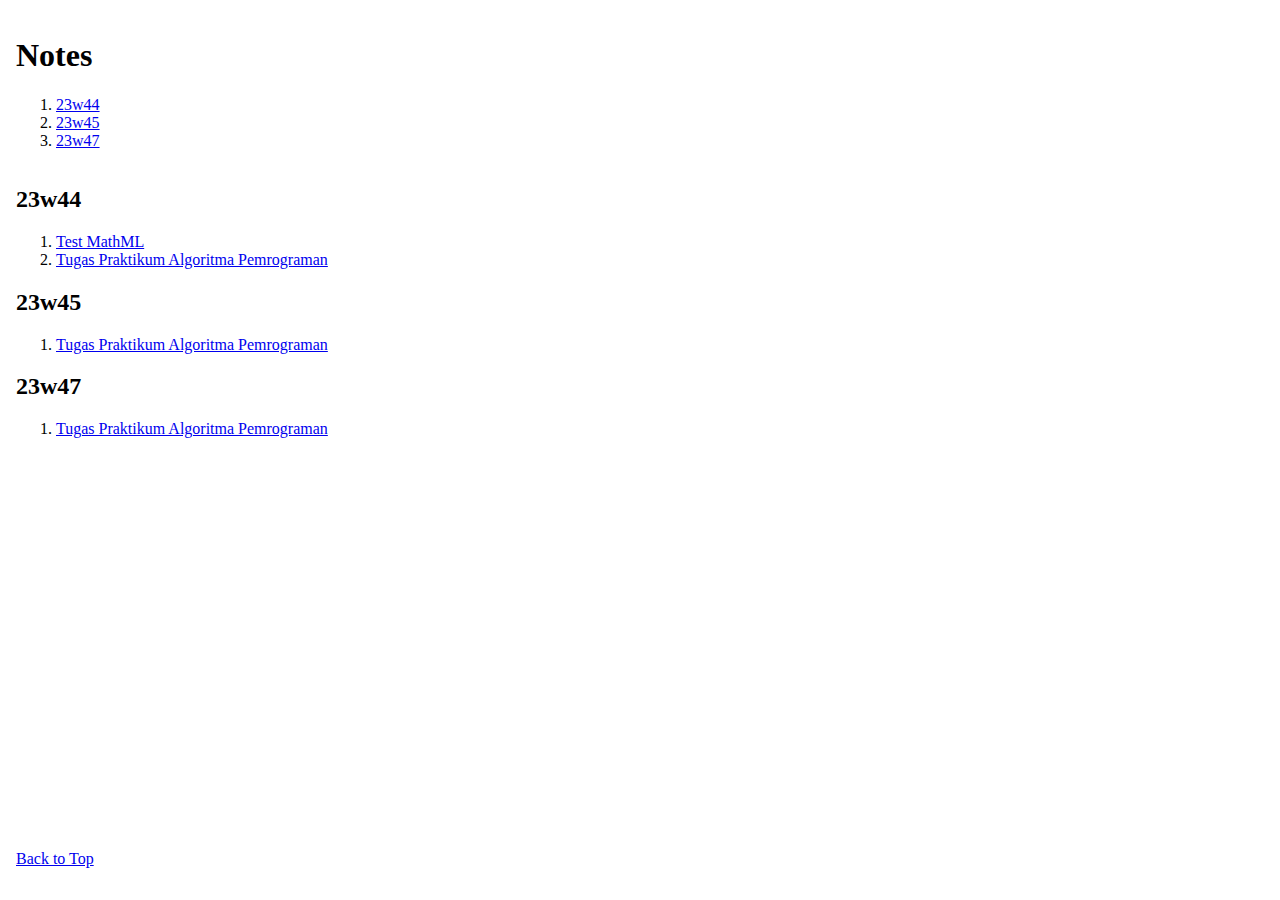
<file: index.html>
<!DOCTYPE html>
<html lang="en">
	<head>
		<meta charset="UTF-8">
		<meta name="viewport" content="width=device-width, initial-scale=1.0">
		<title>Notes</title>
		<meta name="author" content="Wijaya Rakhmat">
		<meta name="description" content="Notes">
		<meta name="keywords" content="wijaya, rakhmat, notes">
		<link rel="stylesheet" href="style.css">
	</head>
	<body>
		<header>
			<h1>Notes</h1>
			<nav>
				<ol>
					<li><a href="#23w44">23w44</a></li>
					<li><a href="#23w45">23w45</a></li>
					<li><a href="#23w47">23w47</a></li>
				</ol>
			</nav>
		</header>
		<main>
			<article id="23w44">
				<h2>23w44</h2>
				<ol>
					<li><a href="23w44/test-mathml">Test MathML</a></li>
					<li><a href="23w44/tugas-praktikum-alpro">Tugas Praktikum Algoritma Pemrograman</a></li>
				</ol>
			</article>
			<article id="23w45">
				<h2>23w45</h2>
				<ol>
					<li><a href="23w45/tugas-praktikum-alpro">Tugas Praktikum Algoritma Pemrograman</a></li>
				</ol>
			</article>
			<article id="23w47">
				<h2>23w47</h2>
				<ol>
					<li><a href="23w47/tugas-praktikum-alpro">Tugas Praktikum Algoritma Pemrograman</a></li>
				</ol>
			</article>
		</main>
		<footer>
			<p><a href="#">Back to Top</a></p>
		</footer>
	</body>
</html>
</file>
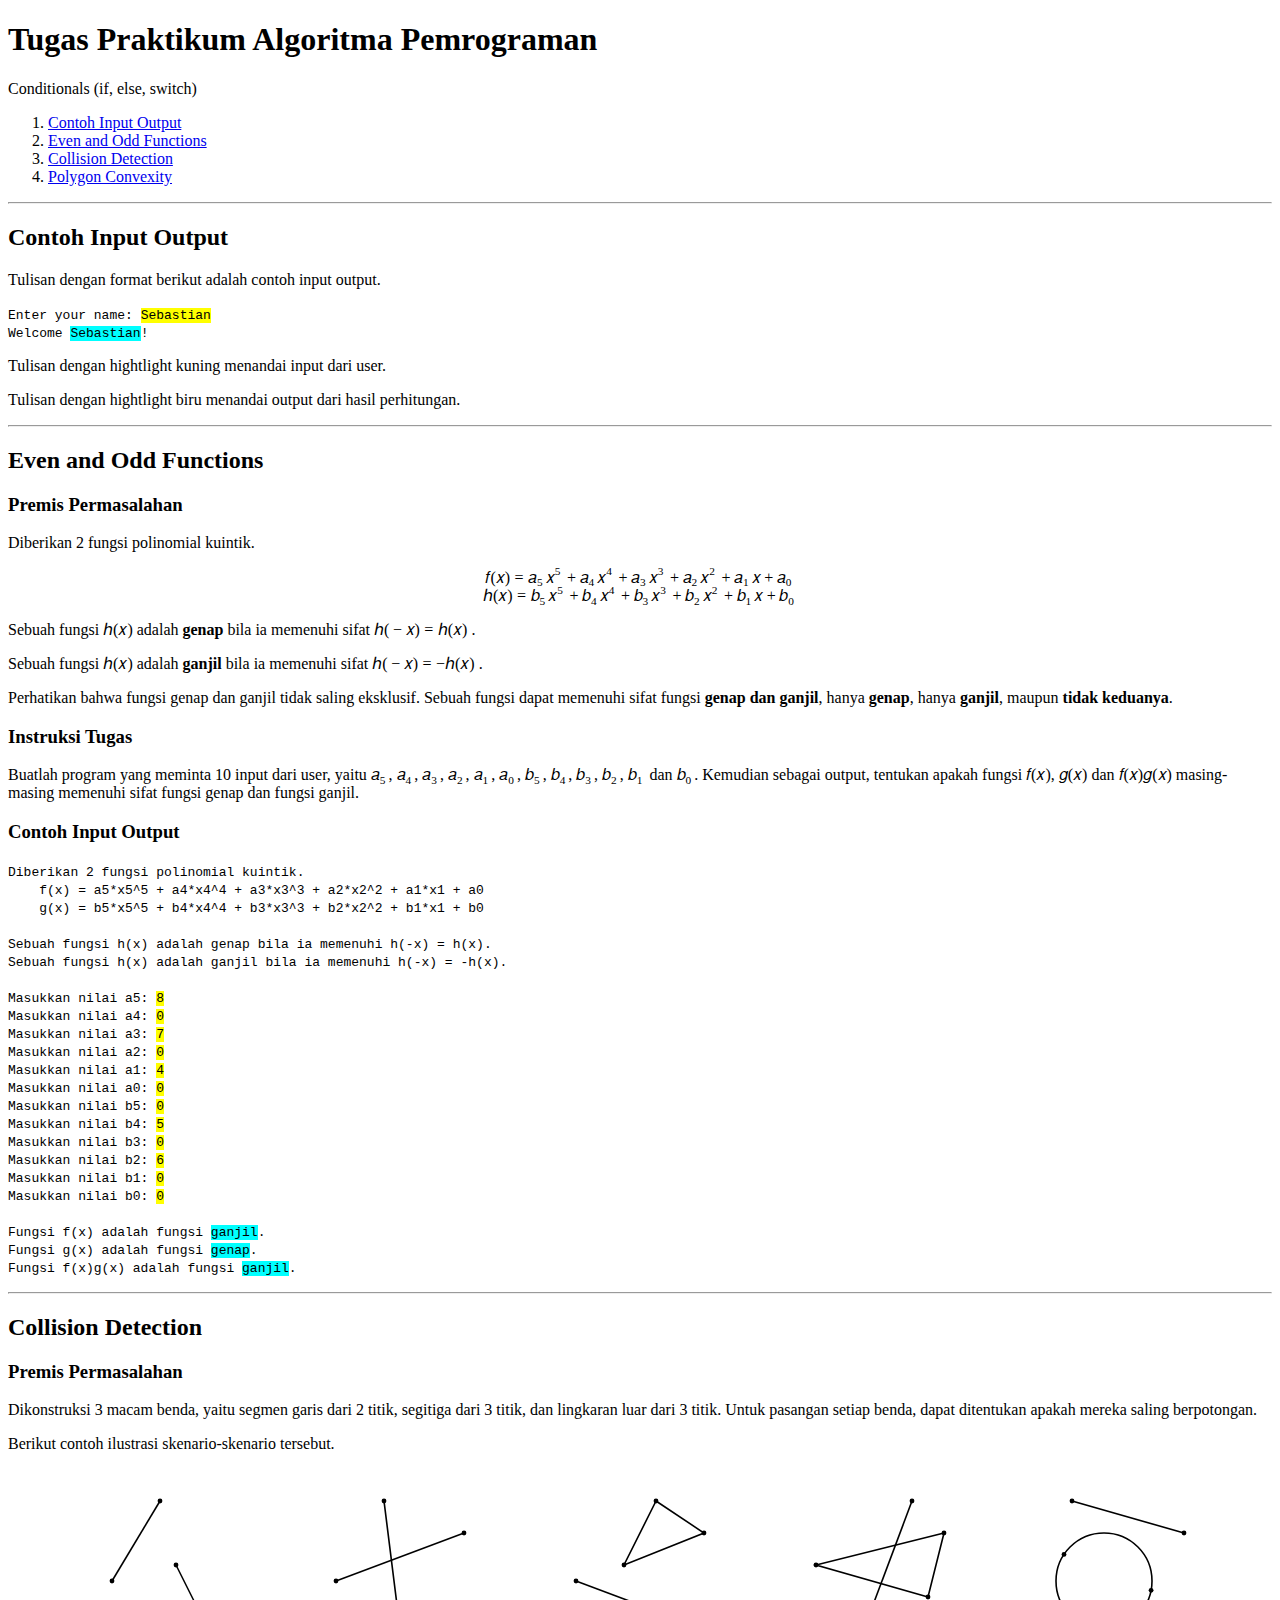
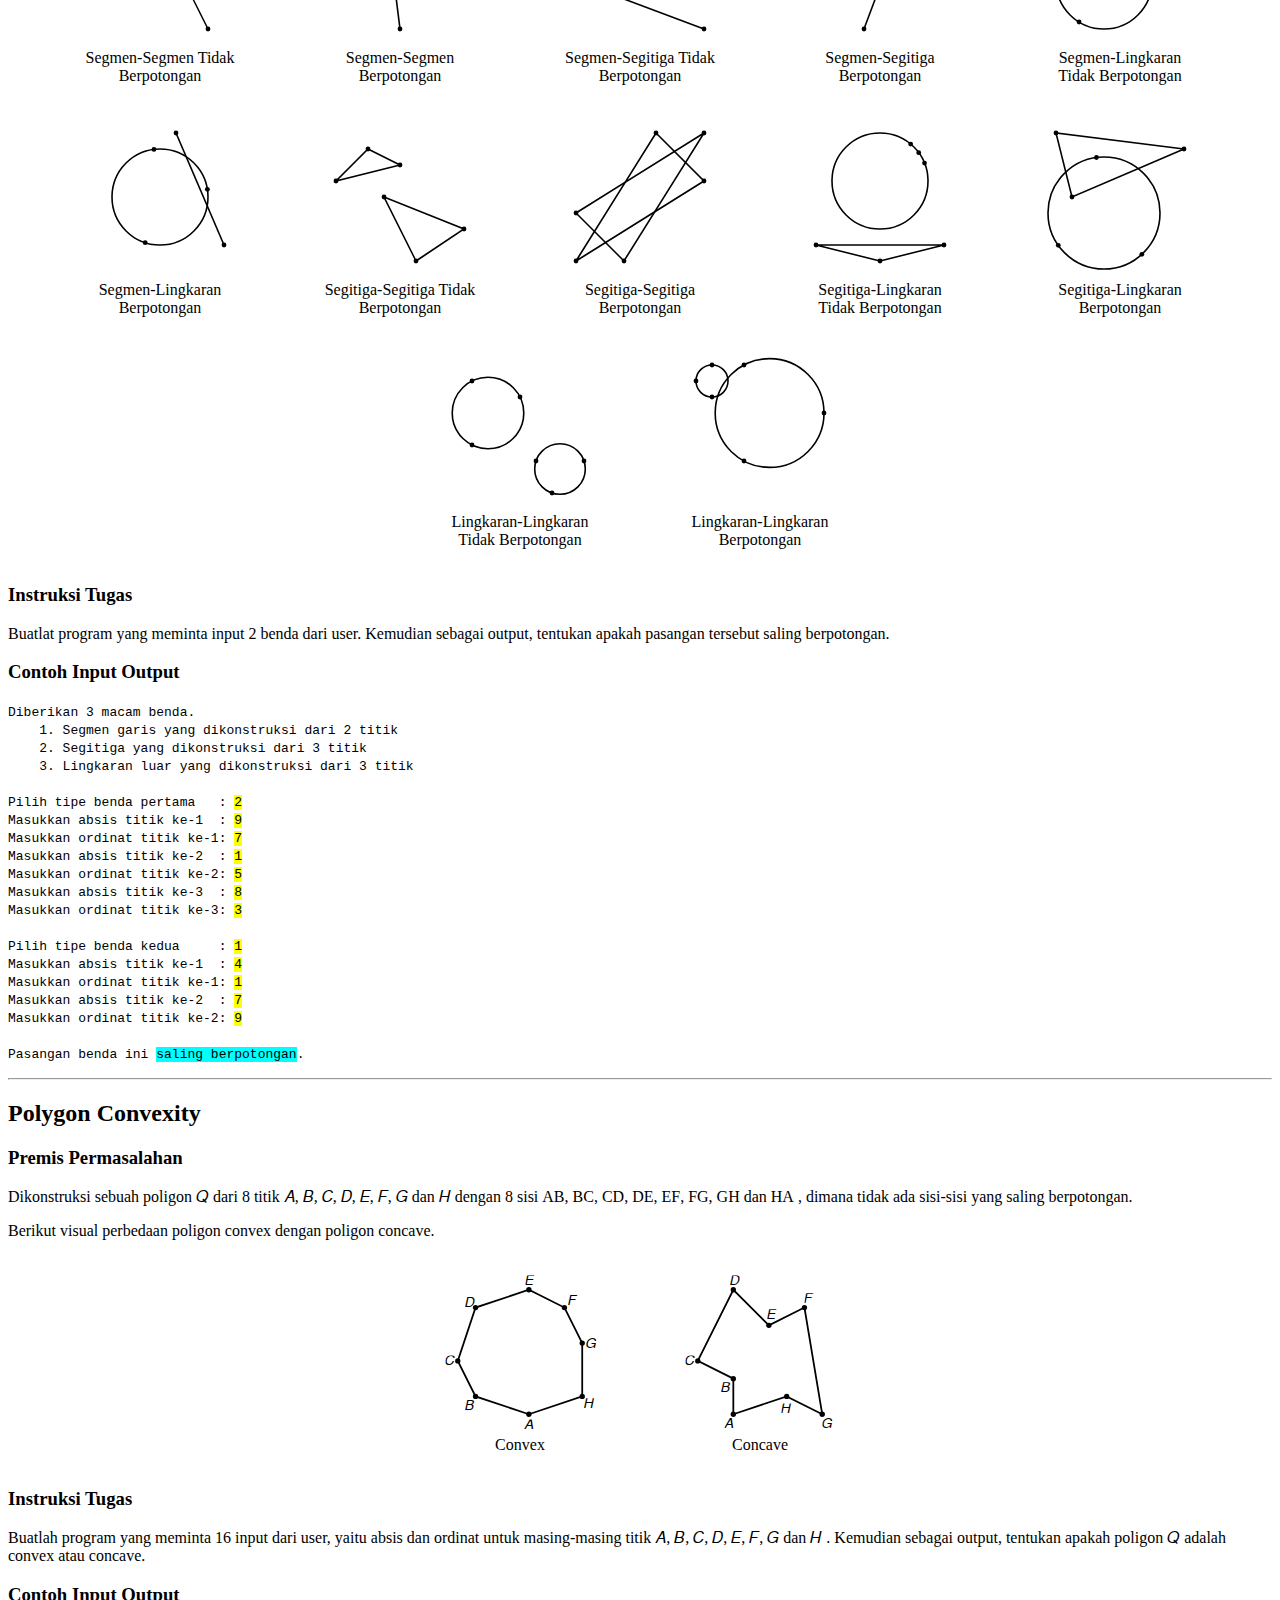
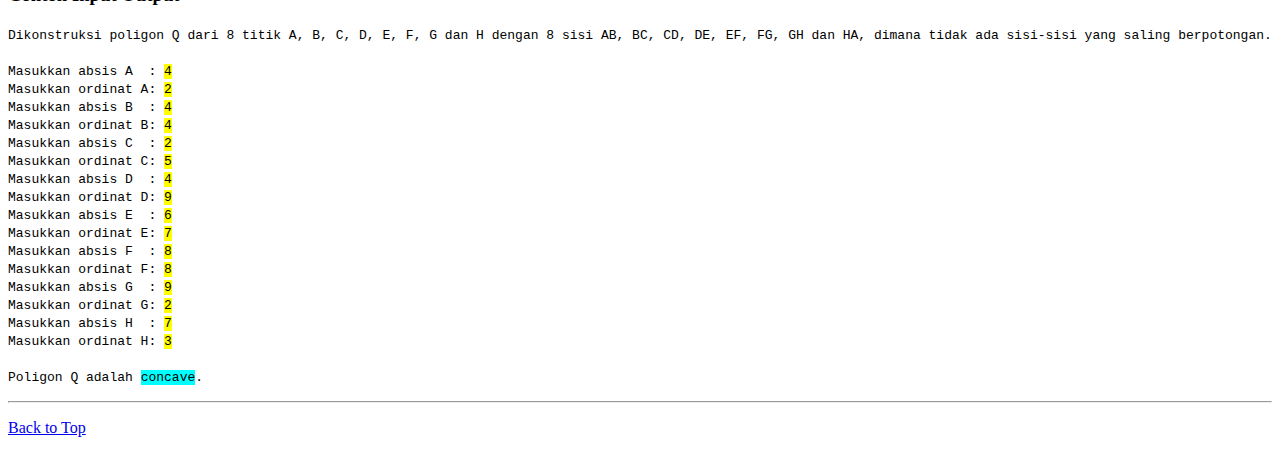
<file: 23w44/soal-tugas-praktikum-alpro/index.html>
<!DOCTYPE html>
<html lang="id">
	<head>
		<meta charset="UTF-8">
		<meta name="viewport" content="width=device-width, initial-scale=1.0">
		<title>Tugas Praktikum Alpro</title>
		<meta name="author" content="Fikri Yudhistira Ajiwijaya">
		<meta name="description" content="Tugas Praktikum Algoritma Pemrograman Departemen Matematika Fakultas Sains dan Analitika Data Institut Teknologi Sepuluh Nopember Surabaya">
		<meta name="keywords" content="tugas, praktikum, alpro, matematika, fsad, its, if, else, switch">
		<link rel="stylesheet" href="style.css">
	</head>
	<body>
		<header>
			<h1>Tugas Praktikum Algoritma Pemrograman</h1>
			<p>Conditionals (if, else, switch)</p>
			<nav aria-label="primary-navigation">
				<ol>
					<li><a href="#guide">Contoh Input Output</a></li>
					<li><a href="#question-1">Even and Odd Functions</a></li>
					<li><a href="#question-2">Collision Detection</a></li>
					<li><a href="#question-3">Polygon Convexity</a></li>
				</ol>
			</nav>
		</header>
		<hr>
		<main>
			<article id="guide">
				<h2>Contoh Input Output</h2>
				<p>Tulisan dengan format berikut adalah contoh input output.</p>
				<p><code>
					Enter your name: <span class="input">Sebastian</span><br>
					Welcome <span class="output">Sebastian</span>!
				</code></p>
				<p>Tulisan dengan hightlight kuning menandai input dari user.</p>
				<p>Tulisan dengan hightlight biru menandai output dari hasil perhitungan.</p>
			</article>
			<hr>
			<article id="question-1">
				<h2>Even and Odd Functions</h2>
				<section>
					<h3>Premis Permasalahan</h3>
					<p>Diberikan 2 fungsi polinomial kuintik.</p>
					<math display="block">
						<mrow><mi>f</mi><mo stretchy="false">(</mo><mi>x</mi><mo stretchy="false">)</mo></mrow><mo>=</mo>
						<mrow><msub><mi>a</mi><mn>5</mn></msub><msup><mi>x</mi><mn>5</mn></msup></mrow><mo>+</mo>
						<mrow><msub><mi>a</mi><mn>4</mn></msub><msup><mi>x</mi><mn>4</mn></msup></mrow><mo>+</mo>
						<mrow><msub><mi>a</mi><mn>3</mn></msub><msup><mi>x</mi><mn>3</mn></msup></mrow><mo>+</mo>
						<mrow><msub><mi>a</mi><mn>2</mn></msub><msup><mi>x</mi><mn>2</mn></msup></mrow><mo>+</mo>
						<mrow><msub><mi>a</mi><mn>1</mn></msub><mi>x</mi><mo>+</mo></mrow>
						<mrow><msub><mi>a</mi><mn>0</mn></msub></mrow>
					</math>
					<math display="block">
						<mrow><mi>h</mi><mo stretchy="false">(</mo><mi>x</mi><mo stretchy="false">)</mo></mrow><mo>=</mo>
						<mrow><msub><mi>b</mi><mn>5</mn></msub><msup><mi>x</mi><mn>5</mn></msup></mrow><mo>+</mo>
						<mrow><msub><mi>b</mi><mn>4</mn></msub><msup><mi>x</mi><mn>4</mn></msup></mrow><mo>+</mo>
						<mrow><msub><mi>b</mi><mn>3</mn></msub><msup><mi>x</mi><mn>3</mn></msup></mrow><mo>+</mo>
						<mrow><msub><mi>b</mi><mn>2</mn></msub><msup><mi>x</mi><mn>2</mn></msup></mrow><mo>+</mo>
						<mrow><msub><mi>b</mi><mn>1</mn></msub><mi>x</mi><mo>+</mo></mrow>
						<mrow><msub><mi>b</mi><mn>0</mn></msub></mrow>
					</math>
					<p>
						Sebuah fungsi
						<math><mrow><mi>h</mi><mo stretchy="false">(</mo><mi>x</mi><mo stretchy="false">)</mo></mrow></math>
						adalah <strong>genap</strong> bila ia memenuhi sifat
						<math>
							<mrow><mi>h</mi><mo stretchy="false">(</mo><mo>&#x2212;</mo><mi>x</mi><mo stretchy="false">)</mo></mrow>
							<mo>=</mo>
							<mrow><mi>h</mi><mo stretchy="false">(</mo><mi>x</mi><mo stretchy="false">)</mo></mrow>
						</math>
						.
					</p>
					<p>
						Sebuah fungsi
						<math><mrow><mi>h</mi><mo stretchy="false">(</mo><mi>x</mi><mo stretchy="false">)</mo></mrow></math>
						adalah <strong>ganjil</strong> bila ia memenuhi sifat
						<math>
							<mrow><mi>h</mi><mo stretchy="false">(</mo><mo>&#x2212;</mo><mi>x</mi><mo stretchy="false">)</mo></mrow>
							<mo>=</mo>
							<mrow><mo>&#x2212;</mo><mi>h</mi><mo stretchy="false">(</mo><mi>x</mi><mo stretchy="false">)</mo></mrow>
						</math>
						.
					</p>
					<p>Perhatikan bahwa fungsi genap dan ganjil tidak saling eksklusif. Sebuah fungsi dapat memenuhi sifat fungsi <strong>genap dan ganjil</strong>, hanya <strong>genap</strong>, hanya <strong>ganjil</strong>, maupun <strong>tidak keduanya</strong>.</p>
				</section>
				<section>
					<h3>Instruksi Tugas</h3>
					<p>
						Buatlah program yang meminta 10 input dari user, yaitu
						<math><msub><mi>a</mi><mn>5</mn></msub></math>,
						<math><msub><mi>a</mi><mn>4</mn></msub></math>,
						<math><msub><mi>a</mi><mn>3</mn></msub></math>,
						<math><msub><mi>a</mi><mn>2</mn></msub></math>,
						<math><msub><mi>a</mi><mn>1</mn></msub></math>,
						<math><msub><mi>a</mi><mn>0</mn></msub></math>,
						<math><msub><mi>b</mi><mn>5</mn></msub></math>,
						<math><msub><mi>b</mi><mn>4</mn></msub></math>,
						<math><msub><mi>b</mi><mn>3</mn></msub></math>,
						<math><msub><mi>b</mi><mn>2</mn></msub></math>,
						<math><msub><mi>b</mi><mn>1</mn></msub></math> dan
						<math><msub><mi>b</mi><mn>0</mn></msub></math>.
						Kemudian sebagai output, tentukan apakah fungsi
						<math><mrow><mi>f</mi><mo stretchy="false">(</mo><mi>x</mi><mo stretchy="false">)</mo></mrow></math>,
						<math><mrow><mi>g</mi><mo stretchy="false">(</mo><mi>x</mi><mo stretchy="false">)</mo></mrow></math> dan
						<math><mrow>
							<mi>f</mi><mo stretchy="false">(</mo><mi>x</mi><mo stretchy="false">)</mo>
							<mi>g</mi><mo stretchy="false">(</mo><mi>x</mi><mo stretchy="false">)</mo>
						</mrow></math>
						masing-masing memenuhi sifat fungsi genap dan fungsi ganjil.
					</p>
				</section>
				<section>
					<h3>Contoh Input Output</h3>
					<p><code>
						Diberikan 2 fungsi polinomial kuintik.<br>
						&nbsp;&nbsp;&nbsp;&nbsp;f(x) = a5*x5^5 + a4*x4^4 + a3*x3^3 + a2*x2^2 + a1*x1 + a0<br>
						&nbsp;&nbsp;&nbsp;&nbsp;g(x) = b5*x5^5 + b4*x4^4 + b3*x3^3 + b2*x2^2 + b1*x1 + b0<br>
						<br>
						Sebuah fungsi h(x) adalah genap bila ia memenuhi h(-x) = h(x).<br>
						Sebuah fungsi h(x) adalah ganjil bila ia memenuhi h(-x) = -h(x).<br>
						<br>
						Masukkan nilai a5: <span class="input">8</span><br>
						Masukkan nilai a4: <span class="input">0</span><br>
						Masukkan nilai a3: <span class="input">7</span><br>
						Masukkan nilai a2: <span class="input">0</span><br>
						Masukkan nilai a1: <span class="input">4</span><br>
						Masukkan nilai a0: <span class="input">0</span><br>
						Masukkan nilai b5: <span class="input">0</span><br>
						Masukkan nilai b4: <span class="input">5</span><br>
						Masukkan nilai b3: <span class="input">0</span><br>
						Masukkan nilai b2: <span class="input">6</span><br>
						Masukkan nilai b1: <span class="input">0</span><br>
						Masukkan nilai b0: <span class="input">0</span><br>
						<br>
						Fungsi f(x) adalah fungsi <span class="output">ganjil</span>.<br>
						Fungsi g(x) adalah fungsi <span class="output">genap</span>.<br>
						Fungsi f(x)g(x) adalah fungsi <span class="output">ganjil</span>.
					</code></p>
				</section>
			</article>
			<hr>
			<article id="question-2">
				<h2>Collision Detection</h2>
				<section>
					<h3>Premis Permasalahan</h3>
					<p>Dikonstruksi 3 macam benda, yaitu segmen garis dari 2 titik, segitiga dari 3 titik, dan lingkaran luar dari 3 titik. Untuk pasangan setiap benda, dapat ditentukan apakah mereka saling berpotongan.</p>
					<p>Berikut contoh ilustrasi skenario-skenario tersebut.</p>
					<div class="figure">
						<figure>
							<svg viewbox="0 -10 10 10" width="10em" height="10em">
								<line x1="5" y1="-9" x2="2" y2="-4" stroke="black" stroke-width="0.1" />
								<line x1="6" y1="-5" x2="8" y2="-1" stroke="black" stroke-width="0.1" />
								<circle cx="5" cy="-9" r="0.15" />
								<circle cx="2" cy="-4" r="0.15" />
								<circle cx="6" cy="-5" r="0.15" />
								<circle cx="8" cy="-1" r="0.15" />
							</svg>
							<figcaption>Segmen-Segmen Tidak Berpotongan</figcaption>
						</figure>
						<figure>
							<svg viewbox="0 -10 10 10" width="10em" height="10em">
								<line x1="4" y1="-9" x2="5" y2="-1" stroke="black" stroke-width="0.1" />
								<line x1="9" y1="-7" x2="1" y2="-4" stroke="black" stroke-width="0.1" />
								<circle cx="4" cy="-9" r="0.15" />
								<circle cx="5" cy="-1" r="0.15" />
								<circle cx="9" cy="-7" r="0.15" />
								<circle cx="1" cy="-4" r="0.15" />
							</svg>
							<figcaption>Segmen-Segmen Berpotongan</figcaption>
						</figure>
						<figure>
							<svg viewbox="0 -10 10 10" width="10em" height="10em">
								<line x1="1" y1="-4" x2="9" y2="-1" stroke="black" stroke-width="0.1" />
								<polyline points="6 -9 4 -5 9 -7 6 -9" fill="none" stroke="black" stroke-width="0.1" />
								<circle cx="1" cy="-4" r="0.15" />
								<circle cx="9" cy="-1" r="0.15" />
								<circle cx="6" cy="-9" r="0.15" />
								<circle cx="4" cy="-5" r="0.15" />
								<circle cx="9" cy="-7" r="0.15" />
							</svg>
							<figcaption>Segmen-Segitiga Tidak Berpotongan</figcaption>
						</figure>
						<figure>
							<svg viewbox="0 -10 10 10" width="10em" height="10em">
								<line x1="4" y1="-1" x2="7" y2="-9" stroke="black" stroke-width="0.1" />
								<polyline points="9 -7 1 -5 8 -3 9 -7" fill="none" stroke="black" stroke-width="0.1" />
								<circle cx="4" cy="-1" r="0.15" />
								<circle cx="7" cy="-9" r="0.15" />
								<circle cx="9" cy="-7" r="0.15" />
								<circle cx="1" cy="-5" r="0.15" />
								<circle cx="8" cy="-3" r="0.15" />
							</svg>
							<figcaption>Segmen-Segitiga Berpotongan</figcaption>
						</figure>
						<figure>
							<svg viewbox="0 -10 10 10" width="10em" height="10em">
								<line x1="2" y1="-9" x2="9" y2="-7" stroke="black" stroke-width="0.1" />
								<circle cx="4" cy="-4" r="3" fill="none" stroke="black" stroke-width="0.1" />
								<circle cx="2" cy="-9" r="0.15" />
								<circle cx="9" cy="-7" r="0.15" />
								<circle cx="1.500701893821265" cy="-5.659370054102276" r="0.15" />
								<circle cx="2.440727778937842" cy="-1.437058303311626" r="0.15" />
								<circle cx="6.943222084829237" cy="-3.419100904310019" r="0.15" />
							</svg>
							<figcaption>Segmen-Lingkaran Tidak Berpotongan</figcaption>
						</figure>
						<figure>
							<svg viewbox="0 -10 10 10" width="10em" height="10em">
								<line x1="6" y1="-9" x2="9" y2="-2" stroke="black" stroke-width="0.1" />
								<circle cx="5" cy="-5" r="3" fill="none" stroke="black" stroke-width="0.1" />
								<circle cx="6" cy="-9" r="0.15" />
								<circle cx="9" cy="-2" r="0.15" />
								<circle cx="7.961266517844473" cy="-5.480521186102412" r="0.15" />
								<circle cx="4.620956075370821" cy="-7.975957947149407" r="0.15" />
								<circle cx="4.075245844598374" cy="-2.146085188365388" r="0.15" />
							</svg>
							<figcaption>Segmen-Lingkaran Berpotongan</figcaption>
						</figure>
						<figure>
							<svg viewbox="0 -10 10 10" width="10em" height="10em">
								<polyline points="6 -1 4 -5 9 -3 6 -1" fill="none" stroke="black" stroke-width="0.1" />
								<polyline points="5 -7 3 -8 1 -6 5 -7" fill="none" stroke="black" stroke-width="0.1" />
								<circle cx="6" cy="-1" r="0.15" />
								<circle cx="4" cy="-5" r="0.15" />
								<circle cx="9" cy="-3" r="0.15" />
								<circle cx="5" cy="-7" r="0.15" />
								<circle cx="3" cy="-8" r="0.15" />
								<circle cx="1" cy="-6" r="0.15" />
							</svg>
							<figcaption>Segitiga-Segitiga Tidak Berpotongan</figcaption>
						</figure>
						<figure>
							<svg viewbox="0 -10 10 10" width="10em" height="10em">
								<polyline points="9 -9 4 -1 1 -4 9 -9" fill="none" stroke="black" stroke-width="0.1" />
								<polyline points="6 -9 9 -6 1 -1 6 -9" fill="none" stroke="black" stroke-width="0.1" />
								<circle cx="9" cy="-9" r="0.15" />
								<circle cx="4" cy="-1" r="0.15" />
								<circle cx="1" cy="-4" r="0.15" />
								<circle cx="6" cy="-9" r="0.15" />
								<circle cx="9" cy="-6" r="0.15" />
								<circle cx="1" cy="-1" r="0.15" />
							</svg>
							<figcaption>Segitiga-Segitiga Berpotongan</figcaption>
						</figure>
						<figure>
							<svg viewbox="0 -10 10 10" width="10em" height="10em">
								<polyline points="5 -1 9 -2 1 -2 5 -1" fill="none" stroke="black" stroke-width="0.1" />
								<circle cx="5" cy="-6" r="3" fill="none" stroke="black" stroke-width="0.1" />
								<circle cx="5" cy="-1" r="0.15" />
								<circle cx="9" cy="-2" r="0.15" />
								<circle cx="1" cy="-2" r="0.15" />
								<circle cx="7.781862906177329" cy="-7.123048873039203" r="0.15" />
								<circle cx="6.914640955893946" cy="-8.309577885678143" r="0.15" />
								<circle cx="7.419727412692692" cy="-7.773392017649659" r="0.15" />
							</svg>
							<figcaption>Segitiga-Lingkaran Tidak Berpotongan</figcaption>
						</figure>
						<figure>
							<svg viewbox="0 -10 10 10" width="10em" height="10em">
								<polyline points="9 -8 2 -5 1 -9 9 -8" fill="none" stroke="black" stroke-width="0.1" />
								<circle cx="4" cy="-4" r="3.5" fill="none" stroke="black" stroke-width="0.1" />
								<circle cx="9" cy="-8" r="0.15" />
								<circle cx="2" cy="-5" r="0.15" />
								<circle cx="1" cy="-9" r="0.15" />
								<circle cx="6.364601449978464" cy="-1.419562056014571" r="0.15" />
								<circle cx="3.526611616677430" cy="-7.467838438932132" r="0.15" />
								<circle cx="1.142848816712282" cy="-1.978444382205230" r="0.15" />
							</svg>
							<figcaption>Segitiga-Lingkaran Berpotongan</figcaption>
						</figure>
						<figure>
							<svg viewbox="0 -10 10 10" width="10em" height="10em">
								<circle cx="3" cy="-6" r="2.23606797749979" fill="none" stroke="black" stroke-width="0.1" />
								<circle cx="7.5" cy="-2.5" r="1.58113883008419" fill="none" stroke="black" stroke-width="0.1" />
								<circle cx="2" cy="-8" r="0.15" />
								<circle cx="5" cy="-7" r="0.15" />
								<circle cx="2" cy="-4" r="0.15" />
								<circle cx="7" cy="-1" r="0.15" />
								<circle cx="6" cy="-3" r="0.15" />
								<circle cx="9" cy="-3" r="0.15" />
							</svg>
							<figcaption>Lingkaran-Lingkaran Tidak Berpotongan</figcaption>
						</figure>
						<figure>
							<svg viewbox="0 -10 10 10" width="10em" height="10em">
								<circle cx="5.6" cy="-6" r="3.4" fill="none" stroke="black" stroke-width="0.1" />
								<circle cx="2" cy="-8" r="1" fill="none" stroke="black" stroke-width="0.1" />
								<circle cx="4" cy="-9" r="0.15" />
								<circle cx="9" cy="-6" r="0.15" />
								<circle cx="4" cy="-3" r="0.15" />
								<circle cx="2" cy="-9" r="0.15" />
								<circle cx="2" cy="-7" r="0.15" />
								<circle cx="1" cy="-8" r="0.15" />
							</svg>
							<figcaption>Lingkaran-Lingkaran Berpotongan</figcaption>
						</figure>
					</div>
				</section>
				<section>
					<h3>Instruksi Tugas</h3>
					<p>Buatlat program yang meminta input 2 benda dari user. Kemudian sebagai output, tentukan apakah pasangan tersebut saling berpotongan.</p>
				</section>
				<section>
					<h3>Contoh Input Output</h3>
					<p><code>
						Diberikan 3 macam benda.<br>
						&nbsp;&nbsp;&nbsp;&nbsp;1. Segmen garis yang dikonstruksi dari 2 titik<br>
						&nbsp;&nbsp;&nbsp;&nbsp;2. Segitiga yang dikonstruksi dari 3 titik<br>
						&nbsp;&nbsp;&nbsp;&nbsp;3. Lingkaran luar yang dikonstruksi dari 3 titik<br>
						<br>
						Pilih tipe benda pertama&nbsp;&nbsp;&nbsp;: <span class="input">2</span><br>
						Masukkan absis titik ke-1&nbsp;&nbsp;: <span class="input">9</span><br>
						Masukkan ordinat titik ke-1: <span class="input">7</span><br>
						Masukkan absis titik ke-2&nbsp;&nbsp;: <span class="input">1</span><br>
						Masukkan ordinat titik ke-2: <span class="input">5</span><br>
						Masukkan absis titik ke-3&nbsp;&nbsp;: <span class="input">8</span><br>
						Masukkan ordinat titik ke-3: <span class="input">3</span><br>
						<br>
						Pilih tipe benda kedua&nbsp;&nbsp;&nbsp;&nbsp;&nbsp;: <span class="input">1</span><br>
						Masukkan absis titik ke-1&nbsp;&nbsp;: <span class="input">4</span><br>
						Masukkan ordinat titik ke-1: <span class="input">1</span><br>
						Masukkan absis titik ke-2&nbsp;&nbsp;: <span class="input">7</span><br>
						Masukkan ordinat titik ke-2: <span class="input">9</span><br>
						<br>
						Pasangan benda ini <span class="output">saling berpotongan</span>.<br>
					</code></p>
				</section>
			</article>
			<hr>
			<article id="question-3">
				<h2>Polygon Convexity</h2>
				<section>
					<h3>Premis Permasalahan</h3>
					<p>
						Dikonstruksi sebuah poligon
						<math><mi>Q</mi></math>
						dari 8 titik
						<math><mi>A</mi></math>,
						<math><mi>B</mi></math>,
						<math><mi>C</mi></math>,
						<math><mi>D</mi></math>,
						<math><mi>E</mi></math>,
						<math><mi>F</mi></math>,
						<math><mi>G</mi></math> dan
						<math><mi>H</mi></math>
						dengan 8 sisi
						<math><mi>AB</mi></math>,
						<math><mi>BC</mi></math>,
						<math><mi>CD</mi></math>,
						<math><mi>DE</mi></math>,
						<math><mi>EF</mi></math>,
						<math><mi>FG</mi></math>,
						<math><mi>GH</mi></math> dan
						<math><mi>HA</mi></math>
						, dimana tidak ada sisi-sisi yang saling berpotongan.
					</p>
					<p>Berikut visual perbedaan poligon convex dengan poligon concave.</p>
					<div class="figure">
						<figure>
							<svg viewbox="1 -10 9 9" width="10em" height="10em">
								<polyline points="6 -2 3 -3 2 -5 3 -8 6 -9 8 -8 9 -6 9 -3 6 -2" fill="none" stroke="black" stroke-width="0.1" />
								<circle cx="6" cy="-2" r="0.15" />
								<circle cx="3" cy="-3" r="0.15" />
								<circle cx="2" cy="-5" r="0.15" />
								<circle cx="3" cy="-8" r="0.15" />
								<circle cx="6" cy="-9" r="0.15" />
								<circle cx="8" cy="-8" r="0.15" />
								<circle cx="9" cy="-6" r="0.15" />
								<circle cx="9" cy="-3" r="0.15" />
								<foreignObject width="12" height="12" transform="translate(5.7, -1.7) scale(0.05)"><math><mi>A</mi></math></foreignObject>
								<foreignObject width="12" height="12" transform="translate(2.4, -2.8) scale(0.05)"><math><mi>B</mi></math></foreignObject>
								<foreignObject width="12" height="12" transform="translate(1.3, -5.3) scale(0.05)"><math><mi>C</mi></math></foreignObject>
								<foreignObject width="12" height="12" transform="translate(2.4, -8.6) scale(0.05)"><math><mi>D</mi></math></foreignObject>
								<foreignObject width="12" height="12" transform="translate(5.8, -9.8) scale(0.05)"><math><mi>E</mi></math></foreignObject>
								<foreignObject width="12" height="12" transform="translate(8.2, -8.7) scale(0.05)"><math><mi>F</mi></math></foreignObject>
								<foreignObject width="12" height="12" transform="translate(9.2, -6.3) scale(0.05)"><math><mi>G</mi></math></foreignObject>
								<foreignObject width="12" height="12" transform="translate(9.1, -2.9) scale(0.05)"><math><mi>H</mi></math></foreignObject>
							</svg>
							<figcaption>Convex</figcaption>
						</figure>
						<figure>
							<svg viewbox="1 -10 9 9" width="10em" height="10em">
								<polyline points="4 -2 4 -4 2 -5 4 -9 6 -7 8 -8 9 -2 7 -3 4 -2" fill="none" stroke="black" stroke-width="0.1" />
								<circle cx="4" cy="-2" r="0.15" />
								<circle cx="4" cy="-4" r="0.15" />
								<circle cx="2" cy="-5" r="0.15" />
								<circle cx="4" cy="-9" r="0.15" />
								<circle cx="6" cy="-7" r="0.15" />
								<circle cx="8" cy="-8" r="0.15" />
								<circle cx="9" cy="-2" r="0.15" />
								<circle cx="7" cy="-3" r="0.15" />
								<foreignObject width="12" height="12" transform="translate(3.5, -1.8) scale(0.05)"><math><mi>A</mi></math></foreignObject>
								<foreignObject width="12" height="12" transform="translate(3.3, -3.8) scale(0.05)"><math><mi>B</mi></math></foreignObject>
								<foreignObject width="12" height="12" transform="translate(1.3, -5.3) scale(0.05)"><math><mi>C</mi></math></foreignObject>
								<foreignObject width="12" height="12" transform="translate(3.8, -9.8) scale(0.05)"><math><mi>D</mi></math></foreignObject>
								<foreignObject width="12" height="12" transform="translate(5.9, -7.9) scale(0.05)"><math><mi>E</mi></math></foreignObject>
								<foreignObject width="12" height="12" transform="translate(8.0, -8.8) scale(0.05)"><math><mi>F</mi></math></foreignObject>
								<foreignObject width="12" height="12" transform="translate(9.0, -1.8) scale(0.05)"><math><mi>G</mi></math></foreignObject>
								<foreignObject width="12" height="12" transform="translate(6.7, -2.6) scale(0.05)"><math><mi>H</mi></math></foreignObject>
							</svg>
							<figcaption>Concave</figcaption>
						</figure>
					</div>
				</section>
				<section>
					<h3>Instruksi Tugas</h3>
					<p>
						Buatlah program yang meminta 16 input dari user, yaitu absis dan ordinat untuk masing-masing titik
						<math><mi>A</mi></math>,
						<math><mi>B</mi></math>,
						<math><mi>C</mi></math>,
						<math><mi>D</mi></math>,
						<math><mi>E</mi></math>,
						<math><mi>F</mi></math>,
						<math><mi>G</mi></math> dan
						<math><mi>H</mi></math>
						. Kemudian sebagai output, tentukan apakah poligon
						<math><mi>Q</mi></math>
						adalah convex atau concave.
					</p>
				</section>
				<section>
					<h3>Contoh Input Output</h3>
					<p><code>
						Dikonstruksi poligon Q dari 8 titik A, B, C, D, E, F, G dan H dengan 8 sisi AB, BC, CD, DE, EF, FG, GH dan HA, dimana tidak ada sisi-sisi yang saling berpotongan.<br>
						<br>
						Masukkan absis A&nbsp;&nbsp;: <span class="input">4</span><br>
						Masukkan ordinat A: <span class="input">2</span><br>
						Masukkan absis B&nbsp;&nbsp;: <span class="input">4</span><br>
						Masukkan ordinat B: <span class="input">4</span><br>
						Masukkan absis C&nbsp;&nbsp;: <span class="input">2</span><br>
						Masukkan ordinat C: <span class="input">5</span><br>
						Masukkan absis D&nbsp;&nbsp;: <span class="input">4</span><br>
						Masukkan ordinat D: <span class="input">9</span><br>
						Masukkan absis E&nbsp;&nbsp;: <span class="input">6</span><br>
						Masukkan ordinat E: <span class="input">7</span><br>
						Masukkan absis F&nbsp;&nbsp;: <span class="input">8</span><br>
						Masukkan ordinat F: <span class="input">8</span><br>
						Masukkan absis G&nbsp;&nbsp;: <span class="input">9</span><br>
						Masukkan ordinat G: <span class="input">2</span><br>
						Masukkan absis H&nbsp;&nbsp;: <span class="input">7</span><br>
						Masukkan ordinat H: <span class="input">3</span><br>
						<br>
						Poligon Q adalah <span class="output">concave</span>.
					</code></p>
				</section>
			</article>
		</main>
		<hr>
		<footer>
			<p><a href="#">Back to Top</a></p>
		</footer>
	</body>
</html>
</file>
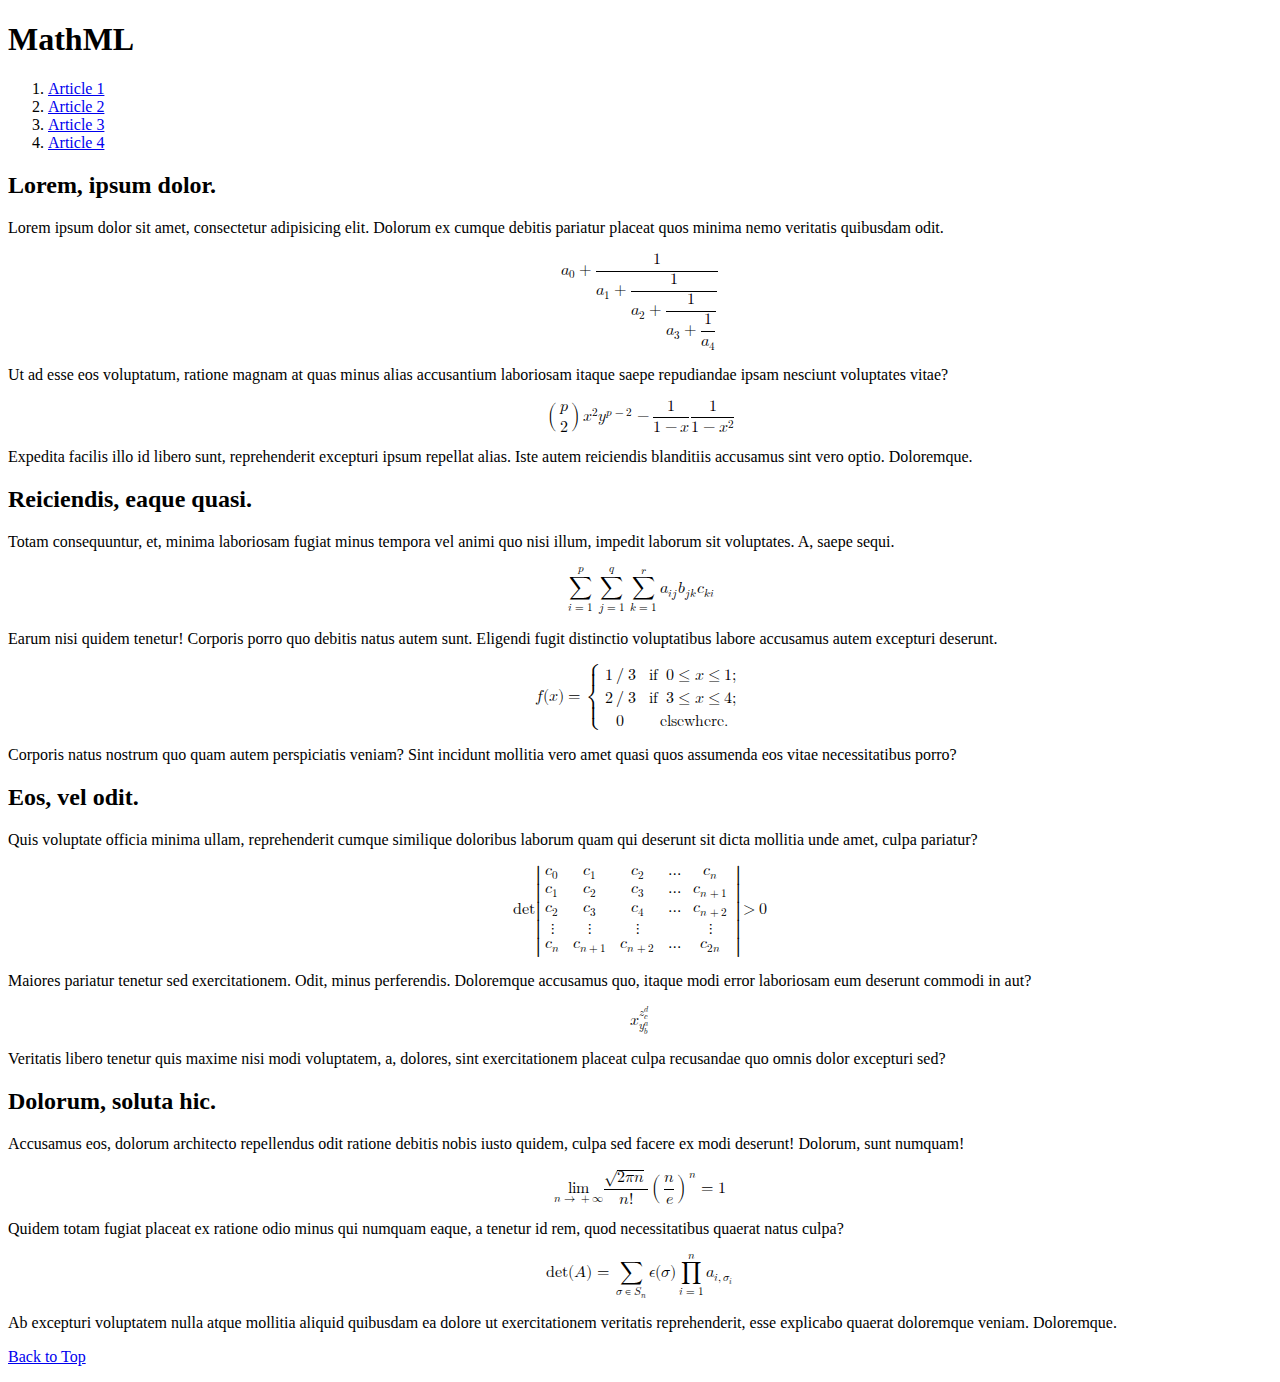
<file: 23w44/test-mathml/index.html>
<!DOCTYPE html>
<html lang="zxx">
	<head>
		<meta charset="UTF-8">
		<meta name="viewport" content="width=device-width, initial-scale=1.0">
		<link rel="stylesheet" href="LatinModern/mathfonts.css">
		<title>Test MathML</title>
		<meta name="author" content="Wijaya Rakhmat">
		<meta name="description" content="Test MathML rendering on different devices.">
		<meta name="keywords" content="test, mathml">
	</head>
	<body>
		<header>
			<h1>MathML</h1>
			<nav>
				<ol>
					<li><a href="#article-1">Article 1</a></li>
					<li><a href="#article-2">Article 2</a></li>
					<li><a href="#article-3">Article 3</a></li>
					<li><a href="#article-4">Article 4</a></li>
				</ol>
			</nav>
		</header>
		<main>
			<article id="article-1">
				<h2>Lorem, ipsum dolor.</h2>
				<p>Lorem ipsum dolor sit amet, consectetur adipisicing elit. Dolorum ex cumque debitis pariatur placeat quos minima nemo veritatis quibusdam odit.</p>
				<math display="block">
					<mrow>
						<msub>
							<mi>a</mi>
							<mn>0</mn>
						</msub>
						<mo>+</mo>
						<mfrac>
							<mn>1</mn>
							<mstyle displaystyle="true" scriptlevel="0">
								<msub>
									<mi>a</mi>
									<mn>1</mn>
								</msub>
								<mo>+</mo>
								<mfrac>
									<mn>1</mn>
									<mstyle displaystyle="true" scriptlevel="0">
										<msub>
											<mi>a</mi>
											<mn>2</mn>
										</msub>
										<mo>+</mo>
										<mfrac>
											<mn>1</mn>
											<mstyle displaystyle="true" scriptlevel="0">
												<msub>
													<mi>a</mi>
													<mn>3</mn>
												</msub>
												<mo>+</mo>
												<mfrac>
													<mn>1</mn>
													<mstyle displaystyle="true" scriptlevel="0">
														<msub>
															<mi>a</mi>
															<mn>4</mn>
														</msub>
													</mstyle>
												</mfrac>
											</mstyle>
										</mfrac>
									</mstyle>
								</mfrac>
							</mstyle>
						</mfrac>
					</mrow>
				</math>
				<p>Ut ad esse eos voluptatum, ratione magnam at quas minus alias accusantium laboriosam itaque saepe repudiandae ipsam nesciunt voluptates vitae?</p>
				<math display="block">
					<mrow>
						<mrow>
							<mo>(</mo>
							<mfrac linethickness="0px">
								<mi>p</mi>
								<mn>2</mn>
							</mfrac>
							<mo>)</mo>
						</mrow>
						<msup>
							<mi>x</mi>
							<mn>2</mn>
						</msup>
						<msup>
							<mi>y</mi>
							<mrow>
								<mi>p</mi>
								<mo>−</mo>
								<mn>2</mn>
							</mrow>
						</msup>
						<mo>−</mo>
						<mfrac>
							<mn>1</mn>
							<mrow>
								<mn>1</mn>
								<mo>−</mo>
								<mi>x</mi>
							</mrow>
						</mfrac>
						<mfrac>
							<mn>1</mn>
							<mrow>
								<mn>1</mn>
								<mo>−</mo>
								<msup>
									<mi>x</mi>
									<mn>2</mn>
								</msup>
							</mrow>
						</mfrac>
					</mrow>
				</math>
				<p>Expedita facilis illo id libero sunt, reprehenderit excepturi ipsum repellat alias. Iste autem reiciendis blanditiis accusamus sint vero optio. Doloremque.</p>
			</article>
			<article id="article-2">
				<h2>Reiciendis, eaque quasi.</h2>
				<p>Totam consequuntur, et, minima laboriosam fugiat minus tempora vel animi quo nisi illum, impedit laborum sit voluptates. A, saepe sequi.</p>
				<math display="block">
					<mrow>
						<munderover>
							<mo>∑</mo>
							<mrow>
								<mi>i</mi>
								<mo>=</mo>
								<mn>1</mn>
							</mrow>
							<mi>p</mi>
						</munderover>
						<munderover>
							<mo>∑</mo>
							<mrow>
								<mi>j</mi>
								<mo>=</mo>
								<mn>1</mn>
							</mrow>
							<mi>q</mi>
						</munderover>
						<munderover>
							<mo>∑</mo>
							<mrow>
								<mi>k</mi>
								<mo>=</mo>
								<mn>1</mn>
							</mrow>
							<mi>r</mi>
						</munderover>
						<msub>
							<mi>a</mi>
							<mrow>
								<mi>i</mi>
								<mi>j</mi>
							</mrow>
						</msub>
						<msub>
							<mi>b</mi>
							<mrow>
								<mi>j</mi>
								<mi>k</mi>
							</mrow>
						</msub>
						<msub>
							<mi>c</mi>
							<mrow>
								<mi>k</mi>
								<mi>i</mi>
							</mrow>
						</msub>
					</mrow>
				</math>
				<p>Earum nisi quidem tenetur! Corporis porro quo debitis natus autem sunt. Eligendi fugit distinctio voluptatibus labore accusamus autem excepturi deserunt.</p>
				<math display="block">
					<mrow>
						<mi>f</mi>
						<mo stretchy="false">(</mo>
						<mi>x</mi>
						<mo stretchy="false">)</mo>
						<mo>=</mo>
						<mrow>
							<mo>{</mo>
							<mtable>
								<mtr>
									<mtd columnalign="center">
										<mrow>
											<mn>1</mn>
											<mo>/</mo>
											<mn>3</mn>
										</mrow>
									</mtd>
									<mtd columnalign="left">
										<mrow>
											<mtext>if&nbsp;</mtext>
											<mn>0</mn>
											<mo>≤</mo>
											<mi>x</mi>
											<mo>≤</mo>
											<mn>1</mn>
											<mo>;</mo>
										</mrow>
									</mtd>
								</mtr>
								<mtr>
									<mtd columnalign="center">
										<mrow>
											<mn>2</mn>
											<mo>/</mo>
											<mn>3</mn>
										</mrow>
									</mtd>
									<mtd columnalign="center">
										<mrow>
											<mtext>if&nbsp;</mtext>
											<mn>3</mn>
											<mo>≤</mo>
											<mi>x</mi>
											<mo>≤</mo>
											<mn>4</mn>
											<mo>;</mo>
										</mrow>
									</mtd>
								</mtr>
								<mtr>
									<mtd columnalign="center">
										<mn>0</mn>
									</mtd>
									<mtd columnalign="left">
										<mtext>elsewhere.</mtext>
									</mtd>
								</mtr>
							</mtable>
						</mrow>
					</mrow>
				</math>
				<p>Corporis natus nostrum quo quam autem perspiciatis veniam? Sint incidunt mollitia vero amet quasi quos assumenda eos vitae necessitatibus porro?</p>
			</article>
			<article id="article-3">
				<h2>Eos, vel odit.</h2>
				<p>Quis voluptate officia minima ullam, reprehenderit cumque similique doloribus laborum quam qui deserunt sit dicta mollitia unde amet, culpa pariatur?</p>
				<math display="block">
					<mrow>
						<mi>det</mi>
						<mrow>
							<mo>|</mo>
							<mtable>
								<mtr>
									<mtd columnalign="center">
										<msub>
											<mi>c</mi>
											<mn>0</mn>
										</msub>
									</mtd>
									<mtd columnalign="center">
										<msub>
											<mi>c</mi>
											<mn>1</mn>
										</msub>
									</mtd>
									<mtd columnalign="center">
										<msub>
											<mi>c</mi>
											<mn>2</mn>
										</msub>
									</mtd>
									<mtd columnalign="center">
										<mo>…</mo>
									</mtd>
									<mtd columnalign="center">
										<msub>
											<mi>c</mi>
											<mi>n</mi>
										</msub>
									</mtd>
								</mtr>
								<mtr>
									<mtd columnalign="center">
										<msub>
											<mi>c</mi>
											<mn>1</mn>
										</msub>
									</mtd>
									<mtd columnalign="center">
										<msub>
											<mi>c</mi>
											<mn>2</mn>
										</msub>
									</mtd>
									<mtd columnalign="center">
										<msub>
											<mi>c</mi>
											<mn>3</mn>
										</msub>
									</mtd>
									<mtd columnalign="center">
										<mo>…</mo>
									</mtd>
									<mtd columnalign="center">
										<msub>
											<mi>c</mi>
											<mrow>
												<mi>n</mi>
												<mo>+</mo>
												<mn>1</mn>
											</mrow>
										</msub>
									</mtd>
								</mtr>
								<mtr>
									<mtd columnalign="center">
										<msub>
											<mi>c</mi>
											<mn>2</mn>
										</msub>
									</mtd>
									<mtd columnalign="center">
										<msub>
											<mi>c</mi>
											<mn>3</mn>
										</msub>
									</mtd>
									<mtd columnalign="center">
										<msub>
											<mi>c</mi>
											<mn>4</mn>
										</msub>
									</mtd>
									<mtd columnalign="center">
										<mo>…</mo>
									</mtd>
									<mtd columnalign="center">
										<msub>
											<mi>c</mi>
											<mrow>
												<mi>n</mi>
												<mo>+</mo>
												<mn>2</mn>
											</mrow>
										</msub>
									</mtd>
								</mtr>
								<mtr>
									<mtd columnalign="center">
										<mo>⋮</mo>
									</mtd>
									<mtd columnalign="center">
										<mo>⋮</mo>
									</mtd>
									<mtd columnalign="center">
										<mo>⋮</mo>
									</mtd>
									<mtd columnalign="center">
									</mtd>
									<mtd columnalign="center">
										<mo>⋮</mo>
									</mtd>
								</mtr>
								<mtr>
									<mtd columnalign="center">
										<msub>
											<mi>c</mi>
											<mi>n</mi>
										</msub>
									</mtd>
									<mtd columnalign="center">
										<msub>
											<mi>c</mi>
											<mrow>
												<mi>n</mi>
												<mo>+</mo>
												<mn>1</mn>
											</mrow>
										</msub>
									</mtd>
									<mtd columnalign="center">
										<msub>
											<mi>c</mi>
											<mrow>
												<mi>n</mi>
												<mo>+</mo>
												<mn>2</mn>
											</mrow>
										</msub>
									</mtd>
									<mtd columnalign="center">
										<mo>…</mo>
									</mtd>
									<mtd columnalign="center">
										<msub>
											<mi>c</mi>
											<mrow>
												<mn>2</mn>
												<mi>n</mi>
											</mrow>
										</msub>
									</mtd>
								</mtr>
							</mtable>
							<mo>|</mo>
						</mrow>
						<mo>&gt;</mo>
						<mn>0</mn>
					</mrow>
				</math>
				<p>Maiores pariatur tenetur sed exercitationem. Odit, minus perferendis. Doloremque accusamus quo, itaque modi error laboriosam eum deserunt commodi in aut?</p>
				<math display="block">
					<msubsup>
						<mi>x</mi>
						<msubsup>
							<mi>y</mi>
							<mi>b</mi>
							<mi>a</mi>
						</msubsup>
						<msubsup>
							<mi>z</mi>
							<mi>c</mi>
							<mi>d</mi>
						</msubsup>
					</msubsup>
				</math>
				<p>Veritatis libero tenetur quis maxime nisi modi voluptatem, a, dolores, sint exercitationem placeat culpa recusandae quo omnis dolor excepturi sed?</p>
			</article>
			<article id="article-4">
				<h2>Dolorum, soluta hic.</h2>
				<p>Accusamus eos, dolorum architecto repellendus odit ratione debitis nobis iusto quidem, culpa sed facere ex modi deserunt! Dolorum, sunt numquam!</p>
				<math display="block" xmlns="http://www.w3.org/1998/Math/MathML">
					<mrow>
						<munder>
							<mo lspace="0em" rspace="0em">lim</mo>
							<mrow>
								<mi>n</mi>
								<mo stretchy="false">→</mo>
								<mo>+</mo>
								<mn>∞</mn>
							</mrow>
						</munder>
						<mfrac>
							<msqrt>
								<mrow>
									<mn>2</mn>
									<mi>π</mi>
									<mi>n</mi>
								</mrow>
							</msqrt>
							<mrow>
								<mi>n</mi>
								<mo>!</mo>
							</mrow>
						</mfrac>
						<msup>
							<mrow>
								<mo>(</mo>
								<mfrac>
									<mi>n</mi>
									<mi>e</mi>
								</mfrac>
								<mo>)</mo>
							</mrow>
							<mi>n</mi>
						</msup>
					</mrow>
					<mo>=</mo>
					<mn>1</mn>
				</math>
				<p>Quidem totam fugiat placeat ex ratione odio minus qui numquam eaque, a tenetur id rem, quod necessitatibus quaerat natus culpa?</p>
				<math display="block" xmlns="http://www.w3.org/1998/Math/MathML">
					<mrow>
						<mrow>
							<mo lspace="0em" rspace="0em">det</mo>
							<mo stretchy="false">(</mo>
							<mi>A</mi>
							<mo stretchy="false">)</mo>
						</mrow>
						<mo>=</mo>
						<munder>
							<mo>∑</mo>
							<mrow>
								<mi>σ</mi>
								<mo>∊</mo>
								<msub>
									<mi>S</mi>
									<mi>n</mi>
								</msub>
							</mrow>
						</munder>
						<mrow>
							<mi>ϵ</mi>
							<mo stretchy="false">(</mo>
							<mi>σ</mi>
							<mo stretchy="false">)</mo>
						</mrow>
						<mrow>
							<munderover>
								<mo>∏</mo>
								<mrow>
									<mi>i</mi>
									<mo>=</mo>
									<mn>1</mn>
								</mrow>
								<mi>n</mi>
							</munderover>
							<msub>
								<mi>a</mi>
								<mrow>
									<mi>i</mi>
									<mo>,</mo>
									<msub>
										<mi>σ</mi>
										<mi>i</mi>
									</msub>
								</mrow>
							</msub>
						</mrow>
					</mrow>
				</math>
				<p>Ab excepturi voluptatem nulla atque mollitia aliquid quibusdam ea dolore ut exercitationem veritatis reprehenderit, esse explicabo quaerat doloremque veniam. Doloremque.</p>
			</article>
		</main>
		<footer>
			<p><a href="#">Back to Top</a></p>
		</footer>
	</body>
</html>
</file>
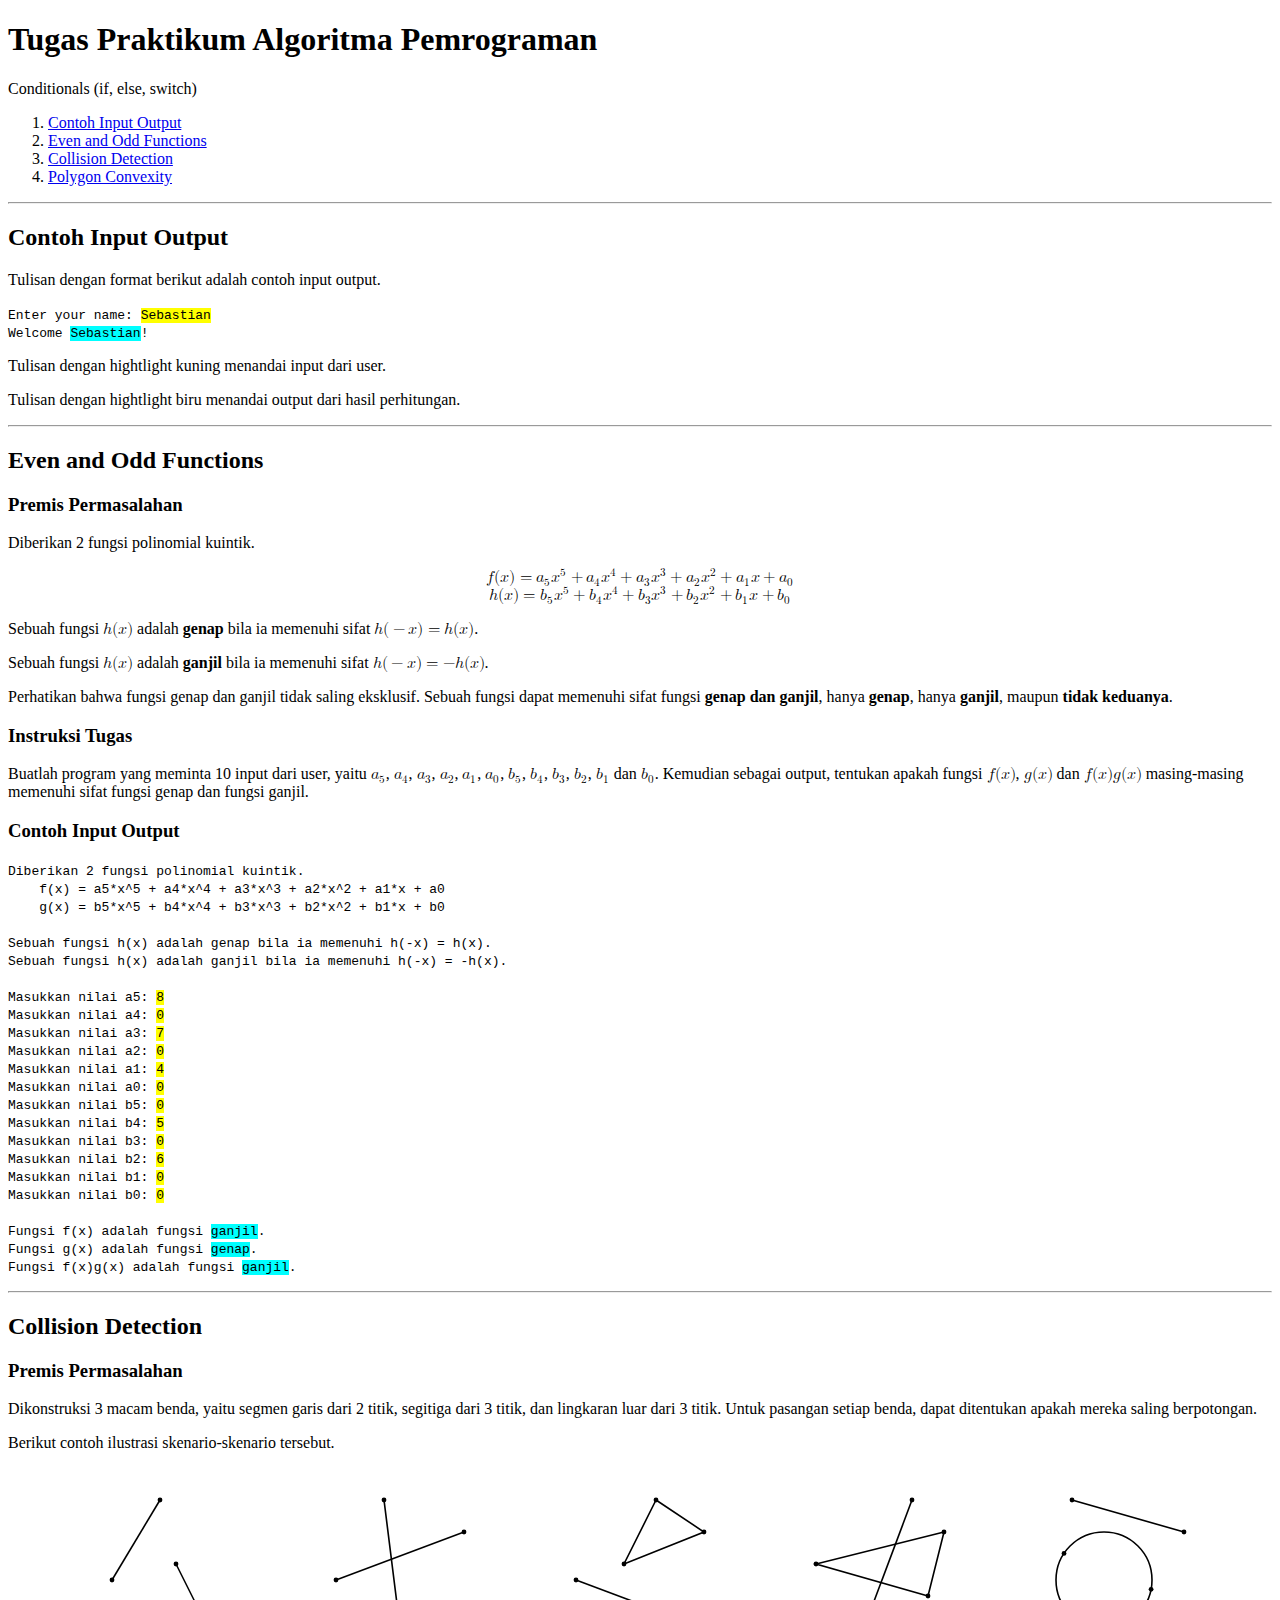
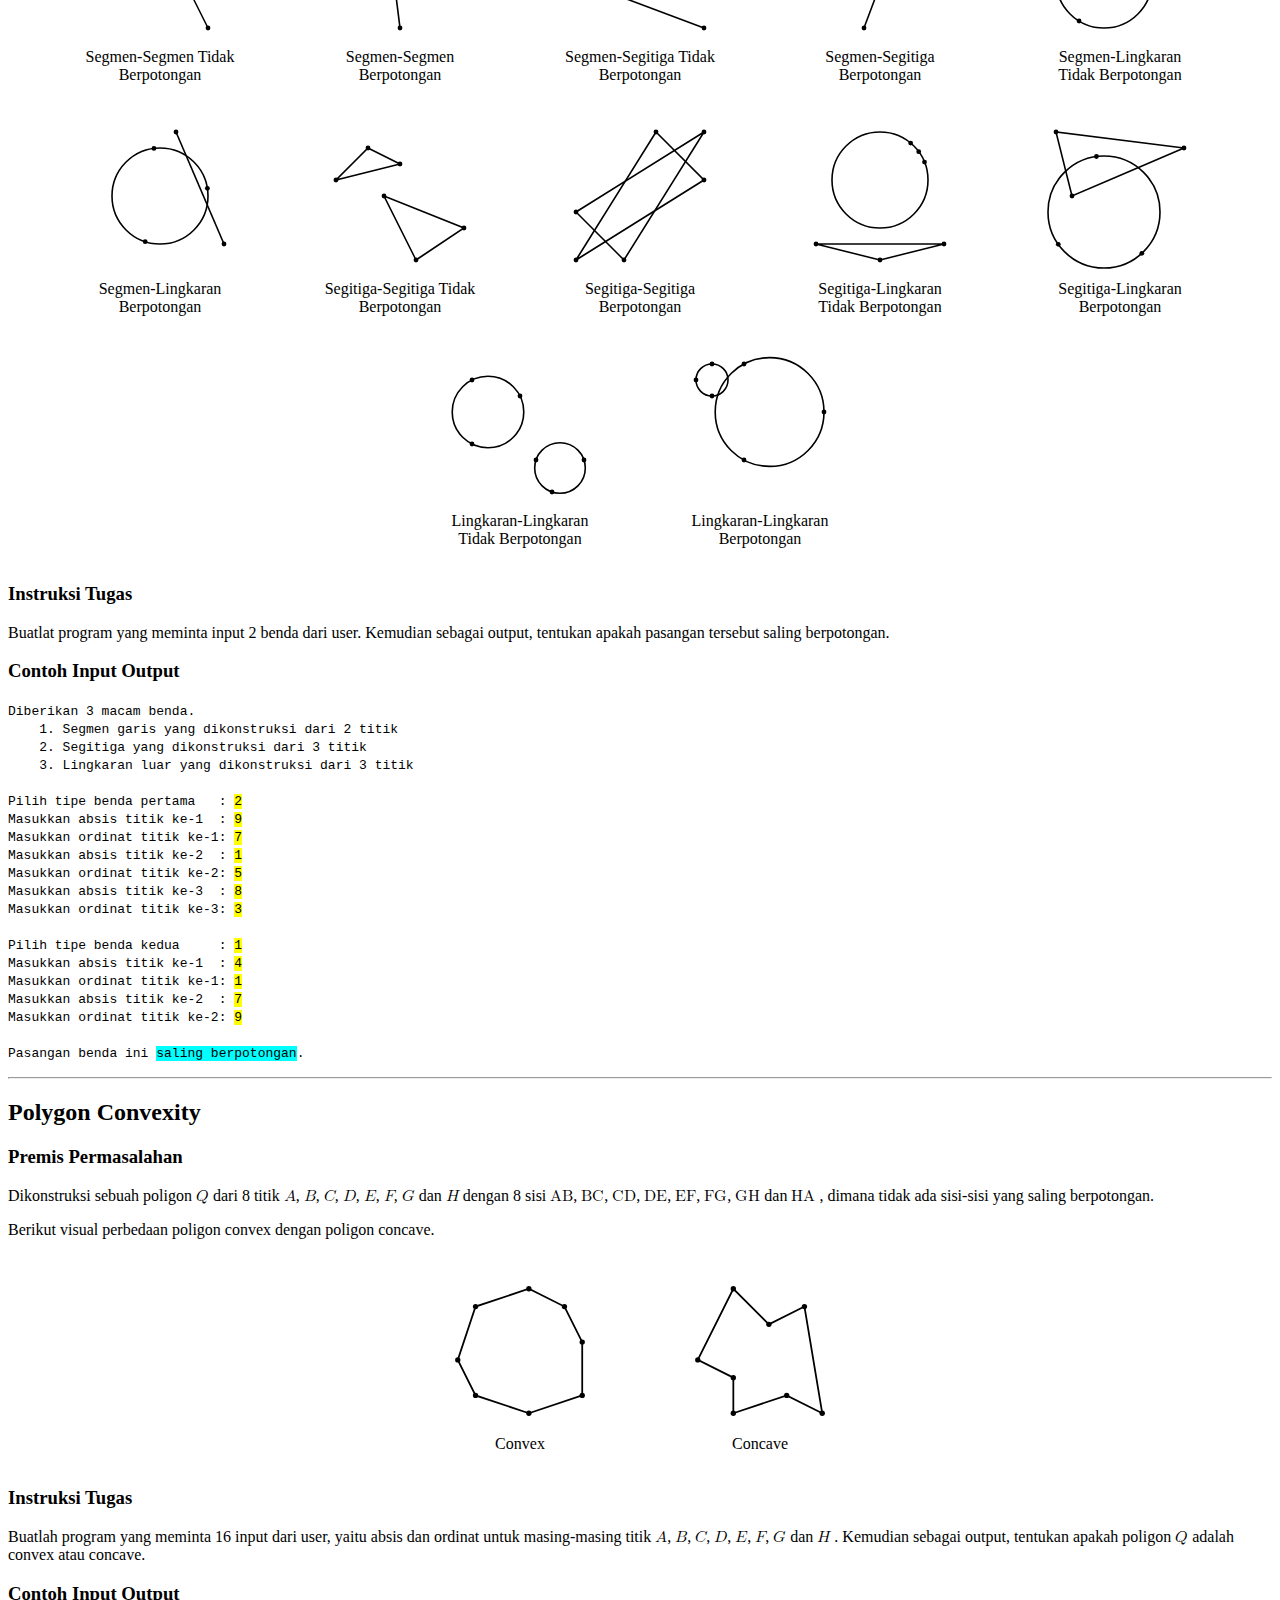
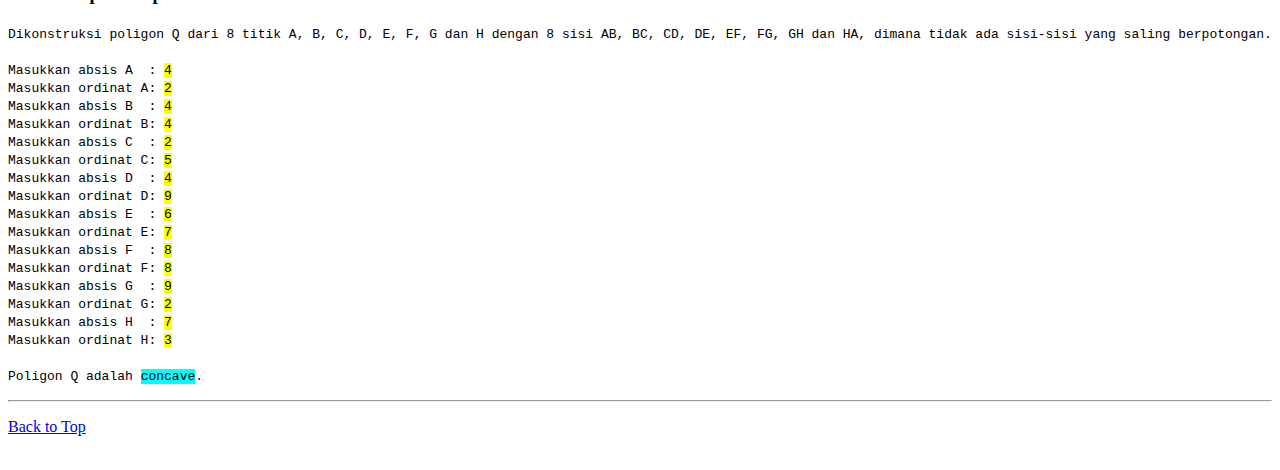
<file: 23w44/tugas-praktikum-alpro/index.html>
<!DOCTYPE html>
<html lang="id">
	<head>
		<meta charset="UTF-8">
		<meta name="viewport" content="width=device-width, initial-scale=1.0">
		<link rel="stylesheet" href="LatinModern/mathfonts.css">
		<title>Tugas Praktikum Alpro</title>
		<meta name="author" content="Wijaya Rakhmat">
		<meta name="description" content="Tugas Praktikum Algoritma Pemrograman Departemen Matematika Fakultas Sains dan Analitika Data Institut Teknologi Sepuluh Nopember Surabaya">
		<meta name="keywords" content="tugas, praktikum, alpro, matematika, fsad, its, if, else, switch">
		<link rel="stylesheet" href="style.css">
	</head>
	<body>
		<header>
			<h1>Tugas Praktikum Algoritma Pemrograman</h1>
			<p>Conditionals (if, else, switch)</p>
			<nav aria-label="primary-navigation">
				<ol>
					<li><a href="#guide">Contoh Input Output</a></li>
					<li><a href="#question-1">Even and Odd Functions</a></li>
					<li><a href="#question-2">Collision Detection</a></li>
					<li><a href="#question-3">Polygon Convexity</a></li>
				</ol>
			</nav>
		</header>
		<hr>
		<main>
			<article id="guide">
				<h2>Contoh Input Output</h2>
				<p>Tulisan dengan format berikut adalah contoh input output.</p>
				<p><code>
					Enter your name: <span class="input">Sebastian</span><br>
					Welcome <span class="output">Sebastian</span>!
				</code></p>
				<p>Tulisan dengan hightlight kuning menandai input dari user.</p>
				<p>Tulisan dengan hightlight biru menandai output dari hasil perhitungan.</p>
			</article>
			<hr>
			<article id="question-1">
				<h2>Even and Odd Functions</h2>
				<section>
					<h3>Premis Permasalahan</h3>
					<p>Diberikan 2 fungsi polinomial kuintik.</p>
					<math display="block">
						<mrow><mi>f</mi><mo stretchy="false">(</mo><mi>x</mi><mo stretchy="false">)</mo></mrow><mo>=</mo>
						<mrow><msub><mi>a</mi><mn>5</mn></msub><msup><mi>x</mi><mn>5</mn></msup></mrow><mo>+</mo>
						<mrow><msub><mi>a</mi><mn>4</mn></msub><msup><mi>x</mi><mn>4</mn></msup></mrow><mo>+</mo>
						<mrow><msub><mi>a</mi><mn>3</mn></msub><msup><mi>x</mi><mn>3</mn></msup></mrow><mo>+</mo>
						<mrow><msub><mi>a</mi><mn>2</mn></msub><msup><mi>x</mi><mn>2</mn></msup></mrow><mo>+</mo>
						<mrow><msub><mi>a</mi><mn>1</mn></msub><mi>x</mi><mo>+</mo></mrow>
						<mrow><msub><mi>a</mi><mn>0</mn></msub></mrow>
					</math>
					<math display="block">
						<mrow><mi>h</mi><mo stretchy="false">(</mo><mi>x</mi><mo stretchy="false">)</mo></mrow><mo>=</mo>
						<mrow><msub><mi>b</mi><mn>5</mn></msub><msup><mi>x</mi><mn>5</mn></msup></mrow><mo>+</mo>
						<mrow><msub><mi>b</mi><mn>4</mn></msub><msup><mi>x</mi><mn>4</mn></msup></mrow><mo>+</mo>
						<mrow><msub><mi>b</mi><mn>3</mn></msub><msup><mi>x</mi><mn>3</mn></msup></mrow><mo>+</mo>
						<mrow><msub><mi>b</mi><mn>2</mn></msub><msup><mi>x</mi><mn>2</mn></msup></mrow><mo>+</mo>
						<mrow><msub><mi>b</mi><mn>1</mn></msub><mi>x</mi><mo>+</mo></mrow>
						<mrow><msub><mi>b</mi><mn>0</mn></msub></mrow>
					</math>
					<p>
						Sebuah fungsi
						<math><mrow><mi>h</mi><mo stretchy="false">(</mo><mi>x</mi><mo stretchy="false">)</mo></mrow></math>
						adalah <strong>genap</strong> bila ia memenuhi sifat
						<math>
							<mrow><mi>h</mi><mo stretchy="false">(</mo><mo>&#x2212;</mo><mi>x</mi><mo stretchy="false">)</mo></mrow>
							<mo>=</mo>
							<mrow><mi>h</mi><mo stretchy="false">(</mo><mi>x</mi><mo stretchy="false">)</mo></mrow>
						</math>.
					</p>
					<p>
						Sebuah fungsi
						<math><mrow><mi>h</mi><mo stretchy="false">(</mo><mi>x</mi><mo stretchy="false">)</mo></mrow></math>
						adalah <strong>ganjil</strong> bila ia memenuhi sifat
						<math>
							<mrow><mi>h</mi><mo stretchy="false">(</mo><mo>&#x2212;</mo><mi>x</mi><mo stretchy="false">)</mo></mrow>
							<mo>=</mo>
							<mrow><mo>&#x2212;</mo><mi>h</mi><mo stretchy="false">(</mo><mi>x</mi><mo stretchy="false">)</mo></mrow>
						</math>.
					</p>
					<p>Perhatikan bahwa fungsi genap dan ganjil tidak saling eksklusif. Sebuah fungsi dapat memenuhi sifat fungsi <strong>genap dan ganjil</strong>, hanya <strong>genap</strong>, hanya <strong>ganjil</strong>, maupun <strong>tidak keduanya</strong>.</p>
				</section>
				<section>
					<h3>Instruksi Tugas</h3>
					<p>
						Buatlah program yang meminta 10 input dari user, yaitu
						<math><msub><mi>a</mi><mn>5</mn></msub></math>,
						<math><msub><mi>a</mi><mn>4</mn></msub></math>,
						<math><msub><mi>a</mi><mn>3</mn></msub></math>,
						<math><msub><mi>a</mi><mn>2</mn></msub></math>,
						<math><msub><mi>a</mi><mn>1</mn></msub></math>,
						<math><msub><mi>a</mi><mn>0</mn></msub></math>,
						<math><msub><mi>b</mi><mn>5</mn></msub></math>,
						<math><msub><mi>b</mi><mn>4</mn></msub></math>,
						<math><msub><mi>b</mi><mn>3</mn></msub></math>,
						<math><msub><mi>b</mi><mn>2</mn></msub></math>,
						<math><msub><mi>b</mi><mn>1</mn></msub></math> dan
						<math><msub><mi>b</mi><mn>0</mn></msub></math>.
						Kemudian sebagai output, tentukan apakah fungsi
						<math><mrow><mi>f</mi><mo stretchy="false">(</mo><mi>x</mi><mo stretchy="false">)</mo></mrow></math>,
						<math><mrow><mi>g</mi><mo stretchy="false">(</mo><mi>x</mi><mo stretchy="false">)</mo></mrow></math> dan
						<math><mrow>
							<mi>f</mi><mo stretchy="false">(</mo><mi>x</mi><mo stretchy="false">)</mo>
							<mi>g</mi><mo stretchy="false">(</mo><mi>x</mi><mo stretchy="false">)</mo>
						</mrow></math>
						masing-masing memenuhi sifat fungsi genap dan fungsi ganjil.
					</p>
				</section>
				<section>
					<h3>Contoh Input Output</h3>
					<p><code>
						Diberikan 2 fungsi polinomial kuintik.<br>
						&nbsp;&nbsp;&nbsp;&nbsp;f(x) = a5*x^5 + a4*x^4 + a3*x^3 + a2*x^2 + a1*x + a0<br>
						&nbsp;&nbsp;&nbsp;&nbsp;g(x) = b5*x^5 + b4*x^4 + b3*x^3 + b2*x^2 + b1*x + b0<br>
						<br>
						Sebuah fungsi h(x) adalah genap bila ia memenuhi h(-x) = h(x).<br>
						Sebuah fungsi h(x) adalah ganjil bila ia memenuhi h(-x) = -h(x).<br>
						<br>
						Masukkan nilai a5: <span class="input">8</span><br>
						Masukkan nilai a4: <span class="input">0</span><br>
						Masukkan nilai a3: <span class="input">7</span><br>
						Masukkan nilai a2: <span class="input">0</span><br>
						Masukkan nilai a1: <span class="input">4</span><br>
						Masukkan nilai a0: <span class="input">0</span><br>
						Masukkan nilai b5: <span class="input">0</span><br>
						Masukkan nilai b4: <span class="input">5</span><br>
						Masukkan nilai b3: <span class="input">0</span><br>
						Masukkan nilai b2: <span class="input">6</span><br>
						Masukkan nilai b1: <span class="input">0</span><br>
						Masukkan nilai b0: <span class="input">0</span><br>
						<br>
						Fungsi f(x) adalah fungsi <span class="output">ganjil</span>.<br>
						Fungsi g(x) adalah fungsi <span class="output">genap</span>.<br>
						Fungsi f(x)g(x) adalah fungsi <span class="output">ganjil</span>.
					</code></p>
				</section>
			</article>
			<hr>
			<article id="question-2">
				<h2>Collision Detection</h2>
				<section>
					<h3>Premis Permasalahan</h3>
					<p>Dikonstruksi 3 macam benda, yaitu segmen garis dari 2 titik, segitiga dari 3 titik, dan lingkaran luar dari 3 titik. Untuk pasangan setiap benda, dapat ditentukan apakah mereka saling berpotongan.</p>
					<p>Berikut contoh ilustrasi skenario-skenario tersebut.</p>
					<div class="figure">
						<figure>
							<svg viewbox="0 -10 10 10" width="10em" height="10em">
								<line x1="5" y1="-9" x2="2" y2="-4" stroke="black" stroke-width="0.1" />
								<line x1="6" y1="-5" x2="8" y2="-1" stroke="black" stroke-width="0.1" />
								<circle cx="5" cy="-9" r="0.15" />
								<circle cx="2" cy="-4" r="0.15" />
								<circle cx="6" cy="-5" r="0.15" />
								<circle cx="8" cy="-1" r="0.15" />
							</svg>
							<figcaption>Segmen-Segmen Tidak Berpotongan</figcaption>
						</figure>
						<figure>
							<svg viewbox="0 -10 10 10" width="10em" height="10em">
								<line x1="4" y1="-9" x2="5" y2="-1" stroke="black" stroke-width="0.1" />
								<line x1="9" y1="-7" x2="1" y2="-4" stroke="black" stroke-width="0.1" />
								<circle cx="4" cy="-9" r="0.15" />
								<circle cx="5" cy="-1" r="0.15" />
								<circle cx="9" cy="-7" r="0.15" />
								<circle cx="1" cy="-4" r="0.15" />
							</svg>
							<figcaption>Segmen-Segmen Berpotongan</figcaption>
						</figure>
						<figure>
							<svg viewbox="0 -10 10 10" width="10em" height="10em">
								<line x1="1" y1="-4" x2="9" y2="-1" stroke="black" stroke-width="0.1" />
								<polyline points="6 -9 4 -5 9 -7 6 -9" fill="none" stroke="black" stroke-width="0.1" />
								<circle cx="1" cy="-4" r="0.15" />
								<circle cx="9" cy="-1" r="0.15" />
								<circle cx="6" cy="-9" r="0.15" />
								<circle cx="4" cy="-5" r="0.15" />
								<circle cx="9" cy="-7" r="0.15" />
							</svg>
							<figcaption>Segmen-Segitiga Tidak Berpotongan</figcaption>
						</figure>
						<figure>
							<svg viewbox="0 -10 10 10" width="10em" height="10em">
								<line x1="4" y1="-1" x2="7" y2="-9" stroke="black" stroke-width="0.1" />
								<polyline points="9 -7 1 -5 8 -3 9 -7" fill="none" stroke="black" stroke-width="0.1" />
								<circle cx="4" cy="-1" r="0.15" />
								<circle cx="7" cy="-9" r="0.15" />
								<circle cx="9" cy="-7" r="0.15" />
								<circle cx="1" cy="-5" r="0.15" />
								<circle cx="8" cy="-3" r="0.15" />
							</svg>
							<figcaption>Segmen-Segitiga Berpotongan</figcaption>
						</figure>
						<figure>
							<svg viewbox="0 -10 10 10" width="10em" height="10em">
								<line x1="2" y1="-9" x2="9" y2="-7" stroke="black" stroke-width="0.1" />
								<circle cx="4" cy="-4" r="3" fill="none" stroke="black" stroke-width="0.1" />
								<circle cx="2" cy="-9" r="0.15" />
								<circle cx="9" cy="-7" r="0.15" />
								<circle cx="1.500701893821265" cy="-5.659370054102276" r="0.15" />
								<circle cx="2.440727778937842" cy="-1.437058303311626" r="0.15" />
								<circle cx="6.943222084829237" cy="-3.419100904310019" r="0.15" />
							</svg>
							<figcaption>Segmen-Lingkaran Tidak Berpotongan</figcaption>
						</figure>
						<figure>
							<svg viewbox="0 -10 10 10" width="10em" height="10em">
								<line x1="6" y1="-9" x2="9" y2="-2" stroke="black" stroke-width="0.1" />
								<circle cx="5" cy="-5" r="3" fill="none" stroke="black" stroke-width="0.1" />
								<circle cx="6" cy="-9" r="0.15" />
								<circle cx="9" cy="-2" r="0.15" />
								<circle cx="7.961266517844473" cy="-5.480521186102412" r="0.15" />
								<circle cx="4.620956075370821" cy="-7.975957947149407" r="0.15" />
								<circle cx="4.075245844598374" cy="-2.146085188365388" r="0.15" />
							</svg>
							<figcaption>Segmen-Lingkaran Berpotongan</figcaption>
						</figure>
						<figure>
							<svg viewbox="0 -10 10 10" width="10em" height="10em">
								<polyline points="6 -1 4 -5 9 -3 6 -1" fill="none" stroke="black" stroke-width="0.1" />
								<polyline points="5 -7 3 -8 1 -6 5 -7" fill="none" stroke="black" stroke-width="0.1" />
								<circle cx="6" cy="-1" r="0.15" />
								<circle cx="4" cy="-5" r="0.15" />
								<circle cx="9" cy="-3" r="0.15" />
								<circle cx="5" cy="-7" r="0.15" />
								<circle cx="3" cy="-8" r="0.15" />
								<circle cx="1" cy="-6" r="0.15" />
							</svg>
							<figcaption>Segitiga-Segitiga Tidak Berpotongan</figcaption>
						</figure>
						<figure>
							<svg viewbox="0 -10 10 10" width="10em" height="10em">
								<polyline points="9 -9 4 -1 1 -4 9 -9" fill="none" stroke="black" stroke-width="0.1" />
								<polyline points="6 -9 9 -6 1 -1 6 -9" fill="none" stroke="black" stroke-width="0.1" />
								<circle cx="9" cy="-9" r="0.15" />
								<circle cx="4" cy="-1" r="0.15" />
								<circle cx="1" cy="-4" r="0.15" />
								<circle cx="6" cy="-9" r="0.15" />
								<circle cx="9" cy="-6" r="0.15" />
								<circle cx="1" cy="-1" r="0.15" />
							</svg>
							<figcaption>Segitiga-Segitiga Berpotongan</figcaption>
						</figure>
						<figure>
							<svg viewbox="0 -10 10 10" width="10em" height="10em">
								<polyline points="5 -1 9 -2 1 -2 5 -1" fill="none" stroke="black" stroke-width="0.1" />
								<circle cx="5" cy="-6" r="3" fill="none" stroke="black" stroke-width="0.1" />
								<circle cx="5" cy="-1" r="0.15" />
								<circle cx="9" cy="-2" r="0.15" />
								<circle cx="1" cy="-2" r="0.15" />
								<circle cx="7.781862906177329" cy="-7.123048873039203" r="0.15" />
								<circle cx="6.914640955893946" cy="-8.309577885678143" r="0.15" />
								<circle cx="7.419727412692692" cy="-7.773392017649659" r="0.15" />
							</svg>
							<figcaption>Segitiga-Lingkaran Tidak Berpotongan</figcaption>
						</figure>
						<figure>
							<svg viewbox="0 -10 10 10" width="10em" height="10em">
								<polyline points="9 -8 2 -5 1 -9 9 -8" fill="none" stroke="black" stroke-width="0.1" />
								<circle cx="4" cy="-4" r="3.5" fill="none" stroke="black" stroke-width="0.1" />
								<circle cx="9" cy="-8" r="0.15" />
								<circle cx="2" cy="-5" r="0.15" />
								<circle cx="1" cy="-9" r="0.15" />
								<circle cx="6.364601449978464" cy="-1.419562056014571" r="0.15" />
								<circle cx="3.526611616677430" cy="-7.467838438932132" r="0.15" />
								<circle cx="1.142848816712282" cy="-1.978444382205230" r="0.15" />
							</svg>
							<figcaption>Segitiga-Lingkaran Berpotongan</figcaption>
						</figure>
						<figure>
							<svg viewbox="0 -10 10 10" width="10em" height="10em">
								<circle cx="3" cy="-6" r="2.23606797749979" fill="none" stroke="black" stroke-width="0.1" />
								<circle cx="7.5" cy="-2.5" r="1.58113883008419" fill="none" stroke="black" stroke-width="0.1" />
								<circle cx="2" cy="-8" r="0.15" />
								<circle cx="5" cy="-7" r="0.15" />
								<circle cx="2" cy="-4" r="0.15" />
								<circle cx="7" cy="-1" r="0.15" />
								<circle cx="6" cy="-3" r="0.15" />
								<circle cx="9" cy="-3" r="0.15" />
							</svg>
							<figcaption>Lingkaran-Lingkaran Tidak Berpotongan</figcaption>
						</figure>
						<figure>
							<svg viewbox="0 -10 10 10" width="10em" height="10em">
								<circle cx="5.6" cy="-6" r="3.4" fill="none" stroke="black" stroke-width="0.1" />
								<circle cx="2" cy="-8" r="1" fill="none" stroke="black" stroke-width="0.1" />
								<circle cx="4" cy="-9" r="0.15" />
								<circle cx="9" cy="-6" r="0.15" />
								<circle cx="4" cy="-3" r="0.15" />
								<circle cx="2" cy="-9" r="0.15" />
								<circle cx="2" cy="-7" r="0.15" />
								<circle cx="1" cy="-8" r="0.15" />
							</svg>
							<figcaption>Lingkaran-Lingkaran Berpotongan</figcaption>
						</figure>
					</div>
				</section>
				<section>
					<h3>Instruksi Tugas</h3>
					<p>Buatlat program yang meminta input 2 benda dari user. Kemudian sebagai output, tentukan apakah pasangan tersebut saling berpotongan.</p>
				</section>
				<section>
					<h3>Contoh Input Output</h3>
					<p><code>
						Diberikan 3 macam benda.<br>
						&nbsp;&nbsp;&nbsp;&nbsp;1. Segmen garis yang dikonstruksi dari 2 titik<br>
						&nbsp;&nbsp;&nbsp;&nbsp;2. Segitiga yang dikonstruksi dari 3 titik<br>
						&nbsp;&nbsp;&nbsp;&nbsp;3. Lingkaran luar yang dikonstruksi dari 3 titik<br>
						<br>
						Pilih tipe benda pertama&nbsp;&nbsp;&nbsp;: <span class="input">2</span><br>
						Masukkan absis titik ke-1&nbsp;&nbsp;: <span class="input">9</span><br>
						Masukkan ordinat titik ke-1: <span class="input">7</span><br>
						Masukkan absis titik ke-2&nbsp;&nbsp;: <span class="input">1</span><br>
						Masukkan ordinat titik ke-2: <span class="input">5</span><br>
						Masukkan absis titik ke-3&nbsp;&nbsp;: <span class="input">8</span><br>
						Masukkan ordinat titik ke-3: <span class="input">3</span><br>
						<br>
						Pilih tipe benda kedua&nbsp;&nbsp;&nbsp;&nbsp;&nbsp;: <span class="input">1</span><br>
						Masukkan absis titik ke-1&nbsp;&nbsp;: <span class="input">4</span><br>
						Masukkan ordinat titik ke-1: <span class="input">1</span><br>
						Masukkan absis titik ke-2&nbsp;&nbsp;: <span class="input">7</span><br>
						Masukkan ordinat titik ke-2: <span class="input">9</span><br>
						<br>
						Pasangan benda ini <span class="output">saling berpotongan</span>.<br>
					</code></p>
				</section>
			</article>
			<hr>
			<article id="question-3">
				<h2>Polygon Convexity</h2>
				<section>
					<h3>Premis Permasalahan</h3>
					<p>
						Dikonstruksi sebuah poligon
						<math><mi>Q</mi></math>
						dari 8 titik
						<math><mi>A</mi></math>,
						<math><mi>B</mi></math>,
						<math><mi>C</mi></math>,
						<math><mi>D</mi></math>,
						<math><mi>E</mi></math>,
						<math><mi>F</mi></math>,
						<math><mi>G</mi></math> dan
						<math><mi>H</mi></math>
						dengan 8 sisi
						<math><mi>AB</mi></math>,
						<math><mi>BC</mi></math>,
						<math><mi>CD</mi></math>,
						<math><mi>DE</mi></math>,
						<math><mi>EF</mi></math>,
						<math><mi>FG</mi></math>,
						<math><mi>GH</mi></math> dan
						<math><mi>HA</mi></math>
						, dimana tidak ada sisi-sisi yang saling berpotongan.
					</p>
					<p>Berikut visual perbedaan poligon convex dengan poligon concave.</p>
					<div class="figure">
						<figure>
							<svg viewbox="1 -10 9 9" width="10em" height="10em">
								<polyline points="6 -2 3 -3 2 -5 3 -8 6 -9 8 -8 9 -6 9 -3 6 -2" fill="none" stroke="black" stroke-width="0.1" />
								<circle cx="6" cy="-2" r="0.15" />
								<circle cx="3" cy="-3" r="0.15" />
								<circle cx="2" cy="-5" r="0.15" />
								<circle cx="3" cy="-8" r="0.15" />
								<circle cx="6" cy="-9" r="0.15" />
								<circle cx="8" cy="-8" r="0.15" />
								<circle cx="9" cy="-6" r="0.15" />
								<circle cx="9" cy="-3" r="0.15" />
							</svg>
							<figcaption>Convex</figcaption>
						</figure>
						<figure>
							<svg viewbox="1 -10 9 9" width="10em" height="10em">
								<polyline points="4 -2 4 -4 2 -5 4 -9 6 -7 8 -8 9 -2 7 -3 4 -2" fill="none" stroke="black" stroke-width="0.1" />
								<circle cx="4" cy="-2" r="0.15" />
								<circle cx="4" cy="-4" r="0.15" />
								<circle cx="2" cy="-5" r="0.15" />
								<circle cx="4" cy="-9" r="0.15" />
								<circle cx="6" cy="-7" r="0.15" />
								<circle cx="8" cy="-8" r="0.15" />
								<circle cx="9" cy="-2" r="0.15" />
								<circle cx="7" cy="-3" r="0.15" />
							</svg>
							<figcaption>Concave</figcaption>
						</figure>
					</div>
				</section>
				<section>
					<h3>Instruksi Tugas</h3>
					<p>
						Buatlah program yang meminta 16 input dari user, yaitu absis dan ordinat untuk masing-masing titik
						<math><mi>A</mi></math>,
						<math><mi>B</mi></math>,
						<math><mi>C</mi></math>,
						<math><mi>D</mi></math>,
						<math><mi>E</mi></math>,
						<math><mi>F</mi></math>,
						<math><mi>G</mi></math> dan
						<math><mi>H</mi></math>
						. Kemudian sebagai output, tentukan apakah poligon
						<math><mi>Q</mi></math>
						adalah convex atau concave.
					</p>
				</section>
				<section>
					<h3>Contoh Input Output</h3>
					<p><code>
						Dikonstruksi poligon Q dari 8 titik A, B, C, D, E, F, G dan H dengan 8 sisi AB, BC, CD, DE, EF, FG, GH dan HA, dimana tidak ada sisi-sisi yang saling berpotongan.<br>
						<br>
						Masukkan absis A&nbsp;&nbsp;: <span class="input">4</span><br>
						Masukkan ordinat A: <span class="input">2</span><br>
						Masukkan absis B&nbsp;&nbsp;: <span class="input">4</span><br>
						Masukkan ordinat B: <span class="input">4</span><br>
						Masukkan absis C&nbsp;&nbsp;: <span class="input">2</span><br>
						Masukkan ordinat C: <span class="input">5</span><br>
						Masukkan absis D&nbsp;&nbsp;: <span class="input">4</span><br>
						Masukkan ordinat D: <span class="input">9</span><br>
						Masukkan absis E&nbsp;&nbsp;: <span class="input">6</span><br>
						Masukkan ordinat E: <span class="input">7</span><br>
						Masukkan absis F&nbsp;&nbsp;: <span class="input">8</span><br>
						Masukkan ordinat F: <span class="input">8</span><br>
						Masukkan absis G&nbsp;&nbsp;: <span class="input">9</span><br>
						Masukkan ordinat G: <span class="input">2</span><br>
						Masukkan absis H&nbsp;&nbsp;: <span class="input">7</span><br>
						Masukkan ordinat H: <span class="input">3</span><br>
						<br>
						Poligon Q adalah <span class="output">concave</span>.
					</code></p>
				</section>
			</article>
		</main>
		<hr>
		<footer>
			<p><a href="#">Back to Top</a></p>
		</footer>
	</body>
</html>
</file>
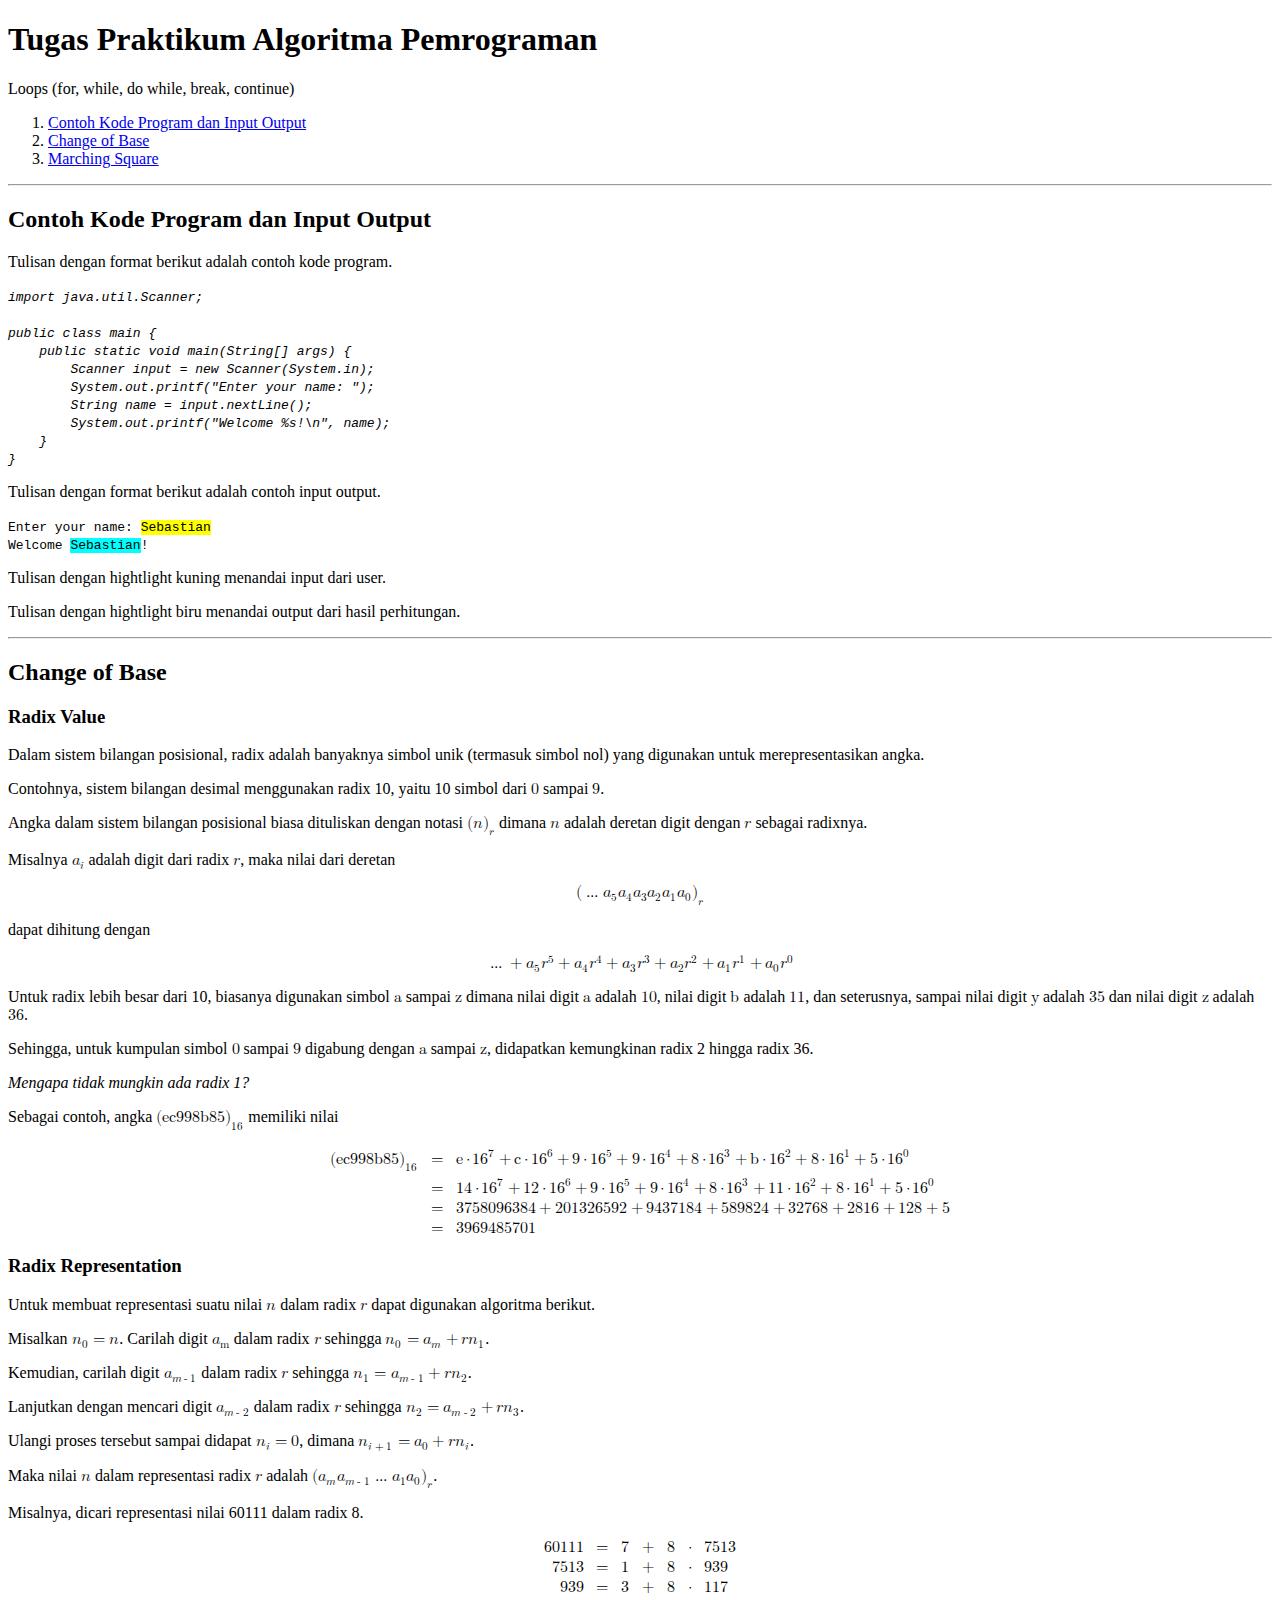
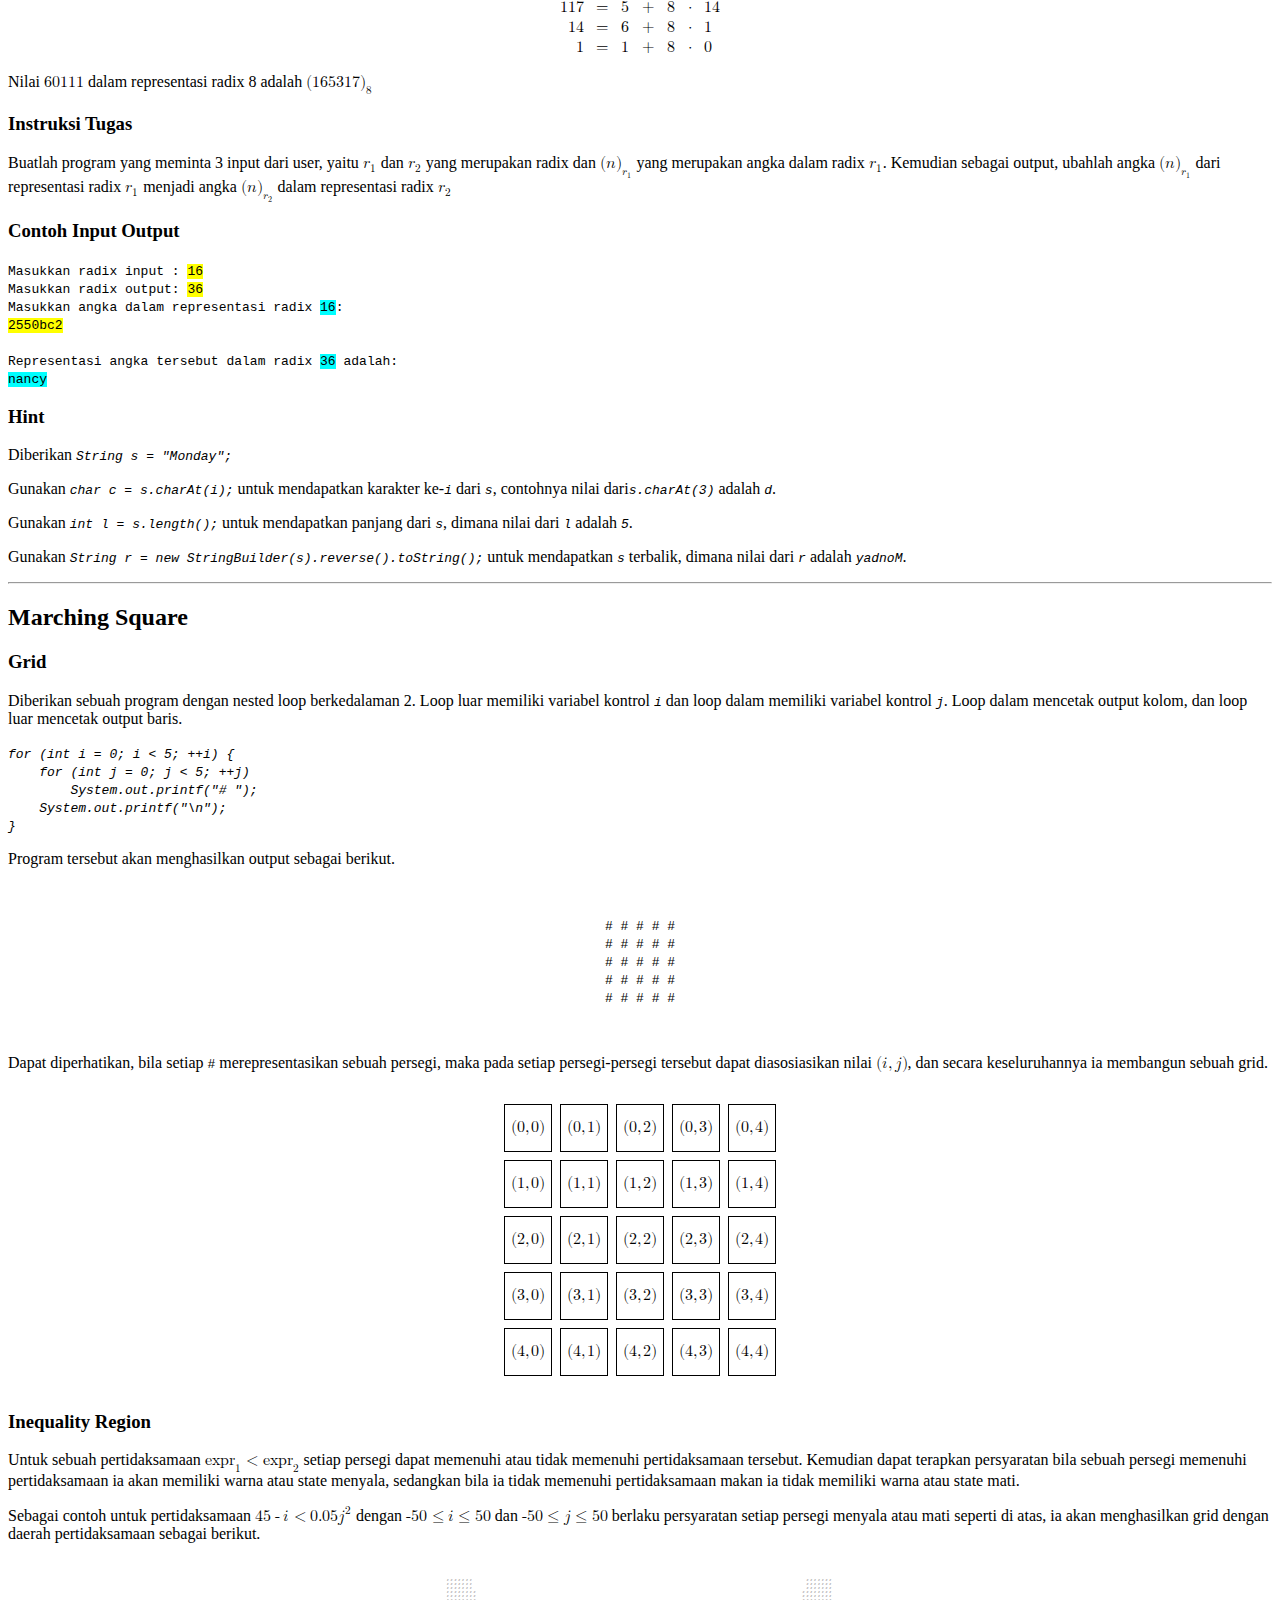
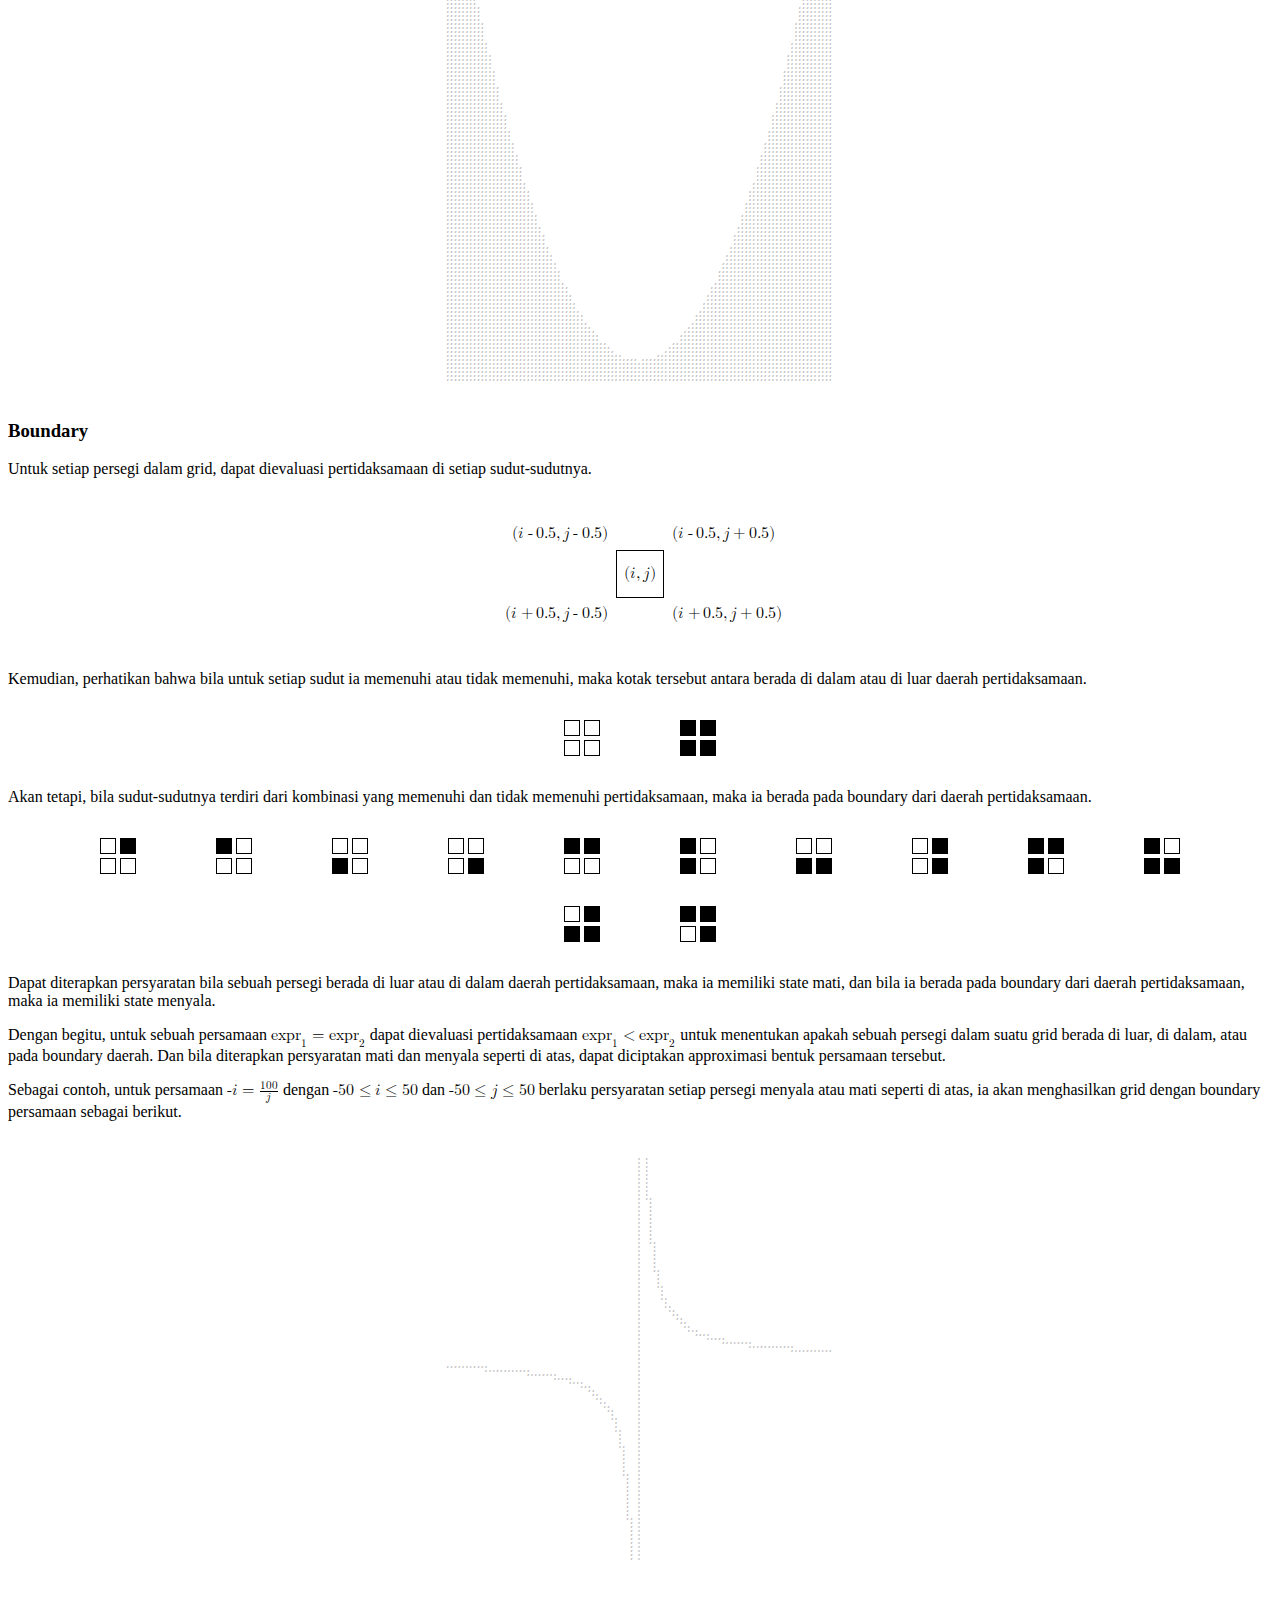
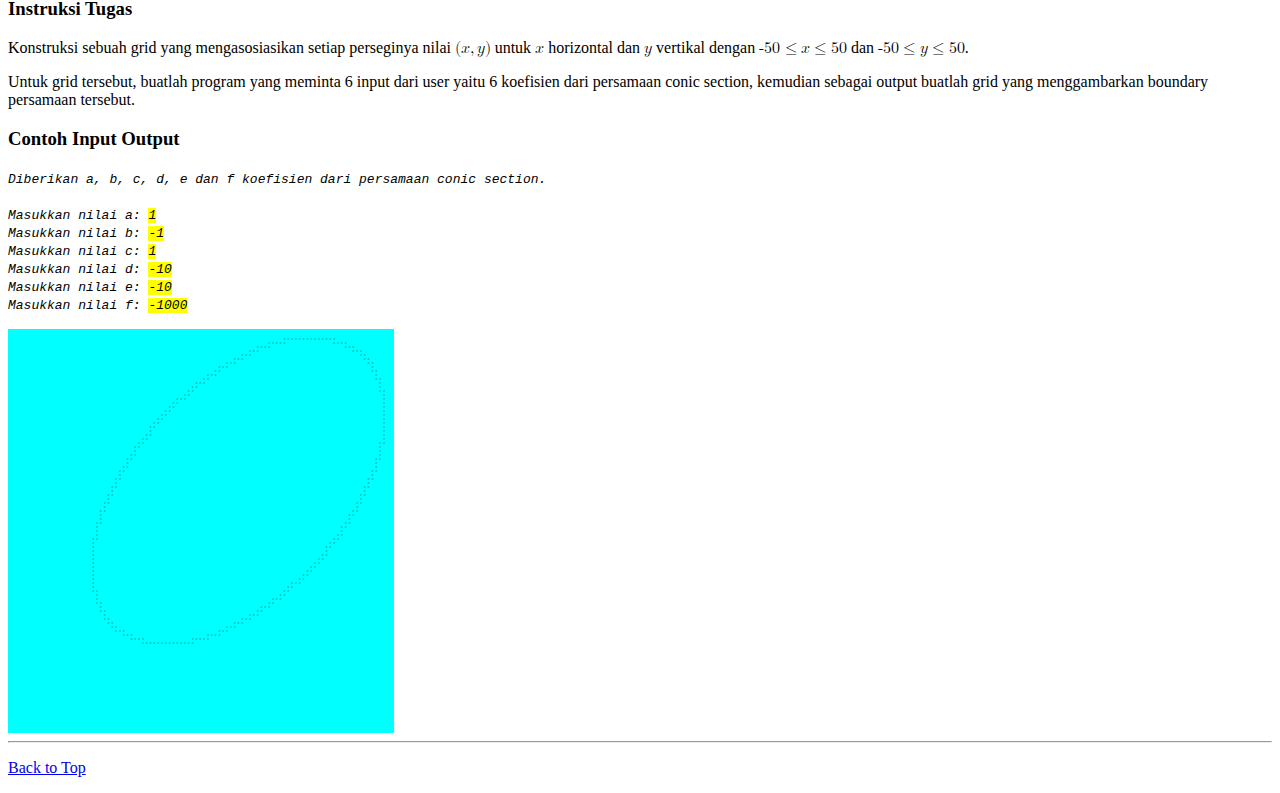
<file: 23w45/tugas-praktikum-alpro/index.html>
<!DOCTYPE html>
<html lang="id">
	<head>
		<meta charset="UTF-8">
		<meta name="viewport" content="width=device-width, initial-scale=1.0">
		<link rel="stylesheet" href="LatinModern/mathfonts.css">
		<title>Tugas Praktikum Alpro</title>
		<meta name="author" content="Wijaya Rakhmat">
		<meta name="description" content="Tugas Praktikum Algoritma Pemrograman Departemen Matematika Fakultas Sains dan Analitika Data Institut Teknologi Sepuluh Nopember Surabaya">
		<meta name="keywords" content="tugas, praktikum, alpro, matematika, fsad, its, for, while, do while, break, continue">
		<link rel="stylesheet" href="style.css">
	</head>
	<body>
		<header>
			<h1>Tugas Praktikum Algoritma Pemrograman</h1>
			<p>Loops (for, while, do while, break, continue)</p>
			<nav>
				<ol>
					<li><a href="#guide">Contoh Kode Program dan Input Output</a></li>
					<li><a href="#question-1">Change of Base</a></li>
					<li><a href="#question-2">Marching Square</a></li>
				</ol>
			</nav>
		</header>
		<hr>
		<main>
			<article id="guide">
				<h2>Contoh Kode Program dan Input Output</h2>
				<p>Tulisan dengan format berikut adalah contoh kode program.</p>
				<p><code>
					import java.util.Scanner;<br>
					<br>
					public class main {<br>
					&nbsp;&nbsp;&nbsp;&nbsp;public static void main(String[] args) {<br>
					&nbsp;&nbsp;&nbsp;&nbsp;&nbsp;&nbsp;&nbsp;&nbsp;Scanner input = new Scanner(System.in);<br>
					&nbsp;&nbsp;&nbsp;&nbsp;&nbsp;&nbsp;&nbsp;&nbsp;System.out.printf("Enter your name: ");<br>
					&nbsp;&nbsp;&nbsp;&nbsp;&nbsp;&nbsp;&nbsp;&nbsp;String name = input.nextLine();<br>
					&nbsp;&nbsp;&nbsp;&nbsp;&nbsp;&nbsp;&nbsp;&nbsp;System.out.printf("Welcome %s!\n", name);<br>
					&nbsp;&nbsp;&nbsp;&nbsp;}<br>
					}
				</code></p>
				<p>Tulisan dengan format berikut adalah contoh input output.</p>
				<p><code class="io">
					Enter your name: <span class="input">Sebastian</span><br>
					Welcome <span class="output">Sebastian</span>!
				</code></p>
				<p>Tulisan dengan hightlight kuning menandai input dari user.</p>
				<p>Tulisan dengan hightlight biru menandai output dari hasil perhitungan.</p>
			</article>
			<hr>
			<article id="question-1">
				<h2>Change of Base</h2>
				<section>
					<h3>Radix Value</h3>
					<p>Dalam sistem bilangan posisional, radix adalah banyaknya simbol unik (termasuk simbol nol) yang digunakan untuk merepresentasikan angka.</p>
					<p>Contohnya, sistem bilangan desimal menggunakan radix 10, yaitu 10 simbol dari <math><mn>0</mn></math> sampai <math><mn>9</mn></math>.</p>
					<p>
						Angka dalam sistem bilangan posisional biasa dituliskan dengan notasi
						<math><msub><mrow><mo stretchy="false">(</mo><mi>n</mi><mo stretchy="false">)</mo></mrow><mi>r</mi></msub></math>
						dimana <math><mi>n</mi></math> adalah deretan digit dengan <math><mi>r</mi></math> sebagai radixnya.
					</p>
					<p>
						Misalnya <math><msub><mi>a</mi><mi>i</mi></msub></math> adalah digit dari radix <math><mi>r</mi></math>, maka nilai dari deretan
					</p>
					<math display="block">
						<msub>
							<mrow>
								<mo stretchy="false">(</mo>
								<mo>...</mo>
								<msub><mi>a</mi><mn>5</mn></msub>
								<msub><mi>a</mi><mn>4</mn></msub>
								<msub><mi>a</mi><mn>3</mn></msub>
								<msub><mi>a</mi><mn>2</mn></msub>
								<msub><mi>a</mi><mn>1</mn></msub>
								<msub><mi>a</mi><mn>0</mn></msub>
								<mo stretchy="false">)</mo>
							</mrow>
							<mi>r</mi>
						</msub>
					</math>
					<p>dapat dihitung dengan</p>
					<math display="block">
						<mo>...</mo>
						<mo>+</mo><mrow><msub><mi>a</mi><mn>5</mn></msub><msup><mi>r</mi><mn>5</mn></msup></mrow>
						<mo>+</mo><mrow><msub><mi>a</mi><mn>4</mn></msub><msup><mi>r</mi><mn>4</mn></msup></mrow>
						<mo>+</mo><mrow><msub><mi>a</mi><mn>3</mn></msub><msup><mi>r</mi><mn>3</mn></msup></mrow>
						<mo>+</mo><mrow><msub><mi>a</mi><mn>2</mn></msub><msup><mi>r</mi><mn>2</mn></msup></mrow>
						<mo>+</mo><mrow><msub><mi>a</mi><mn>1</mn></msub><msup><mi>r</mi><mn>1</mn></msup></mrow>
						<mo>+</mo><mrow><msub><mi>a</mi><mn>0</mn></msub><msup><mi>r</mi><mn>0</mn></msup></mrow>
					</math>
					<p>
						Untuk radix lebih besar dari 10, biasanya digunakan simbol
						<math><mn>a</mn></math> sampai <math><mn>z</mn></math>
						dimana
						nilai digit <math><mn>a</mn></math> adalah <math><mn>10</mn></math>,
						nilai digit <math><mn>b</mn></math> adalah <math><mn>11</mn></math>,
						dan seterusnya, sampai
						nilai digit <math><mn>y</mn></math> adalah <math><mn>35</mn></math> dan
						nilai digit <math><mn>z</mn></math> adalah <math><mn>36</mn></math>.
					</p>
					<p>Sehingga, untuk kumpulan simbol <math><mn>0</mn></math> sampai <math><mn>9</mn></math> digabung dengan <math><mn>a</mn></math> sampai <math><mn>z</mn></math>, didapatkan kemungkinan radix 2 hingga radix 36.</p>
					<aside>
						<p>Mengapa tidak mungkin ada radix 1?</p>
					</aside>
					<p>
						Sebagai contoh, angka
						<math><msub><mrow><mo stretchy="false">(</mo><mn>ec998b85</mn><mo stretchy="false">)</mo></mrow><mn>16</mn></msub></math>
						memiliki nilai
					</p>
					<math display="block">
						<mtable>
							<mtr>
								<mtd columnalign="right" ><msub><mrow><mo stretchy="false">(</mo><mn>ec998b85</mn><mo stretchy="false">)</mo></mrow><mn>16</mn></msub></mtd>
								<mtd columnalign="center"><mo>=</mo></mtd>
								<mtd columnalign="left"  >
														<mrow><mn>e</mn><mo>&#x22c5;</mo><msup><mn>16</mn><mn>7</mn></msup></mrow>
									<mo>+</mo><mrow><mn>c</mn><mo>&#x22c5;</mo><msup><mn>16</mn><mn>6</mn></msup></mrow>
									<mo>+</mo><mrow><mn>9</mn><mo>&#x22c5;</mo><msup><mn>16</mn><mn>5</mn></msup></mrow>
									<mo>+</mo><mrow><mn>9</mn><mo>&#x22c5;</mo><msup><mn>16</mn><mn>4</mn></msup></mrow>
									<mo>+</mo><mrow><mn>8</mn><mo>&#x22c5;</mo><msup><mn>16</mn><mn>3</mn></msup></mrow>
									<mo>+</mo><mrow><mn>b</mn><mo>&#x22c5;</mo><msup><mn>16</mn><mn>2</mn></msup></mrow>
									<mo>+</mo><mrow><mn>8</mn><mo>&#x22c5;</mo><msup><mn>16</mn><mn>1</mn></msup></mrow>
									<mo>+</mo><mrow><mn>5</mn><mo>&#x22c5;</mo><msup><mn>16</mn><mn>0</mn></msup></mrow>
								</mtd>
							</mtr>
							<mtr>
								<mtd columnalign="right" ></mtd>
								<mtd columnalign="center"><mo>=</mo></mtd>
								<mtd columnalign="left"  >
														<mrow><mn>14</mn><mo>&#x22c5;</mo><msup><mn>16</mn><mn>7</mn></msup></mrow>
									<mo>+</mo><mrow><mn>12</mn><mo>&#x22c5;</mo><msup><mn>16</mn><mn>6</mn></msup></mrow>
									<mo>+</mo><mrow><mn> 9</mn><mo>&#x22c5;</mo><msup><mn>16</mn><mn>5</mn></msup></mrow>
									<mo>+</mo><mrow><mn> 9</mn><mo>&#x22c5;</mo><msup><mn>16</mn><mn>4</mn></msup></mrow>
									<mo>+</mo><mrow><mn> 8</mn><mo>&#x22c5;</mo><msup><mn>16</mn><mn>3</mn></msup></mrow>
									<mo>+</mo><mrow><mn>11</mn><mo>&#x22c5;</mo><msup><mn>16</mn><mn>2</mn></msup></mrow>
									<mo>+</mo><mrow><mn> 8</mn><mo>&#x22c5;</mo><msup><mn>16</mn><mn>1</mn></msup></mrow>
									<mo>+</mo><mrow><mn> 5</mn><mo>&#x22c5;</mo><msup><mn>16</mn><mn>0</mn></msup></mrow>
								</mtd>
							</mtr>
							<mtr>
								<mtd columnalign="right" ></mtd>
								<mtd columnalign="center"><mo>=</mo></mtd>
								<mtd columnalign="left"  >
														<mrow><mn>3758096384</mn></mrow>
									<mo>+</mo><mrow><mn>201326592</mn></mrow>
									<mo>+</mo><mrow><mn>9437184</mn></mrow>
									<mo>+</mo><mrow><mn>589824</mn></mrow>
									<mo>+</mo><mrow><mn>32768</mn></mrow>
									<mo>+</mo><mrow><mn>2816</mn></mrow>
									<mo>+</mo><mrow><mn>128</mn></mrow>
									<mo>+</mo><mrow><mn>5</mn></mrow>
								</mtd>
							</mtr>
							<mtr>
								<mtd columnalign="right" ></mtd>
								<mtd columnalign="center"><mo>=</mo></mtd>
								<mtd columnalign="left"  ><mn>3969485701</mn></mtd>
							</mtr>
						</mtable>
					</math>
				</section>
				<section>
					<h3>Radix Representation</h3>
					<p>Untuk membuat representasi suatu nilai <math><mi>n</mi></math> dalam radix <math><mi>r</mi></math> dapat digunakan algoritma berikut.</p>
					<p>
						Misalkan <math><msub><mi>n</mi><mn>0</mn></msub><mo>=</mo><mi>n</mi></math>.
						Carilah digit <math><msub><mi>a</mi><mn>m</mn></msub></math> dalam radix <math><mi>r</mi></math> sehingga
						<math>
							<msub><mi>n</mi><mn>0</mn></msub><mo>=</mo><msub><mi>a</mi><mi>m</mi></msub><mo>+</mo><mi>r</mi><msub><mi>n</mi><mn>1</mn></msub>
						</math>.
					</p>
					<p>
						Kemudian, carilah digit <math><msub><mi>a</mi><mrow><mi>m</mi><mo>-</mo><mn>1</mn></mrow></msub></math> dalam radix <math><mi>r</mi></math> sehingga
						<math>
							<msub><mi>n</mi><mn>1</mn></msub><mo>=</mo><msub><mi>a</mi><mrow><mi>m</mi><mo>-</mo><mn>1</mn></mrow></msub><mo>+</mo><mi>r</mi><msub><mi>n</mi><mn>2</mn></msub>
						</math>.
					</p>
					<p>
						Lanjutkan dengan mencari digit <math><msub><mi>a</mi><mrow><mi>m</mi><mo>-</mo><mn>2</mn></mrow></msub></math> dalam radix <math><mi>r</mi></math> sehingga
						<math>
							<msub><mi>n</mi><mn>2</mn></msub><mo>=</mo><msub><mi>a</mi><mrow><mi>m</mi><mo>-</mo><mn>2</mn></mrow></msub><mo>+</mo><mi>r</mi><msub><mi>n</mi><mn>3</mn></msub>
						</math>.
					</p>
					<p>
						Ulangi proses tersebut sampai didapat
						<math><msub><mi>n</mi><mi>i</mi></msub><mo>=</mo><mn>0</mn></math>,
						dimana
						<math>
							<msub><mi>n</mi><mrow><mi>i</mi><mo>+</mo><mn>1</mn></mrow></msub><mo>=</mo><msub><mi>a</mi><mn>0</mn></msub><mo>+</mo><mi>r</mi><msub><mi>n</mi><mi>i</mi></msub>
						</math>.
					</p>
					<p>
						Maka nilai <math><mi>n</mi></math> dalam representasi radix <math><mi>r</mi></math> adalah
						<math>
							<msub>
								<mrow>
									<mo stretchy="false">(</mo>
									<msub><mi>a</mi><mi>m</mi></msub>
									<msub><mi>a</mi><mrow><mi>m</mi><mo>-</mo><mn>1</mn></mrow></msub>
									<mo>...</mo>
									<msub><mi>a</mi><mn>1</mn></msub>
									<msub><mi>a</mi><mn>0</mn></msub>
									<mo stretchy="false">)</mo>
								</mrow>
								<mi>r</mi>
							</msub>
						</math>.
					</p>
					<p>Misalnya, dicari representasi nilai 60111 dalam radix 8.</p>
					<math display="block">
						<mtable>
							<mtr>
								<mtd columnalign="right" ><mn>60111</mn></mtd>
								<mtd columnalign="center"><mo>=</mo></mtd>
								<mtd columnalign="right" ><mn>7</mn></mtd>
								<mtd columnalign="center"><mo>+</mo></mtd>
								<mtd columnalign="right" ><mn>8</mn></mtd>
								<mtd columnalign="center"><mo>&#x22c5;</mo></mtd>
								<mtd columnalign="left"  ><mn>7513</mn></mtd>
							</mtr>
							<mtr>
								<mtd columnalign="right" ><mn>7513</mn></mtd>
								<mtd columnalign="center"><mo>=</mo></mtd>
								<mtd columnalign="right" ><mn>1</mn></mtd>
								<mtd columnalign="center"><mo>+</mo></mtd>
								<mtd columnalign="right" ><mn>8</mn></mtd>
								<mtd columnalign="center"><mo>&#x22c5;</mo></mtd>
								<mtd columnalign="left"  ><mn>939</mn></mtd>
							</mtr>
							<mtr>
								<mtd columnalign="right" ><mn>939</mn></mtd>
								<mtd columnalign="center"><mo>=</mo></mtd>
								<mtd columnalign="right" ><mn>3</mn></mtd>
								<mtd columnalign="center"><mo>+</mo></mtd>
								<mtd columnalign="right" ><mn>8</mn></mtd>
								<mtd columnalign="center"><mo>&#x22c5;</mo></mtd>
								<mtd columnalign="left"  ><mn>117</mn></mtd>
							</mtr>
							<mtr>
								<mtd columnalign="right" ><mn>117</mn></mtd>
								<mtd columnalign="center"><mo>=</mo></mtd>
								<mtd columnalign="right" ><mn>5</mn></mtd>
								<mtd columnalign="center"><mo>+</mo></mtd>
								<mtd columnalign="right" ><mn>8</mn></mtd>
								<mtd columnalign="center"><mo>&#x22c5;</mo></mtd>
								<mtd columnalign="left"  ><mn>14</mn></mtd>
							</mtr>
							<mtr>
								<mtd columnalign="right" ><mn>14</mn></mtd>
								<mtd columnalign="center"><mo>=</mo></mtd>
								<mtd columnalign="right" ><mn>6</mn></mtd>
								<mtd columnalign="center"><mo>+</mo></mtd>
								<mtd columnalign="right" ><mn>8</mn></mtd>
								<mtd columnalign="center"><mo>&#x22c5;</mo></mtd>
								<mtd columnalign="left"  ><mn>1</mn></mtd>
							</mtr>
							<mtr>
								<mtd columnalign="right" ><mn>1</mn></mtd>
								<mtd columnalign="center"><mo>=</mo></mtd>
								<mtd columnalign="right" ><mn>1</mn></mtd>
								<mtd columnalign="center"><mo>+</mo></mtd>
								<mtd columnalign="right" ><mn>8</mn></mtd>
								<mtd columnalign="center"><mo>&#x22c5;</mo></mtd>
								<mtd columnalign="left"  ><mn>0</mn></mtd>
							</mtr>
						</mtable>
					</math>
					<p>Nilai <math><mn>60111</mn></math> dalam representasi radix 8 adalah <math><msub><mrow><mo stretchy="false">(</mo><mn></mn><mn>165317</mn><mo stretchy="false">)</mo></mrow><mn>8</mn></msub></math></p>
				</section>
				<section>
					<h3>Instruksi Tugas</h3>
					<p>
						Buatlah program yang meminta 3 input dari user, yaitu
						<math><msub><mi>r</mi><mn>1</mn></msub></math>
						dan
						<math><msub><mi>r</mi><mn>2</mn></msub></math>
						yang merupakan radix dan
						<math><msub><mrow><mo stretchy="false">(</mo><mi>n</mi><mo stretchy="false">)</mo></mrow><msub><mi>r</mi><mn>1</mn></msub></msub></math>
						yang merupakan angka dalam radix
						<math><msub><mi>r</mi><mn>1</mn></msub></math>.
						Kemudian sebagai output, ubahlah angka
						<math><msub><mrow><mo stretchy="false">(</mo><mi>n</mi><mo stretchy="false">)</mo></mrow><msub><mi>r</mi><mn>1</mn></msub></msub></math>
						dari representasi radix
						<math><msub><mi>r</mi><mn>1</mn></msub></math>
						menjadi angka
						<math><msub><mrow><mo stretchy="false">(</mo><mi>n</mi><mo stretchy="false">)</mo></mrow><msub><mi>r</mi><mn>2</mn></msub></msub></math>
						dalam representasi radix
						<math><msub><mi>r</mi><mn>2</mn></msub></math>
					</p>
				</section>
				<section>
					<h3>Contoh Input Output</h3>
					<p><code class="io">
						Masukkan radix input : <span class="input">16</span><br>
						Masukkan radix output: <span class="input">36</span><br>
						Masukkan angka dalam representasi radix <span class="output">16</span>:<br>
						<span class="input">2550bc2</span><br>
						<br>
						Representasi angka tersebut dalam radix <span class="output">36</span> adalah:<br>
						<span class="output">nancy</span>
					</code></p>
				</section>
				<section>
					<h3>Hint</h3>
					<p>Diberikan <code>String s = "Monday";</code></p>
					<p>Gunakan <code>char c = s.charAt(i);</code> untuk mendapatkan karakter ke-<code>i</code> dari <code>s</code>, contohnya nilai dari<code>s.charAt(3)</code> adalah <code>d</code>.</p>
					<p>Gunakan <code>int l = s.length();</code> untuk mendapatkan panjang dari <code>s</code>, dimana nilai dari <code>l</code> adalah <code>5</code>.</p>
					<p>Gunakan <code>String r = new StringBuilder(s).reverse().toString();</code> untuk mendapatkan <code>s</code> terbalik, dimana nilai dari <code>r</code> adalah <code>yadnoM</code>.</p>
				</section>
			</article>
			<hr>
			<article id="question-2">
				<h2>Marching Square</h2>
				<section>
					<h3>Grid</h3>
					<p>Diberikan sebuah program dengan nested loop berkedalaman 2. Loop luar memiliki variabel kontrol <code>i</code> dan loop dalam memiliki variabel kontrol <code>j</code>. Loop dalam mencetak output kolom, dan loop luar mencetak output baris.</p>
					<p><code>
						for (int i = 0; i &lt; 5; ++i) {<br>
						&nbsp;&nbsp;&nbsp;&nbsp;for (int j = 0; j &lt; 5; ++j)<br>
						&nbsp;&nbsp;&nbsp;&nbsp;&nbsp;&nbsp;&nbsp;&nbsp;System.out.printf("# ");<br>
						&nbsp;&nbsp;&nbsp;&nbsp;System.out.printf("\n");<br>
						}
					</code></p>
					<p>Program tersebut akan menghasilkan output sebagai berikut.</p>
					<div class="figure">
						<figure>
							<p><code class="io">
								# # # # #<br>
								# # # # #<br>
								# # # # #<br>
								# # # # #<br>
								# # # # #
							</code></p>
						</figure>
					</div>
					<p>
						Dapat diperhatikan, bila setiap <code class="io">#</code> merepresentasikan sebuah persegi, maka pada setiap persegi-persegi tersebut dapat diasosiasikan nilai
						<math><mo stretchy="false">(</mo><mi>i</mi><mo>,</mo><mi>j</mi><mo stretchy="false">)</mo></math>,
						dan secara keseluruhannya ia membangun sebuah grid.
					</p>
					<div class="figure">
						<figure>
							<div id="grid-1">
								<div><math><mo stretchy="false">(</mo><mn>0</mn><mo>,</mo><mn>0</mn><mo stretchy="false">)</mo></math></div>
								<div><math><mo stretchy="false">(</mo><mn>0</mn><mo>,</mo><mn>1</mn><mo stretchy="false">)</mo></math></div>
								<div><math><mo stretchy="false">(</mo><mn>0</mn><mo>,</mo><mn>2</mn><mo stretchy="false">)</mo></math></div>
								<div><math><mo stretchy="false">(</mo><mn>0</mn><mo>,</mo><mn>3</mn><mo stretchy="false">)</mo></math></div>
								<div><math><mo stretchy="false">(</mo><mn>0</mn><mo>,</mo><mn>4</mn><mo stretchy="false">)</mo></math></div>
								<div><math><mo stretchy="false">(</mo><mn>1</mn><mo>,</mo><mn>0</mn><mo stretchy="false">)</mo></math></div>
								<div><math><mo stretchy="false">(</mo><mn>1</mn><mo>,</mo><mn>1</mn><mo stretchy="false">)</mo></math></div>
								<div><math><mo stretchy="false">(</mo><mn>1</mn><mo>,</mo><mn>2</mn><mo stretchy="false">)</mo></math></div>
								<div><math><mo stretchy="false">(</mo><mn>1</mn><mo>,</mo><mn>3</mn><mo stretchy="false">)</mo></math></div>
								<div><math><mo stretchy="false">(</mo><mn>1</mn><mo>,</mo><mn>4</mn><mo stretchy="false">)</mo></math></div>
								<div><math><mo stretchy="false">(</mo><mn>2</mn><mo>,</mo><mn>0</mn><mo stretchy="false">)</mo></math></div>
								<div><math><mo stretchy="false">(</mo><mn>2</mn><mo>,</mo><mn>1</mn><mo stretchy="false">)</mo></math></div>
								<div><math><mo stretchy="false">(</mo><mn>2</mn><mo>,</mo><mn>2</mn><mo stretchy="false">)</mo></math></div>
								<div><math><mo stretchy="false">(</mo><mn>2</mn><mo>,</mo><mn>3</mn><mo stretchy="false">)</mo></math></div>
								<div><math><mo stretchy="false">(</mo><mn>2</mn><mo>,</mo><mn>4</mn><mo stretchy="false">)</mo></math></div>
								<div><math><mo stretchy="false">(</mo><mn>3</mn><mo>,</mo><mn>0</mn><mo stretchy="false">)</mo></math></div>
								<div><math><mo stretchy="false">(</mo><mn>3</mn><mo>,</mo><mn>1</mn><mo stretchy="false">)</mo></math></div>
								<div><math><mo stretchy="false">(</mo><mn>3</mn><mo>,</mo><mn>2</mn><mo stretchy="false">)</mo></math></div>
								<div><math><mo stretchy="false">(</mo><mn>3</mn><mo>,</mo><mn>3</mn><mo stretchy="false">)</mo></math></div>
								<div><math><mo stretchy="false">(</mo><mn>3</mn><mo>,</mo><mn>4</mn><mo stretchy="false">)</mo></math></div>
								<div><math><mo stretchy="false">(</mo><mn>4</mn><mo>,</mo><mn>0</mn><mo stretchy="false">)</mo></math></div>
								<div><math><mo stretchy="false">(</mo><mn>4</mn><mo>,</mo><mn>1</mn><mo stretchy="false">)</mo></math></div>
								<div><math><mo stretchy="false">(</mo><mn>4</mn><mo>,</mo><mn>2</mn><mo stretchy="false">)</mo></math></div>
								<div><math><mo stretchy="false">(</mo><mn>4</mn><mo>,</mo><mn>3</mn><mo stretchy="false">)</mo></math></div>
								<div><math><mo stretchy="false">(</mo><mn>4</mn><mo>,</mo><mn>4</mn><mo stretchy="false">)</mo></math></div>
							</div>
						</figure>
					</div>
				</section>
				<section>
					<h3>Inequality Region</h3>
					<p>
						Untuk sebuah pertidaksamaan
						<math><msub><mi>expr</mi><mn>1</mn></msub><mo>&lt;</mo><msub><mi>expr</mi><mn>2</mn></msub></math>
						setiap persegi dapat memenuhi atau tidak memenuhi pertidaksamaan tersebut. Kemudian dapat terapkan persyaratan bila sebuah persegi memenuhi pertidaksamaan ia akan memiliki warna atau state menyala, sedangkan bila ia tidak memenuhi pertidaksamaan makan ia tidak memiliki warna atau state mati.
					</p>
					<p>
						Sebagai contoh untuk pertidaksamaan
						<math><mn>45</mn><mo>-</mo><mi>i</mi><mo>&lt;</mo><mn>0.05</mn><msup><mi>j</mi><mn>2</mn></msup></math>
						dengan
						<math><mn>-50</mn><mo>&#x2264;</mo><mi>i</mi><mo>&#x2264;</mo><mn>50</mn></math>
						dan
						<math><mn>-50</mn><mo>&#x2264;</mo><mi>j</mi><mo>&#x2264;</mo><mn>50</mn></math>
						berlaku persyaratan setiap persegi menyala atau mati seperti di atas, ia akan menghasilkan grid dengan daerah pertidaksamaan sebagai berikut.
					</p>
					<div class="figure">
						<figure>
							<p class="small"><code>
								#&nbsp;#&nbsp;#&nbsp;#&nbsp;#&nbsp;#&nbsp;#&nbsp;&nbsp;&nbsp;&nbsp;&nbsp;&nbsp;&nbsp;&nbsp;&nbsp;&nbsp;&nbsp;&nbsp;&nbsp;&nbsp;&nbsp;&nbsp;&nbsp;&nbsp;&nbsp;&nbsp;&nbsp;&nbsp;&nbsp;&nbsp;&nbsp;&nbsp;&nbsp;&nbsp;&nbsp;&nbsp;&nbsp;&nbsp;&nbsp;&nbsp;&nbsp;&nbsp;&nbsp;&nbsp;&nbsp;&nbsp;&nbsp;&nbsp;&nbsp;&nbsp;&nbsp;&nbsp;&nbsp;&nbsp;&nbsp;&nbsp;&nbsp;&nbsp;&nbsp;&nbsp;&nbsp;&nbsp;&nbsp;&nbsp;&nbsp;&nbsp;&nbsp;&nbsp;&nbsp;&nbsp;&nbsp;&nbsp;&nbsp;&nbsp;&nbsp;&nbsp;&nbsp;&nbsp;&nbsp;&nbsp;&nbsp;&nbsp;&nbsp;&nbsp;&nbsp;&nbsp;&nbsp;&nbsp;&nbsp;&nbsp;&nbsp;&nbsp;&nbsp;&nbsp;&nbsp;&nbsp;&nbsp;&nbsp;&nbsp;&nbsp;&nbsp;&nbsp;&nbsp;&nbsp;&nbsp;&nbsp;&nbsp;&nbsp;&nbsp;&nbsp;&nbsp;&nbsp;&nbsp;&nbsp;&nbsp;&nbsp;&nbsp;&nbsp;&nbsp;&nbsp;&nbsp;&nbsp;&nbsp;&nbsp;&nbsp;&nbsp;&nbsp;&nbsp;&nbsp;&nbsp;&nbsp;&nbsp;&nbsp;&nbsp;&nbsp;&nbsp;&nbsp;&nbsp;&nbsp;&nbsp;&nbsp;&nbsp;&nbsp;&nbsp;&nbsp;&nbsp;&nbsp;&nbsp;&nbsp;&nbsp;&nbsp;&nbsp;&nbsp;&nbsp;&nbsp;&nbsp;&nbsp;&nbsp;&nbsp;&nbsp;&nbsp;&nbsp;&nbsp;&nbsp;&nbsp;&nbsp;&nbsp;&nbsp;&nbsp;&nbsp;&nbsp;&nbsp;&nbsp;&nbsp;&nbsp;&nbsp;&nbsp;&nbsp;&nbsp;&nbsp;&nbsp;#&nbsp;#&nbsp;#&nbsp;#&nbsp;#&nbsp;#&nbsp;#&nbsp;<br>#&nbsp;#&nbsp;#&nbsp;#&nbsp;#&nbsp;#&nbsp;#&nbsp;&nbsp;&nbsp;&nbsp;&nbsp;&nbsp;&nbsp;&nbsp;&nbsp;&nbsp;&nbsp;&nbsp;&nbsp;&nbsp;&nbsp;&nbsp;&nbsp;&nbsp;&nbsp;&nbsp;&nbsp;&nbsp;&nbsp;&nbsp;&nbsp;&nbsp;&nbsp;&nbsp;&nbsp;&nbsp;&nbsp;&nbsp;&nbsp;&nbsp;&nbsp;&nbsp;&nbsp;&nbsp;&nbsp;&nbsp;&nbsp;&nbsp;&nbsp;&nbsp;&nbsp;&nbsp;&nbsp;&nbsp;&nbsp;&nbsp;&nbsp;&nbsp;&nbsp;&nbsp;&nbsp;&nbsp;&nbsp;&nbsp;&nbsp;&nbsp;&nbsp;&nbsp;&nbsp;&nbsp;&nbsp;&nbsp;&nbsp;&nbsp;&nbsp;&nbsp;&nbsp;&nbsp;&nbsp;&nbsp;&nbsp;&nbsp;&nbsp;&nbsp;&nbsp;&nbsp;&nbsp;&nbsp;&nbsp;&nbsp;&nbsp;&nbsp;&nbsp;&nbsp;&nbsp;&nbsp;&nbsp;&nbsp;&nbsp;&nbsp;&nbsp;&nbsp;&nbsp;&nbsp;&nbsp;&nbsp;&nbsp;&nbsp;&nbsp;&nbsp;&nbsp;&nbsp;&nbsp;&nbsp;&nbsp;&nbsp;&nbsp;&nbsp;&nbsp;&nbsp;&nbsp;&nbsp;&nbsp;&nbsp;&nbsp;&nbsp;&nbsp;&nbsp;&nbsp;&nbsp;&nbsp;&nbsp;&nbsp;&nbsp;&nbsp;&nbsp;&nbsp;&nbsp;&nbsp;&nbsp;&nbsp;&nbsp;&nbsp;&nbsp;&nbsp;&nbsp;&nbsp;&nbsp;&nbsp;&nbsp;&nbsp;&nbsp;&nbsp;&nbsp;&nbsp;&nbsp;&nbsp;&nbsp;&nbsp;&nbsp;&nbsp;&nbsp;&nbsp;&nbsp;&nbsp;&nbsp;&nbsp;&nbsp;&nbsp;&nbsp;&nbsp;&nbsp;&nbsp;&nbsp;&nbsp;&nbsp;&nbsp;&nbsp;&nbsp;&nbsp;&nbsp;#&nbsp;#&nbsp;#&nbsp;#&nbsp;#&nbsp;#&nbsp;#&nbsp;<br>#&nbsp;#&nbsp;#&nbsp;#&nbsp;#&nbsp;#&nbsp;#&nbsp;&nbsp;&nbsp;&nbsp;&nbsp;&nbsp;&nbsp;&nbsp;&nbsp;&nbsp;&nbsp;&nbsp;&nbsp;&nbsp;&nbsp;&nbsp;&nbsp;&nbsp;&nbsp;&nbsp;&nbsp;&nbsp;&nbsp;&nbsp;&nbsp;&nbsp;&nbsp;&nbsp;&nbsp;&nbsp;&nbsp;&nbsp;&nbsp;&nbsp;&nbsp;&nbsp;&nbsp;&nbsp;&nbsp;&nbsp;&nbsp;&nbsp;&nbsp;&nbsp;&nbsp;&nbsp;&nbsp;&nbsp;&nbsp;&nbsp;&nbsp;&nbsp;&nbsp;&nbsp;&nbsp;&nbsp;&nbsp;&nbsp;&nbsp;&nbsp;&nbsp;&nbsp;&nbsp;&nbsp;&nbsp;&nbsp;&nbsp;&nbsp;&nbsp;&nbsp;&nbsp;&nbsp;&nbsp;&nbsp;&nbsp;&nbsp;&nbsp;&nbsp;&nbsp;&nbsp;&nbsp;&nbsp;&nbsp;&nbsp;&nbsp;&nbsp;&nbsp;&nbsp;&nbsp;&nbsp;&nbsp;&nbsp;&nbsp;&nbsp;&nbsp;&nbsp;&nbsp;&nbsp;&nbsp;&nbsp;&nbsp;&nbsp;&nbsp;&nbsp;&nbsp;&nbsp;&nbsp;&nbsp;&nbsp;&nbsp;&nbsp;&nbsp;&nbsp;&nbsp;&nbsp;&nbsp;&nbsp;&nbsp;&nbsp;&nbsp;&nbsp;&nbsp;&nbsp;&nbsp;&nbsp;&nbsp;&nbsp;&nbsp;&nbsp;&nbsp;&nbsp;&nbsp;&nbsp;&nbsp;&nbsp;&nbsp;&nbsp;&nbsp;&nbsp;&nbsp;&nbsp;&nbsp;&nbsp;&nbsp;&nbsp;&nbsp;&nbsp;&nbsp;&nbsp;&nbsp;&nbsp;&nbsp;&nbsp;&nbsp;&nbsp;&nbsp;&nbsp;&nbsp;&nbsp;&nbsp;&nbsp;&nbsp;&nbsp;&nbsp;&nbsp;&nbsp;&nbsp;&nbsp;&nbsp;&nbsp;&nbsp;&nbsp;&nbsp;&nbsp;&nbsp;#&nbsp;#&nbsp;#&nbsp;#&nbsp;#&nbsp;#&nbsp;#&nbsp;<br>#&nbsp;#&nbsp;#&nbsp;#&nbsp;#&nbsp;#&nbsp;#&nbsp;#&nbsp;&nbsp;&nbsp;&nbsp;&nbsp;&nbsp;&nbsp;&nbsp;&nbsp;&nbsp;&nbsp;&nbsp;&nbsp;&nbsp;&nbsp;&nbsp;&nbsp;&nbsp;&nbsp;&nbsp;&nbsp;&nbsp;&nbsp;&nbsp;&nbsp;&nbsp;&nbsp;&nbsp;&nbsp;&nbsp;&nbsp;&nbsp;&nbsp;&nbsp;&nbsp;&nbsp;&nbsp;&nbsp;&nbsp;&nbsp;&nbsp;&nbsp;&nbsp;&nbsp;&nbsp;&nbsp;&nbsp;&nbsp;&nbsp;&nbsp;&nbsp;&nbsp;&nbsp;&nbsp;&nbsp;&nbsp;&nbsp;&nbsp;&nbsp;&nbsp;&nbsp;&nbsp;&nbsp;&nbsp;&nbsp;&nbsp;&nbsp;&nbsp;&nbsp;&nbsp;&nbsp;&nbsp;&nbsp;&nbsp;&nbsp;&nbsp;&nbsp;&nbsp;&nbsp;&nbsp;&nbsp;&nbsp;&nbsp;&nbsp;&nbsp;&nbsp;&nbsp;&nbsp;&nbsp;&nbsp;&nbsp;&nbsp;&nbsp;&nbsp;&nbsp;&nbsp;&nbsp;&nbsp;&nbsp;&nbsp;&nbsp;&nbsp;&nbsp;&nbsp;&nbsp;&nbsp;&nbsp;&nbsp;&nbsp;&nbsp;&nbsp;&nbsp;&nbsp;&nbsp;&nbsp;&nbsp;&nbsp;&nbsp;&nbsp;&nbsp;&nbsp;&nbsp;&nbsp;&nbsp;&nbsp;&nbsp;&nbsp;&nbsp;&nbsp;&nbsp;&nbsp;&nbsp;&nbsp;&nbsp;&nbsp;&nbsp;&nbsp;&nbsp;&nbsp;&nbsp;&nbsp;&nbsp;&nbsp;&nbsp;&nbsp;&nbsp;&nbsp;&nbsp;&nbsp;&nbsp;&nbsp;&nbsp;&nbsp;&nbsp;&nbsp;&nbsp;&nbsp;&nbsp;&nbsp;&nbsp;&nbsp;&nbsp;&nbsp;&nbsp;&nbsp;&nbsp;&nbsp;&nbsp;&nbsp;&nbsp;&nbsp;#&nbsp;#&nbsp;#&nbsp;#&nbsp;#&nbsp;#&nbsp;#&nbsp;#&nbsp;<br>#&nbsp;#&nbsp;#&nbsp;#&nbsp;#&nbsp;#&nbsp;#&nbsp;#&nbsp;&nbsp;&nbsp;&nbsp;&nbsp;&nbsp;&nbsp;&nbsp;&nbsp;&nbsp;&nbsp;&nbsp;&nbsp;&nbsp;&nbsp;&nbsp;&nbsp;&nbsp;&nbsp;&nbsp;&nbsp;&nbsp;&nbsp;&nbsp;&nbsp;&nbsp;&nbsp;&nbsp;&nbsp;&nbsp;&nbsp;&nbsp;&nbsp;&nbsp;&nbsp;&nbsp;&nbsp;&nbsp;&nbsp;&nbsp;&nbsp;&nbsp;&nbsp;&nbsp;&nbsp;&nbsp;&nbsp;&nbsp;&nbsp;&nbsp;&nbsp;&nbsp;&nbsp;&nbsp;&nbsp;&nbsp;&nbsp;&nbsp;&nbsp;&nbsp;&nbsp;&nbsp;&nbsp;&nbsp;&nbsp;&nbsp;&nbsp;&nbsp;&nbsp;&nbsp;&nbsp;&nbsp;&nbsp;&nbsp;&nbsp;&nbsp;&nbsp;&nbsp;&nbsp;&nbsp;&nbsp;&nbsp;&nbsp;&nbsp;&nbsp;&nbsp;&nbsp;&nbsp;&nbsp;&nbsp;&nbsp;&nbsp;&nbsp;&nbsp;&nbsp;&nbsp;&nbsp;&nbsp;&nbsp;&nbsp;&nbsp;&nbsp;&nbsp;&nbsp;&nbsp;&nbsp;&nbsp;&nbsp;&nbsp;&nbsp;&nbsp;&nbsp;&nbsp;&nbsp;&nbsp;&nbsp;&nbsp;&nbsp;&nbsp;&nbsp;&nbsp;&nbsp;&nbsp;&nbsp;&nbsp;&nbsp;&nbsp;&nbsp;&nbsp;&nbsp;&nbsp;&nbsp;&nbsp;&nbsp;&nbsp;&nbsp;&nbsp;&nbsp;&nbsp;&nbsp;&nbsp;&nbsp;&nbsp;&nbsp;&nbsp;&nbsp;&nbsp;&nbsp;&nbsp;&nbsp;&nbsp;&nbsp;&nbsp;&nbsp;&nbsp;&nbsp;&nbsp;&nbsp;&nbsp;&nbsp;&nbsp;&nbsp;&nbsp;&nbsp;&nbsp;&nbsp;&nbsp;&nbsp;&nbsp;&nbsp;&nbsp;#&nbsp;#&nbsp;#&nbsp;#&nbsp;#&nbsp;#&nbsp;#&nbsp;#&nbsp;<br>#&nbsp;#&nbsp;#&nbsp;#&nbsp;#&nbsp;#&nbsp;#&nbsp;#&nbsp;&nbsp;&nbsp;&nbsp;&nbsp;&nbsp;&nbsp;&nbsp;&nbsp;&nbsp;&nbsp;&nbsp;&nbsp;&nbsp;&nbsp;&nbsp;&nbsp;&nbsp;&nbsp;&nbsp;&nbsp;&nbsp;&nbsp;&nbsp;&nbsp;&nbsp;&nbsp;&nbsp;&nbsp;&nbsp;&nbsp;&nbsp;&nbsp;&nbsp;&nbsp;&nbsp;&nbsp;&nbsp;&nbsp;&nbsp;&nbsp;&nbsp;&nbsp;&nbsp;&nbsp;&nbsp;&nbsp;&nbsp;&nbsp;&nbsp;&nbsp;&nbsp;&nbsp;&nbsp;&nbsp;&nbsp;&nbsp;&nbsp;&nbsp;&nbsp;&nbsp;&nbsp;&nbsp;&nbsp;&nbsp;&nbsp;&nbsp;&nbsp;&nbsp;&nbsp;&nbsp;&nbsp;&nbsp;&nbsp;&nbsp;&nbsp;&nbsp;&nbsp;&nbsp;&nbsp;&nbsp;&nbsp;&nbsp;&nbsp;&nbsp;&nbsp;&nbsp;&nbsp;&nbsp;&nbsp;&nbsp;&nbsp;&nbsp;&nbsp;&nbsp;&nbsp;&nbsp;&nbsp;&nbsp;&nbsp;&nbsp;&nbsp;&nbsp;&nbsp;&nbsp;&nbsp;&nbsp;&nbsp;&nbsp;&nbsp;&nbsp;&nbsp;&nbsp;&nbsp;&nbsp;&nbsp;&nbsp;&nbsp;&nbsp;&nbsp;&nbsp;&nbsp;&nbsp;&nbsp;&nbsp;&nbsp;&nbsp;&nbsp;&nbsp;&nbsp;&nbsp;&nbsp;&nbsp;&nbsp;&nbsp;&nbsp;&nbsp;&nbsp;&nbsp;&nbsp;&nbsp;&nbsp;&nbsp;&nbsp;&nbsp;&nbsp;&nbsp;&nbsp;&nbsp;&nbsp;&nbsp;&nbsp;&nbsp;&nbsp;&nbsp;&nbsp;&nbsp;&nbsp;&nbsp;&nbsp;&nbsp;&nbsp;&nbsp;&nbsp;&nbsp;&nbsp;&nbsp;&nbsp;&nbsp;&nbsp;&nbsp;#&nbsp;#&nbsp;#&nbsp;#&nbsp;#&nbsp;#&nbsp;#&nbsp;#&nbsp;<br>#&nbsp;#&nbsp;#&nbsp;#&nbsp;#&nbsp;#&nbsp;#&nbsp;#&nbsp;&nbsp;&nbsp;&nbsp;&nbsp;&nbsp;&nbsp;&nbsp;&nbsp;&nbsp;&nbsp;&nbsp;&nbsp;&nbsp;&nbsp;&nbsp;&nbsp;&nbsp;&nbsp;&nbsp;&nbsp;&nbsp;&nbsp;&nbsp;&nbsp;&nbsp;&nbsp;&nbsp;&nbsp;&nbsp;&nbsp;&nbsp;&nbsp;&nbsp;&nbsp;&nbsp;&nbsp;&nbsp;&nbsp;&nbsp;&nbsp;&nbsp;&nbsp;&nbsp;&nbsp;&nbsp;&nbsp;&nbsp;&nbsp;&nbsp;&nbsp;&nbsp;&nbsp;&nbsp;&nbsp;&nbsp;&nbsp;&nbsp;&nbsp;&nbsp;&nbsp;&nbsp;&nbsp;&nbsp;&nbsp;&nbsp;&nbsp;&nbsp;&nbsp;&nbsp;&nbsp;&nbsp;&nbsp;&nbsp;&nbsp;&nbsp;&nbsp;&nbsp;&nbsp;&nbsp;&nbsp;&nbsp;&nbsp;&nbsp;&nbsp;&nbsp;&nbsp;&nbsp;&nbsp;&nbsp;&nbsp;&nbsp;&nbsp;&nbsp;&nbsp;&nbsp;&nbsp;&nbsp;&nbsp;&nbsp;&nbsp;&nbsp;&nbsp;&nbsp;&nbsp;&nbsp;&nbsp;&nbsp;&nbsp;&nbsp;&nbsp;&nbsp;&nbsp;&nbsp;&nbsp;&nbsp;&nbsp;&nbsp;&nbsp;&nbsp;&nbsp;&nbsp;&nbsp;&nbsp;&nbsp;&nbsp;&nbsp;&nbsp;&nbsp;&nbsp;&nbsp;&nbsp;&nbsp;&nbsp;&nbsp;&nbsp;&nbsp;&nbsp;&nbsp;&nbsp;&nbsp;&nbsp;&nbsp;&nbsp;&nbsp;&nbsp;&nbsp;&nbsp;&nbsp;&nbsp;&nbsp;&nbsp;&nbsp;&nbsp;&nbsp;&nbsp;&nbsp;&nbsp;&nbsp;&nbsp;&nbsp;&nbsp;&nbsp;&nbsp;&nbsp;&nbsp;&nbsp;&nbsp;&nbsp;&nbsp;&nbsp;#&nbsp;#&nbsp;#&nbsp;#&nbsp;#&nbsp;#&nbsp;#&nbsp;#&nbsp;<br>#&nbsp;#&nbsp;#&nbsp;#&nbsp;#&nbsp;#&nbsp;#&nbsp;#&nbsp;#&nbsp;&nbsp;&nbsp;&nbsp;&nbsp;&nbsp;&nbsp;&nbsp;&nbsp;&nbsp;&nbsp;&nbsp;&nbsp;&nbsp;&nbsp;&nbsp;&nbsp;&nbsp;&nbsp;&nbsp;&nbsp;&nbsp;&nbsp;&nbsp;&nbsp;&nbsp;&nbsp;&nbsp;&nbsp;&nbsp;&nbsp;&nbsp;&nbsp;&nbsp;&nbsp;&nbsp;&nbsp;&nbsp;&nbsp;&nbsp;&nbsp;&nbsp;&nbsp;&nbsp;&nbsp;&nbsp;&nbsp;&nbsp;&nbsp;&nbsp;&nbsp;&nbsp;&nbsp;&nbsp;&nbsp;&nbsp;&nbsp;&nbsp;&nbsp;&nbsp;&nbsp;&nbsp;&nbsp;&nbsp;&nbsp;&nbsp;&nbsp;&nbsp;&nbsp;&nbsp;&nbsp;&nbsp;&nbsp;&nbsp;&nbsp;&nbsp;&nbsp;&nbsp;&nbsp;&nbsp;&nbsp;&nbsp;&nbsp;&nbsp;&nbsp;&nbsp;&nbsp;&nbsp;&nbsp;&nbsp;&nbsp;&nbsp;&nbsp;&nbsp;&nbsp;&nbsp;&nbsp;&nbsp;&nbsp;&nbsp;&nbsp;&nbsp;&nbsp;&nbsp;&nbsp;&nbsp;&nbsp;&nbsp;&nbsp;&nbsp;&nbsp;&nbsp;&nbsp;&nbsp;&nbsp;&nbsp;&nbsp;&nbsp;&nbsp;&nbsp;&nbsp;&nbsp;&nbsp;&nbsp;&nbsp;&nbsp;&nbsp;&nbsp;&nbsp;&nbsp;&nbsp;&nbsp;&nbsp;&nbsp;&nbsp;&nbsp;&nbsp;&nbsp;&nbsp;&nbsp;&nbsp;&nbsp;&nbsp;&nbsp;&nbsp;&nbsp;&nbsp;&nbsp;&nbsp;&nbsp;&nbsp;&nbsp;&nbsp;&nbsp;&nbsp;&nbsp;&nbsp;&nbsp;&nbsp;&nbsp;&nbsp;&nbsp;&nbsp;&nbsp;&nbsp;&nbsp;&nbsp;#&nbsp;#&nbsp;#&nbsp;#&nbsp;#&nbsp;#&nbsp;#&nbsp;#&nbsp;#&nbsp;<br>#&nbsp;#&nbsp;#&nbsp;#&nbsp;#&nbsp;#&nbsp;#&nbsp;#&nbsp;#&nbsp;&nbsp;&nbsp;&nbsp;&nbsp;&nbsp;&nbsp;&nbsp;&nbsp;&nbsp;&nbsp;&nbsp;&nbsp;&nbsp;&nbsp;&nbsp;&nbsp;&nbsp;&nbsp;&nbsp;&nbsp;&nbsp;&nbsp;&nbsp;&nbsp;&nbsp;&nbsp;&nbsp;&nbsp;&nbsp;&nbsp;&nbsp;&nbsp;&nbsp;&nbsp;&nbsp;&nbsp;&nbsp;&nbsp;&nbsp;&nbsp;&nbsp;&nbsp;&nbsp;&nbsp;&nbsp;&nbsp;&nbsp;&nbsp;&nbsp;&nbsp;&nbsp;&nbsp;&nbsp;&nbsp;&nbsp;&nbsp;&nbsp;&nbsp;&nbsp;&nbsp;&nbsp;&nbsp;&nbsp;&nbsp;&nbsp;&nbsp;&nbsp;&nbsp;&nbsp;&nbsp;&nbsp;&nbsp;&nbsp;&nbsp;&nbsp;&nbsp;&nbsp;&nbsp;&nbsp;&nbsp;&nbsp;&nbsp;&nbsp;&nbsp;&nbsp;&nbsp;&nbsp;&nbsp;&nbsp;&nbsp;&nbsp;&nbsp;&nbsp;&nbsp;&nbsp;&nbsp;&nbsp;&nbsp;&nbsp;&nbsp;&nbsp;&nbsp;&nbsp;&nbsp;&nbsp;&nbsp;&nbsp;&nbsp;&nbsp;&nbsp;&nbsp;&nbsp;&nbsp;&nbsp;&nbsp;&nbsp;&nbsp;&nbsp;&nbsp;&nbsp;&nbsp;&nbsp;&nbsp;&nbsp;&nbsp;&nbsp;&nbsp;&nbsp;&nbsp;&nbsp;&nbsp;&nbsp;&nbsp;&nbsp;&nbsp;&nbsp;&nbsp;&nbsp;&nbsp;&nbsp;&nbsp;&nbsp;&nbsp;&nbsp;&nbsp;&nbsp;&nbsp;&nbsp;&nbsp;&nbsp;&nbsp;&nbsp;&nbsp;&nbsp;&nbsp;&nbsp;&nbsp;&nbsp;&nbsp;&nbsp;&nbsp;&nbsp;&nbsp;&nbsp;&nbsp;&nbsp;#&nbsp;#&nbsp;#&nbsp;#&nbsp;#&nbsp;#&nbsp;#&nbsp;#&nbsp;#&nbsp;<br>#&nbsp;#&nbsp;#&nbsp;#&nbsp;#&nbsp;#&nbsp;#&nbsp;#&nbsp;#&nbsp;&nbsp;&nbsp;&nbsp;&nbsp;&nbsp;&nbsp;&nbsp;&nbsp;&nbsp;&nbsp;&nbsp;&nbsp;&nbsp;&nbsp;&nbsp;&nbsp;&nbsp;&nbsp;&nbsp;&nbsp;&nbsp;&nbsp;&nbsp;&nbsp;&nbsp;&nbsp;&nbsp;&nbsp;&nbsp;&nbsp;&nbsp;&nbsp;&nbsp;&nbsp;&nbsp;&nbsp;&nbsp;&nbsp;&nbsp;&nbsp;&nbsp;&nbsp;&nbsp;&nbsp;&nbsp;&nbsp;&nbsp;&nbsp;&nbsp;&nbsp;&nbsp;&nbsp;&nbsp;&nbsp;&nbsp;&nbsp;&nbsp;&nbsp;&nbsp;&nbsp;&nbsp;&nbsp;&nbsp;&nbsp;&nbsp;&nbsp;&nbsp;&nbsp;&nbsp;&nbsp;&nbsp;&nbsp;&nbsp;&nbsp;&nbsp;&nbsp;&nbsp;&nbsp;&nbsp;&nbsp;&nbsp;&nbsp;&nbsp;&nbsp;&nbsp;&nbsp;&nbsp;&nbsp;&nbsp;&nbsp;&nbsp;&nbsp;&nbsp;&nbsp;&nbsp;&nbsp;&nbsp;&nbsp;&nbsp;&nbsp;&nbsp;&nbsp;&nbsp;&nbsp;&nbsp;&nbsp;&nbsp;&nbsp;&nbsp;&nbsp;&nbsp;&nbsp;&nbsp;&nbsp;&nbsp;&nbsp;&nbsp;&nbsp;&nbsp;&nbsp;&nbsp;&nbsp;&nbsp;&nbsp;&nbsp;&nbsp;&nbsp;&nbsp;&nbsp;&nbsp;&nbsp;&nbsp;&nbsp;&nbsp;&nbsp;&nbsp;&nbsp;&nbsp;&nbsp;&nbsp;&nbsp;&nbsp;&nbsp;&nbsp;&nbsp;&nbsp;&nbsp;&nbsp;&nbsp;&nbsp;&nbsp;&nbsp;&nbsp;&nbsp;&nbsp;&nbsp;&nbsp;&nbsp;&nbsp;&nbsp;&nbsp;&nbsp;&nbsp;&nbsp;&nbsp;&nbsp;#&nbsp;#&nbsp;#&nbsp;#&nbsp;#&nbsp;#&nbsp;#&nbsp;#&nbsp;#&nbsp;<br>#&nbsp;#&nbsp;#&nbsp;#&nbsp;#&nbsp;#&nbsp;#&nbsp;#&nbsp;#&nbsp;&nbsp;&nbsp;&nbsp;&nbsp;&nbsp;&nbsp;&nbsp;&nbsp;&nbsp;&nbsp;&nbsp;&nbsp;&nbsp;&nbsp;&nbsp;&nbsp;&nbsp;&nbsp;&nbsp;&nbsp;&nbsp;&nbsp;&nbsp;&nbsp;&nbsp;&nbsp;&nbsp;&nbsp;&nbsp;&nbsp;&nbsp;&nbsp;&nbsp;&nbsp;&nbsp;&nbsp;&nbsp;&nbsp;&nbsp;&nbsp;&nbsp;&nbsp;&nbsp;&nbsp;&nbsp;&nbsp;&nbsp;&nbsp;&nbsp;&nbsp;&nbsp;&nbsp;&nbsp;&nbsp;&nbsp;&nbsp;&nbsp;&nbsp;&nbsp;&nbsp;&nbsp;&nbsp;&nbsp;&nbsp;&nbsp;&nbsp;&nbsp;&nbsp;&nbsp;&nbsp;&nbsp;&nbsp;&nbsp;&nbsp;&nbsp;&nbsp;&nbsp;&nbsp;&nbsp;&nbsp;&nbsp;&nbsp;&nbsp;&nbsp;&nbsp;&nbsp;&nbsp;&nbsp;&nbsp;&nbsp;&nbsp;&nbsp;&nbsp;&nbsp;&nbsp;&nbsp;&nbsp;&nbsp;&nbsp;&nbsp;&nbsp;&nbsp;&nbsp;&nbsp;&nbsp;&nbsp;&nbsp;&nbsp;&nbsp;&nbsp;&nbsp;&nbsp;&nbsp;&nbsp;&nbsp;&nbsp;&nbsp;&nbsp;&nbsp;&nbsp;&nbsp;&nbsp;&nbsp;&nbsp;&nbsp;&nbsp;&nbsp;&nbsp;&nbsp;&nbsp;&nbsp;&nbsp;&nbsp;&nbsp;&nbsp;&nbsp;&nbsp;&nbsp;&nbsp;&nbsp;&nbsp;&nbsp;&nbsp;&nbsp;&nbsp;&nbsp;&nbsp;&nbsp;&nbsp;&nbsp;&nbsp;&nbsp;&nbsp;&nbsp;&nbsp;&nbsp;&nbsp;&nbsp;&nbsp;&nbsp;&nbsp;&nbsp;&nbsp;&nbsp;&nbsp;&nbsp;#&nbsp;#&nbsp;#&nbsp;#&nbsp;#&nbsp;#&nbsp;#&nbsp;#&nbsp;#&nbsp;<br>#&nbsp;#&nbsp;#&nbsp;#&nbsp;#&nbsp;#&nbsp;#&nbsp;#&nbsp;#&nbsp;#&nbsp;&nbsp;&nbsp;&nbsp;&nbsp;&nbsp;&nbsp;&nbsp;&nbsp;&nbsp;&nbsp;&nbsp;&nbsp;&nbsp;&nbsp;&nbsp;&nbsp;&nbsp;&nbsp;&nbsp;&nbsp;&nbsp;&nbsp;&nbsp;&nbsp;&nbsp;&nbsp;&nbsp;&nbsp;&nbsp;&nbsp;&nbsp;&nbsp;&nbsp;&nbsp;&nbsp;&nbsp;&nbsp;&nbsp;&nbsp;&nbsp;&nbsp;&nbsp;&nbsp;&nbsp;&nbsp;&nbsp;&nbsp;&nbsp;&nbsp;&nbsp;&nbsp;&nbsp;&nbsp;&nbsp;&nbsp;&nbsp;&nbsp;&nbsp;&nbsp;&nbsp;&nbsp;&nbsp;&nbsp;&nbsp;&nbsp;&nbsp;&nbsp;&nbsp;&nbsp;&nbsp;&nbsp;&nbsp;&nbsp;&nbsp;&nbsp;&nbsp;&nbsp;&nbsp;&nbsp;&nbsp;&nbsp;&nbsp;&nbsp;&nbsp;&nbsp;&nbsp;&nbsp;&nbsp;&nbsp;&nbsp;&nbsp;&nbsp;&nbsp;&nbsp;&nbsp;&nbsp;&nbsp;&nbsp;&nbsp;&nbsp;&nbsp;&nbsp;&nbsp;&nbsp;&nbsp;&nbsp;&nbsp;&nbsp;&nbsp;&nbsp;&nbsp;&nbsp;&nbsp;&nbsp;&nbsp;&nbsp;&nbsp;&nbsp;&nbsp;&nbsp;&nbsp;&nbsp;&nbsp;&nbsp;&nbsp;&nbsp;&nbsp;&nbsp;&nbsp;&nbsp;&nbsp;&nbsp;&nbsp;&nbsp;&nbsp;&nbsp;&nbsp;&nbsp;&nbsp;&nbsp;&nbsp;&nbsp;&nbsp;&nbsp;&nbsp;&nbsp;&nbsp;&nbsp;&nbsp;&nbsp;&nbsp;&nbsp;&nbsp;&nbsp;&nbsp;&nbsp;&nbsp;&nbsp;&nbsp;&nbsp;&nbsp;&nbsp;#&nbsp;#&nbsp;#&nbsp;#&nbsp;#&nbsp;#&nbsp;#&nbsp;#&nbsp;#&nbsp;#&nbsp;<br>#&nbsp;#&nbsp;#&nbsp;#&nbsp;#&nbsp;#&nbsp;#&nbsp;#&nbsp;#&nbsp;#&nbsp;&nbsp;&nbsp;&nbsp;&nbsp;&nbsp;&nbsp;&nbsp;&nbsp;&nbsp;&nbsp;&nbsp;&nbsp;&nbsp;&nbsp;&nbsp;&nbsp;&nbsp;&nbsp;&nbsp;&nbsp;&nbsp;&nbsp;&nbsp;&nbsp;&nbsp;&nbsp;&nbsp;&nbsp;&nbsp;&nbsp;&nbsp;&nbsp;&nbsp;&nbsp;&nbsp;&nbsp;&nbsp;&nbsp;&nbsp;&nbsp;&nbsp;&nbsp;&nbsp;&nbsp;&nbsp;&nbsp;&nbsp;&nbsp;&nbsp;&nbsp;&nbsp;&nbsp;&nbsp;&nbsp;&nbsp;&nbsp;&nbsp;&nbsp;&nbsp;&nbsp;&nbsp;&nbsp;&nbsp;&nbsp;&nbsp;&nbsp;&nbsp;&nbsp;&nbsp;&nbsp;&nbsp;&nbsp;&nbsp;&nbsp;&nbsp;&nbsp;&nbsp;&nbsp;&nbsp;&nbsp;&nbsp;&nbsp;&nbsp;&nbsp;&nbsp;&nbsp;&nbsp;&nbsp;&nbsp;&nbsp;&nbsp;&nbsp;&nbsp;&nbsp;&nbsp;&nbsp;&nbsp;&nbsp;&nbsp;&nbsp;&nbsp;&nbsp;&nbsp;&nbsp;&nbsp;&nbsp;&nbsp;&nbsp;&nbsp;&nbsp;&nbsp;&nbsp;&nbsp;&nbsp;&nbsp;&nbsp;&nbsp;&nbsp;&nbsp;&nbsp;&nbsp;&nbsp;&nbsp;&nbsp;&nbsp;&nbsp;&nbsp;&nbsp;&nbsp;&nbsp;&nbsp;&nbsp;&nbsp;&nbsp;&nbsp;&nbsp;&nbsp;&nbsp;&nbsp;&nbsp;&nbsp;&nbsp;&nbsp;&nbsp;&nbsp;&nbsp;&nbsp;&nbsp;&nbsp;&nbsp;&nbsp;&nbsp;&nbsp;&nbsp;&nbsp;&nbsp;&nbsp;&nbsp;&nbsp;&nbsp;&nbsp;&nbsp;#&nbsp;#&nbsp;#&nbsp;#&nbsp;#&nbsp;#&nbsp;#&nbsp;#&nbsp;#&nbsp;#&nbsp;<br>#&nbsp;#&nbsp;#&nbsp;#&nbsp;#&nbsp;#&nbsp;#&nbsp;#&nbsp;#&nbsp;#&nbsp;&nbsp;&nbsp;&nbsp;&nbsp;&nbsp;&nbsp;&nbsp;&nbsp;&nbsp;&nbsp;&nbsp;&nbsp;&nbsp;&nbsp;&nbsp;&nbsp;&nbsp;&nbsp;&nbsp;&nbsp;&nbsp;&nbsp;&nbsp;&nbsp;&nbsp;&nbsp;&nbsp;&nbsp;&nbsp;&nbsp;&nbsp;&nbsp;&nbsp;&nbsp;&nbsp;&nbsp;&nbsp;&nbsp;&nbsp;&nbsp;&nbsp;&nbsp;&nbsp;&nbsp;&nbsp;&nbsp;&nbsp;&nbsp;&nbsp;&nbsp;&nbsp;&nbsp;&nbsp;&nbsp;&nbsp;&nbsp;&nbsp;&nbsp;&nbsp;&nbsp;&nbsp;&nbsp;&nbsp;&nbsp;&nbsp;&nbsp;&nbsp;&nbsp;&nbsp;&nbsp;&nbsp;&nbsp;&nbsp;&nbsp;&nbsp;&nbsp;&nbsp;&nbsp;&nbsp;&nbsp;&nbsp;&nbsp;&nbsp;&nbsp;&nbsp;&nbsp;&nbsp;&nbsp;&nbsp;&nbsp;&nbsp;&nbsp;&nbsp;&nbsp;&nbsp;&nbsp;&nbsp;&nbsp;&nbsp;&nbsp;&nbsp;&nbsp;&nbsp;&nbsp;&nbsp;&nbsp;&nbsp;&nbsp;&nbsp;&nbsp;&nbsp;&nbsp;&nbsp;&nbsp;&nbsp;&nbsp;&nbsp;&nbsp;&nbsp;&nbsp;&nbsp;&nbsp;&nbsp;&nbsp;&nbsp;&nbsp;&nbsp;&nbsp;&nbsp;&nbsp;&nbsp;&nbsp;&nbsp;&nbsp;&nbsp;&nbsp;&nbsp;&nbsp;&nbsp;&nbsp;&nbsp;&nbsp;&nbsp;&nbsp;&nbsp;&nbsp;&nbsp;&nbsp;&nbsp;&nbsp;&nbsp;&nbsp;&nbsp;&nbsp;&nbsp;&nbsp;&nbsp;&nbsp;&nbsp;&nbsp;&nbsp;&nbsp;#&nbsp;#&nbsp;#&nbsp;#&nbsp;#&nbsp;#&nbsp;#&nbsp;#&nbsp;#&nbsp;#&nbsp;<br>#&nbsp;#&nbsp;#&nbsp;#&nbsp;#&nbsp;#&nbsp;#&nbsp;#&nbsp;#&nbsp;#&nbsp;&nbsp;&nbsp;&nbsp;&nbsp;&nbsp;&nbsp;&nbsp;&nbsp;&nbsp;&nbsp;&nbsp;&nbsp;&nbsp;&nbsp;&nbsp;&nbsp;&nbsp;&nbsp;&nbsp;&nbsp;&nbsp;&nbsp;&nbsp;&nbsp;&nbsp;&nbsp;&nbsp;&nbsp;&nbsp;&nbsp;&nbsp;&nbsp;&nbsp;&nbsp;&nbsp;&nbsp;&nbsp;&nbsp;&nbsp;&nbsp;&nbsp;&nbsp;&nbsp;&nbsp;&nbsp;&nbsp;&nbsp;&nbsp;&nbsp;&nbsp;&nbsp;&nbsp;&nbsp;&nbsp;&nbsp;&nbsp;&nbsp;&nbsp;&nbsp;&nbsp;&nbsp;&nbsp;&nbsp;&nbsp;&nbsp;&nbsp;&nbsp;&nbsp;&nbsp;&nbsp;&nbsp;&nbsp;&nbsp;&nbsp;&nbsp;&nbsp;&nbsp;&nbsp;&nbsp;&nbsp;&nbsp;&nbsp;&nbsp;&nbsp;&nbsp;&nbsp;&nbsp;&nbsp;&nbsp;&nbsp;&nbsp;&nbsp;&nbsp;&nbsp;&nbsp;&nbsp;&nbsp;&nbsp;&nbsp;&nbsp;&nbsp;&nbsp;&nbsp;&nbsp;&nbsp;&nbsp;&nbsp;&nbsp;&nbsp;&nbsp;&nbsp;&nbsp;&nbsp;&nbsp;&nbsp;&nbsp;&nbsp;&nbsp;&nbsp;&nbsp;&nbsp;&nbsp;&nbsp;&nbsp;&nbsp;&nbsp;&nbsp;&nbsp;&nbsp;&nbsp;&nbsp;&nbsp;&nbsp;&nbsp;&nbsp;&nbsp;&nbsp;&nbsp;&nbsp;&nbsp;&nbsp;&nbsp;&nbsp;&nbsp;&nbsp;&nbsp;&nbsp;&nbsp;&nbsp;&nbsp;&nbsp;&nbsp;&nbsp;&nbsp;&nbsp;&nbsp;&nbsp;&nbsp;&nbsp;&nbsp;&nbsp;&nbsp;#&nbsp;#&nbsp;#&nbsp;#&nbsp;#&nbsp;#&nbsp;#&nbsp;#&nbsp;#&nbsp;#&nbsp;<br>#&nbsp;#&nbsp;#&nbsp;#&nbsp;#&nbsp;#&nbsp;#&nbsp;#&nbsp;#&nbsp;#&nbsp;&nbsp;&nbsp;&nbsp;&nbsp;&nbsp;&nbsp;&nbsp;&nbsp;&nbsp;&nbsp;&nbsp;&nbsp;&nbsp;&nbsp;&nbsp;&nbsp;&nbsp;&nbsp;&nbsp;&nbsp;&nbsp;&nbsp;&nbsp;&nbsp;&nbsp;&nbsp;&nbsp;&nbsp;&nbsp;&nbsp;&nbsp;&nbsp;&nbsp;&nbsp;&nbsp;&nbsp;&nbsp;&nbsp;&nbsp;&nbsp;&nbsp;&nbsp;&nbsp;&nbsp;&nbsp;&nbsp;&nbsp;&nbsp;&nbsp;&nbsp;&nbsp;&nbsp;&nbsp;&nbsp;&nbsp;&nbsp;&nbsp;&nbsp;&nbsp;&nbsp;&nbsp;&nbsp;&nbsp;&nbsp;&nbsp;&nbsp;&nbsp;&nbsp;&nbsp;&nbsp;&nbsp;&nbsp;&nbsp;&nbsp;&nbsp;&nbsp;&nbsp;&nbsp;&nbsp;&nbsp;&nbsp;&nbsp;&nbsp;&nbsp;&nbsp;&nbsp;&nbsp;&nbsp;&nbsp;&nbsp;&nbsp;&nbsp;&nbsp;&nbsp;&nbsp;&nbsp;&nbsp;&nbsp;&nbsp;&nbsp;&nbsp;&nbsp;&nbsp;&nbsp;&nbsp;&nbsp;&nbsp;&nbsp;&nbsp;&nbsp;&nbsp;&nbsp;&nbsp;&nbsp;&nbsp;&nbsp;&nbsp;&nbsp;&nbsp;&nbsp;&nbsp;&nbsp;&nbsp;&nbsp;&nbsp;&nbsp;&nbsp;&nbsp;&nbsp;&nbsp;&nbsp;&nbsp;&nbsp;&nbsp;&nbsp;&nbsp;&nbsp;&nbsp;&nbsp;&nbsp;&nbsp;&nbsp;&nbsp;&nbsp;&nbsp;&nbsp;&nbsp;&nbsp;&nbsp;&nbsp;&nbsp;&nbsp;&nbsp;&nbsp;&nbsp;&nbsp;&nbsp;&nbsp;&nbsp;&nbsp;&nbsp;&nbsp;#&nbsp;#&nbsp;#&nbsp;#&nbsp;#&nbsp;#&nbsp;#&nbsp;#&nbsp;#&nbsp;#&nbsp;<br>#&nbsp;#&nbsp;#&nbsp;#&nbsp;#&nbsp;#&nbsp;#&nbsp;#&nbsp;#&nbsp;#&nbsp;#&nbsp;&nbsp;&nbsp;&nbsp;&nbsp;&nbsp;&nbsp;&nbsp;&nbsp;&nbsp;&nbsp;&nbsp;&nbsp;&nbsp;&nbsp;&nbsp;&nbsp;&nbsp;&nbsp;&nbsp;&nbsp;&nbsp;&nbsp;&nbsp;&nbsp;&nbsp;&nbsp;&nbsp;&nbsp;&nbsp;&nbsp;&nbsp;&nbsp;&nbsp;&nbsp;&nbsp;&nbsp;&nbsp;&nbsp;&nbsp;&nbsp;&nbsp;&nbsp;&nbsp;&nbsp;&nbsp;&nbsp;&nbsp;&nbsp;&nbsp;&nbsp;&nbsp;&nbsp;&nbsp;&nbsp;&nbsp;&nbsp;&nbsp;&nbsp;&nbsp;&nbsp;&nbsp;&nbsp;&nbsp;&nbsp;&nbsp;&nbsp;&nbsp;&nbsp;&nbsp;&nbsp;&nbsp;&nbsp;&nbsp;&nbsp;&nbsp;&nbsp;&nbsp;&nbsp;&nbsp;&nbsp;&nbsp;&nbsp;&nbsp;&nbsp;&nbsp;&nbsp;&nbsp;&nbsp;&nbsp;&nbsp;&nbsp;&nbsp;&nbsp;&nbsp;&nbsp;&nbsp;&nbsp;&nbsp;&nbsp;&nbsp;&nbsp;&nbsp;&nbsp;&nbsp;&nbsp;&nbsp;&nbsp;&nbsp;&nbsp;&nbsp;&nbsp;&nbsp;&nbsp;&nbsp;&nbsp;&nbsp;&nbsp;&nbsp;&nbsp;&nbsp;&nbsp;&nbsp;&nbsp;&nbsp;&nbsp;&nbsp;&nbsp;&nbsp;&nbsp;&nbsp;&nbsp;&nbsp;&nbsp;&nbsp;&nbsp;&nbsp;&nbsp;&nbsp;&nbsp;&nbsp;&nbsp;&nbsp;&nbsp;&nbsp;&nbsp;&nbsp;&nbsp;&nbsp;&nbsp;&nbsp;&nbsp;&nbsp;&nbsp;&nbsp;&nbsp;&nbsp;&nbsp;&nbsp;#&nbsp;#&nbsp;#&nbsp;#&nbsp;#&nbsp;#&nbsp;#&nbsp;#&nbsp;#&nbsp;#&nbsp;#&nbsp;<br>#&nbsp;#&nbsp;#&nbsp;#&nbsp;#&nbsp;#&nbsp;#&nbsp;#&nbsp;#&nbsp;#&nbsp;#&nbsp;&nbsp;&nbsp;&nbsp;&nbsp;&nbsp;&nbsp;&nbsp;&nbsp;&nbsp;&nbsp;&nbsp;&nbsp;&nbsp;&nbsp;&nbsp;&nbsp;&nbsp;&nbsp;&nbsp;&nbsp;&nbsp;&nbsp;&nbsp;&nbsp;&nbsp;&nbsp;&nbsp;&nbsp;&nbsp;&nbsp;&nbsp;&nbsp;&nbsp;&nbsp;&nbsp;&nbsp;&nbsp;&nbsp;&nbsp;&nbsp;&nbsp;&nbsp;&nbsp;&nbsp;&nbsp;&nbsp;&nbsp;&nbsp;&nbsp;&nbsp;&nbsp;&nbsp;&nbsp;&nbsp;&nbsp;&nbsp;&nbsp;&nbsp;&nbsp;&nbsp;&nbsp;&nbsp;&nbsp;&nbsp;&nbsp;&nbsp;&nbsp;&nbsp;&nbsp;&nbsp;&nbsp;&nbsp;&nbsp;&nbsp;&nbsp;&nbsp;&nbsp;&nbsp;&nbsp;&nbsp;&nbsp;&nbsp;&nbsp;&nbsp;&nbsp;&nbsp;&nbsp;&nbsp;&nbsp;&nbsp;&nbsp;&nbsp;&nbsp;&nbsp;&nbsp;&nbsp;&nbsp;&nbsp;&nbsp;&nbsp;&nbsp;&nbsp;&nbsp;&nbsp;&nbsp;&nbsp;&nbsp;&nbsp;&nbsp;&nbsp;&nbsp;&nbsp;&nbsp;&nbsp;&nbsp;&nbsp;&nbsp;&nbsp;&nbsp;&nbsp;&nbsp;&nbsp;&nbsp;&nbsp;&nbsp;&nbsp;&nbsp;&nbsp;&nbsp;&nbsp;&nbsp;&nbsp;&nbsp;&nbsp;&nbsp;&nbsp;&nbsp;&nbsp;&nbsp;&nbsp;&nbsp;&nbsp;&nbsp;&nbsp;&nbsp;&nbsp;&nbsp;&nbsp;&nbsp;&nbsp;&nbsp;&nbsp;&nbsp;&nbsp;&nbsp;&nbsp;&nbsp;&nbsp;#&nbsp;#&nbsp;#&nbsp;#&nbsp;#&nbsp;#&nbsp;#&nbsp;#&nbsp;#&nbsp;#&nbsp;#&nbsp;<br>#&nbsp;#&nbsp;#&nbsp;#&nbsp;#&nbsp;#&nbsp;#&nbsp;#&nbsp;#&nbsp;#&nbsp;#&nbsp;&nbsp;&nbsp;&nbsp;&nbsp;&nbsp;&nbsp;&nbsp;&nbsp;&nbsp;&nbsp;&nbsp;&nbsp;&nbsp;&nbsp;&nbsp;&nbsp;&nbsp;&nbsp;&nbsp;&nbsp;&nbsp;&nbsp;&nbsp;&nbsp;&nbsp;&nbsp;&nbsp;&nbsp;&nbsp;&nbsp;&nbsp;&nbsp;&nbsp;&nbsp;&nbsp;&nbsp;&nbsp;&nbsp;&nbsp;&nbsp;&nbsp;&nbsp;&nbsp;&nbsp;&nbsp;&nbsp;&nbsp;&nbsp;&nbsp;&nbsp;&nbsp;&nbsp;&nbsp;&nbsp;&nbsp;&nbsp;&nbsp;&nbsp;&nbsp;&nbsp;&nbsp;&nbsp;&nbsp;&nbsp;&nbsp;&nbsp;&nbsp;&nbsp;&nbsp;&nbsp;&nbsp;&nbsp;&nbsp;&nbsp;&nbsp;&nbsp;&nbsp;&nbsp;&nbsp;&nbsp;&nbsp;&nbsp;&nbsp;&nbsp;&nbsp;&nbsp;&nbsp;&nbsp;&nbsp;&nbsp;&nbsp;&nbsp;&nbsp;&nbsp;&nbsp;&nbsp;&nbsp;&nbsp;&nbsp;&nbsp;&nbsp;&nbsp;&nbsp;&nbsp;&nbsp;&nbsp;&nbsp;&nbsp;&nbsp;&nbsp;&nbsp;&nbsp;&nbsp;&nbsp;&nbsp;&nbsp;&nbsp;&nbsp;&nbsp;&nbsp;&nbsp;&nbsp;&nbsp;&nbsp;&nbsp;&nbsp;&nbsp;&nbsp;&nbsp;&nbsp;&nbsp;&nbsp;&nbsp;&nbsp;&nbsp;&nbsp;&nbsp;&nbsp;&nbsp;&nbsp;&nbsp;&nbsp;&nbsp;&nbsp;&nbsp;&nbsp;&nbsp;&nbsp;&nbsp;&nbsp;&nbsp;&nbsp;&nbsp;&nbsp;&nbsp;&nbsp;&nbsp;&nbsp;#&nbsp;#&nbsp;#&nbsp;#&nbsp;#&nbsp;#&nbsp;#&nbsp;#&nbsp;#&nbsp;#&nbsp;#&nbsp;<br>#&nbsp;#&nbsp;#&nbsp;#&nbsp;#&nbsp;#&nbsp;#&nbsp;#&nbsp;#&nbsp;#&nbsp;#&nbsp;#&nbsp;&nbsp;&nbsp;&nbsp;&nbsp;&nbsp;&nbsp;&nbsp;&nbsp;&nbsp;&nbsp;&nbsp;&nbsp;&nbsp;&nbsp;&nbsp;&nbsp;&nbsp;&nbsp;&nbsp;&nbsp;&nbsp;&nbsp;&nbsp;&nbsp;&nbsp;&nbsp;&nbsp;&nbsp;&nbsp;&nbsp;&nbsp;&nbsp;&nbsp;&nbsp;&nbsp;&nbsp;&nbsp;&nbsp;&nbsp;&nbsp;&nbsp;&nbsp;&nbsp;&nbsp;&nbsp;&nbsp;&nbsp;&nbsp;&nbsp;&nbsp;&nbsp;&nbsp;&nbsp;&nbsp;&nbsp;&nbsp;&nbsp;&nbsp;&nbsp;&nbsp;&nbsp;&nbsp;&nbsp;&nbsp;&nbsp;&nbsp;&nbsp;&nbsp;&nbsp;&nbsp;&nbsp;&nbsp;&nbsp;&nbsp;&nbsp;&nbsp;&nbsp;&nbsp;&nbsp;&nbsp;&nbsp;&nbsp;&nbsp;&nbsp;&nbsp;&nbsp;&nbsp;&nbsp;&nbsp;&nbsp;&nbsp;&nbsp;&nbsp;&nbsp;&nbsp;&nbsp;&nbsp;&nbsp;&nbsp;&nbsp;&nbsp;&nbsp;&nbsp;&nbsp;&nbsp;&nbsp;&nbsp;&nbsp;&nbsp;&nbsp;&nbsp;&nbsp;&nbsp;&nbsp;&nbsp;&nbsp;&nbsp;&nbsp;&nbsp;&nbsp;&nbsp;&nbsp;&nbsp;&nbsp;&nbsp;&nbsp;&nbsp;&nbsp;&nbsp;&nbsp;&nbsp;&nbsp;&nbsp;&nbsp;&nbsp;&nbsp;&nbsp;&nbsp;&nbsp;&nbsp;&nbsp;&nbsp;&nbsp;&nbsp;&nbsp;&nbsp;&nbsp;&nbsp;&nbsp;&nbsp;&nbsp;&nbsp;&nbsp;&nbsp;#&nbsp;#&nbsp;#&nbsp;#&nbsp;#&nbsp;#&nbsp;#&nbsp;#&nbsp;#&nbsp;#&nbsp;#&nbsp;#&nbsp;<br>#&nbsp;#&nbsp;#&nbsp;#&nbsp;#&nbsp;#&nbsp;#&nbsp;#&nbsp;#&nbsp;#&nbsp;#&nbsp;#&nbsp;&nbsp;&nbsp;&nbsp;&nbsp;&nbsp;&nbsp;&nbsp;&nbsp;&nbsp;&nbsp;&nbsp;&nbsp;&nbsp;&nbsp;&nbsp;&nbsp;&nbsp;&nbsp;&nbsp;&nbsp;&nbsp;&nbsp;&nbsp;&nbsp;&nbsp;&nbsp;&nbsp;&nbsp;&nbsp;&nbsp;&nbsp;&nbsp;&nbsp;&nbsp;&nbsp;&nbsp;&nbsp;&nbsp;&nbsp;&nbsp;&nbsp;&nbsp;&nbsp;&nbsp;&nbsp;&nbsp;&nbsp;&nbsp;&nbsp;&nbsp;&nbsp;&nbsp;&nbsp;&nbsp;&nbsp;&nbsp;&nbsp;&nbsp;&nbsp;&nbsp;&nbsp;&nbsp;&nbsp;&nbsp;&nbsp;&nbsp;&nbsp;&nbsp;&nbsp;&nbsp;&nbsp;&nbsp;&nbsp;&nbsp;&nbsp;&nbsp;&nbsp;&nbsp;&nbsp;&nbsp;&nbsp;&nbsp;&nbsp;&nbsp;&nbsp;&nbsp;&nbsp;&nbsp;&nbsp;&nbsp;&nbsp;&nbsp;&nbsp;&nbsp;&nbsp;&nbsp;&nbsp;&nbsp;&nbsp;&nbsp;&nbsp;&nbsp;&nbsp;&nbsp;&nbsp;&nbsp;&nbsp;&nbsp;&nbsp;&nbsp;&nbsp;&nbsp;&nbsp;&nbsp;&nbsp;&nbsp;&nbsp;&nbsp;&nbsp;&nbsp;&nbsp;&nbsp;&nbsp;&nbsp;&nbsp;&nbsp;&nbsp;&nbsp;&nbsp;&nbsp;&nbsp;&nbsp;&nbsp;&nbsp;&nbsp;&nbsp;&nbsp;&nbsp;&nbsp;&nbsp;&nbsp;&nbsp;&nbsp;&nbsp;&nbsp;&nbsp;&nbsp;&nbsp;&nbsp;&nbsp;&nbsp;&nbsp;&nbsp;&nbsp;#&nbsp;#&nbsp;#&nbsp;#&nbsp;#&nbsp;#&nbsp;#&nbsp;#&nbsp;#&nbsp;#&nbsp;#&nbsp;#&nbsp;<br>#&nbsp;#&nbsp;#&nbsp;#&nbsp;#&nbsp;#&nbsp;#&nbsp;#&nbsp;#&nbsp;#&nbsp;#&nbsp;#&nbsp;&nbsp;&nbsp;&nbsp;&nbsp;&nbsp;&nbsp;&nbsp;&nbsp;&nbsp;&nbsp;&nbsp;&nbsp;&nbsp;&nbsp;&nbsp;&nbsp;&nbsp;&nbsp;&nbsp;&nbsp;&nbsp;&nbsp;&nbsp;&nbsp;&nbsp;&nbsp;&nbsp;&nbsp;&nbsp;&nbsp;&nbsp;&nbsp;&nbsp;&nbsp;&nbsp;&nbsp;&nbsp;&nbsp;&nbsp;&nbsp;&nbsp;&nbsp;&nbsp;&nbsp;&nbsp;&nbsp;&nbsp;&nbsp;&nbsp;&nbsp;&nbsp;&nbsp;&nbsp;&nbsp;&nbsp;&nbsp;&nbsp;&nbsp;&nbsp;&nbsp;&nbsp;&nbsp;&nbsp;&nbsp;&nbsp;&nbsp;&nbsp;&nbsp;&nbsp;&nbsp;&nbsp;&nbsp;&nbsp;&nbsp;&nbsp;&nbsp;&nbsp;&nbsp;&nbsp;&nbsp;&nbsp;&nbsp;&nbsp;&nbsp;&nbsp;&nbsp;&nbsp;&nbsp;&nbsp;&nbsp;&nbsp;&nbsp;&nbsp;&nbsp;&nbsp;&nbsp;&nbsp;&nbsp;&nbsp;&nbsp;&nbsp;&nbsp;&nbsp;&nbsp;&nbsp;&nbsp;&nbsp;&nbsp;&nbsp;&nbsp;&nbsp;&nbsp;&nbsp;&nbsp;&nbsp;&nbsp;&nbsp;&nbsp;&nbsp;&nbsp;&nbsp;&nbsp;&nbsp;&nbsp;&nbsp;&nbsp;&nbsp;&nbsp;&nbsp;&nbsp;&nbsp;&nbsp;&nbsp;&nbsp;&nbsp;&nbsp;&nbsp;&nbsp;&nbsp;&nbsp;&nbsp;&nbsp;&nbsp;&nbsp;&nbsp;&nbsp;&nbsp;&nbsp;&nbsp;&nbsp;&nbsp;&nbsp;&nbsp;&nbsp;#&nbsp;#&nbsp;#&nbsp;#&nbsp;#&nbsp;#&nbsp;#&nbsp;#&nbsp;#&nbsp;#&nbsp;#&nbsp;#&nbsp;<br>#&nbsp;#&nbsp;#&nbsp;#&nbsp;#&nbsp;#&nbsp;#&nbsp;#&nbsp;#&nbsp;#&nbsp;#&nbsp;#&nbsp;&nbsp;&nbsp;&nbsp;&nbsp;&nbsp;&nbsp;&nbsp;&nbsp;&nbsp;&nbsp;&nbsp;&nbsp;&nbsp;&nbsp;&nbsp;&nbsp;&nbsp;&nbsp;&nbsp;&nbsp;&nbsp;&nbsp;&nbsp;&nbsp;&nbsp;&nbsp;&nbsp;&nbsp;&nbsp;&nbsp;&nbsp;&nbsp;&nbsp;&nbsp;&nbsp;&nbsp;&nbsp;&nbsp;&nbsp;&nbsp;&nbsp;&nbsp;&nbsp;&nbsp;&nbsp;&nbsp;&nbsp;&nbsp;&nbsp;&nbsp;&nbsp;&nbsp;&nbsp;&nbsp;&nbsp;&nbsp;&nbsp;&nbsp;&nbsp;&nbsp;&nbsp;&nbsp;&nbsp;&nbsp;&nbsp;&nbsp;&nbsp;&nbsp;&nbsp;&nbsp;&nbsp;&nbsp;&nbsp;&nbsp;&nbsp;&nbsp;&nbsp;&nbsp;&nbsp;&nbsp;&nbsp;&nbsp;&nbsp;&nbsp;&nbsp;&nbsp;&nbsp;&nbsp;&nbsp;&nbsp;&nbsp;&nbsp;&nbsp;&nbsp;&nbsp;&nbsp;&nbsp;&nbsp;&nbsp;&nbsp;&nbsp;&nbsp;&nbsp;&nbsp;&nbsp;&nbsp;&nbsp;&nbsp;&nbsp;&nbsp;&nbsp;&nbsp;&nbsp;&nbsp;&nbsp;&nbsp;&nbsp;&nbsp;&nbsp;&nbsp;&nbsp;&nbsp;&nbsp;&nbsp;&nbsp;&nbsp;&nbsp;&nbsp;&nbsp;&nbsp;&nbsp;&nbsp;&nbsp;&nbsp;&nbsp;&nbsp;&nbsp;&nbsp;&nbsp;&nbsp;&nbsp;&nbsp;&nbsp;&nbsp;&nbsp;&nbsp;&nbsp;&nbsp;&nbsp;&nbsp;&nbsp;&nbsp;&nbsp;&nbsp;#&nbsp;#&nbsp;#&nbsp;#&nbsp;#&nbsp;#&nbsp;#&nbsp;#&nbsp;#&nbsp;#&nbsp;#&nbsp;#&nbsp;<br>#&nbsp;#&nbsp;#&nbsp;#&nbsp;#&nbsp;#&nbsp;#&nbsp;#&nbsp;#&nbsp;#&nbsp;#&nbsp;#&nbsp;#&nbsp;&nbsp;&nbsp;&nbsp;&nbsp;&nbsp;&nbsp;&nbsp;&nbsp;&nbsp;&nbsp;&nbsp;&nbsp;&nbsp;&nbsp;&nbsp;&nbsp;&nbsp;&nbsp;&nbsp;&nbsp;&nbsp;&nbsp;&nbsp;&nbsp;&nbsp;&nbsp;&nbsp;&nbsp;&nbsp;&nbsp;&nbsp;&nbsp;&nbsp;&nbsp;&nbsp;&nbsp;&nbsp;&nbsp;&nbsp;&nbsp;&nbsp;&nbsp;&nbsp;&nbsp;&nbsp;&nbsp;&nbsp;&nbsp;&nbsp;&nbsp;&nbsp;&nbsp;&nbsp;&nbsp;&nbsp;&nbsp;&nbsp;&nbsp;&nbsp;&nbsp;&nbsp;&nbsp;&nbsp;&nbsp;&nbsp;&nbsp;&nbsp;&nbsp;&nbsp;&nbsp;&nbsp;&nbsp;&nbsp;&nbsp;&nbsp;&nbsp;&nbsp;&nbsp;&nbsp;&nbsp;&nbsp;&nbsp;&nbsp;&nbsp;&nbsp;&nbsp;&nbsp;&nbsp;&nbsp;&nbsp;&nbsp;&nbsp;&nbsp;&nbsp;&nbsp;&nbsp;&nbsp;&nbsp;&nbsp;&nbsp;&nbsp;&nbsp;&nbsp;&nbsp;&nbsp;&nbsp;&nbsp;&nbsp;&nbsp;&nbsp;&nbsp;&nbsp;&nbsp;&nbsp;&nbsp;&nbsp;&nbsp;&nbsp;&nbsp;&nbsp;&nbsp;&nbsp;&nbsp;&nbsp;&nbsp;&nbsp;&nbsp;&nbsp;&nbsp;&nbsp;&nbsp;&nbsp;&nbsp;&nbsp;&nbsp;&nbsp;&nbsp;&nbsp;&nbsp;&nbsp;&nbsp;&nbsp;&nbsp;&nbsp;&nbsp;&nbsp;&nbsp;&nbsp;&nbsp;&nbsp;#&nbsp;#&nbsp;#&nbsp;#&nbsp;#&nbsp;#&nbsp;#&nbsp;#&nbsp;#&nbsp;#&nbsp;#&nbsp;#&nbsp;#&nbsp;<br>#&nbsp;#&nbsp;#&nbsp;#&nbsp;#&nbsp;#&nbsp;#&nbsp;#&nbsp;#&nbsp;#&nbsp;#&nbsp;#&nbsp;#&nbsp;&nbsp;&nbsp;&nbsp;&nbsp;&nbsp;&nbsp;&nbsp;&nbsp;&nbsp;&nbsp;&nbsp;&nbsp;&nbsp;&nbsp;&nbsp;&nbsp;&nbsp;&nbsp;&nbsp;&nbsp;&nbsp;&nbsp;&nbsp;&nbsp;&nbsp;&nbsp;&nbsp;&nbsp;&nbsp;&nbsp;&nbsp;&nbsp;&nbsp;&nbsp;&nbsp;&nbsp;&nbsp;&nbsp;&nbsp;&nbsp;&nbsp;&nbsp;&nbsp;&nbsp;&nbsp;&nbsp;&nbsp;&nbsp;&nbsp;&nbsp;&nbsp;&nbsp;&nbsp;&nbsp;&nbsp;&nbsp;&nbsp;&nbsp;&nbsp;&nbsp;&nbsp;&nbsp;&nbsp;&nbsp;&nbsp;&nbsp;&nbsp;&nbsp;&nbsp;&nbsp;&nbsp;&nbsp;&nbsp;&nbsp;&nbsp;&nbsp;&nbsp;&nbsp;&nbsp;&nbsp;&nbsp;&nbsp;&nbsp;&nbsp;&nbsp;&nbsp;&nbsp;&nbsp;&nbsp;&nbsp;&nbsp;&nbsp;&nbsp;&nbsp;&nbsp;&nbsp;&nbsp;&nbsp;&nbsp;&nbsp;&nbsp;&nbsp;&nbsp;&nbsp;&nbsp;&nbsp;&nbsp;&nbsp;&nbsp;&nbsp;&nbsp;&nbsp;&nbsp;&nbsp;&nbsp;&nbsp;&nbsp;&nbsp;&nbsp;&nbsp;&nbsp;&nbsp;&nbsp;&nbsp;&nbsp;&nbsp;&nbsp;&nbsp;&nbsp;&nbsp;&nbsp;&nbsp;&nbsp;&nbsp;&nbsp;&nbsp;&nbsp;&nbsp;&nbsp;&nbsp;&nbsp;&nbsp;&nbsp;&nbsp;&nbsp;&nbsp;&nbsp;&nbsp;&nbsp;&nbsp;#&nbsp;#&nbsp;#&nbsp;#&nbsp;#&nbsp;#&nbsp;#&nbsp;#&nbsp;#&nbsp;#&nbsp;#&nbsp;#&nbsp;#&nbsp;<br>#&nbsp;#&nbsp;#&nbsp;#&nbsp;#&nbsp;#&nbsp;#&nbsp;#&nbsp;#&nbsp;#&nbsp;#&nbsp;#&nbsp;#&nbsp;&nbsp;&nbsp;&nbsp;&nbsp;&nbsp;&nbsp;&nbsp;&nbsp;&nbsp;&nbsp;&nbsp;&nbsp;&nbsp;&nbsp;&nbsp;&nbsp;&nbsp;&nbsp;&nbsp;&nbsp;&nbsp;&nbsp;&nbsp;&nbsp;&nbsp;&nbsp;&nbsp;&nbsp;&nbsp;&nbsp;&nbsp;&nbsp;&nbsp;&nbsp;&nbsp;&nbsp;&nbsp;&nbsp;&nbsp;&nbsp;&nbsp;&nbsp;&nbsp;&nbsp;&nbsp;&nbsp;&nbsp;&nbsp;&nbsp;&nbsp;&nbsp;&nbsp;&nbsp;&nbsp;&nbsp;&nbsp;&nbsp;&nbsp;&nbsp;&nbsp;&nbsp;&nbsp;&nbsp;&nbsp;&nbsp;&nbsp;&nbsp;&nbsp;&nbsp;&nbsp;&nbsp;&nbsp;&nbsp;&nbsp;&nbsp;&nbsp;&nbsp;&nbsp;&nbsp;&nbsp;&nbsp;&nbsp;&nbsp;&nbsp;&nbsp;&nbsp;&nbsp;&nbsp;&nbsp;&nbsp;&nbsp;&nbsp;&nbsp;&nbsp;&nbsp;&nbsp;&nbsp;&nbsp;&nbsp;&nbsp;&nbsp;&nbsp;&nbsp;&nbsp;&nbsp;&nbsp;&nbsp;&nbsp;&nbsp;&nbsp;&nbsp;&nbsp;&nbsp;&nbsp;&nbsp;&nbsp;&nbsp;&nbsp;&nbsp;&nbsp;&nbsp;&nbsp;&nbsp;&nbsp;&nbsp;&nbsp;&nbsp;&nbsp;&nbsp;&nbsp;&nbsp;&nbsp;&nbsp;&nbsp;&nbsp;&nbsp;&nbsp;&nbsp;&nbsp;&nbsp;&nbsp;&nbsp;&nbsp;&nbsp;&nbsp;&nbsp;&nbsp;&nbsp;&nbsp;&nbsp;#&nbsp;#&nbsp;#&nbsp;#&nbsp;#&nbsp;#&nbsp;#&nbsp;#&nbsp;#&nbsp;#&nbsp;#&nbsp;#&nbsp;#&nbsp;<br>#&nbsp;#&nbsp;#&nbsp;#&nbsp;#&nbsp;#&nbsp;#&nbsp;#&nbsp;#&nbsp;#&nbsp;#&nbsp;#&nbsp;#&nbsp;&nbsp;&nbsp;&nbsp;&nbsp;&nbsp;&nbsp;&nbsp;&nbsp;&nbsp;&nbsp;&nbsp;&nbsp;&nbsp;&nbsp;&nbsp;&nbsp;&nbsp;&nbsp;&nbsp;&nbsp;&nbsp;&nbsp;&nbsp;&nbsp;&nbsp;&nbsp;&nbsp;&nbsp;&nbsp;&nbsp;&nbsp;&nbsp;&nbsp;&nbsp;&nbsp;&nbsp;&nbsp;&nbsp;&nbsp;&nbsp;&nbsp;&nbsp;&nbsp;&nbsp;&nbsp;&nbsp;&nbsp;&nbsp;&nbsp;&nbsp;&nbsp;&nbsp;&nbsp;&nbsp;&nbsp;&nbsp;&nbsp;&nbsp;&nbsp;&nbsp;&nbsp;&nbsp;&nbsp;&nbsp;&nbsp;&nbsp;&nbsp;&nbsp;&nbsp;&nbsp;&nbsp;&nbsp;&nbsp;&nbsp;&nbsp;&nbsp;&nbsp;&nbsp;&nbsp;&nbsp;&nbsp;&nbsp;&nbsp;&nbsp;&nbsp;&nbsp;&nbsp;&nbsp;&nbsp;&nbsp;&nbsp;&nbsp;&nbsp;&nbsp;&nbsp;&nbsp;&nbsp;&nbsp;&nbsp;&nbsp;&nbsp;&nbsp;&nbsp;&nbsp;&nbsp;&nbsp;&nbsp;&nbsp;&nbsp;&nbsp;&nbsp;&nbsp;&nbsp;&nbsp;&nbsp;&nbsp;&nbsp;&nbsp;&nbsp;&nbsp;&nbsp;&nbsp;&nbsp;&nbsp;&nbsp;&nbsp;&nbsp;&nbsp;&nbsp;&nbsp;&nbsp;&nbsp;&nbsp;&nbsp;&nbsp;&nbsp;&nbsp;&nbsp;&nbsp;&nbsp;&nbsp;&nbsp;&nbsp;&nbsp;&nbsp;&nbsp;&nbsp;&nbsp;&nbsp;&nbsp;#&nbsp;#&nbsp;#&nbsp;#&nbsp;#&nbsp;#&nbsp;#&nbsp;#&nbsp;#&nbsp;#&nbsp;#&nbsp;#&nbsp;#&nbsp;<br>#&nbsp;#&nbsp;#&nbsp;#&nbsp;#&nbsp;#&nbsp;#&nbsp;#&nbsp;#&nbsp;#&nbsp;#&nbsp;#&nbsp;#&nbsp;#&nbsp;&nbsp;&nbsp;&nbsp;&nbsp;&nbsp;&nbsp;&nbsp;&nbsp;&nbsp;&nbsp;&nbsp;&nbsp;&nbsp;&nbsp;&nbsp;&nbsp;&nbsp;&nbsp;&nbsp;&nbsp;&nbsp;&nbsp;&nbsp;&nbsp;&nbsp;&nbsp;&nbsp;&nbsp;&nbsp;&nbsp;&nbsp;&nbsp;&nbsp;&nbsp;&nbsp;&nbsp;&nbsp;&nbsp;&nbsp;&nbsp;&nbsp;&nbsp;&nbsp;&nbsp;&nbsp;&nbsp;&nbsp;&nbsp;&nbsp;&nbsp;&nbsp;&nbsp;&nbsp;&nbsp;&nbsp;&nbsp;&nbsp;&nbsp;&nbsp;&nbsp;&nbsp;&nbsp;&nbsp;&nbsp;&nbsp;&nbsp;&nbsp;&nbsp;&nbsp;&nbsp;&nbsp;&nbsp;&nbsp;&nbsp;&nbsp;&nbsp;&nbsp;&nbsp;&nbsp;&nbsp;&nbsp;&nbsp;&nbsp;&nbsp;&nbsp;&nbsp;&nbsp;&nbsp;&nbsp;&nbsp;&nbsp;&nbsp;&nbsp;&nbsp;&nbsp;&nbsp;&nbsp;&nbsp;&nbsp;&nbsp;&nbsp;&nbsp;&nbsp;&nbsp;&nbsp;&nbsp;&nbsp;&nbsp;&nbsp;&nbsp;&nbsp;&nbsp;&nbsp;&nbsp;&nbsp;&nbsp;&nbsp;&nbsp;&nbsp;&nbsp;&nbsp;&nbsp;&nbsp;&nbsp;&nbsp;&nbsp;&nbsp;&nbsp;&nbsp;&nbsp;&nbsp;&nbsp;&nbsp;&nbsp;&nbsp;&nbsp;&nbsp;&nbsp;&nbsp;&nbsp;&nbsp;&nbsp;&nbsp;&nbsp;&nbsp;&nbsp;#&nbsp;#&nbsp;#&nbsp;#&nbsp;#&nbsp;#&nbsp;#&nbsp;#&nbsp;#&nbsp;#&nbsp;#&nbsp;#&nbsp;#&nbsp;#&nbsp;<br>#&nbsp;#&nbsp;#&nbsp;#&nbsp;#&nbsp;#&nbsp;#&nbsp;#&nbsp;#&nbsp;#&nbsp;#&nbsp;#&nbsp;#&nbsp;#&nbsp;&nbsp;&nbsp;&nbsp;&nbsp;&nbsp;&nbsp;&nbsp;&nbsp;&nbsp;&nbsp;&nbsp;&nbsp;&nbsp;&nbsp;&nbsp;&nbsp;&nbsp;&nbsp;&nbsp;&nbsp;&nbsp;&nbsp;&nbsp;&nbsp;&nbsp;&nbsp;&nbsp;&nbsp;&nbsp;&nbsp;&nbsp;&nbsp;&nbsp;&nbsp;&nbsp;&nbsp;&nbsp;&nbsp;&nbsp;&nbsp;&nbsp;&nbsp;&nbsp;&nbsp;&nbsp;&nbsp;&nbsp;&nbsp;&nbsp;&nbsp;&nbsp;&nbsp;&nbsp;&nbsp;&nbsp;&nbsp;&nbsp;&nbsp;&nbsp;&nbsp;&nbsp;&nbsp;&nbsp;&nbsp;&nbsp;&nbsp;&nbsp;&nbsp;&nbsp;&nbsp;&nbsp;&nbsp;&nbsp;&nbsp;&nbsp;&nbsp;&nbsp;&nbsp;&nbsp;&nbsp;&nbsp;&nbsp;&nbsp;&nbsp;&nbsp;&nbsp;&nbsp;&nbsp;&nbsp;&nbsp;&nbsp;&nbsp;&nbsp;&nbsp;&nbsp;&nbsp;&nbsp;&nbsp;&nbsp;&nbsp;&nbsp;&nbsp;&nbsp;&nbsp;&nbsp;&nbsp;&nbsp;&nbsp;&nbsp;&nbsp;&nbsp;&nbsp;&nbsp;&nbsp;&nbsp;&nbsp;&nbsp;&nbsp;&nbsp;&nbsp;&nbsp;&nbsp;&nbsp;&nbsp;&nbsp;&nbsp;&nbsp;&nbsp;&nbsp;&nbsp;&nbsp;&nbsp;&nbsp;&nbsp;&nbsp;&nbsp;&nbsp;&nbsp;&nbsp;&nbsp;&nbsp;&nbsp;&nbsp;&nbsp;&nbsp;&nbsp;#&nbsp;#&nbsp;#&nbsp;#&nbsp;#&nbsp;#&nbsp;#&nbsp;#&nbsp;#&nbsp;#&nbsp;#&nbsp;#&nbsp;#&nbsp;#&nbsp;<br>#&nbsp;#&nbsp;#&nbsp;#&nbsp;#&nbsp;#&nbsp;#&nbsp;#&nbsp;#&nbsp;#&nbsp;#&nbsp;#&nbsp;#&nbsp;#&nbsp;&nbsp;&nbsp;&nbsp;&nbsp;&nbsp;&nbsp;&nbsp;&nbsp;&nbsp;&nbsp;&nbsp;&nbsp;&nbsp;&nbsp;&nbsp;&nbsp;&nbsp;&nbsp;&nbsp;&nbsp;&nbsp;&nbsp;&nbsp;&nbsp;&nbsp;&nbsp;&nbsp;&nbsp;&nbsp;&nbsp;&nbsp;&nbsp;&nbsp;&nbsp;&nbsp;&nbsp;&nbsp;&nbsp;&nbsp;&nbsp;&nbsp;&nbsp;&nbsp;&nbsp;&nbsp;&nbsp;&nbsp;&nbsp;&nbsp;&nbsp;&nbsp;&nbsp;&nbsp;&nbsp;&nbsp;&nbsp;&nbsp;&nbsp;&nbsp;&nbsp;&nbsp;&nbsp;&nbsp;&nbsp;&nbsp;&nbsp;&nbsp;&nbsp;&nbsp;&nbsp;&nbsp;&nbsp;&nbsp;&nbsp;&nbsp;&nbsp;&nbsp;&nbsp;&nbsp;&nbsp;&nbsp;&nbsp;&nbsp;&nbsp;&nbsp;&nbsp;&nbsp;&nbsp;&nbsp;&nbsp;&nbsp;&nbsp;&nbsp;&nbsp;&nbsp;&nbsp;&nbsp;&nbsp;&nbsp;&nbsp;&nbsp;&nbsp;&nbsp;&nbsp;&nbsp;&nbsp;&nbsp;&nbsp;&nbsp;&nbsp;&nbsp;&nbsp;&nbsp;&nbsp;&nbsp;&nbsp;&nbsp;&nbsp;&nbsp;&nbsp;&nbsp;&nbsp;&nbsp;&nbsp;&nbsp;&nbsp;&nbsp;&nbsp;&nbsp;&nbsp;&nbsp;&nbsp;&nbsp;&nbsp;&nbsp;&nbsp;&nbsp;&nbsp;&nbsp;&nbsp;&nbsp;&nbsp;&nbsp;&nbsp;&nbsp;&nbsp;#&nbsp;#&nbsp;#&nbsp;#&nbsp;#&nbsp;#&nbsp;#&nbsp;#&nbsp;#&nbsp;#&nbsp;#&nbsp;#&nbsp;#&nbsp;#&nbsp;<br>#&nbsp;#&nbsp;#&nbsp;#&nbsp;#&nbsp;#&nbsp;#&nbsp;#&nbsp;#&nbsp;#&nbsp;#&nbsp;#&nbsp;#&nbsp;#&nbsp;&nbsp;&nbsp;&nbsp;&nbsp;&nbsp;&nbsp;&nbsp;&nbsp;&nbsp;&nbsp;&nbsp;&nbsp;&nbsp;&nbsp;&nbsp;&nbsp;&nbsp;&nbsp;&nbsp;&nbsp;&nbsp;&nbsp;&nbsp;&nbsp;&nbsp;&nbsp;&nbsp;&nbsp;&nbsp;&nbsp;&nbsp;&nbsp;&nbsp;&nbsp;&nbsp;&nbsp;&nbsp;&nbsp;&nbsp;&nbsp;&nbsp;&nbsp;&nbsp;&nbsp;&nbsp;&nbsp;&nbsp;&nbsp;&nbsp;&nbsp;&nbsp;&nbsp;&nbsp;&nbsp;&nbsp;&nbsp;&nbsp;&nbsp;&nbsp;&nbsp;&nbsp;&nbsp;&nbsp;&nbsp;&nbsp;&nbsp;&nbsp;&nbsp;&nbsp;&nbsp;&nbsp;&nbsp;&nbsp;&nbsp;&nbsp;&nbsp;&nbsp;&nbsp;&nbsp;&nbsp;&nbsp;&nbsp;&nbsp;&nbsp;&nbsp;&nbsp;&nbsp;&nbsp;&nbsp;&nbsp;&nbsp;&nbsp;&nbsp;&nbsp;&nbsp;&nbsp;&nbsp;&nbsp;&nbsp;&nbsp;&nbsp;&nbsp;&nbsp;&nbsp;&nbsp;&nbsp;&nbsp;&nbsp;&nbsp;&nbsp;&nbsp;&nbsp;&nbsp;&nbsp;&nbsp;&nbsp;&nbsp;&nbsp;&nbsp;&nbsp;&nbsp;&nbsp;&nbsp;&nbsp;&nbsp;&nbsp;&nbsp;&nbsp;&nbsp;&nbsp;&nbsp;&nbsp;&nbsp;&nbsp;&nbsp;&nbsp;&nbsp;&nbsp;&nbsp;&nbsp;&nbsp;&nbsp;&nbsp;&nbsp;&nbsp;&nbsp;#&nbsp;#&nbsp;#&nbsp;#&nbsp;#&nbsp;#&nbsp;#&nbsp;#&nbsp;#&nbsp;#&nbsp;#&nbsp;#&nbsp;#&nbsp;#&nbsp;<br>#&nbsp;#&nbsp;#&nbsp;#&nbsp;#&nbsp;#&nbsp;#&nbsp;#&nbsp;#&nbsp;#&nbsp;#&nbsp;#&nbsp;#&nbsp;#&nbsp;#&nbsp;&nbsp;&nbsp;&nbsp;&nbsp;&nbsp;&nbsp;&nbsp;&nbsp;&nbsp;&nbsp;&nbsp;&nbsp;&nbsp;&nbsp;&nbsp;&nbsp;&nbsp;&nbsp;&nbsp;&nbsp;&nbsp;&nbsp;&nbsp;&nbsp;&nbsp;&nbsp;&nbsp;&nbsp;&nbsp;&nbsp;&nbsp;&nbsp;&nbsp;&nbsp;&nbsp;&nbsp;&nbsp;&nbsp;&nbsp;&nbsp;&nbsp;&nbsp;&nbsp;&nbsp;&nbsp;&nbsp;&nbsp;&nbsp;&nbsp;&nbsp;&nbsp;&nbsp;&nbsp;&nbsp;&nbsp;&nbsp;&nbsp;&nbsp;&nbsp;&nbsp;&nbsp;&nbsp;&nbsp;&nbsp;&nbsp;&nbsp;&nbsp;&nbsp;&nbsp;&nbsp;&nbsp;&nbsp;&nbsp;&nbsp;&nbsp;&nbsp;&nbsp;&nbsp;&nbsp;&nbsp;&nbsp;&nbsp;&nbsp;&nbsp;&nbsp;&nbsp;&nbsp;&nbsp;&nbsp;&nbsp;&nbsp;&nbsp;&nbsp;&nbsp;&nbsp;&nbsp;&nbsp;&nbsp;&nbsp;&nbsp;&nbsp;&nbsp;&nbsp;&nbsp;&nbsp;&nbsp;&nbsp;&nbsp;&nbsp;&nbsp;&nbsp;&nbsp;&nbsp;&nbsp;&nbsp;&nbsp;&nbsp;&nbsp;&nbsp;&nbsp;&nbsp;&nbsp;&nbsp;&nbsp;&nbsp;&nbsp;&nbsp;&nbsp;&nbsp;&nbsp;&nbsp;&nbsp;&nbsp;&nbsp;&nbsp;&nbsp;&nbsp;&nbsp;&nbsp;&nbsp;&nbsp;&nbsp;#&nbsp;#&nbsp;#&nbsp;#&nbsp;#&nbsp;#&nbsp;#&nbsp;#&nbsp;#&nbsp;#&nbsp;#&nbsp;#&nbsp;#&nbsp;#&nbsp;#&nbsp;<br>#&nbsp;#&nbsp;#&nbsp;#&nbsp;#&nbsp;#&nbsp;#&nbsp;#&nbsp;#&nbsp;#&nbsp;#&nbsp;#&nbsp;#&nbsp;#&nbsp;#&nbsp;&nbsp;&nbsp;&nbsp;&nbsp;&nbsp;&nbsp;&nbsp;&nbsp;&nbsp;&nbsp;&nbsp;&nbsp;&nbsp;&nbsp;&nbsp;&nbsp;&nbsp;&nbsp;&nbsp;&nbsp;&nbsp;&nbsp;&nbsp;&nbsp;&nbsp;&nbsp;&nbsp;&nbsp;&nbsp;&nbsp;&nbsp;&nbsp;&nbsp;&nbsp;&nbsp;&nbsp;&nbsp;&nbsp;&nbsp;&nbsp;&nbsp;&nbsp;&nbsp;&nbsp;&nbsp;&nbsp;&nbsp;&nbsp;&nbsp;&nbsp;&nbsp;&nbsp;&nbsp;&nbsp;&nbsp;&nbsp;&nbsp;&nbsp;&nbsp;&nbsp;&nbsp;&nbsp;&nbsp;&nbsp;&nbsp;&nbsp;&nbsp;&nbsp;&nbsp;&nbsp;&nbsp;&nbsp;&nbsp;&nbsp;&nbsp;&nbsp;&nbsp;&nbsp;&nbsp;&nbsp;&nbsp;&nbsp;&nbsp;&nbsp;&nbsp;&nbsp;&nbsp;&nbsp;&nbsp;&nbsp;&nbsp;&nbsp;&nbsp;&nbsp;&nbsp;&nbsp;&nbsp;&nbsp;&nbsp;&nbsp;&nbsp;&nbsp;&nbsp;&nbsp;&nbsp;&nbsp;&nbsp;&nbsp;&nbsp;&nbsp;&nbsp;&nbsp;&nbsp;&nbsp;&nbsp;&nbsp;&nbsp;&nbsp;&nbsp;&nbsp;&nbsp;&nbsp;&nbsp;&nbsp;&nbsp;&nbsp;&nbsp;&nbsp;&nbsp;&nbsp;&nbsp;&nbsp;&nbsp;&nbsp;&nbsp;&nbsp;&nbsp;&nbsp;&nbsp;&nbsp;&nbsp;&nbsp;#&nbsp;#&nbsp;#&nbsp;#&nbsp;#&nbsp;#&nbsp;#&nbsp;#&nbsp;#&nbsp;#&nbsp;#&nbsp;#&nbsp;#&nbsp;#&nbsp;#&nbsp;<br>#&nbsp;#&nbsp;#&nbsp;#&nbsp;#&nbsp;#&nbsp;#&nbsp;#&nbsp;#&nbsp;#&nbsp;#&nbsp;#&nbsp;#&nbsp;#&nbsp;#&nbsp;&nbsp;&nbsp;&nbsp;&nbsp;&nbsp;&nbsp;&nbsp;&nbsp;&nbsp;&nbsp;&nbsp;&nbsp;&nbsp;&nbsp;&nbsp;&nbsp;&nbsp;&nbsp;&nbsp;&nbsp;&nbsp;&nbsp;&nbsp;&nbsp;&nbsp;&nbsp;&nbsp;&nbsp;&nbsp;&nbsp;&nbsp;&nbsp;&nbsp;&nbsp;&nbsp;&nbsp;&nbsp;&nbsp;&nbsp;&nbsp;&nbsp;&nbsp;&nbsp;&nbsp;&nbsp;&nbsp;&nbsp;&nbsp;&nbsp;&nbsp;&nbsp;&nbsp;&nbsp;&nbsp;&nbsp;&nbsp;&nbsp;&nbsp;&nbsp;&nbsp;&nbsp;&nbsp;&nbsp;&nbsp;&nbsp;&nbsp;&nbsp;&nbsp;&nbsp;&nbsp;&nbsp;&nbsp;&nbsp;&nbsp;&nbsp;&nbsp;&nbsp;&nbsp;&nbsp;&nbsp;&nbsp;&nbsp;&nbsp;&nbsp;&nbsp;&nbsp;&nbsp;&nbsp;&nbsp;&nbsp;&nbsp;&nbsp;&nbsp;&nbsp;&nbsp;&nbsp;&nbsp;&nbsp;&nbsp;&nbsp;&nbsp;&nbsp;&nbsp;&nbsp;&nbsp;&nbsp;&nbsp;&nbsp;&nbsp;&nbsp;&nbsp;&nbsp;&nbsp;&nbsp;&nbsp;&nbsp;&nbsp;&nbsp;&nbsp;&nbsp;&nbsp;&nbsp;&nbsp;&nbsp;&nbsp;&nbsp;&nbsp;&nbsp;&nbsp;&nbsp;&nbsp;&nbsp;&nbsp;&nbsp;&nbsp;&nbsp;&nbsp;&nbsp;&nbsp;&nbsp;&nbsp;&nbsp;#&nbsp;#&nbsp;#&nbsp;#&nbsp;#&nbsp;#&nbsp;#&nbsp;#&nbsp;#&nbsp;#&nbsp;#&nbsp;#&nbsp;#&nbsp;#&nbsp;#&nbsp;<br>#&nbsp;#&nbsp;#&nbsp;#&nbsp;#&nbsp;#&nbsp;#&nbsp;#&nbsp;#&nbsp;#&nbsp;#&nbsp;#&nbsp;#&nbsp;#&nbsp;#&nbsp;#&nbsp;&nbsp;&nbsp;&nbsp;&nbsp;&nbsp;&nbsp;&nbsp;&nbsp;&nbsp;&nbsp;&nbsp;&nbsp;&nbsp;&nbsp;&nbsp;&nbsp;&nbsp;&nbsp;&nbsp;&nbsp;&nbsp;&nbsp;&nbsp;&nbsp;&nbsp;&nbsp;&nbsp;&nbsp;&nbsp;&nbsp;&nbsp;&nbsp;&nbsp;&nbsp;&nbsp;&nbsp;&nbsp;&nbsp;&nbsp;&nbsp;&nbsp;&nbsp;&nbsp;&nbsp;&nbsp;&nbsp;&nbsp;&nbsp;&nbsp;&nbsp;&nbsp;&nbsp;&nbsp;&nbsp;&nbsp;&nbsp;&nbsp;&nbsp;&nbsp;&nbsp;&nbsp;&nbsp;&nbsp;&nbsp;&nbsp;&nbsp;&nbsp;&nbsp;&nbsp;&nbsp;&nbsp;&nbsp;&nbsp;&nbsp;&nbsp;&nbsp;&nbsp;&nbsp;&nbsp;&nbsp;&nbsp;&nbsp;&nbsp;&nbsp;&nbsp;&nbsp;&nbsp;&nbsp;&nbsp;&nbsp;&nbsp;&nbsp;&nbsp;&nbsp;&nbsp;&nbsp;&nbsp;&nbsp;&nbsp;&nbsp;&nbsp;&nbsp;&nbsp;&nbsp;&nbsp;&nbsp;&nbsp;&nbsp;&nbsp;&nbsp;&nbsp;&nbsp;&nbsp;&nbsp;&nbsp;&nbsp;&nbsp;&nbsp;&nbsp;&nbsp;&nbsp;&nbsp;&nbsp;&nbsp;&nbsp;&nbsp;&nbsp;&nbsp;&nbsp;&nbsp;&nbsp;&nbsp;&nbsp;&nbsp;&nbsp;&nbsp;&nbsp;&nbsp;#&nbsp;#&nbsp;#&nbsp;#&nbsp;#&nbsp;#&nbsp;#&nbsp;#&nbsp;#&nbsp;#&nbsp;#&nbsp;#&nbsp;#&nbsp;#&nbsp;#&nbsp;#&nbsp;<br>#&nbsp;#&nbsp;#&nbsp;#&nbsp;#&nbsp;#&nbsp;#&nbsp;#&nbsp;#&nbsp;#&nbsp;#&nbsp;#&nbsp;#&nbsp;#&nbsp;#&nbsp;#&nbsp;&nbsp;&nbsp;&nbsp;&nbsp;&nbsp;&nbsp;&nbsp;&nbsp;&nbsp;&nbsp;&nbsp;&nbsp;&nbsp;&nbsp;&nbsp;&nbsp;&nbsp;&nbsp;&nbsp;&nbsp;&nbsp;&nbsp;&nbsp;&nbsp;&nbsp;&nbsp;&nbsp;&nbsp;&nbsp;&nbsp;&nbsp;&nbsp;&nbsp;&nbsp;&nbsp;&nbsp;&nbsp;&nbsp;&nbsp;&nbsp;&nbsp;&nbsp;&nbsp;&nbsp;&nbsp;&nbsp;&nbsp;&nbsp;&nbsp;&nbsp;&nbsp;&nbsp;&nbsp;&nbsp;&nbsp;&nbsp;&nbsp;&nbsp;&nbsp;&nbsp;&nbsp;&nbsp;&nbsp;&nbsp;&nbsp;&nbsp;&nbsp;&nbsp;&nbsp;&nbsp;&nbsp;&nbsp;&nbsp;&nbsp;&nbsp;&nbsp;&nbsp;&nbsp;&nbsp;&nbsp;&nbsp;&nbsp;&nbsp;&nbsp;&nbsp;&nbsp;&nbsp;&nbsp;&nbsp;&nbsp;&nbsp;&nbsp;&nbsp;&nbsp;&nbsp;&nbsp;&nbsp;&nbsp;&nbsp;&nbsp;&nbsp;&nbsp;&nbsp;&nbsp;&nbsp;&nbsp;&nbsp;&nbsp;&nbsp;&nbsp;&nbsp;&nbsp;&nbsp;&nbsp;&nbsp;&nbsp;&nbsp;&nbsp;&nbsp;&nbsp;&nbsp;&nbsp;&nbsp;&nbsp;&nbsp;&nbsp;&nbsp;&nbsp;&nbsp;&nbsp;&nbsp;&nbsp;&nbsp;&nbsp;&nbsp;&nbsp;&nbsp;&nbsp;#&nbsp;#&nbsp;#&nbsp;#&nbsp;#&nbsp;#&nbsp;#&nbsp;#&nbsp;#&nbsp;#&nbsp;#&nbsp;#&nbsp;#&nbsp;#&nbsp;#&nbsp;#&nbsp;<br>#&nbsp;#&nbsp;#&nbsp;#&nbsp;#&nbsp;#&nbsp;#&nbsp;#&nbsp;#&nbsp;#&nbsp;#&nbsp;#&nbsp;#&nbsp;#&nbsp;#&nbsp;#&nbsp;&nbsp;&nbsp;&nbsp;&nbsp;&nbsp;&nbsp;&nbsp;&nbsp;&nbsp;&nbsp;&nbsp;&nbsp;&nbsp;&nbsp;&nbsp;&nbsp;&nbsp;&nbsp;&nbsp;&nbsp;&nbsp;&nbsp;&nbsp;&nbsp;&nbsp;&nbsp;&nbsp;&nbsp;&nbsp;&nbsp;&nbsp;&nbsp;&nbsp;&nbsp;&nbsp;&nbsp;&nbsp;&nbsp;&nbsp;&nbsp;&nbsp;&nbsp;&nbsp;&nbsp;&nbsp;&nbsp;&nbsp;&nbsp;&nbsp;&nbsp;&nbsp;&nbsp;&nbsp;&nbsp;&nbsp;&nbsp;&nbsp;&nbsp;&nbsp;&nbsp;&nbsp;&nbsp;&nbsp;&nbsp;&nbsp;&nbsp;&nbsp;&nbsp;&nbsp;&nbsp;&nbsp;&nbsp;&nbsp;&nbsp;&nbsp;&nbsp;&nbsp;&nbsp;&nbsp;&nbsp;&nbsp;&nbsp;&nbsp;&nbsp;&nbsp;&nbsp;&nbsp;&nbsp;&nbsp;&nbsp;&nbsp;&nbsp;&nbsp;&nbsp;&nbsp;&nbsp;&nbsp;&nbsp;&nbsp;&nbsp;&nbsp;&nbsp;&nbsp;&nbsp;&nbsp;&nbsp;&nbsp;&nbsp;&nbsp;&nbsp;&nbsp;&nbsp;&nbsp;&nbsp;&nbsp;&nbsp;&nbsp;&nbsp;&nbsp;&nbsp;&nbsp;&nbsp;&nbsp;&nbsp;&nbsp;&nbsp;&nbsp;&nbsp;&nbsp;&nbsp;&nbsp;&nbsp;&nbsp;&nbsp;&nbsp;&nbsp;&nbsp;&nbsp;#&nbsp;#&nbsp;#&nbsp;#&nbsp;#&nbsp;#&nbsp;#&nbsp;#&nbsp;#&nbsp;#&nbsp;#&nbsp;#&nbsp;#&nbsp;#&nbsp;#&nbsp;#&nbsp;<br>#&nbsp;#&nbsp;#&nbsp;#&nbsp;#&nbsp;#&nbsp;#&nbsp;#&nbsp;#&nbsp;#&nbsp;#&nbsp;#&nbsp;#&nbsp;#&nbsp;#&nbsp;#&nbsp;&nbsp;&nbsp;&nbsp;&nbsp;&nbsp;&nbsp;&nbsp;&nbsp;&nbsp;&nbsp;&nbsp;&nbsp;&nbsp;&nbsp;&nbsp;&nbsp;&nbsp;&nbsp;&nbsp;&nbsp;&nbsp;&nbsp;&nbsp;&nbsp;&nbsp;&nbsp;&nbsp;&nbsp;&nbsp;&nbsp;&nbsp;&nbsp;&nbsp;&nbsp;&nbsp;&nbsp;&nbsp;&nbsp;&nbsp;&nbsp;&nbsp;&nbsp;&nbsp;&nbsp;&nbsp;&nbsp;&nbsp;&nbsp;&nbsp;&nbsp;&nbsp;&nbsp;&nbsp;&nbsp;&nbsp;&nbsp;&nbsp;&nbsp;&nbsp;&nbsp;&nbsp;&nbsp;&nbsp;&nbsp;&nbsp;&nbsp;&nbsp;&nbsp;&nbsp;&nbsp;&nbsp;&nbsp;&nbsp;&nbsp;&nbsp;&nbsp;&nbsp;&nbsp;&nbsp;&nbsp;&nbsp;&nbsp;&nbsp;&nbsp;&nbsp;&nbsp;&nbsp;&nbsp;&nbsp;&nbsp;&nbsp;&nbsp;&nbsp;&nbsp;&nbsp;&nbsp;&nbsp;&nbsp;&nbsp;&nbsp;&nbsp;&nbsp;&nbsp;&nbsp;&nbsp;&nbsp;&nbsp;&nbsp;&nbsp;&nbsp;&nbsp;&nbsp;&nbsp;&nbsp;&nbsp;&nbsp;&nbsp;&nbsp;&nbsp;&nbsp;&nbsp;&nbsp;&nbsp;&nbsp;&nbsp;&nbsp;&nbsp;&nbsp;&nbsp;&nbsp;&nbsp;&nbsp;&nbsp;&nbsp;&nbsp;&nbsp;&nbsp;&nbsp;#&nbsp;#&nbsp;#&nbsp;#&nbsp;#&nbsp;#&nbsp;#&nbsp;#&nbsp;#&nbsp;#&nbsp;#&nbsp;#&nbsp;#&nbsp;#&nbsp;#&nbsp;#&nbsp;<br>#&nbsp;#&nbsp;#&nbsp;#&nbsp;#&nbsp;#&nbsp;#&nbsp;#&nbsp;#&nbsp;#&nbsp;#&nbsp;#&nbsp;#&nbsp;#&nbsp;#&nbsp;#&nbsp;#&nbsp;&nbsp;&nbsp;&nbsp;&nbsp;&nbsp;&nbsp;&nbsp;&nbsp;&nbsp;&nbsp;&nbsp;&nbsp;&nbsp;&nbsp;&nbsp;&nbsp;&nbsp;&nbsp;&nbsp;&nbsp;&nbsp;&nbsp;&nbsp;&nbsp;&nbsp;&nbsp;&nbsp;&nbsp;&nbsp;&nbsp;&nbsp;&nbsp;&nbsp;&nbsp;&nbsp;&nbsp;&nbsp;&nbsp;&nbsp;&nbsp;&nbsp;&nbsp;&nbsp;&nbsp;&nbsp;&nbsp;&nbsp;&nbsp;&nbsp;&nbsp;&nbsp;&nbsp;&nbsp;&nbsp;&nbsp;&nbsp;&nbsp;&nbsp;&nbsp;&nbsp;&nbsp;&nbsp;&nbsp;&nbsp;&nbsp;&nbsp;&nbsp;&nbsp;&nbsp;&nbsp;&nbsp;&nbsp;&nbsp;&nbsp;&nbsp;&nbsp;&nbsp;&nbsp;&nbsp;&nbsp;&nbsp;&nbsp;&nbsp;&nbsp;&nbsp;&nbsp;&nbsp;&nbsp;&nbsp;&nbsp;&nbsp;&nbsp;&nbsp;&nbsp;&nbsp;&nbsp;&nbsp;&nbsp;&nbsp;&nbsp;&nbsp;&nbsp;&nbsp;&nbsp;&nbsp;&nbsp;&nbsp;&nbsp;&nbsp;&nbsp;&nbsp;&nbsp;&nbsp;&nbsp;&nbsp;&nbsp;&nbsp;&nbsp;&nbsp;&nbsp;&nbsp;&nbsp;&nbsp;&nbsp;&nbsp;&nbsp;&nbsp;&nbsp;&nbsp;&nbsp;&nbsp;&nbsp;&nbsp;&nbsp;#&nbsp;#&nbsp;#&nbsp;#&nbsp;#&nbsp;#&nbsp;#&nbsp;#&nbsp;#&nbsp;#&nbsp;#&nbsp;#&nbsp;#&nbsp;#&nbsp;#&nbsp;#&nbsp;#&nbsp;<br>#&nbsp;#&nbsp;#&nbsp;#&nbsp;#&nbsp;#&nbsp;#&nbsp;#&nbsp;#&nbsp;#&nbsp;#&nbsp;#&nbsp;#&nbsp;#&nbsp;#&nbsp;#&nbsp;#&nbsp;&nbsp;&nbsp;&nbsp;&nbsp;&nbsp;&nbsp;&nbsp;&nbsp;&nbsp;&nbsp;&nbsp;&nbsp;&nbsp;&nbsp;&nbsp;&nbsp;&nbsp;&nbsp;&nbsp;&nbsp;&nbsp;&nbsp;&nbsp;&nbsp;&nbsp;&nbsp;&nbsp;&nbsp;&nbsp;&nbsp;&nbsp;&nbsp;&nbsp;&nbsp;&nbsp;&nbsp;&nbsp;&nbsp;&nbsp;&nbsp;&nbsp;&nbsp;&nbsp;&nbsp;&nbsp;&nbsp;&nbsp;&nbsp;&nbsp;&nbsp;&nbsp;&nbsp;&nbsp;&nbsp;&nbsp;&nbsp;&nbsp;&nbsp;&nbsp;&nbsp;&nbsp;&nbsp;&nbsp;&nbsp;&nbsp;&nbsp;&nbsp;&nbsp;&nbsp;&nbsp;&nbsp;&nbsp;&nbsp;&nbsp;&nbsp;&nbsp;&nbsp;&nbsp;&nbsp;&nbsp;&nbsp;&nbsp;&nbsp;&nbsp;&nbsp;&nbsp;&nbsp;&nbsp;&nbsp;&nbsp;&nbsp;&nbsp;&nbsp;&nbsp;&nbsp;&nbsp;&nbsp;&nbsp;&nbsp;&nbsp;&nbsp;&nbsp;&nbsp;&nbsp;&nbsp;&nbsp;&nbsp;&nbsp;&nbsp;&nbsp;&nbsp;&nbsp;&nbsp;&nbsp;&nbsp;&nbsp;&nbsp;&nbsp;&nbsp;&nbsp;&nbsp;&nbsp;&nbsp;&nbsp;&nbsp;&nbsp;&nbsp;&nbsp;&nbsp;&nbsp;&nbsp;&nbsp;&nbsp;&nbsp;#&nbsp;#&nbsp;#&nbsp;#&nbsp;#&nbsp;#&nbsp;#&nbsp;#&nbsp;#&nbsp;#&nbsp;#&nbsp;#&nbsp;#&nbsp;#&nbsp;#&nbsp;#&nbsp;#&nbsp;<br>#&nbsp;#&nbsp;#&nbsp;#&nbsp;#&nbsp;#&nbsp;#&nbsp;#&nbsp;#&nbsp;#&nbsp;#&nbsp;#&nbsp;#&nbsp;#&nbsp;#&nbsp;#&nbsp;#&nbsp;&nbsp;&nbsp;&nbsp;&nbsp;&nbsp;&nbsp;&nbsp;&nbsp;&nbsp;&nbsp;&nbsp;&nbsp;&nbsp;&nbsp;&nbsp;&nbsp;&nbsp;&nbsp;&nbsp;&nbsp;&nbsp;&nbsp;&nbsp;&nbsp;&nbsp;&nbsp;&nbsp;&nbsp;&nbsp;&nbsp;&nbsp;&nbsp;&nbsp;&nbsp;&nbsp;&nbsp;&nbsp;&nbsp;&nbsp;&nbsp;&nbsp;&nbsp;&nbsp;&nbsp;&nbsp;&nbsp;&nbsp;&nbsp;&nbsp;&nbsp;&nbsp;&nbsp;&nbsp;&nbsp;&nbsp;&nbsp;&nbsp;&nbsp;&nbsp;&nbsp;&nbsp;&nbsp;&nbsp;&nbsp;&nbsp;&nbsp;&nbsp;&nbsp;&nbsp;&nbsp;&nbsp;&nbsp;&nbsp;&nbsp;&nbsp;&nbsp;&nbsp;&nbsp;&nbsp;&nbsp;&nbsp;&nbsp;&nbsp;&nbsp;&nbsp;&nbsp;&nbsp;&nbsp;&nbsp;&nbsp;&nbsp;&nbsp;&nbsp;&nbsp;&nbsp;&nbsp;&nbsp;&nbsp;&nbsp;&nbsp;&nbsp;&nbsp;&nbsp;&nbsp;&nbsp;&nbsp;&nbsp;&nbsp;&nbsp;&nbsp;&nbsp;&nbsp;&nbsp;&nbsp;&nbsp;&nbsp;&nbsp;&nbsp;&nbsp;&nbsp;&nbsp;&nbsp;&nbsp;&nbsp;&nbsp;&nbsp;&nbsp;&nbsp;&nbsp;&nbsp;&nbsp;&nbsp;&nbsp;&nbsp;#&nbsp;#&nbsp;#&nbsp;#&nbsp;#&nbsp;#&nbsp;#&nbsp;#&nbsp;#&nbsp;#&nbsp;#&nbsp;#&nbsp;#&nbsp;#&nbsp;#&nbsp;#&nbsp;#&nbsp;<br>#&nbsp;#&nbsp;#&nbsp;#&nbsp;#&nbsp;#&nbsp;#&nbsp;#&nbsp;#&nbsp;#&nbsp;#&nbsp;#&nbsp;#&nbsp;#&nbsp;#&nbsp;#&nbsp;#&nbsp;#&nbsp;&nbsp;&nbsp;&nbsp;&nbsp;&nbsp;&nbsp;&nbsp;&nbsp;&nbsp;&nbsp;&nbsp;&nbsp;&nbsp;&nbsp;&nbsp;&nbsp;&nbsp;&nbsp;&nbsp;&nbsp;&nbsp;&nbsp;&nbsp;&nbsp;&nbsp;&nbsp;&nbsp;&nbsp;&nbsp;&nbsp;&nbsp;&nbsp;&nbsp;&nbsp;&nbsp;&nbsp;&nbsp;&nbsp;&nbsp;&nbsp;&nbsp;&nbsp;&nbsp;&nbsp;&nbsp;&nbsp;&nbsp;&nbsp;&nbsp;&nbsp;&nbsp;&nbsp;&nbsp;&nbsp;&nbsp;&nbsp;&nbsp;&nbsp;&nbsp;&nbsp;&nbsp;&nbsp;&nbsp;&nbsp;&nbsp;&nbsp;&nbsp;&nbsp;&nbsp;&nbsp;&nbsp;&nbsp;&nbsp;&nbsp;&nbsp;&nbsp;&nbsp;&nbsp;&nbsp;&nbsp;&nbsp;&nbsp;&nbsp;&nbsp;&nbsp;&nbsp;&nbsp;&nbsp;&nbsp;&nbsp;&nbsp;&nbsp;&nbsp;&nbsp;&nbsp;&nbsp;&nbsp;&nbsp;&nbsp;&nbsp;&nbsp;&nbsp;&nbsp;&nbsp;&nbsp;&nbsp;&nbsp;&nbsp;&nbsp;&nbsp;&nbsp;&nbsp;&nbsp;&nbsp;&nbsp;&nbsp;&nbsp;&nbsp;&nbsp;&nbsp;&nbsp;&nbsp;&nbsp;&nbsp;&nbsp;&nbsp;&nbsp;&nbsp;&nbsp;&nbsp;#&nbsp;#&nbsp;#&nbsp;#&nbsp;#&nbsp;#&nbsp;#&nbsp;#&nbsp;#&nbsp;#&nbsp;#&nbsp;#&nbsp;#&nbsp;#&nbsp;#&nbsp;#&nbsp;#&nbsp;#&nbsp;<br>#&nbsp;#&nbsp;#&nbsp;#&nbsp;#&nbsp;#&nbsp;#&nbsp;#&nbsp;#&nbsp;#&nbsp;#&nbsp;#&nbsp;#&nbsp;#&nbsp;#&nbsp;#&nbsp;#&nbsp;#&nbsp;&nbsp;&nbsp;&nbsp;&nbsp;&nbsp;&nbsp;&nbsp;&nbsp;&nbsp;&nbsp;&nbsp;&nbsp;&nbsp;&nbsp;&nbsp;&nbsp;&nbsp;&nbsp;&nbsp;&nbsp;&nbsp;&nbsp;&nbsp;&nbsp;&nbsp;&nbsp;&nbsp;&nbsp;&nbsp;&nbsp;&nbsp;&nbsp;&nbsp;&nbsp;&nbsp;&nbsp;&nbsp;&nbsp;&nbsp;&nbsp;&nbsp;&nbsp;&nbsp;&nbsp;&nbsp;&nbsp;&nbsp;&nbsp;&nbsp;&nbsp;&nbsp;&nbsp;&nbsp;&nbsp;&nbsp;&nbsp;&nbsp;&nbsp;&nbsp;&nbsp;&nbsp;&nbsp;&nbsp;&nbsp;&nbsp;&nbsp;&nbsp;&nbsp;&nbsp;&nbsp;&nbsp;&nbsp;&nbsp;&nbsp;&nbsp;&nbsp;&nbsp;&nbsp;&nbsp;&nbsp;&nbsp;&nbsp;&nbsp;&nbsp;&nbsp;&nbsp;&nbsp;&nbsp;&nbsp;&nbsp;&nbsp;&nbsp;&nbsp;&nbsp;&nbsp;&nbsp;&nbsp;&nbsp;&nbsp;&nbsp;&nbsp;&nbsp;&nbsp;&nbsp;&nbsp;&nbsp;&nbsp;&nbsp;&nbsp;&nbsp;&nbsp;&nbsp;&nbsp;&nbsp;&nbsp;&nbsp;&nbsp;&nbsp;&nbsp;&nbsp;&nbsp;&nbsp;&nbsp;&nbsp;&nbsp;&nbsp;&nbsp;&nbsp;&nbsp;&nbsp;#&nbsp;#&nbsp;#&nbsp;#&nbsp;#&nbsp;#&nbsp;#&nbsp;#&nbsp;#&nbsp;#&nbsp;#&nbsp;#&nbsp;#&nbsp;#&nbsp;#&nbsp;#&nbsp;#&nbsp;#&nbsp;<br>#&nbsp;#&nbsp;#&nbsp;#&nbsp;#&nbsp;#&nbsp;#&nbsp;#&nbsp;#&nbsp;#&nbsp;#&nbsp;#&nbsp;#&nbsp;#&nbsp;#&nbsp;#&nbsp;#&nbsp;#&nbsp;&nbsp;&nbsp;&nbsp;&nbsp;&nbsp;&nbsp;&nbsp;&nbsp;&nbsp;&nbsp;&nbsp;&nbsp;&nbsp;&nbsp;&nbsp;&nbsp;&nbsp;&nbsp;&nbsp;&nbsp;&nbsp;&nbsp;&nbsp;&nbsp;&nbsp;&nbsp;&nbsp;&nbsp;&nbsp;&nbsp;&nbsp;&nbsp;&nbsp;&nbsp;&nbsp;&nbsp;&nbsp;&nbsp;&nbsp;&nbsp;&nbsp;&nbsp;&nbsp;&nbsp;&nbsp;&nbsp;&nbsp;&nbsp;&nbsp;&nbsp;&nbsp;&nbsp;&nbsp;&nbsp;&nbsp;&nbsp;&nbsp;&nbsp;&nbsp;&nbsp;&nbsp;&nbsp;&nbsp;&nbsp;&nbsp;&nbsp;&nbsp;&nbsp;&nbsp;&nbsp;&nbsp;&nbsp;&nbsp;&nbsp;&nbsp;&nbsp;&nbsp;&nbsp;&nbsp;&nbsp;&nbsp;&nbsp;&nbsp;&nbsp;&nbsp;&nbsp;&nbsp;&nbsp;&nbsp;&nbsp;&nbsp;&nbsp;&nbsp;&nbsp;&nbsp;&nbsp;&nbsp;&nbsp;&nbsp;&nbsp;&nbsp;&nbsp;&nbsp;&nbsp;&nbsp;&nbsp;&nbsp;&nbsp;&nbsp;&nbsp;&nbsp;&nbsp;&nbsp;&nbsp;&nbsp;&nbsp;&nbsp;&nbsp;&nbsp;&nbsp;&nbsp;&nbsp;&nbsp;&nbsp;&nbsp;&nbsp;&nbsp;&nbsp;&nbsp;&nbsp;#&nbsp;#&nbsp;#&nbsp;#&nbsp;#&nbsp;#&nbsp;#&nbsp;#&nbsp;#&nbsp;#&nbsp;#&nbsp;#&nbsp;#&nbsp;#&nbsp;#&nbsp;#&nbsp;#&nbsp;#&nbsp;<br>#&nbsp;#&nbsp;#&nbsp;#&nbsp;#&nbsp;#&nbsp;#&nbsp;#&nbsp;#&nbsp;#&nbsp;#&nbsp;#&nbsp;#&nbsp;#&nbsp;#&nbsp;#&nbsp;#&nbsp;#&nbsp;#&nbsp;&nbsp;&nbsp;&nbsp;&nbsp;&nbsp;&nbsp;&nbsp;&nbsp;&nbsp;&nbsp;&nbsp;&nbsp;&nbsp;&nbsp;&nbsp;&nbsp;&nbsp;&nbsp;&nbsp;&nbsp;&nbsp;&nbsp;&nbsp;&nbsp;&nbsp;&nbsp;&nbsp;&nbsp;&nbsp;&nbsp;&nbsp;&nbsp;&nbsp;&nbsp;&nbsp;&nbsp;&nbsp;&nbsp;&nbsp;&nbsp;&nbsp;&nbsp;&nbsp;&nbsp;&nbsp;&nbsp;&nbsp;&nbsp;&nbsp;&nbsp;&nbsp;&nbsp;&nbsp;&nbsp;&nbsp;&nbsp;&nbsp;&nbsp;&nbsp;&nbsp;&nbsp;&nbsp;&nbsp;&nbsp;&nbsp;&nbsp;&nbsp;&nbsp;&nbsp;&nbsp;&nbsp;&nbsp;&nbsp;&nbsp;&nbsp;&nbsp;&nbsp;&nbsp;&nbsp;&nbsp;&nbsp;&nbsp;&nbsp;&nbsp;&nbsp;&nbsp;&nbsp;&nbsp;&nbsp;&nbsp;&nbsp;&nbsp;&nbsp;&nbsp;&nbsp;&nbsp;&nbsp;&nbsp;&nbsp;&nbsp;&nbsp;&nbsp;&nbsp;&nbsp;&nbsp;&nbsp;&nbsp;&nbsp;&nbsp;&nbsp;&nbsp;&nbsp;&nbsp;&nbsp;&nbsp;&nbsp;&nbsp;&nbsp;&nbsp;&nbsp;&nbsp;&nbsp;&nbsp;&nbsp;&nbsp;&nbsp;#&nbsp;#&nbsp;#&nbsp;#&nbsp;#&nbsp;#&nbsp;#&nbsp;#&nbsp;#&nbsp;#&nbsp;#&nbsp;#&nbsp;#&nbsp;#&nbsp;#&nbsp;#&nbsp;#&nbsp;#&nbsp;#&nbsp;<br>#&nbsp;#&nbsp;#&nbsp;#&nbsp;#&nbsp;#&nbsp;#&nbsp;#&nbsp;#&nbsp;#&nbsp;#&nbsp;#&nbsp;#&nbsp;#&nbsp;#&nbsp;#&nbsp;#&nbsp;#&nbsp;#&nbsp;&nbsp;&nbsp;&nbsp;&nbsp;&nbsp;&nbsp;&nbsp;&nbsp;&nbsp;&nbsp;&nbsp;&nbsp;&nbsp;&nbsp;&nbsp;&nbsp;&nbsp;&nbsp;&nbsp;&nbsp;&nbsp;&nbsp;&nbsp;&nbsp;&nbsp;&nbsp;&nbsp;&nbsp;&nbsp;&nbsp;&nbsp;&nbsp;&nbsp;&nbsp;&nbsp;&nbsp;&nbsp;&nbsp;&nbsp;&nbsp;&nbsp;&nbsp;&nbsp;&nbsp;&nbsp;&nbsp;&nbsp;&nbsp;&nbsp;&nbsp;&nbsp;&nbsp;&nbsp;&nbsp;&nbsp;&nbsp;&nbsp;&nbsp;&nbsp;&nbsp;&nbsp;&nbsp;&nbsp;&nbsp;&nbsp;&nbsp;&nbsp;&nbsp;&nbsp;&nbsp;&nbsp;&nbsp;&nbsp;&nbsp;&nbsp;&nbsp;&nbsp;&nbsp;&nbsp;&nbsp;&nbsp;&nbsp;&nbsp;&nbsp;&nbsp;&nbsp;&nbsp;&nbsp;&nbsp;&nbsp;&nbsp;&nbsp;&nbsp;&nbsp;&nbsp;&nbsp;&nbsp;&nbsp;&nbsp;&nbsp;&nbsp;&nbsp;&nbsp;&nbsp;&nbsp;&nbsp;&nbsp;&nbsp;&nbsp;&nbsp;&nbsp;&nbsp;&nbsp;&nbsp;&nbsp;&nbsp;&nbsp;&nbsp;&nbsp;&nbsp;&nbsp;&nbsp;&nbsp;&nbsp;&nbsp;&nbsp;#&nbsp;#&nbsp;#&nbsp;#&nbsp;#&nbsp;#&nbsp;#&nbsp;#&nbsp;#&nbsp;#&nbsp;#&nbsp;#&nbsp;#&nbsp;#&nbsp;#&nbsp;#&nbsp;#&nbsp;#&nbsp;#&nbsp;<br>#&nbsp;#&nbsp;#&nbsp;#&nbsp;#&nbsp;#&nbsp;#&nbsp;#&nbsp;#&nbsp;#&nbsp;#&nbsp;#&nbsp;#&nbsp;#&nbsp;#&nbsp;#&nbsp;#&nbsp;#&nbsp;#&nbsp;&nbsp;&nbsp;&nbsp;&nbsp;&nbsp;&nbsp;&nbsp;&nbsp;&nbsp;&nbsp;&nbsp;&nbsp;&nbsp;&nbsp;&nbsp;&nbsp;&nbsp;&nbsp;&nbsp;&nbsp;&nbsp;&nbsp;&nbsp;&nbsp;&nbsp;&nbsp;&nbsp;&nbsp;&nbsp;&nbsp;&nbsp;&nbsp;&nbsp;&nbsp;&nbsp;&nbsp;&nbsp;&nbsp;&nbsp;&nbsp;&nbsp;&nbsp;&nbsp;&nbsp;&nbsp;&nbsp;&nbsp;&nbsp;&nbsp;&nbsp;&nbsp;&nbsp;&nbsp;&nbsp;&nbsp;&nbsp;&nbsp;&nbsp;&nbsp;&nbsp;&nbsp;&nbsp;&nbsp;&nbsp;&nbsp;&nbsp;&nbsp;&nbsp;&nbsp;&nbsp;&nbsp;&nbsp;&nbsp;&nbsp;&nbsp;&nbsp;&nbsp;&nbsp;&nbsp;&nbsp;&nbsp;&nbsp;&nbsp;&nbsp;&nbsp;&nbsp;&nbsp;&nbsp;&nbsp;&nbsp;&nbsp;&nbsp;&nbsp;&nbsp;&nbsp;&nbsp;&nbsp;&nbsp;&nbsp;&nbsp;&nbsp;&nbsp;&nbsp;&nbsp;&nbsp;&nbsp;&nbsp;&nbsp;&nbsp;&nbsp;&nbsp;&nbsp;&nbsp;&nbsp;&nbsp;&nbsp;&nbsp;&nbsp;&nbsp;&nbsp;&nbsp;&nbsp;&nbsp;&nbsp;&nbsp;&nbsp;#&nbsp;#&nbsp;#&nbsp;#&nbsp;#&nbsp;#&nbsp;#&nbsp;#&nbsp;#&nbsp;#&nbsp;#&nbsp;#&nbsp;#&nbsp;#&nbsp;#&nbsp;#&nbsp;#&nbsp;#&nbsp;#&nbsp;<br>#&nbsp;#&nbsp;#&nbsp;#&nbsp;#&nbsp;#&nbsp;#&nbsp;#&nbsp;#&nbsp;#&nbsp;#&nbsp;#&nbsp;#&nbsp;#&nbsp;#&nbsp;#&nbsp;#&nbsp;#&nbsp;#&nbsp;#&nbsp;&nbsp;&nbsp;&nbsp;&nbsp;&nbsp;&nbsp;&nbsp;&nbsp;&nbsp;&nbsp;&nbsp;&nbsp;&nbsp;&nbsp;&nbsp;&nbsp;&nbsp;&nbsp;&nbsp;&nbsp;&nbsp;&nbsp;&nbsp;&nbsp;&nbsp;&nbsp;&nbsp;&nbsp;&nbsp;&nbsp;&nbsp;&nbsp;&nbsp;&nbsp;&nbsp;&nbsp;&nbsp;&nbsp;&nbsp;&nbsp;&nbsp;&nbsp;&nbsp;&nbsp;&nbsp;&nbsp;&nbsp;&nbsp;&nbsp;&nbsp;&nbsp;&nbsp;&nbsp;&nbsp;&nbsp;&nbsp;&nbsp;&nbsp;&nbsp;&nbsp;&nbsp;&nbsp;&nbsp;&nbsp;&nbsp;&nbsp;&nbsp;&nbsp;&nbsp;&nbsp;&nbsp;&nbsp;&nbsp;&nbsp;&nbsp;&nbsp;&nbsp;&nbsp;&nbsp;&nbsp;&nbsp;&nbsp;&nbsp;&nbsp;&nbsp;&nbsp;&nbsp;&nbsp;&nbsp;&nbsp;&nbsp;&nbsp;&nbsp;&nbsp;&nbsp;&nbsp;&nbsp;&nbsp;&nbsp;&nbsp;&nbsp;&nbsp;&nbsp;&nbsp;&nbsp;&nbsp;&nbsp;&nbsp;&nbsp;&nbsp;&nbsp;&nbsp;&nbsp;&nbsp;&nbsp;&nbsp;&nbsp;&nbsp;&nbsp;&nbsp;&nbsp;&nbsp;#&nbsp;#&nbsp;#&nbsp;#&nbsp;#&nbsp;#&nbsp;#&nbsp;#&nbsp;#&nbsp;#&nbsp;#&nbsp;#&nbsp;#&nbsp;#&nbsp;#&nbsp;#&nbsp;#&nbsp;#&nbsp;#&nbsp;#&nbsp;<br>#&nbsp;#&nbsp;#&nbsp;#&nbsp;#&nbsp;#&nbsp;#&nbsp;#&nbsp;#&nbsp;#&nbsp;#&nbsp;#&nbsp;#&nbsp;#&nbsp;#&nbsp;#&nbsp;#&nbsp;#&nbsp;#&nbsp;#&nbsp;&nbsp;&nbsp;&nbsp;&nbsp;&nbsp;&nbsp;&nbsp;&nbsp;&nbsp;&nbsp;&nbsp;&nbsp;&nbsp;&nbsp;&nbsp;&nbsp;&nbsp;&nbsp;&nbsp;&nbsp;&nbsp;&nbsp;&nbsp;&nbsp;&nbsp;&nbsp;&nbsp;&nbsp;&nbsp;&nbsp;&nbsp;&nbsp;&nbsp;&nbsp;&nbsp;&nbsp;&nbsp;&nbsp;&nbsp;&nbsp;&nbsp;&nbsp;&nbsp;&nbsp;&nbsp;&nbsp;&nbsp;&nbsp;&nbsp;&nbsp;&nbsp;&nbsp;&nbsp;&nbsp;&nbsp;&nbsp;&nbsp;&nbsp;&nbsp;&nbsp;&nbsp;&nbsp;&nbsp;&nbsp;&nbsp;&nbsp;&nbsp;&nbsp;&nbsp;&nbsp;&nbsp;&nbsp;&nbsp;&nbsp;&nbsp;&nbsp;&nbsp;&nbsp;&nbsp;&nbsp;&nbsp;&nbsp;&nbsp;&nbsp;&nbsp;&nbsp;&nbsp;&nbsp;&nbsp;&nbsp;&nbsp;&nbsp;&nbsp;&nbsp;&nbsp;&nbsp;&nbsp;&nbsp;&nbsp;&nbsp;&nbsp;&nbsp;&nbsp;&nbsp;&nbsp;&nbsp;&nbsp;&nbsp;&nbsp;&nbsp;&nbsp;&nbsp;&nbsp;&nbsp;&nbsp;&nbsp;&nbsp;&nbsp;&nbsp;&nbsp;&nbsp;&nbsp;#&nbsp;#&nbsp;#&nbsp;#&nbsp;#&nbsp;#&nbsp;#&nbsp;#&nbsp;#&nbsp;#&nbsp;#&nbsp;#&nbsp;#&nbsp;#&nbsp;#&nbsp;#&nbsp;#&nbsp;#&nbsp;#&nbsp;#&nbsp;<br>#&nbsp;#&nbsp;#&nbsp;#&nbsp;#&nbsp;#&nbsp;#&nbsp;#&nbsp;#&nbsp;#&nbsp;#&nbsp;#&nbsp;#&nbsp;#&nbsp;#&nbsp;#&nbsp;#&nbsp;#&nbsp;#&nbsp;#&nbsp;&nbsp;&nbsp;&nbsp;&nbsp;&nbsp;&nbsp;&nbsp;&nbsp;&nbsp;&nbsp;&nbsp;&nbsp;&nbsp;&nbsp;&nbsp;&nbsp;&nbsp;&nbsp;&nbsp;&nbsp;&nbsp;&nbsp;&nbsp;&nbsp;&nbsp;&nbsp;&nbsp;&nbsp;&nbsp;&nbsp;&nbsp;&nbsp;&nbsp;&nbsp;&nbsp;&nbsp;&nbsp;&nbsp;&nbsp;&nbsp;&nbsp;&nbsp;&nbsp;&nbsp;&nbsp;&nbsp;&nbsp;&nbsp;&nbsp;&nbsp;&nbsp;&nbsp;&nbsp;&nbsp;&nbsp;&nbsp;&nbsp;&nbsp;&nbsp;&nbsp;&nbsp;&nbsp;&nbsp;&nbsp;&nbsp;&nbsp;&nbsp;&nbsp;&nbsp;&nbsp;&nbsp;&nbsp;&nbsp;&nbsp;&nbsp;&nbsp;&nbsp;&nbsp;&nbsp;&nbsp;&nbsp;&nbsp;&nbsp;&nbsp;&nbsp;&nbsp;&nbsp;&nbsp;&nbsp;&nbsp;&nbsp;&nbsp;&nbsp;&nbsp;&nbsp;&nbsp;&nbsp;&nbsp;&nbsp;&nbsp;&nbsp;&nbsp;&nbsp;&nbsp;&nbsp;&nbsp;&nbsp;&nbsp;&nbsp;&nbsp;&nbsp;&nbsp;&nbsp;&nbsp;&nbsp;&nbsp;&nbsp;&nbsp;&nbsp;&nbsp;&nbsp;&nbsp;#&nbsp;#&nbsp;#&nbsp;#&nbsp;#&nbsp;#&nbsp;#&nbsp;#&nbsp;#&nbsp;#&nbsp;#&nbsp;#&nbsp;#&nbsp;#&nbsp;#&nbsp;#&nbsp;#&nbsp;#&nbsp;#&nbsp;#&nbsp;<br>#&nbsp;#&nbsp;#&nbsp;#&nbsp;#&nbsp;#&nbsp;#&nbsp;#&nbsp;#&nbsp;#&nbsp;#&nbsp;#&nbsp;#&nbsp;#&nbsp;#&nbsp;#&nbsp;#&nbsp;#&nbsp;#&nbsp;#&nbsp;&nbsp;&nbsp;&nbsp;&nbsp;&nbsp;&nbsp;&nbsp;&nbsp;&nbsp;&nbsp;&nbsp;&nbsp;&nbsp;&nbsp;&nbsp;&nbsp;&nbsp;&nbsp;&nbsp;&nbsp;&nbsp;&nbsp;&nbsp;&nbsp;&nbsp;&nbsp;&nbsp;&nbsp;&nbsp;&nbsp;&nbsp;&nbsp;&nbsp;&nbsp;&nbsp;&nbsp;&nbsp;&nbsp;&nbsp;&nbsp;&nbsp;&nbsp;&nbsp;&nbsp;&nbsp;&nbsp;&nbsp;&nbsp;&nbsp;&nbsp;&nbsp;&nbsp;&nbsp;&nbsp;&nbsp;&nbsp;&nbsp;&nbsp;&nbsp;&nbsp;&nbsp;&nbsp;&nbsp;&nbsp;&nbsp;&nbsp;&nbsp;&nbsp;&nbsp;&nbsp;&nbsp;&nbsp;&nbsp;&nbsp;&nbsp;&nbsp;&nbsp;&nbsp;&nbsp;&nbsp;&nbsp;&nbsp;&nbsp;&nbsp;&nbsp;&nbsp;&nbsp;&nbsp;&nbsp;&nbsp;&nbsp;&nbsp;&nbsp;&nbsp;&nbsp;&nbsp;&nbsp;&nbsp;&nbsp;&nbsp;&nbsp;&nbsp;&nbsp;&nbsp;&nbsp;&nbsp;&nbsp;&nbsp;&nbsp;&nbsp;&nbsp;&nbsp;&nbsp;&nbsp;&nbsp;&nbsp;&nbsp;&nbsp;&nbsp;&nbsp;&nbsp;&nbsp;#&nbsp;#&nbsp;#&nbsp;#&nbsp;#&nbsp;#&nbsp;#&nbsp;#&nbsp;#&nbsp;#&nbsp;#&nbsp;#&nbsp;#&nbsp;#&nbsp;#&nbsp;#&nbsp;#&nbsp;#&nbsp;#&nbsp;#&nbsp;<br>#&nbsp;#&nbsp;#&nbsp;#&nbsp;#&nbsp;#&nbsp;#&nbsp;#&nbsp;#&nbsp;#&nbsp;#&nbsp;#&nbsp;#&nbsp;#&nbsp;#&nbsp;#&nbsp;#&nbsp;#&nbsp;#&nbsp;#&nbsp;#&nbsp;&nbsp;&nbsp;&nbsp;&nbsp;&nbsp;&nbsp;&nbsp;&nbsp;&nbsp;&nbsp;&nbsp;&nbsp;&nbsp;&nbsp;&nbsp;&nbsp;&nbsp;&nbsp;&nbsp;&nbsp;&nbsp;&nbsp;&nbsp;&nbsp;&nbsp;&nbsp;&nbsp;&nbsp;&nbsp;&nbsp;&nbsp;&nbsp;&nbsp;&nbsp;&nbsp;&nbsp;&nbsp;&nbsp;&nbsp;&nbsp;&nbsp;&nbsp;&nbsp;&nbsp;&nbsp;&nbsp;&nbsp;&nbsp;&nbsp;&nbsp;&nbsp;&nbsp;&nbsp;&nbsp;&nbsp;&nbsp;&nbsp;&nbsp;&nbsp;&nbsp;&nbsp;&nbsp;&nbsp;&nbsp;&nbsp;&nbsp;&nbsp;&nbsp;&nbsp;&nbsp;&nbsp;&nbsp;&nbsp;&nbsp;&nbsp;&nbsp;&nbsp;&nbsp;&nbsp;&nbsp;&nbsp;&nbsp;&nbsp;&nbsp;&nbsp;&nbsp;&nbsp;&nbsp;&nbsp;&nbsp;&nbsp;&nbsp;&nbsp;&nbsp;&nbsp;&nbsp;&nbsp;&nbsp;&nbsp;&nbsp;&nbsp;&nbsp;&nbsp;&nbsp;&nbsp;&nbsp;&nbsp;&nbsp;&nbsp;&nbsp;&nbsp;&nbsp;&nbsp;&nbsp;&nbsp;&nbsp;&nbsp;&nbsp;#&nbsp;#&nbsp;#&nbsp;#&nbsp;#&nbsp;#&nbsp;#&nbsp;#&nbsp;#&nbsp;#&nbsp;#&nbsp;#&nbsp;#&nbsp;#&nbsp;#&nbsp;#&nbsp;#&nbsp;#&nbsp;#&nbsp;#&nbsp;#&nbsp;<br>#&nbsp;#&nbsp;#&nbsp;#&nbsp;#&nbsp;#&nbsp;#&nbsp;#&nbsp;#&nbsp;#&nbsp;#&nbsp;#&nbsp;#&nbsp;#&nbsp;#&nbsp;#&nbsp;#&nbsp;#&nbsp;#&nbsp;#&nbsp;#&nbsp;&nbsp;&nbsp;&nbsp;&nbsp;&nbsp;&nbsp;&nbsp;&nbsp;&nbsp;&nbsp;&nbsp;&nbsp;&nbsp;&nbsp;&nbsp;&nbsp;&nbsp;&nbsp;&nbsp;&nbsp;&nbsp;&nbsp;&nbsp;&nbsp;&nbsp;&nbsp;&nbsp;&nbsp;&nbsp;&nbsp;&nbsp;&nbsp;&nbsp;&nbsp;&nbsp;&nbsp;&nbsp;&nbsp;&nbsp;&nbsp;&nbsp;&nbsp;&nbsp;&nbsp;&nbsp;&nbsp;&nbsp;&nbsp;&nbsp;&nbsp;&nbsp;&nbsp;&nbsp;&nbsp;&nbsp;&nbsp;&nbsp;&nbsp;&nbsp;&nbsp;&nbsp;&nbsp;&nbsp;&nbsp;&nbsp;&nbsp;&nbsp;&nbsp;&nbsp;&nbsp;&nbsp;&nbsp;&nbsp;&nbsp;&nbsp;&nbsp;&nbsp;&nbsp;&nbsp;&nbsp;&nbsp;&nbsp;&nbsp;&nbsp;&nbsp;&nbsp;&nbsp;&nbsp;&nbsp;&nbsp;&nbsp;&nbsp;&nbsp;&nbsp;&nbsp;&nbsp;&nbsp;&nbsp;&nbsp;&nbsp;&nbsp;&nbsp;&nbsp;&nbsp;&nbsp;&nbsp;&nbsp;&nbsp;&nbsp;&nbsp;&nbsp;&nbsp;&nbsp;&nbsp;&nbsp;&nbsp;&nbsp;&nbsp;#&nbsp;#&nbsp;#&nbsp;#&nbsp;#&nbsp;#&nbsp;#&nbsp;#&nbsp;#&nbsp;#&nbsp;#&nbsp;#&nbsp;#&nbsp;#&nbsp;#&nbsp;#&nbsp;#&nbsp;#&nbsp;#&nbsp;#&nbsp;#&nbsp;<br>#&nbsp;#&nbsp;#&nbsp;#&nbsp;#&nbsp;#&nbsp;#&nbsp;#&nbsp;#&nbsp;#&nbsp;#&nbsp;#&nbsp;#&nbsp;#&nbsp;#&nbsp;#&nbsp;#&nbsp;#&nbsp;#&nbsp;#&nbsp;#&nbsp;#&nbsp;&nbsp;&nbsp;&nbsp;&nbsp;&nbsp;&nbsp;&nbsp;&nbsp;&nbsp;&nbsp;&nbsp;&nbsp;&nbsp;&nbsp;&nbsp;&nbsp;&nbsp;&nbsp;&nbsp;&nbsp;&nbsp;&nbsp;&nbsp;&nbsp;&nbsp;&nbsp;&nbsp;&nbsp;&nbsp;&nbsp;&nbsp;&nbsp;&nbsp;&nbsp;&nbsp;&nbsp;&nbsp;&nbsp;&nbsp;&nbsp;&nbsp;&nbsp;&nbsp;&nbsp;&nbsp;&nbsp;&nbsp;&nbsp;&nbsp;&nbsp;&nbsp;&nbsp;&nbsp;&nbsp;&nbsp;&nbsp;&nbsp;&nbsp;&nbsp;&nbsp;&nbsp;&nbsp;&nbsp;&nbsp;&nbsp;&nbsp;&nbsp;&nbsp;&nbsp;&nbsp;&nbsp;&nbsp;&nbsp;&nbsp;&nbsp;&nbsp;&nbsp;&nbsp;&nbsp;&nbsp;&nbsp;&nbsp;&nbsp;&nbsp;&nbsp;&nbsp;&nbsp;&nbsp;&nbsp;&nbsp;&nbsp;&nbsp;&nbsp;&nbsp;&nbsp;&nbsp;&nbsp;&nbsp;&nbsp;&nbsp;&nbsp;&nbsp;&nbsp;&nbsp;&nbsp;&nbsp;&nbsp;&nbsp;&nbsp;&nbsp;&nbsp;&nbsp;&nbsp;&nbsp;#&nbsp;#&nbsp;#&nbsp;#&nbsp;#&nbsp;#&nbsp;#&nbsp;#&nbsp;#&nbsp;#&nbsp;#&nbsp;#&nbsp;#&nbsp;#&nbsp;#&nbsp;#&nbsp;#&nbsp;#&nbsp;#&nbsp;#&nbsp;#&nbsp;#&nbsp;<br>#&nbsp;#&nbsp;#&nbsp;#&nbsp;#&nbsp;#&nbsp;#&nbsp;#&nbsp;#&nbsp;#&nbsp;#&nbsp;#&nbsp;#&nbsp;#&nbsp;#&nbsp;#&nbsp;#&nbsp;#&nbsp;#&nbsp;#&nbsp;#&nbsp;#&nbsp;&nbsp;&nbsp;&nbsp;&nbsp;&nbsp;&nbsp;&nbsp;&nbsp;&nbsp;&nbsp;&nbsp;&nbsp;&nbsp;&nbsp;&nbsp;&nbsp;&nbsp;&nbsp;&nbsp;&nbsp;&nbsp;&nbsp;&nbsp;&nbsp;&nbsp;&nbsp;&nbsp;&nbsp;&nbsp;&nbsp;&nbsp;&nbsp;&nbsp;&nbsp;&nbsp;&nbsp;&nbsp;&nbsp;&nbsp;&nbsp;&nbsp;&nbsp;&nbsp;&nbsp;&nbsp;&nbsp;&nbsp;&nbsp;&nbsp;&nbsp;&nbsp;&nbsp;&nbsp;&nbsp;&nbsp;&nbsp;&nbsp;&nbsp;&nbsp;&nbsp;&nbsp;&nbsp;&nbsp;&nbsp;&nbsp;&nbsp;&nbsp;&nbsp;&nbsp;&nbsp;&nbsp;&nbsp;&nbsp;&nbsp;&nbsp;&nbsp;&nbsp;&nbsp;&nbsp;&nbsp;&nbsp;&nbsp;&nbsp;&nbsp;&nbsp;&nbsp;&nbsp;&nbsp;&nbsp;&nbsp;&nbsp;&nbsp;&nbsp;&nbsp;&nbsp;&nbsp;&nbsp;&nbsp;&nbsp;&nbsp;&nbsp;&nbsp;&nbsp;&nbsp;&nbsp;&nbsp;&nbsp;&nbsp;&nbsp;&nbsp;&nbsp;&nbsp;&nbsp;&nbsp;#&nbsp;#&nbsp;#&nbsp;#&nbsp;#&nbsp;#&nbsp;#&nbsp;#&nbsp;#&nbsp;#&nbsp;#&nbsp;#&nbsp;#&nbsp;#&nbsp;#&nbsp;#&nbsp;#&nbsp;#&nbsp;#&nbsp;#&nbsp;#&nbsp;#&nbsp;<br>#&nbsp;#&nbsp;#&nbsp;#&nbsp;#&nbsp;#&nbsp;#&nbsp;#&nbsp;#&nbsp;#&nbsp;#&nbsp;#&nbsp;#&nbsp;#&nbsp;#&nbsp;#&nbsp;#&nbsp;#&nbsp;#&nbsp;#&nbsp;#&nbsp;#&nbsp;&nbsp;&nbsp;&nbsp;&nbsp;&nbsp;&nbsp;&nbsp;&nbsp;&nbsp;&nbsp;&nbsp;&nbsp;&nbsp;&nbsp;&nbsp;&nbsp;&nbsp;&nbsp;&nbsp;&nbsp;&nbsp;&nbsp;&nbsp;&nbsp;&nbsp;&nbsp;&nbsp;&nbsp;&nbsp;&nbsp;&nbsp;&nbsp;&nbsp;&nbsp;&nbsp;&nbsp;&nbsp;&nbsp;&nbsp;&nbsp;&nbsp;&nbsp;&nbsp;&nbsp;&nbsp;&nbsp;&nbsp;&nbsp;&nbsp;&nbsp;&nbsp;&nbsp;&nbsp;&nbsp;&nbsp;&nbsp;&nbsp;&nbsp;&nbsp;&nbsp;&nbsp;&nbsp;&nbsp;&nbsp;&nbsp;&nbsp;&nbsp;&nbsp;&nbsp;&nbsp;&nbsp;&nbsp;&nbsp;&nbsp;&nbsp;&nbsp;&nbsp;&nbsp;&nbsp;&nbsp;&nbsp;&nbsp;&nbsp;&nbsp;&nbsp;&nbsp;&nbsp;&nbsp;&nbsp;&nbsp;&nbsp;&nbsp;&nbsp;&nbsp;&nbsp;&nbsp;&nbsp;&nbsp;&nbsp;&nbsp;&nbsp;&nbsp;&nbsp;&nbsp;&nbsp;&nbsp;&nbsp;&nbsp;&nbsp;&nbsp;&nbsp;&nbsp;&nbsp;&nbsp;#&nbsp;#&nbsp;#&nbsp;#&nbsp;#&nbsp;#&nbsp;#&nbsp;#&nbsp;#&nbsp;#&nbsp;#&nbsp;#&nbsp;#&nbsp;#&nbsp;#&nbsp;#&nbsp;#&nbsp;#&nbsp;#&nbsp;#&nbsp;#&nbsp;#&nbsp;<br>#&nbsp;#&nbsp;#&nbsp;#&nbsp;#&nbsp;#&nbsp;#&nbsp;#&nbsp;#&nbsp;#&nbsp;#&nbsp;#&nbsp;#&nbsp;#&nbsp;#&nbsp;#&nbsp;#&nbsp;#&nbsp;#&nbsp;#&nbsp;#&nbsp;#&nbsp;#&nbsp;&nbsp;&nbsp;&nbsp;&nbsp;&nbsp;&nbsp;&nbsp;&nbsp;&nbsp;&nbsp;&nbsp;&nbsp;&nbsp;&nbsp;&nbsp;&nbsp;&nbsp;&nbsp;&nbsp;&nbsp;&nbsp;&nbsp;&nbsp;&nbsp;&nbsp;&nbsp;&nbsp;&nbsp;&nbsp;&nbsp;&nbsp;&nbsp;&nbsp;&nbsp;&nbsp;&nbsp;&nbsp;&nbsp;&nbsp;&nbsp;&nbsp;&nbsp;&nbsp;&nbsp;&nbsp;&nbsp;&nbsp;&nbsp;&nbsp;&nbsp;&nbsp;&nbsp;&nbsp;&nbsp;&nbsp;&nbsp;&nbsp;&nbsp;&nbsp;&nbsp;&nbsp;&nbsp;&nbsp;&nbsp;&nbsp;&nbsp;&nbsp;&nbsp;&nbsp;&nbsp;&nbsp;&nbsp;&nbsp;&nbsp;&nbsp;&nbsp;&nbsp;&nbsp;&nbsp;&nbsp;&nbsp;&nbsp;&nbsp;&nbsp;&nbsp;&nbsp;&nbsp;&nbsp;&nbsp;&nbsp;&nbsp;&nbsp;&nbsp;&nbsp;&nbsp;&nbsp;&nbsp;&nbsp;&nbsp;&nbsp;&nbsp;&nbsp;&nbsp;&nbsp;&nbsp;&nbsp;&nbsp;&nbsp;&nbsp;&nbsp;#&nbsp;#&nbsp;#&nbsp;#&nbsp;#&nbsp;#&nbsp;#&nbsp;#&nbsp;#&nbsp;#&nbsp;#&nbsp;#&nbsp;#&nbsp;#&nbsp;#&nbsp;#&nbsp;#&nbsp;#&nbsp;#&nbsp;#&nbsp;#&nbsp;#&nbsp;#&nbsp;<br>#&nbsp;#&nbsp;#&nbsp;#&nbsp;#&nbsp;#&nbsp;#&nbsp;#&nbsp;#&nbsp;#&nbsp;#&nbsp;#&nbsp;#&nbsp;#&nbsp;#&nbsp;#&nbsp;#&nbsp;#&nbsp;#&nbsp;#&nbsp;#&nbsp;#&nbsp;#&nbsp;&nbsp;&nbsp;&nbsp;&nbsp;&nbsp;&nbsp;&nbsp;&nbsp;&nbsp;&nbsp;&nbsp;&nbsp;&nbsp;&nbsp;&nbsp;&nbsp;&nbsp;&nbsp;&nbsp;&nbsp;&nbsp;&nbsp;&nbsp;&nbsp;&nbsp;&nbsp;&nbsp;&nbsp;&nbsp;&nbsp;&nbsp;&nbsp;&nbsp;&nbsp;&nbsp;&nbsp;&nbsp;&nbsp;&nbsp;&nbsp;&nbsp;&nbsp;&nbsp;&nbsp;&nbsp;&nbsp;&nbsp;&nbsp;&nbsp;&nbsp;&nbsp;&nbsp;&nbsp;&nbsp;&nbsp;&nbsp;&nbsp;&nbsp;&nbsp;&nbsp;&nbsp;&nbsp;&nbsp;&nbsp;&nbsp;&nbsp;&nbsp;&nbsp;&nbsp;&nbsp;&nbsp;&nbsp;&nbsp;&nbsp;&nbsp;&nbsp;&nbsp;&nbsp;&nbsp;&nbsp;&nbsp;&nbsp;&nbsp;&nbsp;&nbsp;&nbsp;&nbsp;&nbsp;&nbsp;&nbsp;&nbsp;&nbsp;&nbsp;&nbsp;&nbsp;&nbsp;&nbsp;&nbsp;&nbsp;&nbsp;&nbsp;&nbsp;&nbsp;&nbsp;&nbsp;&nbsp;&nbsp;&nbsp;&nbsp;&nbsp;#&nbsp;#&nbsp;#&nbsp;#&nbsp;#&nbsp;#&nbsp;#&nbsp;#&nbsp;#&nbsp;#&nbsp;#&nbsp;#&nbsp;#&nbsp;#&nbsp;#&nbsp;#&nbsp;#&nbsp;#&nbsp;#&nbsp;#&nbsp;#&nbsp;#&nbsp;#&nbsp;<br>#&nbsp;#&nbsp;#&nbsp;#&nbsp;#&nbsp;#&nbsp;#&nbsp;#&nbsp;#&nbsp;#&nbsp;#&nbsp;#&nbsp;#&nbsp;#&nbsp;#&nbsp;#&nbsp;#&nbsp;#&nbsp;#&nbsp;#&nbsp;#&nbsp;#&nbsp;#&nbsp;&nbsp;&nbsp;&nbsp;&nbsp;&nbsp;&nbsp;&nbsp;&nbsp;&nbsp;&nbsp;&nbsp;&nbsp;&nbsp;&nbsp;&nbsp;&nbsp;&nbsp;&nbsp;&nbsp;&nbsp;&nbsp;&nbsp;&nbsp;&nbsp;&nbsp;&nbsp;&nbsp;&nbsp;&nbsp;&nbsp;&nbsp;&nbsp;&nbsp;&nbsp;&nbsp;&nbsp;&nbsp;&nbsp;&nbsp;&nbsp;&nbsp;&nbsp;&nbsp;&nbsp;&nbsp;&nbsp;&nbsp;&nbsp;&nbsp;&nbsp;&nbsp;&nbsp;&nbsp;&nbsp;&nbsp;&nbsp;&nbsp;&nbsp;&nbsp;&nbsp;&nbsp;&nbsp;&nbsp;&nbsp;&nbsp;&nbsp;&nbsp;&nbsp;&nbsp;&nbsp;&nbsp;&nbsp;&nbsp;&nbsp;&nbsp;&nbsp;&nbsp;&nbsp;&nbsp;&nbsp;&nbsp;&nbsp;&nbsp;&nbsp;&nbsp;&nbsp;&nbsp;&nbsp;&nbsp;&nbsp;&nbsp;&nbsp;&nbsp;&nbsp;&nbsp;&nbsp;&nbsp;&nbsp;&nbsp;&nbsp;&nbsp;&nbsp;&nbsp;&nbsp;&nbsp;&nbsp;&nbsp;&nbsp;&nbsp;&nbsp;#&nbsp;#&nbsp;#&nbsp;#&nbsp;#&nbsp;#&nbsp;#&nbsp;#&nbsp;#&nbsp;#&nbsp;#&nbsp;#&nbsp;#&nbsp;#&nbsp;#&nbsp;#&nbsp;#&nbsp;#&nbsp;#&nbsp;#&nbsp;#&nbsp;#&nbsp;#&nbsp;<br>#&nbsp;#&nbsp;#&nbsp;#&nbsp;#&nbsp;#&nbsp;#&nbsp;#&nbsp;#&nbsp;#&nbsp;#&nbsp;#&nbsp;#&nbsp;#&nbsp;#&nbsp;#&nbsp;#&nbsp;#&nbsp;#&nbsp;#&nbsp;#&nbsp;#&nbsp;#&nbsp;#&nbsp;&nbsp;&nbsp;&nbsp;&nbsp;&nbsp;&nbsp;&nbsp;&nbsp;&nbsp;&nbsp;&nbsp;&nbsp;&nbsp;&nbsp;&nbsp;&nbsp;&nbsp;&nbsp;&nbsp;&nbsp;&nbsp;&nbsp;&nbsp;&nbsp;&nbsp;&nbsp;&nbsp;&nbsp;&nbsp;&nbsp;&nbsp;&nbsp;&nbsp;&nbsp;&nbsp;&nbsp;&nbsp;&nbsp;&nbsp;&nbsp;&nbsp;&nbsp;&nbsp;&nbsp;&nbsp;&nbsp;&nbsp;&nbsp;&nbsp;&nbsp;&nbsp;&nbsp;&nbsp;&nbsp;&nbsp;&nbsp;&nbsp;&nbsp;&nbsp;&nbsp;&nbsp;&nbsp;&nbsp;&nbsp;&nbsp;&nbsp;&nbsp;&nbsp;&nbsp;&nbsp;&nbsp;&nbsp;&nbsp;&nbsp;&nbsp;&nbsp;&nbsp;&nbsp;&nbsp;&nbsp;&nbsp;&nbsp;&nbsp;&nbsp;&nbsp;&nbsp;&nbsp;&nbsp;&nbsp;&nbsp;&nbsp;&nbsp;&nbsp;&nbsp;&nbsp;&nbsp;&nbsp;&nbsp;&nbsp;&nbsp;&nbsp;&nbsp;&nbsp;&nbsp;&nbsp;&nbsp;#&nbsp;#&nbsp;#&nbsp;#&nbsp;#&nbsp;#&nbsp;#&nbsp;#&nbsp;#&nbsp;#&nbsp;#&nbsp;#&nbsp;#&nbsp;#&nbsp;#&nbsp;#&nbsp;#&nbsp;#&nbsp;#&nbsp;#&nbsp;#&nbsp;#&nbsp;#&nbsp;#&nbsp;<br>#&nbsp;#&nbsp;#&nbsp;#&nbsp;#&nbsp;#&nbsp;#&nbsp;#&nbsp;#&nbsp;#&nbsp;#&nbsp;#&nbsp;#&nbsp;#&nbsp;#&nbsp;#&nbsp;#&nbsp;#&nbsp;#&nbsp;#&nbsp;#&nbsp;#&nbsp;#&nbsp;#&nbsp;&nbsp;&nbsp;&nbsp;&nbsp;&nbsp;&nbsp;&nbsp;&nbsp;&nbsp;&nbsp;&nbsp;&nbsp;&nbsp;&nbsp;&nbsp;&nbsp;&nbsp;&nbsp;&nbsp;&nbsp;&nbsp;&nbsp;&nbsp;&nbsp;&nbsp;&nbsp;&nbsp;&nbsp;&nbsp;&nbsp;&nbsp;&nbsp;&nbsp;&nbsp;&nbsp;&nbsp;&nbsp;&nbsp;&nbsp;&nbsp;&nbsp;&nbsp;&nbsp;&nbsp;&nbsp;&nbsp;&nbsp;&nbsp;&nbsp;&nbsp;&nbsp;&nbsp;&nbsp;&nbsp;&nbsp;&nbsp;&nbsp;&nbsp;&nbsp;&nbsp;&nbsp;&nbsp;&nbsp;&nbsp;&nbsp;&nbsp;&nbsp;&nbsp;&nbsp;&nbsp;&nbsp;&nbsp;&nbsp;&nbsp;&nbsp;&nbsp;&nbsp;&nbsp;&nbsp;&nbsp;&nbsp;&nbsp;&nbsp;&nbsp;&nbsp;&nbsp;&nbsp;&nbsp;&nbsp;&nbsp;&nbsp;&nbsp;&nbsp;&nbsp;&nbsp;&nbsp;&nbsp;&nbsp;&nbsp;&nbsp;&nbsp;&nbsp;&nbsp;&nbsp;&nbsp;&nbsp;#&nbsp;#&nbsp;#&nbsp;#&nbsp;#&nbsp;#&nbsp;#&nbsp;#&nbsp;#&nbsp;#&nbsp;#&nbsp;#&nbsp;#&nbsp;#&nbsp;#&nbsp;#&nbsp;#&nbsp;#&nbsp;#&nbsp;#&nbsp;#&nbsp;#&nbsp;#&nbsp;#&nbsp;<br>#&nbsp;#&nbsp;#&nbsp;#&nbsp;#&nbsp;#&nbsp;#&nbsp;#&nbsp;#&nbsp;#&nbsp;#&nbsp;#&nbsp;#&nbsp;#&nbsp;#&nbsp;#&nbsp;#&nbsp;#&nbsp;#&nbsp;#&nbsp;#&nbsp;#&nbsp;#&nbsp;#&nbsp;&nbsp;&nbsp;&nbsp;&nbsp;&nbsp;&nbsp;&nbsp;&nbsp;&nbsp;&nbsp;&nbsp;&nbsp;&nbsp;&nbsp;&nbsp;&nbsp;&nbsp;&nbsp;&nbsp;&nbsp;&nbsp;&nbsp;&nbsp;&nbsp;&nbsp;&nbsp;&nbsp;&nbsp;&nbsp;&nbsp;&nbsp;&nbsp;&nbsp;&nbsp;&nbsp;&nbsp;&nbsp;&nbsp;&nbsp;&nbsp;&nbsp;&nbsp;&nbsp;&nbsp;&nbsp;&nbsp;&nbsp;&nbsp;&nbsp;&nbsp;&nbsp;&nbsp;&nbsp;&nbsp;&nbsp;&nbsp;&nbsp;&nbsp;&nbsp;&nbsp;&nbsp;&nbsp;&nbsp;&nbsp;&nbsp;&nbsp;&nbsp;&nbsp;&nbsp;&nbsp;&nbsp;&nbsp;&nbsp;&nbsp;&nbsp;&nbsp;&nbsp;&nbsp;&nbsp;&nbsp;&nbsp;&nbsp;&nbsp;&nbsp;&nbsp;&nbsp;&nbsp;&nbsp;&nbsp;&nbsp;&nbsp;&nbsp;&nbsp;&nbsp;&nbsp;&nbsp;&nbsp;&nbsp;&nbsp;&nbsp;&nbsp;&nbsp;&nbsp;&nbsp;&nbsp;&nbsp;#&nbsp;#&nbsp;#&nbsp;#&nbsp;#&nbsp;#&nbsp;#&nbsp;#&nbsp;#&nbsp;#&nbsp;#&nbsp;#&nbsp;#&nbsp;#&nbsp;#&nbsp;#&nbsp;#&nbsp;#&nbsp;#&nbsp;#&nbsp;#&nbsp;#&nbsp;#&nbsp;#&nbsp;<br>#&nbsp;#&nbsp;#&nbsp;#&nbsp;#&nbsp;#&nbsp;#&nbsp;#&nbsp;#&nbsp;#&nbsp;#&nbsp;#&nbsp;#&nbsp;#&nbsp;#&nbsp;#&nbsp;#&nbsp;#&nbsp;#&nbsp;#&nbsp;#&nbsp;#&nbsp;#&nbsp;#&nbsp;#&nbsp;&nbsp;&nbsp;&nbsp;&nbsp;&nbsp;&nbsp;&nbsp;&nbsp;&nbsp;&nbsp;&nbsp;&nbsp;&nbsp;&nbsp;&nbsp;&nbsp;&nbsp;&nbsp;&nbsp;&nbsp;&nbsp;&nbsp;&nbsp;&nbsp;&nbsp;&nbsp;&nbsp;&nbsp;&nbsp;&nbsp;&nbsp;&nbsp;&nbsp;&nbsp;&nbsp;&nbsp;&nbsp;&nbsp;&nbsp;&nbsp;&nbsp;&nbsp;&nbsp;&nbsp;&nbsp;&nbsp;&nbsp;&nbsp;&nbsp;&nbsp;&nbsp;&nbsp;&nbsp;&nbsp;&nbsp;&nbsp;&nbsp;&nbsp;&nbsp;&nbsp;&nbsp;&nbsp;&nbsp;&nbsp;&nbsp;&nbsp;&nbsp;&nbsp;&nbsp;&nbsp;&nbsp;&nbsp;&nbsp;&nbsp;&nbsp;&nbsp;&nbsp;&nbsp;&nbsp;&nbsp;&nbsp;&nbsp;&nbsp;&nbsp;&nbsp;&nbsp;&nbsp;&nbsp;&nbsp;&nbsp;&nbsp;&nbsp;&nbsp;&nbsp;&nbsp;&nbsp;&nbsp;&nbsp;&nbsp;&nbsp;&nbsp;&nbsp;#&nbsp;#&nbsp;#&nbsp;#&nbsp;#&nbsp;#&nbsp;#&nbsp;#&nbsp;#&nbsp;#&nbsp;#&nbsp;#&nbsp;#&nbsp;#&nbsp;#&nbsp;#&nbsp;#&nbsp;#&nbsp;#&nbsp;#&nbsp;#&nbsp;#&nbsp;#&nbsp;#&nbsp;#&nbsp;<br>#&nbsp;#&nbsp;#&nbsp;#&nbsp;#&nbsp;#&nbsp;#&nbsp;#&nbsp;#&nbsp;#&nbsp;#&nbsp;#&nbsp;#&nbsp;#&nbsp;#&nbsp;#&nbsp;#&nbsp;#&nbsp;#&nbsp;#&nbsp;#&nbsp;#&nbsp;#&nbsp;#&nbsp;#&nbsp;&nbsp;&nbsp;&nbsp;&nbsp;&nbsp;&nbsp;&nbsp;&nbsp;&nbsp;&nbsp;&nbsp;&nbsp;&nbsp;&nbsp;&nbsp;&nbsp;&nbsp;&nbsp;&nbsp;&nbsp;&nbsp;&nbsp;&nbsp;&nbsp;&nbsp;&nbsp;&nbsp;&nbsp;&nbsp;&nbsp;&nbsp;&nbsp;&nbsp;&nbsp;&nbsp;&nbsp;&nbsp;&nbsp;&nbsp;&nbsp;&nbsp;&nbsp;&nbsp;&nbsp;&nbsp;&nbsp;&nbsp;&nbsp;&nbsp;&nbsp;&nbsp;&nbsp;&nbsp;&nbsp;&nbsp;&nbsp;&nbsp;&nbsp;&nbsp;&nbsp;&nbsp;&nbsp;&nbsp;&nbsp;&nbsp;&nbsp;&nbsp;&nbsp;&nbsp;&nbsp;&nbsp;&nbsp;&nbsp;&nbsp;&nbsp;&nbsp;&nbsp;&nbsp;&nbsp;&nbsp;&nbsp;&nbsp;&nbsp;&nbsp;&nbsp;&nbsp;&nbsp;&nbsp;&nbsp;&nbsp;&nbsp;&nbsp;&nbsp;&nbsp;&nbsp;&nbsp;&nbsp;&nbsp;&nbsp;&nbsp;&nbsp;&nbsp;#&nbsp;#&nbsp;#&nbsp;#&nbsp;#&nbsp;#&nbsp;#&nbsp;#&nbsp;#&nbsp;#&nbsp;#&nbsp;#&nbsp;#&nbsp;#&nbsp;#&nbsp;#&nbsp;#&nbsp;#&nbsp;#&nbsp;#&nbsp;#&nbsp;#&nbsp;#&nbsp;#&nbsp;#&nbsp;<br>#&nbsp;#&nbsp;#&nbsp;#&nbsp;#&nbsp;#&nbsp;#&nbsp;#&nbsp;#&nbsp;#&nbsp;#&nbsp;#&nbsp;#&nbsp;#&nbsp;#&nbsp;#&nbsp;#&nbsp;#&nbsp;#&nbsp;#&nbsp;#&nbsp;#&nbsp;#&nbsp;#&nbsp;#&nbsp;#&nbsp;&nbsp;&nbsp;&nbsp;&nbsp;&nbsp;&nbsp;&nbsp;&nbsp;&nbsp;&nbsp;&nbsp;&nbsp;&nbsp;&nbsp;&nbsp;&nbsp;&nbsp;&nbsp;&nbsp;&nbsp;&nbsp;&nbsp;&nbsp;&nbsp;&nbsp;&nbsp;&nbsp;&nbsp;&nbsp;&nbsp;&nbsp;&nbsp;&nbsp;&nbsp;&nbsp;&nbsp;&nbsp;&nbsp;&nbsp;&nbsp;&nbsp;&nbsp;&nbsp;&nbsp;&nbsp;&nbsp;&nbsp;&nbsp;&nbsp;&nbsp;&nbsp;&nbsp;&nbsp;&nbsp;&nbsp;&nbsp;&nbsp;&nbsp;&nbsp;&nbsp;&nbsp;&nbsp;&nbsp;&nbsp;&nbsp;&nbsp;&nbsp;&nbsp;&nbsp;&nbsp;&nbsp;&nbsp;&nbsp;&nbsp;&nbsp;&nbsp;&nbsp;&nbsp;&nbsp;&nbsp;&nbsp;&nbsp;&nbsp;&nbsp;&nbsp;&nbsp;&nbsp;&nbsp;&nbsp;&nbsp;&nbsp;&nbsp;&nbsp;&nbsp;&nbsp;&nbsp;&nbsp;&nbsp;#&nbsp;#&nbsp;#&nbsp;#&nbsp;#&nbsp;#&nbsp;#&nbsp;#&nbsp;#&nbsp;#&nbsp;#&nbsp;#&nbsp;#&nbsp;#&nbsp;#&nbsp;#&nbsp;#&nbsp;#&nbsp;#&nbsp;#&nbsp;#&nbsp;#&nbsp;#&nbsp;#&nbsp;#&nbsp;#&nbsp;<br>#&nbsp;#&nbsp;#&nbsp;#&nbsp;#&nbsp;#&nbsp;#&nbsp;#&nbsp;#&nbsp;#&nbsp;#&nbsp;#&nbsp;#&nbsp;#&nbsp;#&nbsp;#&nbsp;#&nbsp;#&nbsp;#&nbsp;#&nbsp;#&nbsp;#&nbsp;#&nbsp;#&nbsp;#&nbsp;#&nbsp;&nbsp;&nbsp;&nbsp;&nbsp;&nbsp;&nbsp;&nbsp;&nbsp;&nbsp;&nbsp;&nbsp;&nbsp;&nbsp;&nbsp;&nbsp;&nbsp;&nbsp;&nbsp;&nbsp;&nbsp;&nbsp;&nbsp;&nbsp;&nbsp;&nbsp;&nbsp;&nbsp;&nbsp;&nbsp;&nbsp;&nbsp;&nbsp;&nbsp;&nbsp;&nbsp;&nbsp;&nbsp;&nbsp;&nbsp;&nbsp;&nbsp;&nbsp;&nbsp;&nbsp;&nbsp;&nbsp;&nbsp;&nbsp;&nbsp;&nbsp;&nbsp;&nbsp;&nbsp;&nbsp;&nbsp;&nbsp;&nbsp;&nbsp;&nbsp;&nbsp;&nbsp;&nbsp;&nbsp;&nbsp;&nbsp;&nbsp;&nbsp;&nbsp;&nbsp;&nbsp;&nbsp;&nbsp;&nbsp;&nbsp;&nbsp;&nbsp;&nbsp;&nbsp;&nbsp;&nbsp;&nbsp;&nbsp;&nbsp;&nbsp;&nbsp;&nbsp;&nbsp;&nbsp;&nbsp;&nbsp;&nbsp;&nbsp;&nbsp;&nbsp;&nbsp;&nbsp;&nbsp;&nbsp;#&nbsp;#&nbsp;#&nbsp;#&nbsp;#&nbsp;#&nbsp;#&nbsp;#&nbsp;#&nbsp;#&nbsp;#&nbsp;#&nbsp;#&nbsp;#&nbsp;#&nbsp;#&nbsp;#&nbsp;#&nbsp;#&nbsp;#&nbsp;#&nbsp;#&nbsp;#&nbsp;#&nbsp;#&nbsp;#&nbsp;<br>#&nbsp;#&nbsp;#&nbsp;#&nbsp;#&nbsp;#&nbsp;#&nbsp;#&nbsp;#&nbsp;#&nbsp;#&nbsp;#&nbsp;#&nbsp;#&nbsp;#&nbsp;#&nbsp;#&nbsp;#&nbsp;#&nbsp;#&nbsp;#&nbsp;#&nbsp;#&nbsp;#&nbsp;#&nbsp;#&nbsp;&nbsp;&nbsp;&nbsp;&nbsp;&nbsp;&nbsp;&nbsp;&nbsp;&nbsp;&nbsp;&nbsp;&nbsp;&nbsp;&nbsp;&nbsp;&nbsp;&nbsp;&nbsp;&nbsp;&nbsp;&nbsp;&nbsp;&nbsp;&nbsp;&nbsp;&nbsp;&nbsp;&nbsp;&nbsp;&nbsp;&nbsp;&nbsp;&nbsp;&nbsp;&nbsp;&nbsp;&nbsp;&nbsp;&nbsp;&nbsp;&nbsp;&nbsp;&nbsp;&nbsp;&nbsp;&nbsp;&nbsp;&nbsp;&nbsp;&nbsp;&nbsp;&nbsp;&nbsp;&nbsp;&nbsp;&nbsp;&nbsp;&nbsp;&nbsp;&nbsp;&nbsp;&nbsp;&nbsp;&nbsp;&nbsp;&nbsp;&nbsp;&nbsp;&nbsp;&nbsp;&nbsp;&nbsp;&nbsp;&nbsp;&nbsp;&nbsp;&nbsp;&nbsp;&nbsp;&nbsp;&nbsp;&nbsp;&nbsp;&nbsp;&nbsp;&nbsp;&nbsp;&nbsp;&nbsp;&nbsp;&nbsp;&nbsp;&nbsp;&nbsp;&nbsp;&nbsp;&nbsp;&nbsp;#&nbsp;#&nbsp;#&nbsp;#&nbsp;#&nbsp;#&nbsp;#&nbsp;#&nbsp;#&nbsp;#&nbsp;#&nbsp;#&nbsp;#&nbsp;#&nbsp;#&nbsp;#&nbsp;#&nbsp;#&nbsp;#&nbsp;#&nbsp;#&nbsp;#&nbsp;#&nbsp;#&nbsp;#&nbsp;#&nbsp;<br>#&nbsp;#&nbsp;#&nbsp;#&nbsp;#&nbsp;#&nbsp;#&nbsp;#&nbsp;#&nbsp;#&nbsp;#&nbsp;#&nbsp;#&nbsp;#&nbsp;#&nbsp;#&nbsp;#&nbsp;#&nbsp;#&nbsp;#&nbsp;#&nbsp;#&nbsp;#&nbsp;#&nbsp;#&nbsp;#&nbsp;#&nbsp;&nbsp;&nbsp;&nbsp;&nbsp;&nbsp;&nbsp;&nbsp;&nbsp;&nbsp;&nbsp;&nbsp;&nbsp;&nbsp;&nbsp;&nbsp;&nbsp;&nbsp;&nbsp;&nbsp;&nbsp;&nbsp;&nbsp;&nbsp;&nbsp;&nbsp;&nbsp;&nbsp;&nbsp;&nbsp;&nbsp;&nbsp;&nbsp;&nbsp;&nbsp;&nbsp;&nbsp;&nbsp;&nbsp;&nbsp;&nbsp;&nbsp;&nbsp;&nbsp;&nbsp;&nbsp;&nbsp;&nbsp;&nbsp;&nbsp;&nbsp;&nbsp;&nbsp;&nbsp;&nbsp;&nbsp;&nbsp;&nbsp;&nbsp;&nbsp;&nbsp;&nbsp;&nbsp;&nbsp;&nbsp;&nbsp;&nbsp;&nbsp;&nbsp;&nbsp;&nbsp;&nbsp;&nbsp;&nbsp;&nbsp;&nbsp;&nbsp;&nbsp;&nbsp;&nbsp;&nbsp;&nbsp;&nbsp;&nbsp;&nbsp;&nbsp;&nbsp;&nbsp;&nbsp;&nbsp;&nbsp;&nbsp;&nbsp;&nbsp;&nbsp;#&nbsp;#&nbsp;#&nbsp;#&nbsp;#&nbsp;#&nbsp;#&nbsp;#&nbsp;#&nbsp;#&nbsp;#&nbsp;#&nbsp;#&nbsp;#&nbsp;#&nbsp;#&nbsp;#&nbsp;#&nbsp;#&nbsp;#&nbsp;#&nbsp;#&nbsp;#&nbsp;#&nbsp;#&nbsp;#&nbsp;#&nbsp;<br>#&nbsp;#&nbsp;#&nbsp;#&nbsp;#&nbsp;#&nbsp;#&nbsp;#&nbsp;#&nbsp;#&nbsp;#&nbsp;#&nbsp;#&nbsp;#&nbsp;#&nbsp;#&nbsp;#&nbsp;#&nbsp;#&nbsp;#&nbsp;#&nbsp;#&nbsp;#&nbsp;#&nbsp;#&nbsp;#&nbsp;#&nbsp;&nbsp;&nbsp;&nbsp;&nbsp;&nbsp;&nbsp;&nbsp;&nbsp;&nbsp;&nbsp;&nbsp;&nbsp;&nbsp;&nbsp;&nbsp;&nbsp;&nbsp;&nbsp;&nbsp;&nbsp;&nbsp;&nbsp;&nbsp;&nbsp;&nbsp;&nbsp;&nbsp;&nbsp;&nbsp;&nbsp;&nbsp;&nbsp;&nbsp;&nbsp;&nbsp;&nbsp;&nbsp;&nbsp;&nbsp;&nbsp;&nbsp;&nbsp;&nbsp;&nbsp;&nbsp;&nbsp;&nbsp;&nbsp;&nbsp;&nbsp;&nbsp;&nbsp;&nbsp;&nbsp;&nbsp;&nbsp;&nbsp;&nbsp;&nbsp;&nbsp;&nbsp;&nbsp;&nbsp;&nbsp;&nbsp;&nbsp;&nbsp;&nbsp;&nbsp;&nbsp;&nbsp;&nbsp;&nbsp;&nbsp;&nbsp;&nbsp;&nbsp;&nbsp;&nbsp;&nbsp;&nbsp;&nbsp;&nbsp;&nbsp;&nbsp;&nbsp;&nbsp;&nbsp;&nbsp;&nbsp;&nbsp;&nbsp;&nbsp;&nbsp;#&nbsp;#&nbsp;#&nbsp;#&nbsp;#&nbsp;#&nbsp;#&nbsp;#&nbsp;#&nbsp;#&nbsp;#&nbsp;#&nbsp;#&nbsp;#&nbsp;#&nbsp;#&nbsp;#&nbsp;#&nbsp;#&nbsp;#&nbsp;#&nbsp;#&nbsp;#&nbsp;#&nbsp;#&nbsp;#&nbsp;#&nbsp;<br>#&nbsp;#&nbsp;#&nbsp;#&nbsp;#&nbsp;#&nbsp;#&nbsp;#&nbsp;#&nbsp;#&nbsp;#&nbsp;#&nbsp;#&nbsp;#&nbsp;#&nbsp;#&nbsp;#&nbsp;#&nbsp;#&nbsp;#&nbsp;#&nbsp;#&nbsp;#&nbsp;#&nbsp;#&nbsp;#&nbsp;#&nbsp;#&nbsp;&nbsp;&nbsp;&nbsp;&nbsp;&nbsp;&nbsp;&nbsp;&nbsp;&nbsp;&nbsp;&nbsp;&nbsp;&nbsp;&nbsp;&nbsp;&nbsp;&nbsp;&nbsp;&nbsp;&nbsp;&nbsp;&nbsp;&nbsp;&nbsp;&nbsp;&nbsp;&nbsp;&nbsp;&nbsp;&nbsp;&nbsp;&nbsp;&nbsp;&nbsp;&nbsp;&nbsp;&nbsp;&nbsp;&nbsp;&nbsp;&nbsp;&nbsp;&nbsp;&nbsp;&nbsp;&nbsp;&nbsp;&nbsp;&nbsp;&nbsp;&nbsp;&nbsp;&nbsp;&nbsp;&nbsp;&nbsp;&nbsp;&nbsp;&nbsp;&nbsp;&nbsp;&nbsp;&nbsp;&nbsp;&nbsp;&nbsp;&nbsp;&nbsp;&nbsp;&nbsp;&nbsp;&nbsp;&nbsp;&nbsp;&nbsp;&nbsp;&nbsp;&nbsp;&nbsp;&nbsp;&nbsp;&nbsp;&nbsp;&nbsp;&nbsp;&nbsp;&nbsp;&nbsp;&nbsp;&nbsp;#&nbsp;#&nbsp;#&nbsp;#&nbsp;#&nbsp;#&nbsp;#&nbsp;#&nbsp;#&nbsp;#&nbsp;#&nbsp;#&nbsp;#&nbsp;#&nbsp;#&nbsp;#&nbsp;#&nbsp;#&nbsp;#&nbsp;#&nbsp;#&nbsp;#&nbsp;#&nbsp;#&nbsp;#&nbsp;#&nbsp;#&nbsp;#&nbsp;<br>#&nbsp;#&nbsp;#&nbsp;#&nbsp;#&nbsp;#&nbsp;#&nbsp;#&nbsp;#&nbsp;#&nbsp;#&nbsp;#&nbsp;#&nbsp;#&nbsp;#&nbsp;#&nbsp;#&nbsp;#&nbsp;#&nbsp;#&nbsp;#&nbsp;#&nbsp;#&nbsp;#&nbsp;#&nbsp;#&nbsp;#&nbsp;#&nbsp;&nbsp;&nbsp;&nbsp;&nbsp;&nbsp;&nbsp;&nbsp;&nbsp;&nbsp;&nbsp;&nbsp;&nbsp;&nbsp;&nbsp;&nbsp;&nbsp;&nbsp;&nbsp;&nbsp;&nbsp;&nbsp;&nbsp;&nbsp;&nbsp;&nbsp;&nbsp;&nbsp;&nbsp;&nbsp;&nbsp;&nbsp;&nbsp;&nbsp;&nbsp;&nbsp;&nbsp;&nbsp;&nbsp;&nbsp;&nbsp;&nbsp;&nbsp;&nbsp;&nbsp;&nbsp;&nbsp;&nbsp;&nbsp;&nbsp;&nbsp;&nbsp;&nbsp;&nbsp;&nbsp;&nbsp;&nbsp;&nbsp;&nbsp;&nbsp;&nbsp;&nbsp;&nbsp;&nbsp;&nbsp;&nbsp;&nbsp;&nbsp;&nbsp;&nbsp;&nbsp;&nbsp;&nbsp;&nbsp;&nbsp;&nbsp;&nbsp;&nbsp;&nbsp;&nbsp;&nbsp;&nbsp;&nbsp;&nbsp;&nbsp;&nbsp;&nbsp;&nbsp;&nbsp;&nbsp;&nbsp;#&nbsp;#&nbsp;#&nbsp;#&nbsp;#&nbsp;#&nbsp;#&nbsp;#&nbsp;#&nbsp;#&nbsp;#&nbsp;#&nbsp;#&nbsp;#&nbsp;#&nbsp;#&nbsp;#&nbsp;#&nbsp;#&nbsp;#&nbsp;#&nbsp;#&nbsp;#&nbsp;#&nbsp;#&nbsp;#&nbsp;#&nbsp;#&nbsp;<br>#&nbsp;#&nbsp;#&nbsp;#&nbsp;#&nbsp;#&nbsp;#&nbsp;#&nbsp;#&nbsp;#&nbsp;#&nbsp;#&nbsp;#&nbsp;#&nbsp;#&nbsp;#&nbsp;#&nbsp;#&nbsp;#&nbsp;#&nbsp;#&nbsp;#&nbsp;#&nbsp;#&nbsp;#&nbsp;#&nbsp;#&nbsp;#&nbsp;#&nbsp;&nbsp;&nbsp;&nbsp;&nbsp;&nbsp;&nbsp;&nbsp;&nbsp;&nbsp;&nbsp;&nbsp;&nbsp;&nbsp;&nbsp;&nbsp;&nbsp;&nbsp;&nbsp;&nbsp;&nbsp;&nbsp;&nbsp;&nbsp;&nbsp;&nbsp;&nbsp;&nbsp;&nbsp;&nbsp;&nbsp;&nbsp;&nbsp;&nbsp;&nbsp;&nbsp;&nbsp;&nbsp;&nbsp;&nbsp;&nbsp;&nbsp;&nbsp;&nbsp;&nbsp;&nbsp;&nbsp;&nbsp;&nbsp;&nbsp;&nbsp;&nbsp;&nbsp;&nbsp;&nbsp;&nbsp;&nbsp;&nbsp;&nbsp;&nbsp;&nbsp;&nbsp;&nbsp;&nbsp;&nbsp;&nbsp;&nbsp;&nbsp;&nbsp;&nbsp;&nbsp;&nbsp;&nbsp;&nbsp;&nbsp;&nbsp;&nbsp;&nbsp;&nbsp;&nbsp;&nbsp;&nbsp;&nbsp;&nbsp;&nbsp;&nbsp;&nbsp;#&nbsp;#&nbsp;#&nbsp;#&nbsp;#&nbsp;#&nbsp;#&nbsp;#&nbsp;#&nbsp;#&nbsp;#&nbsp;#&nbsp;#&nbsp;#&nbsp;#&nbsp;#&nbsp;#&nbsp;#&nbsp;#&nbsp;#&nbsp;#&nbsp;#&nbsp;#&nbsp;#&nbsp;#&nbsp;#&nbsp;#&nbsp;#&nbsp;#&nbsp;<br>#&nbsp;#&nbsp;#&nbsp;#&nbsp;#&nbsp;#&nbsp;#&nbsp;#&nbsp;#&nbsp;#&nbsp;#&nbsp;#&nbsp;#&nbsp;#&nbsp;#&nbsp;#&nbsp;#&nbsp;#&nbsp;#&nbsp;#&nbsp;#&nbsp;#&nbsp;#&nbsp;#&nbsp;#&nbsp;#&nbsp;#&nbsp;#&nbsp;#&nbsp;&nbsp;&nbsp;&nbsp;&nbsp;&nbsp;&nbsp;&nbsp;&nbsp;&nbsp;&nbsp;&nbsp;&nbsp;&nbsp;&nbsp;&nbsp;&nbsp;&nbsp;&nbsp;&nbsp;&nbsp;&nbsp;&nbsp;&nbsp;&nbsp;&nbsp;&nbsp;&nbsp;&nbsp;&nbsp;&nbsp;&nbsp;&nbsp;&nbsp;&nbsp;&nbsp;&nbsp;&nbsp;&nbsp;&nbsp;&nbsp;&nbsp;&nbsp;&nbsp;&nbsp;&nbsp;&nbsp;&nbsp;&nbsp;&nbsp;&nbsp;&nbsp;&nbsp;&nbsp;&nbsp;&nbsp;&nbsp;&nbsp;&nbsp;&nbsp;&nbsp;&nbsp;&nbsp;&nbsp;&nbsp;&nbsp;&nbsp;&nbsp;&nbsp;&nbsp;&nbsp;&nbsp;&nbsp;&nbsp;&nbsp;&nbsp;&nbsp;&nbsp;&nbsp;&nbsp;&nbsp;&nbsp;&nbsp;&nbsp;&nbsp;&nbsp;&nbsp;#&nbsp;#&nbsp;#&nbsp;#&nbsp;#&nbsp;#&nbsp;#&nbsp;#&nbsp;#&nbsp;#&nbsp;#&nbsp;#&nbsp;#&nbsp;#&nbsp;#&nbsp;#&nbsp;#&nbsp;#&nbsp;#&nbsp;#&nbsp;#&nbsp;#&nbsp;#&nbsp;#&nbsp;#&nbsp;#&nbsp;#&nbsp;#&nbsp;#&nbsp;<br>#&nbsp;#&nbsp;#&nbsp;#&nbsp;#&nbsp;#&nbsp;#&nbsp;#&nbsp;#&nbsp;#&nbsp;#&nbsp;#&nbsp;#&nbsp;#&nbsp;#&nbsp;#&nbsp;#&nbsp;#&nbsp;#&nbsp;#&nbsp;#&nbsp;#&nbsp;#&nbsp;#&nbsp;#&nbsp;#&nbsp;#&nbsp;#&nbsp;#&nbsp;#&nbsp;&nbsp;&nbsp;&nbsp;&nbsp;&nbsp;&nbsp;&nbsp;&nbsp;&nbsp;&nbsp;&nbsp;&nbsp;&nbsp;&nbsp;&nbsp;&nbsp;&nbsp;&nbsp;&nbsp;&nbsp;&nbsp;&nbsp;&nbsp;&nbsp;&nbsp;&nbsp;&nbsp;&nbsp;&nbsp;&nbsp;&nbsp;&nbsp;&nbsp;&nbsp;&nbsp;&nbsp;&nbsp;&nbsp;&nbsp;&nbsp;&nbsp;&nbsp;&nbsp;&nbsp;&nbsp;&nbsp;&nbsp;&nbsp;&nbsp;&nbsp;&nbsp;&nbsp;&nbsp;&nbsp;&nbsp;&nbsp;&nbsp;&nbsp;&nbsp;&nbsp;&nbsp;&nbsp;&nbsp;&nbsp;&nbsp;&nbsp;&nbsp;&nbsp;&nbsp;&nbsp;&nbsp;&nbsp;&nbsp;&nbsp;&nbsp;&nbsp;&nbsp;&nbsp;&nbsp;&nbsp;&nbsp;&nbsp;#&nbsp;#&nbsp;#&nbsp;#&nbsp;#&nbsp;#&nbsp;#&nbsp;#&nbsp;#&nbsp;#&nbsp;#&nbsp;#&nbsp;#&nbsp;#&nbsp;#&nbsp;#&nbsp;#&nbsp;#&nbsp;#&nbsp;#&nbsp;#&nbsp;#&nbsp;#&nbsp;#&nbsp;#&nbsp;#&nbsp;#&nbsp;#&nbsp;#&nbsp;#&nbsp;<br>#&nbsp;#&nbsp;#&nbsp;#&nbsp;#&nbsp;#&nbsp;#&nbsp;#&nbsp;#&nbsp;#&nbsp;#&nbsp;#&nbsp;#&nbsp;#&nbsp;#&nbsp;#&nbsp;#&nbsp;#&nbsp;#&nbsp;#&nbsp;#&nbsp;#&nbsp;#&nbsp;#&nbsp;#&nbsp;#&nbsp;#&nbsp;#&nbsp;#&nbsp;#&nbsp;&nbsp;&nbsp;&nbsp;&nbsp;&nbsp;&nbsp;&nbsp;&nbsp;&nbsp;&nbsp;&nbsp;&nbsp;&nbsp;&nbsp;&nbsp;&nbsp;&nbsp;&nbsp;&nbsp;&nbsp;&nbsp;&nbsp;&nbsp;&nbsp;&nbsp;&nbsp;&nbsp;&nbsp;&nbsp;&nbsp;&nbsp;&nbsp;&nbsp;&nbsp;&nbsp;&nbsp;&nbsp;&nbsp;&nbsp;&nbsp;&nbsp;&nbsp;&nbsp;&nbsp;&nbsp;&nbsp;&nbsp;&nbsp;&nbsp;&nbsp;&nbsp;&nbsp;&nbsp;&nbsp;&nbsp;&nbsp;&nbsp;&nbsp;&nbsp;&nbsp;&nbsp;&nbsp;&nbsp;&nbsp;&nbsp;&nbsp;&nbsp;&nbsp;&nbsp;&nbsp;&nbsp;&nbsp;&nbsp;&nbsp;&nbsp;&nbsp;&nbsp;&nbsp;&nbsp;&nbsp;&nbsp;&nbsp;#&nbsp;#&nbsp;#&nbsp;#&nbsp;#&nbsp;#&nbsp;#&nbsp;#&nbsp;#&nbsp;#&nbsp;#&nbsp;#&nbsp;#&nbsp;#&nbsp;#&nbsp;#&nbsp;#&nbsp;#&nbsp;#&nbsp;#&nbsp;#&nbsp;#&nbsp;#&nbsp;#&nbsp;#&nbsp;#&nbsp;#&nbsp;#&nbsp;#&nbsp;#&nbsp;<br>#&nbsp;#&nbsp;#&nbsp;#&nbsp;#&nbsp;#&nbsp;#&nbsp;#&nbsp;#&nbsp;#&nbsp;#&nbsp;#&nbsp;#&nbsp;#&nbsp;#&nbsp;#&nbsp;#&nbsp;#&nbsp;#&nbsp;#&nbsp;#&nbsp;#&nbsp;#&nbsp;#&nbsp;#&nbsp;#&nbsp;#&nbsp;#&nbsp;#&nbsp;#&nbsp;&nbsp;&nbsp;&nbsp;&nbsp;&nbsp;&nbsp;&nbsp;&nbsp;&nbsp;&nbsp;&nbsp;&nbsp;&nbsp;&nbsp;&nbsp;&nbsp;&nbsp;&nbsp;&nbsp;&nbsp;&nbsp;&nbsp;&nbsp;&nbsp;&nbsp;&nbsp;&nbsp;&nbsp;&nbsp;&nbsp;&nbsp;&nbsp;&nbsp;&nbsp;&nbsp;&nbsp;&nbsp;&nbsp;&nbsp;&nbsp;&nbsp;&nbsp;&nbsp;&nbsp;&nbsp;&nbsp;&nbsp;&nbsp;&nbsp;&nbsp;&nbsp;&nbsp;&nbsp;&nbsp;&nbsp;&nbsp;&nbsp;&nbsp;&nbsp;&nbsp;&nbsp;&nbsp;&nbsp;&nbsp;&nbsp;&nbsp;&nbsp;&nbsp;&nbsp;&nbsp;&nbsp;&nbsp;&nbsp;&nbsp;&nbsp;&nbsp;&nbsp;&nbsp;&nbsp;&nbsp;&nbsp;&nbsp;#&nbsp;#&nbsp;#&nbsp;#&nbsp;#&nbsp;#&nbsp;#&nbsp;#&nbsp;#&nbsp;#&nbsp;#&nbsp;#&nbsp;#&nbsp;#&nbsp;#&nbsp;#&nbsp;#&nbsp;#&nbsp;#&nbsp;#&nbsp;#&nbsp;#&nbsp;#&nbsp;#&nbsp;#&nbsp;#&nbsp;#&nbsp;#&nbsp;#&nbsp;#&nbsp;<br>#&nbsp;#&nbsp;#&nbsp;#&nbsp;#&nbsp;#&nbsp;#&nbsp;#&nbsp;#&nbsp;#&nbsp;#&nbsp;#&nbsp;#&nbsp;#&nbsp;#&nbsp;#&nbsp;#&nbsp;#&nbsp;#&nbsp;#&nbsp;#&nbsp;#&nbsp;#&nbsp;#&nbsp;#&nbsp;#&nbsp;#&nbsp;#&nbsp;#&nbsp;#&nbsp;#&nbsp;&nbsp;&nbsp;&nbsp;&nbsp;&nbsp;&nbsp;&nbsp;&nbsp;&nbsp;&nbsp;&nbsp;&nbsp;&nbsp;&nbsp;&nbsp;&nbsp;&nbsp;&nbsp;&nbsp;&nbsp;&nbsp;&nbsp;&nbsp;&nbsp;&nbsp;&nbsp;&nbsp;&nbsp;&nbsp;&nbsp;&nbsp;&nbsp;&nbsp;&nbsp;&nbsp;&nbsp;&nbsp;&nbsp;&nbsp;&nbsp;&nbsp;&nbsp;&nbsp;&nbsp;&nbsp;&nbsp;&nbsp;&nbsp;&nbsp;&nbsp;&nbsp;&nbsp;&nbsp;&nbsp;&nbsp;&nbsp;&nbsp;&nbsp;&nbsp;&nbsp;&nbsp;&nbsp;&nbsp;&nbsp;&nbsp;&nbsp;&nbsp;&nbsp;&nbsp;&nbsp;&nbsp;&nbsp;&nbsp;&nbsp;&nbsp;&nbsp;&nbsp;&nbsp;#&nbsp;#&nbsp;#&nbsp;#&nbsp;#&nbsp;#&nbsp;#&nbsp;#&nbsp;#&nbsp;#&nbsp;#&nbsp;#&nbsp;#&nbsp;#&nbsp;#&nbsp;#&nbsp;#&nbsp;#&nbsp;#&nbsp;#&nbsp;#&nbsp;#&nbsp;#&nbsp;#&nbsp;#&nbsp;#&nbsp;#&nbsp;#&nbsp;#&nbsp;#&nbsp;#&nbsp;<br>#&nbsp;#&nbsp;#&nbsp;#&nbsp;#&nbsp;#&nbsp;#&nbsp;#&nbsp;#&nbsp;#&nbsp;#&nbsp;#&nbsp;#&nbsp;#&nbsp;#&nbsp;#&nbsp;#&nbsp;#&nbsp;#&nbsp;#&nbsp;#&nbsp;#&nbsp;#&nbsp;#&nbsp;#&nbsp;#&nbsp;#&nbsp;#&nbsp;#&nbsp;#&nbsp;#&nbsp;#&nbsp;&nbsp;&nbsp;&nbsp;&nbsp;&nbsp;&nbsp;&nbsp;&nbsp;&nbsp;&nbsp;&nbsp;&nbsp;&nbsp;&nbsp;&nbsp;&nbsp;&nbsp;&nbsp;&nbsp;&nbsp;&nbsp;&nbsp;&nbsp;&nbsp;&nbsp;&nbsp;&nbsp;&nbsp;&nbsp;&nbsp;&nbsp;&nbsp;&nbsp;&nbsp;&nbsp;&nbsp;&nbsp;&nbsp;&nbsp;&nbsp;&nbsp;&nbsp;&nbsp;&nbsp;&nbsp;&nbsp;&nbsp;&nbsp;&nbsp;&nbsp;&nbsp;&nbsp;&nbsp;&nbsp;&nbsp;&nbsp;&nbsp;&nbsp;&nbsp;&nbsp;&nbsp;&nbsp;&nbsp;&nbsp;&nbsp;&nbsp;&nbsp;&nbsp;&nbsp;&nbsp;&nbsp;&nbsp;&nbsp;&nbsp;#&nbsp;#&nbsp;#&nbsp;#&nbsp;#&nbsp;#&nbsp;#&nbsp;#&nbsp;#&nbsp;#&nbsp;#&nbsp;#&nbsp;#&nbsp;#&nbsp;#&nbsp;#&nbsp;#&nbsp;#&nbsp;#&nbsp;#&nbsp;#&nbsp;#&nbsp;#&nbsp;#&nbsp;#&nbsp;#&nbsp;#&nbsp;#&nbsp;#&nbsp;#&nbsp;#&nbsp;#&nbsp;<br>#&nbsp;#&nbsp;#&nbsp;#&nbsp;#&nbsp;#&nbsp;#&nbsp;#&nbsp;#&nbsp;#&nbsp;#&nbsp;#&nbsp;#&nbsp;#&nbsp;#&nbsp;#&nbsp;#&nbsp;#&nbsp;#&nbsp;#&nbsp;#&nbsp;#&nbsp;#&nbsp;#&nbsp;#&nbsp;#&nbsp;#&nbsp;#&nbsp;#&nbsp;#&nbsp;#&nbsp;#&nbsp;&nbsp;&nbsp;&nbsp;&nbsp;&nbsp;&nbsp;&nbsp;&nbsp;&nbsp;&nbsp;&nbsp;&nbsp;&nbsp;&nbsp;&nbsp;&nbsp;&nbsp;&nbsp;&nbsp;&nbsp;&nbsp;&nbsp;&nbsp;&nbsp;&nbsp;&nbsp;&nbsp;&nbsp;&nbsp;&nbsp;&nbsp;&nbsp;&nbsp;&nbsp;&nbsp;&nbsp;&nbsp;&nbsp;&nbsp;&nbsp;&nbsp;&nbsp;&nbsp;&nbsp;&nbsp;&nbsp;&nbsp;&nbsp;&nbsp;&nbsp;&nbsp;&nbsp;&nbsp;&nbsp;&nbsp;&nbsp;&nbsp;&nbsp;&nbsp;&nbsp;&nbsp;&nbsp;&nbsp;&nbsp;&nbsp;&nbsp;&nbsp;&nbsp;&nbsp;&nbsp;&nbsp;&nbsp;&nbsp;&nbsp;#&nbsp;#&nbsp;#&nbsp;#&nbsp;#&nbsp;#&nbsp;#&nbsp;#&nbsp;#&nbsp;#&nbsp;#&nbsp;#&nbsp;#&nbsp;#&nbsp;#&nbsp;#&nbsp;#&nbsp;#&nbsp;#&nbsp;#&nbsp;#&nbsp;#&nbsp;#&nbsp;#&nbsp;#&nbsp;#&nbsp;#&nbsp;#&nbsp;#&nbsp;#&nbsp;#&nbsp;#&nbsp;<br>#&nbsp;#&nbsp;#&nbsp;#&nbsp;#&nbsp;#&nbsp;#&nbsp;#&nbsp;#&nbsp;#&nbsp;#&nbsp;#&nbsp;#&nbsp;#&nbsp;#&nbsp;#&nbsp;#&nbsp;#&nbsp;#&nbsp;#&nbsp;#&nbsp;#&nbsp;#&nbsp;#&nbsp;#&nbsp;#&nbsp;#&nbsp;#&nbsp;#&nbsp;#&nbsp;#&nbsp;#&nbsp;#&nbsp;&nbsp;&nbsp;&nbsp;&nbsp;&nbsp;&nbsp;&nbsp;&nbsp;&nbsp;&nbsp;&nbsp;&nbsp;&nbsp;&nbsp;&nbsp;&nbsp;&nbsp;&nbsp;&nbsp;&nbsp;&nbsp;&nbsp;&nbsp;&nbsp;&nbsp;&nbsp;&nbsp;&nbsp;&nbsp;&nbsp;&nbsp;&nbsp;&nbsp;&nbsp;&nbsp;&nbsp;&nbsp;&nbsp;&nbsp;&nbsp;&nbsp;&nbsp;&nbsp;&nbsp;&nbsp;&nbsp;&nbsp;&nbsp;&nbsp;&nbsp;&nbsp;&nbsp;&nbsp;&nbsp;&nbsp;&nbsp;&nbsp;&nbsp;&nbsp;&nbsp;&nbsp;&nbsp;&nbsp;&nbsp;&nbsp;&nbsp;&nbsp;&nbsp;&nbsp;&nbsp;#&nbsp;#&nbsp;#&nbsp;#&nbsp;#&nbsp;#&nbsp;#&nbsp;#&nbsp;#&nbsp;#&nbsp;#&nbsp;#&nbsp;#&nbsp;#&nbsp;#&nbsp;#&nbsp;#&nbsp;#&nbsp;#&nbsp;#&nbsp;#&nbsp;#&nbsp;#&nbsp;#&nbsp;#&nbsp;#&nbsp;#&nbsp;#&nbsp;#&nbsp;#&nbsp;#&nbsp;#&nbsp;#&nbsp;<br>#&nbsp;#&nbsp;#&nbsp;#&nbsp;#&nbsp;#&nbsp;#&nbsp;#&nbsp;#&nbsp;#&nbsp;#&nbsp;#&nbsp;#&nbsp;#&nbsp;#&nbsp;#&nbsp;#&nbsp;#&nbsp;#&nbsp;#&nbsp;#&nbsp;#&nbsp;#&nbsp;#&nbsp;#&nbsp;#&nbsp;#&nbsp;#&nbsp;#&nbsp;#&nbsp;#&nbsp;#&nbsp;#&nbsp;&nbsp;&nbsp;&nbsp;&nbsp;&nbsp;&nbsp;&nbsp;&nbsp;&nbsp;&nbsp;&nbsp;&nbsp;&nbsp;&nbsp;&nbsp;&nbsp;&nbsp;&nbsp;&nbsp;&nbsp;&nbsp;&nbsp;&nbsp;&nbsp;&nbsp;&nbsp;&nbsp;&nbsp;&nbsp;&nbsp;&nbsp;&nbsp;&nbsp;&nbsp;&nbsp;&nbsp;&nbsp;&nbsp;&nbsp;&nbsp;&nbsp;&nbsp;&nbsp;&nbsp;&nbsp;&nbsp;&nbsp;&nbsp;&nbsp;&nbsp;&nbsp;&nbsp;&nbsp;&nbsp;&nbsp;&nbsp;&nbsp;&nbsp;&nbsp;&nbsp;&nbsp;&nbsp;&nbsp;&nbsp;&nbsp;&nbsp;&nbsp;&nbsp;&nbsp;&nbsp;#&nbsp;#&nbsp;#&nbsp;#&nbsp;#&nbsp;#&nbsp;#&nbsp;#&nbsp;#&nbsp;#&nbsp;#&nbsp;#&nbsp;#&nbsp;#&nbsp;#&nbsp;#&nbsp;#&nbsp;#&nbsp;#&nbsp;#&nbsp;#&nbsp;#&nbsp;#&nbsp;#&nbsp;#&nbsp;#&nbsp;#&nbsp;#&nbsp;#&nbsp;#&nbsp;#&nbsp;#&nbsp;#&nbsp;<br>#&nbsp;#&nbsp;#&nbsp;#&nbsp;#&nbsp;#&nbsp;#&nbsp;#&nbsp;#&nbsp;#&nbsp;#&nbsp;#&nbsp;#&nbsp;#&nbsp;#&nbsp;#&nbsp;#&nbsp;#&nbsp;#&nbsp;#&nbsp;#&nbsp;#&nbsp;#&nbsp;#&nbsp;#&nbsp;#&nbsp;#&nbsp;#&nbsp;#&nbsp;#&nbsp;#&nbsp;#&nbsp;#&nbsp;#&nbsp;&nbsp;&nbsp;&nbsp;&nbsp;&nbsp;&nbsp;&nbsp;&nbsp;&nbsp;&nbsp;&nbsp;&nbsp;&nbsp;&nbsp;&nbsp;&nbsp;&nbsp;&nbsp;&nbsp;&nbsp;&nbsp;&nbsp;&nbsp;&nbsp;&nbsp;&nbsp;&nbsp;&nbsp;&nbsp;&nbsp;&nbsp;&nbsp;&nbsp;&nbsp;&nbsp;&nbsp;&nbsp;&nbsp;&nbsp;&nbsp;&nbsp;&nbsp;&nbsp;&nbsp;&nbsp;&nbsp;&nbsp;&nbsp;&nbsp;&nbsp;&nbsp;&nbsp;&nbsp;&nbsp;&nbsp;&nbsp;&nbsp;&nbsp;&nbsp;&nbsp;&nbsp;&nbsp;&nbsp;&nbsp;&nbsp;&nbsp;#&nbsp;#&nbsp;#&nbsp;#&nbsp;#&nbsp;#&nbsp;#&nbsp;#&nbsp;#&nbsp;#&nbsp;#&nbsp;#&nbsp;#&nbsp;#&nbsp;#&nbsp;#&nbsp;#&nbsp;#&nbsp;#&nbsp;#&nbsp;#&nbsp;#&nbsp;#&nbsp;#&nbsp;#&nbsp;#&nbsp;#&nbsp;#&nbsp;#&nbsp;#&nbsp;#&nbsp;#&nbsp;#&nbsp;#&nbsp;<br>#&nbsp;#&nbsp;#&nbsp;#&nbsp;#&nbsp;#&nbsp;#&nbsp;#&nbsp;#&nbsp;#&nbsp;#&nbsp;#&nbsp;#&nbsp;#&nbsp;#&nbsp;#&nbsp;#&nbsp;#&nbsp;#&nbsp;#&nbsp;#&nbsp;#&nbsp;#&nbsp;#&nbsp;#&nbsp;#&nbsp;#&nbsp;#&nbsp;#&nbsp;#&nbsp;#&nbsp;#&nbsp;#&nbsp;#&nbsp;&nbsp;&nbsp;&nbsp;&nbsp;&nbsp;&nbsp;&nbsp;&nbsp;&nbsp;&nbsp;&nbsp;&nbsp;&nbsp;&nbsp;&nbsp;&nbsp;&nbsp;&nbsp;&nbsp;&nbsp;&nbsp;&nbsp;&nbsp;&nbsp;&nbsp;&nbsp;&nbsp;&nbsp;&nbsp;&nbsp;&nbsp;&nbsp;&nbsp;&nbsp;&nbsp;&nbsp;&nbsp;&nbsp;&nbsp;&nbsp;&nbsp;&nbsp;&nbsp;&nbsp;&nbsp;&nbsp;&nbsp;&nbsp;&nbsp;&nbsp;&nbsp;&nbsp;&nbsp;&nbsp;&nbsp;&nbsp;&nbsp;&nbsp;&nbsp;&nbsp;&nbsp;&nbsp;&nbsp;&nbsp;&nbsp;&nbsp;#&nbsp;#&nbsp;#&nbsp;#&nbsp;#&nbsp;#&nbsp;#&nbsp;#&nbsp;#&nbsp;#&nbsp;#&nbsp;#&nbsp;#&nbsp;#&nbsp;#&nbsp;#&nbsp;#&nbsp;#&nbsp;#&nbsp;#&nbsp;#&nbsp;#&nbsp;#&nbsp;#&nbsp;#&nbsp;#&nbsp;#&nbsp;#&nbsp;#&nbsp;#&nbsp;#&nbsp;#&nbsp;#&nbsp;#&nbsp;<br>#&nbsp;#&nbsp;#&nbsp;#&nbsp;#&nbsp;#&nbsp;#&nbsp;#&nbsp;#&nbsp;#&nbsp;#&nbsp;#&nbsp;#&nbsp;#&nbsp;#&nbsp;#&nbsp;#&nbsp;#&nbsp;#&nbsp;#&nbsp;#&nbsp;#&nbsp;#&nbsp;#&nbsp;#&nbsp;#&nbsp;#&nbsp;#&nbsp;#&nbsp;#&nbsp;#&nbsp;#&nbsp;#&nbsp;#&nbsp;#&nbsp;&nbsp;&nbsp;&nbsp;&nbsp;&nbsp;&nbsp;&nbsp;&nbsp;&nbsp;&nbsp;&nbsp;&nbsp;&nbsp;&nbsp;&nbsp;&nbsp;&nbsp;&nbsp;&nbsp;&nbsp;&nbsp;&nbsp;&nbsp;&nbsp;&nbsp;&nbsp;&nbsp;&nbsp;&nbsp;&nbsp;&nbsp;&nbsp;&nbsp;&nbsp;&nbsp;&nbsp;&nbsp;&nbsp;&nbsp;&nbsp;&nbsp;&nbsp;&nbsp;&nbsp;&nbsp;&nbsp;&nbsp;&nbsp;&nbsp;&nbsp;&nbsp;&nbsp;&nbsp;&nbsp;&nbsp;&nbsp;&nbsp;&nbsp;&nbsp;&nbsp;&nbsp;&nbsp;#&nbsp;#&nbsp;#&nbsp;#&nbsp;#&nbsp;#&nbsp;#&nbsp;#&nbsp;#&nbsp;#&nbsp;#&nbsp;#&nbsp;#&nbsp;#&nbsp;#&nbsp;#&nbsp;#&nbsp;#&nbsp;#&nbsp;#&nbsp;#&nbsp;#&nbsp;#&nbsp;#&nbsp;#&nbsp;#&nbsp;#&nbsp;#&nbsp;#&nbsp;#&nbsp;#&nbsp;#&nbsp;#&nbsp;#&nbsp;#&nbsp;<br>#&nbsp;#&nbsp;#&nbsp;#&nbsp;#&nbsp;#&nbsp;#&nbsp;#&nbsp;#&nbsp;#&nbsp;#&nbsp;#&nbsp;#&nbsp;#&nbsp;#&nbsp;#&nbsp;#&nbsp;#&nbsp;#&nbsp;#&nbsp;#&nbsp;#&nbsp;#&nbsp;#&nbsp;#&nbsp;#&nbsp;#&nbsp;#&nbsp;#&nbsp;#&nbsp;#&nbsp;#&nbsp;#&nbsp;#&nbsp;#&nbsp;#&nbsp;&nbsp;&nbsp;&nbsp;&nbsp;&nbsp;&nbsp;&nbsp;&nbsp;&nbsp;&nbsp;&nbsp;&nbsp;&nbsp;&nbsp;&nbsp;&nbsp;&nbsp;&nbsp;&nbsp;&nbsp;&nbsp;&nbsp;&nbsp;&nbsp;&nbsp;&nbsp;&nbsp;&nbsp;&nbsp;&nbsp;&nbsp;&nbsp;&nbsp;&nbsp;&nbsp;&nbsp;&nbsp;&nbsp;&nbsp;&nbsp;&nbsp;&nbsp;&nbsp;&nbsp;&nbsp;&nbsp;&nbsp;&nbsp;&nbsp;&nbsp;&nbsp;&nbsp;&nbsp;&nbsp;&nbsp;&nbsp;&nbsp;&nbsp;#&nbsp;#&nbsp;#&nbsp;#&nbsp;#&nbsp;#&nbsp;#&nbsp;#&nbsp;#&nbsp;#&nbsp;#&nbsp;#&nbsp;#&nbsp;#&nbsp;#&nbsp;#&nbsp;#&nbsp;#&nbsp;#&nbsp;#&nbsp;#&nbsp;#&nbsp;#&nbsp;#&nbsp;#&nbsp;#&nbsp;#&nbsp;#&nbsp;#&nbsp;#&nbsp;#&nbsp;#&nbsp;#&nbsp;#&nbsp;#&nbsp;#&nbsp;<br>#&nbsp;#&nbsp;#&nbsp;#&nbsp;#&nbsp;#&nbsp;#&nbsp;#&nbsp;#&nbsp;#&nbsp;#&nbsp;#&nbsp;#&nbsp;#&nbsp;#&nbsp;#&nbsp;#&nbsp;#&nbsp;#&nbsp;#&nbsp;#&nbsp;#&nbsp;#&nbsp;#&nbsp;#&nbsp;#&nbsp;#&nbsp;#&nbsp;#&nbsp;#&nbsp;#&nbsp;#&nbsp;#&nbsp;#&nbsp;#&nbsp;#&nbsp;&nbsp;&nbsp;&nbsp;&nbsp;&nbsp;&nbsp;&nbsp;&nbsp;&nbsp;&nbsp;&nbsp;&nbsp;&nbsp;&nbsp;&nbsp;&nbsp;&nbsp;&nbsp;&nbsp;&nbsp;&nbsp;&nbsp;&nbsp;&nbsp;&nbsp;&nbsp;&nbsp;&nbsp;&nbsp;&nbsp;&nbsp;&nbsp;&nbsp;&nbsp;&nbsp;&nbsp;&nbsp;&nbsp;&nbsp;&nbsp;&nbsp;&nbsp;&nbsp;&nbsp;&nbsp;&nbsp;&nbsp;&nbsp;&nbsp;&nbsp;&nbsp;&nbsp;&nbsp;&nbsp;&nbsp;&nbsp;&nbsp;&nbsp;#&nbsp;#&nbsp;#&nbsp;#&nbsp;#&nbsp;#&nbsp;#&nbsp;#&nbsp;#&nbsp;#&nbsp;#&nbsp;#&nbsp;#&nbsp;#&nbsp;#&nbsp;#&nbsp;#&nbsp;#&nbsp;#&nbsp;#&nbsp;#&nbsp;#&nbsp;#&nbsp;#&nbsp;#&nbsp;#&nbsp;#&nbsp;#&nbsp;#&nbsp;#&nbsp;#&nbsp;#&nbsp;#&nbsp;#&nbsp;#&nbsp;#&nbsp;<br>#&nbsp;#&nbsp;#&nbsp;#&nbsp;#&nbsp;#&nbsp;#&nbsp;#&nbsp;#&nbsp;#&nbsp;#&nbsp;#&nbsp;#&nbsp;#&nbsp;#&nbsp;#&nbsp;#&nbsp;#&nbsp;#&nbsp;#&nbsp;#&nbsp;#&nbsp;#&nbsp;#&nbsp;#&nbsp;#&nbsp;#&nbsp;#&nbsp;#&nbsp;#&nbsp;#&nbsp;#&nbsp;#&nbsp;#&nbsp;#&nbsp;#&nbsp;#&nbsp;&nbsp;&nbsp;&nbsp;&nbsp;&nbsp;&nbsp;&nbsp;&nbsp;&nbsp;&nbsp;&nbsp;&nbsp;&nbsp;&nbsp;&nbsp;&nbsp;&nbsp;&nbsp;&nbsp;&nbsp;&nbsp;&nbsp;&nbsp;&nbsp;&nbsp;&nbsp;&nbsp;&nbsp;&nbsp;&nbsp;&nbsp;&nbsp;&nbsp;&nbsp;&nbsp;&nbsp;&nbsp;&nbsp;&nbsp;&nbsp;&nbsp;&nbsp;&nbsp;&nbsp;&nbsp;&nbsp;&nbsp;&nbsp;&nbsp;&nbsp;&nbsp;&nbsp;&nbsp;&nbsp;#&nbsp;#&nbsp;#&nbsp;#&nbsp;#&nbsp;#&nbsp;#&nbsp;#&nbsp;#&nbsp;#&nbsp;#&nbsp;#&nbsp;#&nbsp;#&nbsp;#&nbsp;#&nbsp;#&nbsp;#&nbsp;#&nbsp;#&nbsp;#&nbsp;#&nbsp;#&nbsp;#&nbsp;#&nbsp;#&nbsp;#&nbsp;#&nbsp;#&nbsp;#&nbsp;#&nbsp;#&nbsp;#&nbsp;#&nbsp;#&nbsp;#&nbsp;#&nbsp;<br>#&nbsp;#&nbsp;#&nbsp;#&nbsp;#&nbsp;#&nbsp;#&nbsp;#&nbsp;#&nbsp;#&nbsp;#&nbsp;#&nbsp;#&nbsp;#&nbsp;#&nbsp;#&nbsp;#&nbsp;#&nbsp;#&nbsp;#&nbsp;#&nbsp;#&nbsp;#&nbsp;#&nbsp;#&nbsp;#&nbsp;#&nbsp;#&nbsp;#&nbsp;#&nbsp;#&nbsp;#&nbsp;#&nbsp;#&nbsp;#&nbsp;#&nbsp;#&nbsp;#&nbsp;&nbsp;&nbsp;&nbsp;&nbsp;&nbsp;&nbsp;&nbsp;&nbsp;&nbsp;&nbsp;&nbsp;&nbsp;&nbsp;&nbsp;&nbsp;&nbsp;&nbsp;&nbsp;&nbsp;&nbsp;&nbsp;&nbsp;&nbsp;&nbsp;&nbsp;&nbsp;&nbsp;&nbsp;&nbsp;&nbsp;&nbsp;&nbsp;&nbsp;&nbsp;&nbsp;&nbsp;&nbsp;&nbsp;&nbsp;&nbsp;&nbsp;&nbsp;&nbsp;&nbsp;&nbsp;&nbsp;&nbsp;&nbsp;&nbsp;&nbsp;#&nbsp;#&nbsp;#&nbsp;#&nbsp;#&nbsp;#&nbsp;#&nbsp;#&nbsp;#&nbsp;#&nbsp;#&nbsp;#&nbsp;#&nbsp;#&nbsp;#&nbsp;#&nbsp;#&nbsp;#&nbsp;#&nbsp;#&nbsp;#&nbsp;#&nbsp;#&nbsp;#&nbsp;#&nbsp;#&nbsp;#&nbsp;#&nbsp;#&nbsp;#&nbsp;#&nbsp;#&nbsp;#&nbsp;#&nbsp;#&nbsp;#&nbsp;#&nbsp;#&nbsp;<br>#&nbsp;#&nbsp;#&nbsp;#&nbsp;#&nbsp;#&nbsp;#&nbsp;#&nbsp;#&nbsp;#&nbsp;#&nbsp;#&nbsp;#&nbsp;#&nbsp;#&nbsp;#&nbsp;#&nbsp;#&nbsp;#&nbsp;#&nbsp;#&nbsp;#&nbsp;#&nbsp;#&nbsp;#&nbsp;#&nbsp;#&nbsp;#&nbsp;#&nbsp;#&nbsp;#&nbsp;#&nbsp;#&nbsp;#&nbsp;#&nbsp;#&nbsp;#&nbsp;#&nbsp;#&nbsp;&nbsp;&nbsp;&nbsp;&nbsp;&nbsp;&nbsp;&nbsp;&nbsp;&nbsp;&nbsp;&nbsp;&nbsp;&nbsp;&nbsp;&nbsp;&nbsp;&nbsp;&nbsp;&nbsp;&nbsp;&nbsp;&nbsp;&nbsp;&nbsp;&nbsp;&nbsp;&nbsp;&nbsp;&nbsp;&nbsp;&nbsp;&nbsp;&nbsp;&nbsp;&nbsp;&nbsp;&nbsp;&nbsp;&nbsp;&nbsp;&nbsp;&nbsp;&nbsp;&nbsp;&nbsp;&nbsp;#&nbsp;#&nbsp;#&nbsp;#&nbsp;#&nbsp;#&nbsp;#&nbsp;#&nbsp;#&nbsp;#&nbsp;#&nbsp;#&nbsp;#&nbsp;#&nbsp;#&nbsp;#&nbsp;#&nbsp;#&nbsp;#&nbsp;#&nbsp;#&nbsp;#&nbsp;#&nbsp;#&nbsp;#&nbsp;#&nbsp;#&nbsp;#&nbsp;#&nbsp;#&nbsp;#&nbsp;#&nbsp;#&nbsp;#&nbsp;#&nbsp;#&nbsp;#&nbsp;#&nbsp;#&nbsp;<br>#&nbsp;#&nbsp;#&nbsp;#&nbsp;#&nbsp;#&nbsp;#&nbsp;#&nbsp;#&nbsp;#&nbsp;#&nbsp;#&nbsp;#&nbsp;#&nbsp;#&nbsp;#&nbsp;#&nbsp;#&nbsp;#&nbsp;#&nbsp;#&nbsp;#&nbsp;#&nbsp;#&nbsp;#&nbsp;#&nbsp;#&nbsp;#&nbsp;#&nbsp;#&nbsp;#&nbsp;#&nbsp;#&nbsp;#&nbsp;#&nbsp;#&nbsp;#&nbsp;#&nbsp;#&nbsp;#&nbsp;&nbsp;&nbsp;&nbsp;&nbsp;&nbsp;&nbsp;&nbsp;&nbsp;&nbsp;&nbsp;&nbsp;&nbsp;&nbsp;&nbsp;&nbsp;&nbsp;&nbsp;&nbsp;&nbsp;&nbsp;&nbsp;&nbsp;&nbsp;&nbsp;&nbsp;&nbsp;&nbsp;&nbsp;&nbsp;&nbsp;&nbsp;&nbsp;&nbsp;&nbsp;&nbsp;&nbsp;&nbsp;&nbsp;&nbsp;&nbsp;&nbsp;&nbsp;#&nbsp;#&nbsp;#&nbsp;#&nbsp;#&nbsp;#&nbsp;#&nbsp;#&nbsp;#&nbsp;#&nbsp;#&nbsp;#&nbsp;#&nbsp;#&nbsp;#&nbsp;#&nbsp;#&nbsp;#&nbsp;#&nbsp;#&nbsp;#&nbsp;#&nbsp;#&nbsp;#&nbsp;#&nbsp;#&nbsp;#&nbsp;#&nbsp;#&nbsp;#&nbsp;#&nbsp;#&nbsp;#&nbsp;#&nbsp;#&nbsp;#&nbsp;#&nbsp;#&nbsp;#&nbsp;#&nbsp;<br>#&nbsp;#&nbsp;#&nbsp;#&nbsp;#&nbsp;#&nbsp;#&nbsp;#&nbsp;#&nbsp;#&nbsp;#&nbsp;#&nbsp;#&nbsp;#&nbsp;#&nbsp;#&nbsp;#&nbsp;#&nbsp;#&nbsp;#&nbsp;#&nbsp;#&nbsp;#&nbsp;#&nbsp;#&nbsp;#&nbsp;#&nbsp;#&nbsp;#&nbsp;#&nbsp;#&nbsp;#&nbsp;#&nbsp;#&nbsp;#&nbsp;#&nbsp;#&nbsp;#&nbsp;#&nbsp;#&nbsp;&nbsp;&nbsp;&nbsp;&nbsp;&nbsp;&nbsp;&nbsp;&nbsp;&nbsp;&nbsp;&nbsp;&nbsp;&nbsp;&nbsp;&nbsp;&nbsp;&nbsp;&nbsp;&nbsp;&nbsp;&nbsp;&nbsp;&nbsp;&nbsp;&nbsp;&nbsp;&nbsp;&nbsp;&nbsp;&nbsp;&nbsp;&nbsp;&nbsp;&nbsp;&nbsp;&nbsp;&nbsp;&nbsp;&nbsp;&nbsp;&nbsp;&nbsp;#&nbsp;#&nbsp;#&nbsp;#&nbsp;#&nbsp;#&nbsp;#&nbsp;#&nbsp;#&nbsp;#&nbsp;#&nbsp;#&nbsp;#&nbsp;#&nbsp;#&nbsp;#&nbsp;#&nbsp;#&nbsp;#&nbsp;#&nbsp;#&nbsp;#&nbsp;#&nbsp;#&nbsp;#&nbsp;#&nbsp;#&nbsp;#&nbsp;#&nbsp;#&nbsp;#&nbsp;#&nbsp;#&nbsp;#&nbsp;#&nbsp;#&nbsp;#&nbsp;#&nbsp;#&nbsp;#&nbsp;<br>#&nbsp;#&nbsp;#&nbsp;#&nbsp;#&nbsp;#&nbsp;#&nbsp;#&nbsp;#&nbsp;#&nbsp;#&nbsp;#&nbsp;#&nbsp;#&nbsp;#&nbsp;#&nbsp;#&nbsp;#&nbsp;#&nbsp;#&nbsp;#&nbsp;#&nbsp;#&nbsp;#&nbsp;#&nbsp;#&nbsp;#&nbsp;#&nbsp;#&nbsp;#&nbsp;#&nbsp;#&nbsp;#&nbsp;#&nbsp;#&nbsp;#&nbsp;#&nbsp;#&nbsp;#&nbsp;#&nbsp;#&nbsp;#&nbsp;&nbsp;&nbsp;&nbsp;&nbsp;&nbsp;&nbsp;&nbsp;&nbsp;&nbsp;&nbsp;&nbsp;&nbsp;&nbsp;&nbsp;&nbsp;&nbsp;&nbsp;&nbsp;&nbsp;&nbsp;&nbsp;&nbsp;&nbsp;&nbsp;&nbsp;&nbsp;&nbsp;&nbsp;&nbsp;&nbsp;&nbsp;&nbsp;&nbsp;&nbsp;#&nbsp;#&nbsp;#&nbsp;#&nbsp;#&nbsp;#&nbsp;#&nbsp;#&nbsp;#&nbsp;#&nbsp;#&nbsp;#&nbsp;#&nbsp;#&nbsp;#&nbsp;#&nbsp;#&nbsp;#&nbsp;#&nbsp;#&nbsp;#&nbsp;#&nbsp;#&nbsp;#&nbsp;#&nbsp;#&nbsp;#&nbsp;#&nbsp;#&nbsp;#&nbsp;#&nbsp;#&nbsp;#&nbsp;#&nbsp;#&nbsp;#&nbsp;#&nbsp;#&nbsp;#&nbsp;#&nbsp;#&nbsp;#&nbsp;<br>#&nbsp;#&nbsp;#&nbsp;#&nbsp;#&nbsp;#&nbsp;#&nbsp;#&nbsp;#&nbsp;#&nbsp;#&nbsp;#&nbsp;#&nbsp;#&nbsp;#&nbsp;#&nbsp;#&nbsp;#&nbsp;#&nbsp;#&nbsp;#&nbsp;#&nbsp;#&nbsp;#&nbsp;#&nbsp;#&nbsp;#&nbsp;#&nbsp;#&nbsp;#&nbsp;#&nbsp;#&nbsp;#&nbsp;#&nbsp;#&nbsp;#&nbsp;#&nbsp;#&nbsp;#&nbsp;#&nbsp;#&nbsp;#&nbsp;#&nbsp;&nbsp;&nbsp;&nbsp;&nbsp;&nbsp;&nbsp;&nbsp;&nbsp;&nbsp;&nbsp;&nbsp;&nbsp;&nbsp;&nbsp;&nbsp;&nbsp;&nbsp;&nbsp;&nbsp;&nbsp;&nbsp;&nbsp;&nbsp;&nbsp;&nbsp;&nbsp;&nbsp;&nbsp;&nbsp;&nbsp;#&nbsp;#&nbsp;#&nbsp;#&nbsp;#&nbsp;#&nbsp;#&nbsp;#&nbsp;#&nbsp;#&nbsp;#&nbsp;#&nbsp;#&nbsp;#&nbsp;#&nbsp;#&nbsp;#&nbsp;#&nbsp;#&nbsp;#&nbsp;#&nbsp;#&nbsp;#&nbsp;#&nbsp;#&nbsp;#&nbsp;#&nbsp;#&nbsp;#&nbsp;#&nbsp;#&nbsp;#&nbsp;#&nbsp;#&nbsp;#&nbsp;#&nbsp;#&nbsp;#&nbsp;#&nbsp;#&nbsp;#&nbsp;#&nbsp;#&nbsp;<br>#&nbsp;#&nbsp;#&nbsp;#&nbsp;#&nbsp;#&nbsp;#&nbsp;#&nbsp;#&nbsp;#&nbsp;#&nbsp;#&nbsp;#&nbsp;#&nbsp;#&nbsp;#&nbsp;#&nbsp;#&nbsp;#&nbsp;#&nbsp;#&nbsp;#&nbsp;#&nbsp;#&nbsp;#&nbsp;#&nbsp;#&nbsp;#&nbsp;#&nbsp;#&nbsp;#&nbsp;#&nbsp;#&nbsp;#&nbsp;#&nbsp;#&nbsp;#&nbsp;#&nbsp;#&nbsp;#&nbsp;#&nbsp;#&nbsp;#&nbsp;#&nbsp;&nbsp;&nbsp;&nbsp;&nbsp;&nbsp;&nbsp;&nbsp;&nbsp;&nbsp;&nbsp;&nbsp;&nbsp;&nbsp;&nbsp;&nbsp;&nbsp;&nbsp;&nbsp;&nbsp;&nbsp;&nbsp;&nbsp;&nbsp;&nbsp;&nbsp;&nbsp;#&nbsp;#&nbsp;#&nbsp;#&nbsp;#&nbsp;#&nbsp;#&nbsp;#&nbsp;#&nbsp;#&nbsp;#&nbsp;#&nbsp;#&nbsp;#&nbsp;#&nbsp;#&nbsp;#&nbsp;#&nbsp;#&nbsp;#&nbsp;#&nbsp;#&nbsp;#&nbsp;#&nbsp;#&nbsp;#&nbsp;#&nbsp;#&nbsp;#&nbsp;#&nbsp;#&nbsp;#&nbsp;#&nbsp;#&nbsp;#&nbsp;#&nbsp;#&nbsp;#&nbsp;#&nbsp;#&nbsp;#&nbsp;#&nbsp;#&nbsp;#&nbsp;<br>#&nbsp;#&nbsp;#&nbsp;#&nbsp;#&nbsp;#&nbsp;#&nbsp;#&nbsp;#&nbsp;#&nbsp;#&nbsp;#&nbsp;#&nbsp;#&nbsp;#&nbsp;#&nbsp;#&nbsp;#&nbsp;#&nbsp;#&nbsp;#&nbsp;#&nbsp;#&nbsp;#&nbsp;#&nbsp;#&nbsp;#&nbsp;#&nbsp;#&nbsp;#&nbsp;#&nbsp;#&nbsp;#&nbsp;#&nbsp;#&nbsp;#&nbsp;#&nbsp;#&nbsp;#&nbsp;#&nbsp;#&nbsp;#&nbsp;#&nbsp;#&nbsp;#&nbsp;#&nbsp;&nbsp;&nbsp;&nbsp;&nbsp;&nbsp;&nbsp;&nbsp;&nbsp;&nbsp;&nbsp;&nbsp;&nbsp;&nbsp;&nbsp;&nbsp;&nbsp;&nbsp;&nbsp;#&nbsp;#&nbsp;#&nbsp;#&nbsp;#&nbsp;#&nbsp;#&nbsp;#&nbsp;#&nbsp;#&nbsp;#&nbsp;#&nbsp;#&nbsp;#&nbsp;#&nbsp;#&nbsp;#&nbsp;#&nbsp;#&nbsp;#&nbsp;#&nbsp;#&nbsp;#&nbsp;#&nbsp;#&nbsp;#&nbsp;#&nbsp;#&nbsp;#&nbsp;#&nbsp;#&nbsp;#&nbsp;#&nbsp;#&nbsp;#&nbsp;#&nbsp;#&nbsp;#&nbsp;#&nbsp;#&nbsp;#&nbsp;#&nbsp;#&nbsp;#&nbsp;#&nbsp;#&nbsp;<br>#&nbsp;#&nbsp;#&nbsp;#&nbsp;#&nbsp;#&nbsp;#&nbsp;#&nbsp;#&nbsp;#&nbsp;#&nbsp;#&nbsp;#&nbsp;#&nbsp;#&nbsp;#&nbsp;#&nbsp;#&nbsp;#&nbsp;#&nbsp;#&nbsp;#&nbsp;#&nbsp;#&nbsp;#&nbsp;#&nbsp;#&nbsp;#&nbsp;#&nbsp;#&nbsp;#&nbsp;#&nbsp;#&nbsp;#&nbsp;#&nbsp;#&nbsp;#&nbsp;#&nbsp;#&nbsp;#&nbsp;#&nbsp;#&nbsp;#&nbsp;#&nbsp;#&nbsp;#&nbsp;#&nbsp;#&nbsp;#&nbsp;#&nbsp;&nbsp;&nbsp;#&nbsp;#&nbsp;#&nbsp;#&nbsp;#&nbsp;#&nbsp;#&nbsp;#&nbsp;#&nbsp;#&nbsp;#&nbsp;#&nbsp;#&nbsp;#&nbsp;#&nbsp;#&nbsp;#&nbsp;#&nbsp;#&nbsp;#&nbsp;#&nbsp;#&nbsp;#&nbsp;#&nbsp;#&nbsp;#&nbsp;#&nbsp;#&nbsp;#&nbsp;#&nbsp;#&nbsp;#&nbsp;#&nbsp;#&nbsp;#&nbsp;#&nbsp;#&nbsp;#&nbsp;#&nbsp;#&nbsp;#&nbsp;#&nbsp;#&nbsp;#&nbsp;#&nbsp;#&nbsp;#&nbsp;#&nbsp;#&nbsp;#&nbsp;<br>#&nbsp;#&nbsp;#&nbsp;#&nbsp;#&nbsp;#&nbsp;#&nbsp;#&nbsp;#&nbsp;#&nbsp;#&nbsp;#&nbsp;#&nbsp;#&nbsp;#&nbsp;#&nbsp;#&nbsp;#&nbsp;#&nbsp;#&nbsp;#&nbsp;#&nbsp;#&nbsp;#&nbsp;#&nbsp;#&nbsp;#&nbsp;#&nbsp;#&nbsp;#&nbsp;#&nbsp;#&nbsp;#&nbsp;#&nbsp;#&nbsp;#&nbsp;#&nbsp;#&nbsp;#&nbsp;#&nbsp;#&nbsp;#&nbsp;#&nbsp;#&nbsp;#&nbsp;#&nbsp;#&nbsp;#&nbsp;#&nbsp;#&nbsp;#&nbsp;#&nbsp;#&nbsp;#&nbsp;#&nbsp;#&nbsp;#&nbsp;#&nbsp;#&nbsp;#&nbsp;#&nbsp;#&nbsp;#&nbsp;#&nbsp;#&nbsp;#&nbsp;#&nbsp;#&nbsp;#&nbsp;#&nbsp;#&nbsp;#&nbsp;#&nbsp;#&nbsp;#&nbsp;#&nbsp;#&nbsp;#&nbsp;#&nbsp;#&nbsp;#&nbsp;#&nbsp;#&nbsp;#&nbsp;#&nbsp;#&nbsp;#&nbsp;#&nbsp;#&nbsp;#&nbsp;#&nbsp;#&nbsp;#&nbsp;#&nbsp;#&nbsp;#&nbsp;#&nbsp;#&nbsp;#&nbsp;#&nbsp;#&nbsp;<br>#&nbsp;#&nbsp;#&nbsp;#&nbsp;#&nbsp;#&nbsp;#&nbsp;#&nbsp;#&nbsp;#&nbsp;#&nbsp;#&nbsp;#&nbsp;#&nbsp;#&nbsp;#&nbsp;#&nbsp;#&nbsp;#&nbsp;#&nbsp;#&nbsp;#&nbsp;#&nbsp;#&nbsp;#&nbsp;#&nbsp;#&nbsp;#&nbsp;#&nbsp;#&nbsp;#&nbsp;#&nbsp;#&nbsp;#&nbsp;#&nbsp;#&nbsp;#&nbsp;#&nbsp;#&nbsp;#&nbsp;#&nbsp;#&nbsp;#&nbsp;#&nbsp;#&nbsp;#&nbsp;#&nbsp;#&nbsp;#&nbsp;#&nbsp;#&nbsp;#&nbsp;#&nbsp;#&nbsp;#&nbsp;#&nbsp;#&nbsp;#&nbsp;#&nbsp;#&nbsp;#&nbsp;#&nbsp;#&nbsp;#&nbsp;#&nbsp;#&nbsp;#&nbsp;#&nbsp;#&nbsp;#&nbsp;#&nbsp;#&nbsp;#&nbsp;#&nbsp;#&nbsp;#&nbsp;#&nbsp;#&nbsp;#&nbsp;#&nbsp;#&nbsp;#&nbsp;#&nbsp;#&nbsp;#&nbsp;#&nbsp;#&nbsp;#&nbsp;#&nbsp;#&nbsp;#&nbsp;#&nbsp;#&nbsp;#&nbsp;#&nbsp;#&nbsp;#&nbsp;#&nbsp;#&nbsp;#&nbsp;#&nbsp;<br>#&nbsp;#&nbsp;#&nbsp;#&nbsp;#&nbsp;#&nbsp;#&nbsp;#&nbsp;#&nbsp;#&nbsp;#&nbsp;#&nbsp;#&nbsp;#&nbsp;#&nbsp;#&nbsp;#&nbsp;#&nbsp;#&nbsp;#&nbsp;#&nbsp;#&nbsp;#&nbsp;#&nbsp;#&nbsp;#&nbsp;#&nbsp;#&nbsp;#&nbsp;#&nbsp;#&nbsp;#&nbsp;#&nbsp;#&nbsp;#&nbsp;#&nbsp;#&nbsp;#&nbsp;#&nbsp;#&nbsp;#&nbsp;#&nbsp;#&nbsp;#&nbsp;#&nbsp;#&nbsp;#&nbsp;#&nbsp;#&nbsp;#&nbsp;#&nbsp;#&nbsp;#&nbsp;#&nbsp;#&nbsp;#&nbsp;#&nbsp;#&nbsp;#&nbsp;#&nbsp;#&nbsp;#&nbsp;#&nbsp;#&nbsp;#&nbsp;#&nbsp;#&nbsp;#&nbsp;#&nbsp;#&nbsp;#&nbsp;#&nbsp;#&nbsp;#&nbsp;#&nbsp;#&nbsp;#&nbsp;#&nbsp;#&nbsp;#&nbsp;#&nbsp;#&nbsp;#&nbsp;#&nbsp;#&nbsp;#&nbsp;#&nbsp;#&nbsp;#&nbsp;#&nbsp;#&nbsp;#&nbsp;#&nbsp;#&nbsp;#&nbsp;#&nbsp;#&nbsp;#&nbsp;#&nbsp;#&nbsp;#&nbsp;<br>#&nbsp;#&nbsp;#&nbsp;#&nbsp;#&nbsp;#&nbsp;#&nbsp;#&nbsp;#&nbsp;#&nbsp;#&nbsp;#&nbsp;#&nbsp;#&nbsp;#&nbsp;#&nbsp;#&nbsp;#&nbsp;#&nbsp;#&nbsp;#&nbsp;#&nbsp;#&nbsp;#&nbsp;#&nbsp;#&nbsp;#&nbsp;#&nbsp;#&nbsp;#&nbsp;#&nbsp;#&nbsp;#&nbsp;#&nbsp;#&nbsp;#&nbsp;#&nbsp;#&nbsp;#&nbsp;#&nbsp;#&nbsp;#&nbsp;#&nbsp;#&nbsp;#&nbsp;#&nbsp;#&nbsp;#&nbsp;#&nbsp;#&nbsp;#&nbsp;#&nbsp;#&nbsp;#&nbsp;#&nbsp;#&nbsp;#&nbsp;#&nbsp;#&nbsp;#&nbsp;#&nbsp;#&nbsp;#&nbsp;#&nbsp;#&nbsp;#&nbsp;#&nbsp;#&nbsp;#&nbsp;#&nbsp;#&nbsp;#&nbsp;#&nbsp;#&nbsp;#&nbsp;#&nbsp;#&nbsp;#&nbsp;#&nbsp;#&nbsp;#&nbsp;#&nbsp;#&nbsp;#&nbsp;#&nbsp;#&nbsp;#&nbsp;#&nbsp;#&nbsp;#&nbsp;#&nbsp;#&nbsp;#&nbsp;#&nbsp;#&nbsp;#&nbsp;#&nbsp;#&nbsp;#&nbsp;#&nbsp;#&nbsp;<br>#&nbsp;#&nbsp;#&nbsp;#&nbsp;#&nbsp;#&nbsp;#&nbsp;#&nbsp;#&nbsp;#&nbsp;#&nbsp;#&nbsp;#&nbsp;#&nbsp;#&nbsp;#&nbsp;#&nbsp;#&nbsp;#&nbsp;#&nbsp;#&nbsp;#&nbsp;#&nbsp;#&nbsp;#&nbsp;#&nbsp;#&nbsp;#&nbsp;#&nbsp;#&nbsp;#&nbsp;#&nbsp;#&nbsp;#&nbsp;#&nbsp;#&nbsp;#&nbsp;#&nbsp;#&nbsp;#&nbsp;#&nbsp;#&nbsp;#&nbsp;#&nbsp;#&nbsp;#&nbsp;#&nbsp;#&nbsp;#&nbsp;#&nbsp;#&nbsp;#&nbsp;#&nbsp;#&nbsp;#&nbsp;#&nbsp;#&nbsp;#&nbsp;#&nbsp;#&nbsp;#&nbsp;#&nbsp;#&nbsp;#&nbsp;#&nbsp;#&nbsp;#&nbsp;#&nbsp;#&nbsp;#&nbsp;#&nbsp;#&nbsp;#&nbsp;#&nbsp;#&nbsp;#&nbsp;#&nbsp;#&nbsp;#&nbsp;#&nbsp;#&nbsp;#&nbsp;#&nbsp;#&nbsp;#&nbsp;#&nbsp;#&nbsp;#&nbsp;#&nbsp;#&nbsp;#&nbsp;#&nbsp;#&nbsp;#&nbsp;#&nbsp;#&nbsp;#&nbsp;#&nbsp;#&nbsp;#&nbsp;#&nbsp;
							</code></p>
						</figure>
					</div>
				</section>
				<section>
					<h3>Boundary</h3>
					<p>Untuk setiap persegi dalam grid, dapat dievaluasi pertidaksamaan di setiap sudut-sudutnya.</p>
					<div class="figure">
						<figure>
							<div id="grid-2">
								<div><math display="block"><mo stretchy="false">(</mo><mi>i</mi><mo>-</mo><mn>0.5</mn><mo>,</mo><mi>j</mi><mo>-</mo><mn>0.5</mn><mo stretchy="false">)</mo></math></div>
								<div></div>
								<div><math display="block"><mo stretchy="false">(</mo><mi>i</mi><mo>-</mo><mn>0.5</mn><mo>,</mo><mi>j</mi><mo>+</mo><mn>0.5</mn><mo stretchy="false">)</mo></math></div>
								<div></div>
								<div><math display="block"><mo stretchy="false">(</mo><mi>i</mi><mo>,</mo><mi>j</mi><mo stretchy="false">)</mo></math></div>
								<div></div>
								<div><math display="block"><mo stretchy="false">(</mo><mi>i</mi><mo>+</mo><mn>0.5</mn><mo>,</mo><mi>j</mi><mo>-</mo><mn>0.5</mn><mo stretchy="false">)</mo></math></div>
								<div></div>
								<div><math display="block"><mo stretchy="false">(</mo><mi>i</mi><mo>+</mo><mn>0.5</mn><mo>,</mo><mi>j</mi><mo>+</mo><mn>0.5</mn><mo stretchy="false">)</mo></math></div>
							</div>
						</figure>
					</div>
					<p>Kemudian, perhatikan bahwa bila untuk setiap sudut ia memenuhi atau tidak memenuhi, maka kotak tersebut antara berada di dalam atau di luar daerah pertidaksamaan.</p>
					<div class="figure">
						<figure><div class="grid-3"><div></div><div></div><div></div><div></div></div></figure>
						<figure><div class="grid-3"><div class="on"></div><div class="on"></div><div class="on"></div><div class="on"></div></div></figure>
					</div>
					<p>Akan tetapi, bila sudut-sudutnya terdiri dari kombinasi yang memenuhi dan tidak memenuhi pertidaksamaan, maka ia berada pada boundary dari daerah pertidaksamaan.</p>
					<div class="figure">
						<figure><div class="grid-3"><div></div><div class="on"></div><div></div><div></div></div></figure>
						<figure><div class="grid-3"><div class="on"></div><div></div><div></div><div></div></div></figure>
						<figure><div class="grid-3"><div></div><div></div><div class="on"></div><div></div></div></figure>
						<figure><div class="grid-3"><div></div><div></div><div></div><div class="on"></div></div></figure>
						<figure><div class="grid-3"><div class="on"></div><div class="on"></div><div></div><div></div></div></figure>
						<figure><div class="grid-3"><div class="on"></div><div></div><div class="on"></div><div></div></div></figure>
						<figure><div class="grid-3"><div></div><div></div><div class="on"></div><div class="on"></div></div></figure>
						<figure><div class="grid-3"><div></div><div class="on"></div><div></div><div class="on"></div></div></figure>
						<figure><div class="grid-3"><div class="on"></div><div class="on"></div><div class="on"></div><div></div></div></figure>
						<figure><div class="grid-3"><div class="on"></div><div></div><div class="on"></div><div class="on"></div></div></figure>
						<figure><div class="grid-3"><div></div><div class="on"></div><div class="on"></div><div class="on"></div></div></figure>
						<figure><div class="grid-3"><div class="on"></div><div class="on"></div><div></div><div class="on"></div></div></figure>
					</div>
					<p>Dapat diterapkan persyaratan bila sebuah persegi berada di luar atau di dalam daerah pertidaksamaan, maka ia memiliki state mati, dan bila ia berada pada boundary dari daerah pertidaksamaan, maka ia memiliki state menyala.</p>
					<p>
						Dengan begitu, untuk sebuah persamaan
						<math><msub><mi>expr</mi><mn>1</mn></msub><mo>=</mo><msub><mi>expr</mi><mn>2</mn></msub></math>
						dapat dievaluasi pertidaksamaan
						<math><msub><mi>expr</mi><mn>1</mn></msub><mo>&lt;</mo><msub><mi>expr</mi><mn>2</mn></msub></math>
						untuk menentukan apakah sebuah persegi dalam suatu grid berada di luar, di dalam, atau pada boundary daerah. Dan bila diterapkan persyaratan mati dan menyala seperti di atas, dapat diciptakan approximasi bentuk persamaan tersebut.
					</p>
					<p>
						Sebagai contoh, untuk persamaan
						<math><mo>-</mo><mi>i</mi><mo>=</mo><mfrac><mn>100</mn><mi>j</mi></mfrac></math>
						dengan
						<math><mn>-50</mn><mo>&#x2264;</mo><mi>i</mi><mo>&#x2264;</mo><mn>50</mn></math>
						dan
						<math><mn>-50</mn><mo>&#x2264;</mo><mi>j</mi><mo>&#x2264;</mo><mn>50</mn></math>
						berlaku persyaratan setiap persegi menyala atau mati seperti di atas, ia akan menghasilkan grid dengan boundary persamaan sebagai berikut.</p>
					<div class="figure">
						<figure>
							<p class="small"><code>
								&nbsp;&nbsp;&nbsp;&nbsp;&nbsp;&nbsp;&nbsp;&nbsp;&nbsp;&nbsp;&nbsp;&nbsp;&nbsp;&nbsp;&nbsp;&nbsp;&nbsp;&nbsp;&nbsp;&nbsp;&nbsp;&nbsp;&nbsp;&nbsp;&nbsp;&nbsp;&nbsp;&nbsp;&nbsp;&nbsp;&nbsp;&nbsp;&nbsp;&nbsp;&nbsp;&nbsp;&nbsp;&nbsp;&nbsp;&nbsp;&nbsp;&nbsp;&nbsp;&nbsp;&nbsp;&nbsp;&nbsp;&nbsp;&nbsp;&nbsp;&nbsp;&nbsp;&nbsp;&nbsp;&nbsp;&nbsp;&nbsp;&nbsp;&nbsp;&nbsp;&nbsp;&nbsp;&nbsp;&nbsp;&nbsp;&nbsp;&nbsp;&nbsp;&nbsp;&nbsp;&nbsp;&nbsp;&nbsp;&nbsp;&nbsp;&nbsp;&nbsp;&nbsp;&nbsp;&nbsp;&nbsp;&nbsp;&nbsp;&nbsp;&nbsp;&nbsp;&nbsp;&nbsp;&nbsp;&nbsp;&nbsp;&nbsp;&nbsp;&nbsp;&nbsp;&nbsp;&nbsp;&nbsp;&nbsp;&nbsp;#&nbsp;&nbsp;&nbsp;#&nbsp;&nbsp;&nbsp;&nbsp;&nbsp;&nbsp;&nbsp;&nbsp;&nbsp;&nbsp;&nbsp;&nbsp;&nbsp;&nbsp;&nbsp;&nbsp;&nbsp;&nbsp;&nbsp;&nbsp;&nbsp;&nbsp;&nbsp;&nbsp;&nbsp;&nbsp;&nbsp;&nbsp;&nbsp;&nbsp;&nbsp;&nbsp;&nbsp;&nbsp;&nbsp;&nbsp;&nbsp;&nbsp;&nbsp;&nbsp;&nbsp;&nbsp;&nbsp;&nbsp;&nbsp;&nbsp;&nbsp;&nbsp;&nbsp;&nbsp;&nbsp;&nbsp;&nbsp;&nbsp;&nbsp;&nbsp;&nbsp;&nbsp;&nbsp;&nbsp;&nbsp;&nbsp;&nbsp;&nbsp;&nbsp;&nbsp;&nbsp;&nbsp;&nbsp;&nbsp;&nbsp;&nbsp;&nbsp;&nbsp;&nbsp;&nbsp;&nbsp;&nbsp;&nbsp;&nbsp;&nbsp;&nbsp;&nbsp;&nbsp;&nbsp;&nbsp;&nbsp;&nbsp;&nbsp;&nbsp;&nbsp;&nbsp;&nbsp;&nbsp;&nbsp;&nbsp;&nbsp;<br>&nbsp;&nbsp;&nbsp;&nbsp;&nbsp;&nbsp;&nbsp;&nbsp;&nbsp;&nbsp;&nbsp;&nbsp;&nbsp;&nbsp;&nbsp;&nbsp;&nbsp;&nbsp;&nbsp;&nbsp;&nbsp;&nbsp;&nbsp;&nbsp;&nbsp;&nbsp;&nbsp;&nbsp;&nbsp;&nbsp;&nbsp;&nbsp;&nbsp;&nbsp;&nbsp;&nbsp;&nbsp;&nbsp;&nbsp;&nbsp;&nbsp;&nbsp;&nbsp;&nbsp;&nbsp;&nbsp;&nbsp;&nbsp;&nbsp;&nbsp;&nbsp;&nbsp;&nbsp;&nbsp;&nbsp;&nbsp;&nbsp;&nbsp;&nbsp;&nbsp;&nbsp;&nbsp;&nbsp;&nbsp;&nbsp;&nbsp;&nbsp;&nbsp;&nbsp;&nbsp;&nbsp;&nbsp;&nbsp;&nbsp;&nbsp;&nbsp;&nbsp;&nbsp;&nbsp;&nbsp;&nbsp;&nbsp;&nbsp;&nbsp;&nbsp;&nbsp;&nbsp;&nbsp;&nbsp;&nbsp;&nbsp;&nbsp;&nbsp;&nbsp;&nbsp;&nbsp;&nbsp;&nbsp;&nbsp;&nbsp;#&nbsp;&nbsp;&nbsp;#&nbsp;&nbsp;&nbsp;&nbsp;&nbsp;&nbsp;&nbsp;&nbsp;&nbsp;&nbsp;&nbsp;&nbsp;&nbsp;&nbsp;&nbsp;&nbsp;&nbsp;&nbsp;&nbsp;&nbsp;&nbsp;&nbsp;&nbsp;&nbsp;&nbsp;&nbsp;&nbsp;&nbsp;&nbsp;&nbsp;&nbsp;&nbsp;&nbsp;&nbsp;&nbsp;&nbsp;&nbsp;&nbsp;&nbsp;&nbsp;&nbsp;&nbsp;&nbsp;&nbsp;&nbsp;&nbsp;&nbsp;&nbsp;&nbsp;&nbsp;&nbsp;&nbsp;&nbsp;&nbsp;&nbsp;&nbsp;&nbsp;&nbsp;&nbsp;&nbsp;&nbsp;&nbsp;&nbsp;&nbsp;&nbsp;&nbsp;&nbsp;&nbsp;&nbsp;&nbsp;&nbsp;&nbsp;&nbsp;&nbsp;&nbsp;&nbsp;&nbsp;&nbsp;&nbsp;&nbsp;&nbsp;&nbsp;&nbsp;&nbsp;&nbsp;&nbsp;&nbsp;&nbsp;&nbsp;&nbsp;&nbsp;&nbsp;&nbsp;&nbsp;&nbsp;&nbsp;&nbsp;<br>&nbsp;&nbsp;&nbsp;&nbsp;&nbsp;&nbsp;&nbsp;&nbsp;&nbsp;&nbsp;&nbsp;&nbsp;&nbsp;&nbsp;&nbsp;&nbsp;&nbsp;&nbsp;&nbsp;&nbsp;&nbsp;&nbsp;&nbsp;&nbsp;&nbsp;&nbsp;&nbsp;&nbsp;&nbsp;&nbsp;&nbsp;&nbsp;&nbsp;&nbsp;&nbsp;&nbsp;&nbsp;&nbsp;&nbsp;&nbsp;&nbsp;&nbsp;&nbsp;&nbsp;&nbsp;&nbsp;&nbsp;&nbsp;&nbsp;&nbsp;&nbsp;&nbsp;&nbsp;&nbsp;&nbsp;&nbsp;&nbsp;&nbsp;&nbsp;&nbsp;&nbsp;&nbsp;&nbsp;&nbsp;&nbsp;&nbsp;&nbsp;&nbsp;&nbsp;&nbsp;&nbsp;&nbsp;&nbsp;&nbsp;&nbsp;&nbsp;&nbsp;&nbsp;&nbsp;&nbsp;&nbsp;&nbsp;&nbsp;&nbsp;&nbsp;&nbsp;&nbsp;&nbsp;&nbsp;&nbsp;&nbsp;&nbsp;&nbsp;&nbsp;&nbsp;&nbsp;&nbsp;&nbsp;&nbsp;&nbsp;#&nbsp;&nbsp;&nbsp;#&nbsp;&nbsp;&nbsp;&nbsp;&nbsp;&nbsp;&nbsp;&nbsp;&nbsp;&nbsp;&nbsp;&nbsp;&nbsp;&nbsp;&nbsp;&nbsp;&nbsp;&nbsp;&nbsp;&nbsp;&nbsp;&nbsp;&nbsp;&nbsp;&nbsp;&nbsp;&nbsp;&nbsp;&nbsp;&nbsp;&nbsp;&nbsp;&nbsp;&nbsp;&nbsp;&nbsp;&nbsp;&nbsp;&nbsp;&nbsp;&nbsp;&nbsp;&nbsp;&nbsp;&nbsp;&nbsp;&nbsp;&nbsp;&nbsp;&nbsp;&nbsp;&nbsp;&nbsp;&nbsp;&nbsp;&nbsp;&nbsp;&nbsp;&nbsp;&nbsp;&nbsp;&nbsp;&nbsp;&nbsp;&nbsp;&nbsp;&nbsp;&nbsp;&nbsp;&nbsp;&nbsp;&nbsp;&nbsp;&nbsp;&nbsp;&nbsp;&nbsp;&nbsp;&nbsp;&nbsp;&nbsp;&nbsp;&nbsp;&nbsp;&nbsp;&nbsp;&nbsp;&nbsp;&nbsp;&nbsp;&nbsp;&nbsp;&nbsp;&nbsp;&nbsp;&nbsp;&nbsp;<br>&nbsp;&nbsp;&nbsp;&nbsp;&nbsp;&nbsp;&nbsp;&nbsp;&nbsp;&nbsp;&nbsp;&nbsp;&nbsp;&nbsp;&nbsp;&nbsp;&nbsp;&nbsp;&nbsp;&nbsp;&nbsp;&nbsp;&nbsp;&nbsp;&nbsp;&nbsp;&nbsp;&nbsp;&nbsp;&nbsp;&nbsp;&nbsp;&nbsp;&nbsp;&nbsp;&nbsp;&nbsp;&nbsp;&nbsp;&nbsp;&nbsp;&nbsp;&nbsp;&nbsp;&nbsp;&nbsp;&nbsp;&nbsp;&nbsp;&nbsp;&nbsp;&nbsp;&nbsp;&nbsp;&nbsp;&nbsp;&nbsp;&nbsp;&nbsp;&nbsp;&nbsp;&nbsp;&nbsp;&nbsp;&nbsp;&nbsp;&nbsp;&nbsp;&nbsp;&nbsp;&nbsp;&nbsp;&nbsp;&nbsp;&nbsp;&nbsp;&nbsp;&nbsp;&nbsp;&nbsp;&nbsp;&nbsp;&nbsp;&nbsp;&nbsp;&nbsp;&nbsp;&nbsp;&nbsp;&nbsp;&nbsp;&nbsp;&nbsp;&nbsp;&nbsp;&nbsp;&nbsp;&nbsp;&nbsp;&nbsp;#&nbsp;&nbsp;&nbsp;#&nbsp;&nbsp;&nbsp;&nbsp;&nbsp;&nbsp;&nbsp;&nbsp;&nbsp;&nbsp;&nbsp;&nbsp;&nbsp;&nbsp;&nbsp;&nbsp;&nbsp;&nbsp;&nbsp;&nbsp;&nbsp;&nbsp;&nbsp;&nbsp;&nbsp;&nbsp;&nbsp;&nbsp;&nbsp;&nbsp;&nbsp;&nbsp;&nbsp;&nbsp;&nbsp;&nbsp;&nbsp;&nbsp;&nbsp;&nbsp;&nbsp;&nbsp;&nbsp;&nbsp;&nbsp;&nbsp;&nbsp;&nbsp;&nbsp;&nbsp;&nbsp;&nbsp;&nbsp;&nbsp;&nbsp;&nbsp;&nbsp;&nbsp;&nbsp;&nbsp;&nbsp;&nbsp;&nbsp;&nbsp;&nbsp;&nbsp;&nbsp;&nbsp;&nbsp;&nbsp;&nbsp;&nbsp;&nbsp;&nbsp;&nbsp;&nbsp;&nbsp;&nbsp;&nbsp;&nbsp;&nbsp;&nbsp;&nbsp;&nbsp;&nbsp;&nbsp;&nbsp;&nbsp;&nbsp;&nbsp;&nbsp;&nbsp;&nbsp;&nbsp;&nbsp;&nbsp;&nbsp;<br>&nbsp;&nbsp;&nbsp;&nbsp;&nbsp;&nbsp;&nbsp;&nbsp;&nbsp;&nbsp;&nbsp;&nbsp;&nbsp;&nbsp;&nbsp;&nbsp;&nbsp;&nbsp;&nbsp;&nbsp;&nbsp;&nbsp;&nbsp;&nbsp;&nbsp;&nbsp;&nbsp;&nbsp;&nbsp;&nbsp;&nbsp;&nbsp;&nbsp;&nbsp;&nbsp;&nbsp;&nbsp;&nbsp;&nbsp;&nbsp;&nbsp;&nbsp;&nbsp;&nbsp;&nbsp;&nbsp;&nbsp;&nbsp;&nbsp;&nbsp;&nbsp;&nbsp;&nbsp;&nbsp;&nbsp;&nbsp;&nbsp;&nbsp;&nbsp;&nbsp;&nbsp;&nbsp;&nbsp;&nbsp;&nbsp;&nbsp;&nbsp;&nbsp;&nbsp;&nbsp;&nbsp;&nbsp;&nbsp;&nbsp;&nbsp;&nbsp;&nbsp;&nbsp;&nbsp;&nbsp;&nbsp;&nbsp;&nbsp;&nbsp;&nbsp;&nbsp;&nbsp;&nbsp;&nbsp;&nbsp;&nbsp;&nbsp;&nbsp;&nbsp;&nbsp;&nbsp;&nbsp;&nbsp;&nbsp;&nbsp;#&nbsp;&nbsp;&nbsp;#&nbsp;&nbsp;&nbsp;&nbsp;&nbsp;&nbsp;&nbsp;&nbsp;&nbsp;&nbsp;&nbsp;&nbsp;&nbsp;&nbsp;&nbsp;&nbsp;&nbsp;&nbsp;&nbsp;&nbsp;&nbsp;&nbsp;&nbsp;&nbsp;&nbsp;&nbsp;&nbsp;&nbsp;&nbsp;&nbsp;&nbsp;&nbsp;&nbsp;&nbsp;&nbsp;&nbsp;&nbsp;&nbsp;&nbsp;&nbsp;&nbsp;&nbsp;&nbsp;&nbsp;&nbsp;&nbsp;&nbsp;&nbsp;&nbsp;&nbsp;&nbsp;&nbsp;&nbsp;&nbsp;&nbsp;&nbsp;&nbsp;&nbsp;&nbsp;&nbsp;&nbsp;&nbsp;&nbsp;&nbsp;&nbsp;&nbsp;&nbsp;&nbsp;&nbsp;&nbsp;&nbsp;&nbsp;&nbsp;&nbsp;&nbsp;&nbsp;&nbsp;&nbsp;&nbsp;&nbsp;&nbsp;&nbsp;&nbsp;&nbsp;&nbsp;&nbsp;&nbsp;&nbsp;&nbsp;&nbsp;&nbsp;&nbsp;&nbsp;&nbsp;&nbsp;&nbsp;&nbsp;<br>&nbsp;&nbsp;&nbsp;&nbsp;&nbsp;&nbsp;&nbsp;&nbsp;&nbsp;&nbsp;&nbsp;&nbsp;&nbsp;&nbsp;&nbsp;&nbsp;&nbsp;&nbsp;&nbsp;&nbsp;&nbsp;&nbsp;&nbsp;&nbsp;&nbsp;&nbsp;&nbsp;&nbsp;&nbsp;&nbsp;&nbsp;&nbsp;&nbsp;&nbsp;&nbsp;&nbsp;&nbsp;&nbsp;&nbsp;&nbsp;&nbsp;&nbsp;&nbsp;&nbsp;&nbsp;&nbsp;&nbsp;&nbsp;&nbsp;&nbsp;&nbsp;&nbsp;&nbsp;&nbsp;&nbsp;&nbsp;&nbsp;&nbsp;&nbsp;&nbsp;&nbsp;&nbsp;&nbsp;&nbsp;&nbsp;&nbsp;&nbsp;&nbsp;&nbsp;&nbsp;&nbsp;&nbsp;&nbsp;&nbsp;&nbsp;&nbsp;&nbsp;&nbsp;&nbsp;&nbsp;&nbsp;&nbsp;&nbsp;&nbsp;&nbsp;&nbsp;&nbsp;&nbsp;&nbsp;&nbsp;&nbsp;&nbsp;&nbsp;&nbsp;&nbsp;&nbsp;&nbsp;&nbsp;&nbsp;&nbsp;#&nbsp;&nbsp;&nbsp;#&nbsp;&nbsp;&nbsp;&nbsp;&nbsp;&nbsp;&nbsp;&nbsp;&nbsp;&nbsp;&nbsp;&nbsp;&nbsp;&nbsp;&nbsp;&nbsp;&nbsp;&nbsp;&nbsp;&nbsp;&nbsp;&nbsp;&nbsp;&nbsp;&nbsp;&nbsp;&nbsp;&nbsp;&nbsp;&nbsp;&nbsp;&nbsp;&nbsp;&nbsp;&nbsp;&nbsp;&nbsp;&nbsp;&nbsp;&nbsp;&nbsp;&nbsp;&nbsp;&nbsp;&nbsp;&nbsp;&nbsp;&nbsp;&nbsp;&nbsp;&nbsp;&nbsp;&nbsp;&nbsp;&nbsp;&nbsp;&nbsp;&nbsp;&nbsp;&nbsp;&nbsp;&nbsp;&nbsp;&nbsp;&nbsp;&nbsp;&nbsp;&nbsp;&nbsp;&nbsp;&nbsp;&nbsp;&nbsp;&nbsp;&nbsp;&nbsp;&nbsp;&nbsp;&nbsp;&nbsp;&nbsp;&nbsp;&nbsp;&nbsp;&nbsp;&nbsp;&nbsp;&nbsp;&nbsp;&nbsp;&nbsp;&nbsp;&nbsp;&nbsp;&nbsp;&nbsp;&nbsp;<br>&nbsp;&nbsp;&nbsp;&nbsp;&nbsp;&nbsp;&nbsp;&nbsp;&nbsp;&nbsp;&nbsp;&nbsp;&nbsp;&nbsp;&nbsp;&nbsp;&nbsp;&nbsp;&nbsp;&nbsp;&nbsp;&nbsp;&nbsp;&nbsp;&nbsp;&nbsp;&nbsp;&nbsp;&nbsp;&nbsp;&nbsp;&nbsp;&nbsp;&nbsp;&nbsp;&nbsp;&nbsp;&nbsp;&nbsp;&nbsp;&nbsp;&nbsp;&nbsp;&nbsp;&nbsp;&nbsp;&nbsp;&nbsp;&nbsp;&nbsp;&nbsp;&nbsp;&nbsp;&nbsp;&nbsp;&nbsp;&nbsp;&nbsp;&nbsp;&nbsp;&nbsp;&nbsp;&nbsp;&nbsp;&nbsp;&nbsp;&nbsp;&nbsp;&nbsp;&nbsp;&nbsp;&nbsp;&nbsp;&nbsp;&nbsp;&nbsp;&nbsp;&nbsp;&nbsp;&nbsp;&nbsp;&nbsp;&nbsp;&nbsp;&nbsp;&nbsp;&nbsp;&nbsp;&nbsp;&nbsp;&nbsp;&nbsp;&nbsp;&nbsp;&nbsp;&nbsp;&nbsp;&nbsp;&nbsp;&nbsp;#&nbsp;&nbsp;&nbsp;#&nbsp;&nbsp;&nbsp;&nbsp;&nbsp;&nbsp;&nbsp;&nbsp;&nbsp;&nbsp;&nbsp;&nbsp;&nbsp;&nbsp;&nbsp;&nbsp;&nbsp;&nbsp;&nbsp;&nbsp;&nbsp;&nbsp;&nbsp;&nbsp;&nbsp;&nbsp;&nbsp;&nbsp;&nbsp;&nbsp;&nbsp;&nbsp;&nbsp;&nbsp;&nbsp;&nbsp;&nbsp;&nbsp;&nbsp;&nbsp;&nbsp;&nbsp;&nbsp;&nbsp;&nbsp;&nbsp;&nbsp;&nbsp;&nbsp;&nbsp;&nbsp;&nbsp;&nbsp;&nbsp;&nbsp;&nbsp;&nbsp;&nbsp;&nbsp;&nbsp;&nbsp;&nbsp;&nbsp;&nbsp;&nbsp;&nbsp;&nbsp;&nbsp;&nbsp;&nbsp;&nbsp;&nbsp;&nbsp;&nbsp;&nbsp;&nbsp;&nbsp;&nbsp;&nbsp;&nbsp;&nbsp;&nbsp;&nbsp;&nbsp;&nbsp;&nbsp;&nbsp;&nbsp;&nbsp;&nbsp;&nbsp;&nbsp;&nbsp;&nbsp;&nbsp;&nbsp;&nbsp;<br>&nbsp;&nbsp;&nbsp;&nbsp;&nbsp;&nbsp;&nbsp;&nbsp;&nbsp;&nbsp;&nbsp;&nbsp;&nbsp;&nbsp;&nbsp;&nbsp;&nbsp;&nbsp;&nbsp;&nbsp;&nbsp;&nbsp;&nbsp;&nbsp;&nbsp;&nbsp;&nbsp;&nbsp;&nbsp;&nbsp;&nbsp;&nbsp;&nbsp;&nbsp;&nbsp;&nbsp;&nbsp;&nbsp;&nbsp;&nbsp;&nbsp;&nbsp;&nbsp;&nbsp;&nbsp;&nbsp;&nbsp;&nbsp;&nbsp;&nbsp;&nbsp;&nbsp;&nbsp;&nbsp;&nbsp;&nbsp;&nbsp;&nbsp;&nbsp;&nbsp;&nbsp;&nbsp;&nbsp;&nbsp;&nbsp;&nbsp;&nbsp;&nbsp;&nbsp;&nbsp;&nbsp;&nbsp;&nbsp;&nbsp;&nbsp;&nbsp;&nbsp;&nbsp;&nbsp;&nbsp;&nbsp;&nbsp;&nbsp;&nbsp;&nbsp;&nbsp;&nbsp;&nbsp;&nbsp;&nbsp;&nbsp;&nbsp;&nbsp;&nbsp;&nbsp;&nbsp;&nbsp;&nbsp;&nbsp;&nbsp;#&nbsp;&nbsp;&nbsp;#&nbsp;&nbsp;&nbsp;&nbsp;&nbsp;&nbsp;&nbsp;&nbsp;&nbsp;&nbsp;&nbsp;&nbsp;&nbsp;&nbsp;&nbsp;&nbsp;&nbsp;&nbsp;&nbsp;&nbsp;&nbsp;&nbsp;&nbsp;&nbsp;&nbsp;&nbsp;&nbsp;&nbsp;&nbsp;&nbsp;&nbsp;&nbsp;&nbsp;&nbsp;&nbsp;&nbsp;&nbsp;&nbsp;&nbsp;&nbsp;&nbsp;&nbsp;&nbsp;&nbsp;&nbsp;&nbsp;&nbsp;&nbsp;&nbsp;&nbsp;&nbsp;&nbsp;&nbsp;&nbsp;&nbsp;&nbsp;&nbsp;&nbsp;&nbsp;&nbsp;&nbsp;&nbsp;&nbsp;&nbsp;&nbsp;&nbsp;&nbsp;&nbsp;&nbsp;&nbsp;&nbsp;&nbsp;&nbsp;&nbsp;&nbsp;&nbsp;&nbsp;&nbsp;&nbsp;&nbsp;&nbsp;&nbsp;&nbsp;&nbsp;&nbsp;&nbsp;&nbsp;&nbsp;&nbsp;&nbsp;&nbsp;&nbsp;&nbsp;&nbsp;&nbsp;&nbsp;&nbsp;<br>&nbsp;&nbsp;&nbsp;&nbsp;&nbsp;&nbsp;&nbsp;&nbsp;&nbsp;&nbsp;&nbsp;&nbsp;&nbsp;&nbsp;&nbsp;&nbsp;&nbsp;&nbsp;&nbsp;&nbsp;&nbsp;&nbsp;&nbsp;&nbsp;&nbsp;&nbsp;&nbsp;&nbsp;&nbsp;&nbsp;&nbsp;&nbsp;&nbsp;&nbsp;&nbsp;&nbsp;&nbsp;&nbsp;&nbsp;&nbsp;&nbsp;&nbsp;&nbsp;&nbsp;&nbsp;&nbsp;&nbsp;&nbsp;&nbsp;&nbsp;&nbsp;&nbsp;&nbsp;&nbsp;&nbsp;&nbsp;&nbsp;&nbsp;&nbsp;&nbsp;&nbsp;&nbsp;&nbsp;&nbsp;&nbsp;&nbsp;&nbsp;&nbsp;&nbsp;&nbsp;&nbsp;&nbsp;&nbsp;&nbsp;&nbsp;&nbsp;&nbsp;&nbsp;&nbsp;&nbsp;&nbsp;&nbsp;&nbsp;&nbsp;&nbsp;&nbsp;&nbsp;&nbsp;&nbsp;&nbsp;&nbsp;&nbsp;&nbsp;&nbsp;&nbsp;&nbsp;&nbsp;&nbsp;&nbsp;&nbsp;#&nbsp;&nbsp;&nbsp;#&nbsp;&nbsp;&nbsp;&nbsp;&nbsp;&nbsp;&nbsp;&nbsp;&nbsp;&nbsp;&nbsp;&nbsp;&nbsp;&nbsp;&nbsp;&nbsp;&nbsp;&nbsp;&nbsp;&nbsp;&nbsp;&nbsp;&nbsp;&nbsp;&nbsp;&nbsp;&nbsp;&nbsp;&nbsp;&nbsp;&nbsp;&nbsp;&nbsp;&nbsp;&nbsp;&nbsp;&nbsp;&nbsp;&nbsp;&nbsp;&nbsp;&nbsp;&nbsp;&nbsp;&nbsp;&nbsp;&nbsp;&nbsp;&nbsp;&nbsp;&nbsp;&nbsp;&nbsp;&nbsp;&nbsp;&nbsp;&nbsp;&nbsp;&nbsp;&nbsp;&nbsp;&nbsp;&nbsp;&nbsp;&nbsp;&nbsp;&nbsp;&nbsp;&nbsp;&nbsp;&nbsp;&nbsp;&nbsp;&nbsp;&nbsp;&nbsp;&nbsp;&nbsp;&nbsp;&nbsp;&nbsp;&nbsp;&nbsp;&nbsp;&nbsp;&nbsp;&nbsp;&nbsp;&nbsp;&nbsp;&nbsp;&nbsp;&nbsp;&nbsp;&nbsp;&nbsp;&nbsp;<br>&nbsp;&nbsp;&nbsp;&nbsp;&nbsp;&nbsp;&nbsp;&nbsp;&nbsp;&nbsp;&nbsp;&nbsp;&nbsp;&nbsp;&nbsp;&nbsp;&nbsp;&nbsp;&nbsp;&nbsp;&nbsp;&nbsp;&nbsp;&nbsp;&nbsp;&nbsp;&nbsp;&nbsp;&nbsp;&nbsp;&nbsp;&nbsp;&nbsp;&nbsp;&nbsp;&nbsp;&nbsp;&nbsp;&nbsp;&nbsp;&nbsp;&nbsp;&nbsp;&nbsp;&nbsp;&nbsp;&nbsp;&nbsp;&nbsp;&nbsp;&nbsp;&nbsp;&nbsp;&nbsp;&nbsp;&nbsp;&nbsp;&nbsp;&nbsp;&nbsp;&nbsp;&nbsp;&nbsp;&nbsp;&nbsp;&nbsp;&nbsp;&nbsp;&nbsp;&nbsp;&nbsp;&nbsp;&nbsp;&nbsp;&nbsp;&nbsp;&nbsp;&nbsp;&nbsp;&nbsp;&nbsp;&nbsp;&nbsp;&nbsp;&nbsp;&nbsp;&nbsp;&nbsp;&nbsp;&nbsp;&nbsp;&nbsp;&nbsp;&nbsp;&nbsp;&nbsp;&nbsp;&nbsp;&nbsp;&nbsp;#&nbsp;&nbsp;&nbsp;#&nbsp;&nbsp;&nbsp;&nbsp;&nbsp;&nbsp;&nbsp;&nbsp;&nbsp;&nbsp;&nbsp;&nbsp;&nbsp;&nbsp;&nbsp;&nbsp;&nbsp;&nbsp;&nbsp;&nbsp;&nbsp;&nbsp;&nbsp;&nbsp;&nbsp;&nbsp;&nbsp;&nbsp;&nbsp;&nbsp;&nbsp;&nbsp;&nbsp;&nbsp;&nbsp;&nbsp;&nbsp;&nbsp;&nbsp;&nbsp;&nbsp;&nbsp;&nbsp;&nbsp;&nbsp;&nbsp;&nbsp;&nbsp;&nbsp;&nbsp;&nbsp;&nbsp;&nbsp;&nbsp;&nbsp;&nbsp;&nbsp;&nbsp;&nbsp;&nbsp;&nbsp;&nbsp;&nbsp;&nbsp;&nbsp;&nbsp;&nbsp;&nbsp;&nbsp;&nbsp;&nbsp;&nbsp;&nbsp;&nbsp;&nbsp;&nbsp;&nbsp;&nbsp;&nbsp;&nbsp;&nbsp;&nbsp;&nbsp;&nbsp;&nbsp;&nbsp;&nbsp;&nbsp;&nbsp;&nbsp;&nbsp;&nbsp;&nbsp;&nbsp;&nbsp;&nbsp;&nbsp;<br>&nbsp;&nbsp;&nbsp;&nbsp;&nbsp;&nbsp;&nbsp;&nbsp;&nbsp;&nbsp;&nbsp;&nbsp;&nbsp;&nbsp;&nbsp;&nbsp;&nbsp;&nbsp;&nbsp;&nbsp;&nbsp;&nbsp;&nbsp;&nbsp;&nbsp;&nbsp;&nbsp;&nbsp;&nbsp;&nbsp;&nbsp;&nbsp;&nbsp;&nbsp;&nbsp;&nbsp;&nbsp;&nbsp;&nbsp;&nbsp;&nbsp;&nbsp;&nbsp;&nbsp;&nbsp;&nbsp;&nbsp;&nbsp;&nbsp;&nbsp;&nbsp;&nbsp;&nbsp;&nbsp;&nbsp;&nbsp;&nbsp;&nbsp;&nbsp;&nbsp;&nbsp;&nbsp;&nbsp;&nbsp;&nbsp;&nbsp;&nbsp;&nbsp;&nbsp;&nbsp;&nbsp;&nbsp;&nbsp;&nbsp;&nbsp;&nbsp;&nbsp;&nbsp;&nbsp;&nbsp;&nbsp;&nbsp;&nbsp;&nbsp;&nbsp;&nbsp;&nbsp;&nbsp;&nbsp;&nbsp;&nbsp;&nbsp;&nbsp;&nbsp;&nbsp;&nbsp;&nbsp;&nbsp;&nbsp;&nbsp;#&nbsp;&nbsp;&nbsp;#&nbsp;#&nbsp;&nbsp;&nbsp;&nbsp;&nbsp;&nbsp;&nbsp;&nbsp;&nbsp;&nbsp;&nbsp;&nbsp;&nbsp;&nbsp;&nbsp;&nbsp;&nbsp;&nbsp;&nbsp;&nbsp;&nbsp;&nbsp;&nbsp;&nbsp;&nbsp;&nbsp;&nbsp;&nbsp;&nbsp;&nbsp;&nbsp;&nbsp;&nbsp;&nbsp;&nbsp;&nbsp;&nbsp;&nbsp;&nbsp;&nbsp;&nbsp;&nbsp;&nbsp;&nbsp;&nbsp;&nbsp;&nbsp;&nbsp;&nbsp;&nbsp;&nbsp;&nbsp;&nbsp;&nbsp;&nbsp;&nbsp;&nbsp;&nbsp;&nbsp;&nbsp;&nbsp;&nbsp;&nbsp;&nbsp;&nbsp;&nbsp;&nbsp;&nbsp;&nbsp;&nbsp;&nbsp;&nbsp;&nbsp;&nbsp;&nbsp;&nbsp;&nbsp;&nbsp;&nbsp;&nbsp;&nbsp;&nbsp;&nbsp;&nbsp;&nbsp;&nbsp;&nbsp;&nbsp;&nbsp;&nbsp;&nbsp;&nbsp;&nbsp;&nbsp;&nbsp;<br>&nbsp;&nbsp;&nbsp;&nbsp;&nbsp;&nbsp;&nbsp;&nbsp;&nbsp;&nbsp;&nbsp;&nbsp;&nbsp;&nbsp;&nbsp;&nbsp;&nbsp;&nbsp;&nbsp;&nbsp;&nbsp;&nbsp;&nbsp;&nbsp;&nbsp;&nbsp;&nbsp;&nbsp;&nbsp;&nbsp;&nbsp;&nbsp;&nbsp;&nbsp;&nbsp;&nbsp;&nbsp;&nbsp;&nbsp;&nbsp;&nbsp;&nbsp;&nbsp;&nbsp;&nbsp;&nbsp;&nbsp;&nbsp;&nbsp;&nbsp;&nbsp;&nbsp;&nbsp;&nbsp;&nbsp;&nbsp;&nbsp;&nbsp;&nbsp;&nbsp;&nbsp;&nbsp;&nbsp;&nbsp;&nbsp;&nbsp;&nbsp;&nbsp;&nbsp;&nbsp;&nbsp;&nbsp;&nbsp;&nbsp;&nbsp;&nbsp;&nbsp;&nbsp;&nbsp;&nbsp;&nbsp;&nbsp;&nbsp;&nbsp;&nbsp;&nbsp;&nbsp;&nbsp;&nbsp;&nbsp;&nbsp;&nbsp;&nbsp;&nbsp;&nbsp;&nbsp;&nbsp;&nbsp;&nbsp;&nbsp;#&nbsp;&nbsp;&nbsp;&nbsp;&nbsp;#&nbsp;&nbsp;&nbsp;&nbsp;&nbsp;&nbsp;&nbsp;&nbsp;&nbsp;&nbsp;&nbsp;&nbsp;&nbsp;&nbsp;&nbsp;&nbsp;&nbsp;&nbsp;&nbsp;&nbsp;&nbsp;&nbsp;&nbsp;&nbsp;&nbsp;&nbsp;&nbsp;&nbsp;&nbsp;&nbsp;&nbsp;&nbsp;&nbsp;&nbsp;&nbsp;&nbsp;&nbsp;&nbsp;&nbsp;&nbsp;&nbsp;&nbsp;&nbsp;&nbsp;&nbsp;&nbsp;&nbsp;&nbsp;&nbsp;&nbsp;&nbsp;&nbsp;&nbsp;&nbsp;&nbsp;&nbsp;&nbsp;&nbsp;&nbsp;&nbsp;&nbsp;&nbsp;&nbsp;&nbsp;&nbsp;&nbsp;&nbsp;&nbsp;&nbsp;&nbsp;&nbsp;&nbsp;&nbsp;&nbsp;&nbsp;&nbsp;&nbsp;&nbsp;&nbsp;&nbsp;&nbsp;&nbsp;&nbsp;&nbsp;&nbsp;&nbsp;&nbsp;&nbsp;&nbsp;&nbsp;&nbsp;&nbsp;&nbsp;&nbsp;&nbsp;<br>&nbsp;&nbsp;&nbsp;&nbsp;&nbsp;&nbsp;&nbsp;&nbsp;&nbsp;&nbsp;&nbsp;&nbsp;&nbsp;&nbsp;&nbsp;&nbsp;&nbsp;&nbsp;&nbsp;&nbsp;&nbsp;&nbsp;&nbsp;&nbsp;&nbsp;&nbsp;&nbsp;&nbsp;&nbsp;&nbsp;&nbsp;&nbsp;&nbsp;&nbsp;&nbsp;&nbsp;&nbsp;&nbsp;&nbsp;&nbsp;&nbsp;&nbsp;&nbsp;&nbsp;&nbsp;&nbsp;&nbsp;&nbsp;&nbsp;&nbsp;&nbsp;&nbsp;&nbsp;&nbsp;&nbsp;&nbsp;&nbsp;&nbsp;&nbsp;&nbsp;&nbsp;&nbsp;&nbsp;&nbsp;&nbsp;&nbsp;&nbsp;&nbsp;&nbsp;&nbsp;&nbsp;&nbsp;&nbsp;&nbsp;&nbsp;&nbsp;&nbsp;&nbsp;&nbsp;&nbsp;&nbsp;&nbsp;&nbsp;&nbsp;&nbsp;&nbsp;&nbsp;&nbsp;&nbsp;&nbsp;&nbsp;&nbsp;&nbsp;&nbsp;&nbsp;&nbsp;&nbsp;&nbsp;&nbsp;&nbsp;#&nbsp;&nbsp;&nbsp;&nbsp;&nbsp;#&nbsp;&nbsp;&nbsp;&nbsp;&nbsp;&nbsp;&nbsp;&nbsp;&nbsp;&nbsp;&nbsp;&nbsp;&nbsp;&nbsp;&nbsp;&nbsp;&nbsp;&nbsp;&nbsp;&nbsp;&nbsp;&nbsp;&nbsp;&nbsp;&nbsp;&nbsp;&nbsp;&nbsp;&nbsp;&nbsp;&nbsp;&nbsp;&nbsp;&nbsp;&nbsp;&nbsp;&nbsp;&nbsp;&nbsp;&nbsp;&nbsp;&nbsp;&nbsp;&nbsp;&nbsp;&nbsp;&nbsp;&nbsp;&nbsp;&nbsp;&nbsp;&nbsp;&nbsp;&nbsp;&nbsp;&nbsp;&nbsp;&nbsp;&nbsp;&nbsp;&nbsp;&nbsp;&nbsp;&nbsp;&nbsp;&nbsp;&nbsp;&nbsp;&nbsp;&nbsp;&nbsp;&nbsp;&nbsp;&nbsp;&nbsp;&nbsp;&nbsp;&nbsp;&nbsp;&nbsp;&nbsp;&nbsp;&nbsp;&nbsp;&nbsp;&nbsp;&nbsp;&nbsp;&nbsp;&nbsp;&nbsp;&nbsp;&nbsp;&nbsp;&nbsp;<br>&nbsp;&nbsp;&nbsp;&nbsp;&nbsp;&nbsp;&nbsp;&nbsp;&nbsp;&nbsp;&nbsp;&nbsp;&nbsp;&nbsp;&nbsp;&nbsp;&nbsp;&nbsp;&nbsp;&nbsp;&nbsp;&nbsp;&nbsp;&nbsp;&nbsp;&nbsp;&nbsp;&nbsp;&nbsp;&nbsp;&nbsp;&nbsp;&nbsp;&nbsp;&nbsp;&nbsp;&nbsp;&nbsp;&nbsp;&nbsp;&nbsp;&nbsp;&nbsp;&nbsp;&nbsp;&nbsp;&nbsp;&nbsp;&nbsp;&nbsp;&nbsp;&nbsp;&nbsp;&nbsp;&nbsp;&nbsp;&nbsp;&nbsp;&nbsp;&nbsp;&nbsp;&nbsp;&nbsp;&nbsp;&nbsp;&nbsp;&nbsp;&nbsp;&nbsp;&nbsp;&nbsp;&nbsp;&nbsp;&nbsp;&nbsp;&nbsp;&nbsp;&nbsp;&nbsp;&nbsp;&nbsp;&nbsp;&nbsp;&nbsp;&nbsp;&nbsp;&nbsp;&nbsp;&nbsp;&nbsp;&nbsp;&nbsp;&nbsp;&nbsp;&nbsp;&nbsp;&nbsp;&nbsp;&nbsp;&nbsp;#&nbsp;&nbsp;&nbsp;&nbsp;&nbsp;#&nbsp;&nbsp;&nbsp;&nbsp;&nbsp;&nbsp;&nbsp;&nbsp;&nbsp;&nbsp;&nbsp;&nbsp;&nbsp;&nbsp;&nbsp;&nbsp;&nbsp;&nbsp;&nbsp;&nbsp;&nbsp;&nbsp;&nbsp;&nbsp;&nbsp;&nbsp;&nbsp;&nbsp;&nbsp;&nbsp;&nbsp;&nbsp;&nbsp;&nbsp;&nbsp;&nbsp;&nbsp;&nbsp;&nbsp;&nbsp;&nbsp;&nbsp;&nbsp;&nbsp;&nbsp;&nbsp;&nbsp;&nbsp;&nbsp;&nbsp;&nbsp;&nbsp;&nbsp;&nbsp;&nbsp;&nbsp;&nbsp;&nbsp;&nbsp;&nbsp;&nbsp;&nbsp;&nbsp;&nbsp;&nbsp;&nbsp;&nbsp;&nbsp;&nbsp;&nbsp;&nbsp;&nbsp;&nbsp;&nbsp;&nbsp;&nbsp;&nbsp;&nbsp;&nbsp;&nbsp;&nbsp;&nbsp;&nbsp;&nbsp;&nbsp;&nbsp;&nbsp;&nbsp;&nbsp;&nbsp;&nbsp;&nbsp;&nbsp;&nbsp;&nbsp;<br>&nbsp;&nbsp;&nbsp;&nbsp;&nbsp;&nbsp;&nbsp;&nbsp;&nbsp;&nbsp;&nbsp;&nbsp;&nbsp;&nbsp;&nbsp;&nbsp;&nbsp;&nbsp;&nbsp;&nbsp;&nbsp;&nbsp;&nbsp;&nbsp;&nbsp;&nbsp;&nbsp;&nbsp;&nbsp;&nbsp;&nbsp;&nbsp;&nbsp;&nbsp;&nbsp;&nbsp;&nbsp;&nbsp;&nbsp;&nbsp;&nbsp;&nbsp;&nbsp;&nbsp;&nbsp;&nbsp;&nbsp;&nbsp;&nbsp;&nbsp;&nbsp;&nbsp;&nbsp;&nbsp;&nbsp;&nbsp;&nbsp;&nbsp;&nbsp;&nbsp;&nbsp;&nbsp;&nbsp;&nbsp;&nbsp;&nbsp;&nbsp;&nbsp;&nbsp;&nbsp;&nbsp;&nbsp;&nbsp;&nbsp;&nbsp;&nbsp;&nbsp;&nbsp;&nbsp;&nbsp;&nbsp;&nbsp;&nbsp;&nbsp;&nbsp;&nbsp;&nbsp;&nbsp;&nbsp;&nbsp;&nbsp;&nbsp;&nbsp;&nbsp;&nbsp;&nbsp;&nbsp;&nbsp;&nbsp;&nbsp;#&nbsp;&nbsp;&nbsp;&nbsp;&nbsp;#&nbsp;&nbsp;&nbsp;&nbsp;&nbsp;&nbsp;&nbsp;&nbsp;&nbsp;&nbsp;&nbsp;&nbsp;&nbsp;&nbsp;&nbsp;&nbsp;&nbsp;&nbsp;&nbsp;&nbsp;&nbsp;&nbsp;&nbsp;&nbsp;&nbsp;&nbsp;&nbsp;&nbsp;&nbsp;&nbsp;&nbsp;&nbsp;&nbsp;&nbsp;&nbsp;&nbsp;&nbsp;&nbsp;&nbsp;&nbsp;&nbsp;&nbsp;&nbsp;&nbsp;&nbsp;&nbsp;&nbsp;&nbsp;&nbsp;&nbsp;&nbsp;&nbsp;&nbsp;&nbsp;&nbsp;&nbsp;&nbsp;&nbsp;&nbsp;&nbsp;&nbsp;&nbsp;&nbsp;&nbsp;&nbsp;&nbsp;&nbsp;&nbsp;&nbsp;&nbsp;&nbsp;&nbsp;&nbsp;&nbsp;&nbsp;&nbsp;&nbsp;&nbsp;&nbsp;&nbsp;&nbsp;&nbsp;&nbsp;&nbsp;&nbsp;&nbsp;&nbsp;&nbsp;&nbsp;&nbsp;&nbsp;&nbsp;&nbsp;&nbsp;&nbsp;<br>&nbsp;&nbsp;&nbsp;&nbsp;&nbsp;&nbsp;&nbsp;&nbsp;&nbsp;&nbsp;&nbsp;&nbsp;&nbsp;&nbsp;&nbsp;&nbsp;&nbsp;&nbsp;&nbsp;&nbsp;&nbsp;&nbsp;&nbsp;&nbsp;&nbsp;&nbsp;&nbsp;&nbsp;&nbsp;&nbsp;&nbsp;&nbsp;&nbsp;&nbsp;&nbsp;&nbsp;&nbsp;&nbsp;&nbsp;&nbsp;&nbsp;&nbsp;&nbsp;&nbsp;&nbsp;&nbsp;&nbsp;&nbsp;&nbsp;&nbsp;&nbsp;&nbsp;&nbsp;&nbsp;&nbsp;&nbsp;&nbsp;&nbsp;&nbsp;&nbsp;&nbsp;&nbsp;&nbsp;&nbsp;&nbsp;&nbsp;&nbsp;&nbsp;&nbsp;&nbsp;&nbsp;&nbsp;&nbsp;&nbsp;&nbsp;&nbsp;&nbsp;&nbsp;&nbsp;&nbsp;&nbsp;&nbsp;&nbsp;&nbsp;&nbsp;&nbsp;&nbsp;&nbsp;&nbsp;&nbsp;&nbsp;&nbsp;&nbsp;&nbsp;&nbsp;&nbsp;&nbsp;&nbsp;&nbsp;&nbsp;#&nbsp;&nbsp;&nbsp;&nbsp;&nbsp;#&nbsp;&nbsp;&nbsp;&nbsp;&nbsp;&nbsp;&nbsp;&nbsp;&nbsp;&nbsp;&nbsp;&nbsp;&nbsp;&nbsp;&nbsp;&nbsp;&nbsp;&nbsp;&nbsp;&nbsp;&nbsp;&nbsp;&nbsp;&nbsp;&nbsp;&nbsp;&nbsp;&nbsp;&nbsp;&nbsp;&nbsp;&nbsp;&nbsp;&nbsp;&nbsp;&nbsp;&nbsp;&nbsp;&nbsp;&nbsp;&nbsp;&nbsp;&nbsp;&nbsp;&nbsp;&nbsp;&nbsp;&nbsp;&nbsp;&nbsp;&nbsp;&nbsp;&nbsp;&nbsp;&nbsp;&nbsp;&nbsp;&nbsp;&nbsp;&nbsp;&nbsp;&nbsp;&nbsp;&nbsp;&nbsp;&nbsp;&nbsp;&nbsp;&nbsp;&nbsp;&nbsp;&nbsp;&nbsp;&nbsp;&nbsp;&nbsp;&nbsp;&nbsp;&nbsp;&nbsp;&nbsp;&nbsp;&nbsp;&nbsp;&nbsp;&nbsp;&nbsp;&nbsp;&nbsp;&nbsp;&nbsp;&nbsp;&nbsp;&nbsp;&nbsp;<br>&nbsp;&nbsp;&nbsp;&nbsp;&nbsp;&nbsp;&nbsp;&nbsp;&nbsp;&nbsp;&nbsp;&nbsp;&nbsp;&nbsp;&nbsp;&nbsp;&nbsp;&nbsp;&nbsp;&nbsp;&nbsp;&nbsp;&nbsp;&nbsp;&nbsp;&nbsp;&nbsp;&nbsp;&nbsp;&nbsp;&nbsp;&nbsp;&nbsp;&nbsp;&nbsp;&nbsp;&nbsp;&nbsp;&nbsp;&nbsp;&nbsp;&nbsp;&nbsp;&nbsp;&nbsp;&nbsp;&nbsp;&nbsp;&nbsp;&nbsp;&nbsp;&nbsp;&nbsp;&nbsp;&nbsp;&nbsp;&nbsp;&nbsp;&nbsp;&nbsp;&nbsp;&nbsp;&nbsp;&nbsp;&nbsp;&nbsp;&nbsp;&nbsp;&nbsp;&nbsp;&nbsp;&nbsp;&nbsp;&nbsp;&nbsp;&nbsp;&nbsp;&nbsp;&nbsp;&nbsp;&nbsp;&nbsp;&nbsp;&nbsp;&nbsp;&nbsp;&nbsp;&nbsp;&nbsp;&nbsp;&nbsp;&nbsp;&nbsp;&nbsp;&nbsp;&nbsp;&nbsp;&nbsp;&nbsp;&nbsp;#&nbsp;&nbsp;&nbsp;&nbsp;&nbsp;#&nbsp;&nbsp;&nbsp;&nbsp;&nbsp;&nbsp;&nbsp;&nbsp;&nbsp;&nbsp;&nbsp;&nbsp;&nbsp;&nbsp;&nbsp;&nbsp;&nbsp;&nbsp;&nbsp;&nbsp;&nbsp;&nbsp;&nbsp;&nbsp;&nbsp;&nbsp;&nbsp;&nbsp;&nbsp;&nbsp;&nbsp;&nbsp;&nbsp;&nbsp;&nbsp;&nbsp;&nbsp;&nbsp;&nbsp;&nbsp;&nbsp;&nbsp;&nbsp;&nbsp;&nbsp;&nbsp;&nbsp;&nbsp;&nbsp;&nbsp;&nbsp;&nbsp;&nbsp;&nbsp;&nbsp;&nbsp;&nbsp;&nbsp;&nbsp;&nbsp;&nbsp;&nbsp;&nbsp;&nbsp;&nbsp;&nbsp;&nbsp;&nbsp;&nbsp;&nbsp;&nbsp;&nbsp;&nbsp;&nbsp;&nbsp;&nbsp;&nbsp;&nbsp;&nbsp;&nbsp;&nbsp;&nbsp;&nbsp;&nbsp;&nbsp;&nbsp;&nbsp;&nbsp;&nbsp;&nbsp;&nbsp;&nbsp;&nbsp;&nbsp;&nbsp;<br>&nbsp;&nbsp;&nbsp;&nbsp;&nbsp;&nbsp;&nbsp;&nbsp;&nbsp;&nbsp;&nbsp;&nbsp;&nbsp;&nbsp;&nbsp;&nbsp;&nbsp;&nbsp;&nbsp;&nbsp;&nbsp;&nbsp;&nbsp;&nbsp;&nbsp;&nbsp;&nbsp;&nbsp;&nbsp;&nbsp;&nbsp;&nbsp;&nbsp;&nbsp;&nbsp;&nbsp;&nbsp;&nbsp;&nbsp;&nbsp;&nbsp;&nbsp;&nbsp;&nbsp;&nbsp;&nbsp;&nbsp;&nbsp;&nbsp;&nbsp;&nbsp;&nbsp;&nbsp;&nbsp;&nbsp;&nbsp;&nbsp;&nbsp;&nbsp;&nbsp;&nbsp;&nbsp;&nbsp;&nbsp;&nbsp;&nbsp;&nbsp;&nbsp;&nbsp;&nbsp;&nbsp;&nbsp;&nbsp;&nbsp;&nbsp;&nbsp;&nbsp;&nbsp;&nbsp;&nbsp;&nbsp;&nbsp;&nbsp;&nbsp;&nbsp;&nbsp;&nbsp;&nbsp;&nbsp;&nbsp;&nbsp;&nbsp;&nbsp;&nbsp;&nbsp;&nbsp;&nbsp;&nbsp;&nbsp;&nbsp;#&nbsp;&nbsp;&nbsp;&nbsp;&nbsp;#&nbsp;&nbsp;&nbsp;&nbsp;&nbsp;&nbsp;&nbsp;&nbsp;&nbsp;&nbsp;&nbsp;&nbsp;&nbsp;&nbsp;&nbsp;&nbsp;&nbsp;&nbsp;&nbsp;&nbsp;&nbsp;&nbsp;&nbsp;&nbsp;&nbsp;&nbsp;&nbsp;&nbsp;&nbsp;&nbsp;&nbsp;&nbsp;&nbsp;&nbsp;&nbsp;&nbsp;&nbsp;&nbsp;&nbsp;&nbsp;&nbsp;&nbsp;&nbsp;&nbsp;&nbsp;&nbsp;&nbsp;&nbsp;&nbsp;&nbsp;&nbsp;&nbsp;&nbsp;&nbsp;&nbsp;&nbsp;&nbsp;&nbsp;&nbsp;&nbsp;&nbsp;&nbsp;&nbsp;&nbsp;&nbsp;&nbsp;&nbsp;&nbsp;&nbsp;&nbsp;&nbsp;&nbsp;&nbsp;&nbsp;&nbsp;&nbsp;&nbsp;&nbsp;&nbsp;&nbsp;&nbsp;&nbsp;&nbsp;&nbsp;&nbsp;&nbsp;&nbsp;&nbsp;&nbsp;&nbsp;&nbsp;&nbsp;&nbsp;&nbsp;&nbsp;<br>&nbsp;&nbsp;&nbsp;&nbsp;&nbsp;&nbsp;&nbsp;&nbsp;&nbsp;&nbsp;&nbsp;&nbsp;&nbsp;&nbsp;&nbsp;&nbsp;&nbsp;&nbsp;&nbsp;&nbsp;&nbsp;&nbsp;&nbsp;&nbsp;&nbsp;&nbsp;&nbsp;&nbsp;&nbsp;&nbsp;&nbsp;&nbsp;&nbsp;&nbsp;&nbsp;&nbsp;&nbsp;&nbsp;&nbsp;&nbsp;&nbsp;&nbsp;&nbsp;&nbsp;&nbsp;&nbsp;&nbsp;&nbsp;&nbsp;&nbsp;&nbsp;&nbsp;&nbsp;&nbsp;&nbsp;&nbsp;&nbsp;&nbsp;&nbsp;&nbsp;&nbsp;&nbsp;&nbsp;&nbsp;&nbsp;&nbsp;&nbsp;&nbsp;&nbsp;&nbsp;&nbsp;&nbsp;&nbsp;&nbsp;&nbsp;&nbsp;&nbsp;&nbsp;&nbsp;&nbsp;&nbsp;&nbsp;&nbsp;&nbsp;&nbsp;&nbsp;&nbsp;&nbsp;&nbsp;&nbsp;&nbsp;&nbsp;&nbsp;&nbsp;&nbsp;&nbsp;&nbsp;&nbsp;&nbsp;&nbsp;#&nbsp;&nbsp;&nbsp;&nbsp;&nbsp;#&nbsp;&nbsp;&nbsp;&nbsp;&nbsp;&nbsp;&nbsp;&nbsp;&nbsp;&nbsp;&nbsp;&nbsp;&nbsp;&nbsp;&nbsp;&nbsp;&nbsp;&nbsp;&nbsp;&nbsp;&nbsp;&nbsp;&nbsp;&nbsp;&nbsp;&nbsp;&nbsp;&nbsp;&nbsp;&nbsp;&nbsp;&nbsp;&nbsp;&nbsp;&nbsp;&nbsp;&nbsp;&nbsp;&nbsp;&nbsp;&nbsp;&nbsp;&nbsp;&nbsp;&nbsp;&nbsp;&nbsp;&nbsp;&nbsp;&nbsp;&nbsp;&nbsp;&nbsp;&nbsp;&nbsp;&nbsp;&nbsp;&nbsp;&nbsp;&nbsp;&nbsp;&nbsp;&nbsp;&nbsp;&nbsp;&nbsp;&nbsp;&nbsp;&nbsp;&nbsp;&nbsp;&nbsp;&nbsp;&nbsp;&nbsp;&nbsp;&nbsp;&nbsp;&nbsp;&nbsp;&nbsp;&nbsp;&nbsp;&nbsp;&nbsp;&nbsp;&nbsp;&nbsp;&nbsp;&nbsp;&nbsp;&nbsp;&nbsp;&nbsp;&nbsp;<br>&nbsp;&nbsp;&nbsp;&nbsp;&nbsp;&nbsp;&nbsp;&nbsp;&nbsp;&nbsp;&nbsp;&nbsp;&nbsp;&nbsp;&nbsp;&nbsp;&nbsp;&nbsp;&nbsp;&nbsp;&nbsp;&nbsp;&nbsp;&nbsp;&nbsp;&nbsp;&nbsp;&nbsp;&nbsp;&nbsp;&nbsp;&nbsp;&nbsp;&nbsp;&nbsp;&nbsp;&nbsp;&nbsp;&nbsp;&nbsp;&nbsp;&nbsp;&nbsp;&nbsp;&nbsp;&nbsp;&nbsp;&nbsp;&nbsp;&nbsp;&nbsp;&nbsp;&nbsp;&nbsp;&nbsp;&nbsp;&nbsp;&nbsp;&nbsp;&nbsp;&nbsp;&nbsp;&nbsp;&nbsp;&nbsp;&nbsp;&nbsp;&nbsp;&nbsp;&nbsp;&nbsp;&nbsp;&nbsp;&nbsp;&nbsp;&nbsp;&nbsp;&nbsp;&nbsp;&nbsp;&nbsp;&nbsp;&nbsp;&nbsp;&nbsp;&nbsp;&nbsp;&nbsp;&nbsp;&nbsp;&nbsp;&nbsp;&nbsp;&nbsp;&nbsp;&nbsp;&nbsp;&nbsp;&nbsp;&nbsp;#&nbsp;&nbsp;&nbsp;&nbsp;&nbsp;#&nbsp;&nbsp;&nbsp;&nbsp;&nbsp;&nbsp;&nbsp;&nbsp;&nbsp;&nbsp;&nbsp;&nbsp;&nbsp;&nbsp;&nbsp;&nbsp;&nbsp;&nbsp;&nbsp;&nbsp;&nbsp;&nbsp;&nbsp;&nbsp;&nbsp;&nbsp;&nbsp;&nbsp;&nbsp;&nbsp;&nbsp;&nbsp;&nbsp;&nbsp;&nbsp;&nbsp;&nbsp;&nbsp;&nbsp;&nbsp;&nbsp;&nbsp;&nbsp;&nbsp;&nbsp;&nbsp;&nbsp;&nbsp;&nbsp;&nbsp;&nbsp;&nbsp;&nbsp;&nbsp;&nbsp;&nbsp;&nbsp;&nbsp;&nbsp;&nbsp;&nbsp;&nbsp;&nbsp;&nbsp;&nbsp;&nbsp;&nbsp;&nbsp;&nbsp;&nbsp;&nbsp;&nbsp;&nbsp;&nbsp;&nbsp;&nbsp;&nbsp;&nbsp;&nbsp;&nbsp;&nbsp;&nbsp;&nbsp;&nbsp;&nbsp;&nbsp;&nbsp;&nbsp;&nbsp;&nbsp;&nbsp;&nbsp;&nbsp;&nbsp;&nbsp;<br>&nbsp;&nbsp;&nbsp;&nbsp;&nbsp;&nbsp;&nbsp;&nbsp;&nbsp;&nbsp;&nbsp;&nbsp;&nbsp;&nbsp;&nbsp;&nbsp;&nbsp;&nbsp;&nbsp;&nbsp;&nbsp;&nbsp;&nbsp;&nbsp;&nbsp;&nbsp;&nbsp;&nbsp;&nbsp;&nbsp;&nbsp;&nbsp;&nbsp;&nbsp;&nbsp;&nbsp;&nbsp;&nbsp;&nbsp;&nbsp;&nbsp;&nbsp;&nbsp;&nbsp;&nbsp;&nbsp;&nbsp;&nbsp;&nbsp;&nbsp;&nbsp;&nbsp;&nbsp;&nbsp;&nbsp;&nbsp;&nbsp;&nbsp;&nbsp;&nbsp;&nbsp;&nbsp;&nbsp;&nbsp;&nbsp;&nbsp;&nbsp;&nbsp;&nbsp;&nbsp;&nbsp;&nbsp;&nbsp;&nbsp;&nbsp;&nbsp;&nbsp;&nbsp;&nbsp;&nbsp;&nbsp;&nbsp;&nbsp;&nbsp;&nbsp;&nbsp;&nbsp;&nbsp;&nbsp;&nbsp;&nbsp;&nbsp;&nbsp;&nbsp;&nbsp;&nbsp;&nbsp;&nbsp;&nbsp;&nbsp;#&nbsp;&nbsp;&nbsp;&nbsp;&nbsp;#&nbsp;&nbsp;&nbsp;&nbsp;&nbsp;&nbsp;&nbsp;&nbsp;&nbsp;&nbsp;&nbsp;&nbsp;&nbsp;&nbsp;&nbsp;&nbsp;&nbsp;&nbsp;&nbsp;&nbsp;&nbsp;&nbsp;&nbsp;&nbsp;&nbsp;&nbsp;&nbsp;&nbsp;&nbsp;&nbsp;&nbsp;&nbsp;&nbsp;&nbsp;&nbsp;&nbsp;&nbsp;&nbsp;&nbsp;&nbsp;&nbsp;&nbsp;&nbsp;&nbsp;&nbsp;&nbsp;&nbsp;&nbsp;&nbsp;&nbsp;&nbsp;&nbsp;&nbsp;&nbsp;&nbsp;&nbsp;&nbsp;&nbsp;&nbsp;&nbsp;&nbsp;&nbsp;&nbsp;&nbsp;&nbsp;&nbsp;&nbsp;&nbsp;&nbsp;&nbsp;&nbsp;&nbsp;&nbsp;&nbsp;&nbsp;&nbsp;&nbsp;&nbsp;&nbsp;&nbsp;&nbsp;&nbsp;&nbsp;&nbsp;&nbsp;&nbsp;&nbsp;&nbsp;&nbsp;&nbsp;&nbsp;&nbsp;&nbsp;&nbsp;&nbsp;<br>&nbsp;&nbsp;&nbsp;&nbsp;&nbsp;&nbsp;&nbsp;&nbsp;&nbsp;&nbsp;&nbsp;&nbsp;&nbsp;&nbsp;&nbsp;&nbsp;&nbsp;&nbsp;&nbsp;&nbsp;&nbsp;&nbsp;&nbsp;&nbsp;&nbsp;&nbsp;&nbsp;&nbsp;&nbsp;&nbsp;&nbsp;&nbsp;&nbsp;&nbsp;&nbsp;&nbsp;&nbsp;&nbsp;&nbsp;&nbsp;&nbsp;&nbsp;&nbsp;&nbsp;&nbsp;&nbsp;&nbsp;&nbsp;&nbsp;&nbsp;&nbsp;&nbsp;&nbsp;&nbsp;&nbsp;&nbsp;&nbsp;&nbsp;&nbsp;&nbsp;&nbsp;&nbsp;&nbsp;&nbsp;&nbsp;&nbsp;&nbsp;&nbsp;&nbsp;&nbsp;&nbsp;&nbsp;&nbsp;&nbsp;&nbsp;&nbsp;&nbsp;&nbsp;&nbsp;&nbsp;&nbsp;&nbsp;&nbsp;&nbsp;&nbsp;&nbsp;&nbsp;&nbsp;&nbsp;&nbsp;&nbsp;&nbsp;&nbsp;&nbsp;&nbsp;&nbsp;&nbsp;&nbsp;&nbsp;&nbsp;#&nbsp;&nbsp;&nbsp;&nbsp;&nbsp;#&nbsp;#&nbsp;&nbsp;&nbsp;&nbsp;&nbsp;&nbsp;&nbsp;&nbsp;&nbsp;&nbsp;&nbsp;&nbsp;&nbsp;&nbsp;&nbsp;&nbsp;&nbsp;&nbsp;&nbsp;&nbsp;&nbsp;&nbsp;&nbsp;&nbsp;&nbsp;&nbsp;&nbsp;&nbsp;&nbsp;&nbsp;&nbsp;&nbsp;&nbsp;&nbsp;&nbsp;&nbsp;&nbsp;&nbsp;&nbsp;&nbsp;&nbsp;&nbsp;&nbsp;&nbsp;&nbsp;&nbsp;&nbsp;&nbsp;&nbsp;&nbsp;&nbsp;&nbsp;&nbsp;&nbsp;&nbsp;&nbsp;&nbsp;&nbsp;&nbsp;&nbsp;&nbsp;&nbsp;&nbsp;&nbsp;&nbsp;&nbsp;&nbsp;&nbsp;&nbsp;&nbsp;&nbsp;&nbsp;&nbsp;&nbsp;&nbsp;&nbsp;&nbsp;&nbsp;&nbsp;&nbsp;&nbsp;&nbsp;&nbsp;&nbsp;&nbsp;&nbsp;&nbsp;&nbsp;&nbsp;&nbsp;&nbsp;&nbsp;&nbsp;<br>&nbsp;&nbsp;&nbsp;&nbsp;&nbsp;&nbsp;&nbsp;&nbsp;&nbsp;&nbsp;&nbsp;&nbsp;&nbsp;&nbsp;&nbsp;&nbsp;&nbsp;&nbsp;&nbsp;&nbsp;&nbsp;&nbsp;&nbsp;&nbsp;&nbsp;&nbsp;&nbsp;&nbsp;&nbsp;&nbsp;&nbsp;&nbsp;&nbsp;&nbsp;&nbsp;&nbsp;&nbsp;&nbsp;&nbsp;&nbsp;&nbsp;&nbsp;&nbsp;&nbsp;&nbsp;&nbsp;&nbsp;&nbsp;&nbsp;&nbsp;&nbsp;&nbsp;&nbsp;&nbsp;&nbsp;&nbsp;&nbsp;&nbsp;&nbsp;&nbsp;&nbsp;&nbsp;&nbsp;&nbsp;&nbsp;&nbsp;&nbsp;&nbsp;&nbsp;&nbsp;&nbsp;&nbsp;&nbsp;&nbsp;&nbsp;&nbsp;&nbsp;&nbsp;&nbsp;&nbsp;&nbsp;&nbsp;&nbsp;&nbsp;&nbsp;&nbsp;&nbsp;&nbsp;&nbsp;&nbsp;&nbsp;&nbsp;&nbsp;&nbsp;&nbsp;&nbsp;&nbsp;&nbsp;&nbsp;&nbsp;#&nbsp;&nbsp;&nbsp;&nbsp;&nbsp;&nbsp;&nbsp;#&nbsp;&nbsp;&nbsp;&nbsp;&nbsp;&nbsp;&nbsp;&nbsp;&nbsp;&nbsp;&nbsp;&nbsp;&nbsp;&nbsp;&nbsp;&nbsp;&nbsp;&nbsp;&nbsp;&nbsp;&nbsp;&nbsp;&nbsp;&nbsp;&nbsp;&nbsp;&nbsp;&nbsp;&nbsp;&nbsp;&nbsp;&nbsp;&nbsp;&nbsp;&nbsp;&nbsp;&nbsp;&nbsp;&nbsp;&nbsp;&nbsp;&nbsp;&nbsp;&nbsp;&nbsp;&nbsp;&nbsp;&nbsp;&nbsp;&nbsp;&nbsp;&nbsp;&nbsp;&nbsp;&nbsp;&nbsp;&nbsp;&nbsp;&nbsp;&nbsp;&nbsp;&nbsp;&nbsp;&nbsp;&nbsp;&nbsp;&nbsp;&nbsp;&nbsp;&nbsp;&nbsp;&nbsp;&nbsp;&nbsp;&nbsp;&nbsp;&nbsp;&nbsp;&nbsp;&nbsp;&nbsp;&nbsp;&nbsp;&nbsp;&nbsp;&nbsp;&nbsp;&nbsp;&nbsp;&nbsp;&nbsp;&nbsp;&nbsp;<br>&nbsp;&nbsp;&nbsp;&nbsp;&nbsp;&nbsp;&nbsp;&nbsp;&nbsp;&nbsp;&nbsp;&nbsp;&nbsp;&nbsp;&nbsp;&nbsp;&nbsp;&nbsp;&nbsp;&nbsp;&nbsp;&nbsp;&nbsp;&nbsp;&nbsp;&nbsp;&nbsp;&nbsp;&nbsp;&nbsp;&nbsp;&nbsp;&nbsp;&nbsp;&nbsp;&nbsp;&nbsp;&nbsp;&nbsp;&nbsp;&nbsp;&nbsp;&nbsp;&nbsp;&nbsp;&nbsp;&nbsp;&nbsp;&nbsp;&nbsp;&nbsp;&nbsp;&nbsp;&nbsp;&nbsp;&nbsp;&nbsp;&nbsp;&nbsp;&nbsp;&nbsp;&nbsp;&nbsp;&nbsp;&nbsp;&nbsp;&nbsp;&nbsp;&nbsp;&nbsp;&nbsp;&nbsp;&nbsp;&nbsp;&nbsp;&nbsp;&nbsp;&nbsp;&nbsp;&nbsp;&nbsp;&nbsp;&nbsp;&nbsp;&nbsp;&nbsp;&nbsp;&nbsp;&nbsp;&nbsp;&nbsp;&nbsp;&nbsp;&nbsp;&nbsp;&nbsp;&nbsp;&nbsp;&nbsp;&nbsp;#&nbsp;&nbsp;&nbsp;&nbsp;&nbsp;&nbsp;&nbsp;#&nbsp;&nbsp;&nbsp;&nbsp;&nbsp;&nbsp;&nbsp;&nbsp;&nbsp;&nbsp;&nbsp;&nbsp;&nbsp;&nbsp;&nbsp;&nbsp;&nbsp;&nbsp;&nbsp;&nbsp;&nbsp;&nbsp;&nbsp;&nbsp;&nbsp;&nbsp;&nbsp;&nbsp;&nbsp;&nbsp;&nbsp;&nbsp;&nbsp;&nbsp;&nbsp;&nbsp;&nbsp;&nbsp;&nbsp;&nbsp;&nbsp;&nbsp;&nbsp;&nbsp;&nbsp;&nbsp;&nbsp;&nbsp;&nbsp;&nbsp;&nbsp;&nbsp;&nbsp;&nbsp;&nbsp;&nbsp;&nbsp;&nbsp;&nbsp;&nbsp;&nbsp;&nbsp;&nbsp;&nbsp;&nbsp;&nbsp;&nbsp;&nbsp;&nbsp;&nbsp;&nbsp;&nbsp;&nbsp;&nbsp;&nbsp;&nbsp;&nbsp;&nbsp;&nbsp;&nbsp;&nbsp;&nbsp;&nbsp;&nbsp;&nbsp;&nbsp;&nbsp;&nbsp;&nbsp;&nbsp;&nbsp;&nbsp;&nbsp;<br>&nbsp;&nbsp;&nbsp;&nbsp;&nbsp;&nbsp;&nbsp;&nbsp;&nbsp;&nbsp;&nbsp;&nbsp;&nbsp;&nbsp;&nbsp;&nbsp;&nbsp;&nbsp;&nbsp;&nbsp;&nbsp;&nbsp;&nbsp;&nbsp;&nbsp;&nbsp;&nbsp;&nbsp;&nbsp;&nbsp;&nbsp;&nbsp;&nbsp;&nbsp;&nbsp;&nbsp;&nbsp;&nbsp;&nbsp;&nbsp;&nbsp;&nbsp;&nbsp;&nbsp;&nbsp;&nbsp;&nbsp;&nbsp;&nbsp;&nbsp;&nbsp;&nbsp;&nbsp;&nbsp;&nbsp;&nbsp;&nbsp;&nbsp;&nbsp;&nbsp;&nbsp;&nbsp;&nbsp;&nbsp;&nbsp;&nbsp;&nbsp;&nbsp;&nbsp;&nbsp;&nbsp;&nbsp;&nbsp;&nbsp;&nbsp;&nbsp;&nbsp;&nbsp;&nbsp;&nbsp;&nbsp;&nbsp;&nbsp;&nbsp;&nbsp;&nbsp;&nbsp;&nbsp;&nbsp;&nbsp;&nbsp;&nbsp;&nbsp;&nbsp;&nbsp;&nbsp;&nbsp;&nbsp;&nbsp;&nbsp;#&nbsp;&nbsp;&nbsp;&nbsp;&nbsp;&nbsp;&nbsp;#&nbsp;&nbsp;&nbsp;&nbsp;&nbsp;&nbsp;&nbsp;&nbsp;&nbsp;&nbsp;&nbsp;&nbsp;&nbsp;&nbsp;&nbsp;&nbsp;&nbsp;&nbsp;&nbsp;&nbsp;&nbsp;&nbsp;&nbsp;&nbsp;&nbsp;&nbsp;&nbsp;&nbsp;&nbsp;&nbsp;&nbsp;&nbsp;&nbsp;&nbsp;&nbsp;&nbsp;&nbsp;&nbsp;&nbsp;&nbsp;&nbsp;&nbsp;&nbsp;&nbsp;&nbsp;&nbsp;&nbsp;&nbsp;&nbsp;&nbsp;&nbsp;&nbsp;&nbsp;&nbsp;&nbsp;&nbsp;&nbsp;&nbsp;&nbsp;&nbsp;&nbsp;&nbsp;&nbsp;&nbsp;&nbsp;&nbsp;&nbsp;&nbsp;&nbsp;&nbsp;&nbsp;&nbsp;&nbsp;&nbsp;&nbsp;&nbsp;&nbsp;&nbsp;&nbsp;&nbsp;&nbsp;&nbsp;&nbsp;&nbsp;&nbsp;&nbsp;&nbsp;&nbsp;&nbsp;&nbsp;&nbsp;&nbsp;&nbsp;<br>&nbsp;&nbsp;&nbsp;&nbsp;&nbsp;&nbsp;&nbsp;&nbsp;&nbsp;&nbsp;&nbsp;&nbsp;&nbsp;&nbsp;&nbsp;&nbsp;&nbsp;&nbsp;&nbsp;&nbsp;&nbsp;&nbsp;&nbsp;&nbsp;&nbsp;&nbsp;&nbsp;&nbsp;&nbsp;&nbsp;&nbsp;&nbsp;&nbsp;&nbsp;&nbsp;&nbsp;&nbsp;&nbsp;&nbsp;&nbsp;&nbsp;&nbsp;&nbsp;&nbsp;&nbsp;&nbsp;&nbsp;&nbsp;&nbsp;&nbsp;&nbsp;&nbsp;&nbsp;&nbsp;&nbsp;&nbsp;&nbsp;&nbsp;&nbsp;&nbsp;&nbsp;&nbsp;&nbsp;&nbsp;&nbsp;&nbsp;&nbsp;&nbsp;&nbsp;&nbsp;&nbsp;&nbsp;&nbsp;&nbsp;&nbsp;&nbsp;&nbsp;&nbsp;&nbsp;&nbsp;&nbsp;&nbsp;&nbsp;&nbsp;&nbsp;&nbsp;&nbsp;&nbsp;&nbsp;&nbsp;&nbsp;&nbsp;&nbsp;&nbsp;&nbsp;&nbsp;&nbsp;&nbsp;&nbsp;&nbsp;#&nbsp;&nbsp;&nbsp;&nbsp;&nbsp;&nbsp;&nbsp;#&nbsp;&nbsp;&nbsp;&nbsp;&nbsp;&nbsp;&nbsp;&nbsp;&nbsp;&nbsp;&nbsp;&nbsp;&nbsp;&nbsp;&nbsp;&nbsp;&nbsp;&nbsp;&nbsp;&nbsp;&nbsp;&nbsp;&nbsp;&nbsp;&nbsp;&nbsp;&nbsp;&nbsp;&nbsp;&nbsp;&nbsp;&nbsp;&nbsp;&nbsp;&nbsp;&nbsp;&nbsp;&nbsp;&nbsp;&nbsp;&nbsp;&nbsp;&nbsp;&nbsp;&nbsp;&nbsp;&nbsp;&nbsp;&nbsp;&nbsp;&nbsp;&nbsp;&nbsp;&nbsp;&nbsp;&nbsp;&nbsp;&nbsp;&nbsp;&nbsp;&nbsp;&nbsp;&nbsp;&nbsp;&nbsp;&nbsp;&nbsp;&nbsp;&nbsp;&nbsp;&nbsp;&nbsp;&nbsp;&nbsp;&nbsp;&nbsp;&nbsp;&nbsp;&nbsp;&nbsp;&nbsp;&nbsp;&nbsp;&nbsp;&nbsp;&nbsp;&nbsp;&nbsp;&nbsp;&nbsp;&nbsp;&nbsp;&nbsp;<br>&nbsp;&nbsp;&nbsp;&nbsp;&nbsp;&nbsp;&nbsp;&nbsp;&nbsp;&nbsp;&nbsp;&nbsp;&nbsp;&nbsp;&nbsp;&nbsp;&nbsp;&nbsp;&nbsp;&nbsp;&nbsp;&nbsp;&nbsp;&nbsp;&nbsp;&nbsp;&nbsp;&nbsp;&nbsp;&nbsp;&nbsp;&nbsp;&nbsp;&nbsp;&nbsp;&nbsp;&nbsp;&nbsp;&nbsp;&nbsp;&nbsp;&nbsp;&nbsp;&nbsp;&nbsp;&nbsp;&nbsp;&nbsp;&nbsp;&nbsp;&nbsp;&nbsp;&nbsp;&nbsp;&nbsp;&nbsp;&nbsp;&nbsp;&nbsp;&nbsp;&nbsp;&nbsp;&nbsp;&nbsp;&nbsp;&nbsp;&nbsp;&nbsp;&nbsp;&nbsp;&nbsp;&nbsp;&nbsp;&nbsp;&nbsp;&nbsp;&nbsp;&nbsp;&nbsp;&nbsp;&nbsp;&nbsp;&nbsp;&nbsp;&nbsp;&nbsp;&nbsp;&nbsp;&nbsp;&nbsp;&nbsp;&nbsp;&nbsp;&nbsp;&nbsp;&nbsp;&nbsp;&nbsp;&nbsp;&nbsp;#&nbsp;&nbsp;&nbsp;&nbsp;&nbsp;&nbsp;&nbsp;#&nbsp;&nbsp;&nbsp;&nbsp;&nbsp;&nbsp;&nbsp;&nbsp;&nbsp;&nbsp;&nbsp;&nbsp;&nbsp;&nbsp;&nbsp;&nbsp;&nbsp;&nbsp;&nbsp;&nbsp;&nbsp;&nbsp;&nbsp;&nbsp;&nbsp;&nbsp;&nbsp;&nbsp;&nbsp;&nbsp;&nbsp;&nbsp;&nbsp;&nbsp;&nbsp;&nbsp;&nbsp;&nbsp;&nbsp;&nbsp;&nbsp;&nbsp;&nbsp;&nbsp;&nbsp;&nbsp;&nbsp;&nbsp;&nbsp;&nbsp;&nbsp;&nbsp;&nbsp;&nbsp;&nbsp;&nbsp;&nbsp;&nbsp;&nbsp;&nbsp;&nbsp;&nbsp;&nbsp;&nbsp;&nbsp;&nbsp;&nbsp;&nbsp;&nbsp;&nbsp;&nbsp;&nbsp;&nbsp;&nbsp;&nbsp;&nbsp;&nbsp;&nbsp;&nbsp;&nbsp;&nbsp;&nbsp;&nbsp;&nbsp;&nbsp;&nbsp;&nbsp;&nbsp;&nbsp;&nbsp;&nbsp;&nbsp;&nbsp;<br>&nbsp;&nbsp;&nbsp;&nbsp;&nbsp;&nbsp;&nbsp;&nbsp;&nbsp;&nbsp;&nbsp;&nbsp;&nbsp;&nbsp;&nbsp;&nbsp;&nbsp;&nbsp;&nbsp;&nbsp;&nbsp;&nbsp;&nbsp;&nbsp;&nbsp;&nbsp;&nbsp;&nbsp;&nbsp;&nbsp;&nbsp;&nbsp;&nbsp;&nbsp;&nbsp;&nbsp;&nbsp;&nbsp;&nbsp;&nbsp;&nbsp;&nbsp;&nbsp;&nbsp;&nbsp;&nbsp;&nbsp;&nbsp;&nbsp;&nbsp;&nbsp;&nbsp;&nbsp;&nbsp;&nbsp;&nbsp;&nbsp;&nbsp;&nbsp;&nbsp;&nbsp;&nbsp;&nbsp;&nbsp;&nbsp;&nbsp;&nbsp;&nbsp;&nbsp;&nbsp;&nbsp;&nbsp;&nbsp;&nbsp;&nbsp;&nbsp;&nbsp;&nbsp;&nbsp;&nbsp;&nbsp;&nbsp;&nbsp;&nbsp;&nbsp;&nbsp;&nbsp;&nbsp;&nbsp;&nbsp;&nbsp;&nbsp;&nbsp;&nbsp;&nbsp;&nbsp;&nbsp;&nbsp;&nbsp;&nbsp;#&nbsp;&nbsp;&nbsp;&nbsp;&nbsp;&nbsp;&nbsp;#&nbsp;&nbsp;&nbsp;&nbsp;&nbsp;&nbsp;&nbsp;&nbsp;&nbsp;&nbsp;&nbsp;&nbsp;&nbsp;&nbsp;&nbsp;&nbsp;&nbsp;&nbsp;&nbsp;&nbsp;&nbsp;&nbsp;&nbsp;&nbsp;&nbsp;&nbsp;&nbsp;&nbsp;&nbsp;&nbsp;&nbsp;&nbsp;&nbsp;&nbsp;&nbsp;&nbsp;&nbsp;&nbsp;&nbsp;&nbsp;&nbsp;&nbsp;&nbsp;&nbsp;&nbsp;&nbsp;&nbsp;&nbsp;&nbsp;&nbsp;&nbsp;&nbsp;&nbsp;&nbsp;&nbsp;&nbsp;&nbsp;&nbsp;&nbsp;&nbsp;&nbsp;&nbsp;&nbsp;&nbsp;&nbsp;&nbsp;&nbsp;&nbsp;&nbsp;&nbsp;&nbsp;&nbsp;&nbsp;&nbsp;&nbsp;&nbsp;&nbsp;&nbsp;&nbsp;&nbsp;&nbsp;&nbsp;&nbsp;&nbsp;&nbsp;&nbsp;&nbsp;&nbsp;&nbsp;&nbsp;&nbsp;&nbsp;&nbsp;<br>&nbsp;&nbsp;&nbsp;&nbsp;&nbsp;&nbsp;&nbsp;&nbsp;&nbsp;&nbsp;&nbsp;&nbsp;&nbsp;&nbsp;&nbsp;&nbsp;&nbsp;&nbsp;&nbsp;&nbsp;&nbsp;&nbsp;&nbsp;&nbsp;&nbsp;&nbsp;&nbsp;&nbsp;&nbsp;&nbsp;&nbsp;&nbsp;&nbsp;&nbsp;&nbsp;&nbsp;&nbsp;&nbsp;&nbsp;&nbsp;&nbsp;&nbsp;&nbsp;&nbsp;&nbsp;&nbsp;&nbsp;&nbsp;&nbsp;&nbsp;&nbsp;&nbsp;&nbsp;&nbsp;&nbsp;&nbsp;&nbsp;&nbsp;&nbsp;&nbsp;&nbsp;&nbsp;&nbsp;&nbsp;&nbsp;&nbsp;&nbsp;&nbsp;&nbsp;&nbsp;&nbsp;&nbsp;&nbsp;&nbsp;&nbsp;&nbsp;&nbsp;&nbsp;&nbsp;&nbsp;&nbsp;&nbsp;&nbsp;&nbsp;&nbsp;&nbsp;&nbsp;&nbsp;&nbsp;&nbsp;&nbsp;&nbsp;&nbsp;&nbsp;&nbsp;&nbsp;&nbsp;&nbsp;&nbsp;&nbsp;#&nbsp;&nbsp;&nbsp;&nbsp;&nbsp;&nbsp;&nbsp;#&nbsp;#&nbsp;&nbsp;&nbsp;&nbsp;&nbsp;&nbsp;&nbsp;&nbsp;&nbsp;&nbsp;&nbsp;&nbsp;&nbsp;&nbsp;&nbsp;&nbsp;&nbsp;&nbsp;&nbsp;&nbsp;&nbsp;&nbsp;&nbsp;&nbsp;&nbsp;&nbsp;&nbsp;&nbsp;&nbsp;&nbsp;&nbsp;&nbsp;&nbsp;&nbsp;&nbsp;&nbsp;&nbsp;&nbsp;&nbsp;&nbsp;&nbsp;&nbsp;&nbsp;&nbsp;&nbsp;&nbsp;&nbsp;&nbsp;&nbsp;&nbsp;&nbsp;&nbsp;&nbsp;&nbsp;&nbsp;&nbsp;&nbsp;&nbsp;&nbsp;&nbsp;&nbsp;&nbsp;&nbsp;&nbsp;&nbsp;&nbsp;&nbsp;&nbsp;&nbsp;&nbsp;&nbsp;&nbsp;&nbsp;&nbsp;&nbsp;&nbsp;&nbsp;&nbsp;&nbsp;&nbsp;&nbsp;&nbsp;&nbsp;&nbsp;&nbsp;&nbsp;&nbsp;&nbsp;&nbsp;&nbsp;&nbsp;<br>&nbsp;&nbsp;&nbsp;&nbsp;&nbsp;&nbsp;&nbsp;&nbsp;&nbsp;&nbsp;&nbsp;&nbsp;&nbsp;&nbsp;&nbsp;&nbsp;&nbsp;&nbsp;&nbsp;&nbsp;&nbsp;&nbsp;&nbsp;&nbsp;&nbsp;&nbsp;&nbsp;&nbsp;&nbsp;&nbsp;&nbsp;&nbsp;&nbsp;&nbsp;&nbsp;&nbsp;&nbsp;&nbsp;&nbsp;&nbsp;&nbsp;&nbsp;&nbsp;&nbsp;&nbsp;&nbsp;&nbsp;&nbsp;&nbsp;&nbsp;&nbsp;&nbsp;&nbsp;&nbsp;&nbsp;&nbsp;&nbsp;&nbsp;&nbsp;&nbsp;&nbsp;&nbsp;&nbsp;&nbsp;&nbsp;&nbsp;&nbsp;&nbsp;&nbsp;&nbsp;&nbsp;&nbsp;&nbsp;&nbsp;&nbsp;&nbsp;&nbsp;&nbsp;&nbsp;&nbsp;&nbsp;&nbsp;&nbsp;&nbsp;&nbsp;&nbsp;&nbsp;&nbsp;&nbsp;&nbsp;&nbsp;&nbsp;&nbsp;&nbsp;&nbsp;&nbsp;&nbsp;&nbsp;&nbsp;&nbsp;#&nbsp;&nbsp;&nbsp;&nbsp;&nbsp;&nbsp;&nbsp;&nbsp;&nbsp;#&nbsp;&nbsp;&nbsp;&nbsp;&nbsp;&nbsp;&nbsp;&nbsp;&nbsp;&nbsp;&nbsp;&nbsp;&nbsp;&nbsp;&nbsp;&nbsp;&nbsp;&nbsp;&nbsp;&nbsp;&nbsp;&nbsp;&nbsp;&nbsp;&nbsp;&nbsp;&nbsp;&nbsp;&nbsp;&nbsp;&nbsp;&nbsp;&nbsp;&nbsp;&nbsp;&nbsp;&nbsp;&nbsp;&nbsp;&nbsp;&nbsp;&nbsp;&nbsp;&nbsp;&nbsp;&nbsp;&nbsp;&nbsp;&nbsp;&nbsp;&nbsp;&nbsp;&nbsp;&nbsp;&nbsp;&nbsp;&nbsp;&nbsp;&nbsp;&nbsp;&nbsp;&nbsp;&nbsp;&nbsp;&nbsp;&nbsp;&nbsp;&nbsp;&nbsp;&nbsp;&nbsp;&nbsp;&nbsp;&nbsp;&nbsp;&nbsp;&nbsp;&nbsp;&nbsp;&nbsp;&nbsp;&nbsp;&nbsp;&nbsp;&nbsp;&nbsp;&nbsp;&nbsp;&nbsp;&nbsp;&nbsp;<br>&nbsp;&nbsp;&nbsp;&nbsp;&nbsp;&nbsp;&nbsp;&nbsp;&nbsp;&nbsp;&nbsp;&nbsp;&nbsp;&nbsp;&nbsp;&nbsp;&nbsp;&nbsp;&nbsp;&nbsp;&nbsp;&nbsp;&nbsp;&nbsp;&nbsp;&nbsp;&nbsp;&nbsp;&nbsp;&nbsp;&nbsp;&nbsp;&nbsp;&nbsp;&nbsp;&nbsp;&nbsp;&nbsp;&nbsp;&nbsp;&nbsp;&nbsp;&nbsp;&nbsp;&nbsp;&nbsp;&nbsp;&nbsp;&nbsp;&nbsp;&nbsp;&nbsp;&nbsp;&nbsp;&nbsp;&nbsp;&nbsp;&nbsp;&nbsp;&nbsp;&nbsp;&nbsp;&nbsp;&nbsp;&nbsp;&nbsp;&nbsp;&nbsp;&nbsp;&nbsp;&nbsp;&nbsp;&nbsp;&nbsp;&nbsp;&nbsp;&nbsp;&nbsp;&nbsp;&nbsp;&nbsp;&nbsp;&nbsp;&nbsp;&nbsp;&nbsp;&nbsp;&nbsp;&nbsp;&nbsp;&nbsp;&nbsp;&nbsp;&nbsp;&nbsp;&nbsp;&nbsp;&nbsp;&nbsp;&nbsp;#&nbsp;&nbsp;&nbsp;&nbsp;&nbsp;&nbsp;&nbsp;&nbsp;&nbsp;#&nbsp;&nbsp;&nbsp;&nbsp;&nbsp;&nbsp;&nbsp;&nbsp;&nbsp;&nbsp;&nbsp;&nbsp;&nbsp;&nbsp;&nbsp;&nbsp;&nbsp;&nbsp;&nbsp;&nbsp;&nbsp;&nbsp;&nbsp;&nbsp;&nbsp;&nbsp;&nbsp;&nbsp;&nbsp;&nbsp;&nbsp;&nbsp;&nbsp;&nbsp;&nbsp;&nbsp;&nbsp;&nbsp;&nbsp;&nbsp;&nbsp;&nbsp;&nbsp;&nbsp;&nbsp;&nbsp;&nbsp;&nbsp;&nbsp;&nbsp;&nbsp;&nbsp;&nbsp;&nbsp;&nbsp;&nbsp;&nbsp;&nbsp;&nbsp;&nbsp;&nbsp;&nbsp;&nbsp;&nbsp;&nbsp;&nbsp;&nbsp;&nbsp;&nbsp;&nbsp;&nbsp;&nbsp;&nbsp;&nbsp;&nbsp;&nbsp;&nbsp;&nbsp;&nbsp;&nbsp;&nbsp;&nbsp;&nbsp;&nbsp;&nbsp;&nbsp;&nbsp;&nbsp;&nbsp;&nbsp;&nbsp;<br>&nbsp;&nbsp;&nbsp;&nbsp;&nbsp;&nbsp;&nbsp;&nbsp;&nbsp;&nbsp;&nbsp;&nbsp;&nbsp;&nbsp;&nbsp;&nbsp;&nbsp;&nbsp;&nbsp;&nbsp;&nbsp;&nbsp;&nbsp;&nbsp;&nbsp;&nbsp;&nbsp;&nbsp;&nbsp;&nbsp;&nbsp;&nbsp;&nbsp;&nbsp;&nbsp;&nbsp;&nbsp;&nbsp;&nbsp;&nbsp;&nbsp;&nbsp;&nbsp;&nbsp;&nbsp;&nbsp;&nbsp;&nbsp;&nbsp;&nbsp;&nbsp;&nbsp;&nbsp;&nbsp;&nbsp;&nbsp;&nbsp;&nbsp;&nbsp;&nbsp;&nbsp;&nbsp;&nbsp;&nbsp;&nbsp;&nbsp;&nbsp;&nbsp;&nbsp;&nbsp;&nbsp;&nbsp;&nbsp;&nbsp;&nbsp;&nbsp;&nbsp;&nbsp;&nbsp;&nbsp;&nbsp;&nbsp;&nbsp;&nbsp;&nbsp;&nbsp;&nbsp;&nbsp;&nbsp;&nbsp;&nbsp;&nbsp;&nbsp;&nbsp;&nbsp;&nbsp;&nbsp;&nbsp;&nbsp;&nbsp;#&nbsp;&nbsp;&nbsp;&nbsp;&nbsp;&nbsp;&nbsp;&nbsp;&nbsp;#&nbsp;&nbsp;&nbsp;&nbsp;&nbsp;&nbsp;&nbsp;&nbsp;&nbsp;&nbsp;&nbsp;&nbsp;&nbsp;&nbsp;&nbsp;&nbsp;&nbsp;&nbsp;&nbsp;&nbsp;&nbsp;&nbsp;&nbsp;&nbsp;&nbsp;&nbsp;&nbsp;&nbsp;&nbsp;&nbsp;&nbsp;&nbsp;&nbsp;&nbsp;&nbsp;&nbsp;&nbsp;&nbsp;&nbsp;&nbsp;&nbsp;&nbsp;&nbsp;&nbsp;&nbsp;&nbsp;&nbsp;&nbsp;&nbsp;&nbsp;&nbsp;&nbsp;&nbsp;&nbsp;&nbsp;&nbsp;&nbsp;&nbsp;&nbsp;&nbsp;&nbsp;&nbsp;&nbsp;&nbsp;&nbsp;&nbsp;&nbsp;&nbsp;&nbsp;&nbsp;&nbsp;&nbsp;&nbsp;&nbsp;&nbsp;&nbsp;&nbsp;&nbsp;&nbsp;&nbsp;&nbsp;&nbsp;&nbsp;&nbsp;&nbsp;&nbsp;&nbsp;&nbsp;&nbsp;&nbsp;&nbsp;<br>&nbsp;&nbsp;&nbsp;&nbsp;&nbsp;&nbsp;&nbsp;&nbsp;&nbsp;&nbsp;&nbsp;&nbsp;&nbsp;&nbsp;&nbsp;&nbsp;&nbsp;&nbsp;&nbsp;&nbsp;&nbsp;&nbsp;&nbsp;&nbsp;&nbsp;&nbsp;&nbsp;&nbsp;&nbsp;&nbsp;&nbsp;&nbsp;&nbsp;&nbsp;&nbsp;&nbsp;&nbsp;&nbsp;&nbsp;&nbsp;&nbsp;&nbsp;&nbsp;&nbsp;&nbsp;&nbsp;&nbsp;&nbsp;&nbsp;&nbsp;&nbsp;&nbsp;&nbsp;&nbsp;&nbsp;&nbsp;&nbsp;&nbsp;&nbsp;&nbsp;&nbsp;&nbsp;&nbsp;&nbsp;&nbsp;&nbsp;&nbsp;&nbsp;&nbsp;&nbsp;&nbsp;&nbsp;&nbsp;&nbsp;&nbsp;&nbsp;&nbsp;&nbsp;&nbsp;&nbsp;&nbsp;&nbsp;&nbsp;&nbsp;&nbsp;&nbsp;&nbsp;&nbsp;&nbsp;&nbsp;&nbsp;&nbsp;&nbsp;&nbsp;&nbsp;&nbsp;&nbsp;&nbsp;&nbsp;&nbsp;#&nbsp;&nbsp;&nbsp;&nbsp;&nbsp;&nbsp;&nbsp;&nbsp;&nbsp;#&nbsp;#&nbsp;&nbsp;&nbsp;&nbsp;&nbsp;&nbsp;&nbsp;&nbsp;&nbsp;&nbsp;&nbsp;&nbsp;&nbsp;&nbsp;&nbsp;&nbsp;&nbsp;&nbsp;&nbsp;&nbsp;&nbsp;&nbsp;&nbsp;&nbsp;&nbsp;&nbsp;&nbsp;&nbsp;&nbsp;&nbsp;&nbsp;&nbsp;&nbsp;&nbsp;&nbsp;&nbsp;&nbsp;&nbsp;&nbsp;&nbsp;&nbsp;&nbsp;&nbsp;&nbsp;&nbsp;&nbsp;&nbsp;&nbsp;&nbsp;&nbsp;&nbsp;&nbsp;&nbsp;&nbsp;&nbsp;&nbsp;&nbsp;&nbsp;&nbsp;&nbsp;&nbsp;&nbsp;&nbsp;&nbsp;&nbsp;&nbsp;&nbsp;&nbsp;&nbsp;&nbsp;&nbsp;&nbsp;&nbsp;&nbsp;&nbsp;&nbsp;&nbsp;&nbsp;&nbsp;&nbsp;&nbsp;&nbsp;&nbsp;&nbsp;&nbsp;&nbsp;&nbsp;&nbsp;&nbsp;<br>&nbsp;&nbsp;&nbsp;&nbsp;&nbsp;&nbsp;&nbsp;&nbsp;&nbsp;&nbsp;&nbsp;&nbsp;&nbsp;&nbsp;&nbsp;&nbsp;&nbsp;&nbsp;&nbsp;&nbsp;&nbsp;&nbsp;&nbsp;&nbsp;&nbsp;&nbsp;&nbsp;&nbsp;&nbsp;&nbsp;&nbsp;&nbsp;&nbsp;&nbsp;&nbsp;&nbsp;&nbsp;&nbsp;&nbsp;&nbsp;&nbsp;&nbsp;&nbsp;&nbsp;&nbsp;&nbsp;&nbsp;&nbsp;&nbsp;&nbsp;&nbsp;&nbsp;&nbsp;&nbsp;&nbsp;&nbsp;&nbsp;&nbsp;&nbsp;&nbsp;&nbsp;&nbsp;&nbsp;&nbsp;&nbsp;&nbsp;&nbsp;&nbsp;&nbsp;&nbsp;&nbsp;&nbsp;&nbsp;&nbsp;&nbsp;&nbsp;&nbsp;&nbsp;&nbsp;&nbsp;&nbsp;&nbsp;&nbsp;&nbsp;&nbsp;&nbsp;&nbsp;&nbsp;&nbsp;&nbsp;&nbsp;&nbsp;&nbsp;&nbsp;&nbsp;&nbsp;&nbsp;&nbsp;&nbsp;&nbsp;#&nbsp;&nbsp;&nbsp;&nbsp;&nbsp;&nbsp;&nbsp;&nbsp;&nbsp;&nbsp;&nbsp;#&nbsp;&nbsp;&nbsp;&nbsp;&nbsp;&nbsp;&nbsp;&nbsp;&nbsp;&nbsp;&nbsp;&nbsp;&nbsp;&nbsp;&nbsp;&nbsp;&nbsp;&nbsp;&nbsp;&nbsp;&nbsp;&nbsp;&nbsp;&nbsp;&nbsp;&nbsp;&nbsp;&nbsp;&nbsp;&nbsp;&nbsp;&nbsp;&nbsp;&nbsp;&nbsp;&nbsp;&nbsp;&nbsp;&nbsp;&nbsp;&nbsp;&nbsp;&nbsp;&nbsp;&nbsp;&nbsp;&nbsp;&nbsp;&nbsp;&nbsp;&nbsp;&nbsp;&nbsp;&nbsp;&nbsp;&nbsp;&nbsp;&nbsp;&nbsp;&nbsp;&nbsp;&nbsp;&nbsp;&nbsp;&nbsp;&nbsp;&nbsp;&nbsp;&nbsp;&nbsp;&nbsp;&nbsp;&nbsp;&nbsp;&nbsp;&nbsp;&nbsp;&nbsp;&nbsp;&nbsp;&nbsp;&nbsp;&nbsp;&nbsp;&nbsp;&nbsp;&nbsp;&nbsp;&nbsp;<br>&nbsp;&nbsp;&nbsp;&nbsp;&nbsp;&nbsp;&nbsp;&nbsp;&nbsp;&nbsp;&nbsp;&nbsp;&nbsp;&nbsp;&nbsp;&nbsp;&nbsp;&nbsp;&nbsp;&nbsp;&nbsp;&nbsp;&nbsp;&nbsp;&nbsp;&nbsp;&nbsp;&nbsp;&nbsp;&nbsp;&nbsp;&nbsp;&nbsp;&nbsp;&nbsp;&nbsp;&nbsp;&nbsp;&nbsp;&nbsp;&nbsp;&nbsp;&nbsp;&nbsp;&nbsp;&nbsp;&nbsp;&nbsp;&nbsp;&nbsp;&nbsp;&nbsp;&nbsp;&nbsp;&nbsp;&nbsp;&nbsp;&nbsp;&nbsp;&nbsp;&nbsp;&nbsp;&nbsp;&nbsp;&nbsp;&nbsp;&nbsp;&nbsp;&nbsp;&nbsp;&nbsp;&nbsp;&nbsp;&nbsp;&nbsp;&nbsp;&nbsp;&nbsp;&nbsp;&nbsp;&nbsp;&nbsp;&nbsp;&nbsp;&nbsp;&nbsp;&nbsp;&nbsp;&nbsp;&nbsp;&nbsp;&nbsp;&nbsp;&nbsp;&nbsp;&nbsp;&nbsp;&nbsp;&nbsp;&nbsp;#&nbsp;&nbsp;&nbsp;&nbsp;&nbsp;&nbsp;&nbsp;&nbsp;&nbsp;&nbsp;&nbsp;#&nbsp;&nbsp;&nbsp;&nbsp;&nbsp;&nbsp;&nbsp;&nbsp;&nbsp;&nbsp;&nbsp;&nbsp;&nbsp;&nbsp;&nbsp;&nbsp;&nbsp;&nbsp;&nbsp;&nbsp;&nbsp;&nbsp;&nbsp;&nbsp;&nbsp;&nbsp;&nbsp;&nbsp;&nbsp;&nbsp;&nbsp;&nbsp;&nbsp;&nbsp;&nbsp;&nbsp;&nbsp;&nbsp;&nbsp;&nbsp;&nbsp;&nbsp;&nbsp;&nbsp;&nbsp;&nbsp;&nbsp;&nbsp;&nbsp;&nbsp;&nbsp;&nbsp;&nbsp;&nbsp;&nbsp;&nbsp;&nbsp;&nbsp;&nbsp;&nbsp;&nbsp;&nbsp;&nbsp;&nbsp;&nbsp;&nbsp;&nbsp;&nbsp;&nbsp;&nbsp;&nbsp;&nbsp;&nbsp;&nbsp;&nbsp;&nbsp;&nbsp;&nbsp;&nbsp;&nbsp;&nbsp;&nbsp;&nbsp;&nbsp;&nbsp;&nbsp;&nbsp;&nbsp;&nbsp;<br>&nbsp;&nbsp;&nbsp;&nbsp;&nbsp;&nbsp;&nbsp;&nbsp;&nbsp;&nbsp;&nbsp;&nbsp;&nbsp;&nbsp;&nbsp;&nbsp;&nbsp;&nbsp;&nbsp;&nbsp;&nbsp;&nbsp;&nbsp;&nbsp;&nbsp;&nbsp;&nbsp;&nbsp;&nbsp;&nbsp;&nbsp;&nbsp;&nbsp;&nbsp;&nbsp;&nbsp;&nbsp;&nbsp;&nbsp;&nbsp;&nbsp;&nbsp;&nbsp;&nbsp;&nbsp;&nbsp;&nbsp;&nbsp;&nbsp;&nbsp;&nbsp;&nbsp;&nbsp;&nbsp;&nbsp;&nbsp;&nbsp;&nbsp;&nbsp;&nbsp;&nbsp;&nbsp;&nbsp;&nbsp;&nbsp;&nbsp;&nbsp;&nbsp;&nbsp;&nbsp;&nbsp;&nbsp;&nbsp;&nbsp;&nbsp;&nbsp;&nbsp;&nbsp;&nbsp;&nbsp;&nbsp;&nbsp;&nbsp;&nbsp;&nbsp;&nbsp;&nbsp;&nbsp;&nbsp;&nbsp;&nbsp;&nbsp;&nbsp;&nbsp;&nbsp;&nbsp;&nbsp;&nbsp;&nbsp;&nbsp;#&nbsp;&nbsp;&nbsp;&nbsp;&nbsp;&nbsp;&nbsp;&nbsp;&nbsp;&nbsp;&nbsp;#&nbsp;#&nbsp;&nbsp;&nbsp;&nbsp;&nbsp;&nbsp;&nbsp;&nbsp;&nbsp;&nbsp;&nbsp;&nbsp;&nbsp;&nbsp;&nbsp;&nbsp;&nbsp;&nbsp;&nbsp;&nbsp;&nbsp;&nbsp;&nbsp;&nbsp;&nbsp;&nbsp;&nbsp;&nbsp;&nbsp;&nbsp;&nbsp;&nbsp;&nbsp;&nbsp;&nbsp;&nbsp;&nbsp;&nbsp;&nbsp;&nbsp;&nbsp;&nbsp;&nbsp;&nbsp;&nbsp;&nbsp;&nbsp;&nbsp;&nbsp;&nbsp;&nbsp;&nbsp;&nbsp;&nbsp;&nbsp;&nbsp;&nbsp;&nbsp;&nbsp;&nbsp;&nbsp;&nbsp;&nbsp;&nbsp;&nbsp;&nbsp;&nbsp;&nbsp;&nbsp;&nbsp;&nbsp;&nbsp;&nbsp;&nbsp;&nbsp;&nbsp;&nbsp;&nbsp;&nbsp;&nbsp;&nbsp;&nbsp;&nbsp;&nbsp;&nbsp;&nbsp;&nbsp;<br>&nbsp;&nbsp;&nbsp;&nbsp;&nbsp;&nbsp;&nbsp;&nbsp;&nbsp;&nbsp;&nbsp;&nbsp;&nbsp;&nbsp;&nbsp;&nbsp;&nbsp;&nbsp;&nbsp;&nbsp;&nbsp;&nbsp;&nbsp;&nbsp;&nbsp;&nbsp;&nbsp;&nbsp;&nbsp;&nbsp;&nbsp;&nbsp;&nbsp;&nbsp;&nbsp;&nbsp;&nbsp;&nbsp;&nbsp;&nbsp;&nbsp;&nbsp;&nbsp;&nbsp;&nbsp;&nbsp;&nbsp;&nbsp;&nbsp;&nbsp;&nbsp;&nbsp;&nbsp;&nbsp;&nbsp;&nbsp;&nbsp;&nbsp;&nbsp;&nbsp;&nbsp;&nbsp;&nbsp;&nbsp;&nbsp;&nbsp;&nbsp;&nbsp;&nbsp;&nbsp;&nbsp;&nbsp;&nbsp;&nbsp;&nbsp;&nbsp;&nbsp;&nbsp;&nbsp;&nbsp;&nbsp;&nbsp;&nbsp;&nbsp;&nbsp;&nbsp;&nbsp;&nbsp;&nbsp;&nbsp;&nbsp;&nbsp;&nbsp;&nbsp;&nbsp;&nbsp;&nbsp;&nbsp;&nbsp;&nbsp;#&nbsp;&nbsp;&nbsp;&nbsp;&nbsp;&nbsp;&nbsp;&nbsp;&nbsp;&nbsp;&nbsp;&nbsp;&nbsp;#&nbsp;&nbsp;&nbsp;&nbsp;&nbsp;&nbsp;&nbsp;&nbsp;&nbsp;&nbsp;&nbsp;&nbsp;&nbsp;&nbsp;&nbsp;&nbsp;&nbsp;&nbsp;&nbsp;&nbsp;&nbsp;&nbsp;&nbsp;&nbsp;&nbsp;&nbsp;&nbsp;&nbsp;&nbsp;&nbsp;&nbsp;&nbsp;&nbsp;&nbsp;&nbsp;&nbsp;&nbsp;&nbsp;&nbsp;&nbsp;&nbsp;&nbsp;&nbsp;&nbsp;&nbsp;&nbsp;&nbsp;&nbsp;&nbsp;&nbsp;&nbsp;&nbsp;&nbsp;&nbsp;&nbsp;&nbsp;&nbsp;&nbsp;&nbsp;&nbsp;&nbsp;&nbsp;&nbsp;&nbsp;&nbsp;&nbsp;&nbsp;&nbsp;&nbsp;&nbsp;&nbsp;&nbsp;&nbsp;&nbsp;&nbsp;&nbsp;&nbsp;&nbsp;&nbsp;&nbsp;&nbsp;&nbsp;&nbsp;&nbsp;&nbsp;&nbsp;&nbsp;<br>&nbsp;&nbsp;&nbsp;&nbsp;&nbsp;&nbsp;&nbsp;&nbsp;&nbsp;&nbsp;&nbsp;&nbsp;&nbsp;&nbsp;&nbsp;&nbsp;&nbsp;&nbsp;&nbsp;&nbsp;&nbsp;&nbsp;&nbsp;&nbsp;&nbsp;&nbsp;&nbsp;&nbsp;&nbsp;&nbsp;&nbsp;&nbsp;&nbsp;&nbsp;&nbsp;&nbsp;&nbsp;&nbsp;&nbsp;&nbsp;&nbsp;&nbsp;&nbsp;&nbsp;&nbsp;&nbsp;&nbsp;&nbsp;&nbsp;&nbsp;&nbsp;&nbsp;&nbsp;&nbsp;&nbsp;&nbsp;&nbsp;&nbsp;&nbsp;&nbsp;&nbsp;&nbsp;&nbsp;&nbsp;&nbsp;&nbsp;&nbsp;&nbsp;&nbsp;&nbsp;&nbsp;&nbsp;&nbsp;&nbsp;&nbsp;&nbsp;&nbsp;&nbsp;&nbsp;&nbsp;&nbsp;&nbsp;&nbsp;&nbsp;&nbsp;&nbsp;&nbsp;&nbsp;&nbsp;&nbsp;&nbsp;&nbsp;&nbsp;&nbsp;&nbsp;&nbsp;&nbsp;&nbsp;&nbsp;&nbsp;#&nbsp;&nbsp;&nbsp;&nbsp;&nbsp;&nbsp;&nbsp;&nbsp;&nbsp;&nbsp;&nbsp;&nbsp;&nbsp;#&nbsp;#&nbsp;&nbsp;&nbsp;&nbsp;&nbsp;&nbsp;&nbsp;&nbsp;&nbsp;&nbsp;&nbsp;&nbsp;&nbsp;&nbsp;&nbsp;&nbsp;&nbsp;&nbsp;&nbsp;&nbsp;&nbsp;&nbsp;&nbsp;&nbsp;&nbsp;&nbsp;&nbsp;&nbsp;&nbsp;&nbsp;&nbsp;&nbsp;&nbsp;&nbsp;&nbsp;&nbsp;&nbsp;&nbsp;&nbsp;&nbsp;&nbsp;&nbsp;&nbsp;&nbsp;&nbsp;&nbsp;&nbsp;&nbsp;&nbsp;&nbsp;&nbsp;&nbsp;&nbsp;&nbsp;&nbsp;&nbsp;&nbsp;&nbsp;&nbsp;&nbsp;&nbsp;&nbsp;&nbsp;&nbsp;&nbsp;&nbsp;&nbsp;&nbsp;&nbsp;&nbsp;&nbsp;&nbsp;&nbsp;&nbsp;&nbsp;&nbsp;&nbsp;&nbsp;&nbsp;&nbsp;&nbsp;&nbsp;&nbsp;&nbsp;&nbsp;<br>&nbsp;&nbsp;&nbsp;&nbsp;&nbsp;&nbsp;&nbsp;&nbsp;&nbsp;&nbsp;&nbsp;&nbsp;&nbsp;&nbsp;&nbsp;&nbsp;&nbsp;&nbsp;&nbsp;&nbsp;&nbsp;&nbsp;&nbsp;&nbsp;&nbsp;&nbsp;&nbsp;&nbsp;&nbsp;&nbsp;&nbsp;&nbsp;&nbsp;&nbsp;&nbsp;&nbsp;&nbsp;&nbsp;&nbsp;&nbsp;&nbsp;&nbsp;&nbsp;&nbsp;&nbsp;&nbsp;&nbsp;&nbsp;&nbsp;&nbsp;&nbsp;&nbsp;&nbsp;&nbsp;&nbsp;&nbsp;&nbsp;&nbsp;&nbsp;&nbsp;&nbsp;&nbsp;&nbsp;&nbsp;&nbsp;&nbsp;&nbsp;&nbsp;&nbsp;&nbsp;&nbsp;&nbsp;&nbsp;&nbsp;&nbsp;&nbsp;&nbsp;&nbsp;&nbsp;&nbsp;&nbsp;&nbsp;&nbsp;&nbsp;&nbsp;&nbsp;&nbsp;&nbsp;&nbsp;&nbsp;&nbsp;&nbsp;&nbsp;&nbsp;&nbsp;&nbsp;&nbsp;&nbsp;&nbsp;&nbsp;#&nbsp;&nbsp;&nbsp;&nbsp;&nbsp;&nbsp;&nbsp;&nbsp;&nbsp;&nbsp;&nbsp;&nbsp;&nbsp;&nbsp;&nbsp;#&nbsp;#&nbsp;&nbsp;&nbsp;&nbsp;&nbsp;&nbsp;&nbsp;&nbsp;&nbsp;&nbsp;&nbsp;&nbsp;&nbsp;&nbsp;&nbsp;&nbsp;&nbsp;&nbsp;&nbsp;&nbsp;&nbsp;&nbsp;&nbsp;&nbsp;&nbsp;&nbsp;&nbsp;&nbsp;&nbsp;&nbsp;&nbsp;&nbsp;&nbsp;&nbsp;&nbsp;&nbsp;&nbsp;&nbsp;&nbsp;&nbsp;&nbsp;&nbsp;&nbsp;&nbsp;&nbsp;&nbsp;&nbsp;&nbsp;&nbsp;&nbsp;&nbsp;&nbsp;&nbsp;&nbsp;&nbsp;&nbsp;&nbsp;&nbsp;&nbsp;&nbsp;&nbsp;&nbsp;&nbsp;&nbsp;&nbsp;&nbsp;&nbsp;&nbsp;&nbsp;&nbsp;&nbsp;&nbsp;&nbsp;&nbsp;&nbsp;&nbsp;&nbsp;&nbsp;&nbsp;&nbsp;&nbsp;&nbsp;&nbsp;<br>&nbsp;&nbsp;&nbsp;&nbsp;&nbsp;&nbsp;&nbsp;&nbsp;&nbsp;&nbsp;&nbsp;&nbsp;&nbsp;&nbsp;&nbsp;&nbsp;&nbsp;&nbsp;&nbsp;&nbsp;&nbsp;&nbsp;&nbsp;&nbsp;&nbsp;&nbsp;&nbsp;&nbsp;&nbsp;&nbsp;&nbsp;&nbsp;&nbsp;&nbsp;&nbsp;&nbsp;&nbsp;&nbsp;&nbsp;&nbsp;&nbsp;&nbsp;&nbsp;&nbsp;&nbsp;&nbsp;&nbsp;&nbsp;&nbsp;&nbsp;&nbsp;&nbsp;&nbsp;&nbsp;&nbsp;&nbsp;&nbsp;&nbsp;&nbsp;&nbsp;&nbsp;&nbsp;&nbsp;&nbsp;&nbsp;&nbsp;&nbsp;&nbsp;&nbsp;&nbsp;&nbsp;&nbsp;&nbsp;&nbsp;&nbsp;&nbsp;&nbsp;&nbsp;&nbsp;&nbsp;&nbsp;&nbsp;&nbsp;&nbsp;&nbsp;&nbsp;&nbsp;&nbsp;&nbsp;&nbsp;&nbsp;&nbsp;&nbsp;&nbsp;&nbsp;&nbsp;&nbsp;&nbsp;&nbsp;&nbsp;#&nbsp;&nbsp;&nbsp;&nbsp;&nbsp;&nbsp;&nbsp;&nbsp;&nbsp;&nbsp;&nbsp;&nbsp;&nbsp;&nbsp;&nbsp;&nbsp;&nbsp;#&nbsp;#&nbsp;&nbsp;&nbsp;&nbsp;&nbsp;&nbsp;&nbsp;&nbsp;&nbsp;&nbsp;&nbsp;&nbsp;&nbsp;&nbsp;&nbsp;&nbsp;&nbsp;&nbsp;&nbsp;&nbsp;&nbsp;&nbsp;&nbsp;&nbsp;&nbsp;&nbsp;&nbsp;&nbsp;&nbsp;&nbsp;&nbsp;&nbsp;&nbsp;&nbsp;&nbsp;&nbsp;&nbsp;&nbsp;&nbsp;&nbsp;&nbsp;&nbsp;&nbsp;&nbsp;&nbsp;&nbsp;&nbsp;&nbsp;&nbsp;&nbsp;&nbsp;&nbsp;&nbsp;&nbsp;&nbsp;&nbsp;&nbsp;&nbsp;&nbsp;&nbsp;&nbsp;&nbsp;&nbsp;&nbsp;&nbsp;&nbsp;&nbsp;&nbsp;&nbsp;&nbsp;&nbsp;&nbsp;&nbsp;&nbsp;&nbsp;&nbsp;&nbsp;&nbsp;&nbsp;&nbsp;&nbsp;<br>&nbsp;&nbsp;&nbsp;&nbsp;&nbsp;&nbsp;&nbsp;&nbsp;&nbsp;&nbsp;&nbsp;&nbsp;&nbsp;&nbsp;&nbsp;&nbsp;&nbsp;&nbsp;&nbsp;&nbsp;&nbsp;&nbsp;&nbsp;&nbsp;&nbsp;&nbsp;&nbsp;&nbsp;&nbsp;&nbsp;&nbsp;&nbsp;&nbsp;&nbsp;&nbsp;&nbsp;&nbsp;&nbsp;&nbsp;&nbsp;&nbsp;&nbsp;&nbsp;&nbsp;&nbsp;&nbsp;&nbsp;&nbsp;&nbsp;&nbsp;&nbsp;&nbsp;&nbsp;&nbsp;&nbsp;&nbsp;&nbsp;&nbsp;&nbsp;&nbsp;&nbsp;&nbsp;&nbsp;&nbsp;&nbsp;&nbsp;&nbsp;&nbsp;&nbsp;&nbsp;&nbsp;&nbsp;&nbsp;&nbsp;&nbsp;&nbsp;&nbsp;&nbsp;&nbsp;&nbsp;&nbsp;&nbsp;&nbsp;&nbsp;&nbsp;&nbsp;&nbsp;&nbsp;&nbsp;&nbsp;&nbsp;&nbsp;&nbsp;&nbsp;&nbsp;&nbsp;&nbsp;&nbsp;&nbsp;&nbsp;#&nbsp;&nbsp;&nbsp;&nbsp;&nbsp;&nbsp;&nbsp;&nbsp;&nbsp;&nbsp;&nbsp;&nbsp;&nbsp;&nbsp;&nbsp;&nbsp;&nbsp;&nbsp;&nbsp;#&nbsp;#&nbsp;&nbsp;&nbsp;&nbsp;&nbsp;&nbsp;&nbsp;&nbsp;&nbsp;&nbsp;&nbsp;&nbsp;&nbsp;&nbsp;&nbsp;&nbsp;&nbsp;&nbsp;&nbsp;&nbsp;&nbsp;&nbsp;&nbsp;&nbsp;&nbsp;&nbsp;&nbsp;&nbsp;&nbsp;&nbsp;&nbsp;&nbsp;&nbsp;&nbsp;&nbsp;&nbsp;&nbsp;&nbsp;&nbsp;&nbsp;&nbsp;&nbsp;&nbsp;&nbsp;&nbsp;&nbsp;&nbsp;&nbsp;&nbsp;&nbsp;&nbsp;&nbsp;&nbsp;&nbsp;&nbsp;&nbsp;&nbsp;&nbsp;&nbsp;&nbsp;&nbsp;&nbsp;&nbsp;&nbsp;&nbsp;&nbsp;&nbsp;&nbsp;&nbsp;&nbsp;&nbsp;&nbsp;&nbsp;&nbsp;&nbsp;&nbsp;&nbsp;&nbsp;&nbsp;<br>&nbsp;&nbsp;&nbsp;&nbsp;&nbsp;&nbsp;&nbsp;&nbsp;&nbsp;&nbsp;&nbsp;&nbsp;&nbsp;&nbsp;&nbsp;&nbsp;&nbsp;&nbsp;&nbsp;&nbsp;&nbsp;&nbsp;&nbsp;&nbsp;&nbsp;&nbsp;&nbsp;&nbsp;&nbsp;&nbsp;&nbsp;&nbsp;&nbsp;&nbsp;&nbsp;&nbsp;&nbsp;&nbsp;&nbsp;&nbsp;&nbsp;&nbsp;&nbsp;&nbsp;&nbsp;&nbsp;&nbsp;&nbsp;&nbsp;&nbsp;&nbsp;&nbsp;&nbsp;&nbsp;&nbsp;&nbsp;&nbsp;&nbsp;&nbsp;&nbsp;&nbsp;&nbsp;&nbsp;&nbsp;&nbsp;&nbsp;&nbsp;&nbsp;&nbsp;&nbsp;&nbsp;&nbsp;&nbsp;&nbsp;&nbsp;&nbsp;&nbsp;&nbsp;&nbsp;&nbsp;&nbsp;&nbsp;&nbsp;&nbsp;&nbsp;&nbsp;&nbsp;&nbsp;&nbsp;&nbsp;&nbsp;&nbsp;&nbsp;&nbsp;&nbsp;&nbsp;&nbsp;&nbsp;&nbsp;&nbsp;#&nbsp;&nbsp;&nbsp;&nbsp;&nbsp;&nbsp;&nbsp;&nbsp;&nbsp;&nbsp;&nbsp;&nbsp;&nbsp;&nbsp;&nbsp;&nbsp;&nbsp;&nbsp;&nbsp;&nbsp;&nbsp;#&nbsp;#&nbsp;&nbsp;&nbsp;&nbsp;&nbsp;&nbsp;&nbsp;&nbsp;&nbsp;&nbsp;&nbsp;&nbsp;&nbsp;&nbsp;&nbsp;&nbsp;&nbsp;&nbsp;&nbsp;&nbsp;&nbsp;&nbsp;&nbsp;&nbsp;&nbsp;&nbsp;&nbsp;&nbsp;&nbsp;&nbsp;&nbsp;&nbsp;&nbsp;&nbsp;&nbsp;&nbsp;&nbsp;&nbsp;&nbsp;&nbsp;&nbsp;&nbsp;&nbsp;&nbsp;&nbsp;&nbsp;&nbsp;&nbsp;&nbsp;&nbsp;&nbsp;&nbsp;&nbsp;&nbsp;&nbsp;&nbsp;&nbsp;&nbsp;&nbsp;&nbsp;&nbsp;&nbsp;&nbsp;&nbsp;&nbsp;&nbsp;&nbsp;&nbsp;&nbsp;&nbsp;&nbsp;&nbsp;&nbsp;&nbsp;&nbsp;&nbsp;&nbsp;<br>&nbsp;&nbsp;&nbsp;&nbsp;&nbsp;&nbsp;&nbsp;&nbsp;&nbsp;&nbsp;&nbsp;&nbsp;&nbsp;&nbsp;&nbsp;&nbsp;&nbsp;&nbsp;&nbsp;&nbsp;&nbsp;&nbsp;&nbsp;&nbsp;&nbsp;&nbsp;&nbsp;&nbsp;&nbsp;&nbsp;&nbsp;&nbsp;&nbsp;&nbsp;&nbsp;&nbsp;&nbsp;&nbsp;&nbsp;&nbsp;&nbsp;&nbsp;&nbsp;&nbsp;&nbsp;&nbsp;&nbsp;&nbsp;&nbsp;&nbsp;&nbsp;&nbsp;&nbsp;&nbsp;&nbsp;&nbsp;&nbsp;&nbsp;&nbsp;&nbsp;&nbsp;&nbsp;&nbsp;&nbsp;&nbsp;&nbsp;&nbsp;&nbsp;&nbsp;&nbsp;&nbsp;&nbsp;&nbsp;&nbsp;&nbsp;&nbsp;&nbsp;&nbsp;&nbsp;&nbsp;&nbsp;&nbsp;&nbsp;&nbsp;&nbsp;&nbsp;&nbsp;&nbsp;&nbsp;&nbsp;&nbsp;&nbsp;&nbsp;&nbsp;&nbsp;&nbsp;&nbsp;&nbsp;&nbsp;&nbsp;#&nbsp;&nbsp;&nbsp;&nbsp;&nbsp;&nbsp;&nbsp;&nbsp;&nbsp;&nbsp;&nbsp;&nbsp;&nbsp;&nbsp;&nbsp;&nbsp;&nbsp;&nbsp;&nbsp;&nbsp;&nbsp;&nbsp;&nbsp;#&nbsp;#&nbsp;&nbsp;&nbsp;&nbsp;&nbsp;&nbsp;&nbsp;&nbsp;&nbsp;&nbsp;&nbsp;&nbsp;&nbsp;&nbsp;&nbsp;&nbsp;&nbsp;&nbsp;&nbsp;&nbsp;&nbsp;&nbsp;&nbsp;&nbsp;&nbsp;&nbsp;&nbsp;&nbsp;&nbsp;&nbsp;&nbsp;&nbsp;&nbsp;&nbsp;&nbsp;&nbsp;&nbsp;&nbsp;&nbsp;&nbsp;&nbsp;&nbsp;&nbsp;&nbsp;&nbsp;&nbsp;&nbsp;&nbsp;&nbsp;&nbsp;&nbsp;&nbsp;&nbsp;&nbsp;&nbsp;&nbsp;&nbsp;&nbsp;&nbsp;&nbsp;&nbsp;&nbsp;&nbsp;&nbsp;&nbsp;&nbsp;&nbsp;&nbsp;&nbsp;&nbsp;&nbsp;&nbsp;&nbsp;&nbsp;&nbsp;<br>&nbsp;&nbsp;&nbsp;&nbsp;&nbsp;&nbsp;&nbsp;&nbsp;&nbsp;&nbsp;&nbsp;&nbsp;&nbsp;&nbsp;&nbsp;&nbsp;&nbsp;&nbsp;&nbsp;&nbsp;&nbsp;&nbsp;&nbsp;&nbsp;&nbsp;&nbsp;&nbsp;&nbsp;&nbsp;&nbsp;&nbsp;&nbsp;&nbsp;&nbsp;&nbsp;&nbsp;&nbsp;&nbsp;&nbsp;&nbsp;&nbsp;&nbsp;&nbsp;&nbsp;&nbsp;&nbsp;&nbsp;&nbsp;&nbsp;&nbsp;&nbsp;&nbsp;&nbsp;&nbsp;&nbsp;&nbsp;&nbsp;&nbsp;&nbsp;&nbsp;&nbsp;&nbsp;&nbsp;&nbsp;&nbsp;&nbsp;&nbsp;&nbsp;&nbsp;&nbsp;&nbsp;&nbsp;&nbsp;&nbsp;&nbsp;&nbsp;&nbsp;&nbsp;&nbsp;&nbsp;&nbsp;&nbsp;&nbsp;&nbsp;&nbsp;&nbsp;&nbsp;&nbsp;&nbsp;&nbsp;&nbsp;&nbsp;&nbsp;&nbsp;&nbsp;&nbsp;&nbsp;&nbsp;&nbsp;&nbsp;#&nbsp;&nbsp;&nbsp;&nbsp;&nbsp;&nbsp;&nbsp;&nbsp;&nbsp;&nbsp;&nbsp;&nbsp;&nbsp;&nbsp;&nbsp;&nbsp;&nbsp;&nbsp;&nbsp;&nbsp;&nbsp;&nbsp;&nbsp;&nbsp;&nbsp;#&nbsp;#&nbsp;#&nbsp;&nbsp;&nbsp;&nbsp;&nbsp;&nbsp;&nbsp;&nbsp;&nbsp;&nbsp;&nbsp;&nbsp;&nbsp;&nbsp;&nbsp;&nbsp;&nbsp;&nbsp;&nbsp;&nbsp;&nbsp;&nbsp;&nbsp;&nbsp;&nbsp;&nbsp;&nbsp;&nbsp;&nbsp;&nbsp;&nbsp;&nbsp;&nbsp;&nbsp;&nbsp;&nbsp;&nbsp;&nbsp;&nbsp;&nbsp;&nbsp;&nbsp;&nbsp;&nbsp;&nbsp;&nbsp;&nbsp;&nbsp;&nbsp;&nbsp;&nbsp;&nbsp;&nbsp;&nbsp;&nbsp;&nbsp;&nbsp;&nbsp;&nbsp;&nbsp;&nbsp;&nbsp;&nbsp;&nbsp;&nbsp;&nbsp;&nbsp;&nbsp;&nbsp;&nbsp;&nbsp;<br>&nbsp;&nbsp;&nbsp;&nbsp;&nbsp;&nbsp;&nbsp;&nbsp;&nbsp;&nbsp;&nbsp;&nbsp;&nbsp;&nbsp;&nbsp;&nbsp;&nbsp;&nbsp;&nbsp;&nbsp;&nbsp;&nbsp;&nbsp;&nbsp;&nbsp;&nbsp;&nbsp;&nbsp;&nbsp;&nbsp;&nbsp;&nbsp;&nbsp;&nbsp;&nbsp;&nbsp;&nbsp;&nbsp;&nbsp;&nbsp;&nbsp;&nbsp;&nbsp;&nbsp;&nbsp;&nbsp;&nbsp;&nbsp;&nbsp;&nbsp;&nbsp;&nbsp;&nbsp;&nbsp;&nbsp;&nbsp;&nbsp;&nbsp;&nbsp;&nbsp;&nbsp;&nbsp;&nbsp;&nbsp;&nbsp;&nbsp;&nbsp;&nbsp;&nbsp;&nbsp;&nbsp;&nbsp;&nbsp;&nbsp;&nbsp;&nbsp;&nbsp;&nbsp;&nbsp;&nbsp;&nbsp;&nbsp;&nbsp;&nbsp;&nbsp;&nbsp;&nbsp;&nbsp;&nbsp;&nbsp;&nbsp;&nbsp;&nbsp;&nbsp;&nbsp;&nbsp;&nbsp;&nbsp;&nbsp;&nbsp;#&nbsp;&nbsp;&nbsp;&nbsp;&nbsp;&nbsp;&nbsp;&nbsp;&nbsp;&nbsp;&nbsp;&nbsp;&nbsp;&nbsp;&nbsp;&nbsp;&nbsp;&nbsp;&nbsp;&nbsp;&nbsp;&nbsp;&nbsp;&nbsp;&nbsp;&nbsp;&nbsp;&nbsp;&nbsp;#&nbsp;#&nbsp;#&nbsp;#&nbsp;&nbsp;&nbsp;&nbsp;&nbsp;&nbsp;&nbsp;&nbsp;&nbsp;&nbsp;&nbsp;&nbsp;&nbsp;&nbsp;&nbsp;&nbsp;&nbsp;&nbsp;&nbsp;&nbsp;&nbsp;&nbsp;&nbsp;&nbsp;&nbsp;&nbsp;&nbsp;&nbsp;&nbsp;&nbsp;&nbsp;&nbsp;&nbsp;&nbsp;&nbsp;&nbsp;&nbsp;&nbsp;&nbsp;&nbsp;&nbsp;&nbsp;&nbsp;&nbsp;&nbsp;&nbsp;&nbsp;&nbsp;&nbsp;&nbsp;&nbsp;&nbsp;&nbsp;&nbsp;&nbsp;&nbsp;&nbsp;&nbsp;&nbsp;&nbsp;&nbsp;&nbsp;&nbsp;&nbsp;&nbsp;<br>&nbsp;&nbsp;&nbsp;&nbsp;&nbsp;&nbsp;&nbsp;&nbsp;&nbsp;&nbsp;&nbsp;&nbsp;&nbsp;&nbsp;&nbsp;&nbsp;&nbsp;&nbsp;&nbsp;&nbsp;&nbsp;&nbsp;&nbsp;&nbsp;&nbsp;&nbsp;&nbsp;&nbsp;&nbsp;&nbsp;&nbsp;&nbsp;&nbsp;&nbsp;&nbsp;&nbsp;&nbsp;&nbsp;&nbsp;&nbsp;&nbsp;&nbsp;&nbsp;&nbsp;&nbsp;&nbsp;&nbsp;&nbsp;&nbsp;&nbsp;&nbsp;&nbsp;&nbsp;&nbsp;&nbsp;&nbsp;&nbsp;&nbsp;&nbsp;&nbsp;&nbsp;&nbsp;&nbsp;&nbsp;&nbsp;&nbsp;&nbsp;&nbsp;&nbsp;&nbsp;&nbsp;&nbsp;&nbsp;&nbsp;&nbsp;&nbsp;&nbsp;&nbsp;&nbsp;&nbsp;&nbsp;&nbsp;&nbsp;&nbsp;&nbsp;&nbsp;&nbsp;&nbsp;&nbsp;&nbsp;&nbsp;&nbsp;&nbsp;&nbsp;&nbsp;&nbsp;&nbsp;&nbsp;&nbsp;&nbsp;#&nbsp;&nbsp;&nbsp;&nbsp;&nbsp;&nbsp;&nbsp;&nbsp;&nbsp;&nbsp;&nbsp;&nbsp;&nbsp;&nbsp;&nbsp;&nbsp;&nbsp;&nbsp;&nbsp;&nbsp;&nbsp;&nbsp;&nbsp;&nbsp;&nbsp;&nbsp;&nbsp;&nbsp;&nbsp;&nbsp;&nbsp;&nbsp;&nbsp;&nbsp;&nbsp;#&nbsp;#&nbsp;#&nbsp;#&nbsp;#&nbsp;&nbsp;&nbsp;&nbsp;&nbsp;&nbsp;&nbsp;&nbsp;&nbsp;&nbsp;&nbsp;&nbsp;&nbsp;&nbsp;&nbsp;&nbsp;&nbsp;&nbsp;&nbsp;&nbsp;&nbsp;&nbsp;&nbsp;&nbsp;&nbsp;&nbsp;&nbsp;&nbsp;&nbsp;&nbsp;&nbsp;&nbsp;&nbsp;&nbsp;&nbsp;&nbsp;&nbsp;&nbsp;&nbsp;&nbsp;&nbsp;&nbsp;&nbsp;&nbsp;&nbsp;&nbsp;&nbsp;&nbsp;&nbsp;&nbsp;&nbsp;&nbsp;&nbsp;&nbsp;&nbsp;&nbsp;&nbsp;<br>&nbsp;&nbsp;&nbsp;&nbsp;&nbsp;&nbsp;&nbsp;&nbsp;&nbsp;&nbsp;&nbsp;&nbsp;&nbsp;&nbsp;&nbsp;&nbsp;&nbsp;&nbsp;&nbsp;&nbsp;&nbsp;&nbsp;&nbsp;&nbsp;&nbsp;&nbsp;&nbsp;&nbsp;&nbsp;&nbsp;&nbsp;&nbsp;&nbsp;&nbsp;&nbsp;&nbsp;&nbsp;&nbsp;&nbsp;&nbsp;&nbsp;&nbsp;&nbsp;&nbsp;&nbsp;&nbsp;&nbsp;&nbsp;&nbsp;&nbsp;&nbsp;&nbsp;&nbsp;&nbsp;&nbsp;&nbsp;&nbsp;&nbsp;&nbsp;&nbsp;&nbsp;&nbsp;&nbsp;&nbsp;&nbsp;&nbsp;&nbsp;&nbsp;&nbsp;&nbsp;&nbsp;&nbsp;&nbsp;&nbsp;&nbsp;&nbsp;&nbsp;&nbsp;&nbsp;&nbsp;&nbsp;&nbsp;&nbsp;&nbsp;&nbsp;&nbsp;&nbsp;&nbsp;&nbsp;&nbsp;&nbsp;&nbsp;&nbsp;&nbsp;&nbsp;&nbsp;&nbsp;&nbsp;&nbsp;&nbsp;#&nbsp;&nbsp;&nbsp;&nbsp;&nbsp;&nbsp;&nbsp;&nbsp;&nbsp;&nbsp;&nbsp;&nbsp;&nbsp;&nbsp;&nbsp;&nbsp;&nbsp;&nbsp;&nbsp;&nbsp;&nbsp;&nbsp;&nbsp;&nbsp;&nbsp;&nbsp;&nbsp;&nbsp;&nbsp;&nbsp;&nbsp;&nbsp;&nbsp;&nbsp;&nbsp;&nbsp;&nbsp;&nbsp;&nbsp;&nbsp;&nbsp;&nbsp;&nbsp;#&nbsp;#&nbsp;#&nbsp;#&nbsp;#&nbsp;#&nbsp;#&nbsp;#&nbsp;&nbsp;&nbsp;&nbsp;&nbsp;&nbsp;&nbsp;&nbsp;&nbsp;&nbsp;&nbsp;&nbsp;&nbsp;&nbsp;&nbsp;&nbsp;&nbsp;&nbsp;&nbsp;&nbsp;&nbsp;&nbsp;&nbsp;&nbsp;&nbsp;&nbsp;&nbsp;&nbsp;&nbsp;&nbsp;&nbsp;&nbsp;&nbsp;&nbsp;&nbsp;&nbsp;&nbsp;&nbsp;&nbsp;&nbsp;&nbsp;&nbsp;&nbsp;<br>&nbsp;&nbsp;&nbsp;&nbsp;&nbsp;&nbsp;&nbsp;&nbsp;&nbsp;&nbsp;&nbsp;&nbsp;&nbsp;&nbsp;&nbsp;&nbsp;&nbsp;&nbsp;&nbsp;&nbsp;&nbsp;&nbsp;&nbsp;&nbsp;&nbsp;&nbsp;&nbsp;&nbsp;&nbsp;&nbsp;&nbsp;&nbsp;&nbsp;&nbsp;&nbsp;&nbsp;&nbsp;&nbsp;&nbsp;&nbsp;&nbsp;&nbsp;&nbsp;&nbsp;&nbsp;&nbsp;&nbsp;&nbsp;&nbsp;&nbsp;&nbsp;&nbsp;&nbsp;&nbsp;&nbsp;&nbsp;&nbsp;&nbsp;&nbsp;&nbsp;&nbsp;&nbsp;&nbsp;&nbsp;&nbsp;&nbsp;&nbsp;&nbsp;&nbsp;&nbsp;&nbsp;&nbsp;&nbsp;&nbsp;&nbsp;&nbsp;&nbsp;&nbsp;&nbsp;&nbsp;&nbsp;&nbsp;&nbsp;&nbsp;&nbsp;&nbsp;&nbsp;&nbsp;&nbsp;&nbsp;&nbsp;&nbsp;&nbsp;&nbsp;&nbsp;&nbsp;&nbsp;&nbsp;&nbsp;&nbsp;#&nbsp;&nbsp;&nbsp;&nbsp;&nbsp;&nbsp;&nbsp;&nbsp;&nbsp;&nbsp;&nbsp;&nbsp;&nbsp;&nbsp;&nbsp;&nbsp;&nbsp;&nbsp;&nbsp;&nbsp;&nbsp;&nbsp;&nbsp;&nbsp;&nbsp;&nbsp;&nbsp;&nbsp;&nbsp;&nbsp;&nbsp;&nbsp;&nbsp;&nbsp;&nbsp;&nbsp;&nbsp;&nbsp;&nbsp;&nbsp;&nbsp;&nbsp;&nbsp;&nbsp;&nbsp;&nbsp;&nbsp;&nbsp;&nbsp;&nbsp;&nbsp;&nbsp;&nbsp;&nbsp;&nbsp;&nbsp;&nbsp;#&nbsp;#&nbsp;#&nbsp;#&nbsp;#&nbsp;#&nbsp;#&nbsp;#&nbsp;#&nbsp;#&nbsp;#&nbsp;#&nbsp;&nbsp;&nbsp;&nbsp;&nbsp;&nbsp;&nbsp;&nbsp;&nbsp;&nbsp;&nbsp;&nbsp;&nbsp;&nbsp;&nbsp;&nbsp;&nbsp;&nbsp;&nbsp;&nbsp;&nbsp;<br>&nbsp;&nbsp;&nbsp;&nbsp;&nbsp;&nbsp;&nbsp;&nbsp;&nbsp;&nbsp;&nbsp;&nbsp;&nbsp;&nbsp;&nbsp;&nbsp;&nbsp;&nbsp;&nbsp;&nbsp;&nbsp;&nbsp;&nbsp;&nbsp;&nbsp;&nbsp;&nbsp;&nbsp;&nbsp;&nbsp;&nbsp;&nbsp;&nbsp;&nbsp;&nbsp;&nbsp;&nbsp;&nbsp;&nbsp;&nbsp;&nbsp;&nbsp;&nbsp;&nbsp;&nbsp;&nbsp;&nbsp;&nbsp;&nbsp;&nbsp;&nbsp;&nbsp;&nbsp;&nbsp;&nbsp;&nbsp;&nbsp;&nbsp;&nbsp;&nbsp;&nbsp;&nbsp;&nbsp;&nbsp;&nbsp;&nbsp;&nbsp;&nbsp;&nbsp;&nbsp;&nbsp;&nbsp;&nbsp;&nbsp;&nbsp;&nbsp;&nbsp;&nbsp;&nbsp;&nbsp;&nbsp;&nbsp;&nbsp;&nbsp;&nbsp;&nbsp;&nbsp;&nbsp;&nbsp;&nbsp;&nbsp;&nbsp;&nbsp;&nbsp;&nbsp;&nbsp;&nbsp;&nbsp;&nbsp;&nbsp;#&nbsp;&nbsp;&nbsp;&nbsp;&nbsp;&nbsp;&nbsp;&nbsp;&nbsp;&nbsp;&nbsp;&nbsp;&nbsp;&nbsp;&nbsp;&nbsp;&nbsp;&nbsp;&nbsp;&nbsp;&nbsp;&nbsp;&nbsp;&nbsp;&nbsp;&nbsp;&nbsp;&nbsp;&nbsp;&nbsp;&nbsp;&nbsp;&nbsp;&nbsp;&nbsp;&nbsp;&nbsp;&nbsp;&nbsp;&nbsp;&nbsp;&nbsp;&nbsp;&nbsp;&nbsp;&nbsp;&nbsp;&nbsp;&nbsp;&nbsp;&nbsp;&nbsp;&nbsp;&nbsp;&nbsp;&nbsp;&nbsp;&nbsp;&nbsp;&nbsp;&nbsp;&nbsp;&nbsp;&nbsp;&nbsp;&nbsp;&nbsp;&nbsp;&nbsp;&nbsp;&nbsp;&nbsp;&nbsp;&nbsp;&nbsp;&nbsp;&nbsp;&nbsp;&nbsp;#&nbsp;#&nbsp;#&nbsp;#&nbsp;#&nbsp;#&nbsp;#&nbsp;#&nbsp;#&nbsp;#&nbsp;#&nbsp;<br>&nbsp;&nbsp;&nbsp;&nbsp;&nbsp;&nbsp;&nbsp;&nbsp;&nbsp;&nbsp;&nbsp;&nbsp;&nbsp;&nbsp;&nbsp;&nbsp;&nbsp;&nbsp;&nbsp;&nbsp;&nbsp;&nbsp;&nbsp;&nbsp;&nbsp;&nbsp;&nbsp;&nbsp;&nbsp;&nbsp;&nbsp;&nbsp;&nbsp;&nbsp;&nbsp;&nbsp;&nbsp;&nbsp;&nbsp;&nbsp;&nbsp;&nbsp;&nbsp;&nbsp;&nbsp;&nbsp;&nbsp;&nbsp;&nbsp;&nbsp;&nbsp;&nbsp;&nbsp;&nbsp;&nbsp;&nbsp;&nbsp;&nbsp;&nbsp;&nbsp;&nbsp;&nbsp;&nbsp;&nbsp;&nbsp;&nbsp;&nbsp;&nbsp;&nbsp;&nbsp;&nbsp;&nbsp;&nbsp;&nbsp;&nbsp;&nbsp;&nbsp;&nbsp;&nbsp;&nbsp;&nbsp;&nbsp;&nbsp;&nbsp;&nbsp;&nbsp;&nbsp;&nbsp;&nbsp;&nbsp;&nbsp;&nbsp;&nbsp;&nbsp;&nbsp;&nbsp;&nbsp;&nbsp;&nbsp;&nbsp;#&nbsp;&nbsp;&nbsp;&nbsp;&nbsp;&nbsp;&nbsp;&nbsp;&nbsp;&nbsp;&nbsp;&nbsp;&nbsp;&nbsp;&nbsp;&nbsp;&nbsp;&nbsp;&nbsp;&nbsp;&nbsp;&nbsp;&nbsp;&nbsp;&nbsp;&nbsp;&nbsp;&nbsp;&nbsp;&nbsp;&nbsp;&nbsp;&nbsp;&nbsp;&nbsp;&nbsp;&nbsp;&nbsp;&nbsp;&nbsp;&nbsp;&nbsp;&nbsp;&nbsp;&nbsp;&nbsp;&nbsp;&nbsp;&nbsp;&nbsp;&nbsp;&nbsp;&nbsp;&nbsp;&nbsp;&nbsp;&nbsp;&nbsp;&nbsp;&nbsp;&nbsp;&nbsp;&nbsp;&nbsp;&nbsp;&nbsp;&nbsp;&nbsp;&nbsp;&nbsp;&nbsp;&nbsp;&nbsp;&nbsp;&nbsp;&nbsp;&nbsp;&nbsp;&nbsp;&nbsp;&nbsp;&nbsp;&nbsp;&nbsp;&nbsp;&nbsp;&nbsp;&nbsp;&nbsp;&nbsp;&nbsp;&nbsp;&nbsp;&nbsp;&nbsp;&nbsp;&nbsp;&nbsp;&nbsp;&nbsp;&nbsp;<br>&nbsp;&nbsp;&nbsp;&nbsp;&nbsp;&nbsp;&nbsp;&nbsp;&nbsp;&nbsp;&nbsp;&nbsp;&nbsp;&nbsp;&nbsp;&nbsp;&nbsp;&nbsp;&nbsp;&nbsp;&nbsp;&nbsp;&nbsp;&nbsp;&nbsp;&nbsp;&nbsp;&nbsp;&nbsp;&nbsp;&nbsp;&nbsp;&nbsp;&nbsp;&nbsp;&nbsp;&nbsp;&nbsp;&nbsp;&nbsp;&nbsp;&nbsp;&nbsp;&nbsp;&nbsp;&nbsp;&nbsp;&nbsp;&nbsp;&nbsp;&nbsp;&nbsp;&nbsp;&nbsp;&nbsp;&nbsp;&nbsp;&nbsp;&nbsp;&nbsp;&nbsp;&nbsp;&nbsp;&nbsp;&nbsp;&nbsp;&nbsp;&nbsp;&nbsp;&nbsp;&nbsp;&nbsp;&nbsp;&nbsp;&nbsp;&nbsp;&nbsp;&nbsp;&nbsp;&nbsp;&nbsp;&nbsp;&nbsp;&nbsp;&nbsp;&nbsp;&nbsp;&nbsp;&nbsp;&nbsp;&nbsp;&nbsp;&nbsp;&nbsp;&nbsp;&nbsp;&nbsp;&nbsp;&nbsp;&nbsp;#&nbsp;&nbsp;&nbsp;&nbsp;&nbsp;&nbsp;&nbsp;&nbsp;&nbsp;&nbsp;&nbsp;&nbsp;&nbsp;&nbsp;&nbsp;&nbsp;&nbsp;&nbsp;&nbsp;&nbsp;&nbsp;&nbsp;&nbsp;&nbsp;&nbsp;&nbsp;&nbsp;&nbsp;&nbsp;&nbsp;&nbsp;&nbsp;&nbsp;&nbsp;&nbsp;&nbsp;&nbsp;&nbsp;&nbsp;&nbsp;&nbsp;&nbsp;&nbsp;&nbsp;&nbsp;&nbsp;&nbsp;&nbsp;&nbsp;&nbsp;&nbsp;&nbsp;&nbsp;&nbsp;&nbsp;&nbsp;&nbsp;&nbsp;&nbsp;&nbsp;&nbsp;&nbsp;&nbsp;&nbsp;&nbsp;&nbsp;&nbsp;&nbsp;&nbsp;&nbsp;&nbsp;&nbsp;&nbsp;&nbsp;&nbsp;&nbsp;&nbsp;&nbsp;&nbsp;&nbsp;&nbsp;&nbsp;&nbsp;&nbsp;&nbsp;&nbsp;&nbsp;&nbsp;&nbsp;&nbsp;&nbsp;&nbsp;&nbsp;&nbsp;&nbsp;&nbsp;&nbsp;&nbsp;&nbsp;&nbsp;&nbsp;<br>&nbsp;&nbsp;&nbsp;&nbsp;&nbsp;&nbsp;&nbsp;&nbsp;&nbsp;&nbsp;&nbsp;&nbsp;&nbsp;&nbsp;&nbsp;&nbsp;&nbsp;&nbsp;&nbsp;&nbsp;&nbsp;&nbsp;&nbsp;&nbsp;&nbsp;&nbsp;&nbsp;&nbsp;&nbsp;&nbsp;&nbsp;&nbsp;&nbsp;&nbsp;&nbsp;&nbsp;&nbsp;&nbsp;&nbsp;&nbsp;&nbsp;&nbsp;&nbsp;&nbsp;&nbsp;&nbsp;&nbsp;&nbsp;&nbsp;&nbsp;&nbsp;&nbsp;&nbsp;&nbsp;&nbsp;&nbsp;&nbsp;&nbsp;&nbsp;&nbsp;&nbsp;&nbsp;&nbsp;&nbsp;&nbsp;&nbsp;&nbsp;&nbsp;&nbsp;&nbsp;&nbsp;&nbsp;&nbsp;&nbsp;&nbsp;&nbsp;&nbsp;&nbsp;&nbsp;&nbsp;&nbsp;&nbsp;&nbsp;&nbsp;&nbsp;&nbsp;&nbsp;&nbsp;&nbsp;&nbsp;&nbsp;&nbsp;&nbsp;&nbsp;&nbsp;&nbsp;&nbsp;&nbsp;&nbsp;&nbsp;#&nbsp;&nbsp;&nbsp;&nbsp;&nbsp;&nbsp;&nbsp;&nbsp;&nbsp;&nbsp;&nbsp;&nbsp;&nbsp;&nbsp;&nbsp;&nbsp;&nbsp;&nbsp;&nbsp;&nbsp;&nbsp;&nbsp;&nbsp;&nbsp;&nbsp;&nbsp;&nbsp;&nbsp;&nbsp;&nbsp;&nbsp;&nbsp;&nbsp;&nbsp;&nbsp;&nbsp;&nbsp;&nbsp;&nbsp;&nbsp;&nbsp;&nbsp;&nbsp;&nbsp;&nbsp;&nbsp;&nbsp;&nbsp;&nbsp;&nbsp;&nbsp;&nbsp;&nbsp;&nbsp;&nbsp;&nbsp;&nbsp;&nbsp;&nbsp;&nbsp;&nbsp;&nbsp;&nbsp;&nbsp;&nbsp;&nbsp;&nbsp;&nbsp;&nbsp;&nbsp;&nbsp;&nbsp;&nbsp;&nbsp;&nbsp;&nbsp;&nbsp;&nbsp;&nbsp;&nbsp;&nbsp;&nbsp;&nbsp;&nbsp;&nbsp;&nbsp;&nbsp;&nbsp;&nbsp;&nbsp;&nbsp;&nbsp;&nbsp;&nbsp;&nbsp;&nbsp;&nbsp;&nbsp;&nbsp;&nbsp;&nbsp;<br>#&nbsp;#&nbsp;#&nbsp;#&nbsp;#&nbsp;#&nbsp;#&nbsp;#&nbsp;#&nbsp;#&nbsp;#&nbsp;&nbsp;&nbsp;&nbsp;&nbsp;&nbsp;&nbsp;&nbsp;&nbsp;&nbsp;&nbsp;&nbsp;&nbsp;&nbsp;&nbsp;&nbsp;&nbsp;&nbsp;&nbsp;&nbsp;&nbsp;&nbsp;&nbsp;&nbsp;&nbsp;&nbsp;&nbsp;&nbsp;&nbsp;&nbsp;&nbsp;&nbsp;&nbsp;&nbsp;&nbsp;&nbsp;&nbsp;&nbsp;&nbsp;&nbsp;&nbsp;&nbsp;&nbsp;&nbsp;&nbsp;&nbsp;&nbsp;&nbsp;&nbsp;&nbsp;&nbsp;&nbsp;&nbsp;&nbsp;&nbsp;&nbsp;&nbsp;&nbsp;&nbsp;&nbsp;&nbsp;&nbsp;&nbsp;&nbsp;&nbsp;&nbsp;&nbsp;&nbsp;&nbsp;&nbsp;&nbsp;&nbsp;&nbsp;&nbsp;&nbsp;&nbsp;&nbsp;&nbsp;&nbsp;#&nbsp;&nbsp;&nbsp;&nbsp;&nbsp;&nbsp;&nbsp;&nbsp;&nbsp;&nbsp;&nbsp;&nbsp;&nbsp;&nbsp;&nbsp;&nbsp;&nbsp;&nbsp;&nbsp;&nbsp;&nbsp;&nbsp;&nbsp;&nbsp;&nbsp;&nbsp;&nbsp;&nbsp;&nbsp;&nbsp;&nbsp;&nbsp;&nbsp;&nbsp;&nbsp;&nbsp;&nbsp;&nbsp;&nbsp;&nbsp;&nbsp;&nbsp;&nbsp;&nbsp;&nbsp;&nbsp;&nbsp;&nbsp;&nbsp;&nbsp;&nbsp;&nbsp;&nbsp;&nbsp;&nbsp;&nbsp;&nbsp;&nbsp;&nbsp;&nbsp;&nbsp;&nbsp;&nbsp;&nbsp;&nbsp;&nbsp;&nbsp;&nbsp;&nbsp;&nbsp;&nbsp;&nbsp;&nbsp;&nbsp;&nbsp;&nbsp;&nbsp;&nbsp;&nbsp;&nbsp;&nbsp;&nbsp;&nbsp;&nbsp;&nbsp;&nbsp;&nbsp;&nbsp;&nbsp;&nbsp;&nbsp;&nbsp;&nbsp;&nbsp;&nbsp;&nbsp;&nbsp;&nbsp;&nbsp;&nbsp;&nbsp;<br>&nbsp;&nbsp;&nbsp;&nbsp;&nbsp;&nbsp;&nbsp;&nbsp;&nbsp;&nbsp;&nbsp;&nbsp;&nbsp;&nbsp;&nbsp;&nbsp;&nbsp;&nbsp;&nbsp;&nbsp;#&nbsp;#&nbsp;#&nbsp;#&nbsp;#&nbsp;#&nbsp;#&nbsp;#&nbsp;#&nbsp;#&nbsp;#&nbsp;#&nbsp;&nbsp;&nbsp;&nbsp;&nbsp;&nbsp;&nbsp;&nbsp;&nbsp;&nbsp;&nbsp;&nbsp;&nbsp;&nbsp;&nbsp;&nbsp;&nbsp;&nbsp;&nbsp;&nbsp;&nbsp;&nbsp;&nbsp;&nbsp;&nbsp;&nbsp;&nbsp;&nbsp;&nbsp;&nbsp;&nbsp;&nbsp;&nbsp;&nbsp;&nbsp;&nbsp;&nbsp;&nbsp;&nbsp;&nbsp;&nbsp;&nbsp;&nbsp;&nbsp;&nbsp;&nbsp;&nbsp;&nbsp;&nbsp;&nbsp;&nbsp;&nbsp;&nbsp;&nbsp;&nbsp;&nbsp;&nbsp;#&nbsp;&nbsp;&nbsp;&nbsp;&nbsp;&nbsp;&nbsp;&nbsp;&nbsp;&nbsp;&nbsp;&nbsp;&nbsp;&nbsp;&nbsp;&nbsp;&nbsp;&nbsp;&nbsp;&nbsp;&nbsp;&nbsp;&nbsp;&nbsp;&nbsp;&nbsp;&nbsp;&nbsp;&nbsp;&nbsp;&nbsp;&nbsp;&nbsp;&nbsp;&nbsp;&nbsp;&nbsp;&nbsp;&nbsp;&nbsp;&nbsp;&nbsp;&nbsp;&nbsp;&nbsp;&nbsp;&nbsp;&nbsp;&nbsp;&nbsp;&nbsp;&nbsp;&nbsp;&nbsp;&nbsp;&nbsp;&nbsp;&nbsp;&nbsp;&nbsp;&nbsp;&nbsp;&nbsp;&nbsp;&nbsp;&nbsp;&nbsp;&nbsp;&nbsp;&nbsp;&nbsp;&nbsp;&nbsp;&nbsp;&nbsp;&nbsp;&nbsp;&nbsp;&nbsp;&nbsp;&nbsp;&nbsp;&nbsp;&nbsp;&nbsp;&nbsp;&nbsp;&nbsp;&nbsp;&nbsp;&nbsp;&nbsp;&nbsp;&nbsp;&nbsp;&nbsp;&nbsp;&nbsp;&nbsp;&nbsp;&nbsp;<br>&nbsp;&nbsp;&nbsp;&nbsp;&nbsp;&nbsp;&nbsp;&nbsp;&nbsp;&nbsp;&nbsp;&nbsp;&nbsp;&nbsp;&nbsp;&nbsp;&nbsp;&nbsp;&nbsp;&nbsp;&nbsp;&nbsp;&nbsp;&nbsp;&nbsp;&nbsp;&nbsp;&nbsp;&nbsp;&nbsp;&nbsp;&nbsp;&nbsp;&nbsp;&nbsp;&nbsp;&nbsp;&nbsp;&nbsp;&nbsp;&nbsp;&nbsp;#&nbsp;#&nbsp;#&nbsp;#&nbsp;#&nbsp;#&nbsp;#&nbsp;#&nbsp;&nbsp;&nbsp;&nbsp;&nbsp;&nbsp;&nbsp;&nbsp;&nbsp;&nbsp;&nbsp;&nbsp;&nbsp;&nbsp;&nbsp;&nbsp;&nbsp;&nbsp;&nbsp;&nbsp;&nbsp;&nbsp;&nbsp;&nbsp;&nbsp;&nbsp;&nbsp;&nbsp;&nbsp;&nbsp;&nbsp;&nbsp;&nbsp;&nbsp;&nbsp;&nbsp;&nbsp;&nbsp;&nbsp;&nbsp;&nbsp;&nbsp;&nbsp;#&nbsp;&nbsp;&nbsp;&nbsp;&nbsp;&nbsp;&nbsp;&nbsp;&nbsp;&nbsp;&nbsp;&nbsp;&nbsp;&nbsp;&nbsp;&nbsp;&nbsp;&nbsp;&nbsp;&nbsp;&nbsp;&nbsp;&nbsp;&nbsp;&nbsp;&nbsp;&nbsp;&nbsp;&nbsp;&nbsp;&nbsp;&nbsp;&nbsp;&nbsp;&nbsp;&nbsp;&nbsp;&nbsp;&nbsp;&nbsp;&nbsp;&nbsp;&nbsp;&nbsp;&nbsp;&nbsp;&nbsp;&nbsp;&nbsp;&nbsp;&nbsp;&nbsp;&nbsp;&nbsp;&nbsp;&nbsp;&nbsp;&nbsp;&nbsp;&nbsp;&nbsp;&nbsp;&nbsp;&nbsp;&nbsp;&nbsp;&nbsp;&nbsp;&nbsp;&nbsp;&nbsp;&nbsp;&nbsp;&nbsp;&nbsp;&nbsp;&nbsp;&nbsp;&nbsp;&nbsp;&nbsp;&nbsp;&nbsp;&nbsp;&nbsp;&nbsp;&nbsp;&nbsp;&nbsp;&nbsp;&nbsp;&nbsp;&nbsp;&nbsp;&nbsp;&nbsp;&nbsp;&nbsp;&nbsp;&nbsp;&nbsp;<br>&nbsp;&nbsp;&nbsp;&nbsp;&nbsp;&nbsp;&nbsp;&nbsp;&nbsp;&nbsp;&nbsp;&nbsp;&nbsp;&nbsp;&nbsp;&nbsp;&nbsp;&nbsp;&nbsp;&nbsp;&nbsp;&nbsp;&nbsp;&nbsp;&nbsp;&nbsp;&nbsp;&nbsp;&nbsp;&nbsp;&nbsp;&nbsp;&nbsp;&nbsp;&nbsp;&nbsp;&nbsp;&nbsp;&nbsp;&nbsp;&nbsp;&nbsp;&nbsp;&nbsp;&nbsp;&nbsp;&nbsp;&nbsp;&nbsp;&nbsp;&nbsp;&nbsp;&nbsp;&nbsp;&nbsp;&nbsp;#&nbsp;#&nbsp;#&nbsp;#&nbsp;#&nbsp;&nbsp;&nbsp;&nbsp;&nbsp;&nbsp;&nbsp;&nbsp;&nbsp;&nbsp;&nbsp;&nbsp;&nbsp;&nbsp;&nbsp;&nbsp;&nbsp;&nbsp;&nbsp;&nbsp;&nbsp;&nbsp;&nbsp;&nbsp;&nbsp;&nbsp;&nbsp;&nbsp;&nbsp;&nbsp;&nbsp;&nbsp;&nbsp;&nbsp;&nbsp;#&nbsp;&nbsp;&nbsp;&nbsp;&nbsp;&nbsp;&nbsp;&nbsp;&nbsp;&nbsp;&nbsp;&nbsp;&nbsp;&nbsp;&nbsp;&nbsp;&nbsp;&nbsp;&nbsp;&nbsp;&nbsp;&nbsp;&nbsp;&nbsp;&nbsp;&nbsp;&nbsp;&nbsp;&nbsp;&nbsp;&nbsp;&nbsp;&nbsp;&nbsp;&nbsp;&nbsp;&nbsp;&nbsp;&nbsp;&nbsp;&nbsp;&nbsp;&nbsp;&nbsp;&nbsp;&nbsp;&nbsp;&nbsp;&nbsp;&nbsp;&nbsp;&nbsp;&nbsp;&nbsp;&nbsp;&nbsp;&nbsp;&nbsp;&nbsp;&nbsp;&nbsp;&nbsp;&nbsp;&nbsp;&nbsp;&nbsp;&nbsp;&nbsp;&nbsp;&nbsp;&nbsp;&nbsp;&nbsp;&nbsp;&nbsp;&nbsp;&nbsp;&nbsp;&nbsp;&nbsp;&nbsp;&nbsp;&nbsp;&nbsp;&nbsp;&nbsp;&nbsp;&nbsp;&nbsp;&nbsp;&nbsp;&nbsp;&nbsp;&nbsp;&nbsp;&nbsp;&nbsp;&nbsp;&nbsp;&nbsp;&nbsp;<br>&nbsp;&nbsp;&nbsp;&nbsp;&nbsp;&nbsp;&nbsp;&nbsp;&nbsp;&nbsp;&nbsp;&nbsp;&nbsp;&nbsp;&nbsp;&nbsp;&nbsp;&nbsp;&nbsp;&nbsp;&nbsp;&nbsp;&nbsp;&nbsp;&nbsp;&nbsp;&nbsp;&nbsp;&nbsp;&nbsp;&nbsp;&nbsp;&nbsp;&nbsp;&nbsp;&nbsp;&nbsp;&nbsp;&nbsp;&nbsp;&nbsp;&nbsp;&nbsp;&nbsp;&nbsp;&nbsp;&nbsp;&nbsp;&nbsp;&nbsp;&nbsp;&nbsp;&nbsp;&nbsp;&nbsp;&nbsp;&nbsp;&nbsp;&nbsp;&nbsp;&nbsp;&nbsp;&nbsp;&nbsp;#&nbsp;#&nbsp;#&nbsp;#&nbsp;&nbsp;&nbsp;&nbsp;&nbsp;&nbsp;&nbsp;&nbsp;&nbsp;&nbsp;&nbsp;&nbsp;&nbsp;&nbsp;&nbsp;&nbsp;&nbsp;&nbsp;&nbsp;&nbsp;&nbsp;&nbsp;&nbsp;&nbsp;&nbsp;&nbsp;&nbsp;&nbsp;&nbsp;#&nbsp;&nbsp;&nbsp;&nbsp;&nbsp;&nbsp;&nbsp;&nbsp;&nbsp;&nbsp;&nbsp;&nbsp;&nbsp;&nbsp;&nbsp;&nbsp;&nbsp;&nbsp;&nbsp;&nbsp;&nbsp;&nbsp;&nbsp;&nbsp;&nbsp;&nbsp;&nbsp;&nbsp;&nbsp;&nbsp;&nbsp;&nbsp;&nbsp;&nbsp;&nbsp;&nbsp;&nbsp;&nbsp;&nbsp;&nbsp;&nbsp;&nbsp;&nbsp;&nbsp;&nbsp;&nbsp;&nbsp;&nbsp;&nbsp;&nbsp;&nbsp;&nbsp;&nbsp;&nbsp;&nbsp;&nbsp;&nbsp;&nbsp;&nbsp;&nbsp;&nbsp;&nbsp;&nbsp;&nbsp;&nbsp;&nbsp;&nbsp;&nbsp;&nbsp;&nbsp;&nbsp;&nbsp;&nbsp;&nbsp;&nbsp;&nbsp;&nbsp;&nbsp;&nbsp;&nbsp;&nbsp;&nbsp;&nbsp;&nbsp;&nbsp;&nbsp;&nbsp;&nbsp;&nbsp;&nbsp;&nbsp;&nbsp;&nbsp;&nbsp;&nbsp;&nbsp;&nbsp;&nbsp;&nbsp;&nbsp;&nbsp;<br>&nbsp;&nbsp;&nbsp;&nbsp;&nbsp;&nbsp;&nbsp;&nbsp;&nbsp;&nbsp;&nbsp;&nbsp;&nbsp;&nbsp;&nbsp;&nbsp;&nbsp;&nbsp;&nbsp;&nbsp;&nbsp;&nbsp;&nbsp;&nbsp;&nbsp;&nbsp;&nbsp;&nbsp;&nbsp;&nbsp;&nbsp;&nbsp;&nbsp;&nbsp;&nbsp;&nbsp;&nbsp;&nbsp;&nbsp;&nbsp;&nbsp;&nbsp;&nbsp;&nbsp;&nbsp;&nbsp;&nbsp;&nbsp;&nbsp;&nbsp;&nbsp;&nbsp;&nbsp;&nbsp;&nbsp;&nbsp;&nbsp;&nbsp;&nbsp;&nbsp;&nbsp;&nbsp;&nbsp;&nbsp;&nbsp;&nbsp;&nbsp;&nbsp;&nbsp;&nbsp;#&nbsp;#&nbsp;#&nbsp;&nbsp;&nbsp;&nbsp;&nbsp;&nbsp;&nbsp;&nbsp;&nbsp;&nbsp;&nbsp;&nbsp;&nbsp;&nbsp;&nbsp;&nbsp;&nbsp;&nbsp;&nbsp;&nbsp;&nbsp;&nbsp;&nbsp;&nbsp;&nbsp;#&nbsp;&nbsp;&nbsp;&nbsp;&nbsp;&nbsp;&nbsp;&nbsp;&nbsp;&nbsp;&nbsp;&nbsp;&nbsp;&nbsp;&nbsp;&nbsp;&nbsp;&nbsp;&nbsp;&nbsp;&nbsp;&nbsp;&nbsp;&nbsp;&nbsp;&nbsp;&nbsp;&nbsp;&nbsp;&nbsp;&nbsp;&nbsp;&nbsp;&nbsp;&nbsp;&nbsp;&nbsp;&nbsp;&nbsp;&nbsp;&nbsp;&nbsp;&nbsp;&nbsp;&nbsp;&nbsp;&nbsp;&nbsp;&nbsp;&nbsp;&nbsp;&nbsp;&nbsp;&nbsp;&nbsp;&nbsp;&nbsp;&nbsp;&nbsp;&nbsp;&nbsp;&nbsp;&nbsp;&nbsp;&nbsp;&nbsp;&nbsp;&nbsp;&nbsp;&nbsp;&nbsp;&nbsp;&nbsp;&nbsp;&nbsp;&nbsp;&nbsp;&nbsp;&nbsp;&nbsp;&nbsp;&nbsp;&nbsp;&nbsp;&nbsp;&nbsp;&nbsp;&nbsp;&nbsp;&nbsp;&nbsp;&nbsp;&nbsp;&nbsp;&nbsp;&nbsp;&nbsp;&nbsp;&nbsp;&nbsp;&nbsp;<br>&nbsp;&nbsp;&nbsp;&nbsp;&nbsp;&nbsp;&nbsp;&nbsp;&nbsp;&nbsp;&nbsp;&nbsp;&nbsp;&nbsp;&nbsp;&nbsp;&nbsp;&nbsp;&nbsp;&nbsp;&nbsp;&nbsp;&nbsp;&nbsp;&nbsp;&nbsp;&nbsp;&nbsp;&nbsp;&nbsp;&nbsp;&nbsp;&nbsp;&nbsp;&nbsp;&nbsp;&nbsp;&nbsp;&nbsp;&nbsp;&nbsp;&nbsp;&nbsp;&nbsp;&nbsp;&nbsp;&nbsp;&nbsp;&nbsp;&nbsp;&nbsp;&nbsp;&nbsp;&nbsp;&nbsp;&nbsp;&nbsp;&nbsp;&nbsp;&nbsp;&nbsp;&nbsp;&nbsp;&nbsp;&nbsp;&nbsp;&nbsp;&nbsp;&nbsp;&nbsp;&nbsp;&nbsp;&nbsp;&nbsp;#&nbsp;#&nbsp;&nbsp;&nbsp;&nbsp;&nbsp;&nbsp;&nbsp;&nbsp;&nbsp;&nbsp;&nbsp;&nbsp;&nbsp;&nbsp;&nbsp;&nbsp;&nbsp;&nbsp;&nbsp;&nbsp;&nbsp;&nbsp;&nbsp;#&nbsp;&nbsp;&nbsp;&nbsp;&nbsp;&nbsp;&nbsp;&nbsp;&nbsp;&nbsp;&nbsp;&nbsp;&nbsp;&nbsp;&nbsp;&nbsp;&nbsp;&nbsp;&nbsp;&nbsp;&nbsp;&nbsp;&nbsp;&nbsp;&nbsp;&nbsp;&nbsp;&nbsp;&nbsp;&nbsp;&nbsp;&nbsp;&nbsp;&nbsp;&nbsp;&nbsp;&nbsp;&nbsp;&nbsp;&nbsp;&nbsp;&nbsp;&nbsp;&nbsp;&nbsp;&nbsp;&nbsp;&nbsp;&nbsp;&nbsp;&nbsp;&nbsp;&nbsp;&nbsp;&nbsp;&nbsp;&nbsp;&nbsp;&nbsp;&nbsp;&nbsp;&nbsp;&nbsp;&nbsp;&nbsp;&nbsp;&nbsp;&nbsp;&nbsp;&nbsp;&nbsp;&nbsp;&nbsp;&nbsp;&nbsp;&nbsp;&nbsp;&nbsp;&nbsp;&nbsp;&nbsp;&nbsp;&nbsp;&nbsp;&nbsp;&nbsp;&nbsp;&nbsp;&nbsp;&nbsp;&nbsp;&nbsp;&nbsp;&nbsp;&nbsp;&nbsp;&nbsp;&nbsp;&nbsp;&nbsp;&nbsp;<br>&nbsp;&nbsp;&nbsp;&nbsp;&nbsp;&nbsp;&nbsp;&nbsp;&nbsp;&nbsp;&nbsp;&nbsp;&nbsp;&nbsp;&nbsp;&nbsp;&nbsp;&nbsp;&nbsp;&nbsp;&nbsp;&nbsp;&nbsp;&nbsp;&nbsp;&nbsp;&nbsp;&nbsp;&nbsp;&nbsp;&nbsp;&nbsp;&nbsp;&nbsp;&nbsp;&nbsp;&nbsp;&nbsp;&nbsp;&nbsp;&nbsp;&nbsp;&nbsp;&nbsp;&nbsp;&nbsp;&nbsp;&nbsp;&nbsp;&nbsp;&nbsp;&nbsp;&nbsp;&nbsp;&nbsp;&nbsp;&nbsp;&nbsp;&nbsp;&nbsp;&nbsp;&nbsp;&nbsp;&nbsp;&nbsp;&nbsp;&nbsp;&nbsp;&nbsp;&nbsp;&nbsp;&nbsp;&nbsp;&nbsp;&nbsp;&nbsp;#&nbsp;#&nbsp;&nbsp;&nbsp;&nbsp;&nbsp;&nbsp;&nbsp;&nbsp;&nbsp;&nbsp;&nbsp;&nbsp;&nbsp;&nbsp;&nbsp;&nbsp;&nbsp;&nbsp;&nbsp;&nbsp;&nbsp;#&nbsp;&nbsp;&nbsp;&nbsp;&nbsp;&nbsp;&nbsp;&nbsp;&nbsp;&nbsp;&nbsp;&nbsp;&nbsp;&nbsp;&nbsp;&nbsp;&nbsp;&nbsp;&nbsp;&nbsp;&nbsp;&nbsp;&nbsp;&nbsp;&nbsp;&nbsp;&nbsp;&nbsp;&nbsp;&nbsp;&nbsp;&nbsp;&nbsp;&nbsp;&nbsp;&nbsp;&nbsp;&nbsp;&nbsp;&nbsp;&nbsp;&nbsp;&nbsp;&nbsp;&nbsp;&nbsp;&nbsp;&nbsp;&nbsp;&nbsp;&nbsp;&nbsp;&nbsp;&nbsp;&nbsp;&nbsp;&nbsp;&nbsp;&nbsp;&nbsp;&nbsp;&nbsp;&nbsp;&nbsp;&nbsp;&nbsp;&nbsp;&nbsp;&nbsp;&nbsp;&nbsp;&nbsp;&nbsp;&nbsp;&nbsp;&nbsp;&nbsp;&nbsp;&nbsp;&nbsp;&nbsp;&nbsp;&nbsp;&nbsp;&nbsp;&nbsp;&nbsp;&nbsp;&nbsp;&nbsp;&nbsp;&nbsp;&nbsp;&nbsp;&nbsp;&nbsp;&nbsp;&nbsp;&nbsp;&nbsp;&nbsp;<br>&nbsp;&nbsp;&nbsp;&nbsp;&nbsp;&nbsp;&nbsp;&nbsp;&nbsp;&nbsp;&nbsp;&nbsp;&nbsp;&nbsp;&nbsp;&nbsp;&nbsp;&nbsp;&nbsp;&nbsp;&nbsp;&nbsp;&nbsp;&nbsp;&nbsp;&nbsp;&nbsp;&nbsp;&nbsp;&nbsp;&nbsp;&nbsp;&nbsp;&nbsp;&nbsp;&nbsp;&nbsp;&nbsp;&nbsp;&nbsp;&nbsp;&nbsp;&nbsp;&nbsp;&nbsp;&nbsp;&nbsp;&nbsp;&nbsp;&nbsp;&nbsp;&nbsp;&nbsp;&nbsp;&nbsp;&nbsp;&nbsp;&nbsp;&nbsp;&nbsp;&nbsp;&nbsp;&nbsp;&nbsp;&nbsp;&nbsp;&nbsp;&nbsp;&nbsp;&nbsp;&nbsp;&nbsp;&nbsp;&nbsp;&nbsp;&nbsp;&nbsp;&nbsp;#&nbsp;#&nbsp;&nbsp;&nbsp;&nbsp;&nbsp;&nbsp;&nbsp;&nbsp;&nbsp;&nbsp;&nbsp;&nbsp;&nbsp;&nbsp;&nbsp;&nbsp;&nbsp;&nbsp;&nbsp;#&nbsp;&nbsp;&nbsp;&nbsp;&nbsp;&nbsp;&nbsp;&nbsp;&nbsp;&nbsp;&nbsp;&nbsp;&nbsp;&nbsp;&nbsp;&nbsp;&nbsp;&nbsp;&nbsp;&nbsp;&nbsp;&nbsp;&nbsp;&nbsp;&nbsp;&nbsp;&nbsp;&nbsp;&nbsp;&nbsp;&nbsp;&nbsp;&nbsp;&nbsp;&nbsp;&nbsp;&nbsp;&nbsp;&nbsp;&nbsp;&nbsp;&nbsp;&nbsp;&nbsp;&nbsp;&nbsp;&nbsp;&nbsp;&nbsp;&nbsp;&nbsp;&nbsp;&nbsp;&nbsp;&nbsp;&nbsp;&nbsp;&nbsp;&nbsp;&nbsp;&nbsp;&nbsp;&nbsp;&nbsp;&nbsp;&nbsp;&nbsp;&nbsp;&nbsp;&nbsp;&nbsp;&nbsp;&nbsp;&nbsp;&nbsp;&nbsp;&nbsp;&nbsp;&nbsp;&nbsp;&nbsp;&nbsp;&nbsp;&nbsp;&nbsp;&nbsp;&nbsp;&nbsp;&nbsp;&nbsp;&nbsp;&nbsp;&nbsp;&nbsp;&nbsp;&nbsp;&nbsp;&nbsp;&nbsp;&nbsp;&nbsp;<br>&nbsp;&nbsp;&nbsp;&nbsp;&nbsp;&nbsp;&nbsp;&nbsp;&nbsp;&nbsp;&nbsp;&nbsp;&nbsp;&nbsp;&nbsp;&nbsp;&nbsp;&nbsp;&nbsp;&nbsp;&nbsp;&nbsp;&nbsp;&nbsp;&nbsp;&nbsp;&nbsp;&nbsp;&nbsp;&nbsp;&nbsp;&nbsp;&nbsp;&nbsp;&nbsp;&nbsp;&nbsp;&nbsp;&nbsp;&nbsp;&nbsp;&nbsp;&nbsp;&nbsp;&nbsp;&nbsp;&nbsp;&nbsp;&nbsp;&nbsp;&nbsp;&nbsp;&nbsp;&nbsp;&nbsp;&nbsp;&nbsp;&nbsp;&nbsp;&nbsp;&nbsp;&nbsp;&nbsp;&nbsp;&nbsp;&nbsp;&nbsp;&nbsp;&nbsp;&nbsp;&nbsp;&nbsp;&nbsp;&nbsp;&nbsp;&nbsp;&nbsp;&nbsp;&nbsp;&nbsp;#&nbsp;#&nbsp;&nbsp;&nbsp;&nbsp;&nbsp;&nbsp;&nbsp;&nbsp;&nbsp;&nbsp;&nbsp;&nbsp;&nbsp;&nbsp;&nbsp;&nbsp;&nbsp;#&nbsp;&nbsp;&nbsp;&nbsp;&nbsp;&nbsp;&nbsp;&nbsp;&nbsp;&nbsp;&nbsp;&nbsp;&nbsp;&nbsp;&nbsp;&nbsp;&nbsp;&nbsp;&nbsp;&nbsp;&nbsp;&nbsp;&nbsp;&nbsp;&nbsp;&nbsp;&nbsp;&nbsp;&nbsp;&nbsp;&nbsp;&nbsp;&nbsp;&nbsp;&nbsp;&nbsp;&nbsp;&nbsp;&nbsp;&nbsp;&nbsp;&nbsp;&nbsp;&nbsp;&nbsp;&nbsp;&nbsp;&nbsp;&nbsp;&nbsp;&nbsp;&nbsp;&nbsp;&nbsp;&nbsp;&nbsp;&nbsp;&nbsp;&nbsp;&nbsp;&nbsp;&nbsp;&nbsp;&nbsp;&nbsp;&nbsp;&nbsp;&nbsp;&nbsp;&nbsp;&nbsp;&nbsp;&nbsp;&nbsp;&nbsp;&nbsp;&nbsp;&nbsp;&nbsp;&nbsp;&nbsp;&nbsp;&nbsp;&nbsp;&nbsp;&nbsp;&nbsp;&nbsp;&nbsp;&nbsp;&nbsp;&nbsp;&nbsp;&nbsp;&nbsp;&nbsp;&nbsp;&nbsp;&nbsp;&nbsp;&nbsp;<br>&nbsp;&nbsp;&nbsp;&nbsp;&nbsp;&nbsp;&nbsp;&nbsp;&nbsp;&nbsp;&nbsp;&nbsp;&nbsp;&nbsp;&nbsp;&nbsp;&nbsp;&nbsp;&nbsp;&nbsp;&nbsp;&nbsp;&nbsp;&nbsp;&nbsp;&nbsp;&nbsp;&nbsp;&nbsp;&nbsp;&nbsp;&nbsp;&nbsp;&nbsp;&nbsp;&nbsp;&nbsp;&nbsp;&nbsp;&nbsp;&nbsp;&nbsp;&nbsp;&nbsp;&nbsp;&nbsp;&nbsp;&nbsp;&nbsp;&nbsp;&nbsp;&nbsp;&nbsp;&nbsp;&nbsp;&nbsp;&nbsp;&nbsp;&nbsp;&nbsp;&nbsp;&nbsp;&nbsp;&nbsp;&nbsp;&nbsp;&nbsp;&nbsp;&nbsp;&nbsp;&nbsp;&nbsp;&nbsp;&nbsp;&nbsp;&nbsp;&nbsp;&nbsp;&nbsp;&nbsp;&nbsp;&nbsp;#&nbsp;#&nbsp;&nbsp;&nbsp;&nbsp;&nbsp;&nbsp;&nbsp;&nbsp;&nbsp;&nbsp;&nbsp;&nbsp;&nbsp;&nbsp;&nbsp;#&nbsp;&nbsp;&nbsp;&nbsp;&nbsp;&nbsp;&nbsp;&nbsp;&nbsp;&nbsp;&nbsp;&nbsp;&nbsp;&nbsp;&nbsp;&nbsp;&nbsp;&nbsp;&nbsp;&nbsp;&nbsp;&nbsp;&nbsp;&nbsp;&nbsp;&nbsp;&nbsp;&nbsp;&nbsp;&nbsp;&nbsp;&nbsp;&nbsp;&nbsp;&nbsp;&nbsp;&nbsp;&nbsp;&nbsp;&nbsp;&nbsp;&nbsp;&nbsp;&nbsp;&nbsp;&nbsp;&nbsp;&nbsp;&nbsp;&nbsp;&nbsp;&nbsp;&nbsp;&nbsp;&nbsp;&nbsp;&nbsp;&nbsp;&nbsp;&nbsp;&nbsp;&nbsp;&nbsp;&nbsp;&nbsp;&nbsp;&nbsp;&nbsp;&nbsp;&nbsp;&nbsp;&nbsp;&nbsp;&nbsp;&nbsp;&nbsp;&nbsp;&nbsp;&nbsp;&nbsp;&nbsp;&nbsp;&nbsp;&nbsp;&nbsp;&nbsp;&nbsp;&nbsp;&nbsp;&nbsp;&nbsp;&nbsp;&nbsp;&nbsp;&nbsp;&nbsp;&nbsp;&nbsp;&nbsp;&nbsp;&nbsp;<br>&nbsp;&nbsp;&nbsp;&nbsp;&nbsp;&nbsp;&nbsp;&nbsp;&nbsp;&nbsp;&nbsp;&nbsp;&nbsp;&nbsp;&nbsp;&nbsp;&nbsp;&nbsp;&nbsp;&nbsp;&nbsp;&nbsp;&nbsp;&nbsp;&nbsp;&nbsp;&nbsp;&nbsp;&nbsp;&nbsp;&nbsp;&nbsp;&nbsp;&nbsp;&nbsp;&nbsp;&nbsp;&nbsp;&nbsp;&nbsp;&nbsp;&nbsp;&nbsp;&nbsp;&nbsp;&nbsp;&nbsp;&nbsp;&nbsp;&nbsp;&nbsp;&nbsp;&nbsp;&nbsp;&nbsp;&nbsp;&nbsp;&nbsp;&nbsp;&nbsp;&nbsp;&nbsp;&nbsp;&nbsp;&nbsp;&nbsp;&nbsp;&nbsp;&nbsp;&nbsp;&nbsp;&nbsp;&nbsp;&nbsp;&nbsp;&nbsp;&nbsp;&nbsp;&nbsp;&nbsp;&nbsp;&nbsp;&nbsp;&nbsp;#&nbsp;#&nbsp;&nbsp;&nbsp;&nbsp;&nbsp;&nbsp;&nbsp;&nbsp;&nbsp;&nbsp;&nbsp;&nbsp;&nbsp;#&nbsp;&nbsp;&nbsp;&nbsp;&nbsp;&nbsp;&nbsp;&nbsp;&nbsp;&nbsp;&nbsp;&nbsp;&nbsp;&nbsp;&nbsp;&nbsp;&nbsp;&nbsp;&nbsp;&nbsp;&nbsp;&nbsp;&nbsp;&nbsp;&nbsp;&nbsp;&nbsp;&nbsp;&nbsp;&nbsp;&nbsp;&nbsp;&nbsp;&nbsp;&nbsp;&nbsp;&nbsp;&nbsp;&nbsp;&nbsp;&nbsp;&nbsp;&nbsp;&nbsp;&nbsp;&nbsp;&nbsp;&nbsp;&nbsp;&nbsp;&nbsp;&nbsp;&nbsp;&nbsp;&nbsp;&nbsp;&nbsp;&nbsp;&nbsp;&nbsp;&nbsp;&nbsp;&nbsp;&nbsp;&nbsp;&nbsp;&nbsp;&nbsp;&nbsp;&nbsp;&nbsp;&nbsp;&nbsp;&nbsp;&nbsp;&nbsp;&nbsp;&nbsp;&nbsp;&nbsp;&nbsp;&nbsp;&nbsp;&nbsp;&nbsp;&nbsp;&nbsp;&nbsp;&nbsp;&nbsp;&nbsp;&nbsp;&nbsp;&nbsp;&nbsp;&nbsp;&nbsp;&nbsp;&nbsp;&nbsp;&nbsp;<br>&nbsp;&nbsp;&nbsp;&nbsp;&nbsp;&nbsp;&nbsp;&nbsp;&nbsp;&nbsp;&nbsp;&nbsp;&nbsp;&nbsp;&nbsp;&nbsp;&nbsp;&nbsp;&nbsp;&nbsp;&nbsp;&nbsp;&nbsp;&nbsp;&nbsp;&nbsp;&nbsp;&nbsp;&nbsp;&nbsp;&nbsp;&nbsp;&nbsp;&nbsp;&nbsp;&nbsp;&nbsp;&nbsp;&nbsp;&nbsp;&nbsp;&nbsp;&nbsp;&nbsp;&nbsp;&nbsp;&nbsp;&nbsp;&nbsp;&nbsp;&nbsp;&nbsp;&nbsp;&nbsp;&nbsp;&nbsp;&nbsp;&nbsp;&nbsp;&nbsp;&nbsp;&nbsp;&nbsp;&nbsp;&nbsp;&nbsp;&nbsp;&nbsp;&nbsp;&nbsp;&nbsp;&nbsp;&nbsp;&nbsp;&nbsp;&nbsp;&nbsp;&nbsp;&nbsp;&nbsp;&nbsp;&nbsp;&nbsp;&nbsp;&nbsp;&nbsp;#&nbsp;&nbsp;&nbsp;&nbsp;&nbsp;&nbsp;&nbsp;&nbsp;&nbsp;&nbsp;&nbsp;&nbsp;&nbsp;#&nbsp;&nbsp;&nbsp;&nbsp;&nbsp;&nbsp;&nbsp;&nbsp;&nbsp;&nbsp;&nbsp;&nbsp;&nbsp;&nbsp;&nbsp;&nbsp;&nbsp;&nbsp;&nbsp;&nbsp;&nbsp;&nbsp;&nbsp;&nbsp;&nbsp;&nbsp;&nbsp;&nbsp;&nbsp;&nbsp;&nbsp;&nbsp;&nbsp;&nbsp;&nbsp;&nbsp;&nbsp;&nbsp;&nbsp;&nbsp;&nbsp;&nbsp;&nbsp;&nbsp;&nbsp;&nbsp;&nbsp;&nbsp;&nbsp;&nbsp;&nbsp;&nbsp;&nbsp;&nbsp;&nbsp;&nbsp;&nbsp;&nbsp;&nbsp;&nbsp;&nbsp;&nbsp;&nbsp;&nbsp;&nbsp;&nbsp;&nbsp;&nbsp;&nbsp;&nbsp;&nbsp;&nbsp;&nbsp;&nbsp;&nbsp;&nbsp;&nbsp;&nbsp;&nbsp;&nbsp;&nbsp;&nbsp;&nbsp;&nbsp;&nbsp;&nbsp;&nbsp;&nbsp;&nbsp;&nbsp;&nbsp;&nbsp;&nbsp;&nbsp;&nbsp;&nbsp;&nbsp;&nbsp;&nbsp;&nbsp;&nbsp;<br>&nbsp;&nbsp;&nbsp;&nbsp;&nbsp;&nbsp;&nbsp;&nbsp;&nbsp;&nbsp;&nbsp;&nbsp;&nbsp;&nbsp;&nbsp;&nbsp;&nbsp;&nbsp;&nbsp;&nbsp;&nbsp;&nbsp;&nbsp;&nbsp;&nbsp;&nbsp;&nbsp;&nbsp;&nbsp;&nbsp;&nbsp;&nbsp;&nbsp;&nbsp;&nbsp;&nbsp;&nbsp;&nbsp;&nbsp;&nbsp;&nbsp;&nbsp;&nbsp;&nbsp;&nbsp;&nbsp;&nbsp;&nbsp;&nbsp;&nbsp;&nbsp;&nbsp;&nbsp;&nbsp;&nbsp;&nbsp;&nbsp;&nbsp;&nbsp;&nbsp;&nbsp;&nbsp;&nbsp;&nbsp;&nbsp;&nbsp;&nbsp;&nbsp;&nbsp;&nbsp;&nbsp;&nbsp;&nbsp;&nbsp;&nbsp;&nbsp;&nbsp;&nbsp;&nbsp;&nbsp;&nbsp;&nbsp;&nbsp;&nbsp;&nbsp;&nbsp;#&nbsp;#&nbsp;&nbsp;&nbsp;&nbsp;&nbsp;&nbsp;&nbsp;&nbsp;&nbsp;&nbsp;&nbsp;#&nbsp;&nbsp;&nbsp;&nbsp;&nbsp;&nbsp;&nbsp;&nbsp;&nbsp;&nbsp;&nbsp;&nbsp;&nbsp;&nbsp;&nbsp;&nbsp;&nbsp;&nbsp;&nbsp;&nbsp;&nbsp;&nbsp;&nbsp;&nbsp;&nbsp;&nbsp;&nbsp;&nbsp;&nbsp;&nbsp;&nbsp;&nbsp;&nbsp;&nbsp;&nbsp;&nbsp;&nbsp;&nbsp;&nbsp;&nbsp;&nbsp;&nbsp;&nbsp;&nbsp;&nbsp;&nbsp;&nbsp;&nbsp;&nbsp;&nbsp;&nbsp;&nbsp;&nbsp;&nbsp;&nbsp;&nbsp;&nbsp;&nbsp;&nbsp;&nbsp;&nbsp;&nbsp;&nbsp;&nbsp;&nbsp;&nbsp;&nbsp;&nbsp;&nbsp;&nbsp;&nbsp;&nbsp;&nbsp;&nbsp;&nbsp;&nbsp;&nbsp;&nbsp;&nbsp;&nbsp;&nbsp;&nbsp;&nbsp;&nbsp;&nbsp;&nbsp;&nbsp;&nbsp;&nbsp;&nbsp;&nbsp;&nbsp;&nbsp;&nbsp;&nbsp;&nbsp;&nbsp;&nbsp;&nbsp;&nbsp;&nbsp;<br>&nbsp;&nbsp;&nbsp;&nbsp;&nbsp;&nbsp;&nbsp;&nbsp;&nbsp;&nbsp;&nbsp;&nbsp;&nbsp;&nbsp;&nbsp;&nbsp;&nbsp;&nbsp;&nbsp;&nbsp;&nbsp;&nbsp;&nbsp;&nbsp;&nbsp;&nbsp;&nbsp;&nbsp;&nbsp;&nbsp;&nbsp;&nbsp;&nbsp;&nbsp;&nbsp;&nbsp;&nbsp;&nbsp;&nbsp;&nbsp;&nbsp;&nbsp;&nbsp;&nbsp;&nbsp;&nbsp;&nbsp;&nbsp;&nbsp;&nbsp;&nbsp;&nbsp;&nbsp;&nbsp;&nbsp;&nbsp;&nbsp;&nbsp;&nbsp;&nbsp;&nbsp;&nbsp;&nbsp;&nbsp;&nbsp;&nbsp;&nbsp;&nbsp;&nbsp;&nbsp;&nbsp;&nbsp;&nbsp;&nbsp;&nbsp;&nbsp;&nbsp;&nbsp;&nbsp;&nbsp;&nbsp;&nbsp;&nbsp;&nbsp;&nbsp;&nbsp;&nbsp;&nbsp;#&nbsp;&nbsp;&nbsp;&nbsp;&nbsp;&nbsp;&nbsp;&nbsp;&nbsp;&nbsp;&nbsp;#&nbsp;&nbsp;&nbsp;&nbsp;&nbsp;&nbsp;&nbsp;&nbsp;&nbsp;&nbsp;&nbsp;&nbsp;&nbsp;&nbsp;&nbsp;&nbsp;&nbsp;&nbsp;&nbsp;&nbsp;&nbsp;&nbsp;&nbsp;&nbsp;&nbsp;&nbsp;&nbsp;&nbsp;&nbsp;&nbsp;&nbsp;&nbsp;&nbsp;&nbsp;&nbsp;&nbsp;&nbsp;&nbsp;&nbsp;&nbsp;&nbsp;&nbsp;&nbsp;&nbsp;&nbsp;&nbsp;&nbsp;&nbsp;&nbsp;&nbsp;&nbsp;&nbsp;&nbsp;&nbsp;&nbsp;&nbsp;&nbsp;&nbsp;&nbsp;&nbsp;&nbsp;&nbsp;&nbsp;&nbsp;&nbsp;&nbsp;&nbsp;&nbsp;&nbsp;&nbsp;&nbsp;&nbsp;&nbsp;&nbsp;&nbsp;&nbsp;&nbsp;&nbsp;&nbsp;&nbsp;&nbsp;&nbsp;&nbsp;&nbsp;&nbsp;&nbsp;&nbsp;&nbsp;&nbsp;&nbsp;&nbsp;&nbsp;&nbsp;&nbsp;&nbsp;&nbsp;&nbsp;&nbsp;&nbsp;&nbsp;&nbsp;<br>&nbsp;&nbsp;&nbsp;&nbsp;&nbsp;&nbsp;&nbsp;&nbsp;&nbsp;&nbsp;&nbsp;&nbsp;&nbsp;&nbsp;&nbsp;&nbsp;&nbsp;&nbsp;&nbsp;&nbsp;&nbsp;&nbsp;&nbsp;&nbsp;&nbsp;&nbsp;&nbsp;&nbsp;&nbsp;&nbsp;&nbsp;&nbsp;&nbsp;&nbsp;&nbsp;&nbsp;&nbsp;&nbsp;&nbsp;&nbsp;&nbsp;&nbsp;&nbsp;&nbsp;&nbsp;&nbsp;&nbsp;&nbsp;&nbsp;&nbsp;&nbsp;&nbsp;&nbsp;&nbsp;&nbsp;&nbsp;&nbsp;&nbsp;&nbsp;&nbsp;&nbsp;&nbsp;&nbsp;&nbsp;&nbsp;&nbsp;&nbsp;&nbsp;&nbsp;&nbsp;&nbsp;&nbsp;&nbsp;&nbsp;&nbsp;&nbsp;&nbsp;&nbsp;&nbsp;&nbsp;&nbsp;&nbsp;&nbsp;&nbsp;&nbsp;&nbsp;&nbsp;&nbsp;#&nbsp;&nbsp;&nbsp;&nbsp;&nbsp;&nbsp;&nbsp;&nbsp;&nbsp;&nbsp;&nbsp;#&nbsp;&nbsp;&nbsp;&nbsp;&nbsp;&nbsp;&nbsp;&nbsp;&nbsp;&nbsp;&nbsp;&nbsp;&nbsp;&nbsp;&nbsp;&nbsp;&nbsp;&nbsp;&nbsp;&nbsp;&nbsp;&nbsp;&nbsp;&nbsp;&nbsp;&nbsp;&nbsp;&nbsp;&nbsp;&nbsp;&nbsp;&nbsp;&nbsp;&nbsp;&nbsp;&nbsp;&nbsp;&nbsp;&nbsp;&nbsp;&nbsp;&nbsp;&nbsp;&nbsp;&nbsp;&nbsp;&nbsp;&nbsp;&nbsp;&nbsp;&nbsp;&nbsp;&nbsp;&nbsp;&nbsp;&nbsp;&nbsp;&nbsp;&nbsp;&nbsp;&nbsp;&nbsp;&nbsp;&nbsp;&nbsp;&nbsp;&nbsp;&nbsp;&nbsp;&nbsp;&nbsp;&nbsp;&nbsp;&nbsp;&nbsp;&nbsp;&nbsp;&nbsp;&nbsp;&nbsp;&nbsp;&nbsp;&nbsp;&nbsp;&nbsp;&nbsp;&nbsp;&nbsp;&nbsp;&nbsp;&nbsp;&nbsp;&nbsp;&nbsp;&nbsp;&nbsp;&nbsp;&nbsp;&nbsp;&nbsp;&nbsp;<br>&nbsp;&nbsp;&nbsp;&nbsp;&nbsp;&nbsp;&nbsp;&nbsp;&nbsp;&nbsp;&nbsp;&nbsp;&nbsp;&nbsp;&nbsp;&nbsp;&nbsp;&nbsp;&nbsp;&nbsp;&nbsp;&nbsp;&nbsp;&nbsp;&nbsp;&nbsp;&nbsp;&nbsp;&nbsp;&nbsp;&nbsp;&nbsp;&nbsp;&nbsp;&nbsp;&nbsp;&nbsp;&nbsp;&nbsp;&nbsp;&nbsp;&nbsp;&nbsp;&nbsp;&nbsp;&nbsp;&nbsp;&nbsp;&nbsp;&nbsp;&nbsp;&nbsp;&nbsp;&nbsp;&nbsp;&nbsp;&nbsp;&nbsp;&nbsp;&nbsp;&nbsp;&nbsp;&nbsp;&nbsp;&nbsp;&nbsp;&nbsp;&nbsp;&nbsp;&nbsp;&nbsp;&nbsp;&nbsp;&nbsp;&nbsp;&nbsp;&nbsp;&nbsp;&nbsp;&nbsp;&nbsp;&nbsp;&nbsp;&nbsp;&nbsp;&nbsp;&nbsp;&nbsp;#&nbsp;#&nbsp;&nbsp;&nbsp;&nbsp;&nbsp;&nbsp;&nbsp;&nbsp;&nbsp;#&nbsp;&nbsp;&nbsp;&nbsp;&nbsp;&nbsp;&nbsp;&nbsp;&nbsp;&nbsp;&nbsp;&nbsp;&nbsp;&nbsp;&nbsp;&nbsp;&nbsp;&nbsp;&nbsp;&nbsp;&nbsp;&nbsp;&nbsp;&nbsp;&nbsp;&nbsp;&nbsp;&nbsp;&nbsp;&nbsp;&nbsp;&nbsp;&nbsp;&nbsp;&nbsp;&nbsp;&nbsp;&nbsp;&nbsp;&nbsp;&nbsp;&nbsp;&nbsp;&nbsp;&nbsp;&nbsp;&nbsp;&nbsp;&nbsp;&nbsp;&nbsp;&nbsp;&nbsp;&nbsp;&nbsp;&nbsp;&nbsp;&nbsp;&nbsp;&nbsp;&nbsp;&nbsp;&nbsp;&nbsp;&nbsp;&nbsp;&nbsp;&nbsp;&nbsp;&nbsp;&nbsp;&nbsp;&nbsp;&nbsp;&nbsp;&nbsp;&nbsp;&nbsp;&nbsp;&nbsp;&nbsp;&nbsp;&nbsp;&nbsp;&nbsp;&nbsp;&nbsp;&nbsp;&nbsp;&nbsp;&nbsp;&nbsp;&nbsp;&nbsp;&nbsp;&nbsp;&nbsp;&nbsp;&nbsp;&nbsp;&nbsp;<br>&nbsp;&nbsp;&nbsp;&nbsp;&nbsp;&nbsp;&nbsp;&nbsp;&nbsp;&nbsp;&nbsp;&nbsp;&nbsp;&nbsp;&nbsp;&nbsp;&nbsp;&nbsp;&nbsp;&nbsp;&nbsp;&nbsp;&nbsp;&nbsp;&nbsp;&nbsp;&nbsp;&nbsp;&nbsp;&nbsp;&nbsp;&nbsp;&nbsp;&nbsp;&nbsp;&nbsp;&nbsp;&nbsp;&nbsp;&nbsp;&nbsp;&nbsp;&nbsp;&nbsp;&nbsp;&nbsp;&nbsp;&nbsp;&nbsp;&nbsp;&nbsp;&nbsp;&nbsp;&nbsp;&nbsp;&nbsp;&nbsp;&nbsp;&nbsp;&nbsp;&nbsp;&nbsp;&nbsp;&nbsp;&nbsp;&nbsp;&nbsp;&nbsp;&nbsp;&nbsp;&nbsp;&nbsp;&nbsp;&nbsp;&nbsp;&nbsp;&nbsp;&nbsp;&nbsp;&nbsp;&nbsp;&nbsp;&nbsp;&nbsp;&nbsp;&nbsp;&nbsp;&nbsp;&nbsp;&nbsp;#&nbsp;&nbsp;&nbsp;&nbsp;&nbsp;&nbsp;&nbsp;&nbsp;&nbsp;#&nbsp;&nbsp;&nbsp;&nbsp;&nbsp;&nbsp;&nbsp;&nbsp;&nbsp;&nbsp;&nbsp;&nbsp;&nbsp;&nbsp;&nbsp;&nbsp;&nbsp;&nbsp;&nbsp;&nbsp;&nbsp;&nbsp;&nbsp;&nbsp;&nbsp;&nbsp;&nbsp;&nbsp;&nbsp;&nbsp;&nbsp;&nbsp;&nbsp;&nbsp;&nbsp;&nbsp;&nbsp;&nbsp;&nbsp;&nbsp;&nbsp;&nbsp;&nbsp;&nbsp;&nbsp;&nbsp;&nbsp;&nbsp;&nbsp;&nbsp;&nbsp;&nbsp;&nbsp;&nbsp;&nbsp;&nbsp;&nbsp;&nbsp;&nbsp;&nbsp;&nbsp;&nbsp;&nbsp;&nbsp;&nbsp;&nbsp;&nbsp;&nbsp;&nbsp;&nbsp;&nbsp;&nbsp;&nbsp;&nbsp;&nbsp;&nbsp;&nbsp;&nbsp;&nbsp;&nbsp;&nbsp;&nbsp;&nbsp;&nbsp;&nbsp;&nbsp;&nbsp;&nbsp;&nbsp;&nbsp;&nbsp;&nbsp;&nbsp;&nbsp;&nbsp;&nbsp;&nbsp;&nbsp;&nbsp;&nbsp;&nbsp;<br>&nbsp;&nbsp;&nbsp;&nbsp;&nbsp;&nbsp;&nbsp;&nbsp;&nbsp;&nbsp;&nbsp;&nbsp;&nbsp;&nbsp;&nbsp;&nbsp;&nbsp;&nbsp;&nbsp;&nbsp;&nbsp;&nbsp;&nbsp;&nbsp;&nbsp;&nbsp;&nbsp;&nbsp;&nbsp;&nbsp;&nbsp;&nbsp;&nbsp;&nbsp;&nbsp;&nbsp;&nbsp;&nbsp;&nbsp;&nbsp;&nbsp;&nbsp;&nbsp;&nbsp;&nbsp;&nbsp;&nbsp;&nbsp;&nbsp;&nbsp;&nbsp;&nbsp;&nbsp;&nbsp;&nbsp;&nbsp;&nbsp;&nbsp;&nbsp;&nbsp;&nbsp;&nbsp;&nbsp;&nbsp;&nbsp;&nbsp;&nbsp;&nbsp;&nbsp;&nbsp;&nbsp;&nbsp;&nbsp;&nbsp;&nbsp;&nbsp;&nbsp;&nbsp;&nbsp;&nbsp;&nbsp;&nbsp;&nbsp;&nbsp;&nbsp;&nbsp;&nbsp;&nbsp;&nbsp;&nbsp;#&nbsp;&nbsp;&nbsp;&nbsp;&nbsp;&nbsp;&nbsp;&nbsp;&nbsp;#&nbsp;&nbsp;&nbsp;&nbsp;&nbsp;&nbsp;&nbsp;&nbsp;&nbsp;&nbsp;&nbsp;&nbsp;&nbsp;&nbsp;&nbsp;&nbsp;&nbsp;&nbsp;&nbsp;&nbsp;&nbsp;&nbsp;&nbsp;&nbsp;&nbsp;&nbsp;&nbsp;&nbsp;&nbsp;&nbsp;&nbsp;&nbsp;&nbsp;&nbsp;&nbsp;&nbsp;&nbsp;&nbsp;&nbsp;&nbsp;&nbsp;&nbsp;&nbsp;&nbsp;&nbsp;&nbsp;&nbsp;&nbsp;&nbsp;&nbsp;&nbsp;&nbsp;&nbsp;&nbsp;&nbsp;&nbsp;&nbsp;&nbsp;&nbsp;&nbsp;&nbsp;&nbsp;&nbsp;&nbsp;&nbsp;&nbsp;&nbsp;&nbsp;&nbsp;&nbsp;&nbsp;&nbsp;&nbsp;&nbsp;&nbsp;&nbsp;&nbsp;&nbsp;&nbsp;&nbsp;&nbsp;&nbsp;&nbsp;&nbsp;&nbsp;&nbsp;&nbsp;&nbsp;&nbsp;&nbsp;&nbsp;&nbsp;&nbsp;&nbsp;&nbsp;&nbsp;&nbsp;&nbsp;&nbsp;&nbsp;&nbsp;<br>&nbsp;&nbsp;&nbsp;&nbsp;&nbsp;&nbsp;&nbsp;&nbsp;&nbsp;&nbsp;&nbsp;&nbsp;&nbsp;&nbsp;&nbsp;&nbsp;&nbsp;&nbsp;&nbsp;&nbsp;&nbsp;&nbsp;&nbsp;&nbsp;&nbsp;&nbsp;&nbsp;&nbsp;&nbsp;&nbsp;&nbsp;&nbsp;&nbsp;&nbsp;&nbsp;&nbsp;&nbsp;&nbsp;&nbsp;&nbsp;&nbsp;&nbsp;&nbsp;&nbsp;&nbsp;&nbsp;&nbsp;&nbsp;&nbsp;&nbsp;&nbsp;&nbsp;&nbsp;&nbsp;&nbsp;&nbsp;&nbsp;&nbsp;&nbsp;&nbsp;&nbsp;&nbsp;&nbsp;&nbsp;&nbsp;&nbsp;&nbsp;&nbsp;&nbsp;&nbsp;&nbsp;&nbsp;&nbsp;&nbsp;&nbsp;&nbsp;&nbsp;&nbsp;&nbsp;&nbsp;&nbsp;&nbsp;&nbsp;&nbsp;&nbsp;&nbsp;&nbsp;&nbsp;&nbsp;&nbsp;#&nbsp;&nbsp;&nbsp;&nbsp;&nbsp;&nbsp;&nbsp;&nbsp;&nbsp;#&nbsp;&nbsp;&nbsp;&nbsp;&nbsp;&nbsp;&nbsp;&nbsp;&nbsp;&nbsp;&nbsp;&nbsp;&nbsp;&nbsp;&nbsp;&nbsp;&nbsp;&nbsp;&nbsp;&nbsp;&nbsp;&nbsp;&nbsp;&nbsp;&nbsp;&nbsp;&nbsp;&nbsp;&nbsp;&nbsp;&nbsp;&nbsp;&nbsp;&nbsp;&nbsp;&nbsp;&nbsp;&nbsp;&nbsp;&nbsp;&nbsp;&nbsp;&nbsp;&nbsp;&nbsp;&nbsp;&nbsp;&nbsp;&nbsp;&nbsp;&nbsp;&nbsp;&nbsp;&nbsp;&nbsp;&nbsp;&nbsp;&nbsp;&nbsp;&nbsp;&nbsp;&nbsp;&nbsp;&nbsp;&nbsp;&nbsp;&nbsp;&nbsp;&nbsp;&nbsp;&nbsp;&nbsp;&nbsp;&nbsp;&nbsp;&nbsp;&nbsp;&nbsp;&nbsp;&nbsp;&nbsp;&nbsp;&nbsp;&nbsp;&nbsp;&nbsp;&nbsp;&nbsp;&nbsp;&nbsp;&nbsp;&nbsp;&nbsp;&nbsp;&nbsp;&nbsp;&nbsp;&nbsp;&nbsp;&nbsp;&nbsp;<br>&nbsp;&nbsp;&nbsp;&nbsp;&nbsp;&nbsp;&nbsp;&nbsp;&nbsp;&nbsp;&nbsp;&nbsp;&nbsp;&nbsp;&nbsp;&nbsp;&nbsp;&nbsp;&nbsp;&nbsp;&nbsp;&nbsp;&nbsp;&nbsp;&nbsp;&nbsp;&nbsp;&nbsp;&nbsp;&nbsp;&nbsp;&nbsp;&nbsp;&nbsp;&nbsp;&nbsp;&nbsp;&nbsp;&nbsp;&nbsp;&nbsp;&nbsp;&nbsp;&nbsp;&nbsp;&nbsp;&nbsp;&nbsp;&nbsp;&nbsp;&nbsp;&nbsp;&nbsp;&nbsp;&nbsp;&nbsp;&nbsp;&nbsp;&nbsp;&nbsp;&nbsp;&nbsp;&nbsp;&nbsp;&nbsp;&nbsp;&nbsp;&nbsp;&nbsp;&nbsp;&nbsp;&nbsp;&nbsp;&nbsp;&nbsp;&nbsp;&nbsp;&nbsp;&nbsp;&nbsp;&nbsp;&nbsp;&nbsp;&nbsp;&nbsp;&nbsp;&nbsp;&nbsp;&nbsp;&nbsp;#&nbsp;#&nbsp;&nbsp;&nbsp;&nbsp;&nbsp;&nbsp;&nbsp;#&nbsp;&nbsp;&nbsp;&nbsp;&nbsp;&nbsp;&nbsp;&nbsp;&nbsp;&nbsp;&nbsp;&nbsp;&nbsp;&nbsp;&nbsp;&nbsp;&nbsp;&nbsp;&nbsp;&nbsp;&nbsp;&nbsp;&nbsp;&nbsp;&nbsp;&nbsp;&nbsp;&nbsp;&nbsp;&nbsp;&nbsp;&nbsp;&nbsp;&nbsp;&nbsp;&nbsp;&nbsp;&nbsp;&nbsp;&nbsp;&nbsp;&nbsp;&nbsp;&nbsp;&nbsp;&nbsp;&nbsp;&nbsp;&nbsp;&nbsp;&nbsp;&nbsp;&nbsp;&nbsp;&nbsp;&nbsp;&nbsp;&nbsp;&nbsp;&nbsp;&nbsp;&nbsp;&nbsp;&nbsp;&nbsp;&nbsp;&nbsp;&nbsp;&nbsp;&nbsp;&nbsp;&nbsp;&nbsp;&nbsp;&nbsp;&nbsp;&nbsp;&nbsp;&nbsp;&nbsp;&nbsp;&nbsp;&nbsp;&nbsp;&nbsp;&nbsp;&nbsp;&nbsp;&nbsp;&nbsp;&nbsp;&nbsp;&nbsp;&nbsp;&nbsp;&nbsp;&nbsp;&nbsp;&nbsp;&nbsp;&nbsp;<br>&nbsp;&nbsp;&nbsp;&nbsp;&nbsp;&nbsp;&nbsp;&nbsp;&nbsp;&nbsp;&nbsp;&nbsp;&nbsp;&nbsp;&nbsp;&nbsp;&nbsp;&nbsp;&nbsp;&nbsp;&nbsp;&nbsp;&nbsp;&nbsp;&nbsp;&nbsp;&nbsp;&nbsp;&nbsp;&nbsp;&nbsp;&nbsp;&nbsp;&nbsp;&nbsp;&nbsp;&nbsp;&nbsp;&nbsp;&nbsp;&nbsp;&nbsp;&nbsp;&nbsp;&nbsp;&nbsp;&nbsp;&nbsp;&nbsp;&nbsp;&nbsp;&nbsp;&nbsp;&nbsp;&nbsp;&nbsp;&nbsp;&nbsp;&nbsp;&nbsp;&nbsp;&nbsp;&nbsp;&nbsp;&nbsp;&nbsp;&nbsp;&nbsp;&nbsp;&nbsp;&nbsp;&nbsp;&nbsp;&nbsp;&nbsp;&nbsp;&nbsp;&nbsp;&nbsp;&nbsp;&nbsp;&nbsp;&nbsp;&nbsp;&nbsp;&nbsp;&nbsp;&nbsp;&nbsp;&nbsp;&nbsp;&nbsp;#&nbsp;&nbsp;&nbsp;&nbsp;&nbsp;&nbsp;&nbsp;#&nbsp;&nbsp;&nbsp;&nbsp;&nbsp;&nbsp;&nbsp;&nbsp;&nbsp;&nbsp;&nbsp;&nbsp;&nbsp;&nbsp;&nbsp;&nbsp;&nbsp;&nbsp;&nbsp;&nbsp;&nbsp;&nbsp;&nbsp;&nbsp;&nbsp;&nbsp;&nbsp;&nbsp;&nbsp;&nbsp;&nbsp;&nbsp;&nbsp;&nbsp;&nbsp;&nbsp;&nbsp;&nbsp;&nbsp;&nbsp;&nbsp;&nbsp;&nbsp;&nbsp;&nbsp;&nbsp;&nbsp;&nbsp;&nbsp;&nbsp;&nbsp;&nbsp;&nbsp;&nbsp;&nbsp;&nbsp;&nbsp;&nbsp;&nbsp;&nbsp;&nbsp;&nbsp;&nbsp;&nbsp;&nbsp;&nbsp;&nbsp;&nbsp;&nbsp;&nbsp;&nbsp;&nbsp;&nbsp;&nbsp;&nbsp;&nbsp;&nbsp;&nbsp;&nbsp;&nbsp;&nbsp;&nbsp;&nbsp;&nbsp;&nbsp;&nbsp;&nbsp;&nbsp;&nbsp;&nbsp;&nbsp;&nbsp;&nbsp;&nbsp;&nbsp;&nbsp;&nbsp;&nbsp;&nbsp;&nbsp;&nbsp;<br>&nbsp;&nbsp;&nbsp;&nbsp;&nbsp;&nbsp;&nbsp;&nbsp;&nbsp;&nbsp;&nbsp;&nbsp;&nbsp;&nbsp;&nbsp;&nbsp;&nbsp;&nbsp;&nbsp;&nbsp;&nbsp;&nbsp;&nbsp;&nbsp;&nbsp;&nbsp;&nbsp;&nbsp;&nbsp;&nbsp;&nbsp;&nbsp;&nbsp;&nbsp;&nbsp;&nbsp;&nbsp;&nbsp;&nbsp;&nbsp;&nbsp;&nbsp;&nbsp;&nbsp;&nbsp;&nbsp;&nbsp;&nbsp;&nbsp;&nbsp;&nbsp;&nbsp;&nbsp;&nbsp;&nbsp;&nbsp;&nbsp;&nbsp;&nbsp;&nbsp;&nbsp;&nbsp;&nbsp;&nbsp;&nbsp;&nbsp;&nbsp;&nbsp;&nbsp;&nbsp;&nbsp;&nbsp;&nbsp;&nbsp;&nbsp;&nbsp;&nbsp;&nbsp;&nbsp;&nbsp;&nbsp;&nbsp;&nbsp;&nbsp;&nbsp;&nbsp;&nbsp;&nbsp;&nbsp;&nbsp;&nbsp;&nbsp;#&nbsp;&nbsp;&nbsp;&nbsp;&nbsp;&nbsp;&nbsp;#&nbsp;&nbsp;&nbsp;&nbsp;&nbsp;&nbsp;&nbsp;&nbsp;&nbsp;&nbsp;&nbsp;&nbsp;&nbsp;&nbsp;&nbsp;&nbsp;&nbsp;&nbsp;&nbsp;&nbsp;&nbsp;&nbsp;&nbsp;&nbsp;&nbsp;&nbsp;&nbsp;&nbsp;&nbsp;&nbsp;&nbsp;&nbsp;&nbsp;&nbsp;&nbsp;&nbsp;&nbsp;&nbsp;&nbsp;&nbsp;&nbsp;&nbsp;&nbsp;&nbsp;&nbsp;&nbsp;&nbsp;&nbsp;&nbsp;&nbsp;&nbsp;&nbsp;&nbsp;&nbsp;&nbsp;&nbsp;&nbsp;&nbsp;&nbsp;&nbsp;&nbsp;&nbsp;&nbsp;&nbsp;&nbsp;&nbsp;&nbsp;&nbsp;&nbsp;&nbsp;&nbsp;&nbsp;&nbsp;&nbsp;&nbsp;&nbsp;&nbsp;&nbsp;&nbsp;&nbsp;&nbsp;&nbsp;&nbsp;&nbsp;&nbsp;&nbsp;&nbsp;&nbsp;&nbsp;&nbsp;&nbsp;&nbsp;&nbsp;&nbsp;&nbsp;&nbsp;&nbsp;&nbsp;&nbsp;&nbsp;&nbsp;<br>&nbsp;&nbsp;&nbsp;&nbsp;&nbsp;&nbsp;&nbsp;&nbsp;&nbsp;&nbsp;&nbsp;&nbsp;&nbsp;&nbsp;&nbsp;&nbsp;&nbsp;&nbsp;&nbsp;&nbsp;&nbsp;&nbsp;&nbsp;&nbsp;&nbsp;&nbsp;&nbsp;&nbsp;&nbsp;&nbsp;&nbsp;&nbsp;&nbsp;&nbsp;&nbsp;&nbsp;&nbsp;&nbsp;&nbsp;&nbsp;&nbsp;&nbsp;&nbsp;&nbsp;&nbsp;&nbsp;&nbsp;&nbsp;&nbsp;&nbsp;&nbsp;&nbsp;&nbsp;&nbsp;&nbsp;&nbsp;&nbsp;&nbsp;&nbsp;&nbsp;&nbsp;&nbsp;&nbsp;&nbsp;&nbsp;&nbsp;&nbsp;&nbsp;&nbsp;&nbsp;&nbsp;&nbsp;&nbsp;&nbsp;&nbsp;&nbsp;&nbsp;&nbsp;&nbsp;&nbsp;&nbsp;&nbsp;&nbsp;&nbsp;&nbsp;&nbsp;&nbsp;&nbsp;&nbsp;&nbsp;&nbsp;&nbsp;#&nbsp;&nbsp;&nbsp;&nbsp;&nbsp;&nbsp;&nbsp;#&nbsp;&nbsp;&nbsp;&nbsp;&nbsp;&nbsp;&nbsp;&nbsp;&nbsp;&nbsp;&nbsp;&nbsp;&nbsp;&nbsp;&nbsp;&nbsp;&nbsp;&nbsp;&nbsp;&nbsp;&nbsp;&nbsp;&nbsp;&nbsp;&nbsp;&nbsp;&nbsp;&nbsp;&nbsp;&nbsp;&nbsp;&nbsp;&nbsp;&nbsp;&nbsp;&nbsp;&nbsp;&nbsp;&nbsp;&nbsp;&nbsp;&nbsp;&nbsp;&nbsp;&nbsp;&nbsp;&nbsp;&nbsp;&nbsp;&nbsp;&nbsp;&nbsp;&nbsp;&nbsp;&nbsp;&nbsp;&nbsp;&nbsp;&nbsp;&nbsp;&nbsp;&nbsp;&nbsp;&nbsp;&nbsp;&nbsp;&nbsp;&nbsp;&nbsp;&nbsp;&nbsp;&nbsp;&nbsp;&nbsp;&nbsp;&nbsp;&nbsp;&nbsp;&nbsp;&nbsp;&nbsp;&nbsp;&nbsp;&nbsp;&nbsp;&nbsp;&nbsp;&nbsp;&nbsp;&nbsp;&nbsp;&nbsp;&nbsp;&nbsp;&nbsp;&nbsp;&nbsp;&nbsp;&nbsp;&nbsp;&nbsp;<br>&nbsp;&nbsp;&nbsp;&nbsp;&nbsp;&nbsp;&nbsp;&nbsp;&nbsp;&nbsp;&nbsp;&nbsp;&nbsp;&nbsp;&nbsp;&nbsp;&nbsp;&nbsp;&nbsp;&nbsp;&nbsp;&nbsp;&nbsp;&nbsp;&nbsp;&nbsp;&nbsp;&nbsp;&nbsp;&nbsp;&nbsp;&nbsp;&nbsp;&nbsp;&nbsp;&nbsp;&nbsp;&nbsp;&nbsp;&nbsp;&nbsp;&nbsp;&nbsp;&nbsp;&nbsp;&nbsp;&nbsp;&nbsp;&nbsp;&nbsp;&nbsp;&nbsp;&nbsp;&nbsp;&nbsp;&nbsp;&nbsp;&nbsp;&nbsp;&nbsp;&nbsp;&nbsp;&nbsp;&nbsp;&nbsp;&nbsp;&nbsp;&nbsp;&nbsp;&nbsp;&nbsp;&nbsp;&nbsp;&nbsp;&nbsp;&nbsp;&nbsp;&nbsp;&nbsp;&nbsp;&nbsp;&nbsp;&nbsp;&nbsp;&nbsp;&nbsp;&nbsp;&nbsp;&nbsp;&nbsp;&nbsp;&nbsp;#&nbsp;&nbsp;&nbsp;&nbsp;&nbsp;&nbsp;&nbsp;#&nbsp;&nbsp;&nbsp;&nbsp;&nbsp;&nbsp;&nbsp;&nbsp;&nbsp;&nbsp;&nbsp;&nbsp;&nbsp;&nbsp;&nbsp;&nbsp;&nbsp;&nbsp;&nbsp;&nbsp;&nbsp;&nbsp;&nbsp;&nbsp;&nbsp;&nbsp;&nbsp;&nbsp;&nbsp;&nbsp;&nbsp;&nbsp;&nbsp;&nbsp;&nbsp;&nbsp;&nbsp;&nbsp;&nbsp;&nbsp;&nbsp;&nbsp;&nbsp;&nbsp;&nbsp;&nbsp;&nbsp;&nbsp;&nbsp;&nbsp;&nbsp;&nbsp;&nbsp;&nbsp;&nbsp;&nbsp;&nbsp;&nbsp;&nbsp;&nbsp;&nbsp;&nbsp;&nbsp;&nbsp;&nbsp;&nbsp;&nbsp;&nbsp;&nbsp;&nbsp;&nbsp;&nbsp;&nbsp;&nbsp;&nbsp;&nbsp;&nbsp;&nbsp;&nbsp;&nbsp;&nbsp;&nbsp;&nbsp;&nbsp;&nbsp;&nbsp;&nbsp;&nbsp;&nbsp;&nbsp;&nbsp;&nbsp;&nbsp;&nbsp;&nbsp;&nbsp;&nbsp;&nbsp;&nbsp;&nbsp;&nbsp;<br>&nbsp;&nbsp;&nbsp;&nbsp;&nbsp;&nbsp;&nbsp;&nbsp;&nbsp;&nbsp;&nbsp;&nbsp;&nbsp;&nbsp;&nbsp;&nbsp;&nbsp;&nbsp;&nbsp;&nbsp;&nbsp;&nbsp;&nbsp;&nbsp;&nbsp;&nbsp;&nbsp;&nbsp;&nbsp;&nbsp;&nbsp;&nbsp;&nbsp;&nbsp;&nbsp;&nbsp;&nbsp;&nbsp;&nbsp;&nbsp;&nbsp;&nbsp;&nbsp;&nbsp;&nbsp;&nbsp;&nbsp;&nbsp;&nbsp;&nbsp;&nbsp;&nbsp;&nbsp;&nbsp;&nbsp;&nbsp;&nbsp;&nbsp;&nbsp;&nbsp;&nbsp;&nbsp;&nbsp;&nbsp;&nbsp;&nbsp;&nbsp;&nbsp;&nbsp;&nbsp;&nbsp;&nbsp;&nbsp;&nbsp;&nbsp;&nbsp;&nbsp;&nbsp;&nbsp;&nbsp;&nbsp;&nbsp;&nbsp;&nbsp;&nbsp;&nbsp;&nbsp;&nbsp;&nbsp;&nbsp;&nbsp;&nbsp;#&nbsp;&nbsp;&nbsp;&nbsp;&nbsp;&nbsp;&nbsp;#&nbsp;&nbsp;&nbsp;&nbsp;&nbsp;&nbsp;&nbsp;&nbsp;&nbsp;&nbsp;&nbsp;&nbsp;&nbsp;&nbsp;&nbsp;&nbsp;&nbsp;&nbsp;&nbsp;&nbsp;&nbsp;&nbsp;&nbsp;&nbsp;&nbsp;&nbsp;&nbsp;&nbsp;&nbsp;&nbsp;&nbsp;&nbsp;&nbsp;&nbsp;&nbsp;&nbsp;&nbsp;&nbsp;&nbsp;&nbsp;&nbsp;&nbsp;&nbsp;&nbsp;&nbsp;&nbsp;&nbsp;&nbsp;&nbsp;&nbsp;&nbsp;&nbsp;&nbsp;&nbsp;&nbsp;&nbsp;&nbsp;&nbsp;&nbsp;&nbsp;&nbsp;&nbsp;&nbsp;&nbsp;&nbsp;&nbsp;&nbsp;&nbsp;&nbsp;&nbsp;&nbsp;&nbsp;&nbsp;&nbsp;&nbsp;&nbsp;&nbsp;&nbsp;&nbsp;&nbsp;&nbsp;&nbsp;&nbsp;&nbsp;&nbsp;&nbsp;&nbsp;&nbsp;&nbsp;&nbsp;&nbsp;&nbsp;&nbsp;&nbsp;&nbsp;&nbsp;&nbsp;&nbsp;&nbsp;&nbsp;&nbsp;<br>&nbsp;&nbsp;&nbsp;&nbsp;&nbsp;&nbsp;&nbsp;&nbsp;&nbsp;&nbsp;&nbsp;&nbsp;&nbsp;&nbsp;&nbsp;&nbsp;&nbsp;&nbsp;&nbsp;&nbsp;&nbsp;&nbsp;&nbsp;&nbsp;&nbsp;&nbsp;&nbsp;&nbsp;&nbsp;&nbsp;&nbsp;&nbsp;&nbsp;&nbsp;&nbsp;&nbsp;&nbsp;&nbsp;&nbsp;&nbsp;&nbsp;&nbsp;&nbsp;&nbsp;&nbsp;&nbsp;&nbsp;&nbsp;&nbsp;&nbsp;&nbsp;&nbsp;&nbsp;&nbsp;&nbsp;&nbsp;&nbsp;&nbsp;&nbsp;&nbsp;&nbsp;&nbsp;&nbsp;&nbsp;&nbsp;&nbsp;&nbsp;&nbsp;&nbsp;&nbsp;&nbsp;&nbsp;&nbsp;&nbsp;&nbsp;&nbsp;&nbsp;&nbsp;&nbsp;&nbsp;&nbsp;&nbsp;&nbsp;&nbsp;&nbsp;&nbsp;&nbsp;&nbsp;&nbsp;&nbsp;&nbsp;&nbsp;#&nbsp;&nbsp;&nbsp;&nbsp;&nbsp;&nbsp;&nbsp;#&nbsp;&nbsp;&nbsp;&nbsp;&nbsp;&nbsp;&nbsp;&nbsp;&nbsp;&nbsp;&nbsp;&nbsp;&nbsp;&nbsp;&nbsp;&nbsp;&nbsp;&nbsp;&nbsp;&nbsp;&nbsp;&nbsp;&nbsp;&nbsp;&nbsp;&nbsp;&nbsp;&nbsp;&nbsp;&nbsp;&nbsp;&nbsp;&nbsp;&nbsp;&nbsp;&nbsp;&nbsp;&nbsp;&nbsp;&nbsp;&nbsp;&nbsp;&nbsp;&nbsp;&nbsp;&nbsp;&nbsp;&nbsp;&nbsp;&nbsp;&nbsp;&nbsp;&nbsp;&nbsp;&nbsp;&nbsp;&nbsp;&nbsp;&nbsp;&nbsp;&nbsp;&nbsp;&nbsp;&nbsp;&nbsp;&nbsp;&nbsp;&nbsp;&nbsp;&nbsp;&nbsp;&nbsp;&nbsp;&nbsp;&nbsp;&nbsp;&nbsp;&nbsp;&nbsp;&nbsp;&nbsp;&nbsp;&nbsp;&nbsp;&nbsp;&nbsp;&nbsp;&nbsp;&nbsp;&nbsp;&nbsp;&nbsp;&nbsp;&nbsp;&nbsp;&nbsp;&nbsp;&nbsp;&nbsp;&nbsp;&nbsp;<br>&nbsp;&nbsp;&nbsp;&nbsp;&nbsp;&nbsp;&nbsp;&nbsp;&nbsp;&nbsp;&nbsp;&nbsp;&nbsp;&nbsp;&nbsp;&nbsp;&nbsp;&nbsp;&nbsp;&nbsp;&nbsp;&nbsp;&nbsp;&nbsp;&nbsp;&nbsp;&nbsp;&nbsp;&nbsp;&nbsp;&nbsp;&nbsp;&nbsp;&nbsp;&nbsp;&nbsp;&nbsp;&nbsp;&nbsp;&nbsp;&nbsp;&nbsp;&nbsp;&nbsp;&nbsp;&nbsp;&nbsp;&nbsp;&nbsp;&nbsp;&nbsp;&nbsp;&nbsp;&nbsp;&nbsp;&nbsp;&nbsp;&nbsp;&nbsp;&nbsp;&nbsp;&nbsp;&nbsp;&nbsp;&nbsp;&nbsp;&nbsp;&nbsp;&nbsp;&nbsp;&nbsp;&nbsp;&nbsp;&nbsp;&nbsp;&nbsp;&nbsp;&nbsp;&nbsp;&nbsp;&nbsp;&nbsp;&nbsp;&nbsp;&nbsp;&nbsp;&nbsp;&nbsp;&nbsp;&nbsp;&nbsp;&nbsp;#&nbsp;#&nbsp;&nbsp;&nbsp;&nbsp;&nbsp;#&nbsp;&nbsp;&nbsp;&nbsp;&nbsp;&nbsp;&nbsp;&nbsp;&nbsp;&nbsp;&nbsp;&nbsp;&nbsp;&nbsp;&nbsp;&nbsp;&nbsp;&nbsp;&nbsp;&nbsp;&nbsp;&nbsp;&nbsp;&nbsp;&nbsp;&nbsp;&nbsp;&nbsp;&nbsp;&nbsp;&nbsp;&nbsp;&nbsp;&nbsp;&nbsp;&nbsp;&nbsp;&nbsp;&nbsp;&nbsp;&nbsp;&nbsp;&nbsp;&nbsp;&nbsp;&nbsp;&nbsp;&nbsp;&nbsp;&nbsp;&nbsp;&nbsp;&nbsp;&nbsp;&nbsp;&nbsp;&nbsp;&nbsp;&nbsp;&nbsp;&nbsp;&nbsp;&nbsp;&nbsp;&nbsp;&nbsp;&nbsp;&nbsp;&nbsp;&nbsp;&nbsp;&nbsp;&nbsp;&nbsp;&nbsp;&nbsp;&nbsp;&nbsp;&nbsp;&nbsp;&nbsp;&nbsp;&nbsp;&nbsp;&nbsp;&nbsp;&nbsp;&nbsp;&nbsp;&nbsp;&nbsp;&nbsp;&nbsp;&nbsp;&nbsp;&nbsp;&nbsp;&nbsp;&nbsp;&nbsp;&nbsp;<br>&nbsp;&nbsp;&nbsp;&nbsp;&nbsp;&nbsp;&nbsp;&nbsp;&nbsp;&nbsp;&nbsp;&nbsp;&nbsp;&nbsp;&nbsp;&nbsp;&nbsp;&nbsp;&nbsp;&nbsp;&nbsp;&nbsp;&nbsp;&nbsp;&nbsp;&nbsp;&nbsp;&nbsp;&nbsp;&nbsp;&nbsp;&nbsp;&nbsp;&nbsp;&nbsp;&nbsp;&nbsp;&nbsp;&nbsp;&nbsp;&nbsp;&nbsp;&nbsp;&nbsp;&nbsp;&nbsp;&nbsp;&nbsp;&nbsp;&nbsp;&nbsp;&nbsp;&nbsp;&nbsp;&nbsp;&nbsp;&nbsp;&nbsp;&nbsp;&nbsp;&nbsp;&nbsp;&nbsp;&nbsp;&nbsp;&nbsp;&nbsp;&nbsp;&nbsp;&nbsp;&nbsp;&nbsp;&nbsp;&nbsp;&nbsp;&nbsp;&nbsp;&nbsp;&nbsp;&nbsp;&nbsp;&nbsp;&nbsp;&nbsp;&nbsp;&nbsp;&nbsp;&nbsp;&nbsp;&nbsp;&nbsp;&nbsp;&nbsp;&nbsp;#&nbsp;&nbsp;&nbsp;&nbsp;&nbsp;#&nbsp;&nbsp;&nbsp;&nbsp;&nbsp;&nbsp;&nbsp;&nbsp;&nbsp;&nbsp;&nbsp;&nbsp;&nbsp;&nbsp;&nbsp;&nbsp;&nbsp;&nbsp;&nbsp;&nbsp;&nbsp;&nbsp;&nbsp;&nbsp;&nbsp;&nbsp;&nbsp;&nbsp;&nbsp;&nbsp;&nbsp;&nbsp;&nbsp;&nbsp;&nbsp;&nbsp;&nbsp;&nbsp;&nbsp;&nbsp;&nbsp;&nbsp;&nbsp;&nbsp;&nbsp;&nbsp;&nbsp;&nbsp;&nbsp;&nbsp;&nbsp;&nbsp;&nbsp;&nbsp;&nbsp;&nbsp;&nbsp;&nbsp;&nbsp;&nbsp;&nbsp;&nbsp;&nbsp;&nbsp;&nbsp;&nbsp;&nbsp;&nbsp;&nbsp;&nbsp;&nbsp;&nbsp;&nbsp;&nbsp;&nbsp;&nbsp;&nbsp;&nbsp;&nbsp;&nbsp;&nbsp;&nbsp;&nbsp;&nbsp;&nbsp;&nbsp;&nbsp;&nbsp;&nbsp;&nbsp;&nbsp;&nbsp;&nbsp;&nbsp;&nbsp;&nbsp;&nbsp;&nbsp;&nbsp;&nbsp;&nbsp;<br>&nbsp;&nbsp;&nbsp;&nbsp;&nbsp;&nbsp;&nbsp;&nbsp;&nbsp;&nbsp;&nbsp;&nbsp;&nbsp;&nbsp;&nbsp;&nbsp;&nbsp;&nbsp;&nbsp;&nbsp;&nbsp;&nbsp;&nbsp;&nbsp;&nbsp;&nbsp;&nbsp;&nbsp;&nbsp;&nbsp;&nbsp;&nbsp;&nbsp;&nbsp;&nbsp;&nbsp;&nbsp;&nbsp;&nbsp;&nbsp;&nbsp;&nbsp;&nbsp;&nbsp;&nbsp;&nbsp;&nbsp;&nbsp;&nbsp;&nbsp;&nbsp;&nbsp;&nbsp;&nbsp;&nbsp;&nbsp;&nbsp;&nbsp;&nbsp;&nbsp;&nbsp;&nbsp;&nbsp;&nbsp;&nbsp;&nbsp;&nbsp;&nbsp;&nbsp;&nbsp;&nbsp;&nbsp;&nbsp;&nbsp;&nbsp;&nbsp;&nbsp;&nbsp;&nbsp;&nbsp;&nbsp;&nbsp;&nbsp;&nbsp;&nbsp;&nbsp;&nbsp;&nbsp;&nbsp;&nbsp;&nbsp;&nbsp;&nbsp;&nbsp;#&nbsp;&nbsp;&nbsp;&nbsp;&nbsp;#&nbsp;&nbsp;&nbsp;&nbsp;&nbsp;&nbsp;&nbsp;&nbsp;&nbsp;&nbsp;&nbsp;&nbsp;&nbsp;&nbsp;&nbsp;&nbsp;&nbsp;&nbsp;&nbsp;&nbsp;&nbsp;&nbsp;&nbsp;&nbsp;&nbsp;&nbsp;&nbsp;&nbsp;&nbsp;&nbsp;&nbsp;&nbsp;&nbsp;&nbsp;&nbsp;&nbsp;&nbsp;&nbsp;&nbsp;&nbsp;&nbsp;&nbsp;&nbsp;&nbsp;&nbsp;&nbsp;&nbsp;&nbsp;&nbsp;&nbsp;&nbsp;&nbsp;&nbsp;&nbsp;&nbsp;&nbsp;&nbsp;&nbsp;&nbsp;&nbsp;&nbsp;&nbsp;&nbsp;&nbsp;&nbsp;&nbsp;&nbsp;&nbsp;&nbsp;&nbsp;&nbsp;&nbsp;&nbsp;&nbsp;&nbsp;&nbsp;&nbsp;&nbsp;&nbsp;&nbsp;&nbsp;&nbsp;&nbsp;&nbsp;&nbsp;&nbsp;&nbsp;&nbsp;&nbsp;&nbsp;&nbsp;&nbsp;&nbsp;&nbsp;&nbsp;&nbsp;&nbsp;&nbsp;&nbsp;&nbsp;&nbsp;<br>&nbsp;&nbsp;&nbsp;&nbsp;&nbsp;&nbsp;&nbsp;&nbsp;&nbsp;&nbsp;&nbsp;&nbsp;&nbsp;&nbsp;&nbsp;&nbsp;&nbsp;&nbsp;&nbsp;&nbsp;&nbsp;&nbsp;&nbsp;&nbsp;&nbsp;&nbsp;&nbsp;&nbsp;&nbsp;&nbsp;&nbsp;&nbsp;&nbsp;&nbsp;&nbsp;&nbsp;&nbsp;&nbsp;&nbsp;&nbsp;&nbsp;&nbsp;&nbsp;&nbsp;&nbsp;&nbsp;&nbsp;&nbsp;&nbsp;&nbsp;&nbsp;&nbsp;&nbsp;&nbsp;&nbsp;&nbsp;&nbsp;&nbsp;&nbsp;&nbsp;&nbsp;&nbsp;&nbsp;&nbsp;&nbsp;&nbsp;&nbsp;&nbsp;&nbsp;&nbsp;&nbsp;&nbsp;&nbsp;&nbsp;&nbsp;&nbsp;&nbsp;&nbsp;&nbsp;&nbsp;&nbsp;&nbsp;&nbsp;&nbsp;&nbsp;&nbsp;&nbsp;&nbsp;&nbsp;&nbsp;&nbsp;&nbsp;&nbsp;&nbsp;#&nbsp;&nbsp;&nbsp;&nbsp;&nbsp;#&nbsp;&nbsp;&nbsp;&nbsp;&nbsp;&nbsp;&nbsp;&nbsp;&nbsp;&nbsp;&nbsp;&nbsp;&nbsp;&nbsp;&nbsp;&nbsp;&nbsp;&nbsp;&nbsp;&nbsp;&nbsp;&nbsp;&nbsp;&nbsp;&nbsp;&nbsp;&nbsp;&nbsp;&nbsp;&nbsp;&nbsp;&nbsp;&nbsp;&nbsp;&nbsp;&nbsp;&nbsp;&nbsp;&nbsp;&nbsp;&nbsp;&nbsp;&nbsp;&nbsp;&nbsp;&nbsp;&nbsp;&nbsp;&nbsp;&nbsp;&nbsp;&nbsp;&nbsp;&nbsp;&nbsp;&nbsp;&nbsp;&nbsp;&nbsp;&nbsp;&nbsp;&nbsp;&nbsp;&nbsp;&nbsp;&nbsp;&nbsp;&nbsp;&nbsp;&nbsp;&nbsp;&nbsp;&nbsp;&nbsp;&nbsp;&nbsp;&nbsp;&nbsp;&nbsp;&nbsp;&nbsp;&nbsp;&nbsp;&nbsp;&nbsp;&nbsp;&nbsp;&nbsp;&nbsp;&nbsp;&nbsp;&nbsp;&nbsp;&nbsp;&nbsp;&nbsp;&nbsp;&nbsp;&nbsp;&nbsp;&nbsp;<br>&nbsp;&nbsp;&nbsp;&nbsp;&nbsp;&nbsp;&nbsp;&nbsp;&nbsp;&nbsp;&nbsp;&nbsp;&nbsp;&nbsp;&nbsp;&nbsp;&nbsp;&nbsp;&nbsp;&nbsp;&nbsp;&nbsp;&nbsp;&nbsp;&nbsp;&nbsp;&nbsp;&nbsp;&nbsp;&nbsp;&nbsp;&nbsp;&nbsp;&nbsp;&nbsp;&nbsp;&nbsp;&nbsp;&nbsp;&nbsp;&nbsp;&nbsp;&nbsp;&nbsp;&nbsp;&nbsp;&nbsp;&nbsp;&nbsp;&nbsp;&nbsp;&nbsp;&nbsp;&nbsp;&nbsp;&nbsp;&nbsp;&nbsp;&nbsp;&nbsp;&nbsp;&nbsp;&nbsp;&nbsp;&nbsp;&nbsp;&nbsp;&nbsp;&nbsp;&nbsp;&nbsp;&nbsp;&nbsp;&nbsp;&nbsp;&nbsp;&nbsp;&nbsp;&nbsp;&nbsp;&nbsp;&nbsp;&nbsp;&nbsp;&nbsp;&nbsp;&nbsp;&nbsp;&nbsp;&nbsp;&nbsp;&nbsp;&nbsp;&nbsp;#&nbsp;&nbsp;&nbsp;&nbsp;&nbsp;#&nbsp;&nbsp;&nbsp;&nbsp;&nbsp;&nbsp;&nbsp;&nbsp;&nbsp;&nbsp;&nbsp;&nbsp;&nbsp;&nbsp;&nbsp;&nbsp;&nbsp;&nbsp;&nbsp;&nbsp;&nbsp;&nbsp;&nbsp;&nbsp;&nbsp;&nbsp;&nbsp;&nbsp;&nbsp;&nbsp;&nbsp;&nbsp;&nbsp;&nbsp;&nbsp;&nbsp;&nbsp;&nbsp;&nbsp;&nbsp;&nbsp;&nbsp;&nbsp;&nbsp;&nbsp;&nbsp;&nbsp;&nbsp;&nbsp;&nbsp;&nbsp;&nbsp;&nbsp;&nbsp;&nbsp;&nbsp;&nbsp;&nbsp;&nbsp;&nbsp;&nbsp;&nbsp;&nbsp;&nbsp;&nbsp;&nbsp;&nbsp;&nbsp;&nbsp;&nbsp;&nbsp;&nbsp;&nbsp;&nbsp;&nbsp;&nbsp;&nbsp;&nbsp;&nbsp;&nbsp;&nbsp;&nbsp;&nbsp;&nbsp;&nbsp;&nbsp;&nbsp;&nbsp;&nbsp;&nbsp;&nbsp;&nbsp;&nbsp;&nbsp;&nbsp;&nbsp;&nbsp;&nbsp;&nbsp;&nbsp;&nbsp;<br>&nbsp;&nbsp;&nbsp;&nbsp;&nbsp;&nbsp;&nbsp;&nbsp;&nbsp;&nbsp;&nbsp;&nbsp;&nbsp;&nbsp;&nbsp;&nbsp;&nbsp;&nbsp;&nbsp;&nbsp;&nbsp;&nbsp;&nbsp;&nbsp;&nbsp;&nbsp;&nbsp;&nbsp;&nbsp;&nbsp;&nbsp;&nbsp;&nbsp;&nbsp;&nbsp;&nbsp;&nbsp;&nbsp;&nbsp;&nbsp;&nbsp;&nbsp;&nbsp;&nbsp;&nbsp;&nbsp;&nbsp;&nbsp;&nbsp;&nbsp;&nbsp;&nbsp;&nbsp;&nbsp;&nbsp;&nbsp;&nbsp;&nbsp;&nbsp;&nbsp;&nbsp;&nbsp;&nbsp;&nbsp;&nbsp;&nbsp;&nbsp;&nbsp;&nbsp;&nbsp;&nbsp;&nbsp;&nbsp;&nbsp;&nbsp;&nbsp;&nbsp;&nbsp;&nbsp;&nbsp;&nbsp;&nbsp;&nbsp;&nbsp;&nbsp;&nbsp;&nbsp;&nbsp;&nbsp;&nbsp;&nbsp;&nbsp;&nbsp;&nbsp;#&nbsp;&nbsp;&nbsp;&nbsp;&nbsp;#&nbsp;&nbsp;&nbsp;&nbsp;&nbsp;&nbsp;&nbsp;&nbsp;&nbsp;&nbsp;&nbsp;&nbsp;&nbsp;&nbsp;&nbsp;&nbsp;&nbsp;&nbsp;&nbsp;&nbsp;&nbsp;&nbsp;&nbsp;&nbsp;&nbsp;&nbsp;&nbsp;&nbsp;&nbsp;&nbsp;&nbsp;&nbsp;&nbsp;&nbsp;&nbsp;&nbsp;&nbsp;&nbsp;&nbsp;&nbsp;&nbsp;&nbsp;&nbsp;&nbsp;&nbsp;&nbsp;&nbsp;&nbsp;&nbsp;&nbsp;&nbsp;&nbsp;&nbsp;&nbsp;&nbsp;&nbsp;&nbsp;&nbsp;&nbsp;&nbsp;&nbsp;&nbsp;&nbsp;&nbsp;&nbsp;&nbsp;&nbsp;&nbsp;&nbsp;&nbsp;&nbsp;&nbsp;&nbsp;&nbsp;&nbsp;&nbsp;&nbsp;&nbsp;&nbsp;&nbsp;&nbsp;&nbsp;&nbsp;&nbsp;&nbsp;&nbsp;&nbsp;&nbsp;&nbsp;&nbsp;&nbsp;&nbsp;&nbsp;&nbsp;&nbsp;&nbsp;&nbsp;&nbsp;&nbsp;&nbsp;&nbsp;<br>&nbsp;&nbsp;&nbsp;&nbsp;&nbsp;&nbsp;&nbsp;&nbsp;&nbsp;&nbsp;&nbsp;&nbsp;&nbsp;&nbsp;&nbsp;&nbsp;&nbsp;&nbsp;&nbsp;&nbsp;&nbsp;&nbsp;&nbsp;&nbsp;&nbsp;&nbsp;&nbsp;&nbsp;&nbsp;&nbsp;&nbsp;&nbsp;&nbsp;&nbsp;&nbsp;&nbsp;&nbsp;&nbsp;&nbsp;&nbsp;&nbsp;&nbsp;&nbsp;&nbsp;&nbsp;&nbsp;&nbsp;&nbsp;&nbsp;&nbsp;&nbsp;&nbsp;&nbsp;&nbsp;&nbsp;&nbsp;&nbsp;&nbsp;&nbsp;&nbsp;&nbsp;&nbsp;&nbsp;&nbsp;&nbsp;&nbsp;&nbsp;&nbsp;&nbsp;&nbsp;&nbsp;&nbsp;&nbsp;&nbsp;&nbsp;&nbsp;&nbsp;&nbsp;&nbsp;&nbsp;&nbsp;&nbsp;&nbsp;&nbsp;&nbsp;&nbsp;&nbsp;&nbsp;&nbsp;&nbsp;&nbsp;&nbsp;&nbsp;&nbsp;#&nbsp;&nbsp;&nbsp;&nbsp;&nbsp;#&nbsp;&nbsp;&nbsp;&nbsp;&nbsp;&nbsp;&nbsp;&nbsp;&nbsp;&nbsp;&nbsp;&nbsp;&nbsp;&nbsp;&nbsp;&nbsp;&nbsp;&nbsp;&nbsp;&nbsp;&nbsp;&nbsp;&nbsp;&nbsp;&nbsp;&nbsp;&nbsp;&nbsp;&nbsp;&nbsp;&nbsp;&nbsp;&nbsp;&nbsp;&nbsp;&nbsp;&nbsp;&nbsp;&nbsp;&nbsp;&nbsp;&nbsp;&nbsp;&nbsp;&nbsp;&nbsp;&nbsp;&nbsp;&nbsp;&nbsp;&nbsp;&nbsp;&nbsp;&nbsp;&nbsp;&nbsp;&nbsp;&nbsp;&nbsp;&nbsp;&nbsp;&nbsp;&nbsp;&nbsp;&nbsp;&nbsp;&nbsp;&nbsp;&nbsp;&nbsp;&nbsp;&nbsp;&nbsp;&nbsp;&nbsp;&nbsp;&nbsp;&nbsp;&nbsp;&nbsp;&nbsp;&nbsp;&nbsp;&nbsp;&nbsp;&nbsp;&nbsp;&nbsp;&nbsp;&nbsp;&nbsp;&nbsp;&nbsp;&nbsp;&nbsp;&nbsp;&nbsp;&nbsp;&nbsp;&nbsp;&nbsp;<br>&nbsp;&nbsp;&nbsp;&nbsp;&nbsp;&nbsp;&nbsp;&nbsp;&nbsp;&nbsp;&nbsp;&nbsp;&nbsp;&nbsp;&nbsp;&nbsp;&nbsp;&nbsp;&nbsp;&nbsp;&nbsp;&nbsp;&nbsp;&nbsp;&nbsp;&nbsp;&nbsp;&nbsp;&nbsp;&nbsp;&nbsp;&nbsp;&nbsp;&nbsp;&nbsp;&nbsp;&nbsp;&nbsp;&nbsp;&nbsp;&nbsp;&nbsp;&nbsp;&nbsp;&nbsp;&nbsp;&nbsp;&nbsp;&nbsp;&nbsp;&nbsp;&nbsp;&nbsp;&nbsp;&nbsp;&nbsp;&nbsp;&nbsp;&nbsp;&nbsp;&nbsp;&nbsp;&nbsp;&nbsp;&nbsp;&nbsp;&nbsp;&nbsp;&nbsp;&nbsp;&nbsp;&nbsp;&nbsp;&nbsp;&nbsp;&nbsp;&nbsp;&nbsp;&nbsp;&nbsp;&nbsp;&nbsp;&nbsp;&nbsp;&nbsp;&nbsp;&nbsp;&nbsp;&nbsp;&nbsp;&nbsp;&nbsp;&nbsp;&nbsp;#&nbsp;&nbsp;&nbsp;&nbsp;&nbsp;#&nbsp;&nbsp;&nbsp;&nbsp;&nbsp;&nbsp;&nbsp;&nbsp;&nbsp;&nbsp;&nbsp;&nbsp;&nbsp;&nbsp;&nbsp;&nbsp;&nbsp;&nbsp;&nbsp;&nbsp;&nbsp;&nbsp;&nbsp;&nbsp;&nbsp;&nbsp;&nbsp;&nbsp;&nbsp;&nbsp;&nbsp;&nbsp;&nbsp;&nbsp;&nbsp;&nbsp;&nbsp;&nbsp;&nbsp;&nbsp;&nbsp;&nbsp;&nbsp;&nbsp;&nbsp;&nbsp;&nbsp;&nbsp;&nbsp;&nbsp;&nbsp;&nbsp;&nbsp;&nbsp;&nbsp;&nbsp;&nbsp;&nbsp;&nbsp;&nbsp;&nbsp;&nbsp;&nbsp;&nbsp;&nbsp;&nbsp;&nbsp;&nbsp;&nbsp;&nbsp;&nbsp;&nbsp;&nbsp;&nbsp;&nbsp;&nbsp;&nbsp;&nbsp;&nbsp;&nbsp;&nbsp;&nbsp;&nbsp;&nbsp;&nbsp;&nbsp;&nbsp;&nbsp;&nbsp;&nbsp;&nbsp;&nbsp;&nbsp;&nbsp;&nbsp;&nbsp;&nbsp;&nbsp;&nbsp;&nbsp;&nbsp;<br>&nbsp;&nbsp;&nbsp;&nbsp;&nbsp;&nbsp;&nbsp;&nbsp;&nbsp;&nbsp;&nbsp;&nbsp;&nbsp;&nbsp;&nbsp;&nbsp;&nbsp;&nbsp;&nbsp;&nbsp;&nbsp;&nbsp;&nbsp;&nbsp;&nbsp;&nbsp;&nbsp;&nbsp;&nbsp;&nbsp;&nbsp;&nbsp;&nbsp;&nbsp;&nbsp;&nbsp;&nbsp;&nbsp;&nbsp;&nbsp;&nbsp;&nbsp;&nbsp;&nbsp;&nbsp;&nbsp;&nbsp;&nbsp;&nbsp;&nbsp;&nbsp;&nbsp;&nbsp;&nbsp;&nbsp;&nbsp;&nbsp;&nbsp;&nbsp;&nbsp;&nbsp;&nbsp;&nbsp;&nbsp;&nbsp;&nbsp;&nbsp;&nbsp;&nbsp;&nbsp;&nbsp;&nbsp;&nbsp;&nbsp;&nbsp;&nbsp;&nbsp;&nbsp;&nbsp;&nbsp;&nbsp;&nbsp;&nbsp;&nbsp;&nbsp;&nbsp;&nbsp;&nbsp;&nbsp;&nbsp;&nbsp;&nbsp;&nbsp;&nbsp;#&nbsp;&nbsp;&nbsp;&nbsp;&nbsp;#&nbsp;&nbsp;&nbsp;&nbsp;&nbsp;&nbsp;&nbsp;&nbsp;&nbsp;&nbsp;&nbsp;&nbsp;&nbsp;&nbsp;&nbsp;&nbsp;&nbsp;&nbsp;&nbsp;&nbsp;&nbsp;&nbsp;&nbsp;&nbsp;&nbsp;&nbsp;&nbsp;&nbsp;&nbsp;&nbsp;&nbsp;&nbsp;&nbsp;&nbsp;&nbsp;&nbsp;&nbsp;&nbsp;&nbsp;&nbsp;&nbsp;&nbsp;&nbsp;&nbsp;&nbsp;&nbsp;&nbsp;&nbsp;&nbsp;&nbsp;&nbsp;&nbsp;&nbsp;&nbsp;&nbsp;&nbsp;&nbsp;&nbsp;&nbsp;&nbsp;&nbsp;&nbsp;&nbsp;&nbsp;&nbsp;&nbsp;&nbsp;&nbsp;&nbsp;&nbsp;&nbsp;&nbsp;&nbsp;&nbsp;&nbsp;&nbsp;&nbsp;&nbsp;&nbsp;&nbsp;&nbsp;&nbsp;&nbsp;&nbsp;&nbsp;&nbsp;&nbsp;&nbsp;&nbsp;&nbsp;&nbsp;&nbsp;&nbsp;&nbsp;&nbsp;&nbsp;&nbsp;&nbsp;&nbsp;&nbsp;&nbsp;<br>&nbsp;&nbsp;&nbsp;&nbsp;&nbsp;&nbsp;&nbsp;&nbsp;&nbsp;&nbsp;&nbsp;&nbsp;&nbsp;&nbsp;&nbsp;&nbsp;&nbsp;&nbsp;&nbsp;&nbsp;&nbsp;&nbsp;&nbsp;&nbsp;&nbsp;&nbsp;&nbsp;&nbsp;&nbsp;&nbsp;&nbsp;&nbsp;&nbsp;&nbsp;&nbsp;&nbsp;&nbsp;&nbsp;&nbsp;&nbsp;&nbsp;&nbsp;&nbsp;&nbsp;&nbsp;&nbsp;&nbsp;&nbsp;&nbsp;&nbsp;&nbsp;&nbsp;&nbsp;&nbsp;&nbsp;&nbsp;&nbsp;&nbsp;&nbsp;&nbsp;&nbsp;&nbsp;&nbsp;&nbsp;&nbsp;&nbsp;&nbsp;&nbsp;&nbsp;&nbsp;&nbsp;&nbsp;&nbsp;&nbsp;&nbsp;&nbsp;&nbsp;&nbsp;&nbsp;&nbsp;&nbsp;&nbsp;&nbsp;&nbsp;&nbsp;&nbsp;&nbsp;&nbsp;&nbsp;&nbsp;&nbsp;&nbsp;&nbsp;&nbsp;#&nbsp;&nbsp;&nbsp;&nbsp;&nbsp;#&nbsp;&nbsp;&nbsp;&nbsp;&nbsp;&nbsp;&nbsp;&nbsp;&nbsp;&nbsp;&nbsp;&nbsp;&nbsp;&nbsp;&nbsp;&nbsp;&nbsp;&nbsp;&nbsp;&nbsp;&nbsp;&nbsp;&nbsp;&nbsp;&nbsp;&nbsp;&nbsp;&nbsp;&nbsp;&nbsp;&nbsp;&nbsp;&nbsp;&nbsp;&nbsp;&nbsp;&nbsp;&nbsp;&nbsp;&nbsp;&nbsp;&nbsp;&nbsp;&nbsp;&nbsp;&nbsp;&nbsp;&nbsp;&nbsp;&nbsp;&nbsp;&nbsp;&nbsp;&nbsp;&nbsp;&nbsp;&nbsp;&nbsp;&nbsp;&nbsp;&nbsp;&nbsp;&nbsp;&nbsp;&nbsp;&nbsp;&nbsp;&nbsp;&nbsp;&nbsp;&nbsp;&nbsp;&nbsp;&nbsp;&nbsp;&nbsp;&nbsp;&nbsp;&nbsp;&nbsp;&nbsp;&nbsp;&nbsp;&nbsp;&nbsp;&nbsp;&nbsp;&nbsp;&nbsp;&nbsp;&nbsp;&nbsp;&nbsp;&nbsp;&nbsp;&nbsp;&nbsp;&nbsp;&nbsp;&nbsp;&nbsp;<br>&nbsp;&nbsp;&nbsp;&nbsp;&nbsp;&nbsp;&nbsp;&nbsp;&nbsp;&nbsp;&nbsp;&nbsp;&nbsp;&nbsp;&nbsp;&nbsp;&nbsp;&nbsp;&nbsp;&nbsp;&nbsp;&nbsp;&nbsp;&nbsp;&nbsp;&nbsp;&nbsp;&nbsp;&nbsp;&nbsp;&nbsp;&nbsp;&nbsp;&nbsp;&nbsp;&nbsp;&nbsp;&nbsp;&nbsp;&nbsp;&nbsp;&nbsp;&nbsp;&nbsp;&nbsp;&nbsp;&nbsp;&nbsp;&nbsp;&nbsp;&nbsp;&nbsp;&nbsp;&nbsp;&nbsp;&nbsp;&nbsp;&nbsp;&nbsp;&nbsp;&nbsp;&nbsp;&nbsp;&nbsp;&nbsp;&nbsp;&nbsp;&nbsp;&nbsp;&nbsp;&nbsp;&nbsp;&nbsp;&nbsp;&nbsp;&nbsp;&nbsp;&nbsp;&nbsp;&nbsp;&nbsp;&nbsp;&nbsp;&nbsp;&nbsp;&nbsp;&nbsp;&nbsp;&nbsp;&nbsp;&nbsp;&nbsp;&nbsp;&nbsp;#&nbsp;&nbsp;&nbsp;&nbsp;&nbsp;#&nbsp;&nbsp;&nbsp;&nbsp;&nbsp;&nbsp;&nbsp;&nbsp;&nbsp;&nbsp;&nbsp;&nbsp;&nbsp;&nbsp;&nbsp;&nbsp;&nbsp;&nbsp;&nbsp;&nbsp;&nbsp;&nbsp;&nbsp;&nbsp;&nbsp;&nbsp;&nbsp;&nbsp;&nbsp;&nbsp;&nbsp;&nbsp;&nbsp;&nbsp;&nbsp;&nbsp;&nbsp;&nbsp;&nbsp;&nbsp;&nbsp;&nbsp;&nbsp;&nbsp;&nbsp;&nbsp;&nbsp;&nbsp;&nbsp;&nbsp;&nbsp;&nbsp;&nbsp;&nbsp;&nbsp;&nbsp;&nbsp;&nbsp;&nbsp;&nbsp;&nbsp;&nbsp;&nbsp;&nbsp;&nbsp;&nbsp;&nbsp;&nbsp;&nbsp;&nbsp;&nbsp;&nbsp;&nbsp;&nbsp;&nbsp;&nbsp;&nbsp;&nbsp;&nbsp;&nbsp;&nbsp;&nbsp;&nbsp;&nbsp;&nbsp;&nbsp;&nbsp;&nbsp;&nbsp;&nbsp;&nbsp;&nbsp;&nbsp;&nbsp;&nbsp;&nbsp;&nbsp;&nbsp;&nbsp;&nbsp;&nbsp;<br>&nbsp;&nbsp;&nbsp;&nbsp;&nbsp;&nbsp;&nbsp;&nbsp;&nbsp;&nbsp;&nbsp;&nbsp;&nbsp;&nbsp;&nbsp;&nbsp;&nbsp;&nbsp;&nbsp;&nbsp;&nbsp;&nbsp;&nbsp;&nbsp;&nbsp;&nbsp;&nbsp;&nbsp;&nbsp;&nbsp;&nbsp;&nbsp;&nbsp;&nbsp;&nbsp;&nbsp;&nbsp;&nbsp;&nbsp;&nbsp;&nbsp;&nbsp;&nbsp;&nbsp;&nbsp;&nbsp;&nbsp;&nbsp;&nbsp;&nbsp;&nbsp;&nbsp;&nbsp;&nbsp;&nbsp;&nbsp;&nbsp;&nbsp;&nbsp;&nbsp;&nbsp;&nbsp;&nbsp;&nbsp;&nbsp;&nbsp;&nbsp;&nbsp;&nbsp;&nbsp;&nbsp;&nbsp;&nbsp;&nbsp;&nbsp;&nbsp;&nbsp;&nbsp;&nbsp;&nbsp;&nbsp;&nbsp;&nbsp;&nbsp;&nbsp;&nbsp;&nbsp;&nbsp;&nbsp;&nbsp;&nbsp;&nbsp;&nbsp;&nbsp;#&nbsp;#&nbsp;&nbsp;&nbsp;#&nbsp;&nbsp;&nbsp;&nbsp;&nbsp;&nbsp;&nbsp;&nbsp;&nbsp;&nbsp;&nbsp;&nbsp;&nbsp;&nbsp;&nbsp;&nbsp;&nbsp;&nbsp;&nbsp;&nbsp;&nbsp;&nbsp;&nbsp;&nbsp;&nbsp;&nbsp;&nbsp;&nbsp;&nbsp;&nbsp;&nbsp;&nbsp;&nbsp;&nbsp;&nbsp;&nbsp;&nbsp;&nbsp;&nbsp;&nbsp;&nbsp;&nbsp;&nbsp;&nbsp;&nbsp;&nbsp;&nbsp;&nbsp;&nbsp;&nbsp;&nbsp;&nbsp;&nbsp;&nbsp;&nbsp;&nbsp;&nbsp;&nbsp;&nbsp;&nbsp;&nbsp;&nbsp;&nbsp;&nbsp;&nbsp;&nbsp;&nbsp;&nbsp;&nbsp;&nbsp;&nbsp;&nbsp;&nbsp;&nbsp;&nbsp;&nbsp;&nbsp;&nbsp;&nbsp;&nbsp;&nbsp;&nbsp;&nbsp;&nbsp;&nbsp;&nbsp;&nbsp;&nbsp;&nbsp;&nbsp;&nbsp;&nbsp;&nbsp;&nbsp;&nbsp;&nbsp;&nbsp;&nbsp;&nbsp;&nbsp;&nbsp;<br>&nbsp;&nbsp;&nbsp;&nbsp;&nbsp;&nbsp;&nbsp;&nbsp;&nbsp;&nbsp;&nbsp;&nbsp;&nbsp;&nbsp;&nbsp;&nbsp;&nbsp;&nbsp;&nbsp;&nbsp;&nbsp;&nbsp;&nbsp;&nbsp;&nbsp;&nbsp;&nbsp;&nbsp;&nbsp;&nbsp;&nbsp;&nbsp;&nbsp;&nbsp;&nbsp;&nbsp;&nbsp;&nbsp;&nbsp;&nbsp;&nbsp;&nbsp;&nbsp;&nbsp;&nbsp;&nbsp;&nbsp;&nbsp;&nbsp;&nbsp;&nbsp;&nbsp;&nbsp;&nbsp;&nbsp;&nbsp;&nbsp;&nbsp;&nbsp;&nbsp;&nbsp;&nbsp;&nbsp;&nbsp;&nbsp;&nbsp;&nbsp;&nbsp;&nbsp;&nbsp;&nbsp;&nbsp;&nbsp;&nbsp;&nbsp;&nbsp;&nbsp;&nbsp;&nbsp;&nbsp;&nbsp;&nbsp;&nbsp;&nbsp;&nbsp;&nbsp;&nbsp;&nbsp;&nbsp;&nbsp;&nbsp;&nbsp;&nbsp;&nbsp;&nbsp;&nbsp;#&nbsp;&nbsp;&nbsp;#&nbsp;&nbsp;&nbsp;&nbsp;&nbsp;&nbsp;&nbsp;&nbsp;&nbsp;&nbsp;&nbsp;&nbsp;&nbsp;&nbsp;&nbsp;&nbsp;&nbsp;&nbsp;&nbsp;&nbsp;&nbsp;&nbsp;&nbsp;&nbsp;&nbsp;&nbsp;&nbsp;&nbsp;&nbsp;&nbsp;&nbsp;&nbsp;&nbsp;&nbsp;&nbsp;&nbsp;&nbsp;&nbsp;&nbsp;&nbsp;&nbsp;&nbsp;&nbsp;&nbsp;&nbsp;&nbsp;&nbsp;&nbsp;&nbsp;&nbsp;&nbsp;&nbsp;&nbsp;&nbsp;&nbsp;&nbsp;&nbsp;&nbsp;&nbsp;&nbsp;&nbsp;&nbsp;&nbsp;&nbsp;&nbsp;&nbsp;&nbsp;&nbsp;&nbsp;&nbsp;&nbsp;&nbsp;&nbsp;&nbsp;&nbsp;&nbsp;&nbsp;&nbsp;&nbsp;&nbsp;&nbsp;&nbsp;&nbsp;&nbsp;&nbsp;&nbsp;&nbsp;&nbsp;&nbsp;&nbsp;&nbsp;&nbsp;&nbsp;&nbsp;&nbsp;&nbsp;&nbsp;&nbsp;&nbsp;&nbsp;&nbsp;<br>&nbsp;&nbsp;&nbsp;&nbsp;&nbsp;&nbsp;&nbsp;&nbsp;&nbsp;&nbsp;&nbsp;&nbsp;&nbsp;&nbsp;&nbsp;&nbsp;&nbsp;&nbsp;&nbsp;&nbsp;&nbsp;&nbsp;&nbsp;&nbsp;&nbsp;&nbsp;&nbsp;&nbsp;&nbsp;&nbsp;&nbsp;&nbsp;&nbsp;&nbsp;&nbsp;&nbsp;&nbsp;&nbsp;&nbsp;&nbsp;&nbsp;&nbsp;&nbsp;&nbsp;&nbsp;&nbsp;&nbsp;&nbsp;&nbsp;&nbsp;&nbsp;&nbsp;&nbsp;&nbsp;&nbsp;&nbsp;&nbsp;&nbsp;&nbsp;&nbsp;&nbsp;&nbsp;&nbsp;&nbsp;&nbsp;&nbsp;&nbsp;&nbsp;&nbsp;&nbsp;&nbsp;&nbsp;&nbsp;&nbsp;&nbsp;&nbsp;&nbsp;&nbsp;&nbsp;&nbsp;&nbsp;&nbsp;&nbsp;&nbsp;&nbsp;&nbsp;&nbsp;&nbsp;&nbsp;&nbsp;&nbsp;&nbsp;&nbsp;&nbsp;&nbsp;&nbsp;#&nbsp;&nbsp;&nbsp;#&nbsp;&nbsp;&nbsp;&nbsp;&nbsp;&nbsp;&nbsp;&nbsp;&nbsp;&nbsp;&nbsp;&nbsp;&nbsp;&nbsp;&nbsp;&nbsp;&nbsp;&nbsp;&nbsp;&nbsp;&nbsp;&nbsp;&nbsp;&nbsp;&nbsp;&nbsp;&nbsp;&nbsp;&nbsp;&nbsp;&nbsp;&nbsp;&nbsp;&nbsp;&nbsp;&nbsp;&nbsp;&nbsp;&nbsp;&nbsp;&nbsp;&nbsp;&nbsp;&nbsp;&nbsp;&nbsp;&nbsp;&nbsp;&nbsp;&nbsp;&nbsp;&nbsp;&nbsp;&nbsp;&nbsp;&nbsp;&nbsp;&nbsp;&nbsp;&nbsp;&nbsp;&nbsp;&nbsp;&nbsp;&nbsp;&nbsp;&nbsp;&nbsp;&nbsp;&nbsp;&nbsp;&nbsp;&nbsp;&nbsp;&nbsp;&nbsp;&nbsp;&nbsp;&nbsp;&nbsp;&nbsp;&nbsp;&nbsp;&nbsp;&nbsp;&nbsp;&nbsp;&nbsp;&nbsp;&nbsp;&nbsp;&nbsp;&nbsp;&nbsp;&nbsp;&nbsp;&nbsp;&nbsp;&nbsp;&nbsp;&nbsp;<br>&nbsp;&nbsp;&nbsp;&nbsp;&nbsp;&nbsp;&nbsp;&nbsp;&nbsp;&nbsp;&nbsp;&nbsp;&nbsp;&nbsp;&nbsp;&nbsp;&nbsp;&nbsp;&nbsp;&nbsp;&nbsp;&nbsp;&nbsp;&nbsp;&nbsp;&nbsp;&nbsp;&nbsp;&nbsp;&nbsp;&nbsp;&nbsp;&nbsp;&nbsp;&nbsp;&nbsp;&nbsp;&nbsp;&nbsp;&nbsp;&nbsp;&nbsp;&nbsp;&nbsp;&nbsp;&nbsp;&nbsp;&nbsp;&nbsp;&nbsp;&nbsp;&nbsp;&nbsp;&nbsp;&nbsp;&nbsp;&nbsp;&nbsp;&nbsp;&nbsp;&nbsp;&nbsp;&nbsp;&nbsp;&nbsp;&nbsp;&nbsp;&nbsp;&nbsp;&nbsp;&nbsp;&nbsp;&nbsp;&nbsp;&nbsp;&nbsp;&nbsp;&nbsp;&nbsp;&nbsp;&nbsp;&nbsp;&nbsp;&nbsp;&nbsp;&nbsp;&nbsp;&nbsp;&nbsp;&nbsp;&nbsp;&nbsp;&nbsp;&nbsp;&nbsp;&nbsp;#&nbsp;&nbsp;&nbsp;#&nbsp;&nbsp;&nbsp;&nbsp;&nbsp;&nbsp;&nbsp;&nbsp;&nbsp;&nbsp;&nbsp;&nbsp;&nbsp;&nbsp;&nbsp;&nbsp;&nbsp;&nbsp;&nbsp;&nbsp;&nbsp;&nbsp;&nbsp;&nbsp;&nbsp;&nbsp;&nbsp;&nbsp;&nbsp;&nbsp;&nbsp;&nbsp;&nbsp;&nbsp;&nbsp;&nbsp;&nbsp;&nbsp;&nbsp;&nbsp;&nbsp;&nbsp;&nbsp;&nbsp;&nbsp;&nbsp;&nbsp;&nbsp;&nbsp;&nbsp;&nbsp;&nbsp;&nbsp;&nbsp;&nbsp;&nbsp;&nbsp;&nbsp;&nbsp;&nbsp;&nbsp;&nbsp;&nbsp;&nbsp;&nbsp;&nbsp;&nbsp;&nbsp;&nbsp;&nbsp;&nbsp;&nbsp;&nbsp;&nbsp;&nbsp;&nbsp;&nbsp;&nbsp;&nbsp;&nbsp;&nbsp;&nbsp;&nbsp;&nbsp;&nbsp;&nbsp;&nbsp;&nbsp;&nbsp;&nbsp;&nbsp;&nbsp;&nbsp;&nbsp;&nbsp;&nbsp;&nbsp;&nbsp;&nbsp;&nbsp;&nbsp;<br>&nbsp;&nbsp;&nbsp;&nbsp;&nbsp;&nbsp;&nbsp;&nbsp;&nbsp;&nbsp;&nbsp;&nbsp;&nbsp;&nbsp;&nbsp;&nbsp;&nbsp;&nbsp;&nbsp;&nbsp;&nbsp;&nbsp;&nbsp;&nbsp;&nbsp;&nbsp;&nbsp;&nbsp;&nbsp;&nbsp;&nbsp;&nbsp;&nbsp;&nbsp;&nbsp;&nbsp;&nbsp;&nbsp;&nbsp;&nbsp;&nbsp;&nbsp;&nbsp;&nbsp;&nbsp;&nbsp;&nbsp;&nbsp;&nbsp;&nbsp;&nbsp;&nbsp;&nbsp;&nbsp;&nbsp;&nbsp;&nbsp;&nbsp;&nbsp;&nbsp;&nbsp;&nbsp;&nbsp;&nbsp;&nbsp;&nbsp;&nbsp;&nbsp;&nbsp;&nbsp;&nbsp;&nbsp;&nbsp;&nbsp;&nbsp;&nbsp;&nbsp;&nbsp;&nbsp;&nbsp;&nbsp;&nbsp;&nbsp;&nbsp;&nbsp;&nbsp;&nbsp;&nbsp;&nbsp;&nbsp;&nbsp;&nbsp;&nbsp;&nbsp;&nbsp;&nbsp;#&nbsp;&nbsp;&nbsp;#&nbsp;&nbsp;&nbsp;&nbsp;&nbsp;&nbsp;&nbsp;&nbsp;&nbsp;&nbsp;&nbsp;&nbsp;&nbsp;&nbsp;&nbsp;&nbsp;&nbsp;&nbsp;&nbsp;&nbsp;&nbsp;&nbsp;&nbsp;&nbsp;&nbsp;&nbsp;&nbsp;&nbsp;&nbsp;&nbsp;&nbsp;&nbsp;&nbsp;&nbsp;&nbsp;&nbsp;&nbsp;&nbsp;&nbsp;&nbsp;&nbsp;&nbsp;&nbsp;&nbsp;&nbsp;&nbsp;&nbsp;&nbsp;&nbsp;&nbsp;&nbsp;&nbsp;&nbsp;&nbsp;&nbsp;&nbsp;&nbsp;&nbsp;&nbsp;&nbsp;&nbsp;&nbsp;&nbsp;&nbsp;&nbsp;&nbsp;&nbsp;&nbsp;&nbsp;&nbsp;&nbsp;&nbsp;&nbsp;&nbsp;&nbsp;&nbsp;&nbsp;&nbsp;&nbsp;&nbsp;&nbsp;&nbsp;&nbsp;&nbsp;&nbsp;&nbsp;&nbsp;&nbsp;&nbsp;&nbsp;&nbsp;&nbsp;&nbsp;&nbsp;&nbsp;&nbsp;&nbsp;&nbsp;&nbsp;&nbsp;&nbsp;<br>&nbsp;&nbsp;&nbsp;&nbsp;&nbsp;&nbsp;&nbsp;&nbsp;&nbsp;&nbsp;&nbsp;&nbsp;&nbsp;&nbsp;&nbsp;&nbsp;&nbsp;&nbsp;&nbsp;&nbsp;&nbsp;&nbsp;&nbsp;&nbsp;&nbsp;&nbsp;&nbsp;&nbsp;&nbsp;&nbsp;&nbsp;&nbsp;&nbsp;&nbsp;&nbsp;&nbsp;&nbsp;&nbsp;&nbsp;&nbsp;&nbsp;&nbsp;&nbsp;&nbsp;&nbsp;&nbsp;&nbsp;&nbsp;&nbsp;&nbsp;&nbsp;&nbsp;&nbsp;&nbsp;&nbsp;&nbsp;&nbsp;&nbsp;&nbsp;&nbsp;&nbsp;&nbsp;&nbsp;&nbsp;&nbsp;&nbsp;&nbsp;&nbsp;&nbsp;&nbsp;&nbsp;&nbsp;&nbsp;&nbsp;&nbsp;&nbsp;&nbsp;&nbsp;&nbsp;&nbsp;&nbsp;&nbsp;&nbsp;&nbsp;&nbsp;&nbsp;&nbsp;&nbsp;&nbsp;&nbsp;&nbsp;&nbsp;&nbsp;&nbsp;&nbsp;&nbsp;#&nbsp;&nbsp;&nbsp;#&nbsp;&nbsp;&nbsp;&nbsp;&nbsp;&nbsp;&nbsp;&nbsp;&nbsp;&nbsp;&nbsp;&nbsp;&nbsp;&nbsp;&nbsp;&nbsp;&nbsp;&nbsp;&nbsp;&nbsp;&nbsp;&nbsp;&nbsp;&nbsp;&nbsp;&nbsp;&nbsp;&nbsp;&nbsp;&nbsp;&nbsp;&nbsp;&nbsp;&nbsp;&nbsp;&nbsp;&nbsp;&nbsp;&nbsp;&nbsp;&nbsp;&nbsp;&nbsp;&nbsp;&nbsp;&nbsp;&nbsp;&nbsp;&nbsp;&nbsp;&nbsp;&nbsp;&nbsp;&nbsp;&nbsp;&nbsp;&nbsp;&nbsp;&nbsp;&nbsp;&nbsp;&nbsp;&nbsp;&nbsp;&nbsp;&nbsp;&nbsp;&nbsp;&nbsp;&nbsp;&nbsp;&nbsp;&nbsp;&nbsp;&nbsp;&nbsp;&nbsp;&nbsp;&nbsp;&nbsp;&nbsp;&nbsp;&nbsp;&nbsp;&nbsp;&nbsp;&nbsp;&nbsp;&nbsp;&nbsp;&nbsp;&nbsp;&nbsp;&nbsp;&nbsp;&nbsp;&nbsp;&nbsp;&nbsp;&nbsp;&nbsp;<br>&nbsp;&nbsp;&nbsp;&nbsp;&nbsp;&nbsp;&nbsp;&nbsp;&nbsp;&nbsp;&nbsp;&nbsp;&nbsp;&nbsp;&nbsp;&nbsp;&nbsp;&nbsp;&nbsp;&nbsp;&nbsp;&nbsp;&nbsp;&nbsp;&nbsp;&nbsp;&nbsp;&nbsp;&nbsp;&nbsp;&nbsp;&nbsp;&nbsp;&nbsp;&nbsp;&nbsp;&nbsp;&nbsp;&nbsp;&nbsp;&nbsp;&nbsp;&nbsp;&nbsp;&nbsp;&nbsp;&nbsp;&nbsp;&nbsp;&nbsp;&nbsp;&nbsp;&nbsp;&nbsp;&nbsp;&nbsp;&nbsp;&nbsp;&nbsp;&nbsp;&nbsp;&nbsp;&nbsp;&nbsp;&nbsp;&nbsp;&nbsp;&nbsp;&nbsp;&nbsp;&nbsp;&nbsp;&nbsp;&nbsp;&nbsp;&nbsp;&nbsp;&nbsp;&nbsp;&nbsp;&nbsp;&nbsp;&nbsp;&nbsp;&nbsp;&nbsp;&nbsp;&nbsp;&nbsp;&nbsp;&nbsp;&nbsp;&nbsp;&nbsp;&nbsp;&nbsp;#&nbsp;&nbsp;&nbsp;#&nbsp;&nbsp;&nbsp;&nbsp;&nbsp;&nbsp;&nbsp;&nbsp;&nbsp;&nbsp;&nbsp;&nbsp;&nbsp;&nbsp;&nbsp;&nbsp;&nbsp;&nbsp;&nbsp;&nbsp;&nbsp;&nbsp;&nbsp;&nbsp;&nbsp;&nbsp;&nbsp;&nbsp;&nbsp;&nbsp;&nbsp;&nbsp;&nbsp;&nbsp;&nbsp;&nbsp;&nbsp;&nbsp;&nbsp;&nbsp;&nbsp;&nbsp;&nbsp;&nbsp;&nbsp;&nbsp;&nbsp;&nbsp;&nbsp;&nbsp;&nbsp;&nbsp;&nbsp;&nbsp;&nbsp;&nbsp;&nbsp;&nbsp;&nbsp;&nbsp;&nbsp;&nbsp;&nbsp;&nbsp;&nbsp;&nbsp;&nbsp;&nbsp;&nbsp;&nbsp;&nbsp;&nbsp;&nbsp;&nbsp;&nbsp;&nbsp;&nbsp;&nbsp;&nbsp;&nbsp;&nbsp;&nbsp;&nbsp;&nbsp;&nbsp;&nbsp;&nbsp;&nbsp;&nbsp;&nbsp;&nbsp;&nbsp;&nbsp;&nbsp;&nbsp;&nbsp;&nbsp;&nbsp;&nbsp;&nbsp;&nbsp;<br>&nbsp;&nbsp;&nbsp;&nbsp;&nbsp;&nbsp;&nbsp;&nbsp;&nbsp;&nbsp;&nbsp;&nbsp;&nbsp;&nbsp;&nbsp;&nbsp;&nbsp;&nbsp;&nbsp;&nbsp;&nbsp;&nbsp;&nbsp;&nbsp;&nbsp;&nbsp;&nbsp;&nbsp;&nbsp;&nbsp;&nbsp;&nbsp;&nbsp;&nbsp;&nbsp;&nbsp;&nbsp;&nbsp;&nbsp;&nbsp;&nbsp;&nbsp;&nbsp;&nbsp;&nbsp;&nbsp;&nbsp;&nbsp;&nbsp;&nbsp;&nbsp;&nbsp;&nbsp;&nbsp;&nbsp;&nbsp;&nbsp;&nbsp;&nbsp;&nbsp;&nbsp;&nbsp;&nbsp;&nbsp;&nbsp;&nbsp;&nbsp;&nbsp;&nbsp;&nbsp;&nbsp;&nbsp;&nbsp;&nbsp;&nbsp;&nbsp;&nbsp;&nbsp;&nbsp;&nbsp;&nbsp;&nbsp;&nbsp;&nbsp;&nbsp;&nbsp;&nbsp;&nbsp;&nbsp;&nbsp;&nbsp;&nbsp;&nbsp;&nbsp;&nbsp;&nbsp;#&nbsp;&nbsp;&nbsp;#&nbsp;&nbsp;&nbsp;&nbsp;&nbsp;&nbsp;&nbsp;&nbsp;&nbsp;&nbsp;&nbsp;&nbsp;&nbsp;&nbsp;&nbsp;&nbsp;&nbsp;&nbsp;&nbsp;&nbsp;&nbsp;&nbsp;&nbsp;&nbsp;&nbsp;&nbsp;&nbsp;&nbsp;&nbsp;&nbsp;&nbsp;&nbsp;&nbsp;&nbsp;&nbsp;&nbsp;&nbsp;&nbsp;&nbsp;&nbsp;&nbsp;&nbsp;&nbsp;&nbsp;&nbsp;&nbsp;&nbsp;&nbsp;&nbsp;&nbsp;&nbsp;&nbsp;&nbsp;&nbsp;&nbsp;&nbsp;&nbsp;&nbsp;&nbsp;&nbsp;&nbsp;&nbsp;&nbsp;&nbsp;&nbsp;&nbsp;&nbsp;&nbsp;&nbsp;&nbsp;&nbsp;&nbsp;&nbsp;&nbsp;&nbsp;&nbsp;&nbsp;&nbsp;&nbsp;&nbsp;&nbsp;&nbsp;&nbsp;&nbsp;&nbsp;&nbsp;&nbsp;&nbsp;&nbsp;&nbsp;&nbsp;&nbsp;&nbsp;&nbsp;&nbsp;&nbsp;&nbsp;&nbsp;&nbsp;&nbsp;&nbsp;<br>&nbsp;&nbsp;&nbsp;&nbsp;&nbsp;&nbsp;&nbsp;&nbsp;&nbsp;&nbsp;&nbsp;&nbsp;&nbsp;&nbsp;&nbsp;&nbsp;&nbsp;&nbsp;&nbsp;&nbsp;&nbsp;&nbsp;&nbsp;&nbsp;&nbsp;&nbsp;&nbsp;&nbsp;&nbsp;&nbsp;&nbsp;&nbsp;&nbsp;&nbsp;&nbsp;&nbsp;&nbsp;&nbsp;&nbsp;&nbsp;&nbsp;&nbsp;&nbsp;&nbsp;&nbsp;&nbsp;&nbsp;&nbsp;&nbsp;&nbsp;&nbsp;&nbsp;&nbsp;&nbsp;&nbsp;&nbsp;&nbsp;&nbsp;&nbsp;&nbsp;&nbsp;&nbsp;&nbsp;&nbsp;&nbsp;&nbsp;&nbsp;&nbsp;&nbsp;&nbsp;&nbsp;&nbsp;&nbsp;&nbsp;&nbsp;&nbsp;&nbsp;&nbsp;&nbsp;&nbsp;&nbsp;&nbsp;&nbsp;&nbsp;&nbsp;&nbsp;&nbsp;&nbsp;&nbsp;&nbsp;&nbsp;&nbsp;&nbsp;&nbsp;&nbsp;&nbsp;#&nbsp;&nbsp;&nbsp;#&nbsp;&nbsp;&nbsp;&nbsp;&nbsp;&nbsp;&nbsp;&nbsp;&nbsp;&nbsp;&nbsp;&nbsp;&nbsp;&nbsp;&nbsp;&nbsp;&nbsp;&nbsp;&nbsp;&nbsp;&nbsp;&nbsp;&nbsp;&nbsp;&nbsp;&nbsp;&nbsp;&nbsp;&nbsp;&nbsp;&nbsp;&nbsp;&nbsp;&nbsp;&nbsp;&nbsp;&nbsp;&nbsp;&nbsp;&nbsp;&nbsp;&nbsp;&nbsp;&nbsp;&nbsp;&nbsp;&nbsp;&nbsp;&nbsp;&nbsp;&nbsp;&nbsp;&nbsp;&nbsp;&nbsp;&nbsp;&nbsp;&nbsp;&nbsp;&nbsp;&nbsp;&nbsp;&nbsp;&nbsp;&nbsp;&nbsp;&nbsp;&nbsp;&nbsp;&nbsp;&nbsp;&nbsp;&nbsp;&nbsp;&nbsp;&nbsp;&nbsp;&nbsp;&nbsp;&nbsp;&nbsp;&nbsp;&nbsp;&nbsp;&nbsp;&nbsp;&nbsp;&nbsp;&nbsp;&nbsp;&nbsp;&nbsp;&nbsp;&nbsp;&nbsp;&nbsp;&nbsp;&nbsp;&nbsp;&nbsp;&nbsp;<br>&nbsp;&nbsp;&nbsp;&nbsp;&nbsp;&nbsp;&nbsp;&nbsp;&nbsp;&nbsp;&nbsp;&nbsp;&nbsp;&nbsp;&nbsp;&nbsp;&nbsp;&nbsp;&nbsp;&nbsp;&nbsp;&nbsp;&nbsp;&nbsp;&nbsp;&nbsp;&nbsp;&nbsp;&nbsp;&nbsp;&nbsp;&nbsp;&nbsp;&nbsp;&nbsp;&nbsp;&nbsp;&nbsp;&nbsp;&nbsp;&nbsp;&nbsp;&nbsp;&nbsp;&nbsp;&nbsp;&nbsp;&nbsp;&nbsp;&nbsp;&nbsp;&nbsp;&nbsp;&nbsp;&nbsp;&nbsp;&nbsp;&nbsp;&nbsp;&nbsp;&nbsp;&nbsp;&nbsp;&nbsp;&nbsp;&nbsp;&nbsp;&nbsp;&nbsp;&nbsp;&nbsp;&nbsp;&nbsp;&nbsp;&nbsp;&nbsp;&nbsp;&nbsp;&nbsp;&nbsp;&nbsp;&nbsp;&nbsp;&nbsp;&nbsp;&nbsp;&nbsp;&nbsp;&nbsp;&nbsp;&nbsp;&nbsp;&nbsp;&nbsp;&nbsp;&nbsp;#&nbsp;&nbsp;&nbsp;#&nbsp;&nbsp;&nbsp;&nbsp;&nbsp;&nbsp;&nbsp;&nbsp;&nbsp;&nbsp;&nbsp;&nbsp;&nbsp;&nbsp;&nbsp;&nbsp;&nbsp;&nbsp;&nbsp;&nbsp;&nbsp;&nbsp;&nbsp;&nbsp;&nbsp;&nbsp;&nbsp;&nbsp;&nbsp;&nbsp;&nbsp;&nbsp;&nbsp;&nbsp;&nbsp;&nbsp;&nbsp;&nbsp;&nbsp;&nbsp;&nbsp;&nbsp;&nbsp;&nbsp;&nbsp;&nbsp;&nbsp;&nbsp;&nbsp;&nbsp;&nbsp;&nbsp;&nbsp;&nbsp;&nbsp;&nbsp;&nbsp;&nbsp;&nbsp;&nbsp;&nbsp;&nbsp;&nbsp;&nbsp;&nbsp;&nbsp;&nbsp;&nbsp;&nbsp;&nbsp;&nbsp;&nbsp;&nbsp;&nbsp;&nbsp;&nbsp;&nbsp;&nbsp;&nbsp;&nbsp;&nbsp;&nbsp;&nbsp;&nbsp;&nbsp;&nbsp;&nbsp;&nbsp;&nbsp;&nbsp;&nbsp;&nbsp;&nbsp;&nbsp;&nbsp;&nbsp;&nbsp;&nbsp;&nbsp;&nbsp;&nbsp;<br>&nbsp;&nbsp;&nbsp;&nbsp;&nbsp;&nbsp;&nbsp;&nbsp;&nbsp;&nbsp;&nbsp;&nbsp;&nbsp;&nbsp;&nbsp;&nbsp;&nbsp;&nbsp;&nbsp;&nbsp;&nbsp;&nbsp;&nbsp;&nbsp;&nbsp;&nbsp;&nbsp;&nbsp;&nbsp;&nbsp;&nbsp;&nbsp;&nbsp;&nbsp;&nbsp;&nbsp;&nbsp;&nbsp;&nbsp;&nbsp;&nbsp;&nbsp;&nbsp;&nbsp;&nbsp;&nbsp;&nbsp;&nbsp;&nbsp;&nbsp;&nbsp;&nbsp;&nbsp;&nbsp;&nbsp;&nbsp;&nbsp;&nbsp;&nbsp;&nbsp;&nbsp;&nbsp;&nbsp;&nbsp;&nbsp;&nbsp;&nbsp;&nbsp;&nbsp;&nbsp;&nbsp;&nbsp;&nbsp;&nbsp;&nbsp;&nbsp;&nbsp;&nbsp;&nbsp;&nbsp;&nbsp;&nbsp;&nbsp;&nbsp;&nbsp;&nbsp;&nbsp;&nbsp;&nbsp;&nbsp;&nbsp;&nbsp;&nbsp;&nbsp;&nbsp;&nbsp;#&nbsp;&nbsp;&nbsp;#&nbsp;&nbsp;&nbsp;&nbsp;&nbsp;&nbsp;&nbsp;&nbsp;&nbsp;&nbsp;&nbsp;&nbsp;&nbsp;&nbsp;&nbsp;&nbsp;&nbsp;&nbsp;&nbsp;&nbsp;&nbsp;&nbsp;&nbsp;&nbsp;&nbsp;&nbsp;&nbsp;&nbsp;&nbsp;&nbsp;&nbsp;&nbsp;&nbsp;&nbsp;&nbsp;&nbsp;&nbsp;&nbsp;&nbsp;&nbsp;&nbsp;&nbsp;&nbsp;&nbsp;&nbsp;&nbsp;&nbsp;&nbsp;&nbsp;&nbsp;&nbsp;&nbsp;&nbsp;&nbsp;&nbsp;&nbsp;&nbsp;&nbsp;&nbsp;&nbsp;&nbsp;&nbsp;&nbsp;&nbsp;&nbsp;&nbsp;&nbsp;&nbsp;&nbsp;&nbsp;&nbsp;&nbsp;&nbsp;&nbsp;&nbsp;&nbsp;&nbsp;&nbsp;&nbsp;&nbsp;&nbsp;&nbsp;&nbsp;&nbsp;&nbsp;&nbsp;&nbsp;&nbsp;&nbsp;&nbsp;&nbsp;&nbsp;&nbsp;&nbsp;&nbsp;&nbsp;&nbsp;&nbsp;&nbsp;&nbsp;&nbsp;
							</code></p>
						</figure>
					</div>
				</section>
				<section>
					<h3>Instruksi Tugas</h3>
					<p>
						Konstruksi sebuah grid yang mengasosiasikan setiap perseginya nilai
						<math><mo stretchy="false">(</mo><mi>x</mi><mo>,</mo><mi>y</mi><mo stretchy="false">)</mo></math>
						untuk <math><mi>x</mi></math> horizontal dan <math><mi>y</mi></math> vertikal dengan
						<math><mn>-50</mn><mo>&#x2264;</mo><mi>x</mi><mo>&#x2264;</mo><mn>50</mn></math>
						dan
						<math><mn>-50</mn><mo>&#x2264;</mo><mi>y</mi><mo>&#x2264;</mo><mn>50</mn></math>.
					</p>
					<p>Untuk grid tersebut, buatlah program yang meminta 6 input dari user yaitu 6 koefisien dari persamaan conic section, kemudian sebagai output buatlah grid yang menggambarkan boundary persamaan tersebut.</p>
				</section>
				<section>
					<h3>Contoh Input Output</h3>
					<p><code>
						Diberikan a, b, c, d, e dan f koefisien dari persamaan conic section.<br>
						<br>
						Masukkan nilai a: <span class="input">1</span><br>
						Masukkan nilai b: <span class="input">-1</span><br>
						Masukkan nilai c: <span class="input">1</span><br>
						Masukkan nilai d: <span class="input">-10</span><br>
						Masukkan nilai e: <span class="input">-10</span><br>
						Masukkan nilai f: <span class="input">-1000</span>
					</code></p>
					<p class="small"><code><span class="output">
						&nbsp;&nbsp;&nbsp;&nbsp;&nbsp;&nbsp;&nbsp;&nbsp;&nbsp;&nbsp;&nbsp;&nbsp;&nbsp;&nbsp;&nbsp;&nbsp;&nbsp;&nbsp;&nbsp;&nbsp;&nbsp;&nbsp;&nbsp;&nbsp;&nbsp;&nbsp;&nbsp;&nbsp;&nbsp;&nbsp;&nbsp;&nbsp;&nbsp;&nbsp;&nbsp;&nbsp;&nbsp;&nbsp;&nbsp;&nbsp;&nbsp;&nbsp;&nbsp;&nbsp;&nbsp;&nbsp;&nbsp;&nbsp;&nbsp;&nbsp;&nbsp;&nbsp;&nbsp;&nbsp;&nbsp;&nbsp;&nbsp;&nbsp;&nbsp;&nbsp;&nbsp;&nbsp;&nbsp;&nbsp;&nbsp;&nbsp;&nbsp;&nbsp;&nbsp;&nbsp;&nbsp;&nbsp;&nbsp;&nbsp;&nbsp;&nbsp;&nbsp;&nbsp;&nbsp;&nbsp;&nbsp;&nbsp;&nbsp;&nbsp;&nbsp;&nbsp;&nbsp;&nbsp;&nbsp;&nbsp;&nbsp;&nbsp;&nbsp;&nbsp;&nbsp;&nbsp;&nbsp;&nbsp;&nbsp;&nbsp;&nbsp;&nbsp;&nbsp;&nbsp;&nbsp;&nbsp;&nbsp;&nbsp;&nbsp;&nbsp;&nbsp;&nbsp;&nbsp;&nbsp;&nbsp;&nbsp;&nbsp;&nbsp;&nbsp;&nbsp;&nbsp;&nbsp;&nbsp;&nbsp;&nbsp;&nbsp;&nbsp;&nbsp;&nbsp;&nbsp;&nbsp;&nbsp;&nbsp;&nbsp;&nbsp;&nbsp;&nbsp;&nbsp;&nbsp;&nbsp;&nbsp;&nbsp;&nbsp;&nbsp;&nbsp;&nbsp;&nbsp;&nbsp;&nbsp;&nbsp;&nbsp;&nbsp;&nbsp;&nbsp;&nbsp;&nbsp;&nbsp;&nbsp;&nbsp;&nbsp;&nbsp;&nbsp;&nbsp;&nbsp;&nbsp;&nbsp;&nbsp;&nbsp;&nbsp;&nbsp;&nbsp;&nbsp;&nbsp;&nbsp;&nbsp;&nbsp;&nbsp;&nbsp;&nbsp;&nbsp;&nbsp;&nbsp;&nbsp;&nbsp;&nbsp;&nbsp;&nbsp;&nbsp;&nbsp;&nbsp;&nbsp;&nbsp;&nbsp;&nbsp;&nbsp;&nbsp;&nbsp;&nbsp;&nbsp;&nbsp;&nbsp;&nbsp;<br>&nbsp;&nbsp;&nbsp;&nbsp;&nbsp;&nbsp;&nbsp;&nbsp;&nbsp;&nbsp;&nbsp;&nbsp;&nbsp;&nbsp;&nbsp;&nbsp;&nbsp;&nbsp;&nbsp;&nbsp;&nbsp;&nbsp;&nbsp;&nbsp;&nbsp;&nbsp;&nbsp;&nbsp;&nbsp;&nbsp;&nbsp;&nbsp;&nbsp;&nbsp;&nbsp;&nbsp;&nbsp;&nbsp;&nbsp;&nbsp;&nbsp;&nbsp;&nbsp;&nbsp;&nbsp;&nbsp;&nbsp;&nbsp;&nbsp;&nbsp;&nbsp;&nbsp;&nbsp;&nbsp;&nbsp;&nbsp;&nbsp;&nbsp;&nbsp;&nbsp;&nbsp;&nbsp;&nbsp;&nbsp;&nbsp;&nbsp;&nbsp;&nbsp;&nbsp;&nbsp;&nbsp;&nbsp;&nbsp;&nbsp;&nbsp;&nbsp;&nbsp;&nbsp;&nbsp;&nbsp;&nbsp;&nbsp;&nbsp;&nbsp;&nbsp;&nbsp;&nbsp;&nbsp;&nbsp;&nbsp;&nbsp;&nbsp;&nbsp;&nbsp;&nbsp;&nbsp;&nbsp;&nbsp;&nbsp;&nbsp;&nbsp;&nbsp;&nbsp;&nbsp;&nbsp;&nbsp;&nbsp;&nbsp;&nbsp;&nbsp;&nbsp;&nbsp;&nbsp;&nbsp;&nbsp;&nbsp;&nbsp;&nbsp;&nbsp;&nbsp;&nbsp;&nbsp;&nbsp;&nbsp;&nbsp;&nbsp;&nbsp;&nbsp;&nbsp;&nbsp;&nbsp;&nbsp;&nbsp;&nbsp;&nbsp;&nbsp;&nbsp;&nbsp;&nbsp;&nbsp;&nbsp;&nbsp;&nbsp;&nbsp;&nbsp;&nbsp;&nbsp;&nbsp;&nbsp;&nbsp;&nbsp;&nbsp;&nbsp;&nbsp;&nbsp;&nbsp;&nbsp;&nbsp;&nbsp;&nbsp;&nbsp;&nbsp;&nbsp;&nbsp;&nbsp;&nbsp;&nbsp;&nbsp;&nbsp;&nbsp;&nbsp;&nbsp;&nbsp;&nbsp;&nbsp;&nbsp;&nbsp;&nbsp;&nbsp;&nbsp;&nbsp;&nbsp;&nbsp;&nbsp;&nbsp;&nbsp;&nbsp;&nbsp;&nbsp;&nbsp;&nbsp;&nbsp;&nbsp;&nbsp;&nbsp;&nbsp;&nbsp;&nbsp;&nbsp;&nbsp;&nbsp;&nbsp;<br>&nbsp;&nbsp;&nbsp;&nbsp;&nbsp;&nbsp;&nbsp;&nbsp;&nbsp;&nbsp;&nbsp;&nbsp;&nbsp;&nbsp;&nbsp;&nbsp;&nbsp;&nbsp;&nbsp;&nbsp;&nbsp;&nbsp;&nbsp;&nbsp;&nbsp;&nbsp;&nbsp;&nbsp;&nbsp;&nbsp;&nbsp;&nbsp;&nbsp;&nbsp;&nbsp;&nbsp;&nbsp;&nbsp;&nbsp;&nbsp;&nbsp;&nbsp;&nbsp;&nbsp;&nbsp;&nbsp;&nbsp;&nbsp;&nbsp;&nbsp;&nbsp;&nbsp;&nbsp;&nbsp;&nbsp;&nbsp;&nbsp;&nbsp;&nbsp;&nbsp;&nbsp;&nbsp;&nbsp;&nbsp;&nbsp;&nbsp;&nbsp;&nbsp;&nbsp;&nbsp;&nbsp;&nbsp;&nbsp;&nbsp;&nbsp;&nbsp;&nbsp;&nbsp;&nbsp;&nbsp;&nbsp;&nbsp;&nbsp;&nbsp;&nbsp;&nbsp;&nbsp;&nbsp;&nbsp;&nbsp;&nbsp;&nbsp;&nbsp;&nbsp;&nbsp;&nbsp;&nbsp;&nbsp;&nbsp;&nbsp;&nbsp;&nbsp;&nbsp;&nbsp;&nbsp;&nbsp;&nbsp;&nbsp;&nbsp;&nbsp;&nbsp;&nbsp;&nbsp;&nbsp;&nbsp;&nbsp;&nbsp;&nbsp;&nbsp;&nbsp;&nbsp;&nbsp;&nbsp;&nbsp;&nbsp;&nbsp;&nbsp;&nbsp;&nbsp;&nbsp;&nbsp;&nbsp;&nbsp;&nbsp;&nbsp;&nbsp;&nbsp;&nbsp;&nbsp;&nbsp;&nbsp;&nbsp;&nbsp;&nbsp;#&nbsp;#&nbsp;#&nbsp;#&nbsp;#&nbsp;#&nbsp;#&nbsp;#&nbsp;#&nbsp;#&nbsp;#&nbsp;#&nbsp;#&nbsp;#&nbsp;&nbsp;&nbsp;&nbsp;&nbsp;&nbsp;&nbsp;&nbsp;&nbsp;&nbsp;&nbsp;&nbsp;&nbsp;&nbsp;&nbsp;&nbsp;&nbsp;&nbsp;&nbsp;&nbsp;&nbsp;&nbsp;&nbsp;&nbsp;&nbsp;&nbsp;&nbsp;&nbsp;&nbsp;&nbsp;&nbsp;<br>&nbsp;&nbsp;&nbsp;&nbsp;&nbsp;&nbsp;&nbsp;&nbsp;&nbsp;&nbsp;&nbsp;&nbsp;&nbsp;&nbsp;&nbsp;&nbsp;&nbsp;&nbsp;&nbsp;&nbsp;&nbsp;&nbsp;&nbsp;&nbsp;&nbsp;&nbsp;&nbsp;&nbsp;&nbsp;&nbsp;&nbsp;&nbsp;&nbsp;&nbsp;&nbsp;&nbsp;&nbsp;&nbsp;&nbsp;&nbsp;&nbsp;&nbsp;&nbsp;&nbsp;&nbsp;&nbsp;&nbsp;&nbsp;&nbsp;&nbsp;&nbsp;&nbsp;&nbsp;&nbsp;&nbsp;&nbsp;&nbsp;&nbsp;&nbsp;&nbsp;&nbsp;&nbsp;&nbsp;&nbsp;&nbsp;&nbsp;&nbsp;&nbsp;&nbsp;&nbsp;&nbsp;&nbsp;&nbsp;&nbsp;&nbsp;&nbsp;&nbsp;&nbsp;&nbsp;&nbsp;&nbsp;&nbsp;&nbsp;&nbsp;&nbsp;&nbsp;&nbsp;&nbsp;&nbsp;&nbsp;&nbsp;&nbsp;&nbsp;&nbsp;&nbsp;&nbsp;&nbsp;&nbsp;&nbsp;&nbsp;&nbsp;&nbsp;&nbsp;&nbsp;&nbsp;&nbsp;&nbsp;&nbsp;&nbsp;&nbsp;&nbsp;&nbsp;&nbsp;&nbsp;&nbsp;&nbsp;&nbsp;&nbsp;&nbsp;&nbsp;&nbsp;&nbsp;&nbsp;&nbsp;&nbsp;&nbsp;&nbsp;&nbsp;&nbsp;&nbsp;&nbsp;&nbsp;&nbsp;&nbsp;&nbsp;&nbsp;#&nbsp;#&nbsp;#&nbsp;#&nbsp;#&nbsp;&nbsp;&nbsp;&nbsp;&nbsp;&nbsp;&nbsp;&nbsp;&nbsp;&nbsp;&nbsp;&nbsp;&nbsp;&nbsp;&nbsp;&nbsp;&nbsp;&nbsp;&nbsp;&nbsp;&nbsp;&nbsp;&nbsp;&nbsp;&nbsp;#&nbsp;#&nbsp;#&nbsp;#&nbsp;&nbsp;&nbsp;&nbsp;&nbsp;&nbsp;&nbsp;&nbsp;&nbsp;&nbsp;&nbsp;&nbsp;&nbsp;&nbsp;&nbsp;&nbsp;&nbsp;&nbsp;&nbsp;&nbsp;&nbsp;&nbsp;&nbsp;&nbsp;&nbsp;<br>&nbsp;&nbsp;&nbsp;&nbsp;&nbsp;&nbsp;&nbsp;&nbsp;&nbsp;&nbsp;&nbsp;&nbsp;&nbsp;&nbsp;&nbsp;&nbsp;&nbsp;&nbsp;&nbsp;&nbsp;&nbsp;&nbsp;&nbsp;&nbsp;&nbsp;&nbsp;&nbsp;&nbsp;&nbsp;&nbsp;&nbsp;&nbsp;&nbsp;&nbsp;&nbsp;&nbsp;&nbsp;&nbsp;&nbsp;&nbsp;&nbsp;&nbsp;&nbsp;&nbsp;&nbsp;&nbsp;&nbsp;&nbsp;&nbsp;&nbsp;&nbsp;&nbsp;&nbsp;&nbsp;&nbsp;&nbsp;&nbsp;&nbsp;&nbsp;&nbsp;&nbsp;&nbsp;&nbsp;&nbsp;&nbsp;&nbsp;&nbsp;&nbsp;&nbsp;&nbsp;&nbsp;&nbsp;&nbsp;&nbsp;&nbsp;&nbsp;&nbsp;&nbsp;&nbsp;&nbsp;&nbsp;&nbsp;&nbsp;&nbsp;&nbsp;&nbsp;&nbsp;&nbsp;&nbsp;&nbsp;&nbsp;&nbsp;&nbsp;&nbsp;&nbsp;&nbsp;&nbsp;&nbsp;&nbsp;&nbsp;&nbsp;&nbsp;&nbsp;&nbsp;&nbsp;&nbsp;&nbsp;&nbsp;&nbsp;&nbsp;&nbsp;&nbsp;&nbsp;&nbsp;&nbsp;&nbsp;&nbsp;&nbsp;&nbsp;&nbsp;&nbsp;&nbsp;&nbsp;&nbsp;&nbsp;&nbsp;&nbsp;&nbsp;&nbsp;&nbsp;#&nbsp;#&nbsp;#&nbsp;#&nbsp;&nbsp;&nbsp;&nbsp;&nbsp;&nbsp;&nbsp;&nbsp;&nbsp;&nbsp;&nbsp;&nbsp;&nbsp;&nbsp;&nbsp;&nbsp;&nbsp;&nbsp;&nbsp;&nbsp;&nbsp;&nbsp;&nbsp;&nbsp;&nbsp;&nbsp;&nbsp;&nbsp;&nbsp;&nbsp;&nbsp;&nbsp;&nbsp;&nbsp;&nbsp;&nbsp;&nbsp;&nbsp;&nbsp;#&nbsp;#&nbsp;#&nbsp;&nbsp;&nbsp;&nbsp;&nbsp;&nbsp;&nbsp;&nbsp;&nbsp;&nbsp;&nbsp;&nbsp;&nbsp;&nbsp;&nbsp;&nbsp;&nbsp;&nbsp;&nbsp;&nbsp;&nbsp;<br>&nbsp;&nbsp;&nbsp;&nbsp;&nbsp;&nbsp;&nbsp;&nbsp;&nbsp;&nbsp;&nbsp;&nbsp;&nbsp;&nbsp;&nbsp;&nbsp;&nbsp;&nbsp;&nbsp;&nbsp;&nbsp;&nbsp;&nbsp;&nbsp;&nbsp;&nbsp;&nbsp;&nbsp;&nbsp;&nbsp;&nbsp;&nbsp;&nbsp;&nbsp;&nbsp;&nbsp;&nbsp;&nbsp;&nbsp;&nbsp;&nbsp;&nbsp;&nbsp;&nbsp;&nbsp;&nbsp;&nbsp;&nbsp;&nbsp;&nbsp;&nbsp;&nbsp;&nbsp;&nbsp;&nbsp;&nbsp;&nbsp;&nbsp;&nbsp;&nbsp;&nbsp;&nbsp;&nbsp;&nbsp;&nbsp;&nbsp;&nbsp;&nbsp;&nbsp;&nbsp;&nbsp;&nbsp;&nbsp;&nbsp;&nbsp;&nbsp;&nbsp;&nbsp;&nbsp;&nbsp;&nbsp;&nbsp;&nbsp;&nbsp;&nbsp;&nbsp;&nbsp;&nbsp;&nbsp;&nbsp;&nbsp;&nbsp;&nbsp;&nbsp;&nbsp;&nbsp;&nbsp;&nbsp;&nbsp;&nbsp;&nbsp;&nbsp;&nbsp;&nbsp;&nbsp;&nbsp;&nbsp;&nbsp;&nbsp;&nbsp;&nbsp;&nbsp;&nbsp;&nbsp;&nbsp;&nbsp;&nbsp;&nbsp;&nbsp;&nbsp;&nbsp;&nbsp;&nbsp;&nbsp;&nbsp;&nbsp;#&nbsp;#&nbsp;#&nbsp;&nbsp;&nbsp;&nbsp;&nbsp;&nbsp;&nbsp;&nbsp;&nbsp;&nbsp;&nbsp;&nbsp;&nbsp;&nbsp;&nbsp;&nbsp;&nbsp;&nbsp;&nbsp;&nbsp;&nbsp;&nbsp;&nbsp;&nbsp;&nbsp;&nbsp;&nbsp;&nbsp;&nbsp;&nbsp;&nbsp;&nbsp;&nbsp;&nbsp;&nbsp;&nbsp;&nbsp;&nbsp;&nbsp;&nbsp;&nbsp;&nbsp;&nbsp;&nbsp;&nbsp;&nbsp;&nbsp;&nbsp;&nbsp;#&nbsp;#&nbsp;#&nbsp;&nbsp;&nbsp;&nbsp;&nbsp;&nbsp;&nbsp;&nbsp;&nbsp;&nbsp;&nbsp;&nbsp;&nbsp;&nbsp;&nbsp;&nbsp;&nbsp;<br>&nbsp;&nbsp;&nbsp;&nbsp;&nbsp;&nbsp;&nbsp;&nbsp;&nbsp;&nbsp;&nbsp;&nbsp;&nbsp;&nbsp;&nbsp;&nbsp;&nbsp;&nbsp;&nbsp;&nbsp;&nbsp;&nbsp;&nbsp;&nbsp;&nbsp;&nbsp;&nbsp;&nbsp;&nbsp;&nbsp;&nbsp;&nbsp;&nbsp;&nbsp;&nbsp;&nbsp;&nbsp;&nbsp;&nbsp;&nbsp;&nbsp;&nbsp;&nbsp;&nbsp;&nbsp;&nbsp;&nbsp;&nbsp;&nbsp;&nbsp;&nbsp;&nbsp;&nbsp;&nbsp;&nbsp;&nbsp;&nbsp;&nbsp;&nbsp;&nbsp;&nbsp;&nbsp;&nbsp;&nbsp;&nbsp;&nbsp;&nbsp;&nbsp;&nbsp;&nbsp;&nbsp;&nbsp;&nbsp;&nbsp;&nbsp;&nbsp;&nbsp;&nbsp;&nbsp;&nbsp;&nbsp;&nbsp;&nbsp;&nbsp;&nbsp;&nbsp;&nbsp;&nbsp;&nbsp;&nbsp;&nbsp;&nbsp;&nbsp;&nbsp;&nbsp;&nbsp;&nbsp;&nbsp;&nbsp;&nbsp;&nbsp;&nbsp;&nbsp;&nbsp;&nbsp;&nbsp;&nbsp;&nbsp;&nbsp;&nbsp;&nbsp;&nbsp;&nbsp;&nbsp;&nbsp;&nbsp;&nbsp;&nbsp;&nbsp;&nbsp;&nbsp;&nbsp;#&nbsp;#&nbsp;#&nbsp;&nbsp;&nbsp;&nbsp;&nbsp;&nbsp;&nbsp;&nbsp;&nbsp;&nbsp;&nbsp;&nbsp;&nbsp;&nbsp;&nbsp;&nbsp;&nbsp;&nbsp;&nbsp;&nbsp;&nbsp;&nbsp;&nbsp;&nbsp;&nbsp;&nbsp;&nbsp;&nbsp;&nbsp;&nbsp;&nbsp;&nbsp;&nbsp;&nbsp;&nbsp;&nbsp;&nbsp;&nbsp;&nbsp;&nbsp;&nbsp;&nbsp;&nbsp;&nbsp;&nbsp;&nbsp;&nbsp;&nbsp;&nbsp;&nbsp;&nbsp;&nbsp;&nbsp;&nbsp;&nbsp;&nbsp;&nbsp;#&nbsp;#&nbsp;&nbsp;&nbsp;&nbsp;&nbsp;&nbsp;&nbsp;&nbsp;&nbsp;&nbsp;&nbsp;&nbsp;&nbsp;&nbsp;&nbsp;<br>&nbsp;&nbsp;&nbsp;&nbsp;&nbsp;&nbsp;&nbsp;&nbsp;&nbsp;&nbsp;&nbsp;&nbsp;&nbsp;&nbsp;&nbsp;&nbsp;&nbsp;&nbsp;&nbsp;&nbsp;&nbsp;&nbsp;&nbsp;&nbsp;&nbsp;&nbsp;&nbsp;&nbsp;&nbsp;&nbsp;&nbsp;&nbsp;&nbsp;&nbsp;&nbsp;&nbsp;&nbsp;&nbsp;&nbsp;&nbsp;&nbsp;&nbsp;&nbsp;&nbsp;&nbsp;&nbsp;&nbsp;&nbsp;&nbsp;&nbsp;&nbsp;&nbsp;&nbsp;&nbsp;&nbsp;&nbsp;&nbsp;&nbsp;&nbsp;&nbsp;&nbsp;&nbsp;&nbsp;&nbsp;&nbsp;&nbsp;&nbsp;&nbsp;&nbsp;&nbsp;&nbsp;&nbsp;&nbsp;&nbsp;&nbsp;&nbsp;&nbsp;&nbsp;&nbsp;&nbsp;&nbsp;&nbsp;&nbsp;&nbsp;&nbsp;&nbsp;&nbsp;&nbsp;&nbsp;&nbsp;&nbsp;&nbsp;&nbsp;&nbsp;&nbsp;&nbsp;&nbsp;&nbsp;&nbsp;&nbsp;&nbsp;&nbsp;&nbsp;&nbsp;&nbsp;&nbsp;&nbsp;&nbsp;&nbsp;&nbsp;&nbsp;&nbsp;&nbsp;&nbsp;&nbsp;&nbsp;&nbsp;&nbsp;#&nbsp;#&nbsp;#&nbsp;&nbsp;&nbsp;&nbsp;&nbsp;&nbsp;&nbsp;&nbsp;&nbsp;&nbsp;&nbsp;&nbsp;&nbsp;&nbsp;&nbsp;&nbsp;&nbsp;&nbsp;&nbsp;&nbsp;&nbsp;&nbsp;&nbsp;&nbsp;&nbsp;&nbsp;&nbsp;&nbsp;&nbsp;&nbsp;&nbsp;&nbsp;&nbsp;&nbsp;&nbsp;&nbsp;&nbsp;&nbsp;&nbsp;&nbsp;&nbsp;&nbsp;&nbsp;&nbsp;&nbsp;&nbsp;&nbsp;&nbsp;&nbsp;&nbsp;&nbsp;&nbsp;&nbsp;&nbsp;&nbsp;&nbsp;&nbsp;&nbsp;&nbsp;&nbsp;&nbsp;&nbsp;&nbsp;#&nbsp;#&nbsp;&nbsp;&nbsp;&nbsp;&nbsp;&nbsp;&nbsp;&nbsp;&nbsp;&nbsp;&nbsp;&nbsp;&nbsp;<br>&nbsp;&nbsp;&nbsp;&nbsp;&nbsp;&nbsp;&nbsp;&nbsp;&nbsp;&nbsp;&nbsp;&nbsp;&nbsp;&nbsp;&nbsp;&nbsp;&nbsp;&nbsp;&nbsp;&nbsp;&nbsp;&nbsp;&nbsp;&nbsp;&nbsp;&nbsp;&nbsp;&nbsp;&nbsp;&nbsp;&nbsp;&nbsp;&nbsp;&nbsp;&nbsp;&nbsp;&nbsp;&nbsp;&nbsp;&nbsp;&nbsp;&nbsp;&nbsp;&nbsp;&nbsp;&nbsp;&nbsp;&nbsp;&nbsp;&nbsp;&nbsp;&nbsp;&nbsp;&nbsp;&nbsp;&nbsp;&nbsp;&nbsp;&nbsp;&nbsp;&nbsp;&nbsp;&nbsp;&nbsp;&nbsp;&nbsp;&nbsp;&nbsp;&nbsp;&nbsp;&nbsp;&nbsp;&nbsp;&nbsp;&nbsp;&nbsp;&nbsp;&nbsp;&nbsp;&nbsp;&nbsp;&nbsp;&nbsp;&nbsp;&nbsp;&nbsp;&nbsp;&nbsp;&nbsp;&nbsp;&nbsp;&nbsp;&nbsp;&nbsp;&nbsp;&nbsp;&nbsp;&nbsp;&nbsp;&nbsp;&nbsp;&nbsp;&nbsp;&nbsp;&nbsp;&nbsp;&nbsp;&nbsp;&nbsp;&nbsp;&nbsp;&nbsp;&nbsp;&nbsp;#&nbsp;#&nbsp;#&nbsp;&nbsp;&nbsp;&nbsp;&nbsp;&nbsp;&nbsp;&nbsp;&nbsp;&nbsp;&nbsp;&nbsp;&nbsp;&nbsp;&nbsp;&nbsp;&nbsp;&nbsp;&nbsp;&nbsp;&nbsp;&nbsp;&nbsp;&nbsp;&nbsp;&nbsp;&nbsp;&nbsp;&nbsp;&nbsp;&nbsp;&nbsp;&nbsp;&nbsp;&nbsp;&nbsp;&nbsp;&nbsp;&nbsp;&nbsp;&nbsp;&nbsp;&nbsp;&nbsp;&nbsp;&nbsp;&nbsp;&nbsp;&nbsp;&nbsp;&nbsp;&nbsp;&nbsp;&nbsp;&nbsp;&nbsp;&nbsp;&nbsp;&nbsp;&nbsp;&nbsp;&nbsp;&nbsp;&nbsp;&nbsp;&nbsp;&nbsp;&nbsp;&nbsp;#&nbsp;#&nbsp;&nbsp;&nbsp;&nbsp;&nbsp;&nbsp;&nbsp;&nbsp;&nbsp;&nbsp;&nbsp;<br>&nbsp;&nbsp;&nbsp;&nbsp;&nbsp;&nbsp;&nbsp;&nbsp;&nbsp;&nbsp;&nbsp;&nbsp;&nbsp;&nbsp;&nbsp;&nbsp;&nbsp;&nbsp;&nbsp;&nbsp;&nbsp;&nbsp;&nbsp;&nbsp;&nbsp;&nbsp;&nbsp;&nbsp;&nbsp;&nbsp;&nbsp;&nbsp;&nbsp;&nbsp;&nbsp;&nbsp;&nbsp;&nbsp;&nbsp;&nbsp;&nbsp;&nbsp;&nbsp;&nbsp;&nbsp;&nbsp;&nbsp;&nbsp;&nbsp;&nbsp;&nbsp;&nbsp;&nbsp;&nbsp;&nbsp;&nbsp;&nbsp;&nbsp;&nbsp;&nbsp;&nbsp;&nbsp;&nbsp;&nbsp;&nbsp;&nbsp;&nbsp;&nbsp;&nbsp;&nbsp;&nbsp;&nbsp;&nbsp;&nbsp;&nbsp;&nbsp;&nbsp;&nbsp;&nbsp;&nbsp;&nbsp;&nbsp;&nbsp;&nbsp;&nbsp;&nbsp;&nbsp;&nbsp;&nbsp;&nbsp;&nbsp;&nbsp;&nbsp;&nbsp;&nbsp;&nbsp;&nbsp;&nbsp;&nbsp;&nbsp;&nbsp;&nbsp;&nbsp;&nbsp;&nbsp;&nbsp;&nbsp;&nbsp;&nbsp;&nbsp;#&nbsp;#&nbsp;#&nbsp;&nbsp;&nbsp;&nbsp;&nbsp;&nbsp;&nbsp;&nbsp;&nbsp;&nbsp;&nbsp;&nbsp;&nbsp;&nbsp;&nbsp;&nbsp;&nbsp;&nbsp;&nbsp;&nbsp;&nbsp;&nbsp;&nbsp;&nbsp;&nbsp;&nbsp;&nbsp;&nbsp;&nbsp;&nbsp;&nbsp;&nbsp;&nbsp;&nbsp;&nbsp;&nbsp;&nbsp;&nbsp;&nbsp;&nbsp;&nbsp;&nbsp;&nbsp;&nbsp;&nbsp;&nbsp;&nbsp;&nbsp;&nbsp;&nbsp;&nbsp;&nbsp;&nbsp;&nbsp;&nbsp;&nbsp;&nbsp;&nbsp;&nbsp;&nbsp;&nbsp;&nbsp;&nbsp;&nbsp;&nbsp;&nbsp;&nbsp;&nbsp;&nbsp;&nbsp;&nbsp;&nbsp;&nbsp;&nbsp;&nbsp;#&nbsp;&nbsp;&nbsp;&nbsp;&nbsp;&nbsp;&nbsp;&nbsp;&nbsp;&nbsp;&nbsp;<br>&nbsp;&nbsp;&nbsp;&nbsp;&nbsp;&nbsp;&nbsp;&nbsp;&nbsp;&nbsp;&nbsp;&nbsp;&nbsp;&nbsp;&nbsp;&nbsp;&nbsp;&nbsp;&nbsp;&nbsp;&nbsp;&nbsp;&nbsp;&nbsp;&nbsp;&nbsp;&nbsp;&nbsp;&nbsp;&nbsp;&nbsp;&nbsp;&nbsp;&nbsp;&nbsp;&nbsp;&nbsp;&nbsp;&nbsp;&nbsp;&nbsp;&nbsp;&nbsp;&nbsp;&nbsp;&nbsp;&nbsp;&nbsp;&nbsp;&nbsp;&nbsp;&nbsp;&nbsp;&nbsp;&nbsp;&nbsp;&nbsp;&nbsp;&nbsp;&nbsp;&nbsp;&nbsp;&nbsp;&nbsp;&nbsp;&nbsp;&nbsp;&nbsp;&nbsp;&nbsp;&nbsp;&nbsp;&nbsp;&nbsp;&nbsp;&nbsp;&nbsp;&nbsp;&nbsp;&nbsp;&nbsp;&nbsp;&nbsp;&nbsp;&nbsp;&nbsp;&nbsp;&nbsp;&nbsp;&nbsp;&nbsp;&nbsp;&nbsp;&nbsp;&nbsp;&nbsp;&nbsp;&nbsp;&nbsp;&nbsp;&nbsp;&nbsp;&nbsp;&nbsp;&nbsp;&nbsp;&nbsp;&nbsp;#&nbsp;#&nbsp;&nbsp;&nbsp;&nbsp;&nbsp;&nbsp;&nbsp;&nbsp;&nbsp;&nbsp;&nbsp;&nbsp;&nbsp;&nbsp;&nbsp;&nbsp;&nbsp;&nbsp;&nbsp;&nbsp;&nbsp;&nbsp;&nbsp;&nbsp;&nbsp;&nbsp;&nbsp;&nbsp;&nbsp;&nbsp;&nbsp;&nbsp;&nbsp;&nbsp;&nbsp;&nbsp;&nbsp;&nbsp;&nbsp;&nbsp;&nbsp;&nbsp;&nbsp;&nbsp;&nbsp;&nbsp;&nbsp;&nbsp;&nbsp;&nbsp;&nbsp;&nbsp;&nbsp;&nbsp;&nbsp;&nbsp;&nbsp;&nbsp;&nbsp;&nbsp;&nbsp;&nbsp;&nbsp;&nbsp;&nbsp;&nbsp;&nbsp;&nbsp;&nbsp;&nbsp;&nbsp;&nbsp;&nbsp;&nbsp;&nbsp;&nbsp;&nbsp;&nbsp;&nbsp;#&nbsp;#&nbsp;&nbsp;&nbsp;&nbsp;&nbsp;&nbsp;&nbsp;&nbsp;&nbsp;<br>&nbsp;&nbsp;&nbsp;&nbsp;&nbsp;&nbsp;&nbsp;&nbsp;&nbsp;&nbsp;&nbsp;&nbsp;&nbsp;&nbsp;&nbsp;&nbsp;&nbsp;&nbsp;&nbsp;&nbsp;&nbsp;&nbsp;&nbsp;&nbsp;&nbsp;&nbsp;&nbsp;&nbsp;&nbsp;&nbsp;&nbsp;&nbsp;&nbsp;&nbsp;&nbsp;&nbsp;&nbsp;&nbsp;&nbsp;&nbsp;&nbsp;&nbsp;&nbsp;&nbsp;&nbsp;&nbsp;&nbsp;&nbsp;&nbsp;&nbsp;&nbsp;&nbsp;&nbsp;&nbsp;&nbsp;&nbsp;&nbsp;&nbsp;&nbsp;&nbsp;&nbsp;&nbsp;&nbsp;&nbsp;&nbsp;&nbsp;&nbsp;&nbsp;&nbsp;&nbsp;&nbsp;&nbsp;&nbsp;&nbsp;&nbsp;&nbsp;&nbsp;&nbsp;&nbsp;&nbsp;&nbsp;&nbsp;&nbsp;&nbsp;&nbsp;&nbsp;&nbsp;&nbsp;&nbsp;&nbsp;&nbsp;&nbsp;&nbsp;&nbsp;&nbsp;&nbsp;&nbsp;&nbsp;&nbsp;&nbsp;&nbsp;&nbsp;&nbsp;&nbsp;#&nbsp;#&nbsp;#&nbsp;&nbsp;&nbsp;&nbsp;&nbsp;&nbsp;&nbsp;&nbsp;&nbsp;&nbsp;&nbsp;&nbsp;&nbsp;&nbsp;&nbsp;&nbsp;&nbsp;&nbsp;&nbsp;&nbsp;&nbsp;&nbsp;&nbsp;&nbsp;&nbsp;&nbsp;&nbsp;&nbsp;&nbsp;&nbsp;&nbsp;&nbsp;&nbsp;&nbsp;&nbsp;&nbsp;&nbsp;&nbsp;&nbsp;&nbsp;&nbsp;&nbsp;&nbsp;&nbsp;&nbsp;&nbsp;&nbsp;&nbsp;&nbsp;&nbsp;&nbsp;&nbsp;&nbsp;&nbsp;&nbsp;&nbsp;&nbsp;&nbsp;&nbsp;&nbsp;&nbsp;&nbsp;&nbsp;&nbsp;&nbsp;&nbsp;&nbsp;&nbsp;&nbsp;&nbsp;&nbsp;&nbsp;&nbsp;&nbsp;&nbsp;&nbsp;&nbsp;&nbsp;&nbsp;&nbsp;&nbsp;&nbsp;&nbsp;#&nbsp;&nbsp;&nbsp;&nbsp;&nbsp;&nbsp;&nbsp;&nbsp;&nbsp;<br>&nbsp;&nbsp;&nbsp;&nbsp;&nbsp;&nbsp;&nbsp;&nbsp;&nbsp;&nbsp;&nbsp;&nbsp;&nbsp;&nbsp;&nbsp;&nbsp;&nbsp;&nbsp;&nbsp;&nbsp;&nbsp;&nbsp;&nbsp;&nbsp;&nbsp;&nbsp;&nbsp;&nbsp;&nbsp;&nbsp;&nbsp;&nbsp;&nbsp;&nbsp;&nbsp;&nbsp;&nbsp;&nbsp;&nbsp;&nbsp;&nbsp;&nbsp;&nbsp;&nbsp;&nbsp;&nbsp;&nbsp;&nbsp;&nbsp;&nbsp;&nbsp;&nbsp;&nbsp;&nbsp;&nbsp;&nbsp;&nbsp;&nbsp;&nbsp;&nbsp;&nbsp;&nbsp;&nbsp;&nbsp;&nbsp;&nbsp;&nbsp;&nbsp;&nbsp;&nbsp;&nbsp;&nbsp;&nbsp;&nbsp;&nbsp;&nbsp;&nbsp;&nbsp;&nbsp;&nbsp;&nbsp;&nbsp;&nbsp;&nbsp;&nbsp;&nbsp;&nbsp;&nbsp;&nbsp;&nbsp;&nbsp;&nbsp;&nbsp;&nbsp;&nbsp;&nbsp;&nbsp;&nbsp;&nbsp;&nbsp;&nbsp;&nbsp;#&nbsp;#&nbsp;&nbsp;&nbsp;&nbsp;&nbsp;&nbsp;&nbsp;&nbsp;&nbsp;&nbsp;&nbsp;&nbsp;&nbsp;&nbsp;&nbsp;&nbsp;&nbsp;&nbsp;&nbsp;&nbsp;&nbsp;&nbsp;&nbsp;&nbsp;&nbsp;&nbsp;&nbsp;&nbsp;&nbsp;&nbsp;&nbsp;&nbsp;&nbsp;&nbsp;&nbsp;&nbsp;&nbsp;&nbsp;&nbsp;&nbsp;&nbsp;&nbsp;&nbsp;&nbsp;&nbsp;&nbsp;&nbsp;&nbsp;&nbsp;&nbsp;&nbsp;&nbsp;&nbsp;&nbsp;&nbsp;&nbsp;&nbsp;&nbsp;&nbsp;&nbsp;&nbsp;&nbsp;&nbsp;&nbsp;&nbsp;&nbsp;&nbsp;&nbsp;&nbsp;&nbsp;&nbsp;&nbsp;&nbsp;&nbsp;&nbsp;&nbsp;&nbsp;&nbsp;&nbsp;&nbsp;&nbsp;&nbsp;&nbsp;&nbsp;&nbsp;&nbsp;&nbsp;#&nbsp;#&nbsp;&nbsp;&nbsp;&nbsp;&nbsp;&nbsp;&nbsp;<br>&nbsp;&nbsp;&nbsp;&nbsp;&nbsp;&nbsp;&nbsp;&nbsp;&nbsp;&nbsp;&nbsp;&nbsp;&nbsp;&nbsp;&nbsp;&nbsp;&nbsp;&nbsp;&nbsp;&nbsp;&nbsp;&nbsp;&nbsp;&nbsp;&nbsp;&nbsp;&nbsp;&nbsp;&nbsp;&nbsp;&nbsp;&nbsp;&nbsp;&nbsp;&nbsp;&nbsp;&nbsp;&nbsp;&nbsp;&nbsp;&nbsp;&nbsp;&nbsp;&nbsp;&nbsp;&nbsp;&nbsp;&nbsp;&nbsp;&nbsp;&nbsp;&nbsp;&nbsp;&nbsp;&nbsp;&nbsp;&nbsp;&nbsp;&nbsp;&nbsp;&nbsp;&nbsp;&nbsp;&nbsp;&nbsp;&nbsp;&nbsp;&nbsp;&nbsp;&nbsp;&nbsp;&nbsp;&nbsp;&nbsp;&nbsp;&nbsp;&nbsp;&nbsp;&nbsp;&nbsp;&nbsp;&nbsp;&nbsp;&nbsp;&nbsp;&nbsp;&nbsp;&nbsp;&nbsp;&nbsp;&nbsp;&nbsp;&nbsp;&nbsp;&nbsp;&nbsp;&nbsp;&nbsp;#&nbsp;#&nbsp;#&nbsp;&nbsp;&nbsp;&nbsp;&nbsp;&nbsp;&nbsp;&nbsp;&nbsp;&nbsp;&nbsp;&nbsp;&nbsp;&nbsp;&nbsp;&nbsp;&nbsp;&nbsp;&nbsp;&nbsp;&nbsp;&nbsp;&nbsp;&nbsp;&nbsp;&nbsp;&nbsp;&nbsp;&nbsp;&nbsp;&nbsp;&nbsp;&nbsp;&nbsp;&nbsp;&nbsp;&nbsp;&nbsp;&nbsp;&nbsp;&nbsp;&nbsp;&nbsp;&nbsp;&nbsp;&nbsp;&nbsp;&nbsp;&nbsp;&nbsp;&nbsp;&nbsp;&nbsp;&nbsp;&nbsp;&nbsp;&nbsp;&nbsp;&nbsp;&nbsp;&nbsp;&nbsp;&nbsp;&nbsp;&nbsp;&nbsp;&nbsp;&nbsp;&nbsp;&nbsp;&nbsp;&nbsp;&nbsp;&nbsp;&nbsp;&nbsp;&nbsp;&nbsp;&nbsp;&nbsp;&nbsp;&nbsp;&nbsp;&nbsp;&nbsp;&nbsp;&nbsp;&nbsp;&nbsp;&nbsp;&nbsp;#&nbsp;&nbsp;&nbsp;&nbsp;&nbsp;&nbsp;&nbsp;<br>&nbsp;&nbsp;&nbsp;&nbsp;&nbsp;&nbsp;&nbsp;&nbsp;&nbsp;&nbsp;&nbsp;&nbsp;&nbsp;&nbsp;&nbsp;&nbsp;&nbsp;&nbsp;&nbsp;&nbsp;&nbsp;&nbsp;&nbsp;&nbsp;&nbsp;&nbsp;&nbsp;&nbsp;&nbsp;&nbsp;&nbsp;&nbsp;&nbsp;&nbsp;&nbsp;&nbsp;&nbsp;&nbsp;&nbsp;&nbsp;&nbsp;&nbsp;&nbsp;&nbsp;&nbsp;&nbsp;&nbsp;&nbsp;&nbsp;&nbsp;&nbsp;&nbsp;&nbsp;&nbsp;&nbsp;&nbsp;&nbsp;&nbsp;&nbsp;&nbsp;&nbsp;&nbsp;&nbsp;&nbsp;&nbsp;&nbsp;&nbsp;&nbsp;&nbsp;&nbsp;&nbsp;&nbsp;&nbsp;&nbsp;&nbsp;&nbsp;&nbsp;&nbsp;&nbsp;&nbsp;&nbsp;&nbsp;&nbsp;&nbsp;&nbsp;&nbsp;&nbsp;&nbsp;&nbsp;&nbsp;&nbsp;&nbsp;&nbsp;&nbsp;&nbsp;&nbsp;#&nbsp;#&nbsp;&nbsp;&nbsp;&nbsp;&nbsp;&nbsp;&nbsp;&nbsp;&nbsp;&nbsp;&nbsp;&nbsp;&nbsp;&nbsp;&nbsp;&nbsp;&nbsp;&nbsp;&nbsp;&nbsp;&nbsp;&nbsp;&nbsp;&nbsp;&nbsp;&nbsp;&nbsp;&nbsp;&nbsp;&nbsp;&nbsp;&nbsp;&nbsp;&nbsp;&nbsp;&nbsp;&nbsp;&nbsp;&nbsp;&nbsp;&nbsp;&nbsp;&nbsp;&nbsp;&nbsp;&nbsp;&nbsp;&nbsp;&nbsp;&nbsp;&nbsp;&nbsp;&nbsp;&nbsp;&nbsp;&nbsp;&nbsp;&nbsp;&nbsp;&nbsp;&nbsp;&nbsp;&nbsp;&nbsp;&nbsp;&nbsp;&nbsp;&nbsp;&nbsp;&nbsp;&nbsp;&nbsp;&nbsp;&nbsp;&nbsp;&nbsp;&nbsp;&nbsp;&nbsp;&nbsp;&nbsp;&nbsp;&nbsp;&nbsp;&nbsp;&nbsp;&nbsp;&nbsp;&nbsp;&nbsp;&nbsp;&nbsp;&nbsp;&nbsp;&nbsp;#&nbsp;&nbsp;&nbsp;&nbsp;&nbsp;&nbsp;&nbsp;<br>&nbsp;&nbsp;&nbsp;&nbsp;&nbsp;&nbsp;&nbsp;&nbsp;&nbsp;&nbsp;&nbsp;&nbsp;&nbsp;&nbsp;&nbsp;&nbsp;&nbsp;&nbsp;&nbsp;&nbsp;&nbsp;&nbsp;&nbsp;&nbsp;&nbsp;&nbsp;&nbsp;&nbsp;&nbsp;&nbsp;&nbsp;&nbsp;&nbsp;&nbsp;&nbsp;&nbsp;&nbsp;&nbsp;&nbsp;&nbsp;&nbsp;&nbsp;&nbsp;&nbsp;&nbsp;&nbsp;&nbsp;&nbsp;&nbsp;&nbsp;&nbsp;&nbsp;&nbsp;&nbsp;&nbsp;&nbsp;&nbsp;&nbsp;&nbsp;&nbsp;&nbsp;&nbsp;&nbsp;&nbsp;&nbsp;&nbsp;&nbsp;&nbsp;&nbsp;&nbsp;&nbsp;&nbsp;&nbsp;&nbsp;&nbsp;&nbsp;&nbsp;&nbsp;&nbsp;&nbsp;&nbsp;&nbsp;&nbsp;&nbsp;&nbsp;&nbsp;&nbsp;&nbsp;&nbsp;&nbsp;&nbsp;&nbsp;&nbsp;&nbsp;#&nbsp;#&nbsp;&nbsp;&nbsp;&nbsp;&nbsp;&nbsp;&nbsp;&nbsp;&nbsp;&nbsp;&nbsp;&nbsp;&nbsp;&nbsp;&nbsp;&nbsp;&nbsp;&nbsp;&nbsp;&nbsp;&nbsp;&nbsp;&nbsp;&nbsp;&nbsp;&nbsp;&nbsp;&nbsp;&nbsp;&nbsp;&nbsp;&nbsp;&nbsp;&nbsp;&nbsp;&nbsp;&nbsp;&nbsp;&nbsp;&nbsp;&nbsp;&nbsp;&nbsp;&nbsp;&nbsp;&nbsp;&nbsp;&nbsp;&nbsp;&nbsp;&nbsp;&nbsp;&nbsp;&nbsp;&nbsp;&nbsp;&nbsp;&nbsp;&nbsp;&nbsp;&nbsp;&nbsp;&nbsp;&nbsp;&nbsp;&nbsp;&nbsp;&nbsp;&nbsp;&nbsp;&nbsp;&nbsp;&nbsp;&nbsp;&nbsp;&nbsp;&nbsp;&nbsp;&nbsp;&nbsp;&nbsp;&nbsp;&nbsp;&nbsp;&nbsp;&nbsp;&nbsp;&nbsp;&nbsp;&nbsp;&nbsp;&nbsp;&nbsp;&nbsp;&nbsp;&nbsp;&nbsp;#&nbsp;#&nbsp;&nbsp;&nbsp;&nbsp;&nbsp;<br>&nbsp;&nbsp;&nbsp;&nbsp;&nbsp;&nbsp;&nbsp;&nbsp;&nbsp;&nbsp;&nbsp;&nbsp;&nbsp;&nbsp;&nbsp;&nbsp;&nbsp;&nbsp;&nbsp;&nbsp;&nbsp;&nbsp;&nbsp;&nbsp;&nbsp;&nbsp;&nbsp;&nbsp;&nbsp;&nbsp;&nbsp;&nbsp;&nbsp;&nbsp;&nbsp;&nbsp;&nbsp;&nbsp;&nbsp;&nbsp;&nbsp;&nbsp;&nbsp;&nbsp;&nbsp;&nbsp;&nbsp;&nbsp;&nbsp;&nbsp;&nbsp;&nbsp;&nbsp;&nbsp;&nbsp;&nbsp;&nbsp;&nbsp;&nbsp;&nbsp;&nbsp;&nbsp;&nbsp;&nbsp;&nbsp;&nbsp;&nbsp;&nbsp;&nbsp;&nbsp;&nbsp;&nbsp;&nbsp;&nbsp;&nbsp;&nbsp;&nbsp;&nbsp;&nbsp;&nbsp;&nbsp;&nbsp;&nbsp;&nbsp;&nbsp;&nbsp;&nbsp;&nbsp;&nbsp;&nbsp;&nbsp;&nbsp;#&nbsp;#&nbsp;&nbsp;&nbsp;&nbsp;&nbsp;&nbsp;&nbsp;&nbsp;&nbsp;&nbsp;&nbsp;&nbsp;&nbsp;&nbsp;&nbsp;&nbsp;&nbsp;&nbsp;&nbsp;&nbsp;&nbsp;&nbsp;&nbsp;&nbsp;&nbsp;&nbsp;&nbsp;&nbsp;&nbsp;&nbsp;&nbsp;&nbsp;&nbsp;&nbsp;&nbsp;&nbsp;&nbsp;&nbsp;&nbsp;&nbsp;&nbsp;&nbsp;&nbsp;&nbsp;&nbsp;&nbsp;&nbsp;&nbsp;&nbsp;&nbsp;&nbsp;&nbsp;&nbsp;&nbsp;&nbsp;&nbsp;&nbsp;&nbsp;&nbsp;&nbsp;&nbsp;&nbsp;&nbsp;&nbsp;&nbsp;&nbsp;&nbsp;&nbsp;&nbsp;&nbsp;&nbsp;&nbsp;&nbsp;&nbsp;&nbsp;&nbsp;&nbsp;&nbsp;&nbsp;&nbsp;&nbsp;&nbsp;&nbsp;&nbsp;&nbsp;&nbsp;&nbsp;&nbsp;&nbsp;&nbsp;&nbsp;&nbsp;&nbsp;&nbsp;&nbsp;&nbsp;&nbsp;&nbsp;&nbsp;&nbsp;&nbsp;#&nbsp;&nbsp;&nbsp;&nbsp;&nbsp;<br>&nbsp;&nbsp;&nbsp;&nbsp;&nbsp;&nbsp;&nbsp;&nbsp;&nbsp;&nbsp;&nbsp;&nbsp;&nbsp;&nbsp;&nbsp;&nbsp;&nbsp;&nbsp;&nbsp;&nbsp;&nbsp;&nbsp;&nbsp;&nbsp;&nbsp;&nbsp;&nbsp;&nbsp;&nbsp;&nbsp;&nbsp;&nbsp;&nbsp;&nbsp;&nbsp;&nbsp;&nbsp;&nbsp;&nbsp;&nbsp;&nbsp;&nbsp;&nbsp;&nbsp;&nbsp;&nbsp;&nbsp;&nbsp;&nbsp;&nbsp;&nbsp;&nbsp;&nbsp;&nbsp;&nbsp;&nbsp;&nbsp;&nbsp;&nbsp;&nbsp;&nbsp;&nbsp;&nbsp;&nbsp;&nbsp;&nbsp;&nbsp;&nbsp;&nbsp;&nbsp;&nbsp;&nbsp;&nbsp;&nbsp;&nbsp;&nbsp;&nbsp;&nbsp;&nbsp;&nbsp;&nbsp;&nbsp;&nbsp;&nbsp;&nbsp;&nbsp;&nbsp;&nbsp;#&nbsp;#&nbsp;#&nbsp;&nbsp;&nbsp;&nbsp;&nbsp;&nbsp;&nbsp;&nbsp;&nbsp;&nbsp;&nbsp;&nbsp;&nbsp;&nbsp;&nbsp;&nbsp;&nbsp;&nbsp;&nbsp;&nbsp;&nbsp;&nbsp;&nbsp;&nbsp;&nbsp;&nbsp;&nbsp;&nbsp;&nbsp;&nbsp;&nbsp;&nbsp;&nbsp;&nbsp;&nbsp;&nbsp;&nbsp;&nbsp;&nbsp;&nbsp;&nbsp;&nbsp;&nbsp;&nbsp;&nbsp;&nbsp;&nbsp;&nbsp;&nbsp;&nbsp;&nbsp;&nbsp;&nbsp;&nbsp;&nbsp;&nbsp;&nbsp;&nbsp;&nbsp;&nbsp;&nbsp;&nbsp;&nbsp;&nbsp;&nbsp;&nbsp;&nbsp;&nbsp;&nbsp;&nbsp;&nbsp;&nbsp;&nbsp;&nbsp;&nbsp;&nbsp;&nbsp;&nbsp;&nbsp;&nbsp;&nbsp;&nbsp;&nbsp;&nbsp;&nbsp;&nbsp;&nbsp;&nbsp;&nbsp;&nbsp;&nbsp;&nbsp;&nbsp;&nbsp;&nbsp;&nbsp;&nbsp;&nbsp;&nbsp;&nbsp;&nbsp;&nbsp;&nbsp;#&nbsp;&nbsp;&nbsp;&nbsp;&nbsp;<br>&nbsp;&nbsp;&nbsp;&nbsp;&nbsp;&nbsp;&nbsp;&nbsp;&nbsp;&nbsp;&nbsp;&nbsp;&nbsp;&nbsp;&nbsp;&nbsp;&nbsp;&nbsp;&nbsp;&nbsp;&nbsp;&nbsp;&nbsp;&nbsp;&nbsp;&nbsp;&nbsp;&nbsp;&nbsp;&nbsp;&nbsp;&nbsp;&nbsp;&nbsp;&nbsp;&nbsp;&nbsp;&nbsp;&nbsp;&nbsp;&nbsp;&nbsp;&nbsp;&nbsp;&nbsp;&nbsp;&nbsp;&nbsp;&nbsp;&nbsp;&nbsp;&nbsp;&nbsp;&nbsp;&nbsp;&nbsp;&nbsp;&nbsp;&nbsp;&nbsp;&nbsp;&nbsp;&nbsp;&nbsp;&nbsp;&nbsp;&nbsp;&nbsp;&nbsp;&nbsp;&nbsp;&nbsp;&nbsp;&nbsp;&nbsp;&nbsp;&nbsp;&nbsp;&nbsp;&nbsp;&nbsp;&nbsp;&nbsp;&nbsp;&nbsp;&nbsp;#&nbsp;#&nbsp;&nbsp;&nbsp;&nbsp;&nbsp;&nbsp;&nbsp;&nbsp;&nbsp;&nbsp;&nbsp;&nbsp;&nbsp;&nbsp;&nbsp;&nbsp;&nbsp;&nbsp;&nbsp;&nbsp;&nbsp;&nbsp;&nbsp;&nbsp;&nbsp;&nbsp;&nbsp;&nbsp;&nbsp;&nbsp;&nbsp;&nbsp;&nbsp;&nbsp;&nbsp;&nbsp;&nbsp;&nbsp;&nbsp;&nbsp;&nbsp;&nbsp;&nbsp;&nbsp;&nbsp;&nbsp;&nbsp;&nbsp;&nbsp;&nbsp;&nbsp;&nbsp;&nbsp;&nbsp;&nbsp;&nbsp;&nbsp;&nbsp;&nbsp;&nbsp;&nbsp;&nbsp;&nbsp;&nbsp;&nbsp;&nbsp;&nbsp;&nbsp;&nbsp;&nbsp;&nbsp;&nbsp;&nbsp;&nbsp;&nbsp;&nbsp;&nbsp;&nbsp;&nbsp;&nbsp;&nbsp;&nbsp;&nbsp;&nbsp;&nbsp;&nbsp;&nbsp;&nbsp;&nbsp;&nbsp;&nbsp;&nbsp;&nbsp;&nbsp;&nbsp;&nbsp;&nbsp;&nbsp;&nbsp;&nbsp;&nbsp;&nbsp;&nbsp;&nbsp;&nbsp;&nbsp;&nbsp;#&nbsp;&nbsp;&nbsp;&nbsp;&nbsp;<br>&nbsp;&nbsp;&nbsp;&nbsp;&nbsp;&nbsp;&nbsp;&nbsp;&nbsp;&nbsp;&nbsp;&nbsp;&nbsp;&nbsp;&nbsp;&nbsp;&nbsp;&nbsp;&nbsp;&nbsp;&nbsp;&nbsp;&nbsp;&nbsp;&nbsp;&nbsp;&nbsp;&nbsp;&nbsp;&nbsp;&nbsp;&nbsp;&nbsp;&nbsp;&nbsp;&nbsp;&nbsp;&nbsp;&nbsp;&nbsp;&nbsp;&nbsp;&nbsp;&nbsp;&nbsp;&nbsp;&nbsp;&nbsp;&nbsp;&nbsp;&nbsp;&nbsp;&nbsp;&nbsp;&nbsp;&nbsp;&nbsp;&nbsp;&nbsp;&nbsp;&nbsp;&nbsp;&nbsp;&nbsp;&nbsp;&nbsp;&nbsp;&nbsp;&nbsp;&nbsp;&nbsp;&nbsp;&nbsp;&nbsp;&nbsp;&nbsp;&nbsp;&nbsp;&nbsp;&nbsp;&nbsp;&nbsp;&nbsp;&nbsp;#&nbsp;#&nbsp;&nbsp;&nbsp;&nbsp;&nbsp;&nbsp;&nbsp;&nbsp;&nbsp;&nbsp;&nbsp;&nbsp;&nbsp;&nbsp;&nbsp;&nbsp;&nbsp;&nbsp;&nbsp;&nbsp;&nbsp;&nbsp;&nbsp;&nbsp;&nbsp;&nbsp;&nbsp;&nbsp;&nbsp;&nbsp;&nbsp;&nbsp;&nbsp;&nbsp;&nbsp;&nbsp;&nbsp;&nbsp;&nbsp;&nbsp;&nbsp;&nbsp;&nbsp;&nbsp;&nbsp;&nbsp;&nbsp;&nbsp;&nbsp;&nbsp;&nbsp;&nbsp;&nbsp;&nbsp;&nbsp;&nbsp;&nbsp;&nbsp;&nbsp;&nbsp;&nbsp;&nbsp;&nbsp;&nbsp;&nbsp;&nbsp;&nbsp;&nbsp;&nbsp;&nbsp;&nbsp;&nbsp;&nbsp;&nbsp;&nbsp;&nbsp;&nbsp;&nbsp;&nbsp;&nbsp;&nbsp;&nbsp;&nbsp;&nbsp;&nbsp;&nbsp;&nbsp;&nbsp;&nbsp;&nbsp;&nbsp;&nbsp;&nbsp;&nbsp;&nbsp;&nbsp;&nbsp;&nbsp;&nbsp;&nbsp;&nbsp;&nbsp;&nbsp;&nbsp;&nbsp;&nbsp;&nbsp;&nbsp;&nbsp;#&nbsp;&nbsp;&nbsp;&nbsp;&nbsp;<br>&nbsp;&nbsp;&nbsp;&nbsp;&nbsp;&nbsp;&nbsp;&nbsp;&nbsp;&nbsp;&nbsp;&nbsp;&nbsp;&nbsp;&nbsp;&nbsp;&nbsp;&nbsp;&nbsp;&nbsp;&nbsp;&nbsp;&nbsp;&nbsp;&nbsp;&nbsp;&nbsp;&nbsp;&nbsp;&nbsp;&nbsp;&nbsp;&nbsp;&nbsp;&nbsp;&nbsp;&nbsp;&nbsp;&nbsp;&nbsp;&nbsp;&nbsp;&nbsp;&nbsp;&nbsp;&nbsp;&nbsp;&nbsp;&nbsp;&nbsp;&nbsp;&nbsp;&nbsp;&nbsp;&nbsp;&nbsp;&nbsp;&nbsp;&nbsp;&nbsp;&nbsp;&nbsp;&nbsp;&nbsp;&nbsp;&nbsp;&nbsp;&nbsp;&nbsp;&nbsp;&nbsp;&nbsp;&nbsp;&nbsp;&nbsp;&nbsp;&nbsp;&nbsp;&nbsp;&nbsp;&nbsp;&nbsp;#&nbsp;#&nbsp;&nbsp;&nbsp;&nbsp;&nbsp;&nbsp;&nbsp;&nbsp;&nbsp;&nbsp;&nbsp;&nbsp;&nbsp;&nbsp;&nbsp;&nbsp;&nbsp;&nbsp;&nbsp;&nbsp;&nbsp;&nbsp;&nbsp;&nbsp;&nbsp;&nbsp;&nbsp;&nbsp;&nbsp;&nbsp;&nbsp;&nbsp;&nbsp;&nbsp;&nbsp;&nbsp;&nbsp;&nbsp;&nbsp;&nbsp;&nbsp;&nbsp;&nbsp;&nbsp;&nbsp;&nbsp;&nbsp;&nbsp;&nbsp;&nbsp;&nbsp;&nbsp;&nbsp;&nbsp;&nbsp;&nbsp;&nbsp;&nbsp;&nbsp;&nbsp;&nbsp;&nbsp;&nbsp;&nbsp;&nbsp;&nbsp;&nbsp;&nbsp;&nbsp;&nbsp;&nbsp;&nbsp;&nbsp;&nbsp;&nbsp;&nbsp;&nbsp;&nbsp;&nbsp;&nbsp;&nbsp;&nbsp;&nbsp;&nbsp;&nbsp;&nbsp;&nbsp;&nbsp;&nbsp;&nbsp;&nbsp;&nbsp;&nbsp;&nbsp;&nbsp;&nbsp;&nbsp;&nbsp;&nbsp;&nbsp;&nbsp;&nbsp;&nbsp;&nbsp;&nbsp;&nbsp;&nbsp;&nbsp;&nbsp;&nbsp;&nbsp;#&nbsp;&nbsp;&nbsp;&nbsp;&nbsp;<br>&nbsp;&nbsp;&nbsp;&nbsp;&nbsp;&nbsp;&nbsp;&nbsp;&nbsp;&nbsp;&nbsp;&nbsp;&nbsp;&nbsp;&nbsp;&nbsp;&nbsp;&nbsp;&nbsp;&nbsp;&nbsp;&nbsp;&nbsp;&nbsp;&nbsp;&nbsp;&nbsp;&nbsp;&nbsp;&nbsp;&nbsp;&nbsp;&nbsp;&nbsp;&nbsp;&nbsp;&nbsp;&nbsp;&nbsp;&nbsp;&nbsp;&nbsp;&nbsp;&nbsp;&nbsp;&nbsp;&nbsp;&nbsp;&nbsp;&nbsp;&nbsp;&nbsp;&nbsp;&nbsp;&nbsp;&nbsp;&nbsp;&nbsp;&nbsp;&nbsp;&nbsp;&nbsp;&nbsp;&nbsp;&nbsp;&nbsp;&nbsp;&nbsp;&nbsp;&nbsp;&nbsp;&nbsp;&nbsp;&nbsp;&nbsp;&nbsp;&nbsp;&nbsp;&nbsp;&nbsp;#&nbsp;#&nbsp;&nbsp;&nbsp;&nbsp;&nbsp;&nbsp;&nbsp;&nbsp;&nbsp;&nbsp;&nbsp;&nbsp;&nbsp;&nbsp;&nbsp;&nbsp;&nbsp;&nbsp;&nbsp;&nbsp;&nbsp;&nbsp;&nbsp;&nbsp;&nbsp;&nbsp;&nbsp;&nbsp;&nbsp;&nbsp;&nbsp;&nbsp;&nbsp;&nbsp;&nbsp;&nbsp;&nbsp;&nbsp;&nbsp;&nbsp;&nbsp;&nbsp;&nbsp;&nbsp;&nbsp;&nbsp;&nbsp;&nbsp;&nbsp;&nbsp;&nbsp;&nbsp;&nbsp;&nbsp;&nbsp;&nbsp;&nbsp;&nbsp;&nbsp;&nbsp;&nbsp;&nbsp;&nbsp;&nbsp;&nbsp;&nbsp;&nbsp;&nbsp;&nbsp;&nbsp;&nbsp;&nbsp;&nbsp;&nbsp;&nbsp;&nbsp;&nbsp;&nbsp;&nbsp;&nbsp;&nbsp;&nbsp;&nbsp;&nbsp;&nbsp;&nbsp;&nbsp;&nbsp;&nbsp;&nbsp;&nbsp;&nbsp;&nbsp;&nbsp;&nbsp;&nbsp;&nbsp;&nbsp;&nbsp;&nbsp;&nbsp;&nbsp;&nbsp;&nbsp;&nbsp;&nbsp;&nbsp;&nbsp;&nbsp;&nbsp;&nbsp;&nbsp;&nbsp;#&nbsp;&nbsp;&nbsp;&nbsp;&nbsp;<br>&nbsp;&nbsp;&nbsp;&nbsp;&nbsp;&nbsp;&nbsp;&nbsp;&nbsp;&nbsp;&nbsp;&nbsp;&nbsp;&nbsp;&nbsp;&nbsp;&nbsp;&nbsp;&nbsp;&nbsp;&nbsp;&nbsp;&nbsp;&nbsp;&nbsp;&nbsp;&nbsp;&nbsp;&nbsp;&nbsp;&nbsp;&nbsp;&nbsp;&nbsp;&nbsp;&nbsp;&nbsp;&nbsp;&nbsp;&nbsp;&nbsp;&nbsp;&nbsp;&nbsp;&nbsp;&nbsp;&nbsp;&nbsp;&nbsp;&nbsp;&nbsp;&nbsp;&nbsp;&nbsp;&nbsp;&nbsp;&nbsp;&nbsp;&nbsp;&nbsp;&nbsp;&nbsp;&nbsp;&nbsp;&nbsp;&nbsp;&nbsp;&nbsp;&nbsp;&nbsp;&nbsp;&nbsp;&nbsp;&nbsp;&nbsp;&nbsp;&nbsp;&nbsp;#&nbsp;#&nbsp;&nbsp;&nbsp;&nbsp;&nbsp;&nbsp;&nbsp;&nbsp;&nbsp;&nbsp;&nbsp;&nbsp;&nbsp;&nbsp;&nbsp;&nbsp;&nbsp;&nbsp;&nbsp;&nbsp;&nbsp;&nbsp;&nbsp;&nbsp;&nbsp;&nbsp;&nbsp;&nbsp;&nbsp;&nbsp;&nbsp;&nbsp;&nbsp;&nbsp;&nbsp;&nbsp;&nbsp;&nbsp;&nbsp;&nbsp;&nbsp;&nbsp;&nbsp;&nbsp;&nbsp;&nbsp;&nbsp;&nbsp;&nbsp;&nbsp;&nbsp;&nbsp;&nbsp;&nbsp;&nbsp;&nbsp;&nbsp;&nbsp;&nbsp;&nbsp;&nbsp;&nbsp;&nbsp;&nbsp;&nbsp;&nbsp;&nbsp;&nbsp;&nbsp;&nbsp;&nbsp;&nbsp;&nbsp;&nbsp;&nbsp;&nbsp;&nbsp;&nbsp;&nbsp;&nbsp;&nbsp;&nbsp;&nbsp;&nbsp;&nbsp;&nbsp;&nbsp;&nbsp;&nbsp;&nbsp;&nbsp;&nbsp;&nbsp;&nbsp;&nbsp;&nbsp;&nbsp;&nbsp;&nbsp;&nbsp;&nbsp;&nbsp;&nbsp;&nbsp;&nbsp;&nbsp;&nbsp;&nbsp;&nbsp;&nbsp;&nbsp;&nbsp;&nbsp;&nbsp;&nbsp;#&nbsp;&nbsp;&nbsp;&nbsp;&nbsp;<br>&nbsp;&nbsp;&nbsp;&nbsp;&nbsp;&nbsp;&nbsp;&nbsp;&nbsp;&nbsp;&nbsp;&nbsp;&nbsp;&nbsp;&nbsp;&nbsp;&nbsp;&nbsp;&nbsp;&nbsp;&nbsp;&nbsp;&nbsp;&nbsp;&nbsp;&nbsp;&nbsp;&nbsp;&nbsp;&nbsp;&nbsp;&nbsp;&nbsp;&nbsp;&nbsp;&nbsp;&nbsp;&nbsp;&nbsp;&nbsp;&nbsp;&nbsp;&nbsp;&nbsp;&nbsp;&nbsp;&nbsp;&nbsp;&nbsp;&nbsp;&nbsp;&nbsp;&nbsp;&nbsp;&nbsp;&nbsp;&nbsp;&nbsp;&nbsp;&nbsp;&nbsp;&nbsp;&nbsp;&nbsp;&nbsp;&nbsp;&nbsp;&nbsp;&nbsp;&nbsp;&nbsp;&nbsp;&nbsp;&nbsp;&nbsp;&nbsp;#&nbsp;#&nbsp;&nbsp;&nbsp;&nbsp;&nbsp;&nbsp;&nbsp;&nbsp;&nbsp;&nbsp;&nbsp;&nbsp;&nbsp;&nbsp;&nbsp;&nbsp;&nbsp;&nbsp;&nbsp;&nbsp;&nbsp;&nbsp;&nbsp;&nbsp;&nbsp;&nbsp;&nbsp;&nbsp;&nbsp;&nbsp;&nbsp;&nbsp;&nbsp;&nbsp;&nbsp;&nbsp;&nbsp;&nbsp;&nbsp;&nbsp;&nbsp;&nbsp;&nbsp;&nbsp;&nbsp;&nbsp;&nbsp;&nbsp;&nbsp;&nbsp;&nbsp;&nbsp;&nbsp;&nbsp;&nbsp;&nbsp;&nbsp;&nbsp;&nbsp;&nbsp;&nbsp;&nbsp;&nbsp;&nbsp;&nbsp;&nbsp;&nbsp;&nbsp;&nbsp;&nbsp;&nbsp;&nbsp;&nbsp;&nbsp;&nbsp;&nbsp;&nbsp;&nbsp;&nbsp;&nbsp;&nbsp;&nbsp;&nbsp;&nbsp;&nbsp;&nbsp;&nbsp;&nbsp;&nbsp;&nbsp;&nbsp;&nbsp;&nbsp;&nbsp;&nbsp;&nbsp;&nbsp;&nbsp;&nbsp;&nbsp;&nbsp;&nbsp;&nbsp;&nbsp;&nbsp;&nbsp;&nbsp;&nbsp;&nbsp;&nbsp;&nbsp;&nbsp;&nbsp;&nbsp;&nbsp;&nbsp;&nbsp;#&nbsp;&nbsp;&nbsp;&nbsp;&nbsp;<br>&nbsp;&nbsp;&nbsp;&nbsp;&nbsp;&nbsp;&nbsp;&nbsp;&nbsp;&nbsp;&nbsp;&nbsp;&nbsp;&nbsp;&nbsp;&nbsp;&nbsp;&nbsp;&nbsp;&nbsp;&nbsp;&nbsp;&nbsp;&nbsp;&nbsp;&nbsp;&nbsp;&nbsp;&nbsp;&nbsp;&nbsp;&nbsp;&nbsp;&nbsp;&nbsp;&nbsp;&nbsp;&nbsp;&nbsp;&nbsp;&nbsp;&nbsp;&nbsp;&nbsp;&nbsp;&nbsp;&nbsp;&nbsp;&nbsp;&nbsp;&nbsp;&nbsp;&nbsp;&nbsp;&nbsp;&nbsp;&nbsp;&nbsp;&nbsp;&nbsp;&nbsp;&nbsp;&nbsp;&nbsp;&nbsp;&nbsp;&nbsp;&nbsp;&nbsp;&nbsp;&nbsp;&nbsp;&nbsp;&nbsp;#&nbsp;#&nbsp;&nbsp;&nbsp;&nbsp;&nbsp;&nbsp;&nbsp;&nbsp;&nbsp;&nbsp;&nbsp;&nbsp;&nbsp;&nbsp;&nbsp;&nbsp;&nbsp;&nbsp;&nbsp;&nbsp;&nbsp;&nbsp;&nbsp;&nbsp;&nbsp;&nbsp;&nbsp;&nbsp;&nbsp;&nbsp;&nbsp;&nbsp;&nbsp;&nbsp;&nbsp;&nbsp;&nbsp;&nbsp;&nbsp;&nbsp;&nbsp;&nbsp;&nbsp;&nbsp;&nbsp;&nbsp;&nbsp;&nbsp;&nbsp;&nbsp;&nbsp;&nbsp;&nbsp;&nbsp;&nbsp;&nbsp;&nbsp;&nbsp;&nbsp;&nbsp;&nbsp;&nbsp;&nbsp;&nbsp;&nbsp;&nbsp;&nbsp;&nbsp;&nbsp;&nbsp;&nbsp;&nbsp;&nbsp;&nbsp;&nbsp;&nbsp;&nbsp;&nbsp;&nbsp;&nbsp;&nbsp;&nbsp;&nbsp;&nbsp;&nbsp;&nbsp;&nbsp;&nbsp;&nbsp;&nbsp;&nbsp;&nbsp;&nbsp;&nbsp;&nbsp;&nbsp;&nbsp;&nbsp;&nbsp;&nbsp;&nbsp;&nbsp;&nbsp;&nbsp;&nbsp;&nbsp;&nbsp;&nbsp;&nbsp;&nbsp;&nbsp;&nbsp;&nbsp;&nbsp;&nbsp;&nbsp;&nbsp;&nbsp;&nbsp;#&nbsp;&nbsp;&nbsp;&nbsp;&nbsp;<br>&nbsp;&nbsp;&nbsp;&nbsp;&nbsp;&nbsp;&nbsp;&nbsp;&nbsp;&nbsp;&nbsp;&nbsp;&nbsp;&nbsp;&nbsp;&nbsp;&nbsp;&nbsp;&nbsp;&nbsp;&nbsp;&nbsp;&nbsp;&nbsp;&nbsp;&nbsp;&nbsp;&nbsp;&nbsp;&nbsp;&nbsp;&nbsp;&nbsp;&nbsp;&nbsp;&nbsp;&nbsp;&nbsp;&nbsp;&nbsp;&nbsp;&nbsp;&nbsp;&nbsp;&nbsp;&nbsp;&nbsp;&nbsp;&nbsp;&nbsp;&nbsp;&nbsp;&nbsp;&nbsp;&nbsp;&nbsp;&nbsp;&nbsp;&nbsp;&nbsp;&nbsp;&nbsp;&nbsp;&nbsp;&nbsp;&nbsp;&nbsp;&nbsp;&nbsp;&nbsp;&nbsp;&nbsp;&nbsp;&nbsp;#&nbsp;&nbsp;&nbsp;&nbsp;&nbsp;&nbsp;&nbsp;&nbsp;&nbsp;&nbsp;&nbsp;&nbsp;&nbsp;&nbsp;&nbsp;&nbsp;&nbsp;&nbsp;&nbsp;&nbsp;&nbsp;&nbsp;&nbsp;&nbsp;&nbsp;&nbsp;&nbsp;&nbsp;&nbsp;&nbsp;&nbsp;&nbsp;&nbsp;&nbsp;&nbsp;&nbsp;&nbsp;&nbsp;&nbsp;&nbsp;&nbsp;&nbsp;&nbsp;&nbsp;&nbsp;&nbsp;&nbsp;&nbsp;&nbsp;&nbsp;&nbsp;&nbsp;&nbsp;&nbsp;&nbsp;&nbsp;&nbsp;&nbsp;&nbsp;&nbsp;&nbsp;&nbsp;&nbsp;&nbsp;&nbsp;&nbsp;&nbsp;&nbsp;&nbsp;&nbsp;&nbsp;&nbsp;&nbsp;&nbsp;&nbsp;&nbsp;&nbsp;&nbsp;&nbsp;&nbsp;&nbsp;&nbsp;&nbsp;&nbsp;&nbsp;&nbsp;&nbsp;&nbsp;&nbsp;&nbsp;&nbsp;&nbsp;&nbsp;&nbsp;&nbsp;&nbsp;&nbsp;&nbsp;&nbsp;&nbsp;&nbsp;&nbsp;&nbsp;&nbsp;&nbsp;&nbsp;&nbsp;&nbsp;&nbsp;&nbsp;&nbsp;&nbsp;&nbsp;&nbsp;&nbsp;&nbsp;&nbsp;&nbsp;&nbsp;&nbsp;&nbsp;#&nbsp;&nbsp;&nbsp;&nbsp;&nbsp;<br>&nbsp;&nbsp;&nbsp;&nbsp;&nbsp;&nbsp;&nbsp;&nbsp;&nbsp;&nbsp;&nbsp;&nbsp;&nbsp;&nbsp;&nbsp;&nbsp;&nbsp;&nbsp;&nbsp;&nbsp;&nbsp;&nbsp;&nbsp;&nbsp;&nbsp;&nbsp;&nbsp;&nbsp;&nbsp;&nbsp;&nbsp;&nbsp;&nbsp;&nbsp;&nbsp;&nbsp;&nbsp;&nbsp;&nbsp;&nbsp;&nbsp;&nbsp;&nbsp;&nbsp;&nbsp;&nbsp;&nbsp;&nbsp;&nbsp;&nbsp;&nbsp;&nbsp;&nbsp;&nbsp;&nbsp;&nbsp;&nbsp;&nbsp;&nbsp;&nbsp;&nbsp;&nbsp;&nbsp;&nbsp;&nbsp;&nbsp;&nbsp;&nbsp;&nbsp;&nbsp;&nbsp;&nbsp;#&nbsp;#&nbsp;&nbsp;&nbsp;&nbsp;&nbsp;&nbsp;&nbsp;&nbsp;&nbsp;&nbsp;&nbsp;&nbsp;&nbsp;&nbsp;&nbsp;&nbsp;&nbsp;&nbsp;&nbsp;&nbsp;&nbsp;&nbsp;&nbsp;&nbsp;&nbsp;&nbsp;&nbsp;&nbsp;&nbsp;&nbsp;&nbsp;&nbsp;&nbsp;&nbsp;&nbsp;&nbsp;&nbsp;&nbsp;&nbsp;&nbsp;&nbsp;&nbsp;&nbsp;&nbsp;&nbsp;&nbsp;&nbsp;&nbsp;&nbsp;&nbsp;&nbsp;&nbsp;&nbsp;&nbsp;&nbsp;&nbsp;&nbsp;&nbsp;&nbsp;&nbsp;&nbsp;&nbsp;&nbsp;&nbsp;&nbsp;&nbsp;&nbsp;&nbsp;&nbsp;&nbsp;&nbsp;&nbsp;&nbsp;&nbsp;&nbsp;&nbsp;&nbsp;&nbsp;&nbsp;&nbsp;&nbsp;&nbsp;&nbsp;&nbsp;&nbsp;&nbsp;&nbsp;&nbsp;&nbsp;&nbsp;&nbsp;&nbsp;&nbsp;&nbsp;&nbsp;&nbsp;&nbsp;&nbsp;&nbsp;&nbsp;&nbsp;&nbsp;&nbsp;&nbsp;&nbsp;&nbsp;&nbsp;&nbsp;&nbsp;&nbsp;&nbsp;&nbsp;&nbsp;&nbsp;&nbsp;&nbsp;&nbsp;&nbsp;&nbsp;&nbsp;&nbsp;#&nbsp;&nbsp;&nbsp;&nbsp;&nbsp;<br>&nbsp;&nbsp;&nbsp;&nbsp;&nbsp;&nbsp;&nbsp;&nbsp;&nbsp;&nbsp;&nbsp;&nbsp;&nbsp;&nbsp;&nbsp;&nbsp;&nbsp;&nbsp;&nbsp;&nbsp;&nbsp;&nbsp;&nbsp;&nbsp;&nbsp;&nbsp;&nbsp;&nbsp;&nbsp;&nbsp;&nbsp;&nbsp;&nbsp;&nbsp;&nbsp;&nbsp;&nbsp;&nbsp;&nbsp;&nbsp;&nbsp;&nbsp;&nbsp;&nbsp;&nbsp;&nbsp;&nbsp;&nbsp;&nbsp;&nbsp;&nbsp;&nbsp;&nbsp;&nbsp;&nbsp;&nbsp;&nbsp;&nbsp;&nbsp;&nbsp;&nbsp;&nbsp;&nbsp;&nbsp;&nbsp;&nbsp;&nbsp;&nbsp;&nbsp;&nbsp;#&nbsp;#&nbsp;&nbsp;&nbsp;&nbsp;&nbsp;&nbsp;&nbsp;&nbsp;&nbsp;&nbsp;&nbsp;&nbsp;&nbsp;&nbsp;&nbsp;&nbsp;&nbsp;&nbsp;&nbsp;&nbsp;&nbsp;&nbsp;&nbsp;&nbsp;&nbsp;&nbsp;&nbsp;&nbsp;&nbsp;&nbsp;&nbsp;&nbsp;&nbsp;&nbsp;&nbsp;&nbsp;&nbsp;&nbsp;&nbsp;&nbsp;&nbsp;&nbsp;&nbsp;&nbsp;&nbsp;&nbsp;&nbsp;&nbsp;&nbsp;&nbsp;&nbsp;&nbsp;&nbsp;&nbsp;&nbsp;&nbsp;&nbsp;&nbsp;&nbsp;&nbsp;&nbsp;&nbsp;&nbsp;&nbsp;&nbsp;&nbsp;&nbsp;&nbsp;&nbsp;&nbsp;&nbsp;&nbsp;&nbsp;&nbsp;&nbsp;&nbsp;&nbsp;&nbsp;&nbsp;&nbsp;&nbsp;&nbsp;&nbsp;&nbsp;&nbsp;&nbsp;&nbsp;&nbsp;&nbsp;&nbsp;&nbsp;&nbsp;&nbsp;&nbsp;&nbsp;&nbsp;&nbsp;&nbsp;&nbsp;&nbsp;&nbsp;&nbsp;&nbsp;&nbsp;&nbsp;&nbsp;&nbsp;&nbsp;&nbsp;&nbsp;&nbsp;&nbsp;&nbsp;&nbsp;&nbsp;&nbsp;&nbsp;&nbsp;&nbsp;&nbsp;&nbsp;&nbsp;&nbsp;#&nbsp;&nbsp;&nbsp;&nbsp;&nbsp;<br>&nbsp;&nbsp;&nbsp;&nbsp;&nbsp;&nbsp;&nbsp;&nbsp;&nbsp;&nbsp;&nbsp;&nbsp;&nbsp;&nbsp;&nbsp;&nbsp;&nbsp;&nbsp;&nbsp;&nbsp;&nbsp;&nbsp;&nbsp;&nbsp;&nbsp;&nbsp;&nbsp;&nbsp;&nbsp;&nbsp;&nbsp;&nbsp;&nbsp;&nbsp;&nbsp;&nbsp;&nbsp;&nbsp;&nbsp;&nbsp;&nbsp;&nbsp;&nbsp;&nbsp;&nbsp;&nbsp;&nbsp;&nbsp;&nbsp;&nbsp;&nbsp;&nbsp;&nbsp;&nbsp;&nbsp;&nbsp;&nbsp;&nbsp;&nbsp;&nbsp;&nbsp;&nbsp;&nbsp;&nbsp;&nbsp;&nbsp;&nbsp;&nbsp;#&nbsp;#&nbsp;&nbsp;&nbsp;&nbsp;&nbsp;&nbsp;&nbsp;&nbsp;&nbsp;&nbsp;&nbsp;&nbsp;&nbsp;&nbsp;&nbsp;&nbsp;&nbsp;&nbsp;&nbsp;&nbsp;&nbsp;&nbsp;&nbsp;&nbsp;&nbsp;&nbsp;&nbsp;&nbsp;&nbsp;&nbsp;&nbsp;&nbsp;&nbsp;&nbsp;&nbsp;&nbsp;&nbsp;&nbsp;&nbsp;&nbsp;&nbsp;&nbsp;&nbsp;&nbsp;&nbsp;&nbsp;&nbsp;&nbsp;&nbsp;&nbsp;&nbsp;&nbsp;&nbsp;&nbsp;&nbsp;&nbsp;&nbsp;&nbsp;&nbsp;&nbsp;&nbsp;&nbsp;&nbsp;&nbsp;&nbsp;&nbsp;&nbsp;&nbsp;&nbsp;&nbsp;&nbsp;&nbsp;&nbsp;&nbsp;&nbsp;&nbsp;&nbsp;&nbsp;&nbsp;&nbsp;&nbsp;&nbsp;&nbsp;&nbsp;&nbsp;&nbsp;&nbsp;&nbsp;&nbsp;&nbsp;&nbsp;&nbsp;&nbsp;&nbsp;&nbsp;&nbsp;&nbsp;&nbsp;&nbsp;&nbsp;&nbsp;&nbsp;&nbsp;&nbsp;&nbsp;&nbsp;&nbsp;&nbsp;&nbsp;&nbsp;&nbsp;&nbsp;&nbsp;&nbsp;&nbsp;&nbsp;&nbsp;&nbsp;&nbsp;&nbsp;&nbsp;&nbsp;&nbsp;#&nbsp;#&nbsp;&nbsp;&nbsp;&nbsp;&nbsp;<br>&nbsp;&nbsp;&nbsp;&nbsp;&nbsp;&nbsp;&nbsp;&nbsp;&nbsp;&nbsp;&nbsp;&nbsp;&nbsp;&nbsp;&nbsp;&nbsp;&nbsp;&nbsp;&nbsp;&nbsp;&nbsp;&nbsp;&nbsp;&nbsp;&nbsp;&nbsp;&nbsp;&nbsp;&nbsp;&nbsp;&nbsp;&nbsp;&nbsp;&nbsp;&nbsp;&nbsp;&nbsp;&nbsp;&nbsp;&nbsp;&nbsp;&nbsp;&nbsp;&nbsp;&nbsp;&nbsp;&nbsp;&nbsp;&nbsp;&nbsp;&nbsp;&nbsp;&nbsp;&nbsp;&nbsp;&nbsp;&nbsp;&nbsp;&nbsp;&nbsp;&nbsp;&nbsp;&nbsp;&nbsp;&nbsp;&nbsp;#&nbsp;#&nbsp;&nbsp;&nbsp;&nbsp;&nbsp;&nbsp;&nbsp;&nbsp;&nbsp;&nbsp;&nbsp;&nbsp;&nbsp;&nbsp;&nbsp;&nbsp;&nbsp;&nbsp;&nbsp;&nbsp;&nbsp;&nbsp;&nbsp;&nbsp;&nbsp;&nbsp;&nbsp;&nbsp;&nbsp;&nbsp;&nbsp;&nbsp;&nbsp;&nbsp;&nbsp;&nbsp;&nbsp;&nbsp;&nbsp;&nbsp;&nbsp;&nbsp;&nbsp;&nbsp;&nbsp;&nbsp;&nbsp;&nbsp;&nbsp;&nbsp;&nbsp;&nbsp;&nbsp;&nbsp;&nbsp;&nbsp;&nbsp;&nbsp;&nbsp;&nbsp;&nbsp;&nbsp;&nbsp;&nbsp;&nbsp;&nbsp;&nbsp;&nbsp;&nbsp;&nbsp;&nbsp;&nbsp;&nbsp;&nbsp;&nbsp;&nbsp;&nbsp;&nbsp;&nbsp;&nbsp;&nbsp;&nbsp;&nbsp;&nbsp;&nbsp;&nbsp;&nbsp;&nbsp;&nbsp;&nbsp;&nbsp;&nbsp;&nbsp;&nbsp;&nbsp;&nbsp;&nbsp;&nbsp;&nbsp;&nbsp;&nbsp;&nbsp;&nbsp;&nbsp;&nbsp;&nbsp;&nbsp;&nbsp;&nbsp;&nbsp;&nbsp;&nbsp;&nbsp;&nbsp;&nbsp;&nbsp;&nbsp;&nbsp;&nbsp;&nbsp;&nbsp;&nbsp;&nbsp;&nbsp;&nbsp;#&nbsp;&nbsp;&nbsp;&nbsp;&nbsp;&nbsp;&nbsp;<br>&nbsp;&nbsp;&nbsp;&nbsp;&nbsp;&nbsp;&nbsp;&nbsp;&nbsp;&nbsp;&nbsp;&nbsp;&nbsp;&nbsp;&nbsp;&nbsp;&nbsp;&nbsp;&nbsp;&nbsp;&nbsp;&nbsp;&nbsp;&nbsp;&nbsp;&nbsp;&nbsp;&nbsp;&nbsp;&nbsp;&nbsp;&nbsp;&nbsp;&nbsp;&nbsp;&nbsp;&nbsp;&nbsp;&nbsp;&nbsp;&nbsp;&nbsp;&nbsp;&nbsp;&nbsp;&nbsp;&nbsp;&nbsp;&nbsp;&nbsp;&nbsp;&nbsp;&nbsp;&nbsp;&nbsp;&nbsp;&nbsp;&nbsp;&nbsp;&nbsp;&nbsp;&nbsp;&nbsp;&nbsp;&nbsp;&nbsp;#&nbsp;&nbsp;&nbsp;&nbsp;&nbsp;&nbsp;&nbsp;&nbsp;&nbsp;&nbsp;&nbsp;&nbsp;&nbsp;&nbsp;&nbsp;&nbsp;&nbsp;&nbsp;&nbsp;&nbsp;&nbsp;&nbsp;&nbsp;&nbsp;&nbsp;&nbsp;&nbsp;&nbsp;&nbsp;&nbsp;&nbsp;&nbsp;&nbsp;&nbsp;&nbsp;&nbsp;&nbsp;&nbsp;&nbsp;&nbsp;&nbsp;&nbsp;&nbsp;&nbsp;&nbsp;&nbsp;&nbsp;&nbsp;&nbsp;&nbsp;&nbsp;&nbsp;&nbsp;&nbsp;&nbsp;&nbsp;&nbsp;&nbsp;&nbsp;&nbsp;&nbsp;&nbsp;&nbsp;&nbsp;&nbsp;&nbsp;&nbsp;&nbsp;&nbsp;&nbsp;&nbsp;&nbsp;&nbsp;&nbsp;&nbsp;&nbsp;&nbsp;&nbsp;&nbsp;&nbsp;&nbsp;&nbsp;&nbsp;&nbsp;&nbsp;&nbsp;&nbsp;&nbsp;&nbsp;&nbsp;&nbsp;&nbsp;&nbsp;&nbsp;&nbsp;&nbsp;&nbsp;&nbsp;&nbsp;&nbsp;&nbsp;&nbsp;&nbsp;&nbsp;&nbsp;&nbsp;&nbsp;&nbsp;&nbsp;&nbsp;&nbsp;&nbsp;&nbsp;&nbsp;&nbsp;&nbsp;&nbsp;&nbsp;&nbsp;&nbsp;&nbsp;&nbsp;&nbsp;&nbsp;&nbsp;&nbsp;&nbsp;#&nbsp;&nbsp;&nbsp;&nbsp;&nbsp;&nbsp;&nbsp;<br>&nbsp;&nbsp;&nbsp;&nbsp;&nbsp;&nbsp;&nbsp;&nbsp;&nbsp;&nbsp;&nbsp;&nbsp;&nbsp;&nbsp;&nbsp;&nbsp;&nbsp;&nbsp;&nbsp;&nbsp;&nbsp;&nbsp;&nbsp;&nbsp;&nbsp;&nbsp;&nbsp;&nbsp;&nbsp;&nbsp;&nbsp;&nbsp;&nbsp;&nbsp;&nbsp;&nbsp;&nbsp;&nbsp;&nbsp;&nbsp;&nbsp;&nbsp;&nbsp;&nbsp;&nbsp;&nbsp;&nbsp;&nbsp;&nbsp;&nbsp;&nbsp;&nbsp;&nbsp;&nbsp;&nbsp;&nbsp;&nbsp;&nbsp;&nbsp;&nbsp;&nbsp;&nbsp;&nbsp;&nbsp;#&nbsp;#&nbsp;&nbsp;&nbsp;&nbsp;&nbsp;&nbsp;&nbsp;&nbsp;&nbsp;&nbsp;&nbsp;&nbsp;&nbsp;&nbsp;&nbsp;&nbsp;&nbsp;&nbsp;&nbsp;&nbsp;&nbsp;&nbsp;&nbsp;&nbsp;&nbsp;&nbsp;&nbsp;&nbsp;&nbsp;&nbsp;&nbsp;&nbsp;&nbsp;&nbsp;&nbsp;&nbsp;&nbsp;&nbsp;&nbsp;&nbsp;&nbsp;&nbsp;&nbsp;&nbsp;&nbsp;&nbsp;&nbsp;&nbsp;&nbsp;&nbsp;&nbsp;&nbsp;&nbsp;&nbsp;&nbsp;&nbsp;&nbsp;&nbsp;&nbsp;&nbsp;&nbsp;&nbsp;&nbsp;&nbsp;&nbsp;&nbsp;&nbsp;&nbsp;&nbsp;&nbsp;&nbsp;&nbsp;&nbsp;&nbsp;&nbsp;&nbsp;&nbsp;&nbsp;&nbsp;&nbsp;&nbsp;&nbsp;&nbsp;&nbsp;&nbsp;&nbsp;&nbsp;&nbsp;&nbsp;&nbsp;&nbsp;&nbsp;&nbsp;&nbsp;&nbsp;&nbsp;&nbsp;&nbsp;&nbsp;&nbsp;&nbsp;&nbsp;&nbsp;&nbsp;&nbsp;&nbsp;&nbsp;&nbsp;&nbsp;&nbsp;&nbsp;&nbsp;&nbsp;&nbsp;&nbsp;&nbsp;&nbsp;&nbsp;&nbsp;&nbsp;&nbsp;&nbsp;&nbsp;&nbsp;&nbsp;&nbsp;&nbsp;#&nbsp;&nbsp;&nbsp;&nbsp;&nbsp;&nbsp;&nbsp;<br>&nbsp;&nbsp;&nbsp;&nbsp;&nbsp;&nbsp;&nbsp;&nbsp;&nbsp;&nbsp;&nbsp;&nbsp;&nbsp;&nbsp;&nbsp;&nbsp;&nbsp;&nbsp;&nbsp;&nbsp;&nbsp;&nbsp;&nbsp;&nbsp;&nbsp;&nbsp;&nbsp;&nbsp;&nbsp;&nbsp;&nbsp;&nbsp;&nbsp;&nbsp;&nbsp;&nbsp;&nbsp;&nbsp;&nbsp;&nbsp;&nbsp;&nbsp;&nbsp;&nbsp;&nbsp;&nbsp;&nbsp;&nbsp;&nbsp;&nbsp;&nbsp;&nbsp;&nbsp;&nbsp;&nbsp;&nbsp;&nbsp;&nbsp;&nbsp;&nbsp;&nbsp;&nbsp;#&nbsp;#&nbsp;&nbsp;&nbsp;&nbsp;&nbsp;&nbsp;&nbsp;&nbsp;&nbsp;&nbsp;&nbsp;&nbsp;&nbsp;&nbsp;&nbsp;&nbsp;&nbsp;&nbsp;&nbsp;&nbsp;&nbsp;&nbsp;&nbsp;&nbsp;&nbsp;&nbsp;&nbsp;&nbsp;&nbsp;&nbsp;&nbsp;&nbsp;&nbsp;&nbsp;&nbsp;&nbsp;&nbsp;&nbsp;&nbsp;&nbsp;&nbsp;&nbsp;&nbsp;&nbsp;&nbsp;&nbsp;&nbsp;&nbsp;&nbsp;&nbsp;&nbsp;&nbsp;&nbsp;&nbsp;&nbsp;&nbsp;&nbsp;&nbsp;&nbsp;&nbsp;&nbsp;&nbsp;&nbsp;&nbsp;&nbsp;&nbsp;&nbsp;&nbsp;&nbsp;&nbsp;&nbsp;&nbsp;&nbsp;&nbsp;&nbsp;&nbsp;&nbsp;&nbsp;&nbsp;&nbsp;&nbsp;&nbsp;&nbsp;&nbsp;&nbsp;&nbsp;&nbsp;&nbsp;&nbsp;&nbsp;&nbsp;&nbsp;&nbsp;&nbsp;&nbsp;&nbsp;&nbsp;&nbsp;&nbsp;&nbsp;&nbsp;&nbsp;&nbsp;&nbsp;&nbsp;&nbsp;&nbsp;&nbsp;&nbsp;&nbsp;&nbsp;&nbsp;&nbsp;&nbsp;&nbsp;&nbsp;&nbsp;&nbsp;&nbsp;&nbsp;&nbsp;&nbsp;&nbsp;&nbsp;&nbsp;&nbsp;&nbsp;#&nbsp;#&nbsp;&nbsp;&nbsp;&nbsp;&nbsp;&nbsp;&nbsp;<br>&nbsp;&nbsp;&nbsp;&nbsp;&nbsp;&nbsp;&nbsp;&nbsp;&nbsp;&nbsp;&nbsp;&nbsp;&nbsp;&nbsp;&nbsp;&nbsp;&nbsp;&nbsp;&nbsp;&nbsp;&nbsp;&nbsp;&nbsp;&nbsp;&nbsp;&nbsp;&nbsp;&nbsp;&nbsp;&nbsp;&nbsp;&nbsp;&nbsp;&nbsp;&nbsp;&nbsp;&nbsp;&nbsp;&nbsp;&nbsp;&nbsp;&nbsp;&nbsp;&nbsp;&nbsp;&nbsp;&nbsp;&nbsp;&nbsp;&nbsp;&nbsp;&nbsp;&nbsp;&nbsp;&nbsp;&nbsp;&nbsp;&nbsp;&nbsp;&nbsp;&nbsp;&nbsp;#&nbsp;&nbsp;&nbsp;&nbsp;&nbsp;&nbsp;&nbsp;&nbsp;&nbsp;&nbsp;&nbsp;&nbsp;&nbsp;&nbsp;&nbsp;&nbsp;&nbsp;&nbsp;&nbsp;&nbsp;&nbsp;&nbsp;&nbsp;&nbsp;&nbsp;&nbsp;&nbsp;&nbsp;&nbsp;&nbsp;&nbsp;&nbsp;&nbsp;&nbsp;&nbsp;&nbsp;&nbsp;&nbsp;&nbsp;&nbsp;&nbsp;&nbsp;&nbsp;&nbsp;&nbsp;&nbsp;&nbsp;&nbsp;&nbsp;&nbsp;&nbsp;&nbsp;&nbsp;&nbsp;&nbsp;&nbsp;&nbsp;&nbsp;&nbsp;&nbsp;&nbsp;&nbsp;&nbsp;&nbsp;&nbsp;&nbsp;&nbsp;&nbsp;&nbsp;&nbsp;&nbsp;&nbsp;&nbsp;&nbsp;&nbsp;&nbsp;&nbsp;&nbsp;&nbsp;&nbsp;&nbsp;&nbsp;&nbsp;&nbsp;&nbsp;&nbsp;&nbsp;&nbsp;&nbsp;&nbsp;&nbsp;&nbsp;&nbsp;&nbsp;&nbsp;&nbsp;&nbsp;&nbsp;&nbsp;&nbsp;&nbsp;&nbsp;&nbsp;&nbsp;&nbsp;&nbsp;&nbsp;&nbsp;&nbsp;&nbsp;&nbsp;&nbsp;&nbsp;&nbsp;&nbsp;&nbsp;&nbsp;&nbsp;&nbsp;&nbsp;&nbsp;&nbsp;&nbsp;&nbsp;&nbsp;&nbsp;&nbsp;&nbsp;&nbsp;#&nbsp;&nbsp;&nbsp;&nbsp;&nbsp;&nbsp;&nbsp;&nbsp;&nbsp;<br>&nbsp;&nbsp;&nbsp;&nbsp;&nbsp;&nbsp;&nbsp;&nbsp;&nbsp;&nbsp;&nbsp;&nbsp;&nbsp;&nbsp;&nbsp;&nbsp;&nbsp;&nbsp;&nbsp;&nbsp;&nbsp;&nbsp;&nbsp;&nbsp;&nbsp;&nbsp;&nbsp;&nbsp;&nbsp;&nbsp;&nbsp;&nbsp;&nbsp;&nbsp;&nbsp;&nbsp;&nbsp;&nbsp;&nbsp;&nbsp;&nbsp;&nbsp;&nbsp;&nbsp;&nbsp;&nbsp;&nbsp;&nbsp;&nbsp;&nbsp;&nbsp;&nbsp;&nbsp;&nbsp;&nbsp;&nbsp;&nbsp;&nbsp;&nbsp;&nbsp;#&nbsp;#&nbsp;&nbsp;&nbsp;&nbsp;&nbsp;&nbsp;&nbsp;&nbsp;&nbsp;&nbsp;&nbsp;&nbsp;&nbsp;&nbsp;&nbsp;&nbsp;&nbsp;&nbsp;&nbsp;&nbsp;&nbsp;&nbsp;&nbsp;&nbsp;&nbsp;&nbsp;&nbsp;&nbsp;&nbsp;&nbsp;&nbsp;&nbsp;&nbsp;&nbsp;&nbsp;&nbsp;&nbsp;&nbsp;&nbsp;&nbsp;&nbsp;&nbsp;&nbsp;&nbsp;&nbsp;&nbsp;&nbsp;&nbsp;&nbsp;&nbsp;&nbsp;&nbsp;&nbsp;&nbsp;&nbsp;&nbsp;&nbsp;&nbsp;&nbsp;&nbsp;&nbsp;&nbsp;&nbsp;&nbsp;&nbsp;&nbsp;&nbsp;&nbsp;&nbsp;&nbsp;&nbsp;&nbsp;&nbsp;&nbsp;&nbsp;&nbsp;&nbsp;&nbsp;&nbsp;&nbsp;&nbsp;&nbsp;&nbsp;&nbsp;&nbsp;&nbsp;&nbsp;&nbsp;&nbsp;&nbsp;&nbsp;&nbsp;&nbsp;&nbsp;&nbsp;&nbsp;&nbsp;&nbsp;&nbsp;&nbsp;&nbsp;&nbsp;&nbsp;&nbsp;&nbsp;&nbsp;&nbsp;&nbsp;&nbsp;&nbsp;&nbsp;&nbsp;&nbsp;&nbsp;&nbsp;&nbsp;&nbsp;&nbsp;&nbsp;&nbsp;&nbsp;&nbsp;&nbsp;&nbsp;&nbsp;&nbsp;&nbsp;&nbsp;&nbsp;#&nbsp;&nbsp;&nbsp;&nbsp;&nbsp;&nbsp;&nbsp;&nbsp;&nbsp;<br>&nbsp;&nbsp;&nbsp;&nbsp;&nbsp;&nbsp;&nbsp;&nbsp;&nbsp;&nbsp;&nbsp;&nbsp;&nbsp;&nbsp;&nbsp;&nbsp;&nbsp;&nbsp;&nbsp;&nbsp;&nbsp;&nbsp;&nbsp;&nbsp;&nbsp;&nbsp;&nbsp;&nbsp;&nbsp;&nbsp;&nbsp;&nbsp;&nbsp;&nbsp;&nbsp;&nbsp;&nbsp;&nbsp;&nbsp;&nbsp;&nbsp;&nbsp;&nbsp;&nbsp;&nbsp;&nbsp;&nbsp;&nbsp;&nbsp;&nbsp;&nbsp;&nbsp;&nbsp;&nbsp;&nbsp;&nbsp;&nbsp;&nbsp;#&nbsp;#&nbsp;&nbsp;&nbsp;&nbsp;&nbsp;&nbsp;&nbsp;&nbsp;&nbsp;&nbsp;&nbsp;&nbsp;&nbsp;&nbsp;&nbsp;&nbsp;&nbsp;&nbsp;&nbsp;&nbsp;&nbsp;&nbsp;&nbsp;&nbsp;&nbsp;&nbsp;&nbsp;&nbsp;&nbsp;&nbsp;&nbsp;&nbsp;&nbsp;&nbsp;&nbsp;&nbsp;&nbsp;&nbsp;&nbsp;&nbsp;&nbsp;&nbsp;&nbsp;&nbsp;&nbsp;&nbsp;&nbsp;&nbsp;&nbsp;&nbsp;&nbsp;&nbsp;&nbsp;&nbsp;&nbsp;&nbsp;&nbsp;&nbsp;&nbsp;&nbsp;&nbsp;&nbsp;&nbsp;&nbsp;&nbsp;&nbsp;&nbsp;&nbsp;&nbsp;&nbsp;&nbsp;&nbsp;&nbsp;&nbsp;&nbsp;&nbsp;&nbsp;&nbsp;&nbsp;&nbsp;&nbsp;&nbsp;&nbsp;&nbsp;&nbsp;&nbsp;&nbsp;&nbsp;&nbsp;&nbsp;&nbsp;&nbsp;&nbsp;&nbsp;&nbsp;&nbsp;&nbsp;&nbsp;&nbsp;&nbsp;&nbsp;&nbsp;&nbsp;&nbsp;&nbsp;&nbsp;&nbsp;&nbsp;&nbsp;&nbsp;&nbsp;&nbsp;&nbsp;&nbsp;&nbsp;&nbsp;&nbsp;&nbsp;&nbsp;&nbsp;&nbsp;&nbsp;&nbsp;&nbsp;&nbsp;&nbsp;&nbsp;&nbsp;&nbsp;#&nbsp;#&nbsp;&nbsp;&nbsp;&nbsp;&nbsp;&nbsp;&nbsp;&nbsp;&nbsp;<br>&nbsp;&nbsp;&nbsp;&nbsp;&nbsp;&nbsp;&nbsp;&nbsp;&nbsp;&nbsp;&nbsp;&nbsp;&nbsp;&nbsp;&nbsp;&nbsp;&nbsp;&nbsp;&nbsp;&nbsp;&nbsp;&nbsp;&nbsp;&nbsp;&nbsp;&nbsp;&nbsp;&nbsp;&nbsp;&nbsp;&nbsp;&nbsp;&nbsp;&nbsp;&nbsp;&nbsp;&nbsp;&nbsp;&nbsp;&nbsp;&nbsp;&nbsp;&nbsp;&nbsp;&nbsp;&nbsp;&nbsp;&nbsp;&nbsp;&nbsp;&nbsp;&nbsp;&nbsp;&nbsp;&nbsp;&nbsp;&nbsp;&nbsp;#&nbsp;&nbsp;&nbsp;&nbsp;&nbsp;&nbsp;&nbsp;&nbsp;&nbsp;&nbsp;&nbsp;&nbsp;&nbsp;&nbsp;&nbsp;&nbsp;&nbsp;&nbsp;&nbsp;&nbsp;&nbsp;&nbsp;&nbsp;&nbsp;&nbsp;&nbsp;&nbsp;&nbsp;&nbsp;&nbsp;&nbsp;&nbsp;&nbsp;&nbsp;&nbsp;&nbsp;&nbsp;&nbsp;&nbsp;&nbsp;&nbsp;&nbsp;&nbsp;&nbsp;&nbsp;&nbsp;&nbsp;&nbsp;&nbsp;&nbsp;&nbsp;&nbsp;&nbsp;&nbsp;&nbsp;&nbsp;&nbsp;&nbsp;&nbsp;&nbsp;&nbsp;&nbsp;&nbsp;&nbsp;&nbsp;&nbsp;&nbsp;&nbsp;&nbsp;&nbsp;&nbsp;&nbsp;&nbsp;&nbsp;&nbsp;&nbsp;&nbsp;&nbsp;&nbsp;&nbsp;&nbsp;&nbsp;&nbsp;&nbsp;&nbsp;&nbsp;&nbsp;&nbsp;&nbsp;&nbsp;&nbsp;&nbsp;&nbsp;&nbsp;&nbsp;&nbsp;&nbsp;&nbsp;&nbsp;&nbsp;&nbsp;&nbsp;&nbsp;&nbsp;&nbsp;&nbsp;&nbsp;&nbsp;&nbsp;&nbsp;&nbsp;&nbsp;&nbsp;&nbsp;&nbsp;&nbsp;&nbsp;&nbsp;&nbsp;&nbsp;&nbsp;&nbsp;&nbsp;&nbsp;&nbsp;&nbsp;&nbsp;&nbsp;&nbsp;&nbsp;&nbsp;#&nbsp;&nbsp;&nbsp;&nbsp;&nbsp;&nbsp;&nbsp;&nbsp;&nbsp;&nbsp;&nbsp;<br>&nbsp;&nbsp;&nbsp;&nbsp;&nbsp;&nbsp;&nbsp;&nbsp;&nbsp;&nbsp;&nbsp;&nbsp;&nbsp;&nbsp;&nbsp;&nbsp;&nbsp;&nbsp;&nbsp;&nbsp;&nbsp;&nbsp;&nbsp;&nbsp;&nbsp;&nbsp;&nbsp;&nbsp;&nbsp;&nbsp;&nbsp;&nbsp;&nbsp;&nbsp;&nbsp;&nbsp;&nbsp;&nbsp;&nbsp;&nbsp;&nbsp;&nbsp;&nbsp;&nbsp;&nbsp;&nbsp;&nbsp;&nbsp;&nbsp;&nbsp;&nbsp;&nbsp;&nbsp;&nbsp;&nbsp;&nbsp;#&nbsp;#&nbsp;&nbsp;&nbsp;&nbsp;&nbsp;&nbsp;&nbsp;&nbsp;&nbsp;&nbsp;&nbsp;&nbsp;&nbsp;&nbsp;&nbsp;&nbsp;&nbsp;&nbsp;&nbsp;&nbsp;&nbsp;&nbsp;&nbsp;&nbsp;&nbsp;&nbsp;&nbsp;&nbsp;&nbsp;&nbsp;&nbsp;&nbsp;&nbsp;&nbsp;&nbsp;&nbsp;&nbsp;&nbsp;&nbsp;&nbsp;&nbsp;&nbsp;&nbsp;&nbsp;&nbsp;&nbsp;&nbsp;&nbsp;&nbsp;&nbsp;&nbsp;&nbsp;&nbsp;&nbsp;&nbsp;&nbsp;&nbsp;&nbsp;&nbsp;&nbsp;&nbsp;&nbsp;&nbsp;&nbsp;&nbsp;&nbsp;&nbsp;&nbsp;&nbsp;&nbsp;&nbsp;&nbsp;&nbsp;&nbsp;&nbsp;&nbsp;&nbsp;&nbsp;&nbsp;&nbsp;&nbsp;&nbsp;&nbsp;&nbsp;&nbsp;&nbsp;&nbsp;&nbsp;&nbsp;&nbsp;&nbsp;&nbsp;&nbsp;&nbsp;&nbsp;&nbsp;&nbsp;&nbsp;&nbsp;&nbsp;&nbsp;&nbsp;&nbsp;&nbsp;&nbsp;&nbsp;&nbsp;&nbsp;&nbsp;&nbsp;&nbsp;&nbsp;&nbsp;&nbsp;&nbsp;&nbsp;&nbsp;&nbsp;&nbsp;&nbsp;&nbsp;&nbsp;&nbsp;&nbsp;&nbsp;&nbsp;&nbsp;&nbsp;&nbsp;#&nbsp;#&nbsp;&nbsp;&nbsp;&nbsp;&nbsp;&nbsp;&nbsp;&nbsp;&nbsp;&nbsp;&nbsp;<br>&nbsp;&nbsp;&nbsp;&nbsp;&nbsp;&nbsp;&nbsp;&nbsp;&nbsp;&nbsp;&nbsp;&nbsp;&nbsp;&nbsp;&nbsp;&nbsp;&nbsp;&nbsp;&nbsp;&nbsp;&nbsp;&nbsp;&nbsp;&nbsp;&nbsp;&nbsp;&nbsp;&nbsp;&nbsp;&nbsp;&nbsp;&nbsp;&nbsp;&nbsp;&nbsp;&nbsp;&nbsp;&nbsp;&nbsp;&nbsp;&nbsp;&nbsp;&nbsp;&nbsp;&nbsp;&nbsp;&nbsp;&nbsp;&nbsp;&nbsp;&nbsp;&nbsp;&nbsp;&nbsp;&nbsp;&nbsp;#&nbsp;&nbsp;&nbsp;&nbsp;&nbsp;&nbsp;&nbsp;&nbsp;&nbsp;&nbsp;&nbsp;&nbsp;&nbsp;&nbsp;&nbsp;&nbsp;&nbsp;&nbsp;&nbsp;&nbsp;&nbsp;&nbsp;&nbsp;&nbsp;&nbsp;&nbsp;&nbsp;&nbsp;&nbsp;&nbsp;&nbsp;&nbsp;&nbsp;&nbsp;&nbsp;&nbsp;&nbsp;&nbsp;&nbsp;&nbsp;&nbsp;&nbsp;&nbsp;&nbsp;&nbsp;&nbsp;&nbsp;&nbsp;&nbsp;&nbsp;&nbsp;&nbsp;&nbsp;&nbsp;&nbsp;&nbsp;&nbsp;&nbsp;&nbsp;&nbsp;&nbsp;&nbsp;&nbsp;&nbsp;&nbsp;&nbsp;&nbsp;&nbsp;&nbsp;&nbsp;&nbsp;&nbsp;&nbsp;&nbsp;&nbsp;&nbsp;&nbsp;&nbsp;&nbsp;&nbsp;&nbsp;&nbsp;&nbsp;&nbsp;&nbsp;&nbsp;&nbsp;&nbsp;&nbsp;&nbsp;&nbsp;&nbsp;&nbsp;&nbsp;&nbsp;&nbsp;&nbsp;&nbsp;&nbsp;&nbsp;&nbsp;&nbsp;&nbsp;&nbsp;&nbsp;&nbsp;&nbsp;&nbsp;&nbsp;&nbsp;&nbsp;&nbsp;&nbsp;&nbsp;&nbsp;&nbsp;&nbsp;&nbsp;&nbsp;&nbsp;&nbsp;&nbsp;&nbsp;&nbsp;&nbsp;&nbsp;&nbsp;&nbsp;&nbsp;&nbsp;&nbsp;#&nbsp;&nbsp;&nbsp;&nbsp;&nbsp;&nbsp;&nbsp;&nbsp;&nbsp;&nbsp;&nbsp;&nbsp;&nbsp;<br>&nbsp;&nbsp;&nbsp;&nbsp;&nbsp;&nbsp;&nbsp;&nbsp;&nbsp;&nbsp;&nbsp;&nbsp;&nbsp;&nbsp;&nbsp;&nbsp;&nbsp;&nbsp;&nbsp;&nbsp;&nbsp;&nbsp;&nbsp;&nbsp;&nbsp;&nbsp;&nbsp;&nbsp;&nbsp;&nbsp;&nbsp;&nbsp;&nbsp;&nbsp;&nbsp;&nbsp;&nbsp;&nbsp;&nbsp;&nbsp;&nbsp;&nbsp;&nbsp;&nbsp;&nbsp;&nbsp;&nbsp;&nbsp;&nbsp;&nbsp;&nbsp;&nbsp;&nbsp;&nbsp;#&nbsp;#&nbsp;&nbsp;&nbsp;&nbsp;&nbsp;&nbsp;&nbsp;&nbsp;&nbsp;&nbsp;&nbsp;&nbsp;&nbsp;&nbsp;&nbsp;&nbsp;&nbsp;&nbsp;&nbsp;&nbsp;&nbsp;&nbsp;&nbsp;&nbsp;&nbsp;&nbsp;&nbsp;&nbsp;&nbsp;&nbsp;&nbsp;&nbsp;&nbsp;&nbsp;&nbsp;&nbsp;&nbsp;&nbsp;&nbsp;&nbsp;&nbsp;&nbsp;&nbsp;&nbsp;&nbsp;&nbsp;&nbsp;&nbsp;&nbsp;&nbsp;&nbsp;&nbsp;&nbsp;&nbsp;&nbsp;&nbsp;&nbsp;&nbsp;&nbsp;&nbsp;&nbsp;&nbsp;&nbsp;&nbsp;&nbsp;&nbsp;&nbsp;&nbsp;&nbsp;&nbsp;&nbsp;&nbsp;&nbsp;&nbsp;&nbsp;&nbsp;&nbsp;&nbsp;&nbsp;&nbsp;&nbsp;&nbsp;&nbsp;&nbsp;&nbsp;&nbsp;&nbsp;&nbsp;&nbsp;&nbsp;&nbsp;&nbsp;&nbsp;&nbsp;&nbsp;&nbsp;&nbsp;&nbsp;&nbsp;&nbsp;&nbsp;&nbsp;&nbsp;&nbsp;&nbsp;&nbsp;&nbsp;&nbsp;&nbsp;&nbsp;&nbsp;&nbsp;&nbsp;&nbsp;&nbsp;&nbsp;&nbsp;&nbsp;&nbsp;&nbsp;&nbsp;&nbsp;&nbsp;&nbsp;&nbsp;&nbsp;&nbsp;&nbsp;&nbsp;#&nbsp;#&nbsp;&nbsp;&nbsp;&nbsp;&nbsp;&nbsp;&nbsp;&nbsp;&nbsp;&nbsp;&nbsp;&nbsp;&nbsp;<br>&nbsp;&nbsp;&nbsp;&nbsp;&nbsp;&nbsp;&nbsp;&nbsp;&nbsp;&nbsp;&nbsp;&nbsp;&nbsp;&nbsp;&nbsp;&nbsp;&nbsp;&nbsp;&nbsp;&nbsp;&nbsp;&nbsp;&nbsp;&nbsp;&nbsp;&nbsp;&nbsp;&nbsp;&nbsp;&nbsp;&nbsp;&nbsp;&nbsp;&nbsp;&nbsp;&nbsp;&nbsp;&nbsp;&nbsp;&nbsp;&nbsp;&nbsp;&nbsp;&nbsp;&nbsp;&nbsp;&nbsp;&nbsp;&nbsp;&nbsp;&nbsp;&nbsp;&nbsp;&nbsp;#&nbsp;&nbsp;&nbsp;&nbsp;&nbsp;&nbsp;&nbsp;&nbsp;&nbsp;&nbsp;&nbsp;&nbsp;&nbsp;&nbsp;&nbsp;&nbsp;&nbsp;&nbsp;&nbsp;&nbsp;&nbsp;&nbsp;&nbsp;&nbsp;&nbsp;&nbsp;&nbsp;&nbsp;&nbsp;&nbsp;&nbsp;&nbsp;&nbsp;&nbsp;&nbsp;&nbsp;&nbsp;&nbsp;&nbsp;&nbsp;&nbsp;&nbsp;&nbsp;&nbsp;&nbsp;&nbsp;&nbsp;&nbsp;&nbsp;&nbsp;&nbsp;&nbsp;&nbsp;&nbsp;&nbsp;&nbsp;&nbsp;&nbsp;&nbsp;&nbsp;&nbsp;&nbsp;&nbsp;&nbsp;&nbsp;&nbsp;&nbsp;&nbsp;&nbsp;&nbsp;&nbsp;&nbsp;&nbsp;&nbsp;&nbsp;&nbsp;&nbsp;&nbsp;&nbsp;&nbsp;&nbsp;&nbsp;&nbsp;&nbsp;&nbsp;&nbsp;&nbsp;&nbsp;&nbsp;&nbsp;&nbsp;&nbsp;&nbsp;&nbsp;&nbsp;&nbsp;&nbsp;&nbsp;&nbsp;&nbsp;&nbsp;&nbsp;&nbsp;&nbsp;&nbsp;&nbsp;&nbsp;&nbsp;&nbsp;&nbsp;&nbsp;&nbsp;&nbsp;&nbsp;&nbsp;&nbsp;&nbsp;&nbsp;&nbsp;&nbsp;&nbsp;&nbsp;&nbsp;&nbsp;&nbsp;&nbsp;&nbsp;&nbsp;&nbsp;&nbsp;&nbsp;#&nbsp;&nbsp;&nbsp;&nbsp;&nbsp;&nbsp;&nbsp;&nbsp;&nbsp;&nbsp;&nbsp;&nbsp;&nbsp;&nbsp;&nbsp;<br>&nbsp;&nbsp;&nbsp;&nbsp;&nbsp;&nbsp;&nbsp;&nbsp;&nbsp;&nbsp;&nbsp;&nbsp;&nbsp;&nbsp;&nbsp;&nbsp;&nbsp;&nbsp;&nbsp;&nbsp;&nbsp;&nbsp;&nbsp;&nbsp;&nbsp;&nbsp;&nbsp;&nbsp;&nbsp;&nbsp;&nbsp;&nbsp;&nbsp;&nbsp;&nbsp;&nbsp;&nbsp;&nbsp;&nbsp;&nbsp;&nbsp;&nbsp;&nbsp;&nbsp;&nbsp;&nbsp;&nbsp;&nbsp;&nbsp;&nbsp;&nbsp;&nbsp;#&nbsp;#&nbsp;&nbsp;&nbsp;&nbsp;&nbsp;&nbsp;&nbsp;&nbsp;&nbsp;&nbsp;&nbsp;&nbsp;&nbsp;&nbsp;&nbsp;&nbsp;&nbsp;&nbsp;&nbsp;&nbsp;&nbsp;&nbsp;&nbsp;&nbsp;&nbsp;&nbsp;&nbsp;&nbsp;&nbsp;&nbsp;&nbsp;&nbsp;&nbsp;&nbsp;&nbsp;&nbsp;&nbsp;&nbsp;&nbsp;&nbsp;&nbsp;&nbsp;&nbsp;&nbsp;&nbsp;&nbsp;&nbsp;&nbsp;&nbsp;&nbsp;&nbsp;&nbsp;&nbsp;&nbsp;&nbsp;&nbsp;&nbsp;&nbsp;&nbsp;&nbsp;&nbsp;&nbsp;&nbsp;&nbsp;&nbsp;&nbsp;&nbsp;&nbsp;&nbsp;&nbsp;&nbsp;&nbsp;&nbsp;&nbsp;&nbsp;&nbsp;&nbsp;&nbsp;&nbsp;&nbsp;&nbsp;&nbsp;&nbsp;&nbsp;&nbsp;&nbsp;&nbsp;&nbsp;&nbsp;&nbsp;&nbsp;&nbsp;&nbsp;&nbsp;&nbsp;&nbsp;&nbsp;&nbsp;&nbsp;&nbsp;&nbsp;&nbsp;&nbsp;&nbsp;&nbsp;&nbsp;&nbsp;&nbsp;&nbsp;&nbsp;&nbsp;&nbsp;&nbsp;&nbsp;&nbsp;&nbsp;&nbsp;&nbsp;&nbsp;&nbsp;&nbsp;&nbsp;&nbsp;&nbsp;&nbsp;&nbsp;&nbsp;&nbsp;&nbsp;#&nbsp;#&nbsp;&nbsp;&nbsp;&nbsp;&nbsp;&nbsp;&nbsp;&nbsp;&nbsp;&nbsp;&nbsp;&nbsp;&nbsp;&nbsp;&nbsp;<br>&nbsp;&nbsp;&nbsp;&nbsp;&nbsp;&nbsp;&nbsp;&nbsp;&nbsp;&nbsp;&nbsp;&nbsp;&nbsp;&nbsp;&nbsp;&nbsp;&nbsp;&nbsp;&nbsp;&nbsp;&nbsp;&nbsp;&nbsp;&nbsp;&nbsp;&nbsp;&nbsp;&nbsp;&nbsp;&nbsp;&nbsp;&nbsp;&nbsp;&nbsp;&nbsp;&nbsp;&nbsp;&nbsp;&nbsp;&nbsp;&nbsp;&nbsp;&nbsp;&nbsp;&nbsp;&nbsp;&nbsp;&nbsp;&nbsp;&nbsp;&nbsp;&nbsp;#&nbsp;&nbsp;&nbsp;&nbsp;&nbsp;&nbsp;&nbsp;&nbsp;&nbsp;&nbsp;&nbsp;&nbsp;&nbsp;&nbsp;&nbsp;&nbsp;&nbsp;&nbsp;&nbsp;&nbsp;&nbsp;&nbsp;&nbsp;&nbsp;&nbsp;&nbsp;&nbsp;&nbsp;&nbsp;&nbsp;&nbsp;&nbsp;&nbsp;&nbsp;&nbsp;&nbsp;&nbsp;&nbsp;&nbsp;&nbsp;&nbsp;&nbsp;&nbsp;&nbsp;&nbsp;&nbsp;&nbsp;&nbsp;&nbsp;&nbsp;&nbsp;&nbsp;&nbsp;&nbsp;&nbsp;&nbsp;&nbsp;&nbsp;&nbsp;&nbsp;&nbsp;&nbsp;&nbsp;&nbsp;&nbsp;&nbsp;&nbsp;&nbsp;&nbsp;&nbsp;&nbsp;&nbsp;&nbsp;&nbsp;&nbsp;&nbsp;&nbsp;&nbsp;&nbsp;&nbsp;&nbsp;&nbsp;&nbsp;&nbsp;&nbsp;&nbsp;&nbsp;&nbsp;&nbsp;&nbsp;&nbsp;&nbsp;&nbsp;&nbsp;&nbsp;&nbsp;&nbsp;&nbsp;&nbsp;&nbsp;&nbsp;&nbsp;&nbsp;&nbsp;&nbsp;&nbsp;&nbsp;&nbsp;&nbsp;&nbsp;&nbsp;&nbsp;&nbsp;&nbsp;&nbsp;&nbsp;&nbsp;&nbsp;&nbsp;&nbsp;&nbsp;&nbsp;&nbsp;&nbsp;&nbsp;&nbsp;&nbsp;&nbsp;&nbsp;&nbsp;&nbsp;#&nbsp;&nbsp;&nbsp;&nbsp;&nbsp;&nbsp;&nbsp;&nbsp;&nbsp;&nbsp;&nbsp;&nbsp;&nbsp;&nbsp;&nbsp;&nbsp;&nbsp;<br>&nbsp;&nbsp;&nbsp;&nbsp;&nbsp;&nbsp;&nbsp;&nbsp;&nbsp;&nbsp;&nbsp;&nbsp;&nbsp;&nbsp;&nbsp;&nbsp;&nbsp;&nbsp;&nbsp;&nbsp;&nbsp;&nbsp;&nbsp;&nbsp;&nbsp;&nbsp;&nbsp;&nbsp;&nbsp;&nbsp;&nbsp;&nbsp;&nbsp;&nbsp;&nbsp;&nbsp;&nbsp;&nbsp;&nbsp;&nbsp;&nbsp;&nbsp;&nbsp;&nbsp;&nbsp;&nbsp;&nbsp;&nbsp;&nbsp;&nbsp;#&nbsp;#&nbsp;&nbsp;&nbsp;&nbsp;&nbsp;&nbsp;&nbsp;&nbsp;&nbsp;&nbsp;&nbsp;&nbsp;&nbsp;&nbsp;&nbsp;&nbsp;&nbsp;&nbsp;&nbsp;&nbsp;&nbsp;&nbsp;&nbsp;&nbsp;&nbsp;&nbsp;&nbsp;&nbsp;&nbsp;&nbsp;&nbsp;&nbsp;&nbsp;&nbsp;&nbsp;&nbsp;&nbsp;&nbsp;&nbsp;&nbsp;&nbsp;&nbsp;&nbsp;&nbsp;&nbsp;&nbsp;&nbsp;&nbsp;&nbsp;&nbsp;&nbsp;&nbsp;&nbsp;&nbsp;&nbsp;&nbsp;&nbsp;&nbsp;&nbsp;&nbsp;&nbsp;&nbsp;&nbsp;&nbsp;&nbsp;&nbsp;&nbsp;&nbsp;&nbsp;&nbsp;&nbsp;&nbsp;&nbsp;&nbsp;&nbsp;&nbsp;&nbsp;&nbsp;&nbsp;&nbsp;&nbsp;&nbsp;&nbsp;&nbsp;&nbsp;&nbsp;&nbsp;&nbsp;&nbsp;&nbsp;&nbsp;&nbsp;&nbsp;&nbsp;&nbsp;&nbsp;&nbsp;&nbsp;&nbsp;&nbsp;&nbsp;&nbsp;&nbsp;&nbsp;&nbsp;&nbsp;&nbsp;&nbsp;&nbsp;&nbsp;&nbsp;&nbsp;&nbsp;&nbsp;&nbsp;&nbsp;&nbsp;&nbsp;&nbsp;&nbsp;&nbsp;&nbsp;&nbsp;&nbsp;&nbsp;&nbsp;&nbsp;&nbsp;&nbsp;#&nbsp;#&nbsp;&nbsp;&nbsp;&nbsp;&nbsp;&nbsp;&nbsp;&nbsp;&nbsp;&nbsp;&nbsp;&nbsp;&nbsp;&nbsp;&nbsp;&nbsp;&nbsp;<br>&nbsp;&nbsp;&nbsp;&nbsp;&nbsp;&nbsp;&nbsp;&nbsp;&nbsp;&nbsp;&nbsp;&nbsp;&nbsp;&nbsp;&nbsp;&nbsp;&nbsp;&nbsp;&nbsp;&nbsp;&nbsp;&nbsp;&nbsp;&nbsp;&nbsp;&nbsp;&nbsp;&nbsp;&nbsp;&nbsp;&nbsp;&nbsp;&nbsp;&nbsp;&nbsp;&nbsp;&nbsp;&nbsp;&nbsp;&nbsp;&nbsp;&nbsp;&nbsp;&nbsp;&nbsp;&nbsp;&nbsp;&nbsp;&nbsp;&nbsp;#&nbsp;&nbsp;&nbsp;&nbsp;&nbsp;&nbsp;&nbsp;&nbsp;&nbsp;&nbsp;&nbsp;&nbsp;&nbsp;&nbsp;&nbsp;&nbsp;&nbsp;&nbsp;&nbsp;&nbsp;&nbsp;&nbsp;&nbsp;&nbsp;&nbsp;&nbsp;&nbsp;&nbsp;&nbsp;&nbsp;&nbsp;&nbsp;&nbsp;&nbsp;&nbsp;&nbsp;&nbsp;&nbsp;&nbsp;&nbsp;&nbsp;&nbsp;&nbsp;&nbsp;&nbsp;&nbsp;&nbsp;&nbsp;&nbsp;&nbsp;&nbsp;&nbsp;&nbsp;&nbsp;&nbsp;&nbsp;&nbsp;&nbsp;&nbsp;&nbsp;&nbsp;&nbsp;&nbsp;&nbsp;&nbsp;&nbsp;&nbsp;&nbsp;&nbsp;&nbsp;&nbsp;&nbsp;&nbsp;&nbsp;&nbsp;&nbsp;&nbsp;&nbsp;&nbsp;&nbsp;&nbsp;&nbsp;&nbsp;&nbsp;&nbsp;&nbsp;&nbsp;&nbsp;&nbsp;&nbsp;&nbsp;&nbsp;&nbsp;&nbsp;&nbsp;&nbsp;&nbsp;&nbsp;&nbsp;&nbsp;&nbsp;&nbsp;&nbsp;&nbsp;&nbsp;&nbsp;&nbsp;&nbsp;&nbsp;&nbsp;&nbsp;&nbsp;&nbsp;&nbsp;&nbsp;&nbsp;&nbsp;&nbsp;&nbsp;&nbsp;&nbsp;&nbsp;&nbsp;&nbsp;&nbsp;&nbsp;&nbsp;&nbsp;&nbsp;&nbsp;&nbsp;#&nbsp;&nbsp;&nbsp;&nbsp;&nbsp;&nbsp;&nbsp;&nbsp;&nbsp;&nbsp;&nbsp;&nbsp;&nbsp;&nbsp;&nbsp;&nbsp;&nbsp;&nbsp;&nbsp;<br>&nbsp;&nbsp;&nbsp;&nbsp;&nbsp;&nbsp;&nbsp;&nbsp;&nbsp;&nbsp;&nbsp;&nbsp;&nbsp;&nbsp;&nbsp;&nbsp;&nbsp;&nbsp;&nbsp;&nbsp;&nbsp;&nbsp;&nbsp;&nbsp;&nbsp;&nbsp;&nbsp;&nbsp;&nbsp;&nbsp;&nbsp;&nbsp;&nbsp;&nbsp;&nbsp;&nbsp;&nbsp;&nbsp;&nbsp;&nbsp;&nbsp;&nbsp;&nbsp;&nbsp;&nbsp;&nbsp;&nbsp;&nbsp;#&nbsp;#&nbsp;&nbsp;&nbsp;&nbsp;&nbsp;&nbsp;&nbsp;&nbsp;&nbsp;&nbsp;&nbsp;&nbsp;&nbsp;&nbsp;&nbsp;&nbsp;&nbsp;&nbsp;&nbsp;&nbsp;&nbsp;&nbsp;&nbsp;&nbsp;&nbsp;&nbsp;&nbsp;&nbsp;&nbsp;&nbsp;&nbsp;&nbsp;&nbsp;&nbsp;&nbsp;&nbsp;&nbsp;&nbsp;&nbsp;&nbsp;&nbsp;&nbsp;&nbsp;&nbsp;&nbsp;&nbsp;&nbsp;&nbsp;&nbsp;&nbsp;&nbsp;&nbsp;&nbsp;&nbsp;&nbsp;&nbsp;&nbsp;&nbsp;&nbsp;&nbsp;&nbsp;&nbsp;&nbsp;&nbsp;&nbsp;&nbsp;&nbsp;&nbsp;&nbsp;&nbsp;&nbsp;&nbsp;&nbsp;&nbsp;&nbsp;&nbsp;&nbsp;&nbsp;&nbsp;&nbsp;&nbsp;&nbsp;&nbsp;&nbsp;&nbsp;&nbsp;&nbsp;&nbsp;&nbsp;&nbsp;&nbsp;&nbsp;&nbsp;&nbsp;&nbsp;&nbsp;&nbsp;&nbsp;&nbsp;&nbsp;&nbsp;&nbsp;&nbsp;&nbsp;&nbsp;&nbsp;&nbsp;&nbsp;&nbsp;&nbsp;&nbsp;&nbsp;&nbsp;&nbsp;&nbsp;&nbsp;&nbsp;&nbsp;&nbsp;&nbsp;&nbsp;&nbsp;&nbsp;&nbsp;&nbsp;&nbsp;&nbsp;&nbsp;&nbsp;#&nbsp;#&nbsp;&nbsp;&nbsp;&nbsp;&nbsp;&nbsp;&nbsp;&nbsp;&nbsp;&nbsp;&nbsp;&nbsp;&nbsp;&nbsp;&nbsp;&nbsp;&nbsp;&nbsp;&nbsp;<br>&nbsp;&nbsp;&nbsp;&nbsp;&nbsp;&nbsp;&nbsp;&nbsp;&nbsp;&nbsp;&nbsp;&nbsp;&nbsp;&nbsp;&nbsp;&nbsp;&nbsp;&nbsp;&nbsp;&nbsp;&nbsp;&nbsp;&nbsp;&nbsp;&nbsp;&nbsp;&nbsp;&nbsp;&nbsp;&nbsp;&nbsp;&nbsp;&nbsp;&nbsp;&nbsp;&nbsp;&nbsp;&nbsp;&nbsp;&nbsp;&nbsp;&nbsp;&nbsp;&nbsp;&nbsp;&nbsp;&nbsp;&nbsp;#&nbsp;&nbsp;&nbsp;&nbsp;&nbsp;&nbsp;&nbsp;&nbsp;&nbsp;&nbsp;&nbsp;&nbsp;&nbsp;&nbsp;&nbsp;&nbsp;&nbsp;&nbsp;&nbsp;&nbsp;&nbsp;&nbsp;&nbsp;&nbsp;&nbsp;&nbsp;&nbsp;&nbsp;&nbsp;&nbsp;&nbsp;&nbsp;&nbsp;&nbsp;&nbsp;&nbsp;&nbsp;&nbsp;&nbsp;&nbsp;&nbsp;&nbsp;&nbsp;&nbsp;&nbsp;&nbsp;&nbsp;&nbsp;&nbsp;&nbsp;&nbsp;&nbsp;&nbsp;&nbsp;&nbsp;&nbsp;&nbsp;&nbsp;&nbsp;&nbsp;&nbsp;&nbsp;&nbsp;&nbsp;&nbsp;&nbsp;&nbsp;&nbsp;&nbsp;&nbsp;&nbsp;&nbsp;&nbsp;&nbsp;&nbsp;&nbsp;&nbsp;&nbsp;&nbsp;&nbsp;&nbsp;&nbsp;&nbsp;&nbsp;&nbsp;&nbsp;&nbsp;&nbsp;&nbsp;&nbsp;&nbsp;&nbsp;&nbsp;&nbsp;&nbsp;&nbsp;&nbsp;&nbsp;&nbsp;&nbsp;&nbsp;&nbsp;&nbsp;&nbsp;&nbsp;&nbsp;&nbsp;&nbsp;&nbsp;&nbsp;&nbsp;&nbsp;&nbsp;&nbsp;&nbsp;&nbsp;&nbsp;&nbsp;&nbsp;&nbsp;&nbsp;&nbsp;&nbsp;&nbsp;&nbsp;&nbsp;&nbsp;&nbsp;&nbsp;#&nbsp;#&nbsp;&nbsp;&nbsp;&nbsp;&nbsp;&nbsp;&nbsp;&nbsp;&nbsp;&nbsp;&nbsp;&nbsp;&nbsp;&nbsp;&nbsp;&nbsp;&nbsp;&nbsp;&nbsp;&nbsp;&nbsp;<br>&nbsp;&nbsp;&nbsp;&nbsp;&nbsp;&nbsp;&nbsp;&nbsp;&nbsp;&nbsp;&nbsp;&nbsp;&nbsp;&nbsp;&nbsp;&nbsp;&nbsp;&nbsp;&nbsp;&nbsp;&nbsp;&nbsp;&nbsp;&nbsp;&nbsp;&nbsp;&nbsp;&nbsp;&nbsp;&nbsp;&nbsp;&nbsp;&nbsp;&nbsp;&nbsp;&nbsp;&nbsp;&nbsp;&nbsp;&nbsp;&nbsp;&nbsp;&nbsp;&nbsp;&nbsp;&nbsp;&nbsp;&nbsp;#&nbsp;&nbsp;&nbsp;&nbsp;&nbsp;&nbsp;&nbsp;&nbsp;&nbsp;&nbsp;&nbsp;&nbsp;&nbsp;&nbsp;&nbsp;&nbsp;&nbsp;&nbsp;&nbsp;&nbsp;&nbsp;&nbsp;&nbsp;&nbsp;&nbsp;&nbsp;&nbsp;&nbsp;&nbsp;&nbsp;&nbsp;&nbsp;&nbsp;&nbsp;&nbsp;&nbsp;&nbsp;&nbsp;&nbsp;&nbsp;&nbsp;&nbsp;&nbsp;&nbsp;&nbsp;&nbsp;&nbsp;&nbsp;&nbsp;&nbsp;&nbsp;&nbsp;&nbsp;&nbsp;&nbsp;&nbsp;&nbsp;&nbsp;&nbsp;&nbsp;&nbsp;&nbsp;&nbsp;&nbsp;&nbsp;&nbsp;&nbsp;&nbsp;&nbsp;&nbsp;&nbsp;&nbsp;&nbsp;&nbsp;&nbsp;&nbsp;&nbsp;&nbsp;&nbsp;&nbsp;&nbsp;&nbsp;&nbsp;&nbsp;&nbsp;&nbsp;&nbsp;&nbsp;&nbsp;&nbsp;&nbsp;&nbsp;&nbsp;&nbsp;&nbsp;&nbsp;&nbsp;&nbsp;&nbsp;&nbsp;&nbsp;&nbsp;&nbsp;&nbsp;&nbsp;&nbsp;&nbsp;&nbsp;&nbsp;&nbsp;&nbsp;&nbsp;&nbsp;&nbsp;&nbsp;&nbsp;&nbsp;&nbsp;&nbsp;&nbsp;&nbsp;&nbsp;&nbsp;&nbsp;&nbsp;&nbsp;&nbsp;&nbsp;&nbsp;#&nbsp;&nbsp;&nbsp;&nbsp;&nbsp;&nbsp;&nbsp;&nbsp;&nbsp;&nbsp;&nbsp;&nbsp;&nbsp;&nbsp;&nbsp;&nbsp;&nbsp;&nbsp;&nbsp;&nbsp;&nbsp;&nbsp;&nbsp;<br>&nbsp;&nbsp;&nbsp;&nbsp;&nbsp;&nbsp;&nbsp;&nbsp;&nbsp;&nbsp;&nbsp;&nbsp;&nbsp;&nbsp;&nbsp;&nbsp;&nbsp;&nbsp;&nbsp;&nbsp;&nbsp;&nbsp;&nbsp;&nbsp;&nbsp;&nbsp;&nbsp;&nbsp;&nbsp;&nbsp;&nbsp;&nbsp;&nbsp;&nbsp;&nbsp;&nbsp;&nbsp;&nbsp;&nbsp;&nbsp;&nbsp;&nbsp;&nbsp;&nbsp;&nbsp;&nbsp;#&nbsp;#&nbsp;&nbsp;&nbsp;&nbsp;&nbsp;&nbsp;&nbsp;&nbsp;&nbsp;&nbsp;&nbsp;&nbsp;&nbsp;&nbsp;&nbsp;&nbsp;&nbsp;&nbsp;&nbsp;&nbsp;&nbsp;&nbsp;&nbsp;&nbsp;&nbsp;&nbsp;&nbsp;&nbsp;&nbsp;&nbsp;&nbsp;&nbsp;&nbsp;&nbsp;&nbsp;&nbsp;&nbsp;&nbsp;&nbsp;&nbsp;&nbsp;&nbsp;&nbsp;&nbsp;&nbsp;&nbsp;&nbsp;&nbsp;&nbsp;&nbsp;&nbsp;&nbsp;&nbsp;&nbsp;&nbsp;&nbsp;&nbsp;&nbsp;&nbsp;&nbsp;&nbsp;&nbsp;&nbsp;&nbsp;&nbsp;&nbsp;&nbsp;&nbsp;&nbsp;&nbsp;&nbsp;&nbsp;&nbsp;&nbsp;&nbsp;&nbsp;&nbsp;&nbsp;&nbsp;&nbsp;&nbsp;&nbsp;&nbsp;&nbsp;&nbsp;&nbsp;&nbsp;&nbsp;&nbsp;&nbsp;&nbsp;&nbsp;&nbsp;&nbsp;&nbsp;&nbsp;&nbsp;&nbsp;&nbsp;&nbsp;&nbsp;&nbsp;&nbsp;&nbsp;&nbsp;&nbsp;&nbsp;&nbsp;&nbsp;&nbsp;&nbsp;&nbsp;&nbsp;&nbsp;&nbsp;&nbsp;&nbsp;&nbsp;&nbsp;&nbsp;&nbsp;&nbsp;&nbsp;&nbsp;&nbsp;&nbsp;&nbsp;#&nbsp;#&nbsp;&nbsp;&nbsp;&nbsp;&nbsp;&nbsp;&nbsp;&nbsp;&nbsp;&nbsp;&nbsp;&nbsp;&nbsp;&nbsp;&nbsp;&nbsp;&nbsp;&nbsp;&nbsp;&nbsp;&nbsp;&nbsp;&nbsp;<br>&nbsp;&nbsp;&nbsp;&nbsp;&nbsp;&nbsp;&nbsp;&nbsp;&nbsp;&nbsp;&nbsp;&nbsp;&nbsp;&nbsp;&nbsp;&nbsp;&nbsp;&nbsp;&nbsp;&nbsp;&nbsp;&nbsp;&nbsp;&nbsp;&nbsp;&nbsp;&nbsp;&nbsp;&nbsp;&nbsp;&nbsp;&nbsp;&nbsp;&nbsp;&nbsp;&nbsp;&nbsp;&nbsp;&nbsp;&nbsp;&nbsp;&nbsp;&nbsp;&nbsp;&nbsp;&nbsp;#&nbsp;&nbsp;&nbsp;&nbsp;&nbsp;&nbsp;&nbsp;&nbsp;&nbsp;&nbsp;&nbsp;&nbsp;&nbsp;&nbsp;&nbsp;&nbsp;&nbsp;&nbsp;&nbsp;&nbsp;&nbsp;&nbsp;&nbsp;&nbsp;&nbsp;&nbsp;&nbsp;&nbsp;&nbsp;&nbsp;&nbsp;&nbsp;&nbsp;&nbsp;&nbsp;&nbsp;&nbsp;&nbsp;&nbsp;&nbsp;&nbsp;&nbsp;&nbsp;&nbsp;&nbsp;&nbsp;&nbsp;&nbsp;&nbsp;&nbsp;&nbsp;&nbsp;&nbsp;&nbsp;&nbsp;&nbsp;&nbsp;&nbsp;&nbsp;&nbsp;&nbsp;&nbsp;&nbsp;&nbsp;&nbsp;&nbsp;&nbsp;&nbsp;&nbsp;&nbsp;&nbsp;&nbsp;&nbsp;&nbsp;&nbsp;&nbsp;&nbsp;&nbsp;&nbsp;&nbsp;&nbsp;&nbsp;&nbsp;&nbsp;&nbsp;&nbsp;&nbsp;&nbsp;&nbsp;&nbsp;&nbsp;&nbsp;&nbsp;&nbsp;&nbsp;&nbsp;&nbsp;&nbsp;&nbsp;&nbsp;&nbsp;&nbsp;&nbsp;&nbsp;&nbsp;&nbsp;&nbsp;&nbsp;&nbsp;&nbsp;&nbsp;&nbsp;&nbsp;&nbsp;&nbsp;&nbsp;&nbsp;&nbsp;&nbsp;&nbsp;&nbsp;&nbsp;&nbsp;&nbsp;&nbsp;&nbsp;&nbsp;#&nbsp;#&nbsp;&nbsp;&nbsp;&nbsp;&nbsp;&nbsp;&nbsp;&nbsp;&nbsp;&nbsp;&nbsp;&nbsp;&nbsp;&nbsp;&nbsp;&nbsp;&nbsp;&nbsp;&nbsp;&nbsp;&nbsp;&nbsp;&nbsp;&nbsp;&nbsp;<br>&nbsp;&nbsp;&nbsp;&nbsp;&nbsp;&nbsp;&nbsp;&nbsp;&nbsp;&nbsp;&nbsp;&nbsp;&nbsp;&nbsp;&nbsp;&nbsp;&nbsp;&nbsp;&nbsp;&nbsp;&nbsp;&nbsp;&nbsp;&nbsp;&nbsp;&nbsp;&nbsp;&nbsp;&nbsp;&nbsp;&nbsp;&nbsp;&nbsp;&nbsp;&nbsp;&nbsp;&nbsp;&nbsp;&nbsp;&nbsp;&nbsp;&nbsp;&nbsp;&nbsp;&nbsp;&nbsp;#&nbsp;&nbsp;&nbsp;&nbsp;&nbsp;&nbsp;&nbsp;&nbsp;&nbsp;&nbsp;&nbsp;&nbsp;&nbsp;&nbsp;&nbsp;&nbsp;&nbsp;&nbsp;&nbsp;&nbsp;&nbsp;&nbsp;&nbsp;&nbsp;&nbsp;&nbsp;&nbsp;&nbsp;&nbsp;&nbsp;&nbsp;&nbsp;&nbsp;&nbsp;&nbsp;&nbsp;&nbsp;&nbsp;&nbsp;&nbsp;&nbsp;&nbsp;&nbsp;&nbsp;&nbsp;&nbsp;&nbsp;&nbsp;&nbsp;&nbsp;&nbsp;&nbsp;&nbsp;&nbsp;&nbsp;&nbsp;&nbsp;&nbsp;&nbsp;&nbsp;&nbsp;&nbsp;&nbsp;&nbsp;&nbsp;&nbsp;&nbsp;&nbsp;&nbsp;&nbsp;&nbsp;&nbsp;&nbsp;&nbsp;&nbsp;&nbsp;&nbsp;&nbsp;&nbsp;&nbsp;&nbsp;&nbsp;&nbsp;&nbsp;&nbsp;&nbsp;&nbsp;&nbsp;&nbsp;&nbsp;&nbsp;&nbsp;&nbsp;&nbsp;&nbsp;&nbsp;&nbsp;&nbsp;&nbsp;&nbsp;&nbsp;&nbsp;&nbsp;&nbsp;&nbsp;&nbsp;&nbsp;&nbsp;&nbsp;&nbsp;&nbsp;&nbsp;&nbsp;&nbsp;&nbsp;&nbsp;&nbsp;&nbsp;&nbsp;&nbsp;&nbsp;&nbsp;&nbsp;&nbsp;&nbsp;&nbsp;&nbsp;#&nbsp;&nbsp;&nbsp;&nbsp;&nbsp;&nbsp;&nbsp;&nbsp;&nbsp;&nbsp;&nbsp;&nbsp;&nbsp;&nbsp;&nbsp;&nbsp;&nbsp;&nbsp;&nbsp;&nbsp;&nbsp;&nbsp;&nbsp;&nbsp;&nbsp;&nbsp;&nbsp;<br>&nbsp;&nbsp;&nbsp;&nbsp;&nbsp;&nbsp;&nbsp;&nbsp;&nbsp;&nbsp;&nbsp;&nbsp;&nbsp;&nbsp;&nbsp;&nbsp;&nbsp;&nbsp;&nbsp;&nbsp;&nbsp;&nbsp;&nbsp;&nbsp;&nbsp;&nbsp;&nbsp;&nbsp;&nbsp;&nbsp;&nbsp;&nbsp;&nbsp;&nbsp;&nbsp;&nbsp;&nbsp;&nbsp;&nbsp;&nbsp;&nbsp;&nbsp;&nbsp;&nbsp;&nbsp;&nbsp;#&nbsp;&nbsp;&nbsp;&nbsp;&nbsp;&nbsp;&nbsp;&nbsp;&nbsp;&nbsp;&nbsp;&nbsp;&nbsp;&nbsp;&nbsp;&nbsp;&nbsp;&nbsp;&nbsp;&nbsp;&nbsp;&nbsp;&nbsp;&nbsp;&nbsp;&nbsp;&nbsp;&nbsp;&nbsp;&nbsp;&nbsp;&nbsp;&nbsp;&nbsp;&nbsp;&nbsp;&nbsp;&nbsp;&nbsp;&nbsp;&nbsp;&nbsp;&nbsp;&nbsp;&nbsp;&nbsp;&nbsp;&nbsp;&nbsp;&nbsp;&nbsp;&nbsp;&nbsp;&nbsp;&nbsp;&nbsp;&nbsp;&nbsp;&nbsp;&nbsp;&nbsp;&nbsp;&nbsp;&nbsp;&nbsp;&nbsp;&nbsp;&nbsp;&nbsp;&nbsp;&nbsp;&nbsp;&nbsp;&nbsp;&nbsp;&nbsp;&nbsp;&nbsp;&nbsp;&nbsp;&nbsp;&nbsp;&nbsp;&nbsp;&nbsp;&nbsp;&nbsp;&nbsp;&nbsp;&nbsp;&nbsp;&nbsp;&nbsp;&nbsp;&nbsp;&nbsp;&nbsp;&nbsp;&nbsp;&nbsp;&nbsp;&nbsp;&nbsp;&nbsp;&nbsp;&nbsp;&nbsp;&nbsp;&nbsp;&nbsp;&nbsp;&nbsp;&nbsp;&nbsp;&nbsp;&nbsp;&nbsp;&nbsp;&nbsp;&nbsp;&nbsp;&nbsp;&nbsp;&nbsp;&nbsp;#&nbsp;#&nbsp;&nbsp;&nbsp;&nbsp;&nbsp;&nbsp;&nbsp;&nbsp;&nbsp;&nbsp;&nbsp;&nbsp;&nbsp;&nbsp;&nbsp;&nbsp;&nbsp;&nbsp;&nbsp;&nbsp;&nbsp;&nbsp;&nbsp;&nbsp;&nbsp;&nbsp;&nbsp;<br>&nbsp;&nbsp;&nbsp;&nbsp;&nbsp;&nbsp;&nbsp;&nbsp;&nbsp;&nbsp;&nbsp;&nbsp;&nbsp;&nbsp;&nbsp;&nbsp;&nbsp;&nbsp;&nbsp;&nbsp;&nbsp;&nbsp;&nbsp;&nbsp;&nbsp;&nbsp;&nbsp;&nbsp;&nbsp;&nbsp;&nbsp;&nbsp;&nbsp;&nbsp;&nbsp;&nbsp;&nbsp;&nbsp;&nbsp;&nbsp;&nbsp;&nbsp;&nbsp;&nbsp;#&nbsp;#&nbsp;&nbsp;&nbsp;&nbsp;&nbsp;&nbsp;&nbsp;&nbsp;&nbsp;&nbsp;&nbsp;&nbsp;&nbsp;&nbsp;&nbsp;&nbsp;&nbsp;&nbsp;&nbsp;&nbsp;&nbsp;&nbsp;&nbsp;&nbsp;&nbsp;&nbsp;&nbsp;&nbsp;&nbsp;&nbsp;&nbsp;&nbsp;&nbsp;&nbsp;&nbsp;&nbsp;&nbsp;&nbsp;&nbsp;&nbsp;&nbsp;&nbsp;&nbsp;&nbsp;&nbsp;&nbsp;&nbsp;&nbsp;&nbsp;&nbsp;&nbsp;&nbsp;&nbsp;&nbsp;&nbsp;&nbsp;&nbsp;&nbsp;&nbsp;&nbsp;&nbsp;&nbsp;&nbsp;&nbsp;&nbsp;&nbsp;&nbsp;&nbsp;&nbsp;&nbsp;&nbsp;&nbsp;&nbsp;&nbsp;&nbsp;&nbsp;&nbsp;&nbsp;&nbsp;&nbsp;&nbsp;&nbsp;&nbsp;&nbsp;&nbsp;&nbsp;&nbsp;&nbsp;&nbsp;&nbsp;&nbsp;&nbsp;&nbsp;&nbsp;&nbsp;&nbsp;&nbsp;&nbsp;&nbsp;&nbsp;&nbsp;&nbsp;&nbsp;&nbsp;&nbsp;&nbsp;&nbsp;&nbsp;&nbsp;&nbsp;&nbsp;&nbsp;&nbsp;&nbsp;&nbsp;&nbsp;&nbsp;&nbsp;&nbsp;&nbsp;&nbsp;&nbsp;&nbsp;#&nbsp;#&nbsp;&nbsp;&nbsp;&nbsp;&nbsp;&nbsp;&nbsp;&nbsp;&nbsp;&nbsp;&nbsp;&nbsp;&nbsp;&nbsp;&nbsp;&nbsp;&nbsp;&nbsp;&nbsp;&nbsp;&nbsp;&nbsp;&nbsp;&nbsp;&nbsp;&nbsp;&nbsp;&nbsp;&nbsp;<br>&nbsp;&nbsp;&nbsp;&nbsp;&nbsp;&nbsp;&nbsp;&nbsp;&nbsp;&nbsp;&nbsp;&nbsp;&nbsp;&nbsp;&nbsp;&nbsp;&nbsp;&nbsp;&nbsp;&nbsp;&nbsp;&nbsp;&nbsp;&nbsp;&nbsp;&nbsp;&nbsp;&nbsp;&nbsp;&nbsp;&nbsp;&nbsp;&nbsp;&nbsp;&nbsp;&nbsp;&nbsp;&nbsp;&nbsp;&nbsp;&nbsp;&nbsp;&nbsp;&nbsp;#&nbsp;&nbsp;&nbsp;&nbsp;&nbsp;&nbsp;&nbsp;&nbsp;&nbsp;&nbsp;&nbsp;&nbsp;&nbsp;&nbsp;&nbsp;&nbsp;&nbsp;&nbsp;&nbsp;&nbsp;&nbsp;&nbsp;&nbsp;&nbsp;&nbsp;&nbsp;&nbsp;&nbsp;&nbsp;&nbsp;&nbsp;&nbsp;&nbsp;&nbsp;&nbsp;&nbsp;&nbsp;&nbsp;&nbsp;&nbsp;&nbsp;&nbsp;&nbsp;&nbsp;&nbsp;&nbsp;&nbsp;&nbsp;&nbsp;&nbsp;&nbsp;&nbsp;&nbsp;&nbsp;&nbsp;&nbsp;&nbsp;&nbsp;&nbsp;&nbsp;&nbsp;&nbsp;&nbsp;&nbsp;&nbsp;&nbsp;&nbsp;&nbsp;&nbsp;&nbsp;&nbsp;&nbsp;&nbsp;&nbsp;&nbsp;&nbsp;&nbsp;&nbsp;&nbsp;&nbsp;&nbsp;&nbsp;&nbsp;&nbsp;&nbsp;&nbsp;&nbsp;&nbsp;&nbsp;&nbsp;&nbsp;&nbsp;&nbsp;&nbsp;&nbsp;&nbsp;&nbsp;&nbsp;&nbsp;&nbsp;&nbsp;&nbsp;&nbsp;&nbsp;&nbsp;&nbsp;&nbsp;&nbsp;&nbsp;&nbsp;&nbsp;&nbsp;&nbsp;&nbsp;&nbsp;&nbsp;&nbsp;&nbsp;&nbsp;&nbsp;&nbsp;&nbsp;&nbsp;#&nbsp;#&nbsp;&nbsp;&nbsp;&nbsp;&nbsp;&nbsp;&nbsp;&nbsp;&nbsp;&nbsp;&nbsp;&nbsp;&nbsp;&nbsp;&nbsp;&nbsp;&nbsp;&nbsp;&nbsp;&nbsp;&nbsp;&nbsp;&nbsp;&nbsp;&nbsp;&nbsp;&nbsp;&nbsp;&nbsp;&nbsp;&nbsp;<br>&nbsp;&nbsp;&nbsp;&nbsp;&nbsp;&nbsp;&nbsp;&nbsp;&nbsp;&nbsp;&nbsp;&nbsp;&nbsp;&nbsp;&nbsp;&nbsp;&nbsp;&nbsp;&nbsp;&nbsp;&nbsp;&nbsp;&nbsp;&nbsp;&nbsp;&nbsp;&nbsp;&nbsp;&nbsp;&nbsp;&nbsp;&nbsp;&nbsp;&nbsp;&nbsp;&nbsp;&nbsp;&nbsp;&nbsp;&nbsp;&nbsp;&nbsp;&nbsp;&nbsp;#&nbsp;&nbsp;&nbsp;&nbsp;&nbsp;&nbsp;&nbsp;&nbsp;&nbsp;&nbsp;&nbsp;&nbsp;&nbsp;&nbsp;&nbsp;&nbsp;&nbsp;&nbsp;&nbsp;&nbsp;&nbsp;&nbsp;&nbsp;&nbsp;&nbsp;&nbsp;&nbsp;&nbsp;&nbsp;&nbsp;&nbsp;&nbsp;&nbsp;&nbsp;&nbsp;&nbsp;&nbsp;&nbsp;&nbsp;&nbsp;&nbsp;&nbsp;&nbsp;&nbsp;&nbsp;&nbsp;&nbsp;&nbsp;&nbsp;&nbsp;&nbsp;&nbsp;&nbsp;&nbsp;&nbsp;&nbsp;&nbsp;&nbsp;&nbsp;&nbsp;&nbsp;&nbsp;&nbsp;&nbsp;&nbsp;&nbsp;&nbsp;&nbsp;&nbsp;&nbsp;&nbsp;&nbsp;&nbsp;&nbsp;&nbsp;&nbsp;&nbsp;&nbsp;&nbsp;&nbsp;&nbsp;&nbsp;&nbsp;&nbsp;&nbsp;&nbsp;&nbsp;&nbsp;&nbsp;&nbsp;&nbsp;&nbsp;&nbsp;&nbsp;&nbsp;&nbsp;&nbsp;&nbsp;&nbsp;&nbsp;&nbsp;&nbsp;&nbsp;&nbsp;&nbsp;&nbsp;&nbsp;&nbsp;&nbsp;&nbsp;&nbsp;&nbsp;&nbsp;&nbsp;&nbsp;&nbsp;&nbsp;&nbsp;&nbsp;&nbsp;&nbsp;#&nbsp;#&nbsp;&nbsp;&nbsp;&nbsp;&nbsp;&nbsp;&nbsp;&nbsp;&nbsp;&nbsp;&nbsp;&nbsp;&nbsp;&nbsp;&nbsp;&nbsp;&nbsp;&nbsp;&nbsp;&nbsp;&nbsp;&nbsp;&nbsp;&nbsp;&nbsp;&nbsp;&nbsp;&nbsp;&nbsp;&nbsp;&nbsp;&nbsp;&nbsp;<br>&nbsp;&nbsp;&nbsp;&nbsp;&nbsp;&nbsp;&nbsp;&nbsp;&nbsp;&nbsp;&nbsp;&nbsp;&nbsp;&nbsp;&nbsp;&nbsp;&nbsp;&nbsp;&nbsp;&nbsp;&nbsp;&nbsp;&nbsp;&nbsp;&nbsp;&nbsp;&nbsp;&nbsp;&nbsp;&nbsp;&nbsp;&nbsp;&nbsp;&nbsp;&nbsp;&nbsp;&nbsp;&nbsp;&nbsp;&nbsp;&nbsp;&nbsp;&nbsp;&nbsp;#&nbsp;&nbsp;&nbsp;&nbsp;&nbsp;&nbsp;&nbsp;&nbsp;&nbsp;&nbsp;&nbsp;&nbsp;&nbsp;&nbsp;&nbsp;&nbsp;&nbsp;&nbsp;&nbsp;&nbsp;&nbsp;&nbsp;&nbsp;&nbsp;&nbsp;&nbsp;&nbsp;&nbsp;&nbsp;&nbsp;&nbsp;&nbsp;&nbsp;&nbsp;&nbsp;&nbsp;&nbsp;&nbsp;&nbsp;&nbsp;&nbsp;&nbsp;&nbsp;&nbsp;&nbsp;&nbsp;&nbsp;&nbsp;&nbsp;&nbsp;&nbsp;&nbsp;&nbsp;&nbsp;&nbsp;&nbsp;&nbsp;&nbsp;&nbsp;&nbsp;&nbsp;&nbsp;&nbsp;&nbsp;&nbsp;&nbsp;&nbsp;&nbsp;&nbsp;&nbsp;&nbsp;&nbsp;&nbsp;&nbsp;&nbsp;&nbsp;&nbsp;&nbsp;&nbsp;&nbsp;&nbsp;&nbsp;&nbsp;&nbsp;&nbsp;&nbsp;&nbsp;&nbsp;&nbsp;&nbsp;&nbsp;&nbsp;&nbsp;&nbsp;&nbsp;&nbsp;&nbsp;&nbsp;&nbsp;&nbsp;&nbsp;&nbsp;&nbsp;&nbsp;&nbsp;&nbsp;&nbsp;&nbsp;&nbsp;&nbsp;&nbsp;&nbsp;&nbsp;&nbsp;&nbsp;&nbsp;&nbsp;&nbsp;&nbsp;&nbsp;&nbsp;#&nbsp;&nbsp;&nbsp;&nbsp;&nbsp;&nbsp;&nbsp;&nbsp;&nbsp;&nbsp;&nbsp;&nbsp;&nbsp;&nbsp;&nbsp;&nbsp;&nbsp;&nbsp;&nbsp;&nbsp;&nbsp;&nbsp;&nbsp;&nbsp;&nbsp;&nbsp;&nbsp;&nbsp;&nbsp;&nbsp;&nbsp;&nbsp;&nbsp;&nbsp;&nbsp;<br>&nbsp;&nbsp;&nbsp;&nbsp;&nbsp;&nbsp;&nbsp;&nbsp;&nbsp;&nbsp;&nbsp;&nbsp;&nbsp;&nbsp;&nbsp;&nbsp;&nbsp;&nbsp;&nbsp;&nbsp;&nbsp;&nbsp;&nbsp;&nbsp;&nbsp;&nbsp;&nbsp;&nbsp;&nbsp;&nbsp;&nbsp;&nbsp;&nbsp;&nbsp;&nbsp;&nbsp;&nbsp;&nbsp;&nbsp;&nbsp;&nbsp;&nbsp;&nbsp;&nbsp;#&nbsp;&nbsp;&nbsp;&nbsp;&nbsp;&nbsp;&nbsp;&nbsp;&nbsp;&nbsp;&nbsp;&nbsp;&nbsp;&nbsp;&nbsp;&nbsp;&nbsp;&nbsp;&nbsp;&nbsp;&nbsp;&nbsp;&nbsp;&nbsp;&nbsp;&nbsp;&nbsp;&nbsp;&nbsp;&nbsp;&nbsp;&nbsp;&nbsp;&nbsp;&nbsp;&nbsp;&nbsp;&nbsp;&nbsp;&nbsp;&nbsp;&nbsp;&nbsp;&nbsp;&nbsp;&nbsp;&nbsp;&nbsp;&nbsp;&nbsp;&nbsp;&nbsp;&nbsp;&nbsp;&nbsp;&nbsp;&nbsp;&nbsp;&nbsp;&nbsp;&nbsp;&nbsp;&nbsp;&nbsp;&nbsp;&nbsp;&nbsp;&nbsp;&nbsp;&nbsp;&nbsp;&nbsp;&nbsp;&nbsp;&nbsp;&nbsp;&nbsp;&nbsp;&nbsp;&nbsp;&nbsp;&nbsp;&nbsp;&nbsp;&nbsp;&nbsp;&nbsp;&nbsp;&nbsp;&nbsp;&nbsp;&nbsp;&nbsp;&nbsp;&nbsp;&nbsp;&nbsp;&nbsp;&nbsp;&nbsp;&nbsp;&nbsp;&nbsp;&nbsp;&nbsp;&nbsp;&nbsp;&nbsp;&nbsp;&nbsp;&nbsp;&nbsp;&nbsp;&nbsp;&nbsp;&nbsp;&nbsp;&nbsp;&nbsp;#&nbsp;#&nbsp;&nbsp;&nbsp;&nbsp;&nbsp;&nbsp;&nbsp;&nbsp;&nbsp;&nbsp;&nbsp;&nbsp;&nbsp;&nbsp;&nbsp;&nbsp;&nbsp;&nbsp;&nbsp;&nbsp;&nbsp;&nbsp;&nbsp;&nbsp;&nbsp;&nbsp;&nbsp;&nbsp;&nbsp;&nbsp;&nbsp;&nbsp;&nbsp;&nbsp;&nbsp;<br>&nbsp;&nbsp;&nbsp;&nbsp;&nbsp;&nbsp;&nbsp;&nbsp;&nbsp;&nbsp;&nbsp;&nbsp;&nbsp;&nbsp;&nbsp;&nbsp;&nbsp;&nbsp;&nbsp;&nbsp;&nbsp;&nbsp;&nbsp;&nbsp;&nbsp;&nbsp;&nbsp;&nbsp;&nbsp;&nbsp;&nbsp;&nbsp;&nbsp;&nbsp;&nbsp;&nbsp;&nbsp;&nbsp;&nbsp;&nbsp;&nbsp;&nbsp;&nbsp;&nbsp;#&nbsp;&nbsp;&nbsp;&nbsp;&nbsp;&nbsp;&nbsp;&nbsp;&nbsp;&nbsp;&nbsp;&nbsp;&nbsp;&nbsp;&nbsp;&nbsp;&nbsp;&nbsp;&nbsp;&nbsp;&nbsp;&nbsp;&nbsp;&nbsp;&nbsp;&nbsp;&nbsp;&nbsp;&nbsp;&nbsp;&nbsp;&nbsp;&nbsp;&nbsp;&nbsp;&nbsp;&nbsp;&nbsp;&nbsp;&nbsp;&nbsp;&nbsp;&nbsp;&nbsp;&nbsp;&nbsp;&nbsp;&nbsp;&nbsp;&nbsp;&nbsp;&nbsp;&nbsp;&nbsp;&nbsp;&nbsp;&nbsp;&nbsp;&nbsp;&nbsp;&nbsp;&nbsp;&nbsp;&nbsp;&nbsp;&nbsp;&nbsp;&nbsp;&nbsp;&nbsp;&nbsp;&nbsp;&nbsp;&nbsp;&nbsp;&nbsp;&nbsp;&nbsp;&nbsp;&nbsp;&nbsp;&nbsp;&nbsp;&nbsp;&nbsp;&nbsp;&nbsp;&nbsp;&nbsp;&nbsp;&nbsp;&nbsp;&nbsp;&nbsp;&nbsp;&nbsp;&nbsp;&nbsp;&nbsp;&nbsp;&nbsp;&nbsp;&nbsp;&nbsp;&nbsp;&nbsp;&nbsp;&nbsp;&nbsp;&nbsp;&nbsp;&nbsp;&nbsp;&nbsp;&nbsp;&nbsp;&nbsp;#&nbsp;#&nbsp;&nbsp;&nbsp;&nbsp;&nbsp;&nbsp;&nbsp;&nbsp;&nbsp;&nbsp;&nbsp;&nbsp;&nbsp;&nbsp;&nbsp;&nbsp;&nbsp;&nbsp;&nbsp;&nbsp;&nbsp;&nbsp;&nbsp;&nbsp;&nbsp;&nbsp;&nbsp;&nbsp;&nbsp;&nbsp;&nbsp;&nbsp;&nbsp;&nbsp;&nbsp;&nbsp;&nbsp;<br>&nbsp;&nbsp;&nbsp;&nbsp;&nbsp;&nbsp;&nbsp;&nbsp;&nbsp;&nbsp;&nbsp;&nbsp;&nbsp;&nbsp;&nbsp;&nbsp;&nbsp;&nbsp;&nbsp;&nbsp;&nbsp;&nbsp;&nbsp;&nbsp;&nbsp;&nbsp;&nbsp;&nbsp;&nbsp;&nbsp;&nbsp;&nbsp;&nbsp;&nbsp;&nbsp;&nbsp;&nbsp;&nbsp;&nbsp;&nbsp;&nbsp;&nbsp;&nbsp;&nbsp;#&nbsp;&nbsp;&nbsp;&nbsp;&nbsp;&nbsp;&nbsp;&nbsp;&nbsp;&nbsp;&nbsp;&nbsp;&nbsp;&nbsp;&nbsp;&nbsp;&nbsp;&nbsp;&nbsp;&nbsp;&nbsp;&nbsp;&nbsp;&nbsp;&nbsp;&nbsp;&nbsp;&nbsp;&nbsp;&nbsp;&nbsp;&nbsp;&nbsp;&nbsp;&nbsp;&nbsp;&nbsp;&nbsp;&nbsp;&nbsp;&nbsp;&nbsp;&nbsp;&nbsp;&nbsp;&nbsp;&nbsp;&nbsp;&nbsp;&nbsp;&nbsp;&nbsp;&nbsp;&nbsp;&nbsp;&nbsp;&nbsp;&nbsp;&nbsp;&nbsp;&nbsp;&nbsp;&nbsp;&nbsp;&nbsp;&nbsp;&nbsp;&nbsp;&nbsp;&nbsp;&nbsp;&nbsp;&nbsp;&nbsp;&nbsp;&nbsp;&nbsp;&nbsp;&nbsp;&nbsp;&nbsp;&nbsp;&nbsp;&nbsp;&nbsp;&nbsp;&nbsp;&nbsp;&nbsp;&nbsp;&nbsp;&nbsp;&nbsp;&nbsp;&nbsp;&nbsp;&nbsp;&nbsp;&nbsp;&nbsp;&nbsp;&nbsp;&nbsp;&nbsp;&nbsp;&nbsp;&nbsp;&nbsp;&nbsp;&nbsp;&nbsp;&nbsp;&nbsp;&nbsp;&nbsp;#&nbsp;#&nbsp;&nbsp;&nbsp;&nbsp;&nbsp;&nbsp;&nbsp;&nbsp;&nbsp;&nbsp;&nbsp;&nbsp;&nbsp;&nbsp;&nbsp;&nbsp;&nbsp;&nbsp;&nbsp;&nbsp;&nbsp;&nbsp;&nbsp;&nbsp;&nbsp;&nbsp;&nbsp;&nbsp;&nbsp;&nbsp;&nbsp;&nbsp;&nbsp;&nbsp;&nbsp;&nbsp;&nbsp;&nbsp;&nbsp;<br>&nbsp;&nbsp;&nbsp;&nbsp;&nbsp;&nbsp;&nbsp;&nbsp;&nbsp;&nbsp;&nbsp;&nbsp;&nbsp;&nbsp;&nbsp;&nbsp;&nbsp;&nbsp;&nbsp;&nbsp;&nbsp;&nbsp;&nbsp;&nbsp;&nbsp;&nbsp;&nbsp;&nbsp;&nbsp;&nbsp;&nbsp;&nbsp;&nbsp;&nbsp;&nbsp;&nbsp;&nbsp;&nbsp;&nbsp;&nbsp;&nbsp;&nbsp;&nbsp;&nbsp;#&nbsp;&nbsp;&nbsp;&nbsp;&nbsp;&nbsp;&nbsp;&nbsp;&nbsp;&nbsp;&nbsp;&nbsp;&nbsp;&nbsp;&nbsp;&nbsp;&nbsp;&nbsp;&nbsp;&nbsp;&nbsp;&nbsp;&nbsp;&nbsp;&nbsp;&nbsp;&nbsp;&nbsp;&nbsp;&nbsp;&nbsp;&nbsp;&nbsp;&nbsp;&nbsp;&nbsp;&nbsp;&nbsp;&nbsp;&nbsp;&nbsp;&nbsp;&nbsp;&nbsp;&nbsp;&nbsp;&nbsp;&nbsp;&nbsp;&nbsp;&nbsp;&nbsp;&nbsp;&nbsp;&nbsp;&nbsp;&nbsp;&nbsp;&nbsp;&nbsp;&nbsp;&nbsp;&nbsp;&nbsp;&nbsp;&nbsp;&nbsp;&nbsp;&nbsp;&nbsp;&nbsp;&nbsp;&nbsp;&nbsp;&nbsp;&nbsp;&nbsp;&nbsp;&nbsp;&nbsp;&nbsp;&nbsp;&nbsp;&nbsp;&nbsp;&nbsp;&nbsp;&nbsp;&nbsp;&nbsp;&nbsp;&nbsp;&nbsp;&nbsp;&nbsp;&nbsp;&nbsp;&nbsp;&nbsp;&nbsp;&nbsp;&nbsp;&nbsp;&nbsp;&nbsp;&nbsp;&nbsp;&nbsp;&nbsp;&nbsp;&nbsp;&nbsp;&nbsp;#&nbsp;#&nbsp;&nbsp;&nbsp;&nbsp;&nbsp;&nbsp;&nbsp;&nbsp;&nbsp;&nbsp;&nbsp;&nbsp;&nbsp;&nbsp;&nbsp;&nbsp;&nbsp;&nbsp;&nbsp;&nbsp;&nbsp;&nbsp;&nbsp;&nbsp;&nbsp;&nbsp;&nbsp;&nbsp;&nbsp;&nbsp;&nbsp;&nbsp;&nbsp;&nbsp;&nbsp;&nbsp;&nbsp;&nbsp;&nbsp;&nbsp;&nbsp;<br>&nbsp;&nbsp;&nbsp;&nbsp;&nbsp;&nbsp;&nbsp;&nbsp;&nbsp;&nbsp;&nbsp;&nbsp;&nbsp;&nbsp;&nbsp;&nbsp;&nbsp;&nbsp;&nbsp;&nbsp;&nbsp;&nbsp;&nbsp;&nbsp;&nbsp;&nbsp;&nbsp;&nbsp;&nbsp;&nbsp;&nbsp;&nbsp;&nbsp;&nbsp;&nbsp;&nbsp;&nbsp;&nbsp;&nbsp;&nbsp;&nbsp;&nbsp;&nbsp;&nbsp;#&nbsp;&nbsp;&nbsp;&nbsp;&nbsp;&nbsp;&nbsp;&nbsp;&nbsp;&nbsp;&nbsp;&nbsp;&nbsp;&nbsp;&nbsp;&nbsp;&nbsp;&nbsp;&nbsp;&nbsp;&nbsp;&nbsp;&nbsp;&nbsp;&nbsp;&nbsp;&nbsp;&nbsp;&nbsp;&nbsp;&nbsp;&nbsp;&nbsp;&nbsp;&nbsp;&nbsp;&nbsp;&nbsp;&nbsp;&nbsp;&nbsp;&nbsp;&nbsp;&nbsp;&nbsp;&nbsp;&nbsp;&nbsp;&nbsp;&nbsp;&nbsp;&nbsp;&nbsp;&nbsp;&nbsp;&nbsp;&nbsp;&nbsp;&nbsp;&nbsp;&nbsp;&nbsp;&nbsp;&nbsp;&nbsp;&nbsp;&nbsp;&nbsp;&nbsp;&nbsp;&nbsp;&nbsp;&nbsp;&nbsp;&nbsp;&nbsp;&nbsp;&nbsp;&nbsp;&nbsp;&nbsp;&nbsp;&nbsp;&nbsp;&nbsp;&nbsp;&nbsp;&nbsp;&nbsp;&nbsp;&nbsp;&nbsp;&nbsp;&nbsp;&nbsp;&nbsp;&nbsp;&nbsp;&nbsp;&nbsp;&nbsp;&nbsp;&nbsp;&nbsp;&nbsp;&nbsp;&nbsp;&nbsp;&nbsp;&nbsp;&nbsp;#&nbsp;#&nbsp;&nbsp;&nbsp;&nbsp;&nbsp;&nbsp;&nbsp;&nbsp;&nbsp;&nbsp;&nbsp;&nbsp;&nbsp;&nbsp;&nbsp;&nbsp;&nbsp;&nbsp;&nbsp;&nbsp;&nbsp;&nbsp;&nbsp;&nbsp;&nbsp;&nbsp;&nbsp;&nbsp;&nbsp;&nbsp;&nbsp;&nbsp;&nbsp;&nbsp;&nbsp;&nbsp;&nbsp;&nbsp;&nbsp;&nbsp;&nbsp;&nbsp;&nbsp;<br>&nbsp;&nbsp;&nbsp;&nbsp;&nbsp;&nbsp;&nbsp;&nbsp;&nbsp;&nbsp;&nbsp;&nbsp;&nbsp;&nbsp;&nbsp;&nbsp;&nbsp;&nbsp;&nbsp;&nbsp;&nbsp;&nbsp;&nbsp;&nbsp;&nbsp;&nbsp;&nbsp;&nbsp;&nbsp;&nbsp;&nbsp;&nbsp;&nbsp;&nbsp;&nbsp;&nbsp;&nbsp;&nbsp;&nbsp;&nbsp;&nbsp;&nbsp;&nbsp;&nbsp;#&nbsp;&nbsp;&nbsp;&nbsp;&nbsp;&nbsp;&nbsp;&nbsp;&nbsp;&nbsp;&nbsp;&nbsp;&nbsp;&nbsp;&nbsp;&nbsp;&nbsp;&nbsp;&nbsp;&nbsp;&nbsp;&nbsp;&nbsp;&nbsp;&nbsp;&nbsp;&nbsp;&nbsp;&nbsp;&nbsp;&nbsp;&nbsp;&nbsp;&nbsp;&nbsp;&nbsp;&nbsp;&nbsp;&nbsp;&nbsp;&nbsp;&nbsp;&nbsp;&nbsp;&nbsp;&nbsp;&nbsp;&nbsp;&nbsp;&nbsp;&nbsp;&nbsp;&nbsp;&nbsp;&nbsp;&nbsp;&nbsp;&nbsp;&nbsp;&nbsp;&nbsp;&nbsp;&nbsp;&nbsp;&nbsp;&nbsp;&nbsp;&nbsp;&nbsp;&nbsp;&nbsp;&nbsp;&nbsp;&nbsp;&nbsp;&nbsp;&nbsp;&nbsp;&nbsp;&nbsp;&nbsp;&nbsp;&nbsp;&nbsp;&nbsp;&nbsp;&nbsp;&nbsp;&nbsp;&nbsp;&nbsp;&nbsp;&nbsp;&nbsp;&nbsp;&nbsp;&nbsp;&nbsp;&nbsp;&nbsp;&nbsp;&nbsp;&nbsp;&nbsp;&nbsp;&nbsp;&nbsp;&nbsp;&nbsp;#&nbsp;#&nbsp;&nbsp;&nbsp;&nbsp;&nbsp;&nbsp;&nbsp;&nbsp;&nbsp;&nbsp;&nbsp;&nbsp;&nbsp;&nbsp;&nbsp;&nbsp;&nbsp;&nbsp;&nbsp;&nbsp;&nbsp;&nbsp;&nbsp;&nbsp;&nbsp;&nbsp;&nbsp;&nbsp;&nbsp;&nbsp;&nbsp;&nbsp;&nbsp;&nbsp;&nbsp;&nbsp;&nbsp;&nbsp;&nbsp;&nbsp;&nbsp;&nbsp;&nbsp;&nbsp;&nbsp;<br>&nbsp;&nbsp;&nbsp;&nbsp;&nbsp;&nbsp;&nbsp;&nbsp;&nbsp;&nbsp;&nbsp;&nbsp;&nbsp;&nbsp;&nbsp;&nbsp;&nbsp;&nbsp;&nbsp;&nbsp;&nbsp;&nbsp;&nbsp;&nbsp;&nbsp;&nbsp;&nbsp;&nbsp;&nbsp;&nbsp;&nbsp;&nbsp;&nbsp;&nbsp;&nbsp;&nbsp;&nbsp;&nbsp;&nbsp;&nbsp;&nbsp;&nbsp;&nbsp;&nbsp;#&nbsp;&nbsp;&nbsp;&nbsp;&nbsp;&nbsp;&nbsp;&nbsp;&nbsp;&nbsp;&nbsp;&nbsp;&nbsp;&nbsp;&nbsp;&nbsp;&nbsp;&nbsp;&nbsp;&nbsp;&nbsp;&nbsp;&nbsp;&nbsp;&nbsp;&nbsp;&nbsp;&nbsp;&nbsp;&nbsp;&nbsp;&nbsp;&nbsp;&nbsp;&nbsp;&nbsp;&nbsp;&nbsp;&nbsp;&nbsp;&nbsp;&nbsp;&nbsp;&nbsp;&nbsp;&nbsp;&nbsp;&nbsp;&nbsp;&nbsp;&nbsp;&nbsp;&nbsp;&nbsp;&nbsp;&nbsp;&nbsp;&nbsp;&nbsp;&nbsp;&nbsp;&nbsp;&nbsp;&nbsp;&nbsp;&nbsp;&nbsp;&nbsp;&nbsp;&nbsp;&nbsp;&nbsp;&nbsp;&nbsp;&nbsp;&nbsp;&nbsp;&nbsp;&nbsp;&nbsp;&nbsp;&nbsp;&nbsp;&nbsp;&nbsp;&nbsp;&nbsp;&nbsp;&nbsp;&nbsp;&nbsp;&nbsp;&nbsp;&nbsp;&nbsp;&nbsp;&nbsp;&nbsp;&nbsp;&nbsp;&nbsp;&nbsp;&nbsp;&nbsp;&nbsp;&nbsp;&nbsp;#&nbsp;#&nbsp;&nbsp;&nbsp;&nbsp;&nbsp;&nbsp;&nbsp;&nbsp;&nbsp;&nbsp;&nbsp;&nbsp;&nbsp;&nbsp;&nbsp;&nbsp;&nbsp;&nbsp;&nbsp;&nbsp;&nbsp;&nbsp;&nbsp;&nbsp;&nbsp;&nbsp;&nbsp;&nbsp;&nbsp;&nbsp;&nbsp;&nbsp;&nbsp;&nbsp;&nbsp;&nbsp;&nbsp;&nbsp;&nbsp;&nbsp;&nbsp;&nbsp;&nbsp;&nbsp;&nbsp;&nbsp;&nbsp;<br>&nbsp;&nbsp;&nbsp;&nbsp;&nbsp;&nbsp;&nbsp;&nbsp;&nbsp;&nbsp;&nbsp;&nbsp;&nbsp;&nbsp;&nbsp;&nbsp;&nbsp;&nbsp;&nbsp;&nbsp;&nbsp;&nbsp;&nbsp;&nbsp;&nbsp;&nbsp;&nbsp;&nbsp;&nbsp;&nbsp;&nbsp;&nbsp;&nbsp;&nbsp;&nbsp;&nbsp;&nbsp;&nbsp;&nbsp;&nbsp;&nbsp;&nbsp;&nbsp;&nbsp;#&nbsp;&nbsp;&nbsp;&nbsp;&nbsp;&nbsp;&nbsp;&nbsp;&nbsp;&nbsp;&nbsp;&nbsp;&nbsp;&nbsp;&nbsp;&nbsp;&nbsp;&nbsp;&nbsp;&nbsp;&nbsp;&nbsp;&nbsp;&nbsp;&nbsp;&nbsp;&nbsp;&nbsp;&nbsp;&nbsp;&nbsp;&nbsp;&nbsp;&nbsp;&nbsp;&nbsp;&nbsp;&nbsp;&nbsp;&nbsp;&nbsp;&nbsp;&nbsp;&nbsp;&nbsp;&nbsp;&nbsp;&nbsp;&nbsp;&nbsp;&nbsp;&nbsp;&nbsp;&nbsp;&nbsp;&nbsp;&nbsp;&nbsp;&nbsp;&nbsp;&nbsp;&nbsp;&nbsp;&nbsp;&nbsp;&nbsp;&nbsp;&nbsp;&nbsp;&nbsp;&nbsp;&nbsp;&nbsp;&nbsp;&nbsp;&nbsp;&nbsp;&nbsp;&nbsp;&nbsp;&nbsp;&nbsp;&nbsp;&nbsp;&nbsp;&nbsp;&nbsp;&nbsp;&nbsp;&nbsp;&nbsp;&nbsp;&nbsp;&nbsp;&nbsp;&nbsp;&nbsp;&nbsp;&nbsp;&nbsp;&nbsp;&nbsp;&nbsp;#&nbsp;#&nbsp;#&nbsp;&nbsp;&nbsp;&nbsp;&nbsp;&nbsp;&nbsp;&nbsp;&nbsp;&nbsp;&nbsp;&nbsp;&nbsp;&nbsp;&nbsp;&nbsp;&nbsp;&nbsp;&nbsp;&nbsp;&nbsp;&nbsp;&nbsp;&nbsp;&nbsp;&nbsp;&nbsp;&nbsp;&nbsp;&nbsp;&nbsp;&nbsp;&nbsp;&nbsp;&nbsp;&nbsp;&nbsp;&nbsp;&nbsp;&nbsp;&nbsp;&nbsp;&nbsp;&nbsp;&nbsp;&nbsp;&nbsp;&nbsp;&nbsp;<br>&nbsp;&nbsp;&nbsp;&nbsp;&nbsp;&nbsp;&nbsp;&nbsp;&nbsp;&nbsp;&nbsp;&nbsp;&nbsp;&nbsp;&nbsp;&nbsp;&nbsp;&nbsp;&nbsp;&nbsp;&nbsp;&nbsp;&nbsp;&nbsp;&nbsp;&nbsp;&nbsp;&nbsp;&nbsp;&nbsp;&nbsp;&nbsp;&nbsp;&nbsp;&nbsp;&nbsp;&nbsp;&nbsp;&nbsp;&nbsp;&nbsp;&nbsp;&nbsp;&nbsp;#&nbsp;&nbsp;&nbsp;&nbsp;&nbsp;&nbsp;&nbsp;&nbsp;&nbsp;&nbsp;&nbsp;&nbsp;&nbsp;&nbsp;&nbsp;&nbsp;&nbsp;&nbsp;&nbsp;&nbsp;&nbsp;&nbsp;&nbsp;&nbsp;&nbsp;&nbsp;&nbsp;&nbsp;&nbsp;&nbsp;&nbsp;&nbsp;&nbsp;&nbsp;&nbsp;&nbsp;&nbsp;&nbsp;&nbsp;&nbsp;&nbsp;&nbsp;&nbsp;&nbsp;&nbsp;&nbsp;&nbsp;&nbsp;&nbsp;&nbsp;&nbsp;&nbsp;&nbsp;&nbsp;&nbsp;&nbsp;&nbsp;&nbsp;&nbsp;&nbsp;&nbsp;&nbsp;&nbsp;&nbsp;&nbsp;&nbsp;&nbsp;&nbsp;&nbsp;&nbsp;&nbsp;&nbsp;&nbsp;&nbsp;&nbsp;&nbsp;&nbsp;&nbsp;&nbsp;&nbsp;&nbsp;&nbsp;&nbsp;&nbsp;&nbsp;&nbsp;&nbsp;&nbsp;&nbsp;&nbsp;&nbsp;&nbsp;&nbsp;&nbsp;&nbsp;&nbsp;&nbsp;&nbsp;&nbsp;&nbsp;&nbsp;#&nbsp;#&nbsp;&nbsp;&nbsp;&nbsp;&nbsp;&nbsp;&nbsp;&nbsp;&nbsp;&nbsp;&nbsp;&nbsp;&nbsp;&nbsp;&nbsp;&nbsp;&nbsp;&nbsp;&nbsp;&nbsp;&nbsp;&nbsp;&nbsp;&nbsp;&nbsp;&nbsp;&nbsp;&nbsp;&nbsp;&nbsp;&nbsp;&nbsp;&nbsp;&nbsp;&nbsp;&nbsp;&nbsp;&nbsp;&nbsp;&nbsp;&nbsp;&nbsp;&nbsp;&nbsp;&nbsp;&nbsp;&nbsp;&nbsp;&nbsp;&nbsp;&nbsp;&nbsp;&nbsp;<br>&nbsp;&nbsp;&nbsp;&nbsp;&nbsp;&nbsp;&nbsp;&nbsp;&nbsp;&nbsp;&nbsp;&nbsp;&nbsp;&nbsp;&nbsp;&nbsp;&nbsp;&nbsp;&nbsp;&nbsp;&nbsp;&nbsp;&nbsp;&nbsp;&nbsp;&nbsp;&nbsp;&nbsp;&nbsp;&nbsp;&nbsp;&nbsp;&nbsp;&nbsp;&nbsp;&nbsp;&nbsp;&nbsp;&nbsp;&nbsp;&nbsp;&nbsp;&nbsp;&nbsp;#&nbsp;#&nbsp;&nbsp;&nbsp;&nbsp;&nbsp;&nbsp;&nbsp;&nbsp;&nbsp;&nbsp;&nbsp;&nbsp;&nbsp;&nbsp;&nbsp;&nbsp;&nbsp;&nbsp;&nbsp;&nbsp;&nbsp;&nbsp;&nbsp;&nbsp;&nbsp;&nbsp;&nbsp;&nbsp;&nbsp;&nbsp;&nbsp;&nbsp;&nbsp;&nbsp;&nbsp;&nbsp;&nbsp;&nbsp;&nbsp;&nbsp;&nbsp;&nbsp;&nbsp;&nbsp;&nbsp;&nbsp;&nbsp;&nbsp;&nbsp;&nbsp;&nbsp;&nbsp;&nbsp;&nbsp;&nbsp;&nbsp;&nbsp;&nbsp;&nbsp;&nbsp;&nbsp;&nbsp;&nbsp;&nbsp;&nbsp;&nbsp;&nbsp;&nbsp;&nbsp;&nbsp;&nbsp;&nbsp;&nbsp;&nbsp;&nbsp;&nbsp;&nbsp;&nbsp;&nbsp;&nbsp;&nbsp;&nbsp;&nbsp;&nbsp;&nbsp;&nbsp;&nbsp;&nbsp;&nbsp;&nbsp;&nbsp;&nbsp;&nbsp;&nbsp;&nbsp;&nbsp;&nbsp;#&nbsp;#&nbsp;&nbsp;&nbsp;&nbsp;&nbsp;&nbsp;&nbsp;&nbsp;&nbsp;&nbsp;&nbsp;&nbsp;&nbsp;&nbsp;&nbsp;&nbsp;&nbsp;&nbsp;&nbsp;&nbsp;&nbsp;&nbsp;&nbsp;&nbsp;&nbsp;&nbsp;&nbsp;&nbsp;&nbsp;&nbsp;&nbsp;&nbsp;&nbsp;&nbsp;&nbsp;&nbsp;&nbsp;&nbsp;&nbsp;&nbsp;&nbsp;&nbsp;&nbsp;&nbsp;&nbsp;&nbsp;&nbsp;&nbsp;&nbsp;&nbsp;&nbsp;&nbsp;&nbsp;&nbsp;&nbsp;<br>&nbsp;&nbsp;&nbsp;&nbsp;&nbsp;&nbsp;&nbsp;&nbsp;&nbsp;&nbsp;&nbsp;&nbsp;&nbsp;&nbsp;&nbsp;&nbsp;&nbsp;&nbsp;&nbsp;&nbsp;&nbsp;&nbsp;&nbsp;&nbsp;&nbsp;&nbsp;&nbsp;&nbsp;&nbsp;&nbsp;&nbsp;&nbsp;&nbsp;&nbsp;&nbsp;&nbsp;&nbsp;&nbsp;&nbsp;&nbsp;&nbsp;&nbsp;&nbsp;&nbsp;&nbsp;&nbsp;#&nbsp;&nbsp;&nbsp;&nbsp;&nbsp;&nbsp;&nbsp;&nbsp;&nbsp;&nbsp;&nbsp;&nbsp;&nbsp;&nbsp;&nbsp;&nbsp;&nbsp;&nbsp;&nbsp;&nbsp;&nbsp;&nbsp;&nbsp;&nbsp;&nbsp;&nbsp;&nbsp;&nbsp;&nbsp;&nbsp;&nbsp;&nbsp;&nbsp;&nbsp;&nbsp;&nbsp;&nbsp;&nbsp;&nbsp;&nbsp;&nbsp;&nbsp;&nbsp;&nbsp;&nbsp;&nbsp;&nbsp;&nbsp;&nbsp;&nbsp;&nbsp;&nbsp;&nbsp;&nbsp;&nbsp;&nbsp;&nbsp;&nbsp;&nbsp;&nbsp;&nbsp;&nbsp;&nbsp;&nbsp;&nbsp;&nbsp;&nbsp;&nbsp;&nbsp;&nbsp;&nbsp;&nbsp;&nbsp;&nbsp;&nbsp;&nbsp;&nbsp;&nbsp;&nbsp;&nbsp;&nbsp;&nbsp;&nbsp;&nbsp;&nbsp;&nbsp;&nbsp;&nbsp;&nbsp;&nbsp;&nbsp;&nbsp;&nbsp;&nbsp;&nbsp;#&nbsp;#&nbsp;&nbsp;&nbsp;&nbsp;&nbsp;&nbsp;&nbsp;&nbsp;&nbsp;&nbsp;&nbsp;&nbsp;&nbsp;&nbsp;&nbsp;&nbsp;&nbsp;&nbsp;&nbsp;&nbsp;&nbsp;&nbsp;&nbsp;&nbsp;&nbsp;&nbsp;&nbsp;&nbsp;&nbsp;&nbsp;&nbsp;&nbsp;&nbsp;&nbsp;&nbsp;&nbsp;&nbsp;&nbsp;&nbsp;&nbsp;&nbsp;&nbsp;&nbsp;&nbsp;&nbsp;&nbsp;&nbsp;&nbsp;&nbsp;&nbsp;&nbsp;&nbsp;&nbsp;&nbsp;&nbsp;&nbsp;&nbsp;<br>&nbsp;&nbsp;&nbsp;&nbsp;&nbsp;&nbsp;&nbsp;&nbsp;&nbsp;&nbsp;&nbsp;&nbsp;&nbsp;&nbsp;&nbsp;&nbsp;&nbsp;&nbsp;&nbsp;&nbsp;&nbsp;&nbsp;&nbsp;&nbsp;&nbsp;&nbsp;&nbsp;&nbsp;&nbsp;&nbsp;&nbsp;&nbsp;&nbsp;&nbsp;&nbsp;&nbsp;&nbsp;&nbsp;&nbsp;&nbsp;&nbsp;&nbsp;&nbsp;&nbsp;&nbsp;&nbsp;#&nbsp;&nbsp;&nbsp;&nbsp;&nbsp;&nbsp;&nbsp;&nbsp;&nbsp;&nbsp;&nbsp;&nbsp;&nbsp;&nbsp;&nbsp;&nbsp;&nbsp;&nbsp;&nbsp;&nbsp;&nbsp;&nbsp;&nbsp;&nbsp;&nbsp;&nbsp;&nbsp;&nbsp;&nbsp;&nbsp;&nbsp;&nbsp;&nbsp;&nbsp;&nbsp;&nbsp;&nbsp;&nbsp;&nbsp;&nbsp;&nbsp;&nbsp;&nbsp;&nbsp;&nbsp;&nbsp;&nbsp;&nbsp;&nbsp;&nbsp;&nbsp;&nbsp;&nbsp;&nbsp;&nbsp;&nbsp;&nbsp;&nbsp;&nbsp;&nbsp;&nbsp;&nbsp;&nbsp;&nbsp;&nbsp;&nbsp;&nbsp;&nbsp;&nbsp;&nbsp;&nbsp;&nbsp;&nbsp;&nbsp;&nbsp;&nbsp;&nbsp;&nbsp;&nbsp;&nbsp;&nbsp;&nbsp;&nbsp;&nbsp;&nbsp;&nbsp;&nbsp;&nbsp;&nbsp;&nbsp;&nbsp;#&nbsp;#&nbsp;#&nbsp;&nbsp;&nbsp;&nbsp;&nbsp;&nbsp;&nbsp;&nbsp;&nbsp;&nbsp;&nbsp;&nbsp;&nbsp;&nbsp;&nbsp;&nbsp;&nbsp;&nbsp;&nbsp;&nbsp;&nbsp;&nbsp;&nbsp;&nbsp;&nbsp;&nbsp;&nbsp;&nbsp;&nbsp;&nbsp;&nbsp;&nbsp;&nbsp;&nbsp;&nbsp;&nbsp;&nbsp;&nbsp;&nbsp;&nbsp;&nbsp;&nbsp;&nbsp;&nbsp;&nbsp;&nbsp;&nbsp;&nbsp;&nbsp;&nbsp;&nbsp;&nbsp;&nbsp;&nbsp;&nbsp;&nbsp;&nbsp;&nbsp;&nbsp;<br>&nbsp;&nbsp;&nbsp;&nbsp;&nbsp;&nbsp;&nbsp;&nbsp;&nbsp;&nbsp;&nbsp;&nbsp;&nbsp;&nbsp;&nbsp;&nbsp;&nbsp;&nbsp;&nbsp;&nbsp;&nbsp;&nbsp;&nbsp;&nbsp;&nbsp;&nbsp;&nbsp;&nbsp;&nbsp;&nbsp;&nbsp;&nbsp;&nbsp;&nbsp;&nbsp;&nbsp;&nbsp;&nbsp;&nbsp;&nbsp;&nbsp;&nbsp;&nbsp;&nbsp;&nbsp;&nbsp;#&nbsp;#&nbsp;&nbsp;&nbsp;&nbsp;&nbsp;&nbsp;&nbsp;&nbsp;&nbsp;&nbsp;&nbsp;&nbsp;&nbsp;&nbsp;&nbsp;&nbsp;&nbsp;&nbsp;&nbsp;&nbsp;&nbsp;&nbsp;&nbsp;&nbsp;&nbsp;&nbsp;&nbsp;&nbsp;&nbsp;&nbsp;&nbsp;&nbsp;&nbsp;&nbsp;&nbsp;&nbsp;&nbsp;&nbsp;&nbsp;&nbsp;&nbsp;&nbsp;&nbsp;&nbsp;&nbsp;&nbsp;&nbsp;&nbsp;&nbsp;&nbsp;&nbsp;&nbsp;&nbsp;&nbsp;&nbsp;&nbsp;&nbsp;&nbsp;&nbsp;&nbsp;&nbsp;&nbsp;&nbsp;&nbsp;&nbsp;&nbsp;&nbsp;&nbsp;&nbsp;&nbsp;&nbsp;&nbsp;&nbsp;&nbsp;&nbsp;&nbsp;&nbsp;&nbsp;&nbsp;&nbsp;&nbsp;&nbsp;&nbsp;&nbsp;&nbsp;&nbsp;&nbsp;#&nbsp;#&nbsp;&nbsp;&nbsp;&nbsp;&nbsp;&nbsp;&nbsp;&nbsp;&nbsp;&nbsp;&nbsp;&nbsp;&nbsp;&nbsp;&nbsp;&nbsp;&nbsp;&nbsp;&nbsp;&nbsp;&nbsp;&nbsp;&nbsp;&nbsp;&nbsp;&nbsp;&nbsp;&nbsp;&nbsp;&nbsp;&nbsp;&nbsp;&nbsp;&nbsp;&nbsp;&nbsp;&nbsp;&nbsp;&nbsp;&nbsp;&nbsp;&nbsp;&nbsp;&nbsp;&nbsp;&nbsp;&nbsp;&nbsp;&nbsp;&nbsp;&nbsp;&nbsp;&nbsp;&nbsp;&nbsp;&nbsp;&nbsp;&nbsp;&nbsp;&nbsp;&nbsp;&nbsp;&nbsp;<br>&nbsp;&nbsp;&nbsp;&nbsp;&nbsp;&nbsp;&nbsp;&nbsp;&nbsp;&nbsp;&nbsp;&nbsp;&nbsp;&nbsp;&nbsp;&nbsp;&nbsp;&nbsp;&nbsp;&nbsp;&nbsp;&nbsp;&nbsp;&nbsp;&nbsp;&nbsp;&nbsp;&nbsp;&nbsp;&nbsp;&nbsp;&nbsp;&nbsp;&nbsp;&nbsp;&nbsp;&nbsp;&nbsp;&nbsp;&nbsp;&nbsp;&nbsp;&nbsp;&nbsp;&nbsp;&nbsp;&nbsp;&nbsp;#&nbsp;&nbsp;&nbsp;&nbsp;&nbsp;&nbsp;&nbsp;&nbsp;&nbsp;&nbsp;&nbsp;&nbsp;&nbsp;&nbsp;&nbsp;&nbsp;&nbsp;&nbsp;&nbsp;&nbsp;&nbsp;&nbsp;&nbsp;&nbsp;&nbsp;&nbsp;&nbsp;&nbsp;&nbsp;&nbsp;&nbsp;&nbsp;&nbsp;&nbsp;&nbsp;&nbsp;&nbsp;&nbsp;&nbsp;&nbsp;&nbsp;&nbsp;&nbsp;&nbsp;&nbsp;&nbsp;&nbsp;&nbsp;&nbsp;&nbsp;&nbsp;&nbsp;&nbsp;&nbsp;&nbsp;&nbsp;&nbsp;&nbsp;&nbsp;&nbsp;&nbsp;&nbsp;&nbsp;&nbsp;&nbsp;&nbsp;&nbsp;&nbsp;&nbsp;&nbsp;&nbsp;&nbsp;&nbsp;&nbsp;&nbsp;&nbsp;&nbsp;&nbsp;&nbsp;&nbsp;&nbsp;&nbsp;&nbsp;#&nbsp;#&nbsp;#&nbsp;&nbsp;&nbsp;&nbsp;&nbsp;&nbsp;&nbsp;&nbsp;&nbsp;&nbsp;&nbsp;&nbsp;&nbsp;&nbsp;&nbsp;&nbsp;&nbsp;&nbsp;&nbsp;&nbsp;&nbsp;&nbsp;&nbsp;&nbsp;&nbsp;&nbsp;&nbsp;&nbsp;&nbsp;&nbsp;&nbsp;&nbsp;&nbsp;&nbsp;&nbsp;&nbsp;&nbsp;&nbsp;&nbsp;&nbsp;&nbsp;&nbsp;&nbsp;&nbsp;&nbsp;&nbsp;&nbsp;&nbsp;&nbsp;&nbsp;&nbsp;&nbsp;&nbsp;&nbsp;&nbsp;&nbsp;&nbsp;&nbsp;&nbsp;&nbsp;&nbsp;&nbsp;&nbsp;&nbsp;&nbsp;<br>&nbsp;&nbsp;&nbsp;&nbsp;&nbsp;&nbsp;&nbsp;&nbsp;&nbsp;&nbsp;&nbsp;&nbsp;&nbsp;&nbsp;&nbsp;&nbsp;&nbsp;&nbsp;&nbsp;&nbsp;&nbsp;&nbsp;&nbsp;&nbsp;&nbsp;&nbsp;&nbsp;&nbsp;&nbsp;&nbsp;&nbsp;&nbsp;&nbsp;&nbsp;&nbsp;&nbsp;&nbsp;&nbsp;&nbsp;&nbsp;&nbsp;&nbsp;&nbsp;&nbsp;&nbsp;&nbsp;&nbsp;&nbsp;#&nbsp;#&nbsp;&nbsp;&nbsp;&nbsp;&nbsp;&nbsp;&nbsp;&nbsp;&nbsp;&nbsp;&nbsp;&nbsp;&nbsp;&nbsp;&nbsp;&nbsp;&nbsp;&nbsp;&nbsp;&nbsp;&nbsp;&nbsp;&nbsp;&nbsp;&nbsp;&nbsp;&nbsp;&nbsp;&nbsp;&nbsp;&nbsp;&nbsp;&nbsp;&nbsp;&nbsp;&nbsp;&nbsp;&nbsp;&nbsp;&nbsp;&nbsp;&nbsp;&nbsp;&nbsp;&nbsp;&nbsp;&nbsp;&nbsp;&nbsp;&nbsp;&nbsp;&nbsp;&nbsp;&nbsp;&nbsp;&nbsp;&nbsp;&nbsp;&nbsp;&nbsp;&nbsp;&nbsp;&nbsp;&nbsp;&nbsp;&nbsp;&nbsp;&nbsp;&nbsp;&nbsp;&nbsp;&nbsp;&nbsp;&nbsp;&nbsp;&nbsp;&nbsp;&nbsp;&nbsp;#&nbsp;#&nbsp;&nbsp;&nbsp;&nbsp;&nbsp;&nbsp;&nbsp;&nbsp;&nbsp;&nbsp;&nbsp;&nbsp;&nbsp;&nbsp;&nbsp;&nbsp;&nbsp;&nbsp;&nbsp;&nbsp;&nbsp;&nbsp;&nbsp;&nbsp;&nbsp;&nbsp;&nbsp;&nbsp;&nbsp;&nbsp;&nbsp;&nbsp;&nbsp;&nbsp;&nbsp;&nbsp;&nbsp;&nbsp;&nbsp;&nbsp;&nbsp;&nbsp;&nbsp;&nbsp;&nbsp;&nbsp;&nbsp;&nbsp;&nbsp;&nbsp;&nbsp;&nbsp;&nbsp;&nbsp;&nbsp;&nbsp;&nbsp;&nbsp;&nbsp;&nbsp;&nbsp;&nbsp;&nbsp;&nbsp;&nbsp;&nbsp;&nbsp;&nbsp;&nbsp;<br>&nbsp;&nbsp;&nbsp;&nbsp;&nbsp;&nbsp;&nbsp;&nbsp;&nbsp;&nbsp;&nbsp;&nbsp;&nbsp;&nbsp;&nbsp;&nbsp;&nbsp;&nbsp;&nbsp;&nbsp;&nbsp;&nbsp;&nbsp;&nbsp;&nbsp;&nbsp;&nbsp;&nbsp;&nbsp;&nbsp;&nbsp;&nbsp;&nbsp;&nbsp;&nbsp;&nbsp;&nbsp;&nbsp;&nbsp;&nbsp;&nbsp;&nbsp;&nbsp;&nbsp;&nbsp;&nbsp;&nbsp;&nbsp;&nbsp;&nbsp;#&nbsp;&nbsp;&nbsp;&nbsp;&nbsp;&nbsp;&nbsp;&nbsp;&nbsp;&nbsp;&nbsp;&nbsp;&nbsp;&nbsp;&nbsp;&nbsp;&nbsp;&nbsp;&nbsp;&nbsp;&nbsp;&nbsp;&nbsp;&nbsp;&nbsp;&nbsp;&nbsp;&nbsp;&nbsp;&nbsp;&nbsp;&nbsp;&nbsp;&nbsp;&nbsp;&nbsp;&nbsp;&nbsp;&nbsp;&nbsp;&nbsp;&nbsp;&nbsp;&nbsp;&nbsp;&nbsp;&nbsp;&nbsp;&nbsp;&nbsp;&nbsp;&nbsp;&nbsp;&nbsp;&nbsp;&nbsp;&nbsp;&nbsp;&nbsp;&nbsp;&nbsp;&nbsp;&nbsp;&nbsp;&nbsp;&nbsp;&nbsp;&nbsp;&nbsp;&nbsp;&nbsp;&nbsp;&nbsp;&nbsp;&nbsp;#&nbsp;#&nbsp;#&nbsp;&nbsp;&nbsp;&nbsp;&nbsp;&nbsp;&nbsp;&nbsp;&nbsp;&nbsp;&nbsp;&nbsp;&nbsp;&nbsp;&nbsp;&nbsp;&nbsp;&nbsp;&nbsp;&nbsp;&nbsp;&nbsp;&nbsp;&nbsp;&nbsp;&nbsp;&nbsp;&nbsp;&nbsp;&nbsp;&nbsp;&nbsp;&nbsp;&nbsp;&nbsp;&nbsp;&nbsp;&nbsp;&nbsp;&nbsp;&nbsp;&nbsp;&nbsp;&nbsp;&nbsp;&nbsp;&nbsp;&nbsp;&nbsp;&nbsp;&nbsp;&nbsp;&nbsp;&nbsp;&nbsp;&nbsp;&nbsp;&nbsp;&nbsp;&nbsp;&nbsp;&nbsp;&nbsp;&nbsp;&nbsp;&nbsp;&nbsp;&nbsp;&nbsp;&nbsp;&nbsp;<br>&nbsp;&nbsp;&nbsp;&nbsp;&nbsp;&nbsp;&nbsp;&nbsp;&nbsp;&nbsp;&nbsp;&nbsp;&nbsp;&nbsp;&nbsp;&nbsp;&nbsp;&nbsp;&nbsp;&nbsp;&nbsp;&nbsp;&nbsp;&nbsp;&nbsp;&nbsp;&nbsp;&nbsp;&nbsp;&nbsp;&nbsp;&nbsp;&nbsp;&nbsp;&nbsp;&nbsp;&nbsp;&nbsp;&nbsp;&nbsp;&nbsp;&nbsp;&nbsp;&nbsp;&nbsp;&nbsp;&nbsp;&nbsp;&nbsp;&nbsp;#&nbsp;#&nbsp;&nbsp;&nbsp;&nbsp;&nbsp;&nbsp;&nbsp;&nbsp;&nbsp;&nbsp;&nbsp;&nbsp;&nbsp;&nbsp;&nbsp;&nbsp;&nbsp;&nbsp;&nbsp;&nbsp;&nbsp;&nbsp;&nbsp;&nbsp;&nbsp;&nbsp;&nbsp;&nbsp;&nbsp;&nbsp;&nbsp;&nbsp;&nbsp;&nbsp;&nbsp;&nbsp;&nbsp;&nbsp;&nbsp;&nbsp;&nbsp;&nbsp;&nbsp;&nbsp;&nbsp;&nbsp;&nbsp;&nbsp;&nbsp;&nbsp;&nbsp;&nbsp;&nbsp;&nbsp;&nbsp;&nbsp;&nbsp;&nbsp;&nbsp;&nbsp;&nbsp;&nbsp;&nbsp;&nbsp;&nbsp;&nbsp;&nbsp;&nbsp;&nbsp;#&nbsp;#&nbsp;#&nbsp;&nbsp;&nbsp;&nbsp;&nbsp;&nbsp;&nbsp;&nbsp;&nbsp;&nbsp;&nbsp;&nbsp;&nbsp;&nbsp;&nbsp;&nbsp;&nbsp;&nbsp;&nbsp;&nbsp;&nbsp;&nbsp;&nbsp;&nbsp;&nbsp;&nbsp;&nbsp;&nbsp;&nbsp;&nbsp;&nbsp;&nbsp;&nbsp;&nbsp;&nbsp;&nbsp;&nbsp;&nbsp;&nbsp;&nbsp;&nbsp;&nbsp;&nbsp;&nbsp;&nbsp;&nbsp;&nbsp;&nbsp;&nbsp;&nbsp;&nbsp;&nbsp;&nbsp;&nbsp;&nbsp;&nbsp;&nbsp;&nbsp;&nbsp;&nbsp;&nbsp;&nbsp;&nbsp;&nbsp;&nbsp;&nbsp;&nbsp;&nbsp;&nbsp;&nbsp;&nbsp;&nbsp;&nbsp;&nbsp;&nbsp;<br>&nbsp;&nbsp;&nbsp;&nbsp;&nbsp;&nbsp;&nbsp;&nbsp;&nbsp;&nbsp;&nbsp;&nbsp;&nbsp;&nbsp;&nbsp;&nbsp;&nbsp;&nbsp;&nbsp;&nbsp;&nbsp;&nbsp;&nbsp;&nbsp;&nbsp;&nbsp;&nbsp;&nbsp;&nbsp;&nbsp;&nbsp;&nbsp;&nbsp;&nbsp;&nbsp;&nbsp;&nbsp;&nbsp;&nbsp;&nbsp;&nbsp;&nbsp;&nbsp;&nbsp;&nbsp;&nbsp;&nbsp;&nbsp;&nbsp;&nbsp;&nbsp;&nbsp;#&nbsp;#&nbsp;&nbsp;&nbsp;&nbsp;&nbsp;&nbsp;&nbsp;&nbsp;&nbsp;&nbsp;&nbsp;&nbsp;&nbsp;&nbsp;&nbsp;&nbsp;&nbsp;&nbsp;&nbsp;&nbsp;&nbsp;&nbsp;&nbsp;&nbsp;&nbsp;&nbsp;&nbsp;&nbsp;&nbsp;&nbsp;&nbsp;&nbsp;&nbsp;&nbsp;&nbsp;&nbsp;&nbsp;&nbsp;&nbsp;&nbsp;&nbsp;&nbsp;&nbsp;&nbsp;&nbsp;&nbsp;&nbsp;&nbsp;&nbsp;&nbsp;&nbsp;&nbsp;&nbsp;&nbsp;&nbsp;&nbsp;&nbsp;&nbsp;&nbsp;&nbsp;&nbsp;&nbsp;&nbsp;#&nbsp;#&nbsp;#&nbsp;&nbsp;&nbsp;&nbsp;&nbsp;&nbsp;&nbsp;&nbsp;&nbsp;&nbsp;&nbsp;&nbsp;&nbsp;&nbsp;&nbsp;&nbsp;&nbsp;&nbsp;&nbsp;&nbsp;&nbsp;&nbsp;&nbsp;&nbsp;&nbsp;&nbsp;&nbsp;&nbsp;&nbsp;&nbsp;&nbsp;&nbsp;&nbsp;&nbsp;&nbsp;&nbsp;&nbsp;&nbsp;&nbsp;&nbsp;&nbsp;&nbsp;&nbsp;&nbsp;&nbsp;&nbsp;&nbsp;&nbsp;&nbsp;&nbsp;&nbsp;&nbsp;&nbsp;&nbsp;&nbsp;&nbsp;&nbsp;&nbsp;&nbsp;&nbsp;&nbsp;&nbsp;&nbsp;&nbsp;&nbsp;&nbsp;&nbsp;&nbsp;&nbsp;&nbsp;&nbsp;&nbsp;&nbsp;&nbsp;&nbsp;&nbsp;&nbsp;&nbsp;&nbsp;<br>&nbsp;&nbsp;&nbsp;&nbsp;&nbsp;&nbsp;&nbsp;&nbsp;&nbsp;&nbsp;&nbsp;&nbsp;&nbsp;&nbsp;&nbsp;&nbsp;&nbsp;&nbsp;&nbsp;&nbsp;&nbsp;&nbsp;&nbsp;&nbsp;&nbsp;&nbsp;&nbsp;&nbsp;&nbsp;&nbsp;&nbsp;&nbsp;&nbsp;&nbsp;&nbsp;&nbsp;&nbsp;&nbsp;&nbsp;&nbsp;&nbsp;&nbsp;&nbsp;&nbsp;&nbsp;&nbsp;&nbsp;&nbsp;&nbsp;&nbsp;&nbsp;&nbsp;&nbsp;&nbsp;#&nbsp;#&nbsp;&nbsp;&nbsp;&nbsp;&nbsp;&nbsp;&nbsp;&nbsp;&nbsp;&nbsp;&nbsp;&nbsp;&nbsp;&nbsp;&nbsp;&nbsp;&nbsp;&nbsp;&nbsp;&nbsp;&nbsp;&nbsp;&nbsp;&nbsp;&nbsp;&nbsp;&nbsp;&nbsp;&nbsp;&nbsp;&nbsp;&nbsp;&nbsp;&nbsp;&nbsp;&nbsp;&nbsp;&nbsp;&nbsp;&nbsp;&nbsp;&nbsp;&nbsp;&nbsp;&nbsp;&nbsp;&nbsp;&nbsp;&nbsp;&nbsp;&nbsp;&nbsp;&nbsp;&nbsp;&nbsp;&nbsp;&nbsp;#&nbsp;#&nbsp;#&nbsp;&nbsp;&nbsp;&nbsp;&nbsp;&nbsp;&nbsp;&nbsp;&nbsp;&nbsp;&nbsp;&nbsp;&nbsp;&nbsp;&nbsp;&nbsp;&nbsp;&nbsp;&nbsp;&nbsp;&nbsp;&nbsp;&nbsp;&nbsp;&nbsp;&nbsp;&nbsp;&nbsp;&nbsp;&nbsp;&nbsp;&nbsp;&nbsp;&nbsp;&nbsp;&nbsp;&nbsp;&nbsp;&nbsp;&nbsp;&nbsp;&nbsp;&nbsp;&nbsp;&nbsp;&nbsp;&nbsp;&nbsp;&nbsp;&nbsp;&nbsp;&nbsp;&nbsp;&nbsp;&nbsp;&nbsp;&nbsp;&nbsp;&nbsp;&nbsp;&nbsp;&nbsp;&nbsp;&nbsp;&nbsp;&nbsp;&nbsp;&nbsp;&nbsp;&nbsp;&nbsp;&nbsp;&nbsp;&nbsp;&nbsp;&nbsp;&nbsp;&nbsp;&nbsp;&nbsp;&nbsp;&nbsp;&nbsp;<br>&nbsp;&nbsp;&nbsp;&nbsp;&nbsp;&nbsp;&nbsp;&nbsp;&nbsp;&nbsp;&nbsp;&nbsp;&nbsp;&nbsp;&nbsp;&nbsp;&nbsp;&nbsp;&nbsp;&nbsp;&nbsp;&nbsp;&nbsp;&nbsp;&nbsp;&nbsp;&nbsp;&nbsp;&nbsp;&nbsp;&nbsp;&nbsp;&nbsp;&nbsp;&nbsp;&nbsp;&nbsp;&nbsp;&nbsp;&nbsp;&nbsp;&nbsp;&nbsp;&nbsp;&nbsp;&nbsp;&nbsp;&nbsp;&nbsp;&nbsp;&nbsp;&nbsp;&nbsp;&nbsp;&nbsp;&nbsp;#&nbsp;#&nbsp;#&nbsp;&nbsp;&nbsp;&nbsp;&nbsp;&nbsp;&nbsp;&nbsp;&nbsp;&nbsp;&nbsp;&nbsp;&nbsp;&nbsp;&nbsp;&nbsp;&nbsp;&nbsp;&nbsp;&nbsp;&nbsp;&nbsp;&nbsp;&nbsp;&nbsp;&nbsp;&nbsp;&nbsp;&nbsp;&nbsp;&nbsp;&nbsp;&nbsp;&nbsp;&nbsp;&nbsp;&nbsp;&nbsp;&nbsp;&nbsp;&nbsp;&nbsp;&nbsp;&nbsp;&nbsp;&nbsp;&nbsp;&nbsp;&nbsp;#&nbsp;#&nbsp;#&nbsp;&nbsp;&nbsp;&nbsp;&nbsp;&nbsp;&nbsp;&nbsp;&nbsp;&nbsp;&nbsp;&nbsp;&nbsp;&nbsp;&nbsp;&nbsp;&nbsp;&nbsp;&nbsp;&nbsp;&nbsp;&nbsp;&nbsp;&nbsp;&nbsp;&nbsp;&nbsp;&nbsp;&nbsp;&nbsp;&nbsp;&nbsp;&nbsp;&nbsp;&nbsp;&nbsp;&nbsp;&nbsp;&nbsp;&nbsp;&nbsp;&nbsp;&nbsp;&nbsp;&nbsp;&nbsp;&nbsp;&nbsp;&nbsp;&nbsp;&nbsp;&nbsp;&nbsp;&nbsp;&nbsp;&nbsp;&nbsp;&nbsp;&nbsp;&nbsp;&nbsp;&nbsp;&nbsp;&nbsp;&nbsp;&nbsp;&nbsp;&nbsp;&nbsp;&nbsp;&nbsp;&nbsp;&nbsp;&nbsp;&nbsp;&nbsp;&nbsp;&nbsp;&nbsp;&nbsp;&nbsp;&nbsp;&nbsp;&nbsp;&nbsp;&nbsp;&nbsp;<br>&nbsp;&nbsp;&nbsp;&nbsp;&nbsp;&nbsp;&nbsp;&nbsp;&nbsp;&nbsp;&nbsp;&nbsp;&nbsp;&nbsp;&nbsp;&nbsp;&nbsp;&nbsp;&nbsp;&nbsp;&nbsp;&nbsp;&nbsp;&nbsp;&nbsp;&nbsp;&nbsp;&nbsp;&nbsp;&nbsp;&nbsp;&nbsp;&nbsp;&nbsp;&nbsp;&nbsp;&nbsp;&nbsp;&nbsp;&nbsp;&nbsp;&nbsp;&nbsp;&nbsp;&nbsp;&nbsp;&nbsp;&nbsp;&nbsp;&nbsp;&nbsp;&nbsp;&nbsp;&nbsp;&nbsp;&nbsp;&nbsp;&nbsp;&nbsp;&nbsp;#&nbsp;#&nbsp;#&nbsp;&nbsp;&nbsp;&nbsp;&nbsp;&nbsp;&nbsp;&nbsp;&nbsp;&nbsp;&nbsp;&nbsp;&nbsp;&nbsp;&nbsp;&nbsp;&nbsp;&nbsp;&nbsp;&nbsp;&nbsp;&nbsp;&nbsp;&nbsp;&nbsp;&nbsp;&nbsp;&nbsp;&nbsp;&nbsp;&nbsp;&nbsp;&nbsp;&nbsp;&nbsp;&nbsp;&nbsp;&nbsp;&nbsp;#&nbsp;#&nbsp;#&nbsp;#&nbsp;&nbsp;&nbsp;&nbsp;&nbsp;&nbsp;&nbsp;&nbsp;&nbsp;&nbsp;&nbsp;&nbsp;&nbsp;&nbsp;&nbsp;&nbsp;&nbsp;&nbsp;&nbsp;&nbsp;&nbsp;&nbsp;&nbsp;&nbsp;&nbsp;&nbsp;&nbsp;&nbsp;&nbsp;&nbsp;&nbsp;&nbsp;&nbsp;&nbsp;&nbsp;&nbsp;&nbsp;&nbsp;&nbsp;&nbsp;&nbsp;&nbsp;&nbsp;&nbsp;&nbsp;&nbsp;&nbsp;&nbsp;&nbsp;&nbsp;&nbsp;&nbsp;&nbsp;&nbsp;&nbsp;&nbsp;&nbsp;&nbsp;&nbsp;&nbsp;&nbsp;&nbsp;&nbsp;&nbsp;&nbsp;&nbsp;&nbsp;&nbsp;&nbsp;&nbsp;&nbsp;&nbsp;&nbsp;&nbsp;&nbsp;&nbsp;&nbsp;&nbsp;&nbsp;&nbsp;&nbsp;&nbsp;&nbsp;&nbsp;&nbsp;&nbsp;&nbsp;&nbsp;&nbsp;&nbsp;&nbsp;<br>&nbsp;&nbsp;&nbsp;&nbsp;&nbsp;&nbsp;&nbsp;&nbsp;&nbsp;&nbsp;&nbsp;&nbsp;&nbsp;&nbsp;&nbsp;&nbsp;&nbsp;&nbsp;&nbsp;&nbsp;&nbsp;&nbsp;&nbsp;&nbsp;&nbsp;&nbsp;&nbsp;&nbsp;&nbsp;&nbsp;&nbsp;&nbsp;&nbsp;&nbsp;&nbsp;&nbsp;&nbsp;&nbsp;&nbsp;&nbsp;&nbsp;&nbsp;&nbsp;&nbsp;&nbsp;&nbsp;&nbsp;&nbsp;&nbsp;&nbsp;&nbsp;&nbsp;&nbsp;&nbsp;&nbsp;&nbsp;&nbsp;&nbsp;&nbsp;&nbsp;&nbsp;&nbsp;&nbsp;&nbsp;#&nbsp;#&nbsp;#&nbsp;#&nbsp;&nbsp;&nbsp;&nbsp;&nbsp;&nbsp;&nbsp;&nbsp;&nbsp;&nbsp;&nbsp;&nbsp;&nbsp;&nbsp;&nbsp;&nbsp;&nbsp;&nbsp;&nbsp;&nbsp;&nbsp;&nbsp;&nbsp;&nbsp;&nbsp;#&nbsp;#&nbsp;#&nbsp;#&nbsp;#&nbsp;&nbsp;&nbsp;&nbsp;&nbsp;&nbsp;&nbsp;&nbsp;&nbsp;&nbsp;&nbsp;&nbsp;&nbsp;&nbsp;&nbsp;&nbsp;&nbsp;&nbsp;&nbsp;&nbsp;&nbsp;&nbsp;&nbsp;&nbsp;&nbsp;&nbsp;&nbsp;&nbsp;&nbsp;&nbsp;&nbsp;&nbsp;&nbsp;&nbsp;&nbsp;&nbsp;&nbsp;&nbsp;&nbsp;&nbsp;&nbsp;&nbsp;&nbsp;&nbsp;&nbsp;&nbsp;&nbsp;&nbsp;&nbsp;&nbsp;&nbsp;&nbsp;&nbsp;&nbsp;&nbsp;&nbsp;&nbsp;&nbsp;&nbsp;&nbsp;&nbsp;&nbsp;&nbsp;&nbsp;&nbsp;&nbsp;&nbsp;&nbsp;&nbsp;&nbsp;&nbsp;&nbsp;&nbsp;&nbsp;&nbsp;&nbsp;&nbsp;&nbsp;&nbsp;&nbsp;&nbsp;&nbsp;&nbsp;&nbsp;&nbsp;&nbsp;&nbsp;&nbsp;&nbsp;&nbsp;&nbsp;&nbsp;&nbsp;&nbsp;&nbsp;&nbsp;&nbsp;<br>&nbsp;&nbsp;&nbsp;&nbsp;&nbsp;&nbsp;&nbsp;&nbsp;&nbsp;&nbsp;&nbsp;&nbsp;&nbsp;&nbsp;&nbsp;&nbsp;&nbsp;&nbsp;&nbsp;&nbsp;&nbsp;&nbsp;&nbsp;&nbsp;&nbsp;&nbsp;&nbsp;&nbsp;&nbsp;&nbsp;&nbsp;&nbsp;&nbsp;&nbsp;&nbsp;&nbsp;&nbsp;&nbsp;&nbsp;&nbsp;&nbsp;&nbsp;&nbsp;&nbsp;&nbsp;&nbsp;&nbsp;&nbsp;&nbsp;&nbsp;&nbsp;&nbsp;&nbsp;&nbsp;&nbsp;&nbsp;&nbsp;&nbsp;&nbsp;&nbsp;&nbsp;&nbsp;&nbsp;&nbsp;&nbsp;&nbsp;&nbsp;&nbsp;&nbsp;&nbsp;#&nbsp;#&nbsp;#&nbsp;#&nbsp;#&nbsp;#&nbsp;#&nbsp;#&nbsp;#&nbsp;#&nbsp;#&nbsp;#&nbsp;#&nbsp;#&nbsp;&nbsp;&nbsp;&nbsp;&nbsp;&nbsp;&nbsp;&nbsp;&nbsp;&nbsp;&nbsp;&nbsp;&nbsp;&nbsp;&nbsp;&nbsp;&nbsp;&nbsp;&nbsp;&nbsp;&nbsp;&nbsp;&nbsp;&nbsp;&nbsp;&nbsp;&nbsp;&nbsp;&nbsp;&nbsp;&nbsp;&nbsp;&nbsp;&nbsp;&nbsp;&nbsp;&nbsp;&nbsp;&nbsp;&nbsp;&nbsp;&nbsp;&nbsp;&nbsp;&nbsp;&nbsp;&nbsp;&nbsp;&nbsp;&nbsp;&nbsp;&nbsp;&nbsp;&nbsp;&nbsp;&nbsp;&nbsp;&nbsp;&nbsp;&nbsp;&nbsp;&nbsp;&nbsp;&nbsp;&nbsp;&nbsp;&nbsp;&nbsp;&nbsp;&nbsp;&nbsp;&nbsp;&nbsp;&nbsp;&nbsp;&nbsp;&nbsp;&nbsp;&nbsp;&nbsp;&nbsp;&nbsp;&nbsp;&nbsp;&nbsp;&nbsp;&nbsp;&nbsp;&nbsp;&nbsp;&nbsp;&nbsp;&nbsp;&nbsp;&nbsp;&nbsp;&nbsp;&nbsp;&nbsp;&nbsp;&nbsp;&nbsp;&nbsp;&nbsp;&nbsp;<br>&nbsp;&nbsp;&nbsp;&nbsp;&nbsp;&nbsp;&nbsp;&nbsp;&nbsp;&nbsp;&nbsp;&nbsp;&nbsp;&nbsp;&nbsp;&nbsp;&nbsp;&nbsp;&nbsp;&nbsp;&nbsp;&nbsp;&nbsp;&nbsp;&nbsp;&nbsp;&nbsp;&nbsp;&nbsp;&nbsp;&nbsp;&nbsp;&nbsp;&nbsp;&nbsp;&nbsp;&nbsp;&nbsp;&nbsp;&nbsp;&nbsp;&nbsp;&nbsp;&nbsp;&nbsp;&nbsp;&nbsp;&nbsp;&nbsp;&nbsp;&nbsp;&nbsp;&nbsp;&nbsp;&nbsp;&nbsp;&nbsp;&nbsp;&nbsp;&nbsp;&nbsp;&nbsp;&nbsp;&nbsp;&nbsp;&nbsp;&nbsp;&nbsp;&nbsp;&nbsp;&nbsp;&nbsp;&nbsp;&nbsp;&nbsp;&nbsp;&nbsp;&nbsp;&nbsp;&nbsp;&nbsp;&nbsp;&nbsp;&nbsp;&nbsp;&nbsp;&nbsp;&nbsp;&nbsp;&nbsp;&nbsp;&nbsp;&nbsp;&nbsp;&nbsp;&nbsp;&nbsp;&nbsp;&nbsp;&nbsp;&nbsp;&nbsp;&nbsp;&nbsp;&nbsp;&nbsp;&nbsp;&nbsp;&nbsp;&nbsp;&nbsp;&nbsp;&nbsp;&nbsp;&nbsp;&nbsp;&nbsp;&nbsp;&nbsp;&nbsp;&nbsp;&nbsp;&nbsp;&nbsp;&nbsp;&nbsp;&nbsp;&nbsp;&nbsp;&nbsp;&nbsp;&nbsp;&nbsp;&nbsp;&nbsp;&nbsp;&nbsp;&nbsp;&nbsp;&nbsp;&nbsp;&nbsp;&nbsp;&nbsp;&nbsp;&nbsp;&nbsp;&nbsp;&nbsp;&nbsp;&nbsp;&nbsp;&nbsp;&nbsp;&nbsp;&nbsp;&nbsp;&nbsp;&nbsp;&nbsp;&nbsp;&nbsp;&nbsp;&nbsp;&nbsp;&nbsp;&nbsp;&nbsp;&nbsp;&nbsp;&nbsp;&nbsp;&nbsp;&nbsp;&nbsp;&nbsp;&nbsp;&nbsp;&nbsp;&nbsp;&nbsp;&nbsp;&nbsp;&nbsp;&nbsp;&nbsp;&nbsp;&nbsp;&nbsp;&nbsp;&nbsp;&nbsp;&nbsp;&nbsp;&nbsp;&nbsp;&nbsp;&nbsp;&nbsp;&nbsp;&nbsp;&nbsp;<br>&nbsp;&nbsp;&nbsp;&nbsp;&nbsp;&nbsp;&nbsp;&nbsp;&nbsp;&nbsp;&nbsp;&nbsp;&nbsp;&nbsp;&nbsp;&nbsp;&nbsp;&nbsp;&nbsp;&nbsp;&nbsp;&nbsp;&nbsp;&nbsp;&nbsp;&nbsp;&nbsp;&nbsp;&nbsp;&nbsp;&nbsp;&nbsp;&nbsp;&nbsp;&nbsp;&nbsp;&nbsp;&nbsp;&nbsp;&nbsp;&nbsp;&nbsp;&nbsp;&nbsp;&nbsp;&nbsp;&nbsp;&nbsp;&nbsp;&nbsp;&nbsp;&nbsp;&nbsp;&nbsp;&nbsp;&nbsp;&nbsp;&nbsp;&nbsp;&nbsp;&nbsp;&nbsp;&nbsp;&nbsp;&nbsp;&nbsp;&nbsp;&nbsp;&nbsp;&nbsp;&nbsp;&nbsp;&nbsp;&nbsp;&nbsp;&nbsp;&nbsp;&nbsp;&nbsp;&nbsp;&nbsp;&nbsp;&nbsp;&nbsp;&nbsp;&nbsp;&nbsp;&nbsp;&nbsp;&nbsp;&nbsp;&nbsp;&nbsp;&nbsp;&nbsp;&nbsp;&nbsp;&nbsp;&nbsp;&nbsp;&nbsp;&nbsp;&nbsp;&nbsp;&nbsp;&nbsp;&nbsp;&nbsp;&nbsp;&nbsp;&nbsp;&nbsp;&nbsp;&nbsp;&nbsp;&nbsp;&nbsp;&nbsp;&nbsp;&nbsp;&nbsp;&nbsp;&nbsp;&nbsp;&nbsp;&nbsp;&nbsp;&nbsp;&nbsp;&nbsp;&nbsp;&nbsp;&nbsp;&nbsp;&nbsp;&nbsp;&nbsp;&nbsp;&nbsp;&nbsp;&nbsp;&nbsp;&nbsp;&nbsp;&nbsp;&nbsp;&nbsp;&nbsp;&nbsp;&nbsp;&nbsp;&nbsp;&nbsp;&nbsp;&nbsp;&nbsp;&nbsp;&nbsp;&nbsp;&nbsp;&nbsp;&nbsp;&nbsp;&nbsp;&nbsp;&nbsp;&nbsp;&nbsp;&nbsp;&nbsp;&nbsp;&nbsp;&nbsp;&nbsp;&nbsp;&nbsp;&nbsp;&nbsp;&nbsp;&nbsp;&nbsp;&nbsp;&nbsp;&nbsp;&nbsp;&nbsp;&nbsp;&nbsp;&nbsp;&nbsp;&nbsp;&nbsp;&nbsp;&nbsp;&nbsp;&nbsp;&nbsp;&nbsp;&nbsp;&nbsp;&nbsp;&nbsp;<br>&nbsp;&nbsp;&nbsp;&nbsp;&nbsp;&nbsp;&nbsp;&nbsp;&nbsp;&nbsp;&nbsp;&nbsp;&nbsp;&nbsp;&nbsp;&nbsp;&nbsp;&nbsp;&nbsp;&nbsp;&nbsp;&nbsp;&nbsp;&nbsp;&nbsp;&nbsp;&nbsp;&nbsp;&nbsp;&nbsp;&nbsp;&nbsp;&nbsp;&nbsp;&nbsp;&nbsp;&nbsp;&nbsp;&nbsp;&nbsp;&nbsp;&nbsp;&nbsp;&nbsp;&nbsp;&nbsp;&nbsp;&nbsp;&nbsp;&nbsp;&nbsp;&nbsp;&nbsp;&nbsp;&nbsp;&nbsp;&nbsp;&nbsp;&nbsp;&nbsp;&nbsp;&nbsp;&nbsp;&nbsp;&nbsp;&nbsp;&nbsp;&nbsp;&nbsp;&nbsp;&nbsp;&nbsp;&nbsp;&nbsp;&nbsp;&nbsp;&nbsp;&nbsp;&nbsp;&nbsp;&nbsp;&nbsp;&nbsp;&nbsp;&nbsp;&nbsp;&nbsp;&nbsp;&nbsp;&nbsp;&nbsp;&nbsp;&nbsp;&nbsp;&nbsp;&nbsp;&nbsp;&nbsp;&nbsp;&nbsp;&nbsp;&nbsp;&nbsp;&nbsp;&nbsp;&nbsp;&nbsp;&nbsp;&nbsp;&nbsp;&nbsp;&nbsp;&nbsp;&nbsp;&nbsp;&nbsp;&nbsp;&nbsp;&nbsp;&nbsp;&nbsp;&nbsp;&nbsp;&nbsp;&nbsp;&nbsp;&nbsp;&nbsp;&nbsp;&nbsp;&nbsp;&nbsp;&nbsp;&nbsp;&nbsp;&nbsp;&nbsp;&nbsp;&nbsp;&nbsp;&nbsp;&nbsp;&nbsp;&nbsp;&nbsp;&nbsp;&nbsp;&nbsp;&nbsp;&nbsp;&nbsp;&nbsp;&nbsp;&nbsp;&nbsp;&nbsp;&nbsp;&nbsp;&nbsp;&nbsp;&nbsp;&nbsp;&nbsp;&nbsp;&nbsp;&nbsp;&nbsp;&nbsp;&nbsp;&nbsp;&nbsp;&nbsp;&nbsp;&nbsp;&nbsp;&nbsp;&nbsp;&nbsp;&nbsp;&nbsp;&nbsp;&nbsp;&nbsp;&nbsp;&nbsp;&nbsp;&nbsp;&nbsp;&nbsp;&nbsp;&nbsp;&nbsp;&nbsp;&nbsp;&nbsp;&nbsp;&nbsp;&nbsp;&nbsp;&nbsp;&nbsp;&nbsp;<br>&nbsp;&nbsp;&nbsp;&nbsp;&nbsp;&nbsp;&nbsp;&nbsp;&nbsp;&nbsp;&nbsp;&nbsp;&nbsp;&nbsp;&nbsp;&nbsp;&nbsp;&nbsp;&nbsp;&nbsp;&nbsp;&nbsp;&nbsp;&nbsp;&nbsp;&nbsp;&nbsp;&nbsp;&nbsp;&nbsp;&nbsp;&nbsp;&nbsp;&nbsp;&nbsp;&nbsp;&nbsp;&nbsp;&nbsp;&nbsp;&nbsp;&nbsp;&nbsp;&nbsp;&nbsp;&nbsp;&nbsp;&nbsp;&nbsp;&nbsp;&nbsp;&nbsp;&nbsp;&nbsp;&nbsp;&nbsp;&nbsp;&nbsp;&nbsp;&nbsp;&nbsp;&nbsp;&nbsp;&nbsp;&nbsp;&nbsp;&nbsp;&nbsp;&nbsp;&nbsp;&nbsp;&nbsp;&nbsp;&nbsp;&nbsp;&nbsp;&nbsp;&nbsp;&nbsp;&nbsp;&nbsp;&nbsp;&nbsp;&nbsp;&nbsp;&nbsp;&nbsp;&nbsp;&nbsp;&nbsp;&nbsp;&nbsp;&nbsp;&nbsp;&nbsp;&nbsp;&nbsp;&nbsp;&nbsp;&nbsp;&nbsp;&nbsp;&nbsp;&nbsp;&nbsp;&nbsp;&nbsp;&nbsp;&nbsp;&nbsp;&nbsp;&nbsp;&nbsp;&nbsp;&nbsp;&nbsp;&nbsp;&nbsp;&nbsp;&nbsp;&nbsp;&nbsp;&nbsp;&nbsp;&nbsp;&nbsp;&nbsp;&nbsp;&nbsp;&nbsp;&nbsp;&nbsp;&nbsp;&nbsp;&nbsp;&nbsp;&nbsp;&nbsp;&nbsp;&nbsp;&nbsp;&nbsp;&nbsp;&nbsp;&nbsp;&nbsp;&nbsp;&nbsp;&nbsp;&nbsp;&nbsp;&nbsp;&nbsp;&nbsp;&nbsp;&nbsp;&nbsp;&nbsp;&nbsp;&nbsp;&nbsp;&nbsp;&nbsp;&nbsp;&nbsp;&nbsp;&nbsp;&nbsp;&nbsp;&nbsp;&nbsp;&nbsp;&nbsp;&nbsp;&nbsp;&nbsp;&nbsp;&nbsp;&nbsp;&nbsp;&nbsp;&nbsp;&nbsp;&nbsp;&nbsp;&nbsp;&nbsp;&nbsp;&nbsp;&nbsp;&nbsp;&nbsp;&nbsp;&nbsp;&nbsp;&nbsp;&nbsp;&nbsp;&nbsp;&nbsp;&nbsp;&nbsp;<br>&nbsp;&nbsp;&nbsp;&nbsp;&nbsp;&nbsp;&nbsp;&nbsp;&nbsp;&nbsp;&nbsp;&nbsp;&nbsp;&nbsp;&nbsp;&nbsp;&nbsp;&nbsp;&nbsp;&nbsp;&nbsp;&nbsp;&nbsp;&nbsp;&nbsp;&nbsp;&nbsp;&nbsp;&nbsp;&nbsp;&nbsp;&nbsp;&nbsp;&nbsp;&nbsp;&nbsp;&nbsp;&nbsp;&nbsp;&nbsp;&nbsp;&nbsp;&nbsp;&nbsp;&nbsp;&nbsp;&nbsp;&nbsp;&nbsp;&nbsp;&nbsp;&nbsp;&nbsp;&nbsp;&nbsp;&nbsp;&nbsp;&nbsp;&nbsp;&nbsp;&nbsp;&nbsp;&nbsp;&nbsp;&nbsp;&nbsp;&nbsp;&nbsp;&nbsp;&nbsp;&nbsp;&nbsp;&nbsp;&nbsp;&nbsp;&nbsp;&nbsp;&nbsp;&nbsp;&nbsp;&nbsp;&nbsp;&nbsp;&nbsp;&nbsp;&nbsp;&nbsp;&nbsp;&nbsp;&nbsp;&nbsp;&nbsp;&nbsp;&nbsp;&nbsp;&nbsp;&nbsp;&nbsp;&nbsp;&nbsp;&nbsp;&nbsp;&nbsp;&nbsp;&nbsp;&nbsp;&nbsp;&nbsp;&nbsp;&nbsp;&nbsp;&nbsp;&nbsp;&nbsp;&nbsp;&nbsp;&nbsp;&nbsp;&nbsp;&nbsp;&nbsp;&nbsp;&nbsp;&nbsp;&nbsp;&nbsp;&nbsp;&nbsp;&nbsp;&nbsp;&nbsp;&nbsp;&nbsp;&nbsp;&nbsp;&nbsp;&nbsp;&nbsp;&nbsp;&nbsp;&nbsp;&nbsp;&nbsp;&nbsp;&nbsp;&nbsp;&nbsp;&nbsp;&nbsp;&nbsp;&nbsp;&nbsp;&nbsp;&nbsp;&nbsp;&nbsp;&nbsp;&nbsp;&nbsp;&nbsp;&nbsp;&nbsp;&nbsp;&nbsp;&nbsp;&nbsp;&nbsp;&nbsp;&nbsp;&nbsp;&nbsp;&nbsp;&nbsp;&nbsp;&nbsp;&nbsp;&nbsp;&nbsp;&nbsp;&nbsp;&nbsp;&nbsp;&nbsp;&nbsp;&nbsp;&nbsp;&nbsp;&nbsp;&nbsp;&nbsp;&nbsp;&nbsp;&nbsp;&nbsp;&nbsp;&nbsp;&nbsp;&nbsp;&nbsp;&nbsp;&nbsp;&nbsp;<br>&nbsp;&nbsp;&nbsp;&nbsp;&nbsp;&nbsp;&nbsp;&nbsp;&nbsp;&nbsp;&nbsp;&nbsp;&nbsp;&nbsp;&nbsp;&nbsp;&nbsp;&nbsp;&nbsp;&nbsp;&nbsp;&nbsp;&nbsp;&nbsp;&nbsp;&nbsp;&nbsp;&nbsp;&nbsp;&nbsp;&nbsp;&nbsp;&nbsp;&nbsp;&nbsp;&nbsp;&nbsp;&nbsp;&nbsp;&nbsp;&nbsp;&nbsp;&nbsp;&nbsp;&nbsp;&nbsp;&nbsp;&nbsp;&nbsp;&nbsp;&nbsp;&nbsp;&nbsp;&nbsp;&nbsp;&nbsp;&nbsp;&nbsp;&nbsp;&nbsp;&nbsp;&nbsp;&nbsp;&nbsp;&nbsp;&nbsp;&nbsp;&nbsp;&nbsp;&nbsp;&nbsp;&nbsp;&nbsp;&nbsp;&nbsp;&nbsp;&nbsp;&nbsp;&nbsp;&nbsp;&nbsp;&nbsp;&nbsp;&nbsp;&nbsp;&nbsp;&nbsp;&nbsp;&nbsp;&nbsp;&nbsp;&nbsp;&nbsp;&nbsp;&nbsp;&nbsp;&nbsp;&nbsp;&nbsp;&nbsp;&nbsp;&nbsp;&nbsp;&nbsp;&nbsp;&nbsp;&nbsp;&nbsp;&nbsp;&nbsp;&nbsp;&nbsp;&nbsp;&nbsp;&nbsp;&nbsp;&nbsp;&nbsp;&nbsp;&nbsp;&nbsp;&nbsp;&nbsp;&nbsp;&nbsp;&nbsp;&nbsp;&nbsp;&nbsp;&nbsp;&nbsp;&nbsp;&nbsp;&nbsp;&nbsp;&nbsp;&nbsp;&nbsp;&nbsp;&nbsp;&nbsp;&nbsp;&nbsp;&nbsp;&nbsp;&nbsp;&nbsp;&nbsp;&nbsp;&nbsp;&nbsp;&nbsp;&nbsp;&nbsp;&nbsp;&nbsp;&nbsp;&nbsp;&nbsp;&nbsp;&nbsp;&nbsp;&nbsp;&nbsp;&nbsp;&nbsp;&nbsp;&nbsp;&nbsp;&nbsp;&nbsp;&nbsp;&nbsp;&nbsp;&nbsp;&nbsp;&nbsp;&nbsp;&nbsp;&nbsp;&nbsp;&nbsp;&nbsp;&nbsp;&nbsp;&nbsp;&nbsp;&nbsp;&nbsp;&nbsp;&nbsp;&nbsp;&nbsp;&nbsp;&nbsp;&nbsp;&nbsp;&nbsp;&nbsp;&nbsp;&nbsp;&nbsp;<br>&nbsp;&nbsp;&nbsp;&nbsp;&nbsp;&nbsp;&nbsp;&nbsp;&nbsp;&nbsp;&nbsp;&nbsp;&nbsp;&nbsp;&nbsp;&nbsp;&nbsp;&nbsp;&nbsp;&nbsp;&nbsp;&nbsp;&nbsp;&nbsp;&nbsp;&nbsp;&nbsp;&nbsp;&nbsp;&nbsp;&nbsp;&nbsp;&nbsp;&nbsp;&nbsp;&nbsp;&nbsp;&nbsp;&nbsp;&nbsp;&nbsp;&nbsp;&nbsp;&nbsp;&nbsp;&nbsp;&nbsp;&nbsp;&nbsp;&nbsp;&nbsp;&nbsp;&nbsp;&nbsp;&nbsp;&nbsp;&nbsp;&nbsp;&nbsp;&nbsp;&nbsp;&nbsp;&nbsp;&nbsp;&nbsp;&nbsp;&nbsp;&nbsp;&nbsp;&nbsp;&nbsp;&nbsp;&nbsp;&nbsp;&nbsp;&nbsp;&nbsp;&nbsp;&nbsp;&nbsp;&nbsp;&nbsp;&nbsp;&nbsp;&nbsp;&nbsp;&nbsp;&nbsp;&nbsp;&nbsp;&nbsp;&nbsp;&nbsp;&nbsp;&nbsp;&nbsp;&nbsp;&nbsp;&nbsp;&nbsp;&nbsp;&nbsp;&nbsp;&nbsp;&nbsp;&nbsp;&nbsp;&nbsp;&nbsp;&nbsp;&nbsp;&nbsp;&nbsp;&nbsp;&nbsp;&nbsp;&nbsp;&nbsp;&nbsp;&nbsp;&nbsp;&nbsp;&nbsp;&nbsp;&nbsp;&nbsp;&nbsp;&nbsp;&nbsp;&nbsp;&nbsp;&nbsp;&nbsp;&nbsp;&nbsp;&nbsp;&nbsp;&nbsp;&nbsp;&nbsp;&nbsp;&nbsp;&nbsp;&nbsp;&nbsp;&nbsp;&nbsp;&nbsp;&nbsp;&nbsp;&nbsp;&nbsp;&nbsp;&nbsp;&nbsp;&nbsp;&nbsp;&nbsp;&nbsp;&nbsp;&nbsp;&nbsp;&nbsp;&nbsp;&nbsp;&nbsp;&nbsp;&nbsp;&nbsp;&nbsp;&nbsp;&nbsp;&nbsp;&nbsp;&nbsp;&nbsp;&nbsp;&nbsp;&nbsp;&nbsp;&nbsp;&nbsp;&nbsp;&nbsp;&nbsp;&nbsp;&nbsp;&nbsp;&nbsp;&nbsp;&nbsp;&nbsp;&nbsp;&nbsp;&nbsp;&nbsp;&nbsp;&nbsp;&nbsp;&nbsp;&nbsp;&nbsp;<br>&nbsp;&nbsp;&nbsp;&nbsp;&nbsp;&nbsp;&nbsp;&nbsp;&nbsp;&nbsp;&nbsp;&nbsp;&nbsp;&nbsp;&nbsp;&nbsp;&nbsp;&nbsp;&nbsp;&nbsp;&nbsp;&nbsp;&nbsp;&nbsp;&nbsp;&nbsp;&nbsp;&nbsp;&nbsp;&nbsp;&nbsp;&nbsp;&nbsp;&nbsp;&nbsp;&nbsp;&nbsp;&nbsp;&nbsp;&nbsp;&nbsp;&nbsp;&nbsp;&nbsp;&nbsp;&nbsp;&nbsp;&nbsp;&nbsp;&nbsp;&nbsp;&nbsp;&nbsp;&nbsp;&nbsp;&nbsp;&nbsp;&nbsp;&nbsp;&nbsp;&nbsp;&nbsp;&nbsp;&nbsp;&nbsp;&nbsp;&nbsp;&nbsp;&nbsp;&nbsp;&nbsp;&nbsp;&nbsp;&nbsp;&nbsp;&nbsp;&nbsp;&nbsp;&nbsp;&nbsp;&nbsp;&nbsp;&nbsp;&nbsp;&nbsp;&nbsp;&nbsp;&nbsp;&nbsp;&nbsp;&nbsp;&nbsp;&nbsp;&nbsp;&nbsp;&nbsp;&nbsp;&nbsp;&nbsp;&nbsp;&nbsp;&nbsp;&nbsp;&nbsp;&nbsp;&nbsp;&nbsp;&nbsp;&nbsp;&nbsp;&nbsp;&nbsp;&nbsp;&nbsp;&nbsp;&nbsp;&nbsp;&nbsp;&nbsp;&nbsp;&nbsp;&nbsp;&nbsp;&nbsp;&nbsp;&nbsp;&nbsp;&nbsp;&nbsp;&nbsp;&nbsp;&nbsp;&nbsp;&nbsp;&nbsp;&nbsp;&nbsp;&nbsp;&nbsp;&nbsp;&nbsp;&nbsp;&nbsp;&nbsp;&nbsp;&nbsp;&nbsp;&nbsp;&nbsp;&nbsp;&nbsp;&nbsp;&nbsp;&nbsp;&nbsp;&nbsp;&nbsp;&nbsp;&nbsp;&nbsp;&nbsp;&nbsp;&nbsp;&nbsp;&nbsp;&nbsp;&nbsp;&nbsp;&nbsp;&nbsp;&nbsp;&nbsp;&nbsp;&nbsp;&nbsp;&nbsp;&nbsp;&nbsp;&nbsp;&nbsp;&nbsp;&nbsp;&nbsp;&nbsp;&nbsp;&nbsp;&nbsp;&nbsp;&nbsp;&nbsp;&nbsp;&nbsp;&nbsp;&nbsp;&nbsp;&nbsp;&nbsp;&nbsp;&nbsp;&nbsp;&nbsp;&nbsp;<br>&nbsp;&nbsp;&nbsp;&nbsp;&nbsp;&nbsp;&nbsp;&nbsp;&nbsp;&nbsp;&nbsp;&nbsp;&nbsp;&nbsp;&nbsp;&nbsp;&nbsp;&nbsp;&nbsp;&nbsp;&nbsp;&nbsp;&nbsp;&nbsp;&nbsp;&nbsp;&nbsp;&nbsp;&nbsp;&nbsp;&nbsp;&nbsp;&nbsp;&nbsp;&nbsp;&nbsp;&nbsp;&nbsp;&nbsp;&nbsp;&nbsp;&nbsp;&nbsp;&nbsp;&nbsp;&nbsp;&nbsp;&nbsp;&nbsp;&nbsp;&nbsp;&nbsp;&nbsp;&nbsp;&nbsp;&nbsp;&nbsp;&nbsp;&nbsp;&nbsp;&nbsp;&nbsp;&nbsp;&nbsp;&nbsp;&nbsp;&nbsp;&nbsp;&nbsp;&nbsp;&nbsp;&nbsp;&nbsp;&nbsp;&nbsp;&nbsp;&nbsp;&nbsp;&nbsp;&nbsp;&nbsp;&nbsp;&nbsp;&nbsp;&nbsp;&nbsp;&nbsp;&nbsp;&nbsp;&nbsp;&nbsp;&nbsp;&nbsp;&nbsp;&nbsp;&nbsp;&nbsp;&nbsp;&nbsp;&nbsp;&nbsp;&nbsp;&nbsp;&nbsp;&nbsp;&nbsp;&nbsp;&nbsp;&nbsp;&nbsp;&nbsp;&nbsp;&nbsp;&nbsp;&nbsp;&nbsp;&nbsp;&nbsp;&nbsp;&nbsp;&nbsp;&nbsp;&nbsp;&nbsp;&nbsp;&nbsp;&nbsp;&nbsp;&nbsp;&nbsp;&nbsp;&nbsp;&nbsp;&nbsp;&nbsp;&nbsp;&nbsp;&nbsp;&nbsp;&nbsp;&nbsp;&nbsp;&nbsp;&nbsp;&nbsp;&nbsp;&nbsp;&nbsp;&nbsp;&nbsp;&nbsp;&nbsp;&nbsp;&nbsp;&nbsp;&nbsp;&nbsp;&nbsp;&nbsp;&nbsp;&nbsp;&nbsp;&nbsp;&nbsp;&nbsp;&nbsp;&nbsp;&nbsp;&nbsp;&nbsp;&nbsp;&nbsp;&nbsp;&nbsp;&nbsp;&nbsp;&nbsp;&nbsp;&nbsp;&nbsp;&nbsp;&nbsp;&nbsp;&nbsp;&nbsp;&nbsp;&nbsp;&nbsp;&nbsp;&nbsp;&nbsp;&nbsp;&nbsp;&nbsp;&nbsp;&nbsp;&nbsp;&nbsp;&nbsp;&nbsp;&nbsp;&nbsp;<br>&nbsp;&nbsp;&nbsp;&nbsp;&nbsp;&nbsp;&nbsp;&nbsp;&nbsp;&nbsp;&nbsp;&nbsp;&nbsp;&nbsp;&nbsp;&nbsp;&nbsp;&nbsp;&nbsp;&nbsp;&nbsp;&nbsp;&nbsp;&nbsp;&nbsp;&nbsp;&nbsp;&nbsp;&nbsp;&nbsp;&nbsp;&nbsp;&nbsp;&nbsp;&nbsp;&nbsp;&nbsp;&nbsp;&nbsp;&nbsp;&nbsp;&nbsp;&nbsp;&nbsp;&nbsp;&nbsp;&nbsp;&nbsp;&nbsp;&nbsp;&nbsp;&nbsp;&nbsp;&nbsp;&nbsp;&nbsp;&nbsp;&nbsp;&nbsp;&nbsp;&nbsp;&nbsp;&nbsp;&nbsp;&nbsp;&nbsp;&nbsp;&nbsp;&nbsp;&nbsp;&nbsp;&nbsp;&nbsp;&nbsp;&nbsp;&nbsp;&nbsp;&nbsp;&nbsp;&nbsp;&nbsp;&nbsp;&nbsp;&nbsp;&nbsp;&nbsp;&nbsp;&nbsp;&nbsp;&nbsp;&nbsp;&nbsp;&nbsp;&nbsp;&nbsp;&nbsp;&nbsp;&nbsp;&nbsp;&nbsp;&nbsp;&nbsp;&nbsp;&nbsp;&nbsp;&nbsp;&nbsp;&nbsp;&nbsp;&nbsp;&nbsp;&nbsp;&nbsp;&nbsp;&nbsp;&nbsp;&nbsp;&nbsp;&nbsp;&nbsp;&nbsp;&nbsp;&nbsp;&nbsp;&nbsp;&nbsp;&nbsp;&nbsp;&nbsp;&nbsp;&nbsp;&nbsp;&nbsp;&nbsp;&nbsp;&nbsp;&nbsp;&nbsp;&nbsp;&nbsp;&nbsp;&nbsp;&nbsp;&nbsp;&nbsp;&nbsp;&nbsp;&nbsp;&nbsp;&nbsp;&nbsp;&nbsp;&nbsp;&nbsp;&nbsp;&nbsp;&nbsp;&nbsp;&nbsp;&nbsp;&nbsp;&nbsp;&nbsp;&nbsp;&nbsp;&nbsp;&nbsp;&nbsp;&nbsp;&nbsp;&nbsp;&nbsp;&nbsp;&nbsp;&nbsp;&nbsp;&nbsp;&nbsp;&nbsp;&nbsp;&nbsp;&nbsp;&nbsp;&nbsp;&nbsp;&nbsp;&nbsp;&nbsp;&nbsp;&nbsp;&nbsp;&nbsp;&nbsp;&nbsp;&nbsp;&nbsp;&nbsp;&nbsp;&nbsp;&nbsp;&nbsp;&nbsp;<br>&nbsp;&nbsp;&nbsp;&nbsp;&nbsp;&nbsp;&nbsp;&nbsp;&nbsp;&nbsp;&nbsp;&nbsp;&nbsp;&nbsp;&nbsp;&nbsp;&nbsp;&nbsp;&nbsp;&nbsp;&nbsp;&nbsp;&nbsp;&nbsp;&nbsp;&nbsp;&nbsp;&nbsp;&nbsp;&nbsp;&nbsp;&nbsp;&nbsp;&nbsp;&nbsp;&nbsp;&nbsp;&nbsp;&nbsp;&nbsp;&nbsp;&nbsp;&nbsp;&nbsp;&nbsp;&nbsp;&nbsp;&nbsp;&nbsp;&nbsp;&nbsp;&nbsp;&nbsp;&nbsp;&nbsp;&nbsp;&nbsp;&nbsp;&nbsp;&nbsp;&nbsp;&nbsp;&nbsp;&nbsp;&nbsp;&nbsp;&nbsp;&nbsp;&nbsp;&nbsp;&nbsp;&nbsp;&nbsp;&nbsp;&nbsp;&nbsp;&nbsp;&nbsp;&nbsp;&nbsp;&nbsp;&nbsp;&nbsp;&nbsp;&nbsp;&nbsp;&nbsp;&nbsp;&nbsp;&nbsp;&nbsp;&nbsp;&nbsp;&nbsp;&nbsp;&nbsp;&nbsp;&nbsp;&nbsp;&nbsp;&nbsp;&nbsp;&nbsp;&nbsp;&nbsp;&nbsp;&nbsp;&nbsp;&nbsp;&nbsp;&nbsp;&nbsp;&nbsp;&nbsp;&nbsp;&nbsp;&nbsp;&nbsp;&nbsp;&nbsp;&nbsp;&nbsp;&nbsp;&nbsp;&nbsp;&nbsp;&nbsp;&nbsp;&nbsp;&nbsp;&nbsp;&nbsp;&nbsp;&nbsp;&nbsp;&nbsp;&nbsp;&nbsp;&nbsp;&nbsp;&nbsp;&nbsp;&nbsp;&nbsp;&nbsp;&nbsp;&nbsp;&nbsp;&nbsp;&nbsp;&nbsp;&nbsp;&nbsp;&nbsp;&nbsp;&nbsp;&nbsp;&nbsp;&nbsp;&nbsp;&nbsp;&nbsp;&nbsp;&nbsp;&nbsp;&nbsp;&nbsp;&nbsp;&nbsp;&nbsp;&nbsp;&nbsp;&nbsp;&nbsp;&nbsp;&nbsp;&nbsp;&nbsp;&nbsp;&nbsp;&nbsp;&nbsp;&nbsp;&nbsp;&nbsp;&nbsp;&nbsp;&nbsp;&nbsp;&nbsp;&nbsp;&nbsp;&nbsp;&nbsp;&nbsp;&nbsp;&nbsp;&nbsp;&nbsp;&nbsp;&nbsp;&nbsp;<br>&nbsp;&nbsp;&nbsp;&nbsp;&nbsp;&nbsp;&nbsp;&nbsp;&nbsp;&nbsp;&nbsp;&nbsp;&nbsp;&nbsp;&nbsp;&nbsp;&nbsp;&nbsp;&nbsp;&nbsp;&nbsp;&nbsp;&nbsp;&nbsp;&nbsp;&nbsp;&nbsp;&nbsp;&nbsp;&nbsp;&nbsp;&nbsp;&nbsp;&nbsp;&nbsp;&nbsp;&nbsp;&nbsp;&nbsp;&nbsp;&nbsp;&nbsp;&nbsp;&nbsp;&nbsp;&nbsp;&nbsp;&nbsp;&nbsp;&nbsp;&nbsp;&nbsp;&nbsp;&nbsp;&nbsp;&nbsp;&nbsp;&nbsp;&nbsp;&nbsp;&nbsp;&nbsp;&nbsp;&nbsp;&nbsp;&nbsp;&nbsp;&nbsp;&nbsp;&nbsp;&nbsp;&nbsp;&nbsp;&nbsp;&nbsp;&nbsp;&nbsp;&nbsp;&nbsp;&nbsp;&nbsp;&nbsp;&nbsp;&nbsp;&nbsp;&nbsp;&nbsp;&nbsp;&nbsp;&nbsp;&nbsp;&nbsp;&nbsp;&nbsp;&nbsp;&nbsp;&nbsp;&nbsp;&nbsp;&nbsp;&nbsp;&nbsp;&nbsp;&nbsp;&nbsp;&nbsp;&nbsp;&nbsp;&nbsp;&nbsp;&nbsp;&nbsp;&nbsp;&nbsp;&nbsp;&nbsp;&nbsp;&nbsp;&nbsp;&nbsp;&nbsp;&nbsp;&nbsp;&nbsp;&nbsp;&nbsp;&nbsp;&nbsp;&nbsp;&nbsp;&nbsp;&nbsp;&nbsp;&nbsp;&nbsp;&nbsp;&nbsp;&nbsp;&nbsp;&nbsp;&nbsp;&nbsp;&nbsp;&nbsp;&nbsp;&nbsp;&nbsp;&nbsp;&nbsp;&nbsp;&nbsp;&nbsp;&nbsp;&nbsp;&nbsp;&nbsp;&nbsp;&nbsp;&nbsp;&nbsp;&nbsp;&nbsp;&nbsp;&nbsp;&nbsp;&nbsp;&nbsp;&nbsp;&nbsp;&nbsp;&nbsp;&nbsp;&nbsp;&nbsp;&nbsp;&nbsp;&nbsp;&nbsp;&nbsp;&nbsp;&nbsp;&nbsp;&nbsp;&nbsp;&nbsp;&nbsp;&nbsp;&nbsp;&nbsp;&nbsp;&nbsp;&nbsp;&nbsp;&nbsp;&nbsp;&nbsp;&nbsp;&nbsp;&nbsp;&nbsp;&nbsp;&nbsp;<br>&nbsp;&nbsp;&nbsp;&nbsp;&nbsp;&nbsp;&nbsp;&nbsp;&nbsp;&nbsp;&nbsp;&nbsp;&nbsp;&nbsp;&nbsp;&nbsp;&nbsp;&nbsp;&nbsp;&nbsp;&nbsp;&nbsp;&nbsp;&nbsp;&nbsp;&nbsp;&nbsp;&nbsp;&nbsp;&nbsp;&nbsp;&nbsp;&nbsp;&nbsp;&nbsp;&nbsp;&nbsp;&nbsp;&nbsp;&nbsp;&nbsp;&nbsp;&nbsp;&nbsp;&nbsp;&nbsp;&nbsp;&nbsp;&nbsp;&nbsp;&nbsp;&nbsp;&nbsp;&nbsp;&nbsp;&nbsp;&nbsp;&nbsp;&nbsp;&nbsp;&nbsp;&nbsp;&nbsp;&nbsp;&nbsp;&nbsp;&nbsp;&nbsp;&nbsp;&nbsp;&nbsp;&nbsp;&nbsp;&nbsp;&nbsp;&nbsp;&nbsp;&nbsp;&nbsp;&nbsp;&nbsp;&nbsp;&nbsp;&nbsp;&nbsp;&nbsp;&nbsp;&nbsp;&nbsp;&nbsp;&nbsp;&nbsp;&nbsp;&nbsp;&nbsp;&nbsp;&nbsp;&nbsp;&nbsp;&nbsp;&nbsp;&nbsp;&nbsp;&nbsp;&nbsp;&nbsp;&nbsp;&nbsp;&nbsp;&nbsp;&nbsp;&nbsp;&nbsp;&nbsp;&nbsp;&nbsp;&nbsp;&nbsp;&nbsp;&nbsp;&nbsp;&nbsp;&nbsp;&nbsp;&nbsp;&nbsp;&nbsp;&nbsp;&nbsp;&nbsp;&nbsp;&nbsp;&nbsp;&nbsp;&nbsp;&nbsp;&nbsp;&nbsp;&nbsp;&nbsp;&nbsp;&nbsp;&nbsp;&nbsp;&nbsp;&nbsp;&nbsp;&nbsp;&nbsp;&nbsp;&nbsp;&nbsp;&nbsp;&nbsp;&nbsp;&nbsp;&nbsp;&nbsp;&nbsp;&nbsp;&nbsp;&nbsp;&nbsp;&nbsp;&nbsp;&nbsp;&nbsp;&nbsp;&nbsp;&nbsp;&nbsp;&nbsp;&nbsp;&nbsp;&nbsp;&nbsp;&nbsp;&nbsp;&nbsp;&nbsp;&nbsp;&nbsp;&nbsp;&nbsp;&nbsp;&nbsp;&nbsp;&nbsp;&nbsp;&nbsp;&nbsp;&nbsp;&nbsp;&nbsp;&nbsp;&nbsp;&nbsp;&nbsp;&nbsp;&nbsp;&nbsp;&nbsp;<br>&nbsp;&nbsp;&nbsp;&nbsp;&nbsp;&nbsp;&nbsp;&nbsp;&nbsp;&nbsp;&nbsp;&nbsp;&nbsp;&nbsp;&nbsp;&nbsp;&nbsp;&nbsp;&nbsp;&nbsp;&nbsp;&nbsp;&nbsp;&nbsp;&nbsp;&nbsp;&nbsp;&nbsp;&nbsp;&nbsp;&nbsp;&nbsp;&nbsp;&nbsp;&nbsp;&nbsp;&nbsp;&nbsp;&nbsp;&nbsp;&nbsp;&nbsp;&nbsp;&nbsp;&nbsp;&nbsp;&nbsp;&nbsp;&nbsp;&nbsp;&nbsp;&nbsp;&nbsp;&nbsp;&nbsp;&nbsp;&nbsp;&nbsp;&nbsp;&nbsp;&nbsp;&nbsp;&nbsp;&nbsp;&nbsp;&nbsp;&nbsp;&nbsp;&nbsp;&nbsp;&nbsp;&nbsp;&nbsp;&nbsp;&nbsp;&nbsp;&nbsp;&nbsp;&nbsp;&nbsp;&nbsp;&nbsp;&nbsp;&nbsp;&nbsp;&nbsp;&nbsp;&nbsp;&nbsp;&nbsp;&nbsp;&nbsp;&nbsp;&nbsp;&nbsp;&nbsp;&nbsp;&nbsp;&nbsp;&nbsp;&nbsp;&nbsp;&nbsp;&nbsp;&nbsp;&nbsp;&nbsp;&nbsp;&nbsp;&nbsp;&nbsp;&nbsp;&nbsp;&nbsp;&nbsp;&nbsp;&nbsp;&nbsp;&nbsp;&nbsp;&nbsp;&nbsp;&nbsp;&nbsp;&nbsp;&nbsp;&nbsp;&nbsp;&nbsp;&nbsp;&nbsp;&nbsp;&nbsp;&nbsp;&nbsp;&nbsp;&nbsp;&nbsp;&nbsp;&nbsp;&nbsp;&nbsp;&nbsp;&nbsp;&nbsp;&nbsp;&nbsp;&nbsp;&nbsp;&nbsp;&nbsp;&nbsp;&nbsp;&nbsp;&nbsp;&nbsp;&nbsp;&nbsp;&nbsp;&nbsp;&nbsp;&nbsp;&nbsp;&nbsp;&nbsp;&nbsp;&nbsp;&nbsp;&nbsp;&nbsp;&nbsp;&nbsp;&nbsp;&nbsp;&nbsp;&nbsp;&nbsp;&nbsp;&nbsp;&nbsp;&nbsp;&nbsp;&nbsp;&nbsp;&nbsp;&nbsp;&nbsp;&nbsp;&nbsp;&nbsp;&nbsp;&nbsp;&nbsp;&nbsp;&nbsp;&nbsp;&nbsp;&nbsp;&nbsp;&nbsp;&nbsp;&nbsp;<br>&nbsp;&nbsp;&nbsp;&nbsp;&nbsp;&nbsp;&nbsp;&nbsp;&nbsp;&nbsp;&nbsp;&nbsp;&nbsp;&nbsp;&nbsp;&nbsp;&nbsp;&nbsp;&nbsp;&nbsp;&nbsp;&nbsp;&nbsp;&nbsp;&nbsp;&nbsp;&nbsp;&nbsp;&nbsp;&nbsp;&nbsp;&nbsp;&nbsp;&nbsp;&nbsp;&nbsp;&nbsp;&nbsp;&nbsp;&nbsp;&nbsp;&nbsp;&nbsp;&nbsp;&nbsp;&nbsp;&nbsp;&nbsp;&nbsp;&nbsp;&nbsp;&nbsp;&nbsp;&nbsp;&nbsp;&nbsp;&nbsp;&nbsp;&nbsp;&nbsp;&nbsp;&nbsp;&nbsp;&nbsp;&nbsp;&nbsp;&nbsp;&nbsp;&nbsp;&nbsp;&nbsp;&nbsp;&nbsp;&nbsp;&nbsp;&nbsp;&nbsp;&nbsp;&nbsp;&nbsp;&nbsp;&nbsp;&nbsp;&nbsp;&nbsp;&nbsp;&nbsp;&nbsp;&nbsp;&nbsp;&nbsp;&nbsp;&nbsp;&nbsp;&nbsp;&nbsp;&nbsp;&nbsp;&nbsp;&nbsp;&nbsp;&nbsp;&nbsp;&nbsp;&nbsp;&nbsp;&nbsp;&nbsp;&nbsp;&nbsp;&nbsp;&nbsp;&nbsp;&nbsp;&nbsp;&nbsp;&nbsp;&nbsp;&nbsp;&nbsp;&nbsp;&nbsp;&nbsp;&nbsp;&nbsp;&nbsp;&nbsp;&nbsp;&nbsp;&nbsp;&nbsp;&nbsp;&nbsp;&nbsp;&nbsp;&nbsp;&nbsp;&nbsp;&nbsp;&nbsp;&nbsp;&nbsp;&nbsp;&nbsp;&nbsp;&nbsp;&nbsp;&nbsp;&nbsp;&nbsp;&nbsp;&nbsp;&nbsp;&nbsp;&nbsp;&nbsp;&nbsp;&nbsp;&nbsp;&nbsp;&nbsp;&nbsp;&nbsp;&nbsp;&nbsp;&nbsp;&nbsp;&nbsp;&nbsp;&nbsp;&nbsp;&nbsp;&nbsp;&nbsp;&nbsp;&nbsp;&nbsp;&nbsp;&nbsp;&nbsp;&nbsp;&nbsp;&nbsp;&nbsp;&nbsp;&nbsp;&nbsp;&nbsp;&nbsp;&nbsp;&nbsp;&nbsp;&nbsp;&nbsp;&nbsp;&nbsp;&nbsp;&nbsp;&nbsp;&nbsp;&nbsp;&nbsp;<br>&nbsp;&nbsp;&nbsp;&nbsp;&nbsp;&nbsp;&nbsp;&nbsp;&nbsp;&nbsp;&nbsp;&nbsp;&nbsp;&nbsp;&nbsp;&nbsp;&nbsp;&nbsp;&nbsp;&nbsp;&nbsp;&nbsp;&nbsp;&nbsp;&nbsp;&nbsp;&nbsp;&nbsp;&nbsp;&nbsp;&nbsp;&nbsp;&nbsp;&nbsp;&nbsp;&nbsp;&nbsp;&nbsp;&nbsp;&nbsp;&nbsp;&nbsp;&nbsp;&nbsp;&nbsp;&nbsp;&nbsp;&nbsp;&nbsp;&nbsp;&nbsp;&nbsp;&nbsp;&nbsp;&nbsp;&nbsp;&nbsp;&nbsp;&nbsp;&nbsp;&nbsp;&nbsp;&nbsp;&nbsp;&nbsp;&nbsp;&nbsp;&nbsp;&nbsp;&nbsp;&nbsp;&nbsp;&nbsp;&nbsp;&nbsp;&nbsp;&nbsp;&nbsp;&nbsp;&nbsp;&nbsp;&nbsp;&nbsp;&nbsp;&nbsp;&nbsp;&nbsp;&nbsp;&nbsp;&nbsp;&nbsp;&nbsp;&nbsp;&nbsp;&nbsp;&nbsp;&nbsp;&nbsp;&nbsp;&nbsp;&nbsp;&nbsp;&nbsp;&nbsp;&nbsp;&nbsp;&nbsp;&nbsp;&nbsp;&nbsp;&nbsp;&nbsp;&nbsp;&nbsp;&nbsp;&nbsp;&nbsp;&nbsp;&nbsp;&nbsp;&nbsp;&nbsp;&nbsp;&nbsp;&nbsp;&nbsp;&nbsp;&nbsp;&nbsp;&nbsp;&nbsp;&nbsp;&nbsp;&nbsp;&nbsp;&nbsp;&nbsp;&nbsp;&nbsp;&nbsp;&nbsp;&nbsp;&nbsp;&nbsp;&nbsp;&nbsp;&nbsp;&nbsp;&nbsp;&nbsp;&nbsp;&nbsp;&nbsp;&nbsp;&nbsp;&nbsp;&nbsp;&nbsp;&nbsp;&nbsp;&nbsp;&nbsp;&nbsp;&nbsp;&nbsp;&nbsp;&nbsp;&nbsp;&nbsp;&nbsp;&nbsp;&nbsp;&nbsp;&nbsp;&nbsp;&nbsp;&nbsp;&nbsp;&nbsp;&nbsp;&nbsp;&nbsp;&nbsp;&nbsp;&nbsp;&nbsp;&nbsp;&nbsp;&nbsp;&nbsp;&nbsp;&nbsp;&nbsp;&nbsp;&nbsp;&nbsp;&nbsp;&nbsp;&nbsp;&nbsp;&nbsp;&nbsp;<br>&nbsp;&nbsp;&nbsp;&nbsp;&nbsp;&nbsp;&nbsp;&nbsp;&nbsp;&nbsp;&nbsp;&nbsp;&nbsp;&nbsp;&nbsp;&nbsp;&nbsp;&nbsp;&nbsp;&nbsp;&nbsp;&nbsp;&nbsp;&nbsp;&nbsp;&nbsp;&nbsp;&nbsp;&nbsp;&nbsp;&nbsp;&nbsp;&nbsp;&nbsp;&nbsp;&nbsp;&nbsp;&nbsp;&nbsp;&nbsp;&nbsp;&nbsp;&nbsp;&nbsp;&nbsp;&nbsp;&nbsp;&nbsp;&nbsp;&nbsp;&nbsp;&nbsp;&nbsp;&nbsp;&nbsp;&nbsp;&nbsp;&nbsp;&nbsp;&nbsp;&nbsp;&nbsp;&nbsp;&nbsp;&nbsp;&nbsp;&nbsp;&nbsp;&nbsp;&nbsp;&nbsp;&nbsp;&nbsp;&nbsp;&nbsp;&nbsp;&nbsp;&nbsp;&nbsp;&nbsp;&nbsp;&nbsp;&nbsp;&nbsp;&nbsp;&nbsp;&nbsp;&nbsp;&nbsp;&nbsp;&nbsp;&nbsp;&nbsp;&nbsp;&nbsp;&nbsp;&nbsp;&nbsp;&nbsp;&nbsp;&nbsp;&nbsp;&nbsp;&nbsp;&nbsp;&nbsp;&nbsp;&nbsp;&nbsp;&nbsp;&nbsp;&nbsp;&nbsp;&nbsp;&nbsp;&nbsp;&nbsp;&nbsp;&nbsp;&nbsp;&nbsp;&nbsp;&nbsp;&nbsp;&nbsp;&nbsp;&nbsp;&nbsp;&nbsp;&nbsp;&nbsp;&nbsp;&nbsp;&nbsp;&nbsp;&nbsp;&nbsp;&nbsp;&nbsp;&nbsp;&nbsp;&nbsp;&nbsp;&nbsp;&nbsp;&nbsp;&nbsp;&nbsp;&nbsp;&nbsp;&nbsp;&nbsp;&nbsp;&nbsp;&nbsp;&nbsp;&nbsp;&nbsp;&nbsp;&nbsp;&nbsp;&nbsp;&nbsp;&nbsp;&nbsp;&nbsp;&nbsp;&nbsp;&nbsp;&nbsp;&nbsp;&nbsp;&nbsp;&nbsp;&nbsp;&nbsp;&nbsp;&nbsp;&nbsp;&nbsp;&nbsp;&nbsp;&nbsp;&nbsp;&nbsp;&nbsp;&nbsp;&nbsp;&nbsp;&nbsp;&nbsp;&nbsp;&nbsp;&nbsp;&nbsp;&nbsp;&nbsp;&nbsp;&nbsp;&nbsp;&nbsp;&nbsp;<br>&nbsp;&nbsp;&nbsp;&nbsp;&nbsp;&nbsp;&nbsp;&nbsp;&nbsp;&nbsp;&nbsp;&nbsp;&nbsp;&nbsp;&nbsp;&nbsp;&nbsp;&nbsp;&nbsp;&nbsp;&nbsp;&nbsp;&nbsp;&nbsp;&nbsp;&nbsp;&nbsp;&nbsp;&nbsp;&nbsp;&nbsp;&nbsp;&nbsp;&nbsp;&nbsp;&nbsp;&nbsp;&nbsp;&nbsp;&nbsp;&nbsp;&nbsp;&nbsp;&nbsp;&nbsp;&nbsp;&nbsp;&nbsp;&nbsp;&nbsp;&nbsp;&nbsp;&nbsp;&nbsp;&nbsp;&nbsp;&nbsp;&nbsp;&nbsp;&nbsp;&nbsp;&nbsp;&nbsp;&nbsp;&nbsp;&nbsp;&nbsp;&nbsp;&nbsp;&nbsp;&nbsp;&nbsp;&nbsp;&nbsp;&nbsp;&nbsp;&nbsp;&nbsp;&nbsp;&nbsp;&nbsp;&nbsp;&nbsp;&nbsp;&nbsp;&nbsp;&nbsp;&nbsp;&nbsp;&nbsp;&nbsp;&nbsp;&nbsp;&nbsp;&nbsp;&nbsp;&nbsp;&nbsp;&nbsp;&nbsp;&nbsp;&nbsp;&nbsp;&nbsp;&nbsp;&nbsp;&nbsp;&nbsp;&nbsp;&nbsp;&nbsp;&nbsp;&nbsp;&nbsp;&nbsp;&nbsp;&nbsp;&nbsp;&nbsp;&nbsp;&nbsp;&nbsp;&nbsp;&nbsp;&nbsp;&nbsp;&nbsp;&nbsp;&nbsp;&nbsp;&nbsp;&nbsp;&nbsp;&nbsp;&nbsp;&nbsp;&nbsp;&nbsp;&nbsp;&nbsp;&nbsp;&nbsp;&nbsp;&nbsp;&nbsp;&nbsp;&nbsp;&nbsp;&nbsp;&nbsp;&nbsp;&nbsp;&nbsp;&nbsp;&nbsp;&nbsp;&nbsp;&nbsp;&nbsp;&nbsp;&nbsp;&nbsp;&nbsp;&nbsp;&nbsp;&nbsp;&nbsp;&nbsp;&nbsp;&nbsp;&nbsp;&nbsp;&nbsp;&nbsp;&nbsp;&nbsp;&nbsp;&nbsp;&nbsp;&nbsp;&nbsp;&nbsp;&nbsp;&nbsp;&nbsp;&nbsp;&nbsp;&nbsp;&nbsp;&nbsp;&nbsp;&nbsp;&nbsp;&nbsp;&nbsp;&nbsp;&nbsp;&nbsp;&nbsp;&nbsp;&nbsp;&nbsp;<br>&nbsp;&nbsp;&nbsp;&nbsp;&nbsp;&nbsp;&nbsp;&nbsp;&nbsp;&nbsp;&nbsp;&nbsp;&nbsp;&nbsp;&nbsp;&nbsp;&nbsp;&nbsp;&nbsp;&nbsp;&nbsp;&nbsp;&nbsp;&nbsp;&nbsp;&nbsp;&nbsp;&nbsp;&nbsp;&nbsp;&nbsp;&nbsp;&nbsp;&nbsp;&nbsp;&nbsp;&nbsp;&nbsp;&nbsp;&nbsp;&nbsp;&nbsp;&nbsp;&nbsp;&nbsp;&nbsp;&nbsp;&nbsp;&nbsp;&nbsp;&nbsp;&nbsp;&nbsp;&nbsp;&nbsp;&nbsp;&nbsp;&nbsp;&nbsp;&nbsp;&nbsp;&nbsp;&nbsp;&nbsp;&nbsp;&nbsp;&nbsp;&nbsp;&nbsp;&nbsp;&nbsp;&nbsp;&nbsp;&nbsp;&nbsp;&nbsp;&nbsp;&nbsp;&nbsp;&nbsp;&nbsp;&nbsp;&nbsp;&nbsp;&nbsp;&nbsp;&nbsp;&nbsp;&nbsp;&nbsp;&nbsp;&nbsp;&nbsp;&nbsp;&nbsp;&nbsp;&nbsp;&nbsp;&nbsp;&nbsp;&nbsp;&nbsp;&nbsp;&nbsp;&nbsp;&nbsp;&nbsp;&nbsp;&nbsp;&nbsp;&nbsp;&nbsp;&nbsp;&nbsp;&nbsp;&nbsp;&nbsp;&nbsp;&nbsp;&nbsp;&nbsp;&nbsp;&nbsp;&nbsp;&nbsp;&nbsp;&nbsp;&nbsp;&nbsp;&nbsp;&nbsp;&nbsp;&nbsp;&nbsp;&nbsp;&nbsp;&nbsp;&nbsp;&nbsp;&nbsp;&nbsp;&nbsp;&nbsp;&nbsp;&nbsp;&nbsp;&nbsp;&nbsp;&nbsp;&nbsp;&nbsp;&nbsp;&nbsp;&nbsp;&nbsp;&nbsp;&nbsp;&nbsp;&nbsp;&nbsp;&nbsp;&nbsp;&nbsp;&nbsp;&nbsp;&nbsp;&nbsp;&nbsp;&nbsp;&nbsp;&nbsp;&nbsp;&nbsp;&nbsp;&nbsp;&nbsp;&nbsp;&nbsp;&nbsp;&nbsp;&nbsp;&nbsp;&nbsp;&nbsp;&nbsp;&nbsp;&nbsp;&nbsp;&nbsp;&nbsp;&nbsp;&nbsp;&nbsp;&nbsp;&nbsp;&nbsp;&nbsp;&nbsp;&nbsp;&nbsp;&nbsp;&nbsp;<br>&nbsp;&nbsp;&nbsp;&nbsp;&nbsp;&nbsp;&nbsp;&nbsp;&nbsp;&nbsp;&nbsp;&nbsp;&nbsp;&nbsp;&nbsp;&nbsp;&nbsp;&nbsp;&nbsp;&nbsp;&nbsp;&nbsp;&nbsp;&nbsp;&nbsp;&nbsp;&nbsp;&nbsp;&nbsp;&nbsp;&nbsp;&nbsp;&nbsp;&nbsp;&nbsp;&nbsp;&nbsp;&nbsp;&nbsp;&nbsp;&nbsp;&nbsp;&nbsp;&nbsp;&nbsp;&nbsp;&nbsp;&nbsp;&nbsp;&nbsp;&nbsp;&nbsp;&nbsp;&nbsp;&nbsp;&nbsp;&nbsp;&nbsp;&nbsp;&nbsp;&nbsp;&nbsp;&nbsp;&nbsp;&nbsp;&nbsp;&nbsp;&nbsp;&nbsp;&nbsp;&nbsp;&nbsp;&nbsp;&nbsp;&nbsp;&nbsp;&nbsp;&nbsp;&nbsp;&nbsp;&nbsp;&nbsp;&nbsp;&nbsp;&nbsp;&nbsp;&nbsp;&nbsp;&nbsp;&nbsp;&nbsp;&nbsp;&nbsp;&nbsp;&nbsp;&nbsp;&nbsp;&nbsp;&nbsp;&nbsp;&nbsp;&nbsp;&nbsp;&nbsp;&nbsp;&nbsp;&nbsp;&nbsp;&nbsp;&nbsp;&nbsp;&nbsp;&nbsp;&nbsp;&nbsp;&nbsp;&nbsp;&nbsp;&nbsp;&nbsp;&nbsp;&nbsp;&nbsp;&nbsp;&nbsp;&nbsp;&nbsp;&nbsp;&nbsp;&nbsp;&nbsp;&nbsp;&nbsp;&nbsp;&nbsp;&nbsp;&nbsp;&nbsp;&nbsp;&nbsp;&nbsp;&nbsp;&nbsp;&nbsp;&nbsp;&nbsp;&nbsp;&nbsp;&nbsp;&nbsp;&nbsp;&nbsp;&nbsp;&nbsp;&nbsp;&nbsp;&nbsp;&nbsp;&nbsp;&nbsp;&nbsp;&nbsp;&nbsp;&nbsp;&nbsp;&nbsp;&nbsp;&nbsp;&nbsp;&nbsp;&nbsp;&nbsp;&nbsp;&nbsp;&nbsp;&nbsp;&nbsp;&nbsp;&nbsp;&nbsp;&nbsp;&nbsp;&nbsp;&nbsp;&nbsp;&nbsp;&nbsp;&nbsp;&nbsp;&nbsp;&nbsp;&nbsp;&nbsp;&nbsp;&nbsp;&nbsp;&nbsp;&nbsp;&nbsp;&nbsp;&nbsp;&nbsp;<br>&nbsp;&nbsp;&nbsp;&nbsp;&nbsp;&nbsp;&nbsp;&nbsp;&nbsp;&nbsp;&nbsp;&nbsp;&nbsp;&nbsp;&nbsp;&nbsp;&nbsp;&nbsp;&nbsp;&nbsp;&nbsp;&nbsp;&nbsp;&nbsp;&nbsp;&nbsp;&nbsp;&nbsp;&nbsp;&nbsp;&nbsp;&nbsp;&nbsp;&nbsp;&nbsp;&nbsp;&nbsp;&nbsp;&nbsp;&nbsp;&nbsp;&nbsp;&nbsp;&nbsp;&nbsp;&nbsp;&nbsp;&nbsp;&nbsp;&nbsp;&nbsp;&nbsp;&nbsp;&nbsp;&nbsp;&nbsp;&nbsp;&nbsp;&nbsp;&nbsp;&nbsp;&nbsp;&nbsp;&nbsp;&nbsp;&nbsp;&nbsp;&nbsp;&nbsp;&nbsp;&nbsp;&nbsp;&nbsp;&nbsp;&nbsp;&nbsp;&nbsp;&nbsp;&nbsp;&nbsp;&nbsp;&nbsp;&nbsp;&nbsp;&nbsp;&nbsp;&nbsp;&nbsp;&nbsp;&nbsp;&nbsp;&nbsp;&nbsp;&nbsp;&nbsp;&nbsp;&nbsp;&nbsp;&nbsp;&nbsp;&nbsp;&nbsp;&nbsp;&nbsp;&nbsp;&nbsp;&nbsp;&nbsp;&nbsp;&nbsp;&nbsp;&nbsp;&nbsp;&nbsp;&nbsp;&nbsp;&nbsp;&nbsp;&nbsp;&nbsp;&nbsp;&nbsp;&nbsp;&nbsp;&nbsp;&nbsp;&nbsp;&nbsp;&nbsp;&nbsp;&nbsp;&nbsp;&nbsp;&nbsp;&nbsp;&nbsp;&nbsp;&nbsp;&nbsp;&nbsp;&nbsp;&nbsp;&nbsp;&nbsp;&nbsp;&nbsp;&nbsp;&nbsp;&nbsp;&nbsp;&nbsp;&nbsp;&nbsp;&nbsp;&nbsp;&nbsp;&nbsp;&nbsp;&nbsp;&nbsp;&nbsp;&nbsp;&nbsp;&nbsp;&nbsp;&nbsp;&nbsp;&nbsp;&nbsp;&nbsp;&nbsp;&nbsp;&nbsp;&nbsp;&nbsp;&nbsp;&nbsp;&nbsp;&nbsp;&nbsp;&nbsp;&nbsp;&nbsp;&nbsp;&nbsp;&nbsp;&nbsp;&nbsp;&nbsp;&nbsp;&nbsp;&nbsp;&nbsp;&nbsp;&nbsp;&nbsp;&nbsp;&nbsp;&nbsp;&nbsp;&nbsp;&nbsp;<br>&nbsp;&nbsp;&nbsp;&nbsp;&nbsp;&nbsp;&nbsp;&nbsp;&nbsp;&nbsp;&nbsp;&nbsp;&nbsp;&nbsp;&nbsp;&nbsp;&nbsp;&nbsp;&nbsp;&nbsp;&nbsp;&nbsp;&nbsp;&nbsp;&nbsp;&nbsp;&nbsp;&nbsp;&nbsp;&nbsp;&nbsp;&nbsp;&nbsp;&nbsp;&nbsp;&nbsp;&nbsp;&nbsp;&nbsp;&nbsp;&nbsp;&nbsp;&nbsp;&nbsp;&nbsp;&nbsp;&nbsp;&nbsp;&nbsp;&nbsp;&nbsp;&nbsp;&nbsp;&nbsp;&nbsp;&nbsp;&nbsp;&nbsp;&nbsp;&nbsp;&nbsp;&nbsp;&nbsp;&nbsp;&nbsp;&nbsp;&nbsp;&nbsp;&nbsp;&nbsp;&nbsp;&nbsp;&nbsp;&nbsp;&nbsp;&nbsp;&nbsp;&nbsp;&nbsp;&nbsp;&nbsp;&nbsp;&nbsp;&nbsp;&nbsp;&nbsp;&nbsp;&nbsp;&nbsp;&nbsp;&nbsp;&nbsp;&nbsp;&nbsp;&nbsp;&nbsp;&nbsp;&nbsp;&nbsp;&nbsp;&nbsp;&nbsp;&nbsp;&nbsp;&nbsp;&nbsp;&nbsp;&nbsp;&nbsp;&nbsp;&nbsp;&nbsp;&nbsp;&nbsp;&nbsp;&nbsp;&nbsp;&nbsp;&nbsp;&nbsp;&nbsp;&nbsp;&nbsp;&nbsp;&nbsp;&nbsp;&nbsp;&nbsp;&nbsp;&nbsp;&nbsp;&nbsp;&nbsp;&nbsp;&nbsp;&nbsp;&nbsp;&nbsp;&nbsp;&nbsp;&nbsp;&nbsp;&nbsp;&nbsp;&nbsp;&nbsp;&nbsp;&nbsp;&nbsp;&nbsp;&nbsp;&nbsp;&nbsp;&nbsp;&nbsp;&nbsp;&nbsp;&nbsp;&nbsp;&nbsp;&nbsp;&nbsp;&nbsp;&nbsp;&nbsp;&nbsp;&nbsp;&nbsp;&nbsp;&nbsp;&nbsp;&nbsp;&nbsp;&nbsp;&nbsp;&nbsp;&nbsp;&nbsp;&nbsp;&nbsp;&nbsp;&nbsp;&nbsp;&nbsp;&nbsp;&nbsp;&nbsp;&nbsp;&nbsp;&nbsp;&nbsp;&nbsp;&nbsp;&nbsp;&nbsp;&nbsp;&nbsp;&nbsp;&nbsp;&nbsp;&nbsp;&nbsp;
					</span></code></p>
				</section>
			</article>
		</main>
		<hr>
		<footer>
			<p><a href="#">Back to Top</a></p>
		</footer>
	</body>
</html>
</file>
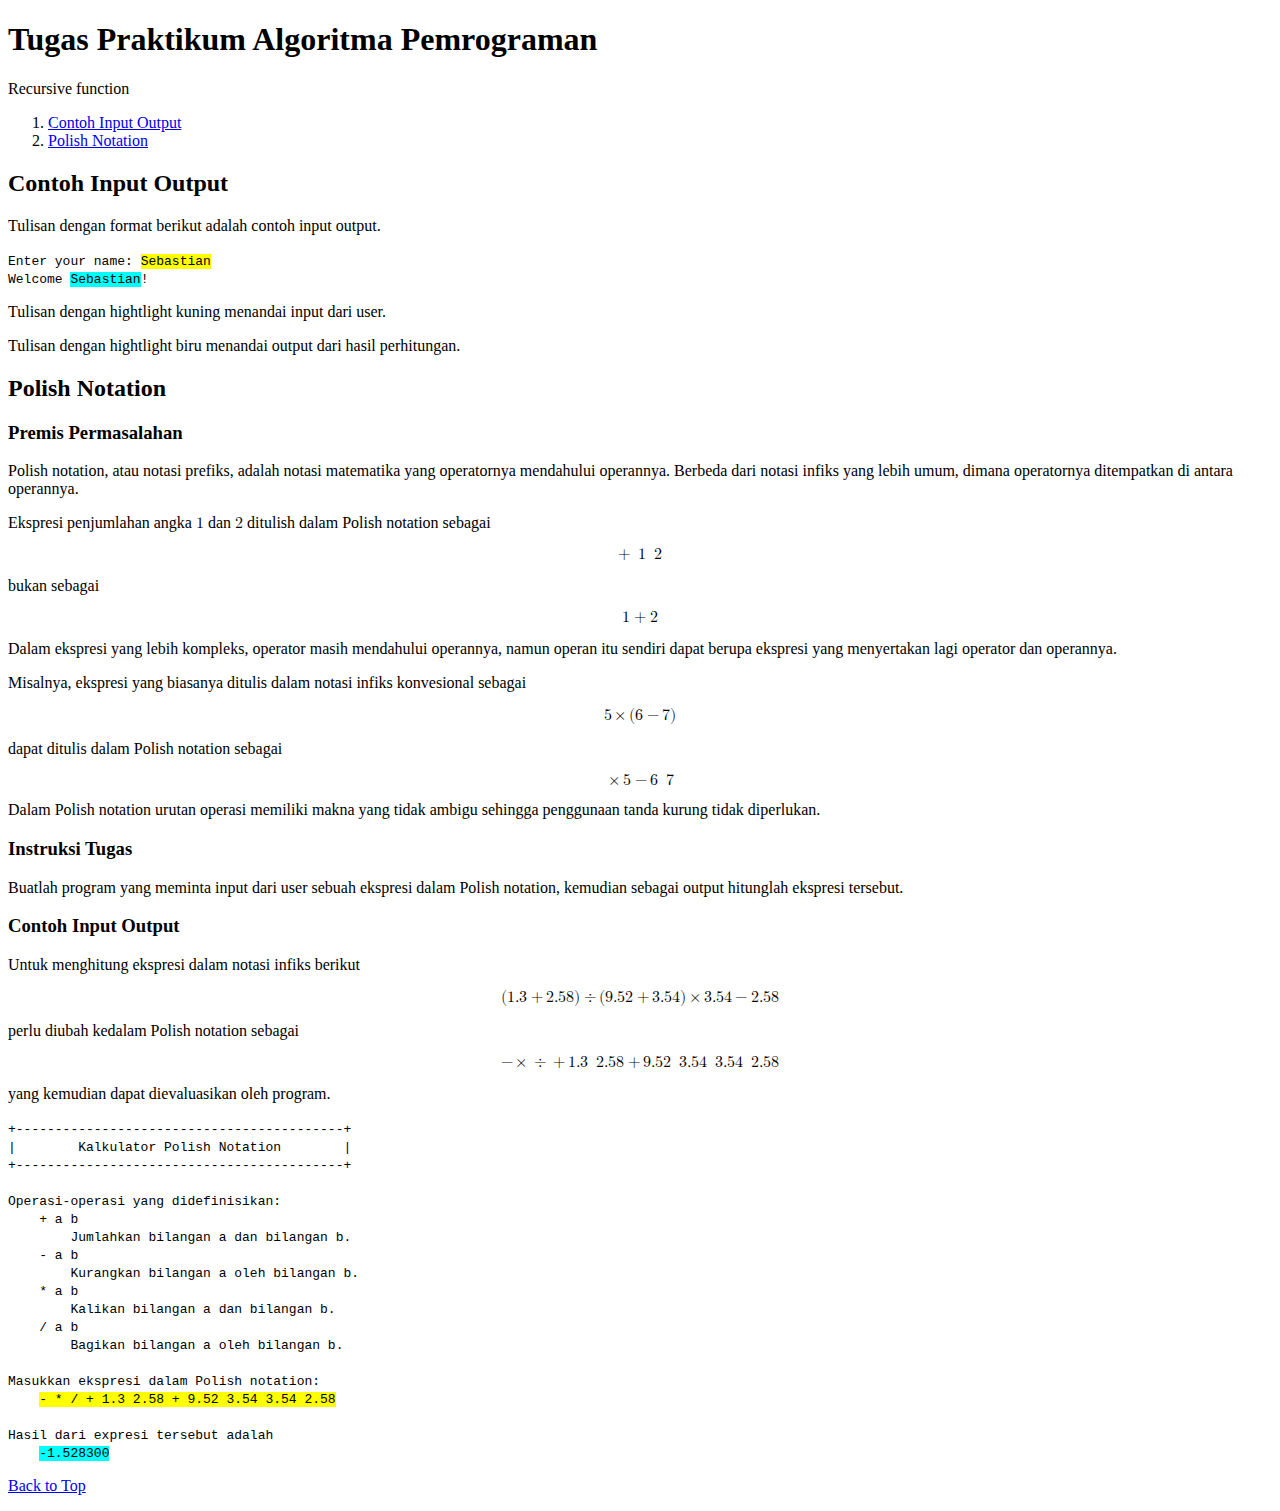
<file: 23w47/tugas-praktikum-alpro/index.html>
<!DOCTYPE html>
<html lang="en">
	<head>
		<meta charset="UTF-8">
		<meta name="viewport" content="width=device-width, initial-scale=1.0">
		<link rel="stylesheet" href="LatinModern/mathfonts.css">
		<title>Tugas Praktikum Alpro</title>
		<meta name="author" content="Wijaya Rakhmat">
		<meta name="description" content="Tugas Praktikum Algoritma Pemrograman Departemen Matematika Fakultas Sains dan Analitika Data Institut Teknologi Sepuluh Nopember Surabaya">
		<meta name="keywords" content="tugas, praktikum,  alpro, matematika, fsad, its, function, recursive">
		<link rel="stylesheet" href="style.css">
	</head>
	<body>
		<header>
			<h1>Tugas Praktikum Algoritma Pemrograman</h1>
			<p>Recursive function</p>
			<nav>
				<ol>
					<li><a href="#guide">Contoh Input Output</a></li>
					<li><a href="#question-1">Polish Notation</a></li>
				</ol>
			</nav>
		</header>
		<main>
			<article id="guide">
				<h2>Contoh Input Output</h2>
				<p>Tulisan dengan format berikut adalah contoh input output.</p>
				<p><code>
					Enter your name: <span class="input">Sebastian</span><br>
					Welcome <span class="output">Sebastian</span>!
				</code></p>
				<p>Tulisan dengan hightlight kuning menandai input dari user.</p>
				<p>Tulisan dengan hightlight biru menandai output dari hasil perhitungan.</p>
			</article>
			<article id="question-1">
				<h2>Polish Notation</h2>
				<section>
					<h3>Premis Permasalahan</h3>
					<p>Polish notation, atau notasi prefiks, adalah notasi matematika yang operatornya mendahului operannya. Berbeda dari notasi infiks yang lebih umum, dimana operatornya ditempatkan di antara operannya.</p>
					<p>Ekspresi penjumlahan angka <math><mn>1</mn></math> dan <math><mn>2</mn></math> ditulish dalam Polish notation sebagai</p>
					<math display="block"><mo>+</mo><mspace width="0.5em" /><mn>1</mn><mspace width="0.5em" /><mn>2</mn></math>
					<p>bukan sebagai</p>
					<math display="block"><mn>1</mn><mo>+</mo><mn>2</mn></math>
					<p>Dalam ekspresi yang lebih kompleks, operator masih mendahului operannya, namun operan itu sendiri dapat berupa ekspresi yang menyertakan lagi operator dan operannya.</p>
					<p>Misalnya, ekspresi yang biasanya ditulis dalam notasi infiks konvesional sebagai</p>
					<math display="block"><mn>5</mn><mo>&#xd7;</mo><mo stretchy="false">(</mo><mn>6</mn><mo>&#x2212;</mo><mn>7</mn><mo stretchy="false">)</mo></math>
					<p>dapat ditulis dalam Polish notation sebagai</p>
					<math display="block"><mo>&#xd7;</mo><mn>5</mn><mo>&#x2212;</mo><mn>6</mn><mspace width="0.5em" /><mn>7</mn></math>
					<p>Dalam Polish notation urutan operasi memiliki makna yang tidak ambigu sehingga penggunaan tanda kurung tidak diperlukan.</p>
				</section>
				<section>
					<h3>Instruksi Tugas</h3>
					<p>Buatlah program yang meminta input dari user sebuah ekspresi dalam Polish notation, kemudian sebagai output hitunglah ekspresi tersebut.</p>
				</section>
				<section>
					<h3>Contoh Input Output</h3>
					<p>Untuk menghitung ekspresi dalam notasi infiks berikut</p>
					<math display="block"><mo stretchy="false">(</mo><mn>1.3</mn><mo>+</mo><mn>2.58</mn><mo stretchy="false">)</mo><mo>&#xf7;</mo><mo stretchy="false">(</mo><mn>9.52</mn><mo>+</mo><mn>3.54</mn><mo stretchy="false">)</mo><mo>&#xd7;</mo><mn>3.54</mn><mo>&#x2212;</mo><mn>2.58</mn></math>
					<p>perlu diubah kedalam Polish notation sebagai</p>
					<math display="block"><mo>&#x2212;</mo><mo>&#xd7;</mo><mo>&#xf7;</mo><mo>+</mo><mn>1.3</mn><mspace width="0.5em" /><mn>2.58</mn><mo>+</mo><mn>9.52</mn><mspace width="0.5em" /><mn>3.54</mn><mspace width="0.5em" /><mn>3.54</mn><mspace width="0.5em" /><mn>2.58</mn></math>
					<p>yang kemudian dapat dievaluasikan oleh program.</p>
					<p><code>
						+------------------------------------------+<br>
						| &nbsp;&nbsp;&nbsp;&nbsp;&nbsp;&nbsp; Kalkulator Polish Notation &nbsp;&nbsp;&nbsp;&nbsp;&nbsp;&nbsp; |<br>
						+------------------------------------------+<br>
						<br>
						Operasi-operasi yang didefinisikan:<br>
						&nbsp;&nbsp;&nbsp;&nbsp;+ a b<br>
						&nbsp;&nbsp;&nbsp;&nbsp;&nbsp;&nbsp;&nbsp;&nbsp;Jumlahkan bilangan a dan bilangan b.<br>
						&nbsp;&nbsp;&nbsp;&nbsp;- a b<br>
						&nbsp;&nbsp;&nbsp;&nbsp;&nbsp;&nbsp;&nbsp;&nbsp;Kurangkan bilangan a oleh bilangan b.<br>
						&nbsp;&nbsp;&nbsp;&nbsp;* a b<br>
						&nbsp;&nbsp;&nbsp;&nbsp;&nbsp;&nbsp;&nbsp;&nbsp;Kalikan bilangan a dan bilangan b.<br>
						&nbsp;&nbsp;&nbsp;&nbsp;/ a b<br>
						&nbsp;&nbsp;&nbsp;&nbsp;&nbsp;&nbsp;&nbsp;&nbsp;Bagikan bilangan a oleh bilangan b.<br>
						<br>
						Masukkan ekspresi dalam Polish notation:<br>
						&nbsp;&nbsp;&nbsp;&nbsp;<span class="input">- * / + 1.3 2.58 + 9.52 3.54 3.54 2.58</span><br>
						<br>
						Hasil dari expresi tersebut adalah<br>
						&nbsp;&nbsp;&nbsp;&nbsp;<span class="output">-1.528300</span>
					</code></p>
				</section>
			</article>
		</main>
		<footer>
			<p><a href="#">Back to Top</a></p>
		</footer>
	</body>
</html>
</file>
<file: style.css>
* {
	box-sizing: border-box;
}

html, body {
	margin: 0;
	padding: 0;
}

body {
	min-height: 100vh;
	display: flex;
	flex-direction: column;
	padding: 1rem;
}

main {
	flex-grow: 1;
}
</file>
<file: 23w44/soal-tugas-praktikum-alpro/style.css>
.input {
	background-color: yellow;
}

.output {
	background-color: cyan;
}

foreignObject math {
	display: block;
	text-align: left;
}

.figure {
	display: flex;
	flex-wrap: wrap;
	justify-content: center;
}

figcaption {
	box-sizing: border-box;
	width: 0;
	min-width: 100%;
	text-align: center;
}
</file>
<file: 23w44/test-mathml/LatinModern/mathfonts.css>
/*
The Latin Modern fonts are released under the GUST font license, which is
legally equivalent to the LaTeX Project Public License. See the files in this
directory for details. The fonts can be obtained from several TeX distributions
or package managers.

The WOFF fonts have been obtained from
http://www.gust.org.pl/projects/e-foundry/
*/

@namespace url('http://www.w3.org/1999/xhtml');
@namespace m url('http://www.w3.org/1998/Math/MathML');

/* Latin Modern Roman has various sizes. We use the generic name
   "Latin Modern Roman" for the local versions and "LMRoman12" for the Web font.
*/
@font-face {
    font-family: LMRoman12;
    src: url('lmroman12-regular.woff2'), url('lmroman12-regular.woff');
}
@font-face {
    font-family: LMRoman12;
    src: url('lmroman12-bold.woff2'), url('lmroman12-bold.woff');
    font-weight: bold;
}
@font-face {
    font-family: LMRoman12;
    src: url('lmroman12-italic.woff2'), url('lmroman12-italic.woff');
    font-style: italic;
}
@font-face {
    font-family: Latin Modern Math;
    src: local('Latin Modern Math'), local('LatinModernMath-Regular'),
         url('latinmodern-math.woff2'), url('latinmodern-math.woff');
}

.htmlmathparagraph, m|mtext {
    font-family: Latin Modern Roman, LMRoman12;
}
m|math {
    font-family: Latin Modern Math;
}

.oldstylenumbers {
    font-variant-numeric: oldstyle-nums; /* Recommended syntax */
    font-feature-settings: 'onum';         /* OpenType feature syntax */
    -moz-font-feature-settings: 'onum';    /* Gecko <= 33 syntax */
    -webkit-font-feature-settings: 'onum'; /* Blink syntax */
}

/* Calligraphic letters do not seem to be available */
m|*.calligraphic {
}
</file>
<file: 23w44/tugas-praktikum-alpro/LatinModern/mathfonts.css>
/*
The Latin Modern fonts are released under the GUST font license, which is
legally equivalent to the LaTeX Project Public License. See the files in this
directory for details. The fonts can be obtained from several TeX distributions
or package managers.

The WOFF fonts have been obtained from
http://www.gust.org.pl/projects/e-foundry/
*/

@namespace url('http://www.w3.org/1999/xhtml');
@namespace m url('http://www.w3.org/1998/Math/MathML');

/* Latin Modern Roman has various sizes. We use the generic name
   "Latin Modern Roman" for the local versions and "LMRoman12" for the Web font.
*/
@font-face {
    font-family: LMRoman12;
    src: url('lmroman12-regular.woff2'), url('lmroman12-regular.woff');
}
@font-face {
    font-family: LMRoman12;
    src: url('lmroman12-bold.woff2'), url('lmroman12-bold.woff');
    font-weight: bold;
}
@font-face {
    font-family: LMRoman12;
    src: url('lmroman12-italic.woff2'), url('lmroman12-italic.woff');
    font-style: italic;
}
@font-face {
    font-family: Latin Modern Math;
    src: local('Latin Modern Math'), local('LatinModernMath-Regular'),
         url('latinmodern-math.woff2'), url('latinmodern-math.woff');
}

.htmlmathparagraph, m|mtext {
    font-family: Latin Modern Roman, LMRoman12;
}
m|math {
    font-family: Latin Modern Math;
}

.oldstylenumbers {
    font-variant-numeric: oldstyle-nums; /* Recommended syntax */
    font-feature-settings: 'onum';         /* OpenType feature syntax */
    -moz-font-feature-settings: 'onum';    /* Gecko <= 33 syntax */
    -webkit-font-feature-settings: 'onum'; /* Blink syntax */
}

/* Calligraphic letters do not seem to be available */
m|*.calligraphic {
}
</file>
<file: 23w44/tugas-praktikum-alpro/style.css>
.input {
	background-color: yellow;
}

.output {
	background-color: cyan;
}

.figure {
	display: flex;
	flex-wrap: wrap;
	justify-content: center;
}

figcaption {
	box-sizing: border-box;
	width: 0;
	min-width: 100%;
	text-align: center;
}
</file>
<file: 23w45/tugas-praktikum-alpro/LatinModern/mathfonts.css>
/*
The Latin Modern fonts are released under the GUST font license, which is
legally equivalent to the LaTeX Project Public License. See the files in this
directory for details. The fonts can be obtained from several TeX distributions
or package managers.

The WOFF fonts have been obtained from
http://www.gust.org.pl/projects/e-foundry/
*/

@namespace url('http://www.w3.org/1999/xhtml');
@namespace m url('http://www.w3.org/1998/Math/MathML');

/* Latin Modern Roman has various sizes. We use the generic name
   "Latin Modern Roman" for the local versions and "LMRoman12" for the Web font.
*/
@font-face {
    font-family: LMRoman12;
    src: url('lmroman12-regular.woff2'), url('lmroman12-regular.woff');
}
@font-face {
    font-family: LMRoman12;
    src: url('lmroman12-bold.woff2'), url('lmroman12-bold.woff');
    font-weight: bold;
}
@font-face {
    font-family: LMRoman12;
    src: url('lmroman12-italic.woff2'), url('lmroman12-italic.woff');
    font-style: italic;
}
@font-face {
    font-family: Latin Modern Math;
    src: local('Latin Modern Math'), local('LatinModernMath-Regular'),
         url('latinmodern-math.woff2'), url('latinmodern-math.woff');
}

.htmlmathparagraph, m|mtext {
    font-family: Latin Modern Roman, LMRoman12;
}
m|math {
    font-family: Latin Modern Math;
}

.oldstylenumbers {
    font-variant-numeric: oldstyle-nums; /* Recommended syntax */
    font-feature-settings: 'onum';         /* OpenType feature syntax */
    -moz-font-feature-settings: 'onum';    /* Gecko <= 33 syntax */
    -webkit-font-feature-settings: 'onum'; /* Blink syntax */
}

/* Calligraphic letters do not seem to be available */
m|*.calligraphic {
}
</file>
<file: 23w45/tugas-praktikum-alpro/style.css>
.input {
	background-color: yellow;
}

.output {
	background-color: cyan;
}

.figure {
	display: flex;
	flex-wrap: wrap;
	justify-content: center;
}

figcaption {
	box-sizing: border-box;
	width: 0;
	min-width: 100%;
	text-align: center;
}

code {
	font-style: italic;
}

code.io {
	font-style: normal;
}

aside {
	font-style: italic;
}

mtd[columnalign="left"] {
	text-align: -webkit-left;
}

mtd[columnalign="center"] {
	text-align: -webkit-center;
}

mtd[columnalign="right"] {
	text-align: -webkit-right;
}

#grid-1 {
	box-sizing: border-box;
	display: grid;
	grid-template-columns: repeat(5, 1fr);
	gap: 0.5rem;
	width: 17rem;
	height: 17rem;
}

#grid-1 div {
	box-sizing: border-box;
	width: 3rem;
	height: 3rem;
	border: 1px solid black;
	display: grid;
	place-content: center;
}

.small {
	font-size: 0.2rem;
}

#grid-2 {
	box-sizing: border-box;
	display: grid;
	grid-template-columns: repeat(3, 1fr);
	gap: 0.5rem;
	width: 16rem;
	height: 8rem;
}

#grid-2 > :nth-child(1) {
	width: 6rem;
	height: 2rem;
	display: grid;
	justify-content: end;
	align-content: end;
}

#grid-2 > :nth-child(3) {
	width: 6rem;
	height: 2rem;
	display: grid;
	justify-content: start;
	align-content: end;
}

#grid-2 > :nth-child(5) {
	box-sizing: border-box;
	width: 3rem;
	height: 3rem;
	border: 1px solid black;
	display: grid;
	place-content: center;
}

#grid-2 > :nth-child(7) {
	width: 6rem;
	height: 2rem;
	display: grid;
	justify-content: end;
	align-content: start;
}

#grid-2 > :nth-child(9) {
	width: 6rem;
	height: 2rem;
	display: grid;
	justify-content: start;
	align-content: start;
}

.grid-3 {
	box-sizing: border-box;
	display: grid;
	grid-template-columns: repeat(2, 1fr);
	gap: 0.25rem;
}

.grid-3 div {
	box-sizing: border-box;
	width: 1rem;
	height: 1rem;
	border: 1px solid black;
}

.grid-3 .on {
	background-color: black;
}
</file>
<file: 23w47/tugas-praktikum-alpro/LatinModern/mathfonts.css>
/*
The Latin Modern fonts are released under the GUST font license, which is
legally equivalent to the LaTeX Project Public License. See the files in this
directory for details. The fonts can be obtained from several TeX distributions
or package managers.

The WOFF fonts have been obtained from
http://www.gust.org.pl/projects/e-foundry/
*/

@namespace url('http://www.w3.org/1999/xhtml');
@namespace m url('http://www.w3.org/1998/Math/MathML');

/* Latin Modern Roman has various sizes. We use the generic name
   "Latin Modern Roman" for the local versions and "LMRoman12" for the Web font.
*/
@font-face {
    font-family: LMRoman12;
    src: url('lmroman12-regular.woff2'), url('lmroman12-regular.woff');
}
@font-face {
    font-family: LMRoman12;
    src: url('lmroman12-bold.woff2'), url('lmroman12-bold.woff');
    font-weight: bold;
}
@font-face {
    font-family: LMRoman12;
    src: url('lmroman12-italic.woff2'), url('lmroman12-italic.woff');
    font-style: italic;
}
@font-face {
    font-family: Latin Modern Math;
    src: local('Latin Modern Math'), local('LatinModernMath-Regular'),
         url('latinmodern-math.woff2'), url('latinmodern-math.woff');
}

.htmlmathparagraph, m|mtext {
    font-family: Latin Modern Roman, LMRoman12;
}
m|math {
    font-family: Latin Modern Math;
}

.oldstylenumbers {
    font-variant-numeric: oldstyle-nums; /* Recommended syntax */
    font-feature-settings: 'onum';         /* OpenType feature syntax */
    -moz-font-feature-settings: 'onum';    /* Gecko <= 33 syntax */
    -webkit-font-feature-settings: 'onum'; /* Blink syntax */
}

/* Calligraphic letters do not seem to be available */
m|*.calligraphic {
}
</file>
<file: 23w47/tugas-praktikum-alpro/style.css>
.input {
	background-color: yellow;
}

.output {
	background-color: cyan;
}
</file>
